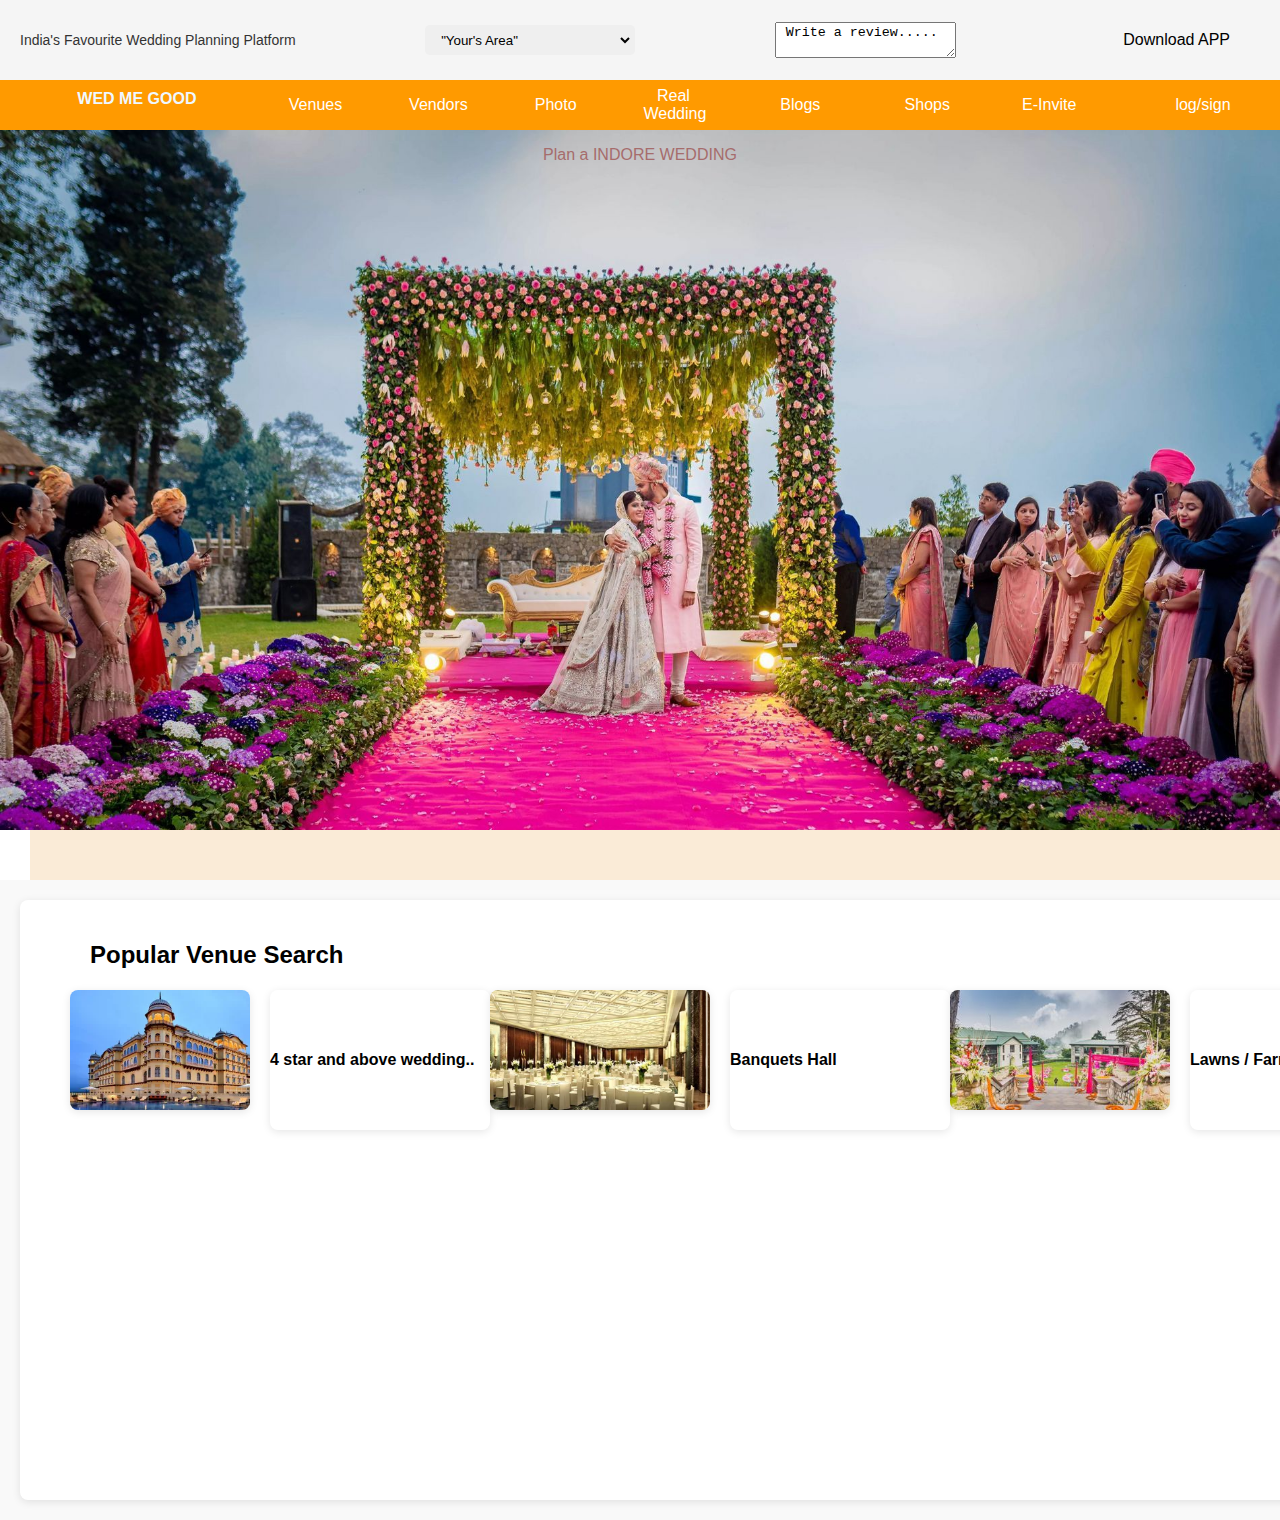
<file: index.html>
<!DOCTYPE html>
<html lang="en">
<head>
    <meta charset="UTF-8">
    <meta name="viewport" content="width=device-width, initial-scale=1.0">
    <title> WedMeGood </title>
    <link rel="stylesheet" href="style.css">
    <link rel="stylesheet" href="https://cdnjs.cloudflare.com/ajax/libs/font-awesome/6.5.2/css/all.min.css" integrity="sha512-SnH5WK+bZxgPHs44uWIX+LLJAJ9/2PkPKZ5QiAj6Ta86w+fsb2TkcmfRyVX3pBnMFcV7oQPJkl9QevSCWr3W6A==" crossorigin="anonymous" referrerpolicy="no-referrer" />
</head>
<body>
    <!-- Modal for Download App -->
    <div id="downloadModal" class="modal">
        <div class="modal-content">
            <span class="close">&times;</span>
            <h2>Download Our App</h2>
            <p>Download WedMeGood app from your device's app store</p>
            <div style="text-align: center;">
                <a href="#" style="margin: 10px;">Google Play Store</a>
                <a href="#" style="margin: 10px;">Apple App Store</a>
            </div>
        </div>
    </div>

    <!-- Modal for Contact -->
    <div id="contactModal" class="modal">
        <div class="modal-content">
            <span class="close">&times;</span>
            <h2>Contact Us</h2>
            <form id="contactForm">
                <input type="text" id="name" placeholder="Your Name" required>
                <input type="email" id="email" placeholder="Your Email" required>
                <textarea id="message" placeholder="Your Message" required></textarea>
                <button type="submit" class="submit-btn">Send Message</button>
            </form>
        </div>
    </div>
    <header>
        <div class="header1"> 

            <div class="text1">
                India's Favourite Wedding Planning Platform

            </div>

            
            <select name= "Your's Area" class="select" onchange="filterByArea(this.value)"> 
                <option value="Your's Area"> "Your's Area"</option>
                <option value=" Bhopal "> Bhopal </option>
                <option value=" indore "> indore  </option>
                <option value=" Jabalpur "> Jabalpur </option>
               
            </select>
        

            <div class="review">
                <i class="fa-regular fa-clipboard"></i>
                <textarea name="review " class = textarea placeholder="write a review" onchange="handleReviewChange(this)"> Write a review.....   </textarea>
            </div>


            <div class = "download_app" onclick="openModal('downloadModal')">
                <i class="fa-solid fa-download"></i>
                <div class="download_app"> Download APP </div>
            </div>

        </div>


            <div class = "header_2">  
                <div class="logo">

                    <div class="logo1">
                       

                    <i class="fa-brands fa-bluesky"></i>
                        
                    </div>

                    <div class="logo_name">
                        <b> WED ME GOOD </b>
                    </div>          
                </div>


                <div class="nav-item venues" onclick="navigateTo('venues')">

                    Venues

                </div>

                <div class="nav-item venders" onclick="navigateTo('vendors')">

                    Vendors

                </div>

                <div class="nav-item photo" onclick="navigateTo('photos')">

                    Photo

                </div>

                <div class="nav-item real_wedding" onclick="navigateTo('weddings')">

                    Real Wedding


                </div>

                <div class="nav-item blogs" onclick="navigateTo('blogs')">

                    Blogs
                </div>

                <div class="nav-item shopes" onclick="navigateTo('shops')">

                    Shops
                </div>

                <div class="nav-item E_invite" onclick="navigateTo('invites')">

                    E-Invite

                </div>

                <div class="search" onclick="toggleSearch()">

                    <i class="fa-solid fa-magnifying-glass"></i>
                    

                </div>

                <div class="log_in" onclick="toggleLoginPanel()">

                    log/sign

                </div>
                
            </div>

     </header>

     <main>
        <div class="hero">
       
            <div class="write">
                <p> Plan a INDORE WEDDING </p>
            </div>

        </div>

        <div class="venderbox">

            <div class="vbox">
                <i class="fa-solid fa-house"></i>
            </div>
        </div>
     </main>

     <section class="content">
        <div class="col1">

            

                <div class="wvsearch">
                   <h2> Popular Venue Search </h2>
                </div>

            <div class="vensearch">

                <div class="vnsearch1 venue-card" onclick="selectVenue(this, '4 star venues')">

                </div>

                <div class="vnsearch2 venue-card" onclick="selectVenue(this, '4 star and above wedding')">

                    <div> 4 star and above wedding..</div>
                </div>

                <div class="vnsearch3 venue-card" onclick="selectVenue(this, 'Banquets Hall')">


                </div>

                <div class="vnsearch4 venue-card" onclick="selectVenue(this, 'Banquets Hall')">

                    <div> Banquets Hall </div>

                </div>

                <div class="vnsearch5 venue-card" onclick="selectVenue(this, 'Lawns')">

                </div>

                <div class="vnsearch6 venue-card" onclick="selectVenue(this, 'Lawns / FarmHouse')">

                    Lawns / FarmHouse
                </div>

                <div class="vnsearch7 contact-card">

                    <br>
                    <div onclick="openModal('contactModal')"> 
                        <i class="fa-brands fa-whatsapp"></i>

                        contact us :   
                    </div>
                    
                    <p class="phone-number"> <i class="fa-solid fa-phone"></i> <a href="tel:9691184503">9691184503</a></p>
                    <p class="phone-number"> <i class="fa-solid fa-phone"></i> <a href="tel:9200539212">9200539212</a></p>


                </div>

            </div>
    
        </div>

        <div class="col2">
               
            

                <div class="popwr">
                    <b><h2> Popoular Search  </h2> </b>
                </div>
            

            
        </div>
    
    </section>

    <script>
        // Modal functionality
        const contactModal = document.getElementById('contactModal');
        
        function openModal(modalId) {
            const modal = document.getElementById(modalId);
            if (modal) {
                modal.style.display = 'block';
                document.body.style.overflow = 'hidden';
            }
        }
        
        function closeModal(modalId) {
            const modal = document.getElementById(modalId);
            if (modal) {
                modal.style.display = 'none';
                document.body.style.overflow = 'auto';
            }
        }
        
        // Close modal when X is clicked
        document.querySelectorAll('.close').forEach(btn => {
            btn.onclick = function() {
                this.parentElement.parentElement.style.display = 'none';
                document.body.style.overflow = 'auto';
            }
        });
        
        // Close modal when clicking outside
        window.onclick = function(event) {
            if (event.target.classList.contains('modal')) {
                event.target.style.display = 'none';
                document.body.style.overflow = 'auto';
            }
        }
        
        // Form submission
        const contactForm = document.getElementById('contactForm');
        if (contactForm) {
            contactForm.onsubmit = function(e) {
                e.preventDefault();
                const name = document.getElementById('name').value;
                alert('Thank you ' + name + '! We will contact you soon.');
                this.reset();
                closeModal('contactModal');
            }
        }
        
        // Navigation
        function navigateTo(section) {
            alert('Navigating to ' + section + ' section');
            // Add your navigation logic here
        }
        
        // Filter by area
        function filterByArea(area) {
            if (area !== 'Your\'s Area') {
                console.log('Filtering by area: ' + area);
                // Add filtering logic here
            }
        }
        
        // Handle review change
        function handleReviewChange(element) {
            if (element.value.trim().length > 10) {
                console.log('Review submitted');
                // Add review submission logic
            }
        }
        
        // Toggle Search
        function toggleSearch() {
            alert('Search functionality coming soon!');
        }
        
        // Toggle Login Panel
        function toggleLoginPanel() {
            alert('Login/Sign up feature coming soon!');
        }
        
        // Select venue
        function selectVenue(element, venueName) {
            // Remove previous selection
            document.querySelectorAll('.venue-card').forEach(card => {
                card.classList.remove('selected');
            });
            
            // Add selection to clicked element
            element.classList.add('selected');
            console.log('Selected venue: ' + venueName);
        }
        
        // Add smooth scroll behavior
        document.querySelectorAll('a[href^="#"]').forEach(anchor => {
            anchor.addEventListener('click', function (e) {
                e.preventDefault();
                const target = document.querySelector(this.getAttribute('href'));
                if (target) {
                    target.scrollIntoView({ behavior: 'smooth' });
                }
            });
        });
    </script>
</body>
</html>
</file>
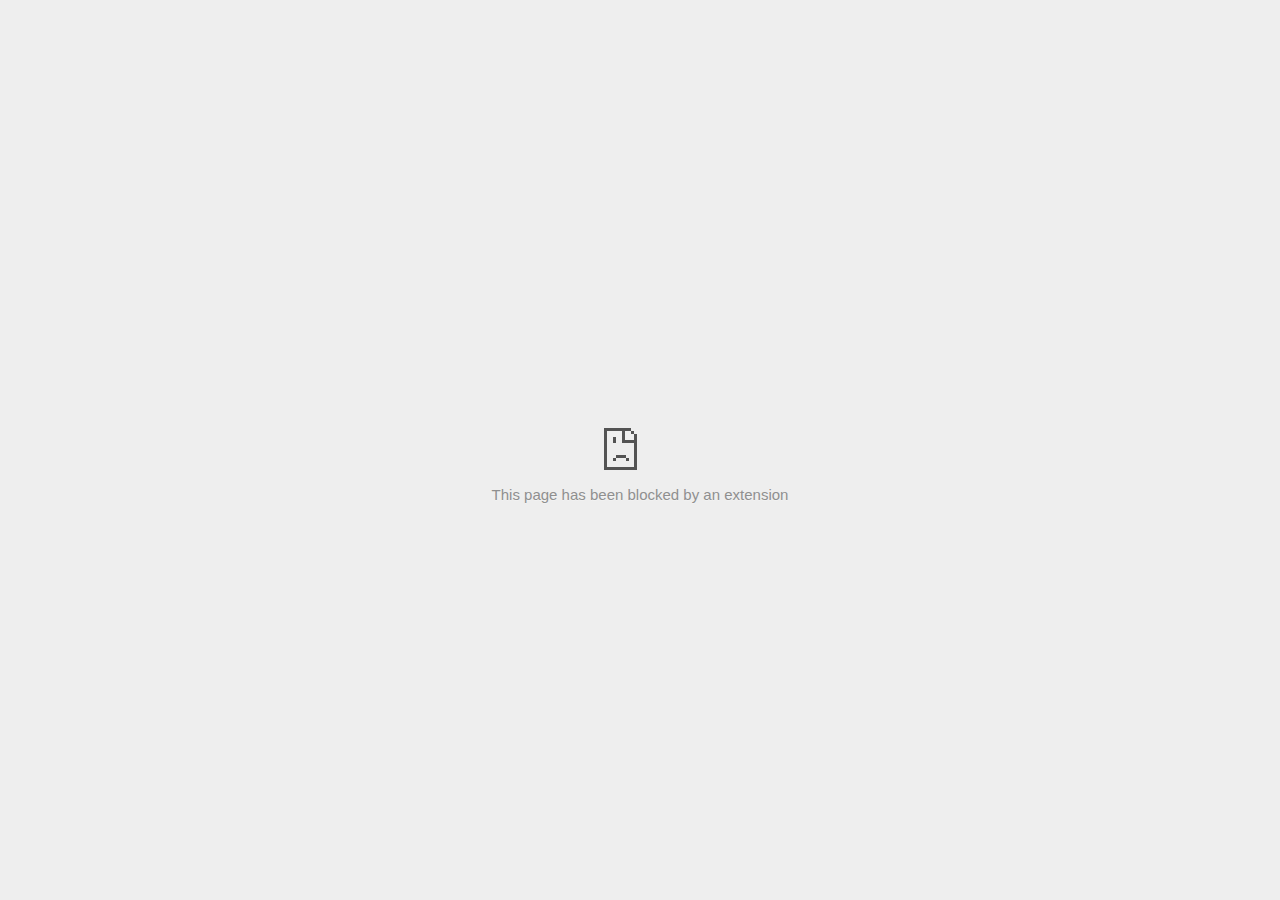
<file: vbox_files/944669879(1).html>
<!DOCTYPE html>
<!-- saved from url=(0029)chrome-error://chromewebdata/ -->
<html dir="ltr" lang="en" subframe=""><head><meta http-equiv="Content-Type" content="text/html; charset=UTF-8">
  
  <meta name="color-scheme" content="light dark">
  <meta name="theme-color" content="#fff">
  <meta name="viewport" content="width=device-width, initial-scale=1.0,
                                 maximum-scale=1.0, user-scalable=no">
  <title>td.doubleclick.net</title>
  <style>/* Copyright 2017 The Chromium Authors
 * Use of this source code is governed by a BSD-style license that can be
 * found in the LICENSE file. */

a {
  color: var(--link-color);
}

body {
  --background-color: #fff;
  --error-code-color: var(--google-gray-700);
  --google-blue-100: rgb(210, 227, 252);
  --google-blue-300: rgb(138, 180, 248);
  --google-blue-600: rgb(26, 115, 232);
  --google-blue-700: rgb(25, 103, 210);
  --google-gray-100: rgb(241, 243, 244);
  --google-gray-300: rgb(218, 220, 224);
  --google-gray-500: rgb(154, 160, 166);
  --google-gray-50: rgb(248, 249, 250);
  --google-gray-600: rgb(128, 134, 139);
  --google-gray-700: rgb(95, 99, 104);
  --google-gray-800: rgb(60, 64, 67);
  --google-gray-900: rgb(32, 33, 36);
  --heading-color: var(--google-gray-900);
  --link-color: rgb(88, 88, 88);
  --popup-container-background-color: rgba(0,0,0,.65);
  --primary-button-fill-color-active: var(--google-blue-700);
  --primary-button-fill-color: var(--google-blue-600);
  --primary-button-text-color: #fff;
  --quiet-background-color: rgb(247, 247, 247);
  --secondary-button-border-color: var(--google-gray-500);
  --secondary-button-fill-color: #fff;
  --secondary-button-hover-border-color: var(--google-gray-600);
  --secondary-button-hover-fill-color: var(--google-gray-50);
  --secondary-button-text-color: var(--google-gray-700);
  --small-link-color: var(--google-gray-700);
  --text-color: var(--google-gray-700);
  background: var(--background-color);
  color: var(--text-color);
  word-wrap: break-word;
}

.nav-wrapper .secondary-button {
  background: var(--secondary-button-fill-color);
  border: 1px solid var(--secondary-button-border-color);
  color: var(--secondary-button-text-color);
  float: none;
  margin: 0;
  padding: 8px 16px;
}

.hidden {
  display: none;
}

html {
  -webkit-text-size-adjust: 100%;
  font-size: 125%;
}

.icon {
  background-repeat: no-repeat;
  background-size: 100%;
}

@media (prefers-color-scheme: dark) {
  body {
    --background-color: var(--google-gray-900);
    --error-code-color: var(--google-gray-500);
    --heading-color: var(--google-gray-500);
    --link-color: var(--google-blue-300);
    --primary-button-fill-color-active: rgb(129, 162, 208);
    --primary-button-fill-color: var(--google-blue-300);
    --primary-button-text-color: var(--google-gray-900);
    --quiet-background-color: var(--background-color);
    --secondary-button-border-color: var(--google-gray-700);
    --secondary-button-fill-color: var(--google-gray-900);
    --secondary-button-hover-fill-color: rgb(48, 51, 57);
    --secondary-button-text-color: var(--google-blue-300);
    --small-link-color: var(--google-blue-300);
    --text-color: var(--google-gray-500);
  }
}
</style>
  <style>/* Copyright 2014 The Chromium Authors
   Use of this source code is governed by a BSD-style license that can be
   found in the LICENSE file. */

button {
  border: 0;
  border-radius: 20px;
  box-sizing: border-box;
  color: var(--primary-button-text-color);
  cursor: pointer;
  float: right;
  font-size: .875em;
  margin: 0;
  padding: 8px 16px;
  transition: box-shadow 150ms cubic-bezier(0.4, 0, 0.2, 1);
  user-select: none;
}

[dir='rtl'] button {
  float: left;
}

.bad-clock button,
.captive-portal button,
.https-only button,
.insecure-form button,
.lookalike-url button,
.main-frame-blocked button,
.neterror button,
.pdf button,
.ssl button,
.enterprise-block button,
.enterprise-warn button,
.safe-browsing-billing button {
  background: var(--primary-button-fill-color);
}

button:active {
  background: var(--primary-button-fill-color-active);
  outline: 0;
}

#debugging {
  display: inline;
  overflow: auto;
}

.debugging-content {
  line-height: 1em;
  margin-bottom: 0;
  margin-top: 1em;
}

.debugging-content-fixed-width {
  display: block;
  font-family: monospace;
  font-size: 1.2em;
  margin-top: 0.5em;
}

.debugging-title {
  font-weight: bold;
}

#details {
  margin: 0 0 50px;
}

#details p:not(:first-of-type) {
  margin-top: 20px;
}

.secondary-button:active {
  border-color: white;
  box-shadow: 0 1px 2px 0 rgba(60, 64, 67, .3),
      0 2px 6px 2px rgba(60, 64, 67, .15);
}

.secondary-button:hover {
  background: var(--secondary-button-hover-fill-color);
  border-color: var(--secondary-button-hover-border-color);
  text-decoration: none;
}

.error-code {
  color: var(--error-code-color);
  font-size: .8em;
  margin-top: 12px;
  text-transform: uppercase;
}

#error-debugging-info {
  font-size: 0.8em;
}

h1 {
  color: var(--heading-color);
  font-size: 1.6em;
  font-weight: normal;
  line-height: 1.25em;
  margin-bottom: 16px;
}

h2 {
  font-size: 1.2em;
  font-weight: normal;
}

.icon {
  height: 72px;
  margin: 0 0 40px;
  width: 72px;
}

input[type=checkbox] {
  opacity: 0;
}

input[type=checkbox]:focus ~ .checkbox::after {
  outline: -webkit-focus-ring-color auto 5px;
}

.interstitial-wrapper {
  box-sizing: border-box;
  font-size: 1em;
  line-height: 1.6em;
  margin: 14vh auto 0;
  max-width: 600px;
  width: 100%;
}

#main-message > p {
  display: inline;
}

#extended-reporting-opt-in {
  font-size: .875em;
  margin-top: 32px;
}

#extended-reporting-opt-in label {
  display: grid;
  grid-template-columns: 1.8em 1fr;
  position: relative;
}

#enhanced-protection-message {
  border-radius: 20px;
  font-size: 1em;
  margin-top: 32px;
  padding: 10px 5px;
}

#enhanced-protection-message a {
  color: var(--google-red-10);
}

#enhanced-protection-message label {
  display: grid;
  grid-template-columns: 2.5em 1fr;
  position: relative;
}

#enhanced-protection-message div {
  margin: 0.5em;
}

#enhanced-protection-message .icon {
  height: 1.5em;
  vertical-align: middle;
  width: 1.5em;
}

.nav-wrapper {
  margin-top: 51px;
}

.nav-wrapper::after {
  clear: both;
  content: '';
  display: table;
  width: 100%;
}

.small-link {
  color: var(--small-link-color);
  font-size: .875em;
}

.checkboxes {
  flex: 0 0 24px;
}

.checkbox {
  --padding: .9em;
  background: transparent;
  display: block;
  height: 1em;
  left: -1em;
  padding-inline-start: var(--padding);
  position: absolute;
  right: 0;
  top: -.5em;
  width: 1em;
}

.checkbox::after {
  border: 1px solid white;
  border-radius: 2px;
  content: '';
  height: 1em;
  left: var(--padding);
  position: absolute;
  top: var(--padding);
  width: 1em;
}

.checkbox::before {
  background: transparent;
  border: 2px solid white;
  border-inline-end-width: 0;
  border-top-width: 0;
  content: '';
  height: .2em;
  left: calc(.3em + var(--padding));
  opacity: 0;
  position: absolute;
  top: calc(.3em  + var(--padding));
  transform: rotate(-45deg);
  width: .5em;
}

input[type=checkbox]:checked ~ .checkbox::before {
  opacity: 1;
}

#recurrent-error-message {
  background: #ededed;
  border-radius: 4px;
  margin-bottom: 16px;
  margin-top: 12px;
  padding: 12px 16px;
}

.showing-recurrent-error-message #extended-reporting-opt-in {
  margin-top: 16px;
}

.showing-recurrent-error-message #enhanced-protection-message {
  margin-top: 16px;
}

@media (max-width: 700px) {
  .interstitial-wrapper {
    padding: 0 10%;
  }

  #error-debugging-info {
    overflow: auto;
  }
}

@media (max-width: 420px) {
  button,
  [dir='rtl'] button,
  .small-link {
    float: none;
    font-size: .825em;
    font-weight: 500;
    margin: 0;
    width: 100%;
  }

  button {
    padding: 16px 24px;
  }

  #details {
    margin: 20px 0 20px 0;
  }

  #details p:not(:first-of-type) {
    margin-top: 10px;
  }

  .secondary-button:not(.hidden) {
    display: block;
    margin-top: 20px;
    text-align: center;
    width: 100%;
  }

  .interstitial-wrapper {
    padding: 0 5%;
  }

  #extended-reporting-opt-in {
    margin-top: 24px;
  }

  #enhanced-protection-message {
    margin-top: 24px;
  }

  .nav-wrapper {
    margin-top: 30px;
  }
}

/**
 * Mobile specific styling.
 * Navigation buttons are anchored to the bottom of the screen.
 * Details message replaces the top content in its own scrollable area.
 */

@media (max-width: 420px) {
  .nav-wrapper .secondary-button {
    border: 0;
    margin: 16px 0 0;
    margin-inline-end: 0;
    padding-bottom: 16px;
    padding-top: 16px;
  }
}

/* Fixed nav. */
@media (min-width: 240px) and (max-width: 420px) and
       (min-height: 401px),
       (min-width: 421px) and (min-height: 240px) and
       (max-height: 560px) {
  body .nav-wrapper {
    background: var(--background-color);
    bottom: 0;
    box-shadow: 0 -12px 24px var(--background-color);
    left: 0;
    margin: 0 auto;
    max-width: 736px;
    padding-inline-end: 24px;
    padding-inline-start: 24px;
    position: fixed;
    right: 0;
    width: 100%;
    z-index: 2;
  }

  .interstitial-wrapper {
    max-width: 736px;
  }

  #details,
  #main-content {
    padding-bottom: 40px;
  }

  #details {
    padding-top: 5.5vh;
  }

  button.small-link {
    color: var(--google-blue-600);
  }
}

@media (max-width: 420px) and (orientation: portrait),
       (max-height: 560px) {
  body {
    margin: 0 auto;
  }

  button,
  [dir='rtl'] button,
  button.small-link,
  .nav-wrapper .secondary-button {
    font-family: Roboto-Regular,Helvetica;
    font-size: .933em;
    margin: 6px 0;
    transform: translatez(0);
  }

  .nav-wrapper {
    box-sizing: border-box;
    padding-bottom: 8px;
    width: 100%;
  }

  #details {
    box-sizing: border-box;
    height: auto;
    margin: 0;
    opacity: 1;
    transition: opacity 250ms cubic-bezier(0.4, 0, 0.2, 1);
  }

  #details.hidden,
  #main-content.hidden {
    height: 0;
    opacity: 0;
    overflow: hidden;
    padding-bottom: 0;
    transition: none;
  }

  h1 {
    font-size: 1.5em;
    margin-bottom: 8px;
  }

  .icon {
    margin-bottom: 5.69vh;
  }

  .interstitial-wrapper {
    box-sizing: border-box;
    margin: 7vh auto 12px;
    padding: 0 24px;
    position: relative;
  }

  .interstitial-wrapper p {
    font-size: .95em;
    line-height: 1.61em;
    margin-top: 8px;
  }

  #main-content {
    margin: 0;
    transition: opacity 100ms cubic-bezier(0.4, 0, 0.2, 1);
  }

  .small-link {
    border: 0;
  }

  .suggested-left > #control-buttons,
  .suggested-right > #control-buttons {
    float: none;
    margin: 0;
  }
}

@media (min-width: 421px) and (min-height: 500px) and (max-height: 560px) {
  .interstitial-wrapper {
    margin-top: 10vh;
  }
}

@media (min-height: 400px) and (orientation:portrait) {
  .interstitial-wrapper {
    margin-bottom: 145px;
  }
}

@media (min-height: 299px) {
  .nav-wrapper {
    padding-bottom: 16px;
  }
}

@media (max-height: 560px) and (min-height: 240px) and (orientation:landscape) {
  .extended-reporting-has-checkbox #details {
    padding-bottom: 80px;
  }
}

@media (min-height: 500px) and (max-height: 650px) and (max-width: 414px) and
       (orientation: portrait) {
  .interstitial-wrapper {
    margin-top: 7vh;
  }
}

@media (min-height: 650px) and (max-width: 414px) and (orientation: portrait) {
  .interstitial-wrapper {
    margin-top: 10vh;
  }
}

/* Small mobile screens. No fixed nav. */
@media (max-height: 400px) and (orientation: portrait),
       (max-height: 239px) and (orientation: landscape),
       (max-width: 419px) and (max-height: 399px) {
  .interstitial-wrapper {
    display: flex;
    flex-direction: column;
    margin-bottom: 0;
  }

  #details {
    flex: 1 1 auto;
    order: 0;
  }

  #main-content {
    flex: 1 1 auto;
    order: 0;
  }

  .nav-wrapper {
    flex: 0 1 auto;
    margin-top: 8px;
    order: 1;
    padding-inline-end: 0;
    padding-inline-start: 0;
    position: relative;
    width: 100%;
  }

  button,
  .nav-wrapper .secondary-button {
    padding: 16px 24px;
  }

  button.small-link {
    color: var(--google-blue-600);
  }
}

@media (max-width: 239px) and (orientation: portrait) {
  .nav-wrapper {
    padding-inline-end: 0;
    padding-inline-start: 0;
  }
}
</style>
  <style>/* Copyright 2013 The Chromium Authors
 * Use of this source code is governed by a BSD-style license that can be
 * found in the LICENSE file. */

/* Don't use the main frame div when the error is in a subframe. */
html[subframe] #main-frame-error {
  display: none;
}

/* Don't use the subframe error div when the error is in a main frame. */
html:not([subframe]) #sub-frame-error {
  display: none;
}

h1 {
  margin-top: 0;
  word-wrap: break-word;
}

h1 span {
  font-weight: 500;
}

a {
  text-decoration: none;
}

.icon {
  -webkit-user-select: none;
  display: inline-block;
}

.icon-generic {
  /* Can't access chrome://theme/IDR_ERROR_NETWORK_GENERIC from an untrusted
   * renderer process, so embed the resource manually. */
  content: image-set(
      url([data-uri]) 1x,
      url([data-uri]) 2x);
}

.icon-info {
  content: image-set(
      url([data-uri]) 1x,
      url([data-uri]) 2x);
}

.icon-offline {
  content: image-set(
      url([data-uri]) 1x,
      url([data-uri]) 2x);
  position: relative;
}

.icon-disabled {
  content: image-set(
      url([data-uri]) 1x,
      url([data-uri]) 2x);
  width: 112px;
}

.hidden {
  display: none;
}

#suggestions-list a {
  color: var(--google-blue-600);
}

#suggestions-list p {
  margin-block-end: 0;
}

#suggestions-list ul {
  margin-top: 0;
}

.single-suggestion {
  list-style-type: none;
  padding-inline-start: 0;
}

#error-information-button {
  content: url([data-uri]);
  height: 24px;
  vertical-align: -.15em;
  width: 24px;
}

.use-popup-container#error-information-popup-container
  #error-information-popup {
  align-items: center;
  background-color: var(--popup-container-background-color);
  display: flex;
  height: 100%;
  left: 0;
  position: fixed;
  top: 0;
  width: 100%;
  z-index: 100;
}

.use-popup-container#error-information-popup-container
  #error-information-popup-content > p {
  margin-bottom: 11px;
  margin-inline-start: 20px;
}

.use-popup-container#error-information-popup-container #suggestions-list ul {
  margin-inline-start: 15px;
}

.use-popup-container#error-information-popup-container
  #error-information-popup-box {
  background-color: var(--background-color);
  left: 5%;
  padding-bottom: 15px;
  padding-top: 15px;
  position: fixed;
  width: 90%;
  z-index: 101;
}

.use-popup-container#error-information-popup-container div.error-code {
  margin-inline-start: 20px;
}

.use-popup-container#error-information-popup-container #suggestions-list p {
  margin-inline-start: 20px;
}

:not(.use-popup-container)#error-information-popup-container
  #error-information-popup-close {
  display: none;
}

#error-information-popup-close {
  margin-bottom: 0;
  margin-inline-end: 35px;
  margin-top: 15px;
  text-align: end;
}

.link-button {
  color: rgb(66, 133, 244);
  display: inline-block;
  font-weight: bold;
  text-transform: uppercase;
}

#sub-frame-error-details {

  color: #8F8F8F;

  /* Not done on mobile for performance reasons. */
  text-shadow: 0 1px 0 rgba(255,255,255,0.3);

}

[jscontent=hostName],
[jscontent=failedUrl] {
  overflow-wrap: break-word;
}

.secondary-button {
  background: #d9d9d9;
  color: #696969;
  margin-inline-end: 16px;
}

.snackbar {
  background: #323232;
  border-radius: 2px;
  bottom: 24px;
  box-sizing: border-box;
  color: #fff;
  font-size: .87em;
  left: 24px;
  max-width: 568px;
  min-width: 288px;
  opacity: 0;
  padding: 16px 24px 12px;
  position: fixed;
  transform: translateY(90px);
  will-change: opacity, transform;
  z-index: 999;
}

.snackbar-show {
  -webkit-animation:
    show-snackbar 250ms cubic-bezier(0, 0, 0.2, 1) forwards,
    hide-snackbar 250ms cubic-bezier(0.4, 0, 1, 1) forwards 5s;
}

@-webkit-keyframes show-snackbar {
  100% {
    opacity: 1;
    transform: translateY(0);
  }
}

@-webkit-keyframes hide-snackbar {
  0% {
    opacity: 1;
    transform: translateY(0);
  }
  100% {
    opacity: 0;
    transform: translateY(90px);
  }
}

.suggestions {
  margin-top: 18px;
}

.suggestion-header {
  font-weight: bold;
  margin-bottom: 4px;
}

.suggestion-body {
  color: #777;
}

/* Decrease padding at low sizes. */
@media (max-width: 640px), (max-height: 640px) {
  h1 {
    margin: 0 0 15px;
  }
  .suggestions {
    margin-top: 10px;
  }
  .suggestion-header {
    margin-bottom: 0;
  }
}

#download-link,
#download-link-clicked {
  margin-bottom: 30px;
  margin-top: 30px;
}

#download-link-clicked {
  color: #BBB;
}

#download-link::before,
#download-link-clicked::before {
  content: url([data-uri]);
  display: inline-block;
  margin-inline-end: 4px;
  vertical-align: -webkit-baseline-middle;
}

#download-link-clicked::before {
  opacity: 0;
  width: 0;
}

#offline-content-list-visibility-card {
  border: 1px solid white;
  border-radius: 8px;
  display: flex;
  font-size: .8em;
  justify-content: space-between;
  line-height: 1;
}

#offline-content-list.list-hidden #offline-content-list-visibility-card {
  border-color: rgb(218, 220, 224);
}

#offline-content-list-visibility-card > div {
  padding: 1em;
}

#offline-content-list-title {
  color: var(--google-gray-700);
}

#offline-content-list-show-text,
#offline-content-list-hide-text {
  color: rgb(66, 133, 244);
}

/* Hides the "hide" text div when the offline content list is collapsed/hidden
 * and, alternatively, hides the "show" text div when the offline content list
 * is expanded/shown.
 */
#offline-content-list.list-hidden #offline-content-list-hide-text,
#offline-content-list:not(.list-hidden) #offline-content-list-show-text {
  display: none;
}

/* Controls the animation of the offline content list when it is expanded/shown.
 */
#offline-content-suggestions {
  /* Max-height has to be set for the height animation to work. The chosen value
   * is a little greater than the maximum height the list will have, when all
   * suggestions have images, so that it is never clamped. This makes so that
   * when the actual height is smaller then the animation is not as smooth.
   */
  max-height: 27em;
  transition: max-height 200ms ease-in, visibility 0s 200ms,
              opacity 200ms 200ms linear;
}

/* Controls the animation of the offline content list when it is
 * collapsed/hidden.
 */
#offline-content-list.list-hidden #offline-content-suggestions {
  max-height: 0;
  opacity: 0;
  transition: opacity 200ms linear, visibility 0s 200ms,
              max-height 200ms 200ms ease-out;
  visibility: hidden;
}

#offline-content-list {
  margin-inline-start: -5%;
  width: 110%;
}

/* The selectors below adjust the "overflow" of the suggestion cards contents
 * based on the same screen size based strategy used for the main frame, which
 * is applied by the `interstitial-wrapper` class. */
@media (max-width: 420px)  {
  #offline-content-list {
    margin-inline-start: -2.5%;
    width: 105%;
  }
}
@media (max-width: 420px) and (orientation: portrait),
       (max-height: 560px) {
  #offline-content-list {
    margin-inline-start: -12px;
    width: calc(100% + 24px);
  }
}

.suggestion-with-image .offline-content-suggestion-thumbnail {
  flex-basis: 8.2em;
  flex-shrink: 0;
}

.suggestion-with-image .offline-content-suggestion-thumbnail > img {
  height: 100%;
  width: 100%;
}

.suggestion-with-image #offline-content-list:not(.is-rtl)
.offline-content-suggestion-thumbnail > img {
  border-bottom-right-radius: 7px;
  border-top-right-radius: 7px;
}

.suggestion-with-image #offline-content-list.is-rtl
.offline-content-suggestion-thumbnail > img {
  border-bottom-left-radius: 7px;
  border-top-left-radius: 7px;
}

.suggestion-with-icon .offline-content-suggestion-thumbnail {
  align-items: center;
  display: flex;
  justify-content: center;
  min-height: 4.2em;
  min-width: 4.2em;
}

.suggestion-with-icon .offline-content-suggestion-thumbnail > div {
  align-items: center;
  background-color: rgb(241, 243, 244);
  border-radius: 50%;
  display: flex;
  height: 2.3em;
  justify-content: center;
  width: 2.3em;
}

.suggestion-with-icon .offline-content-suggestion-thumbnail > div > img {
  height: 1.45em;
  width: 1.45em;
}

.offline-content-suggestion-favicon {
  height: 1em;
  margin-inline-end: 0.4em;
  width: 1.4em;
}

.offline-content-suggestion-favicon > img {
  height: 1.4em;
  width: 1.4em;
}

.no-favicon .offline-content-suggestion-favicon {
  display: none;
}

.image-video {
  content: url([data-uri]);
}

.image-music-note {
  content: url([data-uri]);
}

.image-earth {
  content: url([data-uri]);
}

.image-file {
  content: url([data-uri]);
}

.offline-content-suggestion-texts {
  display: flex;
  flex-direction: column;
  justify-content: space-between;
  line-height: 1.3;
  padding: .9em;
  width: 100%;
}

.offline-content-suggestion-title {
  -webkit-box-orient: vertical;
  -webkit-line-clamp: 3;
  color: rgb(32, 33, 36);
  display: -webkit-box;
  font-size: 1.1em;
  overflow: hidden;
  text-overflow: ellipsis;
}

div.offline-content-suggestion {
  align-items: stretch;
  border: 1px solid rgb(218, 220, 224);
  border-radius: 8px;
  display: flex;
  justify-content: space-between;
  margin-bottom: .8em;
}

.suggestion-with-image {
  flex-direction: row;
  height: 8.2em;
  max-height: 8.2em;
}

.suggestion-with-icon {
  flex-direction: row-reverse;
  height: 4.2em;
  max-height: 4.2em;
}

.suggestion-with-icon .offline-content-suggestion-title {
  -webkit-line-clamp: 1;
  word-break: break-all;
}

.suggestion-with-icon .offline-content-suggestion-texts {
  padding-inline-start: 0;
}

.offline-content-suggestion-attribution-freshness {
  color: rgb(95, 99, 104);
  display: flex;
  font-size: .8em;
  line-height: 1.7em;
}

.offline-content-suggestion-attribution {
  -webkit-box-orient: vertical;
  -webkit-line-clamp: 1;
  display: -webkit-box;
  flex-shrink: 1;
  margin-inline-end: 0.3em;
  overflow: hidden;
  overflow-wrap: break-word;
  text-overflow: ellipsis;
  word-break: break-all;
}

.no-attribution .offline-content-suggestion-attribution {
  display: none;
}

.offline-content-suggestion-freshness::before {
  content: '-';
  display: inline-block;
  flex-shrink: 0;
  margin-inline-end: .1em;
  margin-inline-start: .1em;
}

.no-attribution .offline-content-suggestion-freshness::before {
  display: none;
}

.offline-content-suggestion-freshness {
  flex-shrink: 0;
}

.suggestion-with-image .offline-content-suggestion-pin-spacer {
  flex-grow: 100;
  flex-shrink: 1;
}

.suggestion-with-image .offline-content-suggestion-pin {
  content: url([data-uri]);
  flex-shrink: 0;
  height: 1.4em;
  margin-inline-start: .4em;
  width: 1.4em;
}

/* Controls the animation (and a bit more) of the launch-downloads-home action
 * button when the offline content list is expanded/shown.
 */
#offline-content-list-action {
  text-align: center;
  transition: visibility 0s 200ms, opacity 200ms 200ms linear;
}

/* Controls the animation of the launch-downloads-home action button when the
 * offline content list is collapsed/hidden.
 */
#offline-content-list.list-hidden #offline-content-list-action {
  opacity: 0;
  transition: opacity 200ms linear, visibility 0s 200ms;
  visibility: hidden;
}

#cancel-save-page-button {
  background-image: url([data-uri]);
  background-position: right 27px center;
  background-repeat: no-repeat;
  border: 1px solid var(--google-gray-300);
  border-radius: 5px;
  color: var(--google-gray-700);
  margin-bottom: 26px;
  padding-bottom: 16px;
  padding-inline-end: 88px;
  padding-inline-start: 16px;
  padding-top: 16px;
  text-align: start;
}

html[dir='rtl'] #cancel-save-page-button {
  background-position: left 27px center;
}

#save-page-for-later-button {
  display: flex;
  justify-content: start;
}

#save-page-for-later-button a::before {
  content: url([data-uri]);
  display: inline-block;
  margin-inline-end: 4px;
  vertical-align: -webkit-baseline-middle;
}

.hidden#save-page-for-later-button {
  display: none;
}

/* Don't allow overflow when in a subframe. */
html[subframe] body {
  overflow: hidden;
}

#sub-frame-error {
  -webkit-align-items: center;
  -webkit-flex-flow: column;
  -webkit-justify-content: center;
  background-color: #DDD;
  display: -webkit-flex;
  height: 100%;
  left: 0;
  position: absolute;
  text-align: center;
  top: 0;
  transition: background-color 200ms ease-in-out;
  width: 100%;
}

#sub-frame-error:hover {
  background-color: #EEE;
}

#sub-frame-error .icon-generic {
  margin: 0 0 16px;
}

#sub-frame-error-details {
  margin: 0 10px;
  text-align: center;
  opacity: 0;
}

/* Show details only when hovering. */
#sub-frame-error:hover #sub-frame-error-details {
  opacity: 1;
}

/* If the iframe is too small, always hide the error code. */
/* TODO(mmenke): See if overflow: no-display works better, once supported. */
@media (max-width: 200px), (max-height: 95px) {
  #sub-frame-error-details {
    display: none;
  }
}

/* Adjust icon for small embedded frames in apps. */
@media (max-height: 100px) {
  #sub-frame-error .icon-generic {
    height: auto;
    margin: 0;
    padding-top: 0;
    width: 25px;
  }
}

/* details-button is special; it's a <button> element that looks like a link. */
#details-button {
  box-shadow: none;
  min-width: 0;
}

/* Styles for platform dependent separation of controls and details button. */
.suggested-left > #control-buttons,
.suggested-right > #details-button {
  float: left;
}

.suggested-right > #control-buttons,
.suggested-left > #details-button {
  float: right;
}

.suggested-left .secondary-button {
  margin-inline-end: 0;
  margin-inline-start: 16px;
}

#details-button.singular {
  float: none;
}

/* download-button shows both icon and text. */
#download-button {
  padding-bottom: 4px;
  padding-top: 4px;
  position: relative;
}

#download-button::before {
  background: image-set(
      url([data-uri]) 1x,
      url([data-uri]) 2x)
    no-repeat;
  content: '';
  display: inline-block;
  height: 24px;
  margin-inline-end: 4px;
  margin-inline-start: -4px;
  vertical-align: middle;
  width: 24px;
}

#download-button:disabled {
  background: rgb(180, 206, 249);
  color: rgb(255, 255, 255);
}

#buttons::after {
  clear: both;
  content: '';
  display: block;
  width: 100%;
}

/* Offline page */
html[dir='rtl'] .runner-container,
html[dir='rtl'].offline .icon-offline {
  transform: scaleX(-1);
}

.offline {
  transition: filter 1.5s cubic-bezier(0.65, 0.05, 0.36, 1),
              background-color 1.5s cubic-bezier(0.65, 0.05, 0.36, 1);

  will-change: filter, background-color;

}

.offline body {
  transition: background-color 1.5s cubic-bezier(0.65, 0.05, 0.36, 1);
}

.offline #main-message > p {
  display: none;
}

.offline.inverted {
  background-color: #fff;
  filter: invert(1);
}

.offline.inverted body {
  background-color: #fff;
}

.offline .interstitial-wrapper {
  color: var(--text-color);
  font-size: 1em;
  line-height: 1.55;
  margin: 0 auto;
  max-width: 600px;
  padding-top: 100px;
  position: relative;
  width: 100%;
}

.offline .runner-container {
  direction: ltr;
  height: 150px;
  max-width: 600px;
  overflow: hidden;
  position: absolute;
  top: 35px;
  width: 44px;
}

.offline .runner-container:focus {
  outline: none;
}

.offline .runner-container:focus-visible {
  outline: 3px solid var(--google-blue-300);
}

.offline .runner-canvas {
  height: 150px;
  max-width: 600px;
  opacity: 1;
  overflow: hidden;
  position: absolute;
  top: 0;
  z-index: 10;
}

.offline .controller {
  height: 100vh;
  left: 0;
  position: absolute;
  top: 0;
  width: 100vw;
  z-index: 9;
}

#offline-resources {
  display: none;
}

#offline-instruction {
  image-rendering: pixelated;
  left: 0;
  margin: auto;
  position: absolute;
  right: 0;
  top: 60px;
  width: fit-content;
}

.offline-runner-live-region {
  bottom: 0;
  clip-path: polygon(0 0, 0 0, 0 0);
  color: var(--background-color);
  display: block;
  font-size: xx-small;
  overflow: hidden;
  position: absolute;
  text-align: center;
  transition: color 1.5s cubic-bezier(0.65, 0.05, 0.36, 1);
  user-select: none;
}

/* Custom toggle */
.slow-speed-option {
  align-items: center;
  background: var(--google-gray-50);
  border-radius: 24px/50%;
  bottom: 0;
  color: var(--error-code-color);
  display: inline-flex;
  font-size: 1em;
  left: 0;
  line-height: 1.1em;
  margin: 5px auto;
  padding: 2px 12px 3px 20px;
  position: absolute;
  right: 0;
  width: max-content;
  z-index: 999;
}

.slow-speed-option.hidden {
  display: none;
}

.slow-speed-option [type=checkbox] {
  opacity: 0;
  pointer-events: none;
  position: absolute;
}

.slow-speed-option .slow-speed-toggle {
  cursor: pointer;
  margin-inline-start: 8px;
  padding: 8px 4px;
  position: relative;
}

.slow-speed-option [type=checkbox]:disabled ~ .slow-speed-toggle {
  cursor: default;
}

.slow-speed-option-label [type=checkbox] {
  opacity: 0;
  pointer-events: none;
  position: absolute;
}

.slow-speed-option .slow-speed-toggle::before,
.slow-speed-option .slow-speed-toggle::after {
  content: '';
  display: block;
  margin: 0 3px;
  transition: all 100ms cubic-bezier(0.4, 0, 1, 1);
}

.slow-speed-option .slow-speed-toggle::before {
  background: rgb(189,193,198);
  border-radius: 0.65em;
  height: 0.9em;
  width: 2em;
}

.slow-speed-option .slow-speed-toggle::after {
  background: #fff;
  border-radius: 50%;
  box-shadow: 0 1px 3px 0 rgb(0 0 0 / 40%);
  height: 1.2em;
  position: absolute;
  top: 51%;
  transform: translate(-20%, -50%);
  width: 1.1em;
}

.slow-speed-option [type=checkbox]:focus + .slow-speed-toggle {
  box-shadow: 0 0 8px rgb(94, 158, 214);
  outline: 1px solid rgb(93, 157, 213);
}

.slow-speed-option [type=checkbox]:checked + .slow-speed-toggle::before {
  background: var(--google-blue-600);
  opacity: 0.5;
}

.slow-speed-option [type=checkbox]:checked + .slow-speed-toggle::after {
  background: var(--google-blue-600);
  transform: translate(calc(2em - 90%), -50%);
}

.slow-speed-option [type=checkbox]:checked:disabled +
  .slow-speed-toggle::before {
  background: rgb(189,193,198);
}

.slow-speed-option [type=checkbox]:checked:disabled +
  .slow-speed-toggle::after {
  background: var(--google-gray-50);
}

@media (max-width: 420px) {
  #download-button {
    padding-bottom: 12px;
    padding-top: 12px;
  }

  .suggested-left > #control-buttons,
  .suggested-right > #control-buttons {
    float: none;
  }

  .snackbar {
    border-radius: 0;
    bottom: 0;
    left: 0;
    width: 100%;
  }
}

@media (max-height: 350px) {
  h1 {
    margin: 0 0 15px;
  }

  .icon-offline {
    margin: 0 0 10px;
  }

  .interstitial-wrapper {
    margin-top: 5%;
  }

  .nav-wrapper {
    margin-top: 30px;
  }
}

@media (min-width: 420px) and (max-width: 736px) and
       (min-height: 240px) and (max-height: 420px) and
       (orientation:landscape) {
  .interstitial-wrapper {
    margin-bottom: 100px;
  }
}

@media (max-width: 360px) and (max-height: 480px) {
  .offline .interstitial-wrapper {
    padding-top: 60px;
  }

  .offline .runner-container {
    top: 8px;
  }
}

@media (min-height: 240px) and (orientation: landscape) {
  .offline .interstitial-wrapper {
    margin-bottom: 90px;
  }

  .icon-offline {
    margin-bottom: 20px;
  }
}

@media (max-height: 320px) and (orientation: landscape) {
  .icon-offline {
    margin-bottom: 0;
  }

  .offline .runner-container {
    top: 10px;
  }
}

@media (max-width: 240px) {
  button {
    padding-inline-end: 12px;
    padding-inline-start: 12px;
  }

  .interstitial-wrapper {
    overflow: inherit;
    padding: 0 8px;
  }
}

@media (max-width: 120px) {
  button {
    width: auto;
  }
}

.arcade-mode,
.arcade-mode .runner-container,
.arcade-mode .runner-canvas {
  image-rendering: pixelated;
  max-width: 100%;
  overflow: hidden;
}

.arcade-mode #buttons,
.arcade-mode #main-content {
  opacity: 0;
  overflow: hidden;
}

.arcade-mode .interstitial-wrapper {
  height: 100vh;
  max-width: 100%;
  overflow: hidden;
}

.arcade-mode .runner-container {
  left: 0;
  margin: auto;
  right: 0;
  transform-origin: top center;
  transition: transform 250ms cubic-bezier(0.4, 0, 1, 1) 400ms;
  z-index: 2;
}

@media (prefers-color-scheme: dark) {
  .icon {
    filter: invert(1);
  }

  .offline .runner-canvas {
    filter: invert(1);
  }

  .offline.inverted {
    background-color: var(--background-color);
    filter: invert(0);
  }

  .offline.inverted body {
    background-color: #fff;
  }

  .offline.inverted .offline-runner-live-region {
    color: #fff;
  }

  #suggestions-list a {
    color: var(--link-color);
  }

  #error-information-button {
    filter: invert(0.6);
  }

  .slow-speed-option {
    background: var(--google-gray-800);
    color: var(--google-gray-100);
  }

  .slow-speed-option .slow-speed-toggle::before,
  .slow-speed-option [type=checkbox]:checked:disabled +
    .slow-speed-toggle::before {
     background: rgb(189,193,198);
  }

  .slow-speed-option [type=checkbox]:checked + .slow-speed-toggle::after,
  .slow-speed-option [type=checkbox]:checked + .slow-speed-toggle::before {
    background: var(--google-blue-300);
  }
}
</style>
  <script>(function(){function l(a,b,c){return Function.prototype.call.apply(Array.prototype.slice,arguments)}function m(a,b,c){var e=l(arguments,2);return function(){return b.apply(a,e)}}function n(a,b){var c=new p(b);for(c.h=[a];c.h.length;){var e=c,d=c.h.shift();e.i(d);for(d=d.firstChild;d;d=d.nextSibling)1==d.nodeType&&e.h.push(d);}}function p(a){this.i=a;}function q(a){a.style.display="";}function r(a){a.style.display="none";}var t=/\s*;\s*/;function u(a,b){this.l.apply(this,arguments);}u.prototype.l=function(a,b){this.a||(this.a={});if(b){var c=this.a,e=b.a;for(d in e)c[d]=e[d];}else {var d=this.a;e=v;for(c in e)d[c]=e[c];}this.a.$this=a;this.a.$context=this;this.f="undefined"!=typeof a&&null!=a?a:"";b||(this.a.$top=this.f);};var v={$default:null},w=[];function x(a){for(var b in a.a)delete a.a[b];a.f=null;w.push(a);}function y(a,b,c){try{return b.call(c,a.a,a.f)}catch(e){return v.$default}}
u.prototype.clone=function(a,b,c){if(0<w.length){var e=w.pop();u.call(e,a,this);a=e;}else a=new u(a,this);a.a.$index=b;a.a.$count=c;return a};var z;window.trustedTypes&&(z=trustedTypes.createPolicy("jstemplate",{createScript:function(a){return a}}));var A={};function B(a){if(!A[a])try{var b="(function(a_, b_) { with (a_) with (b_) return "+a+" })",c=window.trustedTypes?z.createScript(b):b;A[a]=window.eval(c);}catch(e){}return A[a]}
function E(a){var b=[];a=a.split(t);for(var c=0,e=a.length;c<e;++c){var d=a[c].indexOf(":");if(!(0>d)){var g=a[c].substr(0,d).replace(/^\s+/,"").replace(/\s+$/,"");d=B(a[c].substr(d+1));b.push(g,d);}}return b}function F(){}var G=0,H={0:{}},I={},J={},K=[];function L(a){a.__jstcache||n(a,function(b){M(b);});}var N=[["jsselect",B],["jsdisplay",B],["jsvalues",E],["jsvars",E],["jseval",function(a){var b=[];a=a.split(t);for(var c=0,e=a.length;c<e;++c)if(a[c]){var d=B(a[c]);b.push(d);}return b}],["transclude",function(a){return a}],["jscontent",B],["jsskip",B]];
function M(a){if(a.__jstcache)return a.__jstcache;var b=a.getAttribute("jstcache");if(null!=b)return a.__jstcache=H[b];b=K.length=0;for(var c=N.length;b<c;++b){var e=N[b][0],d=a.getAttribute(e);J[e]=d;null!=d&&K.push(e+"="+d);}if(0==K.length)return a.setAttribute("jstcache","0"),a.__jstcache=H[0];var g=K.join("&");if(b=I[g])return a.setAttribute("jstcache",b),a.__jstcache=H[b];var h={};b=0;for(c=N.length;b<c;++b){d=N[b];e=d[0];var f=d[1];d=J[e];null!=d&&(h[e]=f(d));}b=""+ ++G;a.setAttribute("jstcache",
b);H[b]=h;I[g]=b;return a.__jstcache=h}function P(a,b){a.j.push(b);a.o.push(0);}function Q(a){return a.c.length?a.c.pop():[]}
F.prototype.g=function(a,b){var c=R(b),e=c.transclude;if(e)(c=S(e))?(b.parentNode.replaceChild(c,b),e=Q(this),e.push(this.g,a,c),P(this,e)):b.parentNode.removeChild(b);else if(c=c.jsselect){c=y(a,c,b);var d=b.getAttribute("jsinstance");var g=!1;d&&("*"==d.charAt(0)?(d=parseInt(d.substr(1),10),g=!0):d=parseInt(d,10));var h=null!=c&&"object"==typeof c&&"number"==typeof c.length;e=h?c.length:1;var f=h&&0==e;if(h)if(f)d?b.parentNode.removeChild(b):(b.setAttribute("jsinstance","*0"),r(b));else if(q(b),
null===d||""===d||g&&d<e-1){g=Q(this);d=d||0;for(h=e-1;d<h;++d){var k=b.cloneNode(!0);b.parentNode.insertBefore(k,b);T(k,c,d);f=a.clone(c[d],d,e);g.push(this.b,f,k,x,f,null);}T(b,c,d);f=a.clone(c[d],d,e);g.push(this.b,f,b,x,f,null);P(this,g);}else d<e?(g=c[d],T(b,c,d),f=a.clone(g,d,e),g=Q(this),g.push(this.b,f,b,x,f,null),P(this,g)):b.parentNode.removeChild(b);else null==c?r(b):(q(b),f=a.clone(c,0,1),g=Q(this),g.push(this.b,f,b,x,f,null),P(this,g));}else this.b(a,b);};
F.prototype.b=function(a,b){var c=R(b),e=c.jsdisplay;if(e){if(!y(a,e,b)){r(b);return}q(b);}if(e=c.jsvars)for(var d=0,g=e.length;d<g;d+=2){var h=e[d],f=y(a,e[d+1],b);a.a[h]=f;}if(e=c.jsvalues)for(d=0,g=e.length;d<g;d+=2)if(f=e[d],h=y(a,e[d+1],b),"$"==f.charAt(0))a.a[f]=h;else if("."==f.charAt(0)){f=f.substr(1).split(".");for(var k=b,O=f.length,C=0,U=O-1;C<U;++C){var D=f[C];k[D]||(k[D]={});k=k[D];}k[f[O-1]]=h;}else f&&("boolean"==typeof h?h?b.setAttribute(f,f):b.removeAttribute(f):b.setAttribute(f,""+h));
if(e=c.jseval)for(d=0,g=e.length;d<g;++d)y(a,e[d],b);e=c.jsskip;if(!e||!y(a,e,b))if(c=c.jscontent){if(c=""+y(a,c,b),b.innerHTML!=c){for(;b.firstChild;)e=b.firstChild,e.parentNode.removeChild(e);b.appendChild(this.m.createTextNode(c));}}else {c=Q(this);for(e=b.firstChild;e;e=e.nextSibling)1==e.nodeType&&c.push(this.g,a,e);c.length&&P(this,c);}};function R(a){if(a.__jstcache)return a.__jstcache;var b=a.getAttribute("jstcache");return b?a.__jstcache=H[b]:M(a)}
function S(a,b){var c=document;if(b){var e=c.getElementById(a);if(!e){e=b();var d=c.getElementById("jsts");d||(d=c.createElement("div"),d.id="jsts",r(d),d.style.position="absolute",c.body.appendChild(d));var g=c.createElement("div");d.appendChild(g);g.innerHTML=e;e=c.getElementById(a);}c=e;}else c=c.getElementById(a);return c?(L(c),c=c.cloneNode(!0),c.removeAttribute("id"),c):null}function T(a,b,c){c==b.length-1?a.setAttribute("jsinstance","*"+c):a.setAttribute("jsinstance",""+c);}window.jstGetTemplate=S;window.JsEvalContext=u;window.jstProcess=function(a,b){var c=new F;L(b);c.m=b?9==b.nodeType?b:b.ownerDocument||document:document;var e=m(c,c.g,a,b),d=c.j=[],g=c.o=[];c.c=[];e();for(var h,f,k;d.length;)h=d[d.length-1],e=g[g.length-1],e>=h.length?(e=c,f=d.pop(),f.length=0,e.c.push(f),g.pop()):(f=h[e++],k=h[e++],h=h[e++],g[g.length-1]=e,f.call(c,k,h));};
})();

// Copyright 2017 The Chromium Authors
// Use of this source code is governed by a BSD-style license that can be
// found in the LICENSE file.


const HIDDEN_CLASS$1 = 'hidden';

// 

//

// Copyright 2015 The Chromium Authors
// Use of this source code is governed by a BSD-style license that can be
// found in the LICENSE file.


let mobileNav = false;

/**
 * For small screen mobile the navigation buttons are moved
 * below the advanced text.
 */
function onResize() {
  const helpOuterBox = document.querySelector('#details');
  const mainContent = document.querySelector('#main-content');
  const mediaQuery = '(min-width: 240px) and (max-width: 420px) and ' +
      '(min-height: 401px), ' +
      '(max-height: 560px) and (min-height: 240px) and ' +
      '(min-width: 421px)';

  const detailsHidden = helpOuterBox.classList.contains(HIDDEN_CLASS$1);
  const runnerContainer = document.querySelector('.runner-container');

  // Check for change in nav status.
  if (mobileNav !== window.matchMedia(mediaQuery).matches) {
    mobileNav = !mobileNav;

    // Handle showing the top content / details sections according to state.
    if (mobileNav) {
      mainContent.classList.toggle(HIDDEN_CLASS$1, !detailsHidden);
      helpOuterBox.classList.toggle(HIDDEN_CLASS$1, detailsHidden);
      if (runnerContainer) {
        runnerContainer.classList.toggle(HIDDEN_CLASS$1, !detailsHidden);
      }
    } else if (!detailsHidden) {
      // Non mobile nav with visible details.
      mainContent.classList.remove(HIDDEN_CLASS$1);
      helpOuterBox.classList.remove(HIDDEN_CLASS$1);
      if (runnerContainer) {
        runnerContainer.classList.remove(HIDDEN_CLASS$1);
      }
    }
  }
}

function setupMobileNav() {
  window.addEventListener('resize', onResize);
  onResize();
}

document.addEventListener('DOMContentLoaded', setupMobileNav);

// Copyright 2022 The Chromium Authors
// Use of this source code is governed by a BSD-style license that can be
// found in the LICENSE file.
/**
 * Verify |value| is truthy.
 * @param value A value to check for truthiness. Note that this
 *     may be used to test whether |value| is defined or not, and we don't want
 *     to force a cast to boolean.
 */
function assert(value, message) {
    if (value) {
        return;
    }
    throw new Error('Assertion failed' + (message ? `: ${message}` : ''));
}

// Copyright 2022 The Chromium Authors
// Use of this source code is governed by a BSD-style license that can be
// found in the LICENSE file.
/**
 * @fileoverview This file defines a singleton which provides access to all data
 * that is available as soon as the page's resources are loaded (before DOM
 * content has finished loading). This data includes both localized strings and
 * any data that is important to have ready from a very early stage (e.g. things
 * that must be displayed right away).
 *
 * Note that loadTimeData is not guaranteed to be consistent between page
 * refreshes (https://crbug.com/740629) and should not contain values that might
 * change if the page is re-opened later.
 */
class LoadTimeData {
    data_ = null;
    /**
     * Sets the backing object.
     *
     * Note that there is no getter for |data_| to discourage abuse of the form:
     *
     *     var value = loadTimeData.data()['key'];
     */
    set data(value) {
        assert(!this.data_, 'Re-setting data.');
        this.data_ = value;
    }
    /**
     * @param id An ID of a value that might exist.
     * @return True if |id| is a key in the dictionary.
     */
    valueExists(id) {
        assert(this.data_, 'No data. Did you remember to include strings.js?');
        return id in this.data_;
    }
    /**
     * Fetches a value, expecting that it exists.
     * @param id The key that identifies the desired value.
     * @return The corresponding value.
     */
    getValue(id) {
        assert(this.data_, 'No data. Did you remember to include strings.js?');
        const value = this.data_[id];
        assert(typeof value !== 'undefined', 'Could not find value for ' + id);
        return value;
    }
    /**
     * As above, but also makes sure that the value is a string.
     * @param id The key that identifies the desired string.
     * @return The corresponding string value.
     */
    getString(id) {
        const value = this.getValue(id);
        assert(typeof value === 'string', `[${value}] (${id}) is not a string`);
        return value;
    }
    /**
     * Returns a formatted localized string where $1 to $9 are replaced by the
     * second to the tenth argument.
     * @param id The ID of the string we want.
     * @param args The extra values to include in the formatted output.
     * @return The formatted string.
     */
    getStringF(id, ...args) {
        const value = this.getString(id);
        if (!value) {
            return '';
        }
        return this.substituteString(value, ...args);
    }
    /**
     * Returns a formatted localized string where $1 to $9 are replaced by the
     * second to the tenth argument. Any standalone $ signs must be escaped as
     * $$.
     * @param label The label to substitute through. This is not an resource ID.
     * @param args The extra values to include in the formatted output.
     * @return The formatted string.
     */
    substituteString(label, ...args) {
        return label.replace(/\$(.|$|\n)/g, function (m) {
            assert(m.match(/\$[$1-9]/), 'Unescaped $ found in localized string.');
            if (m === '$$') {
                return '$';
            }
            const substitute = args[Number(m[1]) - 1];
            if (substitute === undefined || substitute === null) {
                // Not all callers actually provide values for all substitutes. Return
                // an empty value for this case.
                return '';
            }
            return substitute.toString();
        });
    }
    /**
     * Returns a formatted string where $1 to $9 are replaced by the second to
     * tenth argument, split apart into a list of pieces describing how the
     * substitution was performed. Any standalone $ signs must be escaped as $$.
     * @param label A localized string to substitute through.
     *     This is not an resource ID.
     * @param args The extra values to include in the formatted output.
     * @return The formatted string pieces.
     */
    getSubstitutedStringPieces(label, ...args) {
        // Split the string by separately matching all occurrences of $1-9 and of
        // non $1-9 pieces.
        const pieces = (label.match(/(\$[1-9])|(([^$]|\$([^1-9]|$))+)/g) ||
            []).map(function (p) {
            // Pieces that are not $1-9 should be returned after replacing $$
            // with $.
            if (!p.match(/^\$[1-9]$/)) {
                assert((p.match(/\$/g) || []).length % 2 === 0, 'Unescaped $ found in localized string.');
                return { value: p.replace(/\$\$/g, '$'), arg: null };
            }
            // Otherwise, return the substitution value.
            const substitute = args[Number(p[1]) - 1];
            if (substitute === undefined || substitute === null) {
                // Not all callers actually provide values for all substitutes. Return
                // an empty value for this case.
                return { value: '', arg: p };
            }
            return { value: substitute.toString(), arg: p };
        });
        return pieces;
    }
    /**
     * As above, but also makes sure that the value is a boolean.
     * @param id The key that identifies the desired boolean.
     * @return The corresponding boolean value.
     */
    getBoolean(id) {
        const value = this.getValue(id);
        assert(typeof value === 'boolean', `[${value}] (${id}) is not a boolean`);
        return value;
    }
    /**
     * As above, but also makes sure that the value is an integer.
     * @param id The key that identifies the desired number.
     * @return The corresponding number value.
     */
    getInteger(id) {
        const value = this.getValue(id);
        assert(typeof value === 'number', `[${value}] (${id}) is not a number`);
        assert(value === Math.floor(value), 'Number isn\'t integer: ' + value);
        return value;
    }
    /**
     * Override values in loadTimeData with the values found in |replacements|.
     * @param replacements The dictionary object of keys to replace.
     */
    overrideValues(replacements) {
        assert(typeof replacements === 'object', 'Replacements must be a dictionary object.');
        assert(this.data_, 'Data must exist before being overridden');
        for (const key in replacements) {
            this.data_[key] = replacements[key];
        }
    }
    /**
     * Reset loadTimeData's data. Should only be used in tests.
     * @param newData The data to restore to, when null restores to unset state.
     */
    resetForTesting(newData = null) {
        this.data_ = newData;
    }
    /**
     * @return Whether loadTimeData.data has been set.
     */
    isInitialized() {
        return this.data_ !== null;
    }
}
const loadTimeData = new LoadTimeData();

// Copyright 2023 The Chromium Authors
// Use of this source code is governed by a BSD-style license that can be
// found in the LICENSE file.

const HIDDEN_CLASS = 'hidden';

// Copyright 2021 The Chromium Authors
// Use of this source code is governed by a BSD-style license that can be
// found in the LICENSE file.

/* @const
 * Add matching sprite definition and config to spriteDefinitionByType.
 */
const GAME_TYPE = ['altgame'];

//******************************************************************************

/**
 * Collision box object.
 * @param {number} x X position.
 * @param {number} y Y Position.
 * @param {number} w Width.
 * @param {number} h Height.
 * @constructor
 */
function CollisionBox(x, y, w, h) {
  this.x = x;
  this.y = y;
  this.width = w;
  this.height = h;
}

/**
 * T-Rex runner sprite definitions.
 */
const spriteDefinitionByType = {
  original: {
    LDPI: {
      BACKGROUND_EL: {x: 86, y: 2},
      CACTUS_LARGE: {x: 332, y: 2},
      CACTUS_SMALL: {x: 228, y: 2},
      OBSTACLE_2: {x: 332, y: 2},
      OBSTACLE: {x: 228, y: 2},
      CLOUD: {x: 86, y: 2},
      HORIZON: {x: 2, y: 54},
      MOON: {x: 484, y: 2},
      PTERODACTYL: {x: 134, y: 2},
      RESTART: {x: 2, y: 68},
      TEXT_SPRITE: {x: 655, y: 2},
      TREX: {x: 848, y: 2},
      STAR: {x: 645, y: 2},
      COLLECTABLE: {x: 0, y: 0},
      ALT_GAME_END: {x: 32, y: 0},
    },
    HDPI: {
      BACKGROUND_EL: {x: 166, y: 2},
      CACTUS_LARGE: {x: 652, y: 2},
      CACTUS_SMALL: {x: 446, y: 2},
      OBSTACLE_2: {x: 652, y: 2},
      OBSTACLE: {x: 446, y: 2},
      CLOUD: {x: 166, y: 2},
      HORIZON: {x: 2, y: 104},
      MOON: {x: 954, y: 2},
      PTERODACTYL: {x: 260, y: 2},
      RESTART: {x: 2, y: 130},
      TEXT_SPRITE: {x: 1294, y: 2},
      TREX: {x: 1678, y: 2},
      STAR: {x: 1276, y: 2},
      COLLECTABLE: {x: 0, y: 0},
      ALT_GAME_END: {x: 64, y: 0},
    },
    MAX_GAP_COEFFICIENT: 1.5,
    MAX_OBSTACLE_LENGTH: 3,
    HAS_CLOUDS: 1,
    BOTTOM_PAD: 10,
    TREX: {
      WAITING_1: {x: 44, w: 44, h: 47, xOffset: 0},
      WAITING_2: {x: 0, w: 44, h: 47, xOffset: 0},
      RUNNING_1: {x: 88, w: 44, h: 47, xOffset: 0},
      RUNNING_2: {x: 132, w: 44, h: 47, xOffset: 0},
      JUMPING: {x: 0, w: 44, h: 47, xOffset: 0},
      CRASHED: {x: 220, w: 44, h: 47, xOffset: 0},
      COLLISION_BOXES: [
        new CollisionBox(22, 0, 17, 16),
        new CollisionBox(1, 18, 30, 9),
        new CollisionBox(10, 35, 14, 8),
        new CollisionBox(1, 24, 29, 5),
        new CollisionBox(5, 30, 21, 4),
        new CollisionBox(9, 34, 15, 4),
      ],
    },
    /** @type {Array<ObstacleType>} */
    OBSTACLES: [
      {
        type: 'CACTUS_SMALL',
        width: 17,
        height: 35,
        yPos: 105,
        multipleSpeed: 4,
        minGap: 120,
        minSpeed: 0,
        collisionBoxes: [
          new CollisionBox(0, 7, 5, 27),
          new CollisionBox(4, 0, 6, 34),
          new CollisionBox(10, 4, 7, 14),
        ],
      },
      {
        type: 'CACTUS_LARGE',
        width: 25,
        height: 50,
        yPos: 90,
        multipleSpeed: 7,
        minGap: 120,
        minSpeed: 0,
        collisionBoxes: [
          new CollisionBox(0, 12, 7, 38),
          new CollisionBox(8, 0, 7, 49),
          new CollisionBox(13, 10, 10, 38),
        ],
      },
      {
        type: 'PTERODACTYL',
        width: 46,
        height: 40,
        yPos: [100, 75, 50],    // Variable height.
        yPosMobile: [100, 50],  // Variable height mobile.
        multipleSpeed: 999,
        minSpeed: 8.5,
        minGap: 150,
        collisionBoxes: [
          new CollisionBox(15, 15, 16, 5),
          new CollisionBox(18, 21, 24, 6),
          new CollisionBox(2, 14, 4, 3),
          new CollisionBox(6, 10, 4, 7),
          new CollisionBox(10, 8, 6, 9),
        ],
        numFrames: 2,
        frameRate: 1000 / 6,
        speedOffset: .8,
      },
      {
        type: 'COLLECTABLE',
        width: 31,
        height: 24,
        yPos: 104,
        multipleSpeed: 1000,
        minGap: 9999,
        minSpeed: 0,
        collisionBoxes: [
          new CollisionBox(0, 0, 32, 25),
        ],
      },
    ],
    BACKGROUND_EL: {
      'CLOUD': {
        HEIGHT: 14,
        MAX_CLOUD_GAP: 400,
        MAX_SKY_LEVEL: 30,
        MIN_CLOUD_GAP: 100,
        MIN_SKY_LEVEL: 71,
        OFFSET: 4,
        WIDTH: 46,
        X_POS: 1,
        Y_POS: 120,
      },
    },
    BACKGROUND_EL_CONFIG: {
      MAX_BG_ELS: 1,
      MAX_GAP: 400,
      MIN_GAP: 100,
      POS: 0,
      SPEED: 0.5,
      Y_POS: 125,
    },
    LINES: [
      {SOURCE_X: 2, SOURCE_Y: 52, WIDTH: 600, HEIGHT: 12, YPOS: 127},
    ],
    ALT_GAME_OVER_TEXT_CONFIG: {
      TEXT_X: 32,
      TEXT_Y: 0,
      TEXT_WIDTH: 246,
      TEXT_HEIGHT: 17,
      FLASH_DURATION: 1500,
      FLASHING: false,
    },
  },
  altgame: {
    LDPI: {
      BACKGROUND_EL: {x: 260, y: 19},
      OBSTACLE1: {x: 152, y: 65},
      OBSTACLE2: {x: 188, y: 65},
      OBSTACLE3: {x: 152, y: 65},
      OBSTACLE4: {x: 188, y: 65},
      OBSTACLE5: {x: 0, y: 60},
      OBSTACLE6: {x: 42, y: 58},
      OBSTACLE7: {x: 98, y: 58},
      OBSTACLE8: {x: 96, y: 19},
      HORIZON: {x: 0, y: 3},
      TREX: {x: 557, y: 63},
      COLLECTABLE: {x: 193, y: 19},
    },
    HDPI: {
      BACKGROUND_EL: {x: 520, y: 38},
      OBSTACLE1: {x: 304, y: 130},
      OBSTACLE2: {x: 376, y: 130},
      OBSTACLE3: {x: 304, y: 130},
      OBSTACLE4: {x: 376, y: 130},
      OBSTACLE5: {x: 0, y: 120},
      OBSTACLE6: {x: 84, y: 116},
      OBSTACLE7: {x: 196, y: 116},
      OBSTACLE8: {x: 192, y: 38},
      HORIZON: {x: 0, y: 6},
      TREX: {x: 1114, y: 126},
      COLLECTABLE: {x: 386, y: 38},
    },
    MAX_GAP_COEFFICIENT: 1.5,
    MAX_OBSTACLE_LENGTH: 2,
    HAS_CLOUDS: 0,
    BOTTOM_PAD: 10,
    TREX: {
      MAX_JUMP_HEIGHT: 50,
      MIN_JUMP_HEIGHT: 40,
      INITIAL_JUMP_VELOCITY: -10,
      RUNNING_1: {x: 96, w: 49, h: 47, xOffset: 0},
      RUNNING_2: {x: 145, w: 49, h: 47, xOffset: 0},
      JUMPING: {x: 47, w: 49, h: 47, xOffset: 0},
      CRASHED: {x: 194, w: 61, h: 47, xOffset: 0},
      DUCKING_1: {x: 257, w: 55, h: 26, xOffset: 0},
      DUCKING_2: {x: 316, w: 55, h: 26, xOffset: 0},
      COLLISION_BOXES: [
        new CollisionBox(22, 0, 17, 16),
        new CollisionBox(1, 18, 30, 9),
        new CollisionBox(10, 35, 14, 8),
        new CollisionBox(1, 24, 29, 5),
        new CollisionBox(5, 30, 21, 4),
        new CollisionBox(9, 34, 15, 4),
      ],
    },
    /** @type {Array<ObstacleType>} */
    OBSTACLES: [
      {
        type: 'OBSTACLE1',
        width: 36,
        height: 45,
        yPos: 95,
        multipleSpeed: 999,
        minGap: 120,
        minSpeed: 0,
        collisionBoxes: [
          new CollisionBox(0, 17, 8, 28),
          new CollisionBox(6, 3, 24, 42),
          new CollisionBox(28, 17, 8, 28),
        ],
      },
      {
        type: 'OBSTACLE2',
        width: 36,
        height: 45,
        yPos: 95,
        multipleSpeed: 999,
        minGap: 120,
        minSpeed: 0,
        collisionBoxes: [
          new CollisionBox(0, 17, 8, 28),
          new CollisionBox(6, 3, 24, 42),
          new CollisionBox(28, 17, 8, 28),
        ],
      },
      {
        type: 'OBSTACLE3',
        width: 72,
        height: 45,
        yPos: 95,
        multipleSpeed: 999,
        minGap: 120,
        minSpeed: 8,
        collisionBoxes: [
          new CollisionBox(0, 17, 8, 28),
          new CollisionBox(6, 3, 24, 42),
          new CollisionBox(28, 17, 8, 28),
          new CollisionBox(36, 17, 8, 28),
          new CollisionBox(42, 3, 24, 42),
          new CollisionBox(64, 17, 8, 28),
        ],
      },
      {
        type: 'OBSTACLE4',
        width: 72,
        height: 45,
        yPos: 95,
        multipleSpeed: 999,
        minGap: 120,
        minSpeed: 8,
        collisionBoxes: [
          new CollisionBox(0, 17, 8, 28),
          new CollisionBox(6, 3, 24, 42),
          new CollisionBox(28, 17, 8, 28),
          new CollisionBox(36, 17, 8, 28),
          new CollisionBox(42, 3, 24, 42),
          new CollisionBox(64, 17, 8, 28),
        ],
      },
      {
        type: 'OBSTACLE5',
        width: 42,
        height: 50,
        yPos: 95,
        multipleSpeed: 999,
        minGap: 120,
        minSpeed: 5,
        collisionBoxes: [
          new CollisionBox(0, 0, 42, 50),
        ],
      },
      {
        type: 'OBSTACLE6',
        width: 56,
        height: 52,
        yPos: 93,
        multipleSpeed: 999,
        minGap: 120,
        minSpeed: 7,
        collisionBoxes: [
          new CollisionBox(0, 11, 8, 40),
          new CollisionBox(8, 0, 19, 51),
          new CollisionBox(27, 11, 28, 40),
        ],
      },
      {
        type: 'OBSTACLE7',
        width: 54,
        height: 52,
        yPos: 93,
        multipleSpeed: 999,
        minGap: 120,
        minSpeed: 6,
        collisionBoxes: [
          new CollisionBox(0, 11, 19, 40),
          new CollisionBox(19, 0, 19, 51),
          new CollisionBox(38, 14, 15, 37),
        ],
      },
      {
        type: 'OBSTACLE8',
        width: 49,
        height: 20,
        yPos: [100, 75, 50],    // Variable height.
        yPosMobile: [100, 50],  // Variable height mobile.
        multipleSpeed: 999,
        minSpeed: 8.5,
        minGap: 150,
        collisionBoxes: [
          new CollisionBox(15, 15, 16, 5),
          new CollisionBox(18, 21, 24, 6),
          new CollisionBox(2, 14, 4, 3),
          new CollisionBox(6, 10, 4, 7),
          new CollisionBox(10, 8, 6, 9),
        ],
        numFrames: 2,
        frameRate: 1000 / 6,
        speedOffset: .8,
      },
    ],
    BACKGROUND_EL: {
      'GROUP1': {
        HEIGHT: 91,
        MAX_CLOUD_GAP: 600,
        MAX_SKY_LEVEL: 0,
        MIN_CLOUD_GAP: 300,
        MIN_SKY_LEVEL: 0,
        OFFSET: 11,
        WIDTH: 131,
        X_POS: 260,
      },
      'GROUP2': {
        HEIGHT: 91,
        MAX_CLOUD_GAP: 600,
        MAX_SKY_LEVEL: 0,
        MIN_CLOUD_GAP: 300,
        MIN_SKY_LEVEL: 0,
        OFFSET: 11,
        WIDTH: 166,
        X_POS: 391,
      },
    },
    BACKGROUND_EL_CONFIG: {
      MAX_BG_ELS: 8,
      MAX_GAP: 600,
      MIN_GAP: 300,
      POS: 0,
      SPEED: 0.8,
      Y_POS: 122,
    },
    LINES: [
      {SOURCE_X: 2, SOURCE_Y: 3, WIDTH: 600, HEIGHT: 12, YPOS: 128},
    ],
  },
};

// Copyright 2014 The Chromium Authors
// Use of this source code is governed by a BSD-style license that can be
// found in the LICENSE file.


/**
 * T-Rex runner.
 * @param {string} outerContainerId Outer containing element id.
 * @param {!Object=} opt_config
 * @constructor
 * @implements {EventListener}
 * @export
 */
function Runner(outerContainerId, opt_config) {
  // Singleton
  if (Runner.instance_) {
    return Runner.instance_;
  }
  Runner.instance_ = this;

  this.outerContainerEl = document.querySelector(outerContainerId);
  this.containerEl = null;
  this.snackbarEl = null;
  // A div to intercept touch events. Only set while (playing && useTouch).
  this.touchController = null;

  this.config = opt_config || Object.assign(Runner.config, Runner.normalConfig);
  // Logical dimensions of the container.
  this.dimensions = Runner.defaultDimensions;

  this.gameType = null;
  Runner.spriteDefinition = spriteDefinitionByType['original'];

  this.altGameImageSprite = null;
  this.altGameModeActive = false;
  this.altGameModeFlashTimer = null;
  this.fadeInTimer = 0;

  this.canvas = null;
  this.canvasCtx = null;

  this.tRex = null;

  this.distanceMeter = null;
  this.distanceRan = 0;

  this.highestScore = 0;
  this.syncHighestScore = false;

  this.time = 0;
  this.runningTime = 0;
  this.msPerFrame = 1000 / FPS;
  this.currentSpeed = this.config.SPEED;
  Runner.slowDown = false;

  this.obstacles = [];

  this.activated = false; // Whether the easter egg has been activated.
  this.playing = false; // Whether the game is currently in play state.
  this.crashed = false;
  this.paused = false;
  this.inverted = false;
  this.invertTimer = 0;
  this.resizeTimerId_ = null;

  this.playCount = 0;

  // Sound FX.
  this.audioBuffer = null;

  /** @type {Object} */
  this.soundFx = {};
  this.generatedSoundFx = null;

  // Global web audio context for playing sounds.
  this.audioContext = null;

  // Images.
  this.images = {};
  this.imagesLoaded = 0;

  // Gamepad state.
  this.pollingGamepads = false;
  this.gamepadIndex = undefined;
  this.previousGamepad = null;

  if (this.isDisabled()) {
    this.setupDisabledRunner();
  } else {
    if (Runner.isAltGameModeEnabled()) {
      this.initAltGameType();
      Runner.gameType = this.gameType;
    }
    this.loadImages();

    window['initializeEasterEggHighScore'] =
        this.initializeHighScore.bind(this);
  }
}

/**
 * Default game width.
 * @const
 */
const DEFAULT_WIDTH = 600;

/**
 * Frames per second.
 * @const
 */
const FPS = 60;

/** @const */
const IS_HIDPI = window.devicePixelRatio > 1;

/** @const */
const IS_IOS = /CriOS/.test(window.navigator.userAgent);

/** @const */
const IS_MOBILE = /Android/.test(window.navigator.userAgent) || IS_IOS;

/** @const */
const IS_RTL = document.querySelector('html').dir == 'rtl';

/** @const */
const ARCADE_MODE_URL = 'chrome://dino/';

/** @const */
const RESOURCE_POSTFIX = 'offline-resources-';

/** @const */
const A11Y_STRINGS = {
  ariaLabel: 'dinoGameA11yAriaLabel',
  description: 'dinoGameA11yDescription',
  gameOver: 'dinoGameA11yGameOver',
  highScore: 'dinoGameA11yHighScore',
  jump: 'dinoGameA11yJump',
  started: 'dinoGameA11yStartGame',
  speedLabel: 'dinoGameA11ySpeedToggle',
};

/**
 * Default game configuration.
 * Shared config for all  versions of the game. Additional parameters are
 * defined in Runner.normalConfig and Runner.slowConfig.
 */
Runner.config = {
  AUDIOCUE_PROXIMITY_THRESHOLD: 190,
  AUDIOCUE_PROXIMITY_THRESHOLD_MOBILE_A11Y: 250,
  BG_CLOUD_SPEED: 0.2,
  BOTTOM_PAD: 10,
  // Scroll Y threshold at which the game can be activated.
  CANVAS_IN_VIEW_OFFSET: -10,
  CLEAR_TIME: 3000,
  CLOUD_FREQUENCY: 0.5,
  FADE_DURATION: 1,
  FLASH_DURATION: 1000,
  GAMEOVER_CLEAR_TIME: 1200,
  INITIAL_JUMP_VELOCITY: 12,
  INVERT_FADE_DURATION: 12000,
  MAX_BLINK_COUNT: 3,
  MAX_CLOUDS: 6,
  MAX_OBSTACLE_LENGTH: 3,
  MAX_OBSTACLE_DUPLICATION: 2,
  RESOURCE_TEMPLATE_ID: 'audio-resources',
  SPEED: 6,
  SPEED_DROP_COEFFICIENT: 3,
  ARCADE_MODE_INITIAL_TOP_POSITION: 35,
  ARCADE_MODE_TOP_POSITION_PERCENT: 0.1,
};

Runner.normalConfig = {
  ACCELERATION: 0.001,
  AUDIOCUE_PROXIMITY_THRESHOLD: 190,
  AUDIOCUE_PROXIMITY_THRESHOLD_MOBILE_A11Y: 250,
  GAP_COEFFICIENT: 0.6,
  INVERT_DISTANCE: 700,
  MAX_SPEED: 13,
  MOBILE_SPEED_COEFFICIENT: 1.2,
  SPEED: 6,
};


Runner.slowConfig = {
  ACCELERATION: 0.0005,
  AUDIOCUE_PROXIMITY_THRESHOLD: 170,
  AUDIOCUE_PROXIMITY_THRESHOLD_MOBILE_A11Y: 220,
  GAP_COEFFICIENT: 0.3,
  INVERT_DISTANCE: 350,
  MAX_SPEED: 9,
  MOBILE_SPEED_COEFFICIENT: 1.5,
  SPEED: 4.2,
};


/**
 * Default dimensions.
 */
Runner.defaultDimensions = {
  WIDTH: DEFAULT_WIDTH,
  HEIGHT: 150,
};


/**
 * CSS class names.
 * @enum {string}
 */
Runner.classes = {
  ARCADE_MODE: 'arcade-mode',
  CANVAS: 'runner-canvas',
  CONTAINER: 'runner-container',
  CRASHED: 'crashed',
  ICON: 'icon-offline',
  INVERTED: 'inverted',
  SNACKBAR: 'snackbar',
  SNACKBAR_SHOW: 'snackbar-show',
  TOUCH_CONTROLLER: 'controller',
};


/**
 * Sound FX. Reference to the ID of the audio tag on interstitial page.
 * @enum {string}
 */
Runner.sounds = {
  BUTTON_PRESS: 'offline-sound-press',
  HIT: 'offline-sound-hit',
  SCORE: 'offline-sound-reached',
};


/**
 * Key code mapping.
 * @enum {Object}
 */
Runner.keycodes = {
  JUMP: {'38': 1, '32': 1},  // Up, spacebar
  DUCK: {'40': 1},           // Down
  RESTART: {'13': 1},        // Enter
};


/**
 * Runner event names.
 * @enum {string}
 */
Runner.events = {
  ANIM_END: 'webkitAnimationEnd',
  CLICK: 'click',
  KEYDOWN: 'keydown',
  KEYUP: 'keyup',
  POINTERDOWN: 'pointerdown',
  POINTERUP: 'pointerup',
  RESIZE: 'resize',
  TOUCHEND: 'touchend',
  TOUCHSTART: 'touchstart',
  VISIBILITY: 'visibilitychange',
  BLUR: 'blur',
  FOCUS: 'focus',
  LOAD: 'load',
  GAMEPADCONNECTED: 'gamepadconnected',
};

Runner.prototype = {
  /**
   * Initialize alternative game type.
   */
  initAltGameType() {
    if (GAME_TYPE.length > 0) {
      this.gameType = loadTimeData && loadTimeData.valueExists('altGameType') ?
          GAME_TYPE[parseInt(loadTimeData.getValue('altGameType'), 10) - 1] :
          '';
    }
  },

  /**
   * Whether the easter egg has been disabled. CrOS enterprise enrolled devices.
   * @return {boolean}
   */
  isDisabled() {
    return loadTimeData && loadTimeData.valueExists('disabledEasterEgg');
  },

  /**
   * For disabled instances, set up a snackbar with the disabled message.
   */
  setupDisabledRunner() {
    this.containerEl = document.createElement('div');
    this.containerEl.className = Runner.classes.SNACKBAR;
    this.containerEl.textContent = loadTimeData.getValue('disabledEasterEgg');
    this.outerContainerEl.appendChild(this.containerEl);

    // Show notification when the activation key is pressed.
    document.addEventListener(Runner.events.KEYDOWN, function(e) {
      if (Runner.keycodes.JUMP[e.keyCode]) {
        this.containerEl.classList.add(Runner.classes.SNACKBAR_SHOW);
        document.querySelector('.icon').classList.add('icon-disabled');
      }
    }.bind(this));
  },

  /**
   * Setting individual settings for debugging.
   * @param {string} setting
   * @param {number|string} value
   */
  updateConfigSetting(setting, value) {
    if (setting in this.config && value !== undefined) {
      this.config[setting] = value;

      switch (setting) {
        case 'GRAVITY':
        case 'MIN_JUMP_HEIGHT':
        case 'SPEED_DROP_COEFFICIENT':
          this.tRex.config[setting] = value;
          break;
        case 'INITIAL_JUMP_VELOCITY':
          this.tRex.setJumpVelocity(value);
          break;
        case 'SPEED':
          this.setSpeed(/** @type {number} */ (value));
          break;
      }
    }
  },

  /**
   * Creates an on page image element from the base 64 encoded string source.
   * @param {string} resourceName Name in data object,
   * @return {HTMLImageElement} The created element.
   */
  createImageElement(resourceName) {
    const imgSrc = loadTimeData && loadTimeData.valueExists(resourceName) ?
        loadTimeData.getString(resourceName) :
        null;

    if (imgSrc) {
      const el =
          /** @type {HTMLImageElement} */ (document.createElement('img'));
      el.id = resourceName;
      el.src = imgSrc;
      document.getElementById('offline-resources').appendChild(el);
      return el;
    }
    return null;
  },

  /**
   * Cache the appropriate image sprite from the page and get the sprite sheet
   * definition.
   */
  loadImages() {
    let scale = '1x';
    this.spriteDef = Runner.spriteDefinition.LDPI;
    if (IS_HIDPI) {
      scale = '2x';
      this.spriteDef = Runner.spriteDefinition.HDPI;
    }

    Runner.imageSprite = /** @type {HTMLImageElement} */
        (document.getElementById(RESOURCE_POSTFIX + scale));

    if (this.gameType) {
      Runner.altGameImageSprite = /** @type {HTMLImageElement} */
          (this.createImageElement('altGameSpecificImage' + scale));
      Runner.altCommonImageSprite = /** @type {HTMLImageElement} */
          (this.createImageElement('altGameCommonImage' + scale));
    }
    Runner.origImageSprite = Runner.imageSprite;

    // Disable the alt game mode if the sprites can't be loaded.
    if (!Runner.altGameImageSprite || !Runner.altCommonImageSprite) {
      Runner.isAltGameModeEnabled = () => false;
      this.altGameModeActive = false;
    }

    if (Runner.imageSprite.complete) {
      this.init();
    } else {
      // If the images are not yet loaded, add a listener.
      Runner.imageSprite.addEventListener(Runner.events.LOAD,
          this.init.bind(this));
    }
  },

  /**
   * Load and decode base 64 encoded sounds.
   */
  loadSounds() {
    if (!IS_IOS) {
      this.audioContext = new AudioContext();

      const resourceTemplate =
          document.getElementById(this.config.RESOURCE_TEMPLATE_ID).content;

      for (const sound in Runner.sounds) {
        let soundSrc =
            resourceTemplate.getElementById(Runner.sounds[sound]).src;
        soundSrc = soundSrc.substr(soundSrc.indexOf(',') + 1);
        const buffer = decodeBase64ToArrayBuffer(soundSrc);

        // Async, so no guarantee of order in array.
        this.audioContext.decodeAudioData(buffer, function(index, audioData) {
            this.soundFx[index] = audioData;
          }.bind(this, sound));
      }
    }
  },

  /**
   * Sets the game speed. Adjust the speed accordingly if on a smaller screen.
   * @param {number=} opt_speed
   */
  setSpeed(opt_speed) {
    const speed = opt_speed || this.currentSpeed;

    // Reduce the speed on smaller mobile screens.
    if (this.dimensions.WIDTH < DEFAULT_WIDTH) {
      const mobileSpeed = Runner.slowDown ? speed :
                                            speed * this.dimensions.WIDTH /
              DEFAULT_WIDTH * this.config.MOBILE_SPEED_COEFFICIENT;
      this.currentSpeed = mobileSpeed > speed ? speed : mobileSpeed;
    } else if (opt_speed) {
      this.currentSpeed = opt_speed;
    }
  },

  /**
   * Game initialiser.
   */
  init() {
    // Hide the static icon.
    document.querySelector('.' + Runner.classes.ICON).style.visibility =
        'hidden';

    this.adjustDimensions();
    this.setSpeed();

    const ariaLabel = getA11yString(A11Y_STRINGS.ariaLabel);
    this.containerEl = document.createElement('div');
    this.containerEl.setAttribute('role', IS_MOBILE ? 'button' : 'application');
    this.containerEl.setAttribute('tabindex', '0');
    this.containerEl.setAttribute('title', ariaLabel);

    this.containerEl.className = Runner.classes.CONTAINER;

    // Player canvas container.
    this.canvas = createCanvas(this.containerEl, this.dimensions.WIDTH,
        this.dimensions.HEIGHT);

    // Live region for game status updates.
    this.a11yStatusEl = document.createElement('span');
    this.a11yStatusEl.className = 'offline-runner-live-region';
    this.a11yStatusEl.setAttribute('aria-live', 'assertive');
    this.a11yStatusEl.textContent = '';
    Runner.a11yStatusEl = this.a11yStatusEl;

    // Add checkbox to slow down the game.
    this.slowSpeedCheckboxLabel = document.createElement('label');
    this.slowSpeedCheckboxLabel.className = 'slow-speed-option hidden';
    this.slowSpeedCheckboxLabel.textContent =
        getA11yString(A11Y_STRINGS.speedLabel);

    this.slowSpeedCheckbox = document.createElement('input');
    this.slowSpeedCheckbox.setAttribute('type', 'checkbox');
    this.slowSpeedCheckbox.setAttribute(
        'title', getA11yString(A11Y_STRINGS.speedLabel));
    this.slowSpeedCheckbox.setAttribute('tabindex', '0');
    this.slowSpeedCheckbox.setAttribute('checked', 'checked');

    this.slowSpeedToggleEl = document.createElement('span');
    this.slowSpeedToggleEl.className = 'slow-speed-toggle';

    this.slowSpeedCheckboxLabel.appendChild(this.slowSpeedCheckbox);
    this.slowSpeedCheckboxLabel.appendChild(this.slowSpeedToggleEl);

    if (IS_IOS) {
      this.outerContainerEl.appendChild(this.a11yStatusEl);
    } else {
      this.containerEl.appendChild(this.a11yStatusEl);
    }

    announcePhrase(getA11yString(A11Y_STRINGS.description));

    this.generatedSoundFx = new GeneratedSoundFx();

    this.canvasCtx =
        /** @type {CanvasRenderingContext2D} */ (this.canvas.getContext('2d'));
    this.canvasCtx.fillStyle = '#f7f7f7';
    this.canvasCtx.fill();
    Runner.updateCanvasScaling(this.canvas);

    // Horizon contains clouds, obstacles and the ground.
    this.horizon = new Horizon(this.canvas, this.spriteDef, this.dimensions,
        this.config.GAP_COEFFICIENT);

    // Distance meter
    this.distanceMeter = new DistanceMeter(this.canvas,
          this.spriteDef.TEXT_SPRITE, this.dimensions.WIDTH);

    // Draw t-rex
    this.tRex = new Trex(this.canvas, this.spriteDef.TREX);

    this.outerContainerEl.appendChild(this.containerEl);
    this.outerContainerEl.appendChild(this.slowSpeedCheckboxLabel);

    this.startListening();
    this.update();

    window.addEventListener(Runner.events.RESIZE,
        this.debounceResize.bind(this));

    // Handle dark mode
    const darkModeMediaQuery =
        window.matchMedia('(prefers-color-scheme: dark)');
    this.isDarkMode = darkModeMediaQuery && darkModeMediaQuery.matches;
    darkModeMediaQuery.addListener((e) => {
      this.isDarkMode = e.matches;
    });
  },

  /**
   * Create the touch controller. A div that covers whole screen.
   */
  createTouchController() {
    this.touchController = document.createElement('div');
    this.touchController.className = Runner.classes.TOUCH_CONTROLLER;
    this.touchController.addEventListener(Runner.events.TOUCHSTART, this);
    this.touchController.addEventListener(Runner.events.TOUCHEND, this);
    this.outerContainerEl.appendChild(this.touchController);
  },

  /**
   * Debounce the resize event.
   */
  debounceResize() {
    if (!this.resizeTimerId_) {
      this.resizeTimerId_ =
          setInterval(this.adjustDimensions.bind(this), 250);
    }
  },

  /**
   * Adjust game space dimensions on resize.
   */
  adjustDimensions() {
    clearInterval(this.resizeTimerId_);
    this.resizeTimerId_ = null;

    const boxStyles = window.getComputedStyle(this.outerContainerEl);
    const padding = Number(boxStyles.paddingLeft.substr(0,
        boxStyles.paddingLeft.length - 2));

    this.dimensions.WIDTH = this.outerContainerEl.offsetWidth - padding * 2;
    if (this.isArcadeMode()) {
      this.dimensions.WIDTH = Math.min(DEFAULT_WIDTH, this.dimensions.WIDTH);
      if (this.activated) {
        this.setArcadeModeContainerScale();
      }
    }

    // Redraw the elements back onto the canvas.
    if (this.canvas) {
      this.canvas.width = this.dimensions.WIDTH;
      this.canvas.height = this.dimensions.HEIGHT;

      Runner.updateCanvasScaling(this.canvas);

      this.distanceMeter.calcXPos(this.dimensions.WIDTH);
      this.clearCanvas();
      this.horizon.update(0, 0, true);
      this.tRex.update(0);

      // Outer container and distance meter.
      if (this.playing || this.crashed || this.paused) {
        this.containerEl.style.width = this.dimensions.WIDTH + 'px';
        this.containerEl.style.height = this.dimensions.HEIGHT + 'px';
        this.distanceMeter.update(0, Math.ceil(this.distanceRan));
        this.stop();
      } else {
        this.tRex.draw(0, 0);
      }

      // Game over panel.
      if (this.crashed && this.gameOverPanel) {
        this.gameOverPanel.updateDimensions(this.dimensions.WIDTH);
        this.gameOverPanel.draw(this.altGameModeActive, this.tRex);
      }
    }
  },

  /**
   * Play the game intro.
   * Canvas container width expands out to the full width.
   */
  playIntro() {
    if (!this.activated && !this.crashed) {
      this.playingIntro = true;
      this.tRex.playingIntro = true;

      // CSS animation definition.
      const keyframes = '@-webkit-keyframes intro { ' +
            'from { width:' + Trex.config.WIDTH + 'px }' +
            'to { width: ' + this.dimensions.WIDTH + 'px }' +
          '}';
      document.styleSheets[0].insertRule(keyframes, 0);

      this.containerEl.addEventListener(Runner.events.ANIM_END,
          this.startGame.bind(this));

      this.containerEl.style.webkitAnimation = 'intro .4s ease-out 1 both';
      this.containerEl.style.width = this.dimensions.WIDTH + 'px';

      this.setPlayStatus(true);
      this.activated = true;
    } else if (this.crashed) {
      this.restart();
    }
  },


  /**
   * Update the game status to started.
   */
  startGame() {
    if (this.isArcadeMode()) {
      this.setArcadeMode();
    }
    this.toggleSpeed();
    this.runningTime = 0;
    this.playingIntro = false;
    this.tRex.playingIntro = false;
    this.containerEl.style.webkitAnimation = '';
    this.playCount++;
    this.generatedSoundFx.background();
    announcePhrase(getA11yString(A11Y_STRINGS.started));

    if (Runner.audioCues) {
      this.containerEl.setAttribute('title', getA11yString(A11Y_STRINGS.jump));
    }

    // Handle tabbing off the page. Pause the current game.
    document.addEventListener(Runner.events.VISIBILITY,
          this.onVisibilityChange.bind(this));

    window.addEventListener(Runner.events.BLUR,
          this.onVisibilityChange.bind(this));

    window.addEventListener(Runner.events.FOCUS,
          this.onVisibilityChange.bind(this));
  },

  clearCanvas() {
    this.canvasCtx.clearRect(0, 0, this.dimensions.WIDTH,
        this.dimensions.HEIGHT);
  },

  /**
   * Checks whether the canvas area is in the viewport of the browser
   * through the current scroll position.
   * @return boolean.
   */
  isCanvasInView() {
    return this.containerEl.getBoundingClientRect().top >
        Runner.config.CANVAS_IN_VIEW_OFFSET;
  },

  /**
   * Enable the alt game mode. Switching out the sprites.
   */
  enableAltGameMode() {
    Runner.imageSprite = Runner.altGameImageSprite;
    Runner.spriteDefinition = spriteDefinitionByType[Runner.gameType];

    if (IS_HIDPI) {
      this.spriteDef = Runner.spriteDefinition.HDPI;
    } else {
      this.spriteDef = Runner.spriteDefinition.LDPI;
    }

    this.altGameModeActive = true;
    this.tRex.enableAltGameMode(this.spriteDef.TREX);
    this.horizon.enableAltGameMode(this.spriteDef);
    this.generatedSoundFx.background();
  },

  /**
   * Update the game frame and schedules the next one.
   */
  update() {
    this.updatePending = false;

    const now = getTimeStamp();
    let deltaTime = now - (this.time || now);

    // Flashing when switching game modes.
    if (this.altGameModeFlashTimer < 0 || this.altGameModeFlashTimer === 0) {
      this.altGameModeFlashTimer = null;
      this.tRex.setFlashing(false);
      this.enableAltGameMode();
    } else if (this.altGameModeFlashTimer > 0) {
      this.altGameModeFlashTimer -= deltaTime;
      this.tRex.update(deltaTime);
      deltaTime = 0;
    }

    this.time = now;

    if (this.playing) {
      this.clearCanvas();

      // Additional fade in - Prevents jump when switching sprites
      if (this.altGameModeActive &&
          this.fadeInTimer <= this.config.FADE_DURATION) {
        this.fadeInTimer += deltaTime / 1000;
        this.canvasCtx.globalAlpha = this.fadeInTimer;
      } else {
        this.canvasCtx.globalAlpha = 1;
      }

      if (this.tRex.jumping) {
        this.tRex.updateJump(deltaTime);
      }

      this.runningTime += deltaTime;
      const hasObstacles = this.runningTime > this.config.CLEAR_TIME;

      // First jump triggers the intro.
      if (this.tRex.jumpCount === 1 && !this.playingIntro) {
        this.playIntro();
      }

      // The horizon doesn't move until the intro is over.
      if (this.playingIntro) {
        this.horizon.update(0, this.currentSpeed, hasObstacles);
      } else if (!this.crashed) {
        const showNightMode = this.isDarkMode ^ this.inverted;
        deltaTime = !this.activated ? 0 : deltaTime;
        this.horizon.update(
            deltaTime, this.currentSpeed, hasObstacles, showNightMode);
      }

      // Check for collisions.
      let collision = hasObstacles &&
          checkForCollision(this.horizon.obstacles[0], this.tRex);

      // For a11y, audio cues.
      if (Runner.audioCues && hasObstacles) {
        const jumpObstacle =
            this.horizon.obstacles[0].typeConfig.type != 'COLLECTABLE';

        if (!this.horizon.obstacles[0].jumpAlerted) {
          const threshold = Runner.isMobileMouseInput ?
              Runner.config.AUDIOCUE_PROXIMITY_THRESHOLD_MOBILE_A11Y :
              Runner.config.AUDIOCUE_PROXIMITY_THRESHOLD;
          const adjProximityThreshold = threshold +
              (threshold * Math.log10(this.currentSpeed / Runner.config.SPEED));

          if (this.horizon.obstacles[0].xPos < adjProximityThreshold) {
            if (jumpObstacle) {
              this.generatedSoundFx.jump();
            }
            this.horizon.obstacles[0].jumpAlerted = true;
          }
        }
      }

      // Activated alt game mode.
      if (Runner.isAltGameModeEnabled() && collision &&
          this.horizon.obstacles[0].typeConfig.type == 'COLLECTABLE') {
        this.horizon.removeFirstObstacle();
        this.tRex.setFlashing(true);
        collision = false;
        this.altGameModeFlashTimer = this.config.FLASH_DURATION;
        this.runningTime = 0;
        this.generatedSoundFx.collect();
      }

      if (!collision) {
        this.distanceRan += this.currentSpeed * deltaTime / this.msPerFrame;

        if (this.currentSpeed < this.config.MAX_SPEED) {
          this.currentSpeed += this.config.ACCELERATION;
        }
      } else {
        this.gameOver();
      }

      const playAchievementSound = this.distanceMeter.update(deltaTime,
          Math.ceil(this.distanceRan));

      if (!Runner.audioCues && playAchievementSound) {
        this.playSound(this.soundFx.SCORE);
      }

      // Night mode.
      if (!Runner.isAltGameModeEnabled()) {
        if (this.invertTimer > this.config.INVERT_FADE_DURATION) {
          this.invertTimer = 0;
          this.invertTrigger = false;
          this.invert(false);
        } else if (this.invertTimer) {
          this.invertTimer += deltaTime;
        } else {
          const actualDistance =
              this.distanceMeter.getActualDistance(Math.ceil(this.distanceRan));

          if (actualDistance > 0) {
            this.invertTrigger =
                !(actualDistance % this.config.INVERT_DISTANCE);

            if (this.invertTrigger && this.invertTimer === 0) {
              this.invertTimer += deltaTime;
              this.invert(false);
            }
          }
        }
      }
    }

    if (this.playing || (!this.activated &&
        this.tRex.blinkCount < Runner.config.MAX_BLINK_COUNT)) {
      this.tRex.update(deltaTime);
      this.scheduleNextUpdate();
    }
  },

  /**
   * Event handler.
   * @param {Event} e
   */
  handleEvent(e) {
    return (function(evtType, events) {
      switch (evtType) {
        case events.KEYDOWN:
        case events.TOUCHSTART:
        case events.POINTERDOWN:
          this.onKeyDown(e);
          break;
        case events.KEYUP:
        case events.TOUCHEND:
        case events.POINTERUP:
          this.onKeyUp(e);
          break;
        case events.GAMEPADCONNECTED:
          this.onGamepadConnected(e);
          break;
      }
    }.bind(this))(e.type, Runner.events);
  },

  /**
   * Initialize audio cues if activated by focus on the canvas element.
   * @param {Event} e
   */
  handleCanvasKeyPress(e) {
    if (!this.activated && !Runner.audioCues) {
      this.toggleSpeed();
      Runner.audioCues = true;
      this.generatedSoundFx.init();
      Runner.generatedSoundFx = this.generatedSoundFx;
      Runner.config.CLEAR_TIME *= 1.2;
    } else if (e.keyCode && Runner.keycodes.JUMP[e.keyCode]) {
      this.onKeyDown(e);
    }
  },

  /**
   * Prevent space key press from scrolling.
   * @param {Event} e
   */
  preventScrolling(e) {
    if (e.keyCode === 32) {
      e.preventDefault();
    }
  },

  /**
   * Toggle speed setting if toggle is shown.
   */
  toggleSpeed() {
    if (Runner.audioCues) {
      const speedChange = Runner.slowDown != this.slowSpeedCheckbox.checked;

      if (speedChange) {
        Runner.slowDown = this.slowSpeedCheckbox.checked;
        const updatedConfig =
            Runner.slowDown ? Runner.slowConfig : Runner.normalConfig;

        Runner.config = Object.assign(Runner.config, updatedConfig);
        this.currentSpeed = updatedConfig.SPEED;
        this.tRex.enableSlowConfig();
        this.horizon.adjustObstacleSpeed();
      }
      if (this.playing) {
        this.disableSpeedToggle(true);
      }
    }
  },

  /**
   * Show the speed toggle.
   * From focus event or when audio cues are activated.
   * @param {Event=} e
   */
  showSpeedToggle(e) {
    const isFocusEvent = e && e.type == 'focus';
    if (Runner.audioCues || isFocusEvent) {
      this.slowSpeedCheckboxLabel.classList.toggle(
          HIDDEN_CLASS, isFocusEvent ? false : !this.crashed);
    }
  },

  /**
   * Disable the speed toggle.
   * @param {boolean} disable
   */
  disableSpeedToggle(disable) {
    if (disable) {
      this.slowSpeedCheckbox.setAttribute('disabled', 'disabled');
    } else {
      this.slowSpeedCheckbox.removeAttribute('disabled');
    }
  },

  /**
   * Bind relevant key / mouse / touch listeners.
   */
  startListening() {
    // A11y keyboard / screen reader activation.
    this.containerEl.addEventListener(
        Runner.events.KEYDOWN, this.handleCanvasKeyPress.bind(this));
    if (!IS_MOBILE) {
      this.containerEl.addEventListener(
          Runner.events.FOCUS, this.showSpeedToggle.bind(this));
    }
    this.canvas.addEventListener(
        Runner.events.KEYDOWN, this.preventScrolling.bind(this));
    this.canvas.addEventListener(
        Runner.events.KEYUP, this.preventScrolling.bind(this));

    // Keys.
    document.addEventListener(Runner.events.KEYDOWN, this);
    document.addEventListener(Runner.events.KEYUP, this);

    // Touch / pointer.
    this.containerEl.addEventListener(Runner.events.TOUCHSTART, this);
    document.addEventListener(Runner.events.POINTERDOWN, this);
    document.addEventListener(Runner.events.POINTERUP, this);

    if (this.isArcadeMode()) {
      // Gamepad
      window.addEventListener(Runner.events.GAMEPADCONNECTED, this);
    }
  },

  /**
   * Remove all listeners.
   */
  stopListening() {
    document.removeEventListener(Runner.events.KEYDOWN, this);
    document.removeEventListener(Runner.events.KEYUP, this);

    if (this.touchController) {
      this.touchController.removeEventListener(Runner.events.TOUCHSTART, this);
      this.touchController.removeEventListener(Runner.events.TOUCHEND, this);
    }

    this.containerEl.removeEventListener(Runner.events.TOUCHSTART, this);
    document.removeEventListener(Runner.events.POINTERDOWN, this);
    document.removeEventListener(Runner.events.POINTERUP, this);

    if (this.isArcadeMode()) {
      window.removeEventListener(Runner.events.GAMEPADCONNECTED, this);
    }
  },

  /**
   * Process keydown.
   * @param {Event} e
   */
  onKeyDown(e) {
    // Prevent native page scrolling whilst tapping on mobile.
    if (IS_MOBILE && this.playing) {
      e.preventDefault();
    }

    if (this.isCanvasInView()) {
      // Allow toggling of speed toggle.
      if (Runner.keycodes.JUMP[e.keyCode] &&
          e.target == this.slowSpeedCheckbox) {
        return;
      }

      if (!this.crashed && !this.paused) {
        // For a11y, screen reader activation.
        const isMobileMouseInput = IS_MOBILE &&
            e.type === Runner.events.POINTERDOWN && e.pointerType == 'mouse' &&
            (e.target == this.containerEl ||
             (IS_IOS &&
              (e.target == this.touchController || e.target == this.canvas)));

        if (Runner.keycodes.JUMP[e.keyCode] ||
            e.type === Runner.events.TOUCHSTART || isMobileMouseInput) {
          e.preventDefault();
          // Starting the game for the first time.
          if (!this.playing) {
            // Started by touch so create a touch controller.
            if (!this.touchController && e.type === Runner.events.TOUCHSTART) {
              this.createTouchController();
            }

            if (isMobileMouseInput) {
              this.handleCanvasKeyPress(e);
            }
            this.loadSounds();
            this.setPlayStatus(true);
            this.update();
            if (window.errorPageController) {
              errorPageController.trackEasterEgg();
            }
          }
          // Start jump.
          if (!this.tRex.jumping && !this.tRex.ducking) {
            if (Runner.audioCues) {
              this.generatedSoundFx.cancelFootSteps();
            } else {
              this.playSound(this.soundFx.BUTTON_PRESS);
            }
            this.tRex.startJump(this.currentSpeed);
          }
        } else if (this.playing && Runner.keycodes.DUCK[e.keyCode]) {
          e.preventDefault();
          if (this.tRex.jumping) {
            // Speed drop, activated only when jump key is not pressed.
            this.tRex.setSpeedDrop();
          } else if (!this.tRex.jumping && !this.tRex.ducking) {
            // Duck.
            this.tRex.setDuck(true);
          }
        }
      }
    }
  },

  /**
   * Process key up.
   * @param {Event} e
   */
  onKeyUp(e) {
    const keyCode = String(e.keyCode);
    const isjumpKey = Runner.keycodes.JUMP[keyCode] ||
        e.type === Runner.events.TOUCHEND || e.type === Runner.events.POINTERUP;

    if (this.isRunning() && isjumpKey) {
      this.tRex.endJump();
    } else if (Runner.keycodes.DUCK[keyCode]) {
      this.tRex.speedDrop = false;
      this.tRex.setDuck(false);
    } else if (this.crashed) {
      // Check that enough time has elapsed before allowing jump key to restart.
      const deltaTime = getTimeStamp() - this.time;

      if (this.isCanvasInView() &&
          (Runner.keycodes.RESTART[keyCode] || this.isLeftClickOnCanvas(e) ||
          (deltaTime >= this.config.GAMEOVER_CLEAR_TIME &&
          Runner.keycodes.JUMP[keyCode]))) {
        this.handleGameOverClicks(e);
      }
    } else if (this.paused && isjumpKey) {
      // Reset the jump state
      this.tRex.reset();
      this.play();
    }
  },

  /**
   * Process gamepad connected event.
   * @param {Event} e
   */
  onGamepadConnected(e) {
    if (!this.pollingGamepads) {
      this.pollGamepadState();
    }
  },

  /**
   * rAF loop for gamepad polling.
   */
  pollGamepadState() {
    const gamepads = navigator.getGamepads();
    this.pollActiveGamepad(gamepads);

    this.pollingGamepads = true;
    requestAnimationFrame(this.pollGamepadState.bind(this));
  },

  /**
   * Polls for a gamepad with the jump button pressed. If one is found this
   * becomes the "active" gamepad and all others are ignored.
   * @param {!Array<Gamepad>} gamepads
   */
  pollForActiveGamepad(gamepads) {
    for (let i = 0; i < gamepads.length; ++i) {
      if (gamepads[i] && gamepads[i].buttons.length > 0 &&
          gamepads[i].buttons[0].pressed) {
        this.gamepadIndex = i;
        this.pollActiveGamepad(gamepads);
        return;
      }
    }
  },

  /**
   * Polls the chosen gamepad for button presses and generates KeyboardEvents
   * to integrate with the rest of the game logic.
   * @param {!Array<Gamepad>} gamepads
   */
  pollActiveGamepad(gamepads) {
    if (this.gamepadIndex === undefined) {
      this.pollForActiveGamepad(gamepads);
      return;
    }

    const gamepad = gamepads[this.gamepadIndex];
    if (!gamepad) {
      this.gamepadIndex = undefined;
      this.pollForActiveGamepad(gamepads);
      return;
    }

    // The gamepad specification defines the typical mapping of physical buttons
    // to button indicies: https://w3c.github.io/gamepad/#remapping
    this.pollGamepadButton(gamepad, 0, 38);  // Jump
    if (gamepad.buttons.length >= 2) {
      this.pollGamepadButton(gamepad, 1, 40);  // Duck
    }
    if (gamepad.buttons.length >= 10) {
      this.pollGamepadButton(gamepad, 9, 13);  // Restart
    }

    this.previousGamepad = gamepad;
  },

  /**
   * Generates a key event based on a gamepad button.
   * @param {!Gamepad} gamepad
   * @param {number} buttonIndex
   * @param {number} keyCode
   */
  pollGamepadButton(gamepad, buttonIndex, keyCode) {
    const state = gamepad.buttons[buttonIndex].pressed;
    let previousState = false;
    if (this.previousGamepad) {
      previousState = this.previousGamepad.buttons[buttonIndex].pressed;
    }
    // Generate key events on the rising and falling edge of a button press.
    if (state !== previousState) {
      const e = new KeyboardEvent(state ? Runner.events.KEYDOWN
                                      : Runner.events.KEYUP,
                                { keyCode: keyCode });
      document.dispatchEvent(e);
    }
  },

  /**
   * Handle interactions on the game over screen state.
   * A user is able to tap the high score twice to reset it.
   * @param {Event} e
   */
  handleGameOverClicks(e) {
    if (e.target != this.slowSpeedCheckbox) {
      e.preventDefault();
      if (this.distanceMeter.hasClickedOnHighScore(e) && this.highestScore) {
        if (this.distanceMeter.isHighScoreFlashing()) {
          // Subsequent click, reset the high score.
          this.saveHighScore(0, true);
          this.distanceMeter.resetHighScore();
        } else {
          // First click, flash the high score.
          this.distanceMeter.startHighScoreFlashing();
        }
      } else {
        this.distanceMeter.cancelHighScoreFlashing();
        this.restart();
      }
    }
  },

  /**
   * Returns whether the event was a left click on canvas.
   * On Windows right click is registered as a click.
   * @param {Event} e
   * @return {boolean}
   */
  isLeftClickOnCanvas(e) {
    return e.button != null && e.button < 2 &&
        e.type === Runner.events.POINTERUP &&
        (e.target === this.canvas ||
         (IS_MOBILE && Runner.audioCues && e.target === this.containerEl));
  },

  /**
   * RequestAnimationFrame wrapper.
   */
  scheduleNextUpdate() {
    if (!this.updatePending) {
      this.updatePending = true;
      this.raqId = requestAnimationFrame(this.update.bind(this));
    }
  },

  /**
   * Whether the game is running.
   * @return {boolean}
   */
  isRunning() {
    return !!this.raqId;
  },

  /**
   * Set the initial high score as stored in the user's profile.
   * @param {number} highScore
   */
  initializeHighScore(highScore) {
    this.syncHighestScore = true;
    highScore = Math.ceil(highScore);
    if (highScore < this.highestScore) {
      if (window.errorPageController) {
        errorPageController.updateEasterEggHighScore(this.highestScore);
      }
      return;
    }
    this.highestScore = highScore;
    this.distanceMeter.setHighScore(this.highestScore);
  },

  /**
   * Sets the current high score and saves to the profile if available.
   * @param {number} distanceRan Total distance ran.
   * @param {boolean=} opt_resetScore Whether to reset the score.
   */
  saveHighScore(distanceRan, opt_resetScore) {
    this.highestScore = Math.ceil(distanceRan);
    this.distanceMeter.setHighScore(this.highestScore);

    // Store the new high score in the profile.
    if (this.syncHighestScore && window.errorPageController) {
      if (opt_resetScore) {
        errorPageController.resetEasterEggHighScore();
      } else {
        errorPageController.updateEasterEggHighScore(this.highestScore);
      }
    }
  },

  /**
   * Game over state.
   */
  gameOver() {
    this.playSound(this.soundFx.HIT);
    vibrate(200);

    this.stop();
    this.crashed = true;
    this.distanceMeter.achievement = false;

    this.tRex.update(100, Trex.status.CRASHED);

    // Game over panel.
    if (!this.gameOverPanel) {
      const origSpriteDef = IS_HIDPI ? spriteDefinitionByType.original.HDPI :
                                       spriteDefinitionByType.original.LDPI;

      if (this.canvas) {
        if (Runner.isAltGameModeEnabled) {
          this.gameOverPanel = new GameOverPanel(
              this.canvas, origSpriteDef.TEXT_SPRITE, origSpriteDef.RESTART,
              this.dimensions, origSpriteDef.ALT_GAME_END,
              this.altGameModeActive);
        } else {
          this.gameOverPanel = new GameOverPanel(
              this.canvas, origSpriteDef.TEXT_SPRITE, origSpriteDef.RESTART,
              this.dimensions);
        }
      }
    }

    this.gameOverPanel.draw(this.altGameModeActive, this.tRex);

    // Update the high score.
    if (this.distanceRan > this.highestScore) {
      this.saveHighScore(this.distanceRan);
    }

    // Reset the time clock.
    this.time = getTimeStamp();

    if (Runner.audioCues) {
      this.generatedSoundFx.stopAll();
      announcePhrase(
          getA11yString(A11Y_STRINGS.gameOver)
              .replace(
                  '$1',
                  this.distanceMeter.getActualDistance(this.distanceRan)
                      .toString()) +
          ' ' +
          getA11yString(A11Y_STRINGS.highScore)
              .replace(
                  '$1',

                  this.distanceMeter.getActualDistance(this.highestScore)
                      .toString()));
      this.containerEl.setAttribute(
          'title', getA11yString(A11Y_STRINGS.ariaLabel));
    }
    this.showSpeedToggle();
    this.disableSpeedToggle(false);
  },

  stop() {
    this.setPlayStatus(false);
    this.paused = true;
    cancelAnimationFrame(this.raqId);
    this.raqId = 0;
    this.generatedSoundFx.stopAll();
  },

  play() {
    if (!this.crashed) {
      this.setPlayStatus(true);
      this.paused = false;
      this.tRex.update(0, Trex.status.RUNNING);
      this.time = getTimeStamp();
      this.update();
      this.generatedSoundFx.background();
    }
  },

  restart() {
    if (!this.raqId) {
      this.playCount++;
      this.runningTime = 0;
      this.setPlayStatus(true);
      this.toggleSpeed();
      this.paused = false;
      this.crashed = false;
      this.distanceRan = 0;
      this.setSpeed(this.config.SPEED);
      this.time = getTimeStamp();
      this.containerEl.classList.remove(Runner.classes.CRASHED);
      this.clearCanvas();
      this.distanceMeter.reset();
      this.horizon.reset();
      this.tRex.reset();
      this.playSound(this.soundFx.BUTTON_PRESS);
      this.invert(true);
      this.flashTimer = null;
      this.update();
      this.gameOverPanel.reset();
      this.generatedSoundFx.background();
      this.containerEl.setAttribute('title', getA11yString(A11Y_STRINGS.jump));
      announcePhrase(getA11yString(A11Y_STRINGS.started));
    }
  },

  setPlayStatus(isPlaying) {
    if (this.touchController) {
      this.touchController.classList.toggle(HIDDEN_CLASS, !isPlaying);
    }
    this.playing = isPlaying;
  },

  /**
   * Whether the game should go into arcade mode.
   * @return {boolean}
   */
  isArcadeMode() {
    // In RTL languages the title is wrapped with the left to right mark
    // control characters &#x202A; and &#x202C but are invisible.
    return IS_RTL ? document.title.indexOf(ARCADE_MODE_URL) == 1 :
                    document.title === ARCADE_MODE_URL;
  },

  /**
   * Hides offline messaging for a fullscreen game only experience.
   */
  setArcadeMode() {
    document.body.classList.add(Runner.classes.ARCADE_MODE);
    this.setArcadeModeContainerScale();
  },

  /**
   * Sets the scaling for arcade mode.
   */
  setArcadeModeContainerScale() {
    const windowHeight = window.innerHeight;
    const scaleHeight = windowHeight / this.dimensions.HEIGHT;
    const scaleWidth = window.innerWidth / this.dimensions.WIDTH;
    const scale = Math.max(1, Math.min(scaleHeight, scaleWidth));
    const scaledCanvasHeight = this.dimensions.HEIGHT * scale;
    // Positions the game container at 10% of the available vertical window
    // height minus the game container height.
    const translateY = Math.ceil(Math.max(0, (windowHeight - scaledCanvasHeight -
        Runner.config.ARCADE_MODE_INITIAL_TOP_POSITION) *
        Runner.config.ARCADE_MODE_TOP_POSITION_PERCENT)) *
        window.devicePixelRatio;

    const cssScale = IS_RTL ? -scale + ',' + scale : scale;
    this.containerEl.style.transform =
        'scale(' + cssScale + ') translateY(' + translateY + 'px)';
  },

  /**
   * Pause the game if the tab is not in focus.
   */
  onVisibilityChange(e) {
    if (document.hidden || document.webkitHidden || e.type === 'blur' ||
        document.visibilityState !== 'visible') {
      this.stop();
    } else if (!this.crashed) {
      this.tRex.reset();
      this.play();
    }
  },

  /**
   * Play a sound.
   * @param {AudioBuffer} soundBuffer
   */
  playSound(soundBuffer) {
    if (soundBuffer) {
      const sourceNode = this.audioContext.createBufferSource();
      sourceNode.buffer = soundBuffer;
      sourceNode.connect(this.audioContext.destination);
      sourceNode.start(0);
    }
  },

  /**
   * Inverts the current page / canvas colors.
   * @param {boolean} reset Whether to reset colors.
   */
  invert(reset) {
    const htmlEl = document.firstElementChild;

    if (reset) {
      htmlEl.classList.toggle(Runner.classes.INVERTED,
          false);
      this.invertTimer = 0;
      this.inverted = false;
    } else {
      this.inverted = htmlEl.classList.toggle(
          Runner.classes.INVERTED, this.invertTrigger);
    }
  },
};


/**
 * Updates the canvas size taking into
 * account the backing store pixel ratio and
 * the device pixel ratio.
 *
 * See article by Paul Lewis:
 * http://www.html5rocks.com/en/tutorials/canvas/hidpi/
 *
 * @param {HTMLCanvasElement} canvas
 * @param {number=} opt_width
 * @param {number=} opt_height
 * @return {boolean} Whether the canvas was scaled.
 */
Runner.updateCanvasScaling = function(canvas, opt_width, opt_height) {
  const context =
      /** @type {CanvasRenderingContext2D} */ (canvas.getContext('2d'));

  // Query the various pixel ratios
  const devicePixelRatio = Math.floor(window.devicePixelRatio) || 1;
  /** @suppress {missingProperties} */
  const backingStoreRatio =
      Math.floor(context.webkitBackingStorePixelRatio) || 1;
  const ratio = devicePixelRatio / backingStoreRatio;

  // Upscale the canvas if the two ratios don't match
  if (devicePixelRatio !== backingStoreRatio) {
    const oldWidth = opt_width || canvas.width;
    const oldHeight = opt_height || canvas.height;

    canvas.width = oldWidth * ratio;
    canvas.height = oldHeight * ratio;

    canvas.style.width = oldWidth + 'px';
    canvas.style.height = oldHeight + 'px';

    // Scale the context to counter the fact that we've manually scaled
    // our canvas element.
    context.scale(ratio, ratio);
    return true;
  } else if (devicePixelRatio === 1) {
    // Reset the canvas width / height. Fixes scaling bug when the page is
    // zoomed and the devicePixelRatio changes accordingly.
    canvas.style.width = canvas.width + 'px';
    canvas.style.height = canvas.height + 'px';
  }
  return false;
};


/**
 * Whether events are enabled.
 * @return {boolean}
 */
Runner.isAltGameModeEnabled = function() {
  return loadTimeData && loadTimeData.valueExists('enableAltGameMode');
};


/**
 * Generated sound FX class for audio cues.
 * @constructor
 */
function GeneratedSoundFx() {
  this.audioCues = false;
  this.context = null;
  this.panner = null;
}

GeneratedSoundFx.prototype = {
  init() {
    this.audioCues = true;
    if (!this.context) {
      // iOS only supports the webkit version.
      this.context = window.webkitAudioContext ? new webkitAudioContext() :
                                                 new AudioContext();
      if (IS_IOS) {
        this.context.onstatechange = (function() {
                                       if (this.context.state != 'running') {
                                         this.context.resume();
                                       }
                                     }).bind(this);
        this.context.resume();
      }
      this.panner = this.context.createStereoPanner ?
          this.context.createStereoPanner() :
          null;
    }
  },

  stopAll() {
    this.cancelFootSteps();
  },

  /**
   * Play oscillators at certain frequency and for a certain time.
   * @param {number} frequency
   * @param {number} startTime
   * @param {number} duration
   * @param {?number=} opt_vol
   * @param {number=} opt_pan
   */
  playNote(frequency, startTime, duration, opt_vol, opt_pan) {
    const osc1 = this.context.createOscillator();
    const osc2 = this.context.createOscillator();
    const volume = this.context.createGain();

    // Set oscillator wave type
    osc1.type = 'triangle';
    osc2.type = 'triangle';
    volume.gain.value = 0.1;

    // Set up node routing
    if (this.panner) {
      this.panner.pan.value = opt_pan || 0;
      osc1.connect(volume).connect(this.panner);
      osc2.connect(volume).connect(this.panner);
      this.panner.connect(this.context.destination);
    } else {
      osc1.connect(volume);
      osc2.connect(volume);
      volume.connect(this.context.destination);
    }

    // Detune oscillators for chorus effect
    osc1.frequency.value = frequency + 1;
    osc2.frequency.value = frequency - 2;

    // Fade out
    volume.gain.setValueAtTime(opt_vol || 0.01, startTime + duration - 0.05);
    volume.gain.linearRampToValueAtTime(0.00001, startTime + duration);

    // Start oscillators
    osc1.start(startTime);
    osc2.start(startTime);
    // Stop oscillators
    osc1.stop(startTime + duration);
    osc2.stop(startTime + duration);
  },

  background() {
    if (this.audioCues) {
      const now = this.context.currentTime;
      this.playNote(493.883, now, 0.116);
      this.playNote(659.255, now + 0.116, 0.232);
      this.loopFootSteps();
    }
  },

  loopFootSteps() {
    if (this.audioCues && !this.bgSoundIntervalId) {
      this.bgSoundIntervalId = setInterval(function() {
        this.playNote(73.42, this.context.currentTime, 0.05, 0.16);
        this.playNote(69.30, this.context.currentTime + 0.116, 0.116, 0.16);
      }.bind(this), 280);
    }
  },

  cancelFootSteps() {
    if (this.audioCues && this.bgSoundIntervalId) {
      clearInterval(this.bgSoundIntervalId);
      this.bgSoundIntervalId = null;
      this.playNote(103.83, this.context.currentTime, 0.232, 0.02);
      this.playNote(116.54, this.context.currentTime + 0.116, 0.232, 0.02);
    }
  },

  collect() {
    if (this.audioCues) {
      this.cancelFootSteps();
      const now = this.context.currentTime;
      this.playNote(830.61, now, 0.116);
      this.playNote(1318.51, now + 0.116, 0.232);
    }
  },

  jump() {
    if (this.audioCues) {
      const now = this.context.currentTime;
      this.playNote(659.25, now, 0.116, 0.3, -0.6);
      this.playNote(880, now + 0.116, 0.232, 0.3, -0.6);
    }
  },
};


/**
 * For screen readers make an announcement to the live region.
 * @param {string} phrase Sentence to speak.
 */
function announcePhrase(phrase) {
  if (Runner.a11yStatusEl) {
    Runner.a11yStatusEl.textContent = '';
    Runner.a11yStatusEl.textContent = phrase;
  }
}


/**
 * Returns a string from loadTimeData data object.
 * @param {string} stringName
 * @return {string}
 */
function getA11yString(stringName) {
  return loadTimeData && loadTimeData.valueExists(stringName) ?
      loadTimeData.getString(stringName) :
      '';
}


/**
 * Get random number.
 * @param {number} min
 * @param {number} max
 */
function getRandomNum(min, max) {
  return Math.floor(Math.random() * (max - min + 1)) + min;
}


/**
 * Vibrate on mobile devices.
 * @param {number} duration Duration of the vibration in milliseconds.
 */
function vibrate(duration) {
  if (IS_MOBILE && window.navigator.vibrate) {
    window.navigator.vibrate(duration);
  }
}


/**
 * Create canvas element.
 * @param {Element} container Element to append canvas to.
 * @param {number} width
 * @param {number} height
 * @param {string=} opt_classname
 * @return {HTMLCanvasElement}
 */
function createCanvas(container, width, height, opt_classname) {
  const canvas =
      /** @type {!HTMLCanvasElement} */ (document.createElement('canvas'));
  canvas.className = opt_classname ? Runner.classes.CANVAS + ' ' +
      opt_classname : Runner.classes.CANVAS;
  canvas.width = width;
  canvas.height = height;
  container.appendChild(canvas);

  return canvas;
}


/**
 * Decodes the base 64 audio to ArrayBuffer used by Web Audio.
 * @param {string} base64String
 */
function decodeBase64ToArrayBuffer(base64String) {
  const len = (base64String.length / 4) * 3;
  const str = atob(base64String);
  const arrayBuffer = new ArrayBuffer(len);
  const bytes = new Uint8Array(arrayBuffer);

  for (let i = 0; i < len; i++) {
    bytes[i] = str.charCodeAt(i);
  }
  return bytes.buffer;
}


/**
 * Return the current timestamp.
 * @return {number}
 */
function getTimeStamp() {
  return IS_IOS ? new Date().getTime() : performance.now();
}


//******************************************************************************


/**
 * Game over panel.
 * @param {!HTMLCanvasElement} canvas
 * @param {Object} textImgPos
 * @param {Object} restartImgPos
 * @param {!Object} dimensions Canvas dimensions.
 * @param {Object=} opt_altGameEndImgPos
 * @param {boolean=} opt_altGameActive
 * @constructor
 */
function GameOverPanel(
    canvas, textImgPos, restartImgPos, dimensions, opt_altGameEndImgPos,
    opt_altGameActive) {
  this.canvas = canvas;
  this.canvasCtx =
      /** @type {CanvasRenderingContext2D} */ (canvas.getContext('2d'));
  this.canvasDimensions = dimensions;
  this.textImgPos = textImgPos;
  this.restartImgPos = restartImgPos;
  this.altGameEndImgPos = opt_altGameEndImgPos;
  this.altGameModeActive = opt_altGameActive;

  // Retry animation.
  this.frameTimeStamp = 0;
  this.animTimer = 0;
  this.currentFrame = 0;

  this.gameOverRafId = null;

  this.flashTimer = 0;
  this.flashCounter = 0;
  this.originalText = true;
}

GameOverPanel.RESTART_ANIM_DURATION = 875;
GameOverPanel.LOGO_PAUSE_DURATION = 875;
GameOverPanel.FLASH_ITERATIONS = 5;

/**
 * Animation frames spec.
 */
GameOverPanel.animConfig = {
  frames: [0, 36, 72, 108, 144, 180, 216, 252],
  msPerFrame: GameOverPanel.RESTART_ANIM_DURATION / 8,
};

/**
 * Dimensions used in the panel.
 * @enum {number}
 */
GameOverPanel.dimensions = {
  TEXT_X: 0,
  TEXT_Y: 13,
  TEXT_WIDTH: 191,
  TEXT_HEIGHT: 11,
  RESTART_WIDTH: 36,
  RESTART_HEIGHT: 32,
};


GameOverPanel.prototype = {
  /**
   * Update the panel dimensions.
   * @param {number} width New canvas width.
   * @param {number} opt_height Optional new canvas height.
   */
  updateDimensions(width, opt_height) {
    this.canvasDimensions.WIDTH = width;
    if (opt_height) {
      this.canvasDimensions.HEIGHT = opt_height;
    }
    this.currentFrame = GameOverPanel.animConfig.frames.length - 1;
  },

  drawGameOverText(dimensions, opt_useAltText) {
    const centerX = this.canvasDimensions.WIDTH / 2;
    let textSourceX = dimensions.TEXT_X;
    let textSourceY = dimensions.TEXT_Y;
    let textSourceWidth = dimensions.TEXT_WIDTH;
    let textSourceHeight = dimensions.TEXT_HEIGHT;

    const textTargetX = Math.round(centerX - (dimensions.TEXT_WIDTH / 2));
    const textTargetY = Math.round((this.canvasDimensions.HEIGHT - 25) / 3);
    const textTargetWidth = dimensions.TEXT_WIDTH;
    const textTargetHeight = dimensions.TEXT_HEIGHT;

    if (IS_HIDPI) {
      textSourceY *= 2;
      textSourceX *= 2;
      textSourceWidth *= 2;
      textSourceHeight *= 2;
    }

    if (!opt_useAltText) {
      textSourceX += this.textImgPos.x;
      textSourceY += this.textImgPos.y;
    }

    const spriteSource =
        opt_useAltText ? Runner.altCommonImageSprite : Runner.origImageSprite;

    this.canvasCtx.save();

    if (IS_RTL) {
      this.canvasCtx.translate(this.canvasDimensions.WIDTH, 0);
      this.canvasCtx.scale(-1, 1);
    }

    // Game over text from sprite.
    this.canvasCtx.drawImage(
        spriteSource, textSourceX, textSourceY, textSourceWidth,
        textSourceHeight, textTargetX, textTargetY, textTargetWidth,
        textTargetHeight);

    this.canvasCtx.restore();
  },

  /**
   * Draw additional adornments for alternative game types.
   */
  drawAltGameElements(tRex) {
    // Additional adornments.
    if (this.altGameModeActive && Runner.spriteDefinition.ALT_GAME_END_CONFIG) {
      const altGameEndConfig = Runner.spriteDefinition.ALT_GAME_END_CONFIG;

      let altGameEndSourceWidth = altGameEndConfig.WIDTH;
      let altGameEndSourceHeight = altGameEndConfig.HEIGHT;
      const altGameEndTargetX = tRex.xPos + altGameEndConfig.X_OFFSET;
      const altGameEndTargetY = tRex.yPos + altGameEndConfig.Y_OFFSET;

      if (IS_HIDPI) {
        altGameEndSourceWidth *= 2;
        altGameEndSourceHeight *= 2;
      }

      this.canvasCtx.drawImage(
          Runner.altCommonImageSprite, this.altGameEndImgPos.x,
          this.altGameEndImgPos.y, altGameEndSourceWidth,
          altGameEndSourceHeight, altGameEndTargetX, altGameEndTargetY,
          altGameEndConfig.WIDTH, altGameEndConfig.HEIGHT);
    }
  },

  /**
   * Draw restart button.
   */
  drawRestartButton() {
    const dimensions = GameOverPanel.dimensions;
    let framePosX = GameOverPanel.animConfig.frames[this.currentFrame];
    let restartSourceWidth = dimensions.RESTART_WIDTH;
    let restartSourceHeight = dimensions.RESTART_HEIGHT;
    const restartTargetX =
        (this.canvasDimensions.WIDTH / 2) - (dimensions.RESTART_WIDTH / 2);
    const restartTargetY = this.canvasDimensions.HEIGHT / 2;

    if (IS_HIDPI) {
      restartSourceWidth *= 2;
      restartSourceHeight *= 2;
      framePosX *= 2;
    }

    this.canvasCtx.save();

    if (IS_RTL) {
      this.canvasCtx.translate(this.canvasDimensions.WIDTH, 0);
      this.canvasCtx.scale(-1, 1);
    }

    this.canvasCtx.drawImage(
        Runner.origImageSprite, this.restartImgPos.x + framePosX,
        this.restartImgPos.y, restartSourceWidth, restartSourceHeight,
        restartTargetX, restartTargetY, dimensions.RESTART_WIDTH,
        dimensions.RESTART_HEIGHT);
    this.canvasCtx.restore();
  },


  /**
   * Draw the panel.
   * @param {boolean} opt_altGameModeActive
   * @param {!Trex} opt_tRex
   */
  draw(opt_altGameModeActive, opt_tRex) {
    if (opt_altGameModeActive) {
      this.altGameModeActive = opt_altGameModeActive;
    }

    this.drawGameOverText(GameOverPanel.dimensions, false);
    this.drawRestartButton();
    this.drawAltGameElements(opt_tRex);
    this.update();
  },

  /**
   * Update animation frames.
   */
  update() {
    const now = getTimeStamp();
    const deltaTime = now - (this.frameTimeStamp || now);

    this.frameTimeStamp = now;
    this.animTimer += deltaTime;
    this.flashTimer += deltaTime;

    // Restart Button
    if (this.currentFrame == 0 &&
        this.animTimer > GameOverPanel.LOGO_PAUSE_DURATION) {
      this.animTimer = 0;
      this.currentFrame++;
      this.drawRestartButton();
    } else if (
        this.currentFrame > 0 &&
        this.currentFrame < GameOverPanel.animConfig.frames.length) {
      if (this.animTimer >= GameOverPanel.animConfig.msPerFrame) {
        this.currentFrame++;
        this.drawRestartButton();
      }
    } else if (
        !this.altGameModeActive &&
        this.currentFrame == GameOverPanel.animConfig.frames.length) {
      this.reset();
      return;
    }

    // Game over text
    if (this.altGameModeActive &&
        spriteDefinitionByType.original.ALT_GAME_OVER_TEXT_CONFIG) {
      const altTextConfig =
          spriteDefinitionByType.original.ALT_GAME_OVER_TEXT_CONFIG;

      if (altTextConfig.FLASHING) {
        if (this.flashCounter < GameOverPanel.FLASH_ITERATIONS &&
            this.flashTimer > altTextConfig.FLASH_DURATION) {
          this.flashTimer = 0;
          this.originalText = !this.originalText;

          this.clearGameOverTextBounds();
          if (this.originalText) {
            this.drawGameOverText(GameOverPanel.dimensions, false);
            this.flashCounter++;
          } else {
            this.drawGameOverText(altTextConfig, true);
          }
        } else if (this.flashCounter >= GameOverPanel.FLASH_ITERATIONS) {
          this.reset();
          return;
        }
      } else {
        this.clearGameOverTextBounds(altTextConfig);
        this.drawGameOverText(altTextConfig, true);
      }
    }

    this.gameOverRafId = requestAnimationFrame(this.update.bind(this));
  },

  /**
   * Clear game over text.
   * @param {Object} dimensions Game over text config.
   */
  clearGameOverTextBounds(dimensions) {
    this.canvasCtx.save();

    this.canvasCtx.clearRect(
        Math.round(
            this.canvasDimensions.WIDTH / 2 - (dimensions.TEXT_WIDTH / 2)),
        Math.round((this.canvasDimensions.HEIGHT - 25) / 3),
        dimensions.TEXT_WIDTH, dimensions.TEXT_HEIGHT + 4);
    this.canvasCtx.restore();
  },

  reset() {
    if (this.gameOverRafId) {
      cancelAnimationFrame(this.gameOverRafId);
      this.gameOverRafId = null;
    }
    this.animTimer = 0;
    this.frameTimeStamp = 0;
    this.currentFrame = 0;
    this.flashTimer = 0;
    this.flashCounter = 0;
    this.originalText = true;
  },
};


//******************************************************************************

/**
 * Check for a collision.
 * @param {!Obstacle} obstacle
 * @param {!Trex} tRex T-rex object.
 * @param {CanvasRenderingContext2D=} opt_canvasCtx Optional canvas context for
 *    drawing collision boxes.
 * @return {Array<CollisionBox>|undefined}
 */
function checkForCollision(obstacle, tRex, opt_canvasCtx) {
  Runner.defaultDimensions.WIDTH + obstacle.xPos;

  // Adjustments are made to the bounding box as there is a 1 pixel white
  // border around the t-rex and obstacles.
  const tRexBox = new CollisionBox(
      tRex.xPos + 1,
      tRex.yPos + 1,
      tRex.config.WIDTH - 2,
      tRex.config.HEIGHT - 2);

  const obstacleBox = new CollisionBox(
      obstacle.xPos + 1,
      obstacle.yPos + 1,
      obstacle.typeConfig.width * obstacle.size - 2,
      obstacle.typeConfig.height - 2);

  // Debug outer box
  if (opt_canvasCtx) {
    drawCollisionBoxes(opt_canvasCtx, tRexBox, obstacleBox);
  }

  // Simple outer bounds check.
  if (boxCompare(tRexBox, obstacleBox)) {
    const collisionBoxes = obstacle.collisionBoxes;
    let tRexCollisionBoxes = [];

    if (Runner.isAltGameModeEnabled()) {
      tRexCollisionBoxes = Runner.spriteDefinition.TREX.COLLISION_BOXES;
    } else {
      tRexCollisionBoxes = tRex.ducking ? Trex.collisionBoxes.DUCKING :
                                          Trex.collisionBoxes.RUNNING;
    }

    // Detailed axis aligned box check.
    for (let t = 0; t < tRexCollisionBoxes.length; t++) {
      for (let i = 0; i < collisionBoxes.length; i++) {
        // Adjust the box to actual positions.
        const adjTrexBox =
            createAdjustedCollisionBox(tRexCollisionBoxes[t], tRexBox);
        const adjObstacleBox =
            createAdjustedCollisionBox(collisionBoxes[i], obstacleBox);
        const crashed = boxCompare(adjTrexBox, adjObstacleBox);

        // Draw boxes for debug.
        if (opt_canvasCtx) {
          drawCollisionBoxes(opt_canvasCtx, adjTrexBox, adjObstacleBox);
        }

        if (crashed) {
          return [adjTrexBox, adjObstacleBox];
        }
      }
    }
  }
}


/**
 * Adjust the collision box.
 * @param {!CollisionBox} box The original box.
 * @param {!CollisionBox} adjustment Adjustment box.
 * @return {CollisionBox} The adjusted collision box object.
 */
function createAdjustedCollisionBox(box, adjustment) {
  return new CollisionBox(
      box.x + adjustment.x,
      box.y + adjustment.y,
      box.width,
      box.height);
}


/**
 * Draw the collision boxes for debug.
 */
function drawCollisionBoxes(canvasCtx, tRexBox, obstacleBox) {
  canvasCtx.save();
  canvasCtx.strokeStyle = '#f00';
  canvasCtx.strokeRect(tRexBox.x, tRexBox.y, tRexBox.width, tRexBox.height);

  canvasCtx.strokeStyle = '#0f0';
  canvasCtx.strokeRect(obstacleBox.x, obstacleBox.y,
      obstacleBox.width, obstacleBox.height);
  canvasCtx.restore();
}


/**
 * Compare two collision boxes for a collision.
 * @param {CollisionBox} tRexBox
 * @param {CollisionBox} obstacleBox
 * @return {boolean} Whether the boxes intersected.
 */
function boxCompare(tRexBox, obstacleBox) {
  let crashed = false;
  tRexBox.x;
  tRexBox.y;

  const obstacleBoxX = obstacleBox.x;
  obstacleBox.y;

  // Axis-Aligned Bounding Box method.
  if (tRexBox.x < obstacleBoxX + obstacleBox.width &&
      tRexBox.x + tRexBox.width > obstacleBoxX &&
      tRexBox.y < obstacleBox.y + obstacleBox.height &&
      tRexBox.height + tRexBox.y > obstacleBox.y) {
    crashed = true;
  }

  return crashed;
}


//******************************************************************************

/**
 * Obstacle.
 * @param {CanvasRenderingContext2D} canvasCtx
 * @param {ObstacleType} type
 * @param {Object} spriteImgPos Obstacle position in sprite.
 * @param {Object} dimensions
 * @param {number} gapCoefficient Mutipler in determining the gap.
 * @param {number} speed
 * @param {number=} opt_xOffset
 * @param {boolean=} opt_isAltGameMode
 * @constructor
 */
function Obstacle(
    canvasCtx, type, spriteImgPos, dimensions, gapCoefficient, speed,
    opt_xOffset, opt_isAltGameMode) {
  this.canvasCtx = canvasCtx;
  this.spritePos = spriteImgPos;
  this.typeConfig = type;
  this.gapCoefficient = Runner.slowDown ? gapCoefficient * 2 : gapCoefficient;
  this.size = getRandomNum(1, Obstacle.MAX_OBSTACLE_LENGTH);
  this.dimensions = dimensions;
  this.remove = false;
  this.xPos = dimensions.WIDTH + (opt_xOffset || 0);
  this.yPos = 0;
  this.width = 0;
  this.collisionBoxes = [];
  this.gap = 0;
  this.speedOffset = 0;
  this.altGameModeActive = opt_isAltGameMode;
  this.imageSprite = this.typeConfig.type == 'COLLECTABLE' ?
      Runner.altCommonImageSprite :
      this.altGameModeActive ? Runner.altGameImageSprite : Runner.imageSprite;

  // For animated obstacles.
  this.currentFrame = 0;
  this.timer = 0;

  this.init(speed);
}

/**
 * Coefficient for calculating the maximum gap.
 */
Obstacle.MAX_GAP_COEFFICIENT = 1.5;

/**
 * Maximum obstacle grouping count.
 */
Obstacle.MAX_OBSTACLE_LENGTH = 3;


Obstacle.prototype = {
  /**
   * Initialise the DOM for the obstacle.
   * @param {number} speed
   */
  init(speed) {
    this.cloneCollisionBoxes();

    // Only allow sizing if we're at the right speed.
    if (this.size > 1 && this.typeConfig.multipleSpeed > speed) {
      this.size = 1;
    }

    this.width = this.typeConfig.width * this.size;

    // Check if obstacle can be positioned at various heights.
    if (Array.isArray(this.typeConfig.yPos)) {
      const yPosConfig =
          IS_MOBILE ? this.typeConfig.yPosMobile : this.typeConfig.yPos;
      this.yPos = yPosConfig[getRandomNum(0, yPosConfig.length - 1)];
    } else {
      this.yPos = this.typeConfig.yPos;
    }

    this.draw();

    // Make collision box adjustments,
    // Central box is adjusted to the size as one box.
    //      ____        ______        ________
    //    _|   |-|    _|     |-|    _|       |-|
    //   | |<->| |   | |<--->| |   | |<----->| |
    //   | | 1 | |   | |  2  | |   | |   3   | |
    //   |_|___|_|   |_|_____|_|   |_|_______|_|
    //
    if (this.size > 1) {
      this.collisionBoxes[1].width = this.width - this.collisionBoxes[0].width -
          this.collisionBoxes[2].width;
      this.collisionBoxes[2].x = this.width - this.collisionBoxes[2].width;
    }

    // For obstacles that go at a different speed from the horizon.
    if (this.typeConfig.speedOffset) {
      this.speedOffset = Math.random() > 0.5 ? this.typeConfig.speedOffset :
                                               -this.typeConfig.speedOffset;
    }

    this.gap = this.getGap(this.gapCoefficient, speed);

    // Increase gap for audio cues enabled.
    if (Runner.audioCues) {
      this.gap *= 2;
    }
  },

  /**
   * Draw and crop based on size.
   */
  draw() {
    let sourceWidth = this.typeConfig.width;
    let sourceHeight = this.typeConfig.height;

    if (IS_HIDPI) {
      sourceWidth = sourceWidth * 2;
      sourceHeight = sourceHeight * 2;
    }

    // X position in sprite.
    let sourceX =
        (sourceWidth * this.size) * (0.5 * (this.size - 1)) + this.spritePos.x;

    // Animation frames.
    if (this.currentFrame > 0) {
      sourceX += sourceWidth * this.currentFrame;
    }

    this.canvasCtx.drawImage(
        this.imageSprite, sourceX, this.spritePos.y, sourceWidth * this.size,
        sourceHeight, this.xPos, this.yPos, this.typeConfig.width * this.size,
        this.typeConfig.height);
  },

  /**
   * Obstacle frame update.
   * @param {number} deltaTime
   * @param {number} speed
   */
  update(deltaTime, speed) {
    if (!this.remove) {
      if (this.typeConfig.speedOffset) {
        speed += this.speedOffset;
      }
      this.xPos -= Math.floor((speed * FPS / 1000) * deltaTime);

      // Update frame
      if (this.typeConfig.numFrames) {
        this.timer += deltaTime;
        if (this.timer >= this.typeConfig.frameRate) {
          this.currentFrame =
              this.currentFrame === this.typeConfig.numFrames - 1 ?
              0 :
              this.currentFrame + 1;
          this.timer = 0;
        }
      }
      this.draw();

      if (!this.isVisible()) {
        this.remove = true;
      }
    }
  },

  /**
   * Calculate a random gap size.
   * - Minimum gap gets wider as speed increses
   * @param {number} gapCoefficient
   * @param {number} speed
   * @return {number} The gap size.
   */
  getGap(gapCoefficient, speed) {
    const minGap = Math.round(
        this.width * speed + this.typeConfig.minGap * gapCoefficient);
    const maxGap = Math.round(minGap * Obstacle.MAX_GAP_COEFFICIENT);
    return getRandomNum(minGap, maxGap);
  },

  /**
   * Check if obstacle is visible.
   * @return {boolean} Whether the obstacle is in the game area.
   */
  isVisible() {
    return this.xPos + this.width > 0;
  },

  /**
   * Make a copy of the collision boxes, since these will change based on
   * obstacle type and size.
   */
  cloneCollisionBoxes() {
    const collisionBoxes = this.typeConfig.collisionBoxes;

    for (let i = collisionBoxes.length - 1; i >= 0; i--) {
      this.collisionBoxes[i] = new CollisionBox(
          collisionBoxes[i].x, collisionBoxes[i].y, collisionBoxes[i].width,
          collisionBoxes[i].height);
    }
  },
};


//******************************************************************************
/**
 * T-rex game character.
 * @param {HTMLCanvasElement} canvas
 * @param {Object} spritePos Positioning within image sprite.
 * @constructor
 */
function Trex(canvas, spritePos) {
  this.canvas = canvas;
  this.canvasCtx =
      /** @type {CanvasRenderingContext2D} */ (canvas.getContext('2d'));
  this.spritePos = spritePos;
  this.xPos = 0;
  this.yPos = 0;
  this.xInitialPos = 0;
  // Position when on the ground.
  this.groundYPos = 0;
  this.currentFrame = 0;
  this.currentAnimFrames = [];
  this.blinkDelay = 0;
  this.blinkCount = 0;
  this.animStartTime = 0;
  this.timer = 0;
  this.msPerFrame = 1000 / FPS;
  this.config = Object.assign(Trex.config, Trex.normalJumpConfig);
  // Current status.
  this.status = Trex.status.WAITING;
  this.jumping = false;
  this.ducking = false;
  this.jumpVelocity = 0;
  this.reachedMinHeight = false;
  this.speedDrop = false;
  this.jumpCount = 0;
  this.jumpspotX = 0;
  this.altGameModeEnabled = false;
  this.flashing = false;

  this.init();
}


/**
 * T-rex player config.
 */
Trex.config = {
  DROP_VELOCITY: -5,
  FLASH_OFF: 175,
  FLASH_ON: 100,
  HEIGHT: 47,
  HEIGHT_DUCK: 25,
  INTRO_DURATION: 1500,
  SPEED_DROP_COEFFICIENT: 3,
  SPRITE_WIDTH: 262,
  START_X_POS: 50,
  WIDTH: 44,
  WIDTH_DUCK: 59,
};

Trex.slowJumpConfig = {
  GRAVITY: 0.25,
  MAX_JUMP_HEIGHT: 50,
  MIN_JUMP_HEIGHT: 45,
  INITIAL_JUMP_VELOCITY: -20,
};

Trex.normalJumpConfig = {
  GRAVITY: 0.6,
  MAX_JUMP_HEIGHT: 30,
  MIN_JUMP_HEIGHT: 30,
  INITIAL_JUMP_VELOCITY: -10,
};

/**
 * Used in collision detection.
 * @enum {Array<CollisionBox>}
 */
Trex.collisionBoxes = {
  DUCKING: [new CollisionBox(1, 18, 55, 25)],
  RUNNING: [
    new CollisionBox(22, 0, 17, 16),
    new CollisionBox(1, 18, 30, 9),
    new CollisionBox(10, 35, 14, 8),
    new CollisionBox(1, 24, 29, 5),
    new CollisionBox(5, 30, 21, 4),
    new CollisionBox(9, 34, 15, 4),
  ],
};


/**
 * Animation states.
 * @enum {string}
 */
Trex.status = {
  CRASHED: 'CRASHED',
  DUCKING: 'DUCKING',
  JUMPING: 'JUMPING',
  RUNNING: 'RUNNING',
  WAITING: 'WAITING',
};

/**
 * Blinking coefficient.
 * @const
 */
Trex.BLINK_TIMING = 7000;


/**
 * Animation config for different states.
 * @enum {Object}
 */
Trex.animFrames = {
  WAITING: {
    frames: [44, 0],
    msPerFrame: 1000 / 3,
  },
  RUNNING: {
    frames: [88, 132],
    msPerFrame: 1000 / 12,
  },
  CRASHED: {
    frames: [220],
    msPerFrame: 1000 / 60,
  },
  JUMPING: {
    frames: [0],
    msPerFrame: 1000 / 60,
  },
  DUCKING: {
    frames: [264, 323],
    msPerFrame: 1000 / 8,
  },
};


Trex.prototype = {
  /**
   * T-rex player initaliser.
   * Sets the t-rex to blink at random intervals.
   */
  init() {
    this.groundYPos = Runner.defaultDimensions.HEIGHT - this.config.HEIGHT -
        Runner.config.BOTTOM_PAD;
    this.yPos = this.groundYPos;
    this.minJumpHeight = this.groundYPos - this.config.MIN_JUMP_HEIGHT;

    this.draw(0, 0);
    this.update(0, Trex.status.WAITING);
  },

  /**
   * Assign the appropriate jump parameters based on the game speed.
   */
  enableSlowConfig: function() {
    const jumpConfig =
        Runner.slowDown ? Trex.slowJumpConfig : Trex.normalJumpConfig;
    Trex.config = Object.assign(Trex.config, jumpConfig);

    this.adjustAltGameConfigForSlowSpeed();
  },

  /**
   * Enables the alternative game. Redefines the dino config.
   * @param {Object} spritePos New positioning within image sprite.
   */
  enableAltGameMode: function(spritePos) {
    this.altGameModeEnabled = true;
    this.spritePos = spritePos;
    const spriteDefinition = Runner.spriteDefinition['TREX'];

    // Update animation frames.
    Trex.animFrames.RUNNING.frames =
        [spriteDefinition.RUNNING_1.x, spriteDefinition.RUNNING_2.x];
    Trex.animFrames.CRASHED.frames = [spriteDefinition.CRASHED.x];

    if (typeof spriteDefinition.JUMPING.x == 'object') {
      Trex.animFrames.JUMPING.frames = spriteDefinition.JUMPING.x;
    } else {
      Trex.animFrames.JUMPING.frames = [spriteDefinition.JUMPING.x];
    }

    Trex.animFrames.DUCKING.frames =
        [spriteDefinition.DUCKING_1.x, spriteDefinition.DUCKING_2.x];

    // Update Trex config
    Trex.config.GRAVITY = spriteDefinition.GRAVITY || Trex.config.GRAVITY;
    Trex.config.HEIGHT = spriteDefinition.RUNNING_1.h,
    Trex.config.INITIAL_JUMP_VELOCITY = spriteDefinition.INITIAL_JUMP_VELOCITY;
    Trex.config.MAX_JUMP_HEIGHT = spriteDefinition.MAX_JUMP_HEIGHT;
    Trex.config.MIN_JUMP_HEIGHT = spriteDefinition.MIN_JUMP_HEIGHT;
    Trex.config.WIDTH = spriteDefinition.RUNNING_1.w;
    Trex.config.WIDTH_CRASHED = spriteDefinition.CRASHED.w;
    Trex.config.WIDTH_JUMP = spriteDefinition.JUMPING.w;
    Trex.config.INVERT_JUMP = spriteDefinition.INVERT_JUMP;

    this.adjustAltGameConfigForSlowSpeed(spriteDefinition.GRAVITY);
    this.config = Trex.config;

    // Adjust bottom horizon placement.
    this.groundYPos = Runner.defaultDimensions.HEIGHT - this.config.HEIGHT -
        Runner.spriteDefinition['BOTTOM_PAD'];
    this.yPos = this.groundYPos;
    this.reset();
  },

  /**
   * Slow speeds adjustments for the alt game modes.
   * @param {number=} opt_gravityValue
   */
  adjustAltGameConfigForSlowSpeed: function(opt_gravityValue) {
    if (Runner.slowDown) {
      if (opt_gravityValue) {
        Trex.config.GRAVITY = opt_gravityValue / 1.5;
      }
      Trex.config.MIN_JUMP_HEIGHT *= 1.5;
      Trex.config.MAX_JUMP_HEIGHT *= 1.5;
      Trex.config.INITIAL_JUMP_VELOCITY =
          Trex.config.INITIAL_JUMP_VELOCITY * 1.5;
    }
  },

  /**
   * Setter whether dino is flashing.
   * @param {boolean} status
   */
  setFlashing: function(status) {
    this.flashing = status;
  },

  /**
   * Setter for the jump velocity.
   * The approriate drop velocity is also set.
   * @param {number} setting
   */
  setJumpVelocity(setting) {
    this.config.INITIAL_JUMP_VELOCITY = -setting;
    this.config.DROP_VELOCITY = -setting / 2;
  },

  /**
   * Set the animation status.
   * @param {!number} deltaTime
   * @param {Trex.status=} opt_status Optional status to switch to.
   */
  update(deltaTime, opt_status) {
    this.timer += deltaTime;

    // Update the status.
    if (opt_status) {
      this.status = opt_status;
      this.currentFrame = 0;
      this.msPerFrame = Trex.animFrames[opt_status].msPerFrame;
      this.currentAnimFrames = Trex.animFrames[opt_status].frames;

      if (opt_status === Trex.status.WAITING) {
        this.animStartTime = getTimeStamp();
        this.setBlinkDelay();
      }
    }
    // Game intro animation, T-rex moves in from the left.
    if (this.playingIntro && this.xPos < this.config.START_X_POS) {
      this.xPos += Math.round((this.config.START_X_POS /
          this.config.INTRO_DURATION) * deltaTime);
      this.xInitialPos = this.xPos;
    }

    if (this.status === Trex.status.WAITING) {
      this.blink(getTimeStamp());
    } else {
      this.draw(this.currentAnimFrames[this.currentFrame], 0);
    }

    // Update the frame position.
    if (!this.flashing && this.timer >= this.msPerFrame) {
      this.currentFrame = this.currentFrame ==
          this.currentAnimFrames.length - 1 ? 0 : this.currentFrame + 1;
      this.timer = 0;
    }

    // Speed drop becomes duck if the down key is still being pressed.
    if (this.speedDrop && this.yPos === this.groundYPos) {
      this.speedDrop = false;
      this.setDuck(true);
    }
  },

  /**
   * Draw the t-rex to a particular position.
   * @param {number} x
   * @param {number} y
   */
  draw(x, y) {
    let sourceX = x;
    let sourceY = y;
    let sourceWidth = this.ducking && this.status !== Trex.status.CRASHED ?
        this.config.WIDTH_DUCK :
        this.config.WIDTH;
    let sourceHeight = this.config.HEIGHT;
    const outputHeight = sourceHeight;
    const outputWidth =
        this.altGameModeEnabled && this.status == Trex.status.CRASHED ?
        this.config.WIDTH_CRASHED :
        this.config.WIDTH;

    let jumpOffset = Runner.spriteDefinition.TREX.JUMPING.xOffset;

    // Width of sprite can change on jump or crashed.
    if (this.altGameModeEnabled) {
      if (this.jumping && this.status !== Trex.status.CRASHED) {
        sourceWidth = this.config.WIDTH_JUMP;
      } else if (this.status == Trex.status.CRASHED) {
        sourceWidth = this.config.WIDTH_CRASHED;
      }
    }

    if (IS_HIDPI) {
      sourceX *= 2;
      sourceY *= 2;
      sourceWidth *= 2;
      sourceHeight *= 2;
      jumpOffset *= 2;
    }

    // Adjustments for sprite sheet position.
    sourceX += this.spritePos.x;
    sourceY += this.spritePos.y;

    // Flashing.
    if (this.flashing) {
      if (this.timer < this.config.FLASH_ON) {
        this.canvasCtx.globalAlpha = 0.5;
      } else if (this.timer > this.config.FLASH_OFF) {
        this.timer = 0;
      }
    }

    // Ducking.
    if (this.ducking && this.status !== Trex.status.CRASHED) {
      this.canvasCtx.drawImage(Runner.imageSprite, sourceX, sourceY,
          sourceWidth, sourceHeight,
          this.xPos, this.yPos,
          this.config.WIDTH_DUCK, outputHeight);
    } else if (
        this.altGameModeEnabled && this.jumping &&
        this.status !== Trex.status.CRASHED) {
      // Jumping with adjustments.
      this.canvasCtx.drawImage(
          Runner.imageSprite, sourceX, sourceY, sourceWidth, sourceHeight,
          this.xPos - jumpOffset, this.yPos, this.config.WIDTH_JUMP,
          outputHeight);
    } else {
      // Crashed whilst ducking. Trex is standing up so needs adjustment.
      if (this.ducking && this.status === Trex.status.CRASHED) {
        this.xPos++;
      }
      // Standing / running
      this.canvasCtx.drawImage(
          Runner.imageSprite, sourceX, sourceY, sourceWidth, sourceHeight,
          this.xPos, this.yPos, outputWidth, outputHeight);
    }
    this.canvasCtx.globalAlpha = 1;
  },

  /**
   * Sets a random time for the blink to happen.
   */
  setBlinkDelay() {
    this.blinkDelay = Math.ceil(Math.random() * Trex.BLINK_TIMING);
  },

  /**
   * Make t-rex blink at random intervals.
   * @param {number} time Current time in milliseconds.
   */
  blink(time) {
    const deltaTime = time - this.animStartTime;

    if (deltaTime >= this.blinkDelay) {
      this.draw(this.currentAnimFrames[this.currentFrame], 0);

      if (this.currentFrame === 1) {
        // Set new random delay to blink.
        this.setBlinkDelay();
        this.animStartTime = time;
        this.blinkCount++;
      }
    }
  },

  /**
   * Initialise a jump.
   * @param {number} speed
   */
  startJump(speed) {
    if (!this.jumping) {
      this.update(0, Trex.status.JUMPING);
      // Tweak the jump velocity based on the speed.
      this.jumpVelocity = this.config.INITIAL_JUMP_VELOCITY - (speed / 10);
      this.jumping = true;
      this.reachedMinHeight = false;
      this.speedDrop = false;

      if (this.config.INVERT_JUMP) {
        this.minJumpHeight = this.groundYPos + this.config.MIN_JUMP_HEIGHT;
      }
    }
  },

  /**
   * Jump is complete, falling down.
   */
  endJump() {
    if (this.reachedMinHeight &&
        this.jumpVelocity < this.config.DROP_VELOCITY) {
      this.jumpVelocity = this.config.DROP_VELOCITY;
    }
  },

  /**
   * Update frame for a jump.
   * @param {number} deltaTime
   */
  updateJump(deltaTime) {
    const msPerFrame = Trex.animFrames[this.status].msPerFrame;
    const framesElapsed = deltaTime / msPerFrame;

    // Speed drop makes Trex fall faster.
    if (this.speedDrop) {
      this.yPos += Math.round(this.jumpVelocity *
          this.config.SPEED_DROP_COEFFICIENT * framesElapsed);
    } else if (this.config.INVERT_JUMP) {
      this.yPos -= Math.round(this.jumpVelocity * framesElapsed);
    } else {
      this.yPos += Math.round(this.jumpVelocity * framesElapsed);
    }

    this.jumpVelocity += this.config.GRAVITY * framesElapsed;

    // Minimum height has been reached.
    if (this.config.INVERT_JUMP && (this.yPos > this.minJumpHeight) ||
        !this.config.INVERT_JUMP && (this.yPos < this.minJumpHeight) ||
        this.speedDrop) {
      this.reachedMinHeight = true;
    }

    // Reached max height.
    if (this.config.INVERT_JUMP && (this.yPos > -this.config.MAX_JUMP_HEIGHT) ||
        !this.config.INVERT_JUMP && (this.yPos < this.config.MAX_JUMP_HEIGHT) ||
        this.speedDrop) {
      this.endJump();
    }

    // Back down at ground level. Jump completed.
    if ((this.config.INVERT_JUMP && this.yPos) < this.groundYPos ||
        (!this.config.INVERT_JUMP && this.yPos) > this.groundYPos) {
      this.reset();
      this.jumpCount++;

      if (Runner.audioCues) {
        Runner.generatedSoundFx.loopFootSteps();
      }
    }
  },

  /**
   * Set the speed drop. Immediately cancels the current jump.
   */
  setSpeedDrop() {
    this.speedDrop = true;
    this.jumpVelocity = 1;
  },

  /**
   * @param {boolean} isDucking
   */
  setDuck(isDucking) {
    if (isDucking && this.status !== Trex.status.DUCKING) {
      this.update(0, Trex.status.DUCKING);
      this.ducking = true;
    } else if (this.status === Trex.status.DUCKING) {
      this.update(0, Trex.status.RUNNING);
      this.ducking = false;
    }
  },

  /**
   * Reset the t-rex to running at start of game.
   */
  reset() {
    this.xPos = this.xInitialPos;
    this.yPos = this.groundYPos;
    this.jumpVelocity = 0;
    this.jumping = false;
    this.ducking = false;
    this.update(0, Trex.status.RUNNING);
    this.midair = false;
    this.speedDrop = false;
    this.jumpCount = 0;
  },
};


//******************************************************************************

/**
 * Handles displaying the distance meter.
 * @param {!HTMLCanvasElement} canvas
 * @param {Object} spritePos Image position in sprite.
 * @param {number} canvasWidth
 * @constructor
 */
function DistanceMeter(canvas, spritePos, canvasWidth) {
  this.canvas = canvas;
  this.canvasCtx =
      /** @type {CanvasRenderingContext2D} */ (canvas.getContext('2d'));
  this.image = Runner.imageSprite;
  this.spritePos = spritePos;
  this.x = 0;
  this.y = 5;

  this.currentDistance = 0;
  this.maxScore = 0;
  this.highScore = '0';
  this.container = null;

  this.digits = [];
  this.achievement = false;
  this.defaultString = '';
  this.flashTimer = 0;
  this.flashIterations = 0;
  this.invertTrigger = false;
  this.flashingRafId = null;
  this.highScoreBounds = {};
  this.highScoreFlashing = false;

  this.config = DistanceMeter.config;
  this.maxScoreUnits = this.config.MAX_DISTANCE_UNITS;
  this.canvasWidth = canvasWidth;
  this.init(canvasWidth);
}


/**
 * @enum {number}
 */
DistanceMeter.dimensions = {
  WIDTH: 10,
  HEIGHT: 13,
  DEST_WIDTH: 11,
};


/**
 * Y positioning of the digits in the sprite sheet.
 * X position is always 0.
 * @type {Array<number>}
 */
DistanceMeter.yPos = [0, 13, 27, 40, 53, 67, 80, 93, 107, 120];


/**
 * Distance meter config.
 * @enum {number}
 */
DistanceMeter.config = {
  // Number of digits.
  MAX_DISTANCE_UNITS: 5,

  // Distance that causes achievement animation.
  ACHIEVEMENT_DISTANCE: 100,

  // Used for conversion from pixel distance to a scaled unit.
  COEFFICIENT: 0.025,

  // Flash duration in milliseconds.
  FLASH_DURATION: 1000 / 4,

  // Flash iterations for achievement animation.
  FLASH_ITERATIONS: 3,

  // Padding around the high score hit area.
  HIGH_SCORE_HIT_AREA_PADDING: 4,
};


DistanceMeter.prototype = {
  /**
   * Initialise the distance meter to '00000'.
   * @param {number} width Canvas width in px.
   */
  init(width) {
    let maxDistanceStr = '';

    this.calcXPos(width);
    this.maxScore = this.maxScoreUnits;
    for (let i = 0; i < this.maxScoreUnits; i++) {
      this.draw(i, 0);
      this.defaultString += '0';
      maxDistanceStr += '9';
    }

    this.maxScore = parseInt(maxDistanceStr, 10);
  },

  /**
   * Calculate the xPos in the canvas.
   * @param {number} canvasWidth
   */
  calcXPos(canvasWidth) {
    this.x = canvasWidth - (DistanceMeter.dimensions.DEST_WIDTH *
        (this.maxScoreUnits + 1));
  },

  /**
   * Draw a digit to canvas.
   * @param {number} digitPos Position of the digit.
   * @param {number} value Digit value 0-9.
   * @param {boolean=} opt_highScore Whether drawing the high score.
   */
  draw(digitPos, value, opt_highScore) {
    let sourceWidth = DistanceMeter.dimensions.WIDTH;
    let sourceHeight = DistanceMeter.dimensions.HEIGHT;
    let sourceX = DistanceMeter.dimensions.WIDTH * value;
    let sourceY = 0;

    const targetX = digitPos * DistanceMeter.dimensions.DEST_WIDTH;
    const targetY = this.y;
    const targetWidth = DistanceMeter.dimensions.WIDTH;
    const targetHeight = DistanceMeter.dimensions.HEIGHT;

    // For high DPI we 2x source values.
    if (IS_HIDPI) {
      sourceWidth *= 2;
      sourceHeight *= 2;
      sourceX *= 2;
    }

    sourceX += this.spritePos.x;
    sourceY += this.spritePos.y;

    this.canvasCtx.save();

    if (IS_RTL) {
      if (opt_highScore) {
        this.canvasCtx.translate(
            this.canvasWidth -
                (DistanceMeter.dimensions.WIDTH * (this.maxScoreUnits + 3)),
            this.y);
      } else {
        this.canvasCtx.translate(
            this.canvasWidth - DistanceMeter.dimensions.WIDTH, this.y);
      }
      this.canvasCtx.scale(-1, 1);
    } else {
      const highScoreX =
          this.x - (this.maxScoreUnits * 2) * DistanceMeter.dimensions.WIDTH;
      if (opt_highScore) {
        this.canvasCtx.translate(highScoreX, this.y);
      } else {
        this.canvasCtx.translate(this.x, this.y);
      }
    }

    this.canvasCtx.drawImage(
        this.image,
        sourceX,
        sourceY,
        sourceWidth,
        sourceHeight,
        targetX,
        targetY,
        targetWidth,
        targetHeight,
    );

    this.canvasCtx.restore();
  },

  /**
   * Covert pixel distance to a 'real' distance.
   * @param {number} distance Pixel distance ran.
   * @return {number} The 'real' distance ran.
   */
  getActualDistance(distance) {
    return distance ? Math.round(distance * this.config.COEFFICIENT) : 0;
  },

  /**
   * Update the distance meter.
   * @param {number} distance
   * @param {number} deltaTime
   * @return {boolean} Whether the acheivement sound fx should be played.
   */
  update(deltaTime, distance) {
    let paint = true;
    let playSound = false;

    if (!this.achievement) {
      distance = this.getActualDistance(distance);
      // Score has gone beyond the initial digit count.
      if (distance > this.maxScore && this.maxScoreUnits ==
        this.config.MAX_DISTANCE_UNITS) {
        this.maxScoreUnits++;
        this.maxScore = parseInt(this.maxScore + '9', 10);
      } else {
        this.distance = 0;
      }

      if (distance > 0) {
        // Achievement unlocked.
        if (distance % this.config.ACHIEVEMENT_DISTANCE === 0) {
          // Flash score and play sound.
          this.achievement = true;
          this.flashTimer = 0;
          playSound = true;
        }

        // Create a string representation of the distance with leading 0.
        const distanceStr = (this.defaultString +
            distance).substr(-this.maxScoreUnits);
        this.digits = distanceStr.split('');
      } else {
        this.digits = this.defaultString.split('');
      }
    } else {
      // Control flashing of the score on reaching acheivement.
      if (this.flashIterations <= this.config.FLASH_ITERATIONS) {
        this.flashTimer += deltaTime;

        if (this.flashTimer < this.config.FLASH_DURATION) {
          paint = false;
        } else if (this.flashTimer > this.config.FLASH_DURATION * 2) {
          this.flashTimer = 0;
          this.flashIterations++;
        }
      } else {
        this.achievement = false;
        this.flashIterations = 0;
        this.flashTimer = 0;
      }
    }

    // Draw the digits if not flashing.
    if (paint) {
      for (let i = this.digits.length - 1; i >= 0; i--) {
        this.draw(i, parseInt(this.digits[i], 10));
      }
    }

    this.drawHighScore();
    return playSound;
  },

  /**
   * Draw the high score.
   */
  drawHighScore() {
    if (parseInt(this.highScore, 10) > 0) {
      this.canvasCtx.save();
      this.canvasCtx.globalAlpha = .8;
      for (let i = this.highScore.length - 1; i >= 0; i--) {
        this.draw(i, parseInt(this.highScore[i], 10), true);
      }
      this.canvasCtx.restore();
    }
  },

  /**
   * Set the highscore as a array string.
   * Position of char in the sprite: H - 10, I - 11.
   * @param {number} distance Distance ran in pixels.
   */
  setHighScore(distance) {
    distance = this.getActualDistance(distance);
    const highScoreStr = (this.defaultString +
        distance).substr(-this.maxScoreUnits);

    this.highScore = ['10', '11', ''].concat(highScoreStr.split(''));
  },


  /**
   * Whether a clicked is in the high score area.
   * @param {Event} e Event object.
   * @return {boolean} Whether the click was in the high score bounds.
   */
  hasClickedOnHighScore(e) {
    let x = 0;
    let y = 0;

    if (e.touches) {
      // Bounds for touch differ from pointer.
      const canvasBounds = this.canvas.getBoundingClientRect();
      x = e.touches[0].clientX - canvasBounds.left;
      y = e.touches[0].clientY - canvasBounds.top;
    } else {
      x = e.offsetX;
      y = e.offsetY;
    }

    this.highScoreBounds = this.getHighScoreBounds();
    return x >= this.highScoreBounds.x && x <=
        this.highScoreBounds.x + this.highScoreBounds.width &&
        y >= this.highScoreBounds.y && y <=
        this.highScoreBounds.y + this.highScoreBounds.height;
  },

  /**
   * Get the bounding box for the high score.
   * @return {Object} Object with x, y, width and height properties.
   */
  getHighScoreBounds() {
    return {
      x: (this.x - (this.maxScoreUnits * 2) * DistanceMeter.dimensions.WIDTH) -
          DistanceMeter.config.HIGH_SCORE_HIT_AREA_PADDING,
      y: this.y,
      width: DistanceMeter.dimensions.WIDTH * (this.highScore.length + 1) +
          DistanceMeter.config.HIGH_SCORE_HIT_AREA_PADDING,
      height: DistanceMeter.dimensions.HEIGHT +
          (DistanceMeter.config.HIGH_SCORE_HIT_AREA_PADDING * 2),
    };
  },

  /**
   * Animate flashing the high score to indicate ready for resetting.
   * The flashing stops following this.config.FLASH_ITERATIONS x 2 flashes.
   */
  flashHighScore() {
    const now = getTimeStamp();
    const deltaTime = now - (this.frameTimeStamp || now);
    let paint = true;
    this.frameTimeStamp = now;

    // Reached the max number of flashes.
    if (this.flashIterations > this.config.FLASH_ITERATIONS * 2) {
      this.cancelHighScoreFlashing();
      return;
    }

    this.flashTimer += deltaTime;

    if (this.flashTimer < this.config.FLASH_DURATION) {
      paint = false;
    } else if (this.flashTimer > this.config.FLASH_DURATION * 2) {
      this.flashTimer = 0;
      this.flashIterations++;
    }

    if (paint) {
      this.drawHighScore();
    } else {
      this.clearHighScoreBounds();
    }
    // Frame update.
    this.flashingRafId =
        requestAnimationFrame(this.flashHighScore.bind(this));
  },

  /**
   * Draw empty rectangle over high score.
   */
  clearHighScoreBounds() {
    this.canvasCtx.save();
    this.canvasCtx.fillStyle = '#fff';
    this.canvasCtx.rect(this.highScoreBounds.x, this.highScoreBounds.y,
        this.highScoreBounds.width, this.highScoreBounds.height);
    this.canvasCtx.fill();
    this.canvasCtx.restore();
  },

  /**
   * Starts the flashing of the high score.
   */
  startHighScoreFlashing() {
    this.highScoreFlashing = true;
    this.flashHighScore();
  },

  /**
   * Whether high score is flashing.
   * @return {boolean}
   */
  isHighScoreFlashing() {
    return this.highScoreFlashing;
  },

  /**
   * Stop flashing the high score.
   */
  cancelHighScoreFlashing() {
    if (this.flashingRafId) {
      cancelAnimationFrame(this.flashingRafId);
    }
    this.flashIterations = 0;
    this.flashTimer = 0;
    this.highScoreFlashing = false;
    this.clearHighScoreBounds();
    this.drawHighScore();
  },

  /**
   * Clear the high score.
   */
  resetHighScore() {
    this.setHighScore(0);
    this.cancelHighScoreFlashing();
  },

  /**
   * Reset the distance meter back to '00000'.
   */
  reset() {
    this.update(0, 0);
    this.achievement = false;
  },
};


//******************************************************************************

/**
 * Cloud background item.
 * Similar to an obstacle object but without collision boxes.
 * @param {HTMLCanvasElement} canvas Canvas element.
 * @param {Object} spritePos Position of image in sprite.
 * @param {number} containerWidth
 * @constructor
 */
function Cloud(canvas, spritePos, containerWidth) {
  this.canvas = canvas;
  this.canvasCtx =
      /** @type {CanvasRenderingContext2D} */ (this.canvas.getContext('2d'));
  this.spritePos = spritePos;
  this.containerWidth = containerWidth;
  this.xPos = containerWidth;
  this.yPos = 0;
  this.remove = false;
  this.gap =
      getRandomNum(Cloud.config.MIN_CLOUD_GAP, Cloud.config.MAX_CLOUD_GAP);

  this.init();
}


/**
 * Cloud object config.
 * @enum {number}
 */
Cloud.config = {
  HEIGHT: 14,
  MAX_CLOUD_GAP: 400,
  MAX_SKY_LEVEL: 30,
  MIN_CLOUD_GAP: 100,
  MIN_SKY_LEVEL: 71,
  WIDTH: 46,
};


Cloud.prototype = {
  /**
   * Initialise the cloud. Sets the Cloud height.
   */
  init() {
    this.yPos = getRandomNum(Cloud.config.MAX_SKY_LEVEL,
        Cloud.config.MIN_SKY_LEVEL);
    this.draw();
  },

  /**
   * Draw the cloud.
   */
  draw() {
    this.canvasCtx.save();
    let sourceWidth = Cloud.config.WIDTH;
    let sourceHeight = Cloud.config.HEIGHT;
    const outputWidth = sourceWidth;
    const outputHeight = sourceHeight;
    if (IS_HIDPI) {
      sourceWidth = sourceWidth * 2;
      sourceHeight = sourceHeight * 2;
    }

    this.canvasCtx.drawImage(Runner.imageSprite, this.spritePos.x,
        this.spritePos.y,
        sourceWidth, sourceHeight,
        this.xPos, this.yPos,
        outputWidth, outputHeight);

    this.canvasCtx.restore();
  },

  /**
   * Update the cloud position.
   * @param {number} speed
   */
  update(speed) {
    if (!this.remove) {
      this.xPos -= Math.ceil(speed);
      this.draw();

      // Mark as removeable if no longer in the canvas.
      if (!this.isVisible()) {
        this.remove = true;
      }
    }
  },

  /**
   * Check if the cloud is visible on the stage.
   * @return {boolean}
   */
  isVisible() {
    return this.xPos + Cloud.config.WIDTH > 0;
  },
};


/**
 * Background item.
 * Similar to cloud, without random y position.
 * @param {HTMLCanvasElement} canvas Canvas element.
 * @param {Object} spritePos Position of image in sprite.
 * @param {number} containerWidth
 * @param {string} type Element type.
 * @constructor
 */
function BackgroundEl(canvas, spritePos, containerWidth, type) {
  this.canvas = canvas;
  this.canvasCtx =
      /** @type {CanvasRenderingContext2D} */ (this.canvas.getContext('2d'));
  this.spritePos = spritePos;
  this.containerWidth = containerWidth;
  this.xPos = containerWidth;
  this.yPos = 0;
  this.remove = false;
  this.type = type;
  this.gap =
      getRandomNum(BackgroundEl.config.MIN_GAP, BackgroundEl.config.MAX_GAP);
  this.animTimer = 0;
  this.switchFrames = false;

  this.spriteConfig = {};
  this.init();
}

/**
 * Background element object config.
 * Real values assigned when game type changes.
 * @enum {number}
 */
BackgroundEl.config = {
  MAX_BG_ELS: 0,
  MAX_GAP: 0,
  MIN_GAP: 0,
  POS: 0,
  SPEED: 0,
  Y_POS: 0,
  MS_PER_FRAME: 0,  // only needed when BACKGROUND_EL.FIXED is true
};


BackgroundEl.prototype = {
  /**
   * Initialise the element setting the y position.
   */
  init() {
    this.spriteConfig = Runner.spriteDefinition.BACKGROUND_EL[this.type];
    if (this.spriteConfig.FIXED) {
      this.xPos = this.spriteConfig.FIXED_X_POS;
    }
    this.yPos = BackgroundEl.config.Y_POS - this.spriteConfig.HEIGHT +
        this.spriteConfig.OFFSET;
    this.draw();
  },

  /**
   * Draw the element.
   */
  draw() {
    this.canvasCtx.save();
    let sourceWidth = this.spriteConfig.WIDTH;
    let sourceHeight = this.spriteConfig.HEIGHT;
    let sourceX = this.spriteConfig.X_POS;
    const outputWidth = sourceWidth;
    const outputHeight = sourceHeight;

    if (IS_HIDPI) {
      sourceWidth *= 2;
      sourceHeight *= 2;
      sourceX *= 2;
    }

    this.canvasCtx.drawImage(
        Runner.imageSprite, sourceX, this.spritePos.y, sourceWidth,
        sourceHeight, this.xPos, this.yPos, outputWidth, outputHeight);

    this.canvasCtx.restore();
  },

  /**
   * Update the background element position.
   * @param {number} speed
   */
  update(speed) {
    if (!this.remove) {
      if (this.spriteConfig.FIXED) {
        this.animTimer += speed;
        if (this.animTimer > BackgroundEl.config.MS_PER_FRAME) {
          this.animTimer = 0;
          this.switchFrames = !this.switchFrames;
        }

        if (this.spriteConfig.FIXED_Y_POS_1 &&
            this.spriteConfig.FIXED_Y_POS_2) {
          this.yPos = this.switchFrames ? this.spriteConfig.FIXED_Y_POS_1 :
                                          this.spriteConfig.FIXED_Y_POS_2;
        }
      } else {
        // Fixed speed, regardless of actual game speed.
        this.xPos -= BackgroundEl.config.SPEED;
      }
      this.draw();

      // Mark as removable if no longer in the canvas.
      if (!this.isVisible()) {
        this.remove = true;
      }
    }
  },

  /**
   * Check if the element is visible on the stage.
   * @return {boolean}
   */
  isVisible() {
    return this.xPos + this.spriteConfig.WIDTH > 0;
  },
};



//******************************************************************************

/**
 * Nightmode shows a moon and stars on the horizon.
 * @param {HTMLCanvasElement} canvas
 * @param {number} spritePos
 * @param {number} containerWidth
 * @constructor
 */
function NightMode(canvas, spritePos, containerWidth) {
  this.spritePos = spritePos;
  this.canvas = canvas;
  this.canvasCtx =
      /** @type {CanvasRenderingContext2D} */ (canvas.getContext('2d'));
  this.xPos = containerWidth - 50;
  this.yPos = 30;
  this.currentPhase = 0;
  this.opacity = 0;
  this.containerWidth = containerWidth;
  this.stars = [];
  this.drawStars = false;
  this.placeStars();
}

/**
 * @enum {number}
 */
NightMode.config = {
  FADE_SPEED: 0.035,
  HEIGHT: 40,
  MOON_SPEED: 0.25,
  NUM_STARS: 2,
  STAR_SIZE: 9,
  STAR_SPEED: 0.3,
  STAR_MAX_Y: 70,
  WIDTH: 20,
};

NightMode.phases = [140, 120, 100, 60, 40, 20, 0];

NightMode.prototype = {
  /**
   * Update moving moon, changing phases.
   * @param {boolean} activated Whether night mode is activated.
   */
  update(activated) {
    // Moon phase.
    if (activated && this.opacity === 0) {
      this.currentPhase++;

      if (this.currentPhase >= NightMode.phases.length) {
        this.currentPhase = 0;
      }
    }

    // Fade in / out.
    if (activated && (this.opacity < 1 || this.opacity === 0)) {
      this.opacity += NightMode.config.FADE_SPEED;
    } else if (this.opacity > 0) {
      this.opacity -= NightMode.config.FADE_SPEED;
    }

    // Set moon positioning.
    if (this.opacity > 0) {
      this.xPos = this.updateXPos(this.xPos, NightMode.config.MOON_SPEED);

      // Update stars.
      if (this.drawStars) {
        for (let i = 0; i < NightMode.config.NUM_STARS; i++) {
          this.stars[i].x =
              this.updateXPos(this.stars[i].x, NightMode.config.STAR_SPEED);
        }
      }
      this.draw();
    } else {
      this.opacity = 0;
      this.placeStars();
    }
    this.drawStars = true;
  },

  updateXPos(currentPos, speed) {
    if (currentPos < -NightMode.config.WIDTH) {
      currentPos = this.containerWidth;
    } else {
      currentPos -= speed;
    }
    return currentPos;
  },

  draw() {
    let moonSourceWidth = this.currentPhase === 3 ? NightMode.config.WIDTH * 2 :
                                                    NightMode.config.WIDTH;
    let moonSourceHeight = NightMode.config.HEIGHT;
    let moonSourceX = this.spritePos.x + NightMode.phases[this.currentPhase];
    const moonOutputWidth = moonSourceWidth;
    let starSize = NightMode.config.STAR_SIZE;
    let starSourceX = spriteDefinitionByType.original.LDPI.STAR.x;

    if (IS_HIDPI) {
      moonSourceWidth *= 2;
      moonSourceHeight *= 2;
      moonSourceX = this.spritePos.x +
          (NightMode.phases[this.currentPhase] * 2);
      starSize *= 2;
      starSourceX = spriteDefinitionByType.original.HDPI.STAR.x;
    }

    this.canvasCtx.save();
    this.canvasCtx.globalAlpha = this.opacity;

    // Stars.
    if (this.drawStars) {
      for (let i = 0; i < NightMode.config.NUM_STARS; i++) {
        this.canvasCtx.drawImage(
            Runner.origImageSprite, starSourceX, this.stars[i].sourceY,
            starSize, starSize, Math.round(this.stars[i].x), this.stars[i].y,
            NightMode.config.STAR_SIZE, NightMode.config.STAR_SIZE);
      }
    }

    // Moon.
    this.canvasCtx.drawImage(
        Runner.origImageSprite, moonSourceX, this.spritePos.y, moonSourceWidth,
        moonSourceHeight, Math.round(this.xPos), this.yPos, moonOutputWidth,
        NightMode.config.HEIGHT);

    this.canvasCtx.globalAlpha = 1;
    this.canvasCtx.restore();
  },

  // Do star placement.
  placeStars() {
    const segmentSize = Math.round(this.containerWidth /
        NightMode.config.NUM_STARS);

    for (let i = 0; i < NightMode.config.NUM_STARS; i++) {
      this.stars[i] = {};
      this.stars[i].x = getRandomNum(segmentSize * i, segmentSize * (i + 1));
      this.stars[i].y = getRandomNum(0, NightMode.config.STAR_MAX_Y);

      if (IS_HIDPI) {
        this.stars[i].sourceY = spriteDefinitionByType.original.HDPI.STAR.y +
            NightMode.config.STAR_SIZE * 2 * i;
      } else {
        this.stars[i].sourceY = spriteDefinitionByType.original.LDPI.STAR.y +
            NightMode.config.STAR_SIZE * i;
      }
    }
  },

  reset() {
    this.currentPhase = 0;
    this.opacity = 0;
    this.update(false);
  },

};


//******************************************************************************

/**
 * Horizon Line.
 * Consists of two connecting lines. Randomly assigns a flat / bumpy horizon.
 * @param {HTMLCanvasElement} canvas
 * @param {Object} lineConfig Configuration object.
 * @constructor
 */
function HorizonLine(canvas, lineConfig) {
  let sourceX = lineConfig.SOURCE_X;
  let sourceY = lineConfig.SOURCE_Y;

  if (IS_HIDPI) {
    sourceX *= 2;
    sourceY *= 2;
  }

  this.spritePos = {x: sourceX, y: sourceY};
  this.canvas = canvas;
  this.canvasCtx =
      /** @type {CanvasRenderingContext2D} */ (canvas.getContext('2d'));
  this.sourceDimensions = {};
  this.dimensions = lineConfig;

  this.sourceXPos = [this.spritePos.x, this.spritePos.x +
      this.dimensions.WIDTH];
  this.xPos = [];
  this.yPos = 0;
  this.bumpThreshold = 0.5;

  this.setSourceDimensions(lineConfig);
  this.draw();
}


/**
 * Horizon line dimensions.
 * @enum {number}
 */
HorizonLine.dimensions = {
  WIDTH: 600,
  HEIGHT: 12,
  YPOS: 127,
};


HorizonLine.prototype = {
  /**
   * Set the source dimensions of the horizon line.
   */
  setSourceDimensions(newDimensions) {
    for (const dimension in newDimensions) {
      if (dimension !== 'SOURCE_X' && dimension !== 'SOURCE_Y') {
        if (IS_HIDPI) {
          if (dimension !== 'YPOS') {
            this.sourceDimensions[dimension] = newDimensions[dimension] * 2;
          }
        } else {
          this.sourceDimensions[dimension] = newDimensions[dimension];
        }
        this.dimensions[dimension] = newDimensions[dimension];
      }
    }

    this.xPos = [0, newDimensions.WIDTH];
    this.yPos = newDimensions.YPOS;
  },

  /**
   * Return the crop x position of a type.
   */
  getRandomType() {
    return Math.random() > this.bumpThreshold ? this.dimensions.WIDTH : 0;
  },

  /**
   * Draw the horizon line.
   */
  draw() {
    this.canvasCtx.drawImage(Runner.imageSprite, this.sourceXPos[0],
        this.spritePos.y,
        this.sourceDimensions.WIDTH, this.sourceDimensions.HEIGHT,
        this.xPos[0], this.yPos,
        this.dimensions.WIDTH, this.dimensions.HEIGHT);

    this.canvasCtx.drawImage(Runner.imageSprite, this.sourceXPos[1],
        this.spritePos.y,
        this.sourceDimensions.WIDTH, this.sourceDimensions.HEIGHT,
        this.xPos[1], this.yPos,
        this.dimensions.WIDTH, this.dimensions.HEIGHT);
  },

  /**
   * Update the x position of an indivdual piece of the line.
   * @param {number} pos Line position.
   * @param {number} increment
   */
  updateXPos(pos, increment) {
    const line1 = pos;
    const line2 = pos === 0 ? 1 : 0;

    this.xPos[line1] -= increment;
    this.xPos[line2] = this.xPos[line1] + this.dimensions.WIDTH;

    if (this.xPos[line1] <= -this.dimensions.WIDTH) {
      this.xPos[line1] += this.dimensions.WIDTH * 2;
      this.xPos[line2] = this.xPos[line1] - this.dimensions.WIDTH;
      this.sourceXPos[line1] = this.getRandomType() + this.spritePos.x;
    }
  },

  /**
   * Update the horizon line.
   * @param {number} deltaTime
   * @param {number} speed
   */
  update(deltaTime, speed) {
    const increment = Math.floor(speed * (FPS / 1000) * deltaTime);

    if (this.xPos[0] <= 0) {
      this.updateXPos(0, increment);
    } else {
      this.updateXPos(1, increment);
    }
    this.draw();
  },

  /**
   * Reset horizon to the starting position.
   */
  reset() {
    this.xPos[0] = 0;
    this.xPos[1] = this.dimensions.WIDTH;
  },
};


//******************************************************************************

/**
 * Horizon background class.
 * @param {HTMLCanvasElement} canvas
 * @param {Object} spritePos Sprite positioning.
 * @param {Object} dimensions Canvas dimensions.
 * @param {number} gapCoefficient
 * @constructor
 */
function Horizon(canvas, spritePos, dimensions, gapCoefficient) {
  this.canvas = canvas;
  this.canvasCtx =
      /** @type {CanvasRenderingContext2D} */ (this.canvas.getContext('2d'));
  this.config = Horizon.config;
  this.dimensions = dimensions;
  this.gapCoefficient = gapCoefficient;
  this.obstacles = [];
  this.obstacleHistory = [];
  this.horizonOffsets = [0, 0];
  this.cloudFrequency = this.config.CLOUD_FREQUENCY;
  this.spritePos = spritePos;
  this.nightMode = null;
  this.altGameModeActive = false;

  // Cloud
  this.clouds = [];
  this.cloudSpeed = this.config.BG_CLOUD_SPEED;

  // Background elements
  this.backgroundEls = [];
  this.lastEl = null;
  this.backgroundSpeed = this.config.BG_CLOUD_SPEED;

  // Horizon
  this.horizonLine = null;
  this.horizonLines = [];
  this.init();
}


/**
 * Horizon config.
 * @enum {number}
 */
Horizon.config = {
  BG_CLOUD_SPEED: 0.2,
  BUMPY_THRESHOLD: .3,
  CLOUD_FREQUENCY: .5,
  HORIZON_HEIGHT: 16,
  MAX_CLOUDS: 6,
};


Horizon.prototype = {
  /**
   * Initialise the horizon. Just add the line and a cloud. No obstacles.
   */
  init() {
    Obstacle.types = spriteDefinitionByType.original.OBSTACLES;
    this.addCloud();
    // Multiple Horizon lines
    for (let i = 0; i < Runner.spriteDefinition.LINES.length; i++) {
      this.horizonLines.push(
          new HorizonLine(this.canvas, Runner.spriteDefinition.LINES[i]));
    }

    this.nightMode = new NightMode(this.canvas, this.spritePos.MOON,
        this.dimensions.WIDTH);
  },

  /**
   * Update obstacle definitions based on the speed of the game.
   */
  adjustObstacleSpeed: function() {
    for (let i = 0; i < Obstacle.types.length; i++) {
      if (Runner.slowDown) {
        Obstacle.types[i].multipleSpeed = Obstacle.types[i].multipleSpeed / 2;
        Obstacle.types[i].minGap *= 1.5;
        Obstacle.types[i].minSpeed = Obstacle.types[i].minSpeed / 2;

        // Convert variable y position obstacles to fixed.
        if (typeof (Obstacle.types[i].yPos) == 'object') {
          Obstacle.types[i].yPos = Obstacle.types[i].yPos[0];
          Obstacle.types[i].yPosMobile = Obstacle.types[i].yPos[0];
        }
      }
    }
  },

  /**
   * Update sprites to correspond to change in sprite sheet.
   * @param {number} spritePos
   */
  enableAltGameMode: function(spritePos) {
    // Clear existing horizon objects.
    this.clouds = [];
    this.backgroundEls = [];

    this.altGameModeActive = true;
    this.spritePos = spritePos;

    Obstacle.types = Runner.spriteDefinition.OBSTACLES;
    this.adjustObstacleSpeed();

    Obstacle.MAX_GAP_COEFFICIENT = Runner.spriteDefinition.MAX_GAP_COEFFICIENT;
    Obstacle.MAX_OBSTACLE_LENGTH = Runner.spriteDefinition.MAX_OBSTACLE_LENGTH;

    BackgroundEl.config = Runner.spriteDefinition.BACKGROUND_EL_CONFIG;

    this.horizonLines = [];
    for (let i = 0; i < Runner.spriteDefinition.LINES.length; i++) {
      this.horizonLines.push(
          new HorizonLine(this.canvas, Runner.spriteDefinition.LINES[i]));
    }
    this.reset();
  },

  /**
   * @param {number} deltaTime
   * @param {number} currentSpeed
   * @param {boolean} updateObstacles Used as an override to prevent
   *     the obstacles from being updated / added. This happens in the
   *     ease in section.
   * @param {boolean} showNightMode Night mode activated.
   */
  update(deltaTime, currentSpeed, updateObstacles, showNightMode) {
    this.runningTime += deltaTime;

    if (this.altGameModeActive) {
      this.updateBackgroundEls(deltaTime, currentSpeed);
    }

    for (let i = 0; i < this.horizonLines.length; i++) {
      this.horizonLines[i].update(deltaTime, currentSpeed);
    }

    if (!this.altGameModeActive || Runner.spriteDefinition.HAS_CLOUDS) {
      this.nightMode.update(showNightMode);
      this.updateClouds(deltaTime, currentSpeed);
    }

    if (updateObstacles) {
      this.updateObstacles(deltaTime, currentSpeed);
    }
  },

  /**
   * Update background element positions. Also handles creating new elements.
   * @param {number} elSpeed
   * @param {Array<Object>} bgElArray
   * @param {number} maxBgEl
   * @param {Function} bgElAddFunction
   * @param {number} frequency
   */
  updateBackgroundEl(elSpeed, bgElArray, maxBgEl, bgElAddFunction, frequency) {
    const numElements = bgElArray.length;

    if (numElements) {
      for (let i = numElements - 1; i >= 0; i--) {
        bgElArray[i].update(elSpeed);
      }

      const lastEl = bgElArray[numElements - 1];

      // Check for adding a new element.
      if (numElements < maxBgEl &&
          (this.dimensions.WIDTH - lastEl.xPos) > lastEl.gap &&
          frequency > Math.random()) {
        bgElAddFunction();
      }
    } else {
      bgElAddFunction();
    }
  },

  /**
   * Update the cloud positions.
   * @param {number} deltaTime
   * @param {number} speed
   */
  updateClouds(deltaTime, speed) {
    const elSpeed = this.cloudSpeed / 1000 * deltaTime * speed;
    this.updateBackgroundEl(
        elSpeed, this.clouds, this.config.MAX_CLOUDS, this.addCloud.bind(this),
        this.cloudFrequency);

    // Remove expired elements.
    this.clouds = this.clouds.filter((obj) => !obj.remove);
  },

  /**
   * Update the background element positions.
   * @param {number} deltaTime
   * @param {number} speed
   */
  updateBackgroundEls(deltaTime, speed) {
    this.updateBackgroundEl(
        deltaTime, this.backgroundEls, BackgroundEl.config.MAX_BG_ELS,
        this.addBackgroundEl.bind(this), this.cloudFrequency);

    // Remove expired elements.
    this.backgroundEls = this.backgroundEls.filter((obj) => !obj.remove);
  },

  /**
   * Update the obstacle positions.
   * @param {number} deltaTime
   * @param {number} currentSpeed
   */
  updateObstacles(deltaTime, currentSpeed) {
    const updatedObstacles = this.obstacles.slice(0);

    for (let i = 0; i < this.obstacles.length; i++) {
      const obstacle = this.obstacles[i];
      obstacle.update(deltaTime, currentSpeed);

      // Clean up existing obstacles.
      if (obstacle.remove) {
        updatedObstacles.shift();
      }
    }
    this.obstacles = updatedObstacles;

    if (this.obstacles.length > 0) {
      const lastObstacle = this.obstacles[this.obstacles.length - 1];

      if (lastObstacle && !lastObstacle.followingObstacleCreated &&
          lastObstacle.isVisible() &&
          (lastObstacle.xPos + lastObstacle.width + lastObstacle.gap) <
          this.dimensions.WIDTH) {
        this.addNewObstacle(currentSpeed);
        lastObstacle.followingObstacleCreated = true;
      }
    } else {
      // Create new obstacles.
      this.addNewObstacle(currentSpeed);
    }
  },

  removeFirstObstacle() {
    this.obstacles.shift();
  },

  /**
   * Add a new obstacle.
   * @param {number} currentSpeed
   */
  addNewObstacle(currentSpeed) {
    const obstacleCount =
        Obstacle.types[Obstacle.types.length - 1].type != 'COLLECTABLE' ||
            (Runner.isAltGameModeEnabled() && !this.altGameModeActive ||
             this.altGameModeActive) ?
        Obstacle.types.length - 1 :
        Obstacle.types.length - 2;
    const obstacleTypeIndex =
        obstacleCount > 0 ? getRandomNum(0, obstacleCount) : 0;
    const obstacleType = Obstacle.types[obstacleTypeIndex];

    // Check for multiples of the same type of obstacle.
    // Also check obstacle is available at current speed.
    if ((obstacleCount > 0 && this.duplicateObstacleCheck(obstacleType.type)) ||
        currentSpeed < obstacleType.minSpeed) {
      this.addNewObstacle(currentSpeed);
    } else {
      const obstacleSpritePos = this.spritePos[obstacleType.type];

      this.obstacles.push(new Obstacle(
          this.canvasCtx, obstacleType, obstacleSpritePos, this.dimensions,
          this.gapCoefficient, currentSpeed, obstacleType.width,
          this.altGameModeActive));

      this.obstacleHistory.unshift(obstacleType.type);

      if (this.obstacleHistory.length > 1) {
        this.obstacleHistory.splice(Runner.config.MAX_OBSTACLE_DUPLICATION);
      }
    }
  },

  /**
   * Returns whether the previous two obstacles are the same as the next one.
   * Maximum duplication is set in config value MAX_OBSTACLE_DUPLICATION.
   * @return {boolean}
   */
  duplicateObstacleCheck(nextObstacleType) {
    let duplicateCount = 0;

    for (let i = 0; i < this.obstacleHistory.length; i++) {
      duplicateCount =
          this.obstacleHistory[i] === nextObstacleType ? duplicateCount + 1 : 0;
    }
    return duplicateCount >= Runner.config.MAX_OBSTACLE_DUPLICATION;
  },

  /**
   * Reset the horizon layer.
   * Remove existing obstacles and reposition the horizon line.
   */
  reset() {
    this.obstacles = [];
    for (let l = 0; l < this.horizonLines.length; l++) {
      this.horizonLines[l].reset();
    }

    this.nightMode.reset();
  },

  /**
   * Update the canvas width and scaling.
   * @param {number} width Canvas width.
   * @param {number} height Canvas height.
   */
  resize(width, height) {
    this.canvas.width = width;
    this.canvas.height = height;
  },

  /**
   * Add a new cloud to the horizon.
   */
  addCloud() {
    this.clouds.push(new Cloud(this.canvas, this.spritePos.CLOUD,
        this.dimensions.WIDTH));
  },

  /**
   * Add a random background element to the horizon.
   */
  addBackgroundEl() {
    const backgroundElTypes =
        Object.keys(Runner.spriteDefinition.BACKGROUND_EL);

    if (backgroundElTypes.length > 0) {
      let index = getRandomNum(0, backgroundElTypes.length - 1);
      let type = backgroundElTypes[index];

      // Add variation if available.
      while (type == this.lastEl && backgroundElTypes.length > 1) {
        index = getRandomNum(0, backgroundElTypes.length - 1);
        type = backgroundElTypes[index];
      }

      this.lastEl = type;
      this.backgroundEls.push(new BackgroundEl(
          this.canvas, this.spritePos.BACKGROUND_EL, this.dimensions.WIDTH,
          type));
    }
  },
};

// Copyright 2013 The Chromium Authors
// Use of this source code is governed by a BSD-style license that can be
// found in the LICENSE file.


function toggleHelpBox() {
  const helpBoxOuter = document.getElementById('details');
  helpBoxOuter.classList.toggle(HIDDEN_CLASS);
  const detailsButton = document.getElementById('details-button');
  if (helpBoxOuter.classList.contains(HIDDEN_CLASS)) {
    /** @suppress {missingProperties} */
    detailsButton.innerText = detailsButton.detailsText;
  } else {
    /** @suppress {missingProperties} */
    detailsButton.innerText = detailsButton.hideDetailsText;
  }

  // Details appears over the main content on small screens.
  if (mobileNav) {
    document.getElementById('main-content').classList.toggle(HIDDEN_CLASS);
    const runnerContainer = document.querySelector('.runner-container');
    if (runnerContainer) {
      runnerContainer.classList.toggle(HIDDEN_CLASS);
    }
  }
}

function diagnoseErrors() {
  if (window.errorPageController) {
    window.errorPageController.diagnoseErrorsButtonClick();
  }
}

// Subframes use a different layout but the same html file.  This is to make it
// easier to support platforms that load the error page via different
// mechanisms (Currently just iOS).
let isSubFrame = false;
if (window.top.location !== window.location) {
  document.documentElement.setAttribute('subframe', '');
  isSubFrame = true;
}

// Re-renders the error page using |strings| as the dictionary of values.
// Used by NetErrorTabHelper to update DNS error pages with probe results.
function updateForDnsProbe(strings) {
  const context = new JsEvalContext(strings);
  jstProcess(context, document.body);
  onDocumentLoadOrUpdate();
}

// Adds an icon class to the list and removes classes previously set.
function updateIconClass(newClass) {
  const frameSelector = isSubFrame ? '#sub-frame-error' : '#main-frame-error';
  const iconEl = document.querySelector(frameSelector + ' .icon');

  if (iconEl.classList.contains(newClass)) {
    return;
  }

  iconEl.className = 'icon ' + newClass;
}

// Implements button clicks.  This function is needed during the transition
// between implementing these in trunk chromium and implementing them in iOS.
function reloadButtonClick(url) {
  if (window.errorPageController) {
    // 

    // 
    window.errorPageController.reloadButtonClick();
    // 
  } else {
    window.location = url;
  }
}

function downloadButtonClick() {
  if (window.errorPageController) {
    window.errorPageController.downloadButtonClick();
    const downloadButton = document.getElementById('download-button');
    downloadButton.disabled = true;
    /** @suppress {missingProperties} */
    downloadButton.textContent = downloadButton.disabledText;

    document.getElementById('download-link-wrapper')
        .classList.add(HIDDEN_CLASS);
    document.getElementById('download-link-clicked-wrapper')
        .classList.remove(HIDDEN_CLASS);
  }
}

function detailsButtonClick() {
  if (window.errorPageController) {
    window.errorPageController.detailsButtonClick();
  }
}
// clang-format off
// 

function setAutoFetchState(scheduled, can_schedule) {
  document.getElementById('cancel-save-page-button')
      .classList.toggle(HIDDEN_CLASS, !scheduled);
  document.getElementById('save-page-for-later-button')
      .classList.toggle(HIDDEN_CLASS, scheduled || !can_schedule);
}

function savePageLaterClick() {
  window.errorPageController.savePageForLater();
  // savePageForLater will eventually trigger a call to setAutoFetchState() when
  // it completes.
}

function cancelSavePageClick() {
  window.errorPageController.cancelSavePage();
  // setAutoFetchState is not called in response to cancelSavePage(), so do it
  // now.
  setAutoFetchState(false, true);
}

function toggleErrorInformationPopup() {
  document.getElementById('error-information-popup-container')
      .classList.toggle(HIDDEN_CLASS);
}

function launchDownloadsPage() {
  window.errorPageController.launchDownloadsPage();
}

function toggleOfflineContentListVisibility(updatePref) {
  if (!loadTimeData.valueExists('offlineContentList')) {
    return;
  }

  const contentListElement = document.getElementById('offline-content-list');
  const isVisible = !contentListElement.classList.toggle('list-hidden');

  if (updatePref && window.errorPageController) {
    window.errorPageController.listVisibilityChanged(isVisible);
  }
}

// Called on document load, and from updateForDnsProbe().
function onDocumentLoadOrUpdate() {
  const downloadButtonVisible = loadTimeData.valueExists('downloadButton') &&
      loadTimeData.getValue('downloadButton').msg;
  const detailsButton = document.getElementById('details-button');

  // If offline content suggestions will be visible, the usual buttons will not
  // be presented.
  const offlineContentVisible =
      loadTimeData.valueExists('suggestedOfflineContentPresentation');
  if (offlineContentVisible) {
    document.querySelector('.nav-wrapper').classList.add(HIDDEN_CLASS);
    detailsButton.classList.add(HIDDEN_CLASS);

    document.getElementById('download-link').hidden = !downloadButtonVisible;
    document.getElementById('download-links-wrapper')
        .classList.remove(HIDDEN_CLASS);
    document.getElementById('error-information-popup-container')
        .classList.add('use-popup-container', HIDDEN_CLASS);
    document.getElementById('error-information-button')
        .classList.remove(HIDDEN_CLASS);
  }

  loadTimeData.valueExists('attemptAutoFetch') &&
      loadTimeData.getValue('attemptAutoFetch');

  const reloadButtonVisible = loadTimeData.valueExists('reloadButton') &&
      loadTimeData.getValue('reloadButton').msg;

  const reloadButton = document.getElementById('reload-button');
  const downloadButton = document.getElementById('download-button');
  if (reloadButton.style.display === 'none' &&
      downloadButton.style.display === 'none') {
    detailsButton.classList.add('singular');
  }

  // Show or hide control buttons.
  const controlButtonDiv = document.getElementById('control-buttons');
  controlButtonDiv.hidden =
      offlineContentVisible || !(reloadButtonVisible || downloadButtonVisible);

  const iconClass = loadTimeData.valueExists('iconClass') &&
      loadTimeData.getValue('iconClass');

  updateIconClass(iconClass);

  if (!isSubFrame && iconClass === 'icon-offline') {
    document.documentElement.classList.add('offline');
    new Runner('.interstitial-wrapper');
  }
}

function onDocumentLoad() {
  // `loadTimeDataRaw` is injected to the `window` scope from C++.
  loadTimeData.data = window.loadTimeDataRaw;
  jstProcess(new JsEvalContext(window.loadTimeDataRaw), document.body);

  // Sets up the proper button layout for the current platform.
  const buttonsDiv = document.getElementById('buttons');
  {
    buttonsDiv.classList.add('suggested-left');
  }

  onDocumentLoadOrUpdate();
}

// Expose methods that are triggered either
//  - By `onclick=...` handlers in the HTML code, OR
//  - By `href="javascript:..."` in localized links.
//  - By inected JS code coming from C++
//
//  since those need to be available on the 'window' object.
Object.assign(window, {
  cancelSavePageClick,
  detailsButtonClick,
  diagnoseErrors,
  downloadButtonClick,
  launchDownloadsPage,
  reloadButtonClick,
  savePageLaterClick,
  toggleErrorInformationPopup,
  toggleHelpBox,
  toggleOfflineContentListVisibility,
  updateForDnsProbe,
});

document.addEventListener('DOMContentLoaded', onDocumentLoad);
//# sourceMappingURL=neterror.rollup.js.map
</script>
</head>
<body class="neterror" style="font-family: &#39;Segoe UI&#39;, Tahoma, sans-serif; font-size: 75%" jstcache="0">
  <div id="main-frame-error" class="interstitial-wrapper" jstcache="0">
    <div id="main-content" jstcache="0">
      <div class="icon" jstcache="0"></div>
      <div id="main-message" jstcache="0">
        <h1 jstcache="0">
          <span jsselect="heading" jsvalues=".innerHTML:msg" jstcache="9"><span jscontent="hostName" jstcache="22">td.doubleclick.net</span> is blocked</span>
          <a id="error-information-button" class="hidden" onclick="toggleErrorInformationPopup();" jstcache="0"></a>
        </h1>
        <p jsselect="summary" jsvalues=".innerHTML:msg" jstcache="1">This page has been blocked by an extension</p>
        <!--The suggestion list and error code are normally presented inline,
          in which case error-information-popup-* divs have no effect. When
          error-information-popup-container has the use-popup-container class, this
          information is provided in a popup instead.-->
        <div id="error-information-popup-container" jstcache="0">
          <div id="error-information-popup" jstcache="0">
            <div id="error-information-popup-box" jstcache="0">
              <div id="error-information-popup-content" jstcache="0">
                <div id="suggestions-list" style="" jsdisplay="(suggestionsSummaryList &amp;&amp; suggestionsSummaryList.length)" jstcache="16">
                  <p jsvalues=".innerHTML:suggestionsSummaryListHeader" jstcache="18"></p>
                  <ul jsvalues=".className:suggestionsSummaryList.length == 1 ? &#39;single-suggestion&#39; : &#39;&#39;" jstcache="19" class="single-suggestion">
                    <li jsselect="suggestionsSummaryList" jsvalues=".innerHTML:summary" jstcache="21" jsinstance="*0">Try disabling your extensions.</li>
                  </ul>
                </div>
                <div class="error-code" jscontent="errorCode" jstcache="17">ERR_BLOCKED_BY_CLIENT</div>
                <p id="error-information-popup-close" jstcache="0">
                  <a class="link-button" jscontent="closeDescriptionPopup" onclick="toggleErrorInformationPopup();" jstcache="20">null</a>
                </p>
              </div>
            </div>
          </div>
        </div>
        <div id="download-links-wrapper" class="hidden" jstcache="0">
          <div id="download-link-wrapper" jstcache="0">
            <a id="download-link" class="link-button" onclick="downloadButtonClick()" jsselect="downloadButton" jscontent="msg" jsvalues=".disabledText:disabledMsg" jstcache="6" style="display: none;">
            </a>
          </div>
          <div id="download-link-clicked-wrapper" class="hidden" jstcache="0">
            <div id="download-link-clicked" class="link-button" jsselect="downloadButton" jscontent="disabledMsg" jstcache="11" style="display: none;">
            </div>
          </div>
        </div>
        <div id="save-page-for-later-button" class="hidden" jstcache="0">
          <a class="link-button" onclick="savePageLaterClick()" jsselect="savePageLater" jscontent="savePageMsg" jstcache="10" style="display: none;">
          </a>
        </div>
        <div id="cancel-save-page-button" class="hidden" onclick="cancelSavePageClick()" jsselect="savePageLater" jsvalues=".innerHTML:cancelMsg" jstcache="4" style="display: none;">
        </div>
        <div id="offline-content-list" class="list-hidden" hidden="" jstcache="0">
          <div id="offline-content-list-visibility-card" onclick="toggleOfflineContentListVisibility(true)" jstcache="0">
            <div id="offline-content-list-title" jsselect="offlineContentList" jscontent="title" jstcache="12" style="display: none;">
            </div>
            <div jstcache="0">
              <div id="offline-content-list-show-text" jsselect="offlineContentList" jscontent="showText" jstcache="14" style="display: none;">
              </div>
              <div id="offline-content-list-hide-text" jsselect="offlineContentList" jscontent="hideText" jstcache="15" style="display: none;">
              </div>
            </div>
          </div>
          <div id="offline-content-suggestions" jstcache="0"></div>
          <div id="offline-content-list-action" jstcache="0">
            <a class="link-button" onclick="launchDownloadsPage()" jsselect="offlineContentList" jscontent="actionText" jstcache="13" style="display: none;">
            </a>
          </div>
        </div>
      </div>
    </div>
    <div id="buttons" class="nav-wrapper suggested-left" jstcache="0">
      <div id="control-buttons" jstcache="0">
        <button id="reload-button" class="blue-button text-button" onclick="reloadButtonClick(this.url);" jsselect="reloadButton" jsvalues=".url:reloadUrl" jscontent="msg" jstcache="5">Reload</button>
        <button id="download-button" class="blue-button text-button" onclick="downloadButtonClick()" jsselect="downloadButton" jscontent="msg" jsvalues=".disabledText:disabledMsg" jstcache="6" style="display: none;">
        </button>
      </div>
      <button id="details-button" class="secondary-button text-button small-link" onclick="detailsButtonClick(); toggleHelpBox()" jscontent="details" jsdisplay="(suggestionsDetails &amp;&amp; suggestionsDetails.length &gt; 0) || diagnose" jsvalues=".detailsText:details; .hideDetailsText:hideDetails;" jstcache="2" style="display: none;"></button>
    </div>
    <div id="details" class="hidden" jstcache="0">
      <div class="suggestions" jsselect="suggestionsDetails" jstcache="3" jsinstance="*0" style="display: none;">
        <div class="suggestion-header" jsvalues=".innerHTML:header" jstcache="7"></div>
        <div class="suggestion-body" jsvalues=".innerHTML:body" jstcache="8"></div>
      </div>
    </div>
  </div>
  <div id="sub-frame-error" jstcache="0">
    <!-- Show details when hovering over the icon, in case the details are
         hidden because they're too large. -->
    <div class="icon icon-generic" jstcache="0"></div>
    <div id="sub-frame-error-details" jsselect="summary" jsvalues=".innerHTML:msg" jstcache="1">This page has been blocked by an extension</div>
  </div>

  <div id="offline-resources" jstcache="0">
    <img id="offline-resources-1x" src="[data-uri]" jstcache="0">
    <img id="offline-resources-2x" src="[data-uri]" jstcache="0">
    <template id="audio-resources" jstcache="0"></template>
  </div>


<script jstcache="0">var loadTimeDataRaw = {"details":"Details","errorCode":"ERR_BLOCKED_BY_CLIENT","fontfamily":"'Segoe UI', Tahoma, sans-serif","fontfamilyMd":"'Segoe UI', Tahoma, sans-serif","fontsize":"75%","heading":{"hostName":"td.doubleclick.net","msg":"\u003Cspan jscontent=\"hostName\">\u003C/span> is blocked"},"hideDetails":"Hide details","iconClass":"icon-generic","language":"en","reloadButton":{"msg":"Reload","reloadUrl":"https://td.doubleclick.net/td/rul/944669879?random=1717432563699&cv=11&fst=1717432563699&fmt=3&bg=ffffff&guid=ON&async=1&gtm=45be45t0v9126650442za200&gcd=13l3l3l3l1&dma=0&u_w=1536&u_h=864&url=https%3A%2F%2Fwww.wedmegood.com%2Fdehradun-wedding&ref=https%3A%2F%2Fwww.google.com%2F&hn=www.googleadservices.com&frm=0&tiba=Plan%20a%20Dehradun%20Wedding%20-%20Find%20Vendors%2C%20Inspiration%20%26%20Ideas&npa=0&pscdl=noapi&auid=1005685150.1712520359&uaa=x86&uab=64&uafvl=Google%2520Chrome%3B125.0.6422.113%7CChromium%3B125.0.6422.113%7CNot.A%252FBrand%3B24.0.0.0&uamb=0&uam=&uap=Windows&uapv=15.0.0&uaw=0&fledge=1&data=event%3Dpage_view%3Bpage_path%3D%2Fdehradun-wedding"},"suggestionsDetails":[],"suggestionsSummaryList":[{"summary":"Try disabling your extensions."}],"summary":{"failedUrl":"https://td.doubleclick.net/td/rul/944669879?random=1717432563699&cv=11&fst=1717432563699&fmt=3&bg=ffffff&guid=ON&async=1&gtm=45be45t0v9126650442za200&gcd=13l3l3l3l1&dma=0&u_w=1536&u_h=864&url=https%3A%2F%2Fwww.wedmegood.com%2Fdehradun-wedding&ref=https%3A%2F%2Fwww.google.com%2F&hn=www.googleadservices.com&frm=0&tiba=Plan%20a%20Dehradun%20Wedding%20-%20Find%20Vendors%2C%20Inspiration%20%26%20Ideas&npa=0&pscdl=noapi&auid=1005685150.1712520359&uaa=x86&uab=64&uafvl=Google%2520Chrome%3B125.0.6422.113%7CChromium%3B125.0.6422.113%7CNot.A%252FBrand%3B24.0.0.0&uamb=0&uam=&uap=Windows&uapv=15.0.0&uaw=0&fledge=1&data=event%3Dpage_view%3Bpage_path%3D%2Fdehradun-wedding","hostName":"td.doubleclick.net","msg":"This page has been blocked by an extension"},"textdirection":"ltr","title":"td.doubleclick.net"};</script></body></html>
</file>
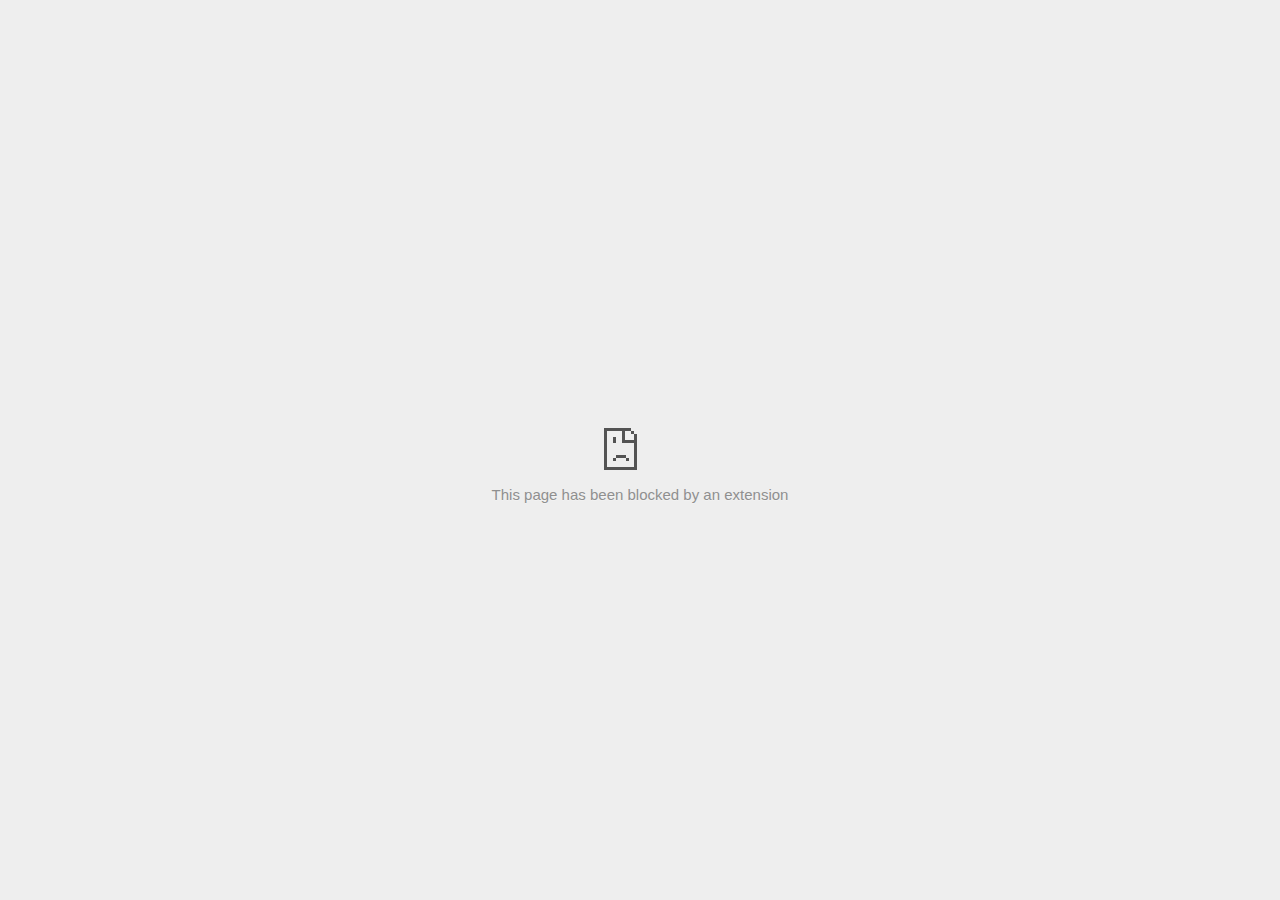
<file: vbox_files/944669879(2).html>
<!DOCTYPE html>
<!-- saved from url=(0029)chrome-error://chromewebdata/ -->
<html dir="ltr" lang="en" subframe=""><head><meta http-equiv="Content-Type" content="text/html; charset=UTF-8">
  
  <meta name="color-scheme" content="light dark">
  <meta name="theme-color" content="#fff">
  <meta name="viewport" content="width=device-width, initial-scale=1.0,
                                 maximum-scale=1.0, user-scalable=no">
  <title>td.doubleclick.net</title>
  <style>/* Copyright 2017 The Chromium Authors
 * Use of this source code is governed by a BSD-style license that can be
 * found in the LICENSE file. */

a {
  color: var(--link-color);
}

body {
  --background-color: #fff;
  --error-code-color: var(--google-gray-700);
  --google-blue-100: rgb(210, 227, 252);
  --google-blue-300: rgb(138, 180, 248);
  --google-blue-600: rgb(26, 115, 232);
  --google-blue-700: rgb(25, 103, 210);
  --google-gray-100: rgb(241, 243, 244);
  --google-gray-300: rgb(218, 220, 224);
  --google-gray-500: rgb(154, 160, 166);
  --google-gray-50: rgb(248, 249, 250);
  --google-gray-600: rgb(128, 134, 139);
  --google-gray-700: rgb(95, 99, 104);
  --google-gray-800: rgb(60, 64, 67);
  --google-gray-900: rgb(32, 33, 36);
  --heading-color: var(--google-gray-900);
  --link-color: rgb(88, 88, 88);
  --popup-container-background-color: rgba(0,0,0,.65);
  --primary-button-fill-color-active: var(--google-blue-700);
  --primary-button-fill-color: var(--google-blue-600);
  --primary-button-text-color: #fff;
  --quiet-background-color: rgb(247, 247, 247);
  --secondary-button-border-color: var(--google-gray-500);
  --secondary-button-fill-color: #fff;
  --secondary-button-hover-border-color: var(--google-gray-600);
  --secondary-button-hover-fill-color: var(--google-gray-50);
  --secondary-button-text-color: var(--google-gray-700);
  --small-link-color: var(--google-gray-700);
  --text-color: var(--google-gray-700);
  background: var(--background-color);
  color: var(--text-color);
  word-wrap: break-word;
}

.nav-wrapper .secondary-button {
  background: var(--secondary-button-fill-color);
  border: 1px solid var(--secondary-button-border-color);
  color: var(--secondary-button-text-color);
  float: none;
  margin: 0;
  padding: 8px 16px;
}

.hidden {
  display: none;
}

html {
  -webkit-text-size-adjust: 100%;
  font-size: 125%;
}

.icon {
  background-repeat: no-repeat;
  background-size: 100%;
}

@media (prefers-color-scheme: dark) {
  body {
    --background-color: var(--google-gray-900);
    --error-code-color: var(--google-gray-500);
    --heading-color: var(--google-gray-500);
    --link-color: var(--google-blue-300);
    --primary-button-fill-color-active: rgb(129, 162, 208);
    --primary-button-fill-color: var(--google-blue-300);
    --primary-button-text-color: var(--google-gray-900);
    --quiet-background-color: var(--background-color);
    --secondary-button-border-color: var(--google-gray-700);
    --secondary-button-fill-color: var(--google-gray-900);
    --secondary-button-hover-fill-color: rgb(48, 51, 57);
    --secondary-button-text-color: var(--google-blue-300);
    --small-link-color: var(--google-blue-300);
    --text-color: var(--google-gray-500);
  }
}
</style>
  <style>/* Copyright 2014 The Chromium Authors
   Use of this source code is governed by a BSD-style license that can be
   found in the LICENSE file. */

button {
  border: 0;
  border-radius: 20px;
  box-sizing: border-box;
  color: var(--primary-button-text-color);
  cursor: pointer;
  float: right;
  font-size: .875em;
  margin: 0;
  padding: 8px 16px;
  transition: box-shadow 150ms cubic-bezier(0.4, 0, 0.2, 1);
  user-select: none;
}

[dir='rtl'] button {
  float: left;
}

.bad-clock button,
.captive-portal button,
.https-only button,
.insecure-form button,
.lookalike-url button,
.main-frame-blocked button,
.neterror button,
.pdf button,
.ssl button,
.enterprise-block button,
.enterprise-warn button,
.safe-browsing-billing button {
  background: var(--primary-button-fill-color);
}

button:active {
  background: var(--primary-button-fill-color-active);
  outline: 0;
}

#debugging {
  display: inline;
  overflow: auto;
}

.debugging-content {
  line-height: 1em;
  margin-bottom: 0;
  margin-top: 1em;
}

.debugging-content-fixed-width {
  display: block;
  font-family: monospace;
  font-size: 1.2em;
  margin-top: 0.5em;
}

.debugging-title {
  font-weight: bold;
}

#details {
  margin: 0 0 50px;
}

#details p:not(:first-of-type) {
  margin-top: 20px;
}

.secondary-button:active {
  border-color: white;
  box-shadow: 0 1px 2px 0 rgba(60, 64, 67, .3),
      0 2px 6px 2px rgba(60, 64, 67, .15);
}

.secondary-button:hover {
  background: var(--secondary-button-hover-fill-color);
  border-color: var(--secondary-button-hover-border-color);
  text-decoration: none;
}

.error-code {
  color: var(--error-code-color);
  font-size: .8em;
  margin-top: 12px;
  text-transform: uppercase;
}

#error-debugging-info {
  font-size: 0.8em;
}

h1 {
  color: var(--heading-color);
  font-size: 1.6em;
  font-weight: normal;
  line-height: 1.25em;
  margin-bottom: 16px;
}

h2 {
  font-size: 1.2em;
  font-weight: normal;
}

.icon {
  height: 72px;
  margin: 0 0 40px;
  width: 72px;
}

input[type=checkbox] {
  opacity: 0;
}

input[type=checkbox]:focus ~ .checkbox::after {
  outline: -webkit-focus-ring-color auto 5px;
}

.interstitial-wrapper {
  box-sizing: border-box;
  font-size: 1em;
  line-height: 1.6em;
  margin: 14vh auto 0;
  max-width: 600px;
  width: 100%;
}

#main-message > p {
  display: inline;
}

#extended-reporting-opt-in {
  font-size: .875em;
  margin-top: 32px;
}

#extended-reporting-opt-in label {
  display: grid;
  grid-template-columns: 1.8em 1fr;
  position: relative;
}

#enhanced-protection-message {
  border-radius: 20px;
  font-size: 1em;
  margin-top: 32px;
  padding: 10px 5px;
}

#enhanced-protection-message a {
  color: var(--google-red-10);
}

#enhanced-protection-message label {
  display: grid;
  grid-template-columns: 2.5em 1fr;
  position: relative;
}

#enhanced-protection-message div {
  margin: 0.5em;
}

#enhanced-protection-message .icon {
  height: 1.5em;
  vertical-align: middle;
  width: 1.5em;
}

.nav-wrapper {
  margin-top: 51px;
}

.nav-wrapper::after {
  clear: both;
  content: '';
  display: table;
  width: 100%;
}

.small-link {
  color: var(--small-link-color);
  font-size: .875em;
}

.checkboxes {
  flex: 0 0 24px;
}

.checkbox {
  --padding: .9em;
  background: transparent;
  display: block;
  height: 1em;
  left: -1em;
  padding-inline-start: var(--padding);
  position: absolute;
  right: 0;
  top: -.5em;
  width: 1em;
}

.checkbox::after {
  border: 1px solid white;
  border-radius: 2px;
  content: '';
  height: 1em;
  left: var(--padding);
  position: absolute;
  top: var(--padding);
  width: 1em;
}

.checkbox::before {
  background: transparent;
  border: 2px solid white;
  border-inline-end-width: 0;
  border-top-width: 0;
  content: '';
  height: .2em;
  left: calc(.3em + var(--padding));
  opacity: 0;
  position: absolute;
  top: calc(.3em  + var(--padding));
  transform: rotate(-45deg);
  width: .5em;
}

input[type=checkbox]:checked ~ .checkbox::before {
  opacity: 1;
}

#recurrent-error-message {
  background: #ededed;
  border-radius: 4px;
  margin-bottom: 16px;
  margin-top: 12px;
  padding: 12px 16px;
}

.showing-recurrent-error-message #extended-reporting-opt-in {
  margin-top: 16px;
}

.showing-recurrent-error-message #enhanced-protection-message {
  margin-top: 16px;
}

@media (max-width: 700px) {
  .interstitial-wrapper {
    padding: 0 10%;
  }

  #error-debugging-info {
    overflow: auto;
  }
}

@media (max-width: 420px) {
  button,
  [dir='rtl'] button,
  .small-link {
    float: none;
    font-size: .825em;
    font-weight: 500;
    margin: 0;
    width: 100%;
  }

  button {
    padding: 16px 24px;
  }

  #details {
    margin: 20px 0 20px 0;
  }

  #details p:not(:first-of-type) {
    margin-top: 10px;
  }

  .secondary-button:not(.hidden) {
    display: block;
    margin-top: 20px;
    text-align: center;
    width: 100%;
  }

  .interstitial-wrapper {
    padding: 0 5%;
  }

  #extended-reporting-opt-in {
    margin-top: 24px;
  }

  #enhanced-protection-message {
    margin-top: 24px;
  }

  .nav-wrapper {
    margin-top: 30px;
  }
}

/**
 * Mobile specific styling.
 * Navigation buttons are anchored to the bottom of the screen.
 * Details message replaces the top content in its own scrollable area.
 */

@media (max-width: 420px) {
  .nav-wrapper .secondary-button {
    border: 0;
    margin: 16px 0 0;
    margin-inline-end: 0;
    padding-bottom: 16px;
    padding-top: 16px;
  }
}

/* Fixed nav. */
@media (min-width: 240px) and (max-width: 420px) and
       (min-height: 401px),
       (min-width: 421px) and (min-height: 240px) and
       (max-height: 560px) {
  body .nav-wrapper {
    background: var(--background-color);
    bottom: 0;
    box-shadow: 0 -12px 24px var(--background-color);
    left: 0;
    margin: 0 auto;
    max-width: 736px;
    padding-inline-end: 24px;
    padding-inline-start: 24px;
    position: fixed;
    right: 0;
    width: 100%;
    z-index: 2;
  }

  .interstitial-wrapper {
    max-width: 736px;
  }

  #details,
  #main-content {
    padding-bottom: 40px;
  }

  #details {
    padding-top: 5.5vh;
  }

  button.small-link {
    color: var(--google-blue-600);
  }
}

@media (max-width: 420px) and (orientation: portrait),
       (max-height: 560px) {
  body {
    margin: 0 auto;
  }

  button,
  [dir='rtl'] button,
  button.small-link,
  .nav-wrapper .secondary-button {
    font-family: Roboto-Regular,Helvetica;
    font-size: .933em;
    margin: 6px 0;
    transform: translatez(0);
  }

  .nav-wrapper {
    box-sizing: border-box;
    padding-bottom: 8px;
    width: 100%;
  }

  #details {
    box-sizing: border-box;
    height: auto;
    margin: 0;
    opacity: 1;
    transition: opacity 250ms cubic-bezier(0.4, 0, 0.2, 1);
  }

  #details.hidden,
  #main-content.hidden {
    height: 0;
    opacity: 0;
    overflow: hidden;
    padding-bottom: 0;
    transition: none;
  }

  h1 {
    font-size: 1.5em;
    margin-bottom: 8px;
  }

  .icon {
    margin-bottom: 5.69vh;
  }

  .interstitial-wrapper {
    box-sizing: border-box;
    margin: 7vh auto 12px;
    padding: 0 24px;
    position: relative;
  }

  .interstitial-wrapper p {
    font-size: .95em;
    line-height: 1.61em;
    margin-top: 8px;
  }

  #main-content {
    margin: 0;
    transition: opacity 100ms cubic-bezier(0.4, 0, 0.2, 1);
  }

  .small-link {
    border: 0;
  }

  .suggested-left > #control-buttons,
  .suggested-right > #control-buttons {
    float: none;
    margin: 0;
  }
}

@media (min-width: 421px) and (min-height: 500px) and (max-height: 560px) {
  .interstitial-wrapper {
    margin-top: 10vh;
  }
}

@media (min-height: 400px) and (orientation:portrait) {
  .interstitial-wrapper {
    margin-bottom: 145px;
  }
}

@media (min-height: 299px) {
  .nav-wrapper {
    padding-bottom: 16px;
  }
}

@media (max-height: 560px) and (min-height: 240px) and (orientation:landscape) {
  .extended-reporting-has-checkbox #details {
    padding-bottom: 80px;
  }
}

@media (min-height: 500px) and (max-height: 650px) and (max-width: 414px) and
       (orientation: portrait) {
  .interstitial-wrapper {
    margin-top: 7vh;
  }
}

@media (min-height: 650px) and (max-width: 414px) and (orientation: portrait) {
  .interstitial-wrapper {
    margin-top: 10vh;
  }
}

/* Small mobile screens. No fixed nav. */
@media (max-height: 400px) and (orientation: portrait),
       (max-height: 239px) and (orientation: landscape),
       (max-width: 419px) and (max-height: 399px) {
  .interstitial-wrapper {
    display: flex;
    flex-direction: column;
    margin-bottom: 0;
  }

  #details {
    flex: 1 1 auto;
    order: 0;
  }

  #main-content {
    flex: 1 1 auto;
    order: 0;
  }

  .nav-wrapper {
    flex: 0 1 auto;
    margin-top: 8px;
    order: 1;
    padding-inline-end: 0;
    padding-inline-start: 0;
    position: relative;
    width: 100%;
  }

  button,
  .nav-wrapper .secondary-button {
    padding: 16px 24px;
  }

  button.small-link {
    color: var(--google-blue-600);
  }
}

@media (max-width: 239px) and (orientation: portrait) {
  .nav-wrapper {
    padding-inline-end: 0;
    padding-inline-start: 0;
  }
}
</style>
  <style>/* Copyright 2013 The Chromium Authors
 * Use of this source code is governed by a BSD-style license that can be
 * found in the LICENSE file. */

/* Don't use the main frame div when the error is in a subframe. */
html[subframe] #main-frame-error {
  display: none;
}

/* Don't use the subframe error div when the error is in a main frame. */
html:not([subframe]) #sub-frame-error {
  display: none;
}

h1 {
  margin-top: 0;
  word-wrap: break-word;
}

h1 span {
  font-weight: 500;
}

a {
  text-decoration: none;
}

.icon {
  -webkit-user-select: none;
  display: inline-block;
}

.icon-generic {
  /* Can't access chrome://theme/IDR_ERROR_NETWORK_GENERIC from an untrusted
   * renderer process, so embed the resource manually. */
  content: image-set(
      url([data-uri]) 1x,
      url([data-uri]) 2x);
}

.icon-info {
  content: image-set(
      url([data-uri]) 1x,
      url([data-uri]) 2x);
}

.icon-offline {
  content: image-set(
      url([data-uri]) 1x,
      url([data-uri]) 2x);
  position: relative;
}

.icon-disabled {
  content: image-set(
      url([data-uri]) 1x,
      url([data-uri]) 2x);
  width: 112px;
}

.hidden {
  display: none;
}

#suggestions-list a {
  color: var(--google-blue-600);
}

#suggestions-list p {
  margin-block-end: 0;
}

#suggestions-list ul {
  margin-top: 0;
}

.single-suggestion {
  list-style-type: none;
  padding-inline-start: 0;
}

#error-information-button {
  content: url([data-uri]);
  height: 24px;
  vertical-align: -.15em;
  width: 24px;
}

.use-popup-container#error-information-popup-container
  #error-information-popup {
  align-items: center;
  background-color: var(--popup-container-background-color);
  display: flex;
  height: 100%;
  left: 0;
  position: fixed;
  top: 0;
  width: 100%;
  z-index: 100;
}

.use-popup-container#error-information-popup-container
  #error-information-popup-content > p {
  margin-bottom: 11px;
  margin-inline-start: 20px;
}

.use-popup-container#error-information-popup-container #suggestions-list ul {
  margin-inline-start: 15px;
}

.use-popup-container#error-information-popup-container
  #error-information-popup-box {
  background-color: var(--background-color);
  left: 5%;
  padding-bottom: 15px;
  padding-top: 15px;
  position: fixed;
  width: 90%;
  z-index: 101;
}

.use-popup-container#error-information-popup-container div.error-code {
  margin-inline-start: 20px;
}

.use-popup-container#error-information-popup-container #suggestions-list p {
  margin-inline-start: 20px;
}

:not(.use-popup-container)#error-information-popup-container
  #error-information-popup-close {
  display: none;
}

#error-information-popup-close {
  margin-bottom: 0;
  margin-inline-end: 35px;
  margin-top: 15px;
  text-align: end;
}

.link-button {
  color: rgb(66, 133, 244);
  display: inline-block;
  font-weight: bold;
  text-transform: uppercase;
}

#sub-frame-error-details {

  color: #8F8F8F;

  /* Not done on mobile for performance reasons. */
  text-shadow: 0 1px 0 rgba(255,255,255,0.3);

}

[jscontent=hostName],
[jscontent=failedUrl] {
  overflow-wrap: break-word;
}

.secondary-button {
  background: #d9d9d9;
  color: #696969;
  margin-inline-end: 16px;
}

.snackbar {
  background: #323232;
  border-radius: 2px;
  bottom: 24px;
  box-sizing: border-box;
  color: #fff;
  font-size: .87em;
  left: 24px;
  max-width: 568px;
  min-width: 288px;
  opacity: 0;
  padding: 16px 24px 12px;
  position: fixed;
  transform: translateY(90px);
  will-change: opacity, transform;
  z-index: 999;
}

.snackbar-show {
  -webkit-animation:
    show-snackbar 250ms cubic-bezier(0, 0, 0.2, 1) forwards,
    hide-snackbar 250ms cubic-bezier(0.4, 0, 1, 1) forwards 5s;
}

@-webkit-keyframes show-snackbar {
  100% {
    opacity: 1;
    transform: translateY(0);
  }
}

@-webkit-keyframes hide-snackbar {
  0% {
    opacity: 1;
    transform: translateY(0);
  }
  100% {
    opacity: 0;
    transform: translateY(90px);
  }
}

.suggestions {
  margin-top: 18px;
}

.suggestion-header {
  font-weight: bold;
  margin-bottom: 4px;
}

.suggestion-body {
  color: #777;
}

/* Decrease padding at low sizes. */
@media (max-width: 640px), (max-height: 640px) {
  h1 {
    margin: 0 0 15px;
  }
  .suggestions {
    margin-top: 10px;
  }
  .suggestion-header {
    margin-bottom: 0;
  }
}

#download-link,
#download-link-clicked {
  margin-bottom: 30px;
  margin-top: 30px;
}

#download-link-clicked {
  color: #BBB;
}

#download-link::before,
#download-link-clicked::before {
  content: url([data-uri]);
  display: inline-block;
  margin-inline-end: 4px;
  vertical-align: -webkit-baseline-middle;
}

#download-link-clicked::before {
  opacity: 0;
  width: 0;
}

#offline-content-list-visibility-card {
  border: 1px solid white;
  border-radius: 8px;
  display: flex;
  font-size: .8em;
  justify-content: space-between;
  line-height: 1;
}

#offline-content-list.list-hidden #offline-content-list-visibility-card {
  border-color: rgb(218, 220, 224);
}

#offline-content-list-visibility-card > div {
  padding: 1em;
}

#offline-content-list-title {
  color: var(--google-gray-700);
}

#offline-content-list-show-text,
#offline-content-list-hide-text {
  color: rgb(66, 133, 244);
}

/* Hides the "hide" text div when the offline content list is collapsed/hidden
 * and, alternatively, hides the "show" text div when the offline content list
 * is expanded/shown.
 */
#offline-content-list.list-hidden #offline-content-list-hide-text,
#offline-content-list:not(.list-hidden) #offline-content-list-show-text {
  display: none;
}

/* Controls the animation of the offline content list when it is expanded/shown.
 */
#offline-content-suggestions {
  /* Max-height has to be set for the height animation to work. The chosen value
   * is a little greater than the maximum height the list will have, when all
   * suggestions have images, so that it is never clamped. This makes so that
   * when the actual height is smaller then the animation is not as smooth.
   */
  max-height: 27em;
  transition: max-height 200ms ease-in, visibility 0s 200ms,
              opacity 200ms 200ms linear;
}

/* Controls the animation of the offline content list when it is
 * collapsed/hidden.
 */
#offline-content-list.list-hidden #offline-content-suggestions {
  max-height: 0;
  opacity: 0;
  transition: opacity 200ms linear, visibility 0s 200ms,
              max-height 200ms 200ms ease-out;
  visibility: hidden;
}

#offline-content-list {
  margin-inline-start: -5%;
  width: 110%;
}

/* The selectors below adjust the "overflow" of the suggestion cards contents
 * based on the same screen size based strategy used for the main frame, which
 * is applied by the `interstitial-wrapper` class. */
@media (max-width: 420px)  {
  #offline-content-list {
    margin-inline-start: -2.5%;
    width: 105%;
  }
}
@media (max-width: 420px) and (orientation: portrait),
       (max-height: 560px) {
  #offline-content-list {
    margin-inline-start: -12px;
    width: calc(100% + 24px);
  }
}

.suggestion-with-image .offline-content-suggestion-thumbnail {
  flex-basis: 8.2em;
  flex-shrink: 0;
}

.suggestion-with-image .offline-content-suggestion-thumbnail > img {
  height: 100%;
  width: 100%;
}

.suggestion-with-image #offline-content-list:not(.is-rtl)
.offline-content-suggestion-thumbnail > img {
  border-bottom-right-radius: 7px;
  border-top-right-radius: 7px;
}

.suggestion-with-image #offline-content-list.is-rtl
.offline-content-suggestion-thumbnail > img {
  border-bottom-left-radius: 7px;
  border-top-left-radius: 7px;
}

.suggestion-with-icon .offline-content-suggestion-thumbnail {
  align-items: center;
  display: flex;
  justify-content: center;
  min-height: 4.2em;
  min-width: 4.2em;
}

.suggestion-with-icon .offline-content-suggestion-thumbnail > div {
  align-items: center;
  background-color: rgb(241, 243, 244);
  border-radius: 50%;
  display: flex;
  height: 2.3em;
  justify-content: center;
  width: 2.3em;
}

.suggestion-with-icon .offline-content-suggestion-thumbnail > div > img {
  height: 1.45em;
  width: 1.45em;
}

.offline-content-suggestion-favicon {
  height: 1em;
  margin-inline-end: 0.4em;
  width: 1.4em;
}

.offline-content-suggestion-favicon > img {
  height: 1.4em;
  width: 1.4em;
}

.no-favicon .offline-content-suggestion-favicon {
  display: none;
}

.image-video {
  content: url([data-uri]);
}

.image-music-note {
  content: url([data-uri]);
}

.image-earth {
  content: url([data-uri]);
}

.image-file {
  content: url([data-uri]);
}

.offline-content-suggestion-texts {
  display: flex;
  flex-direction: column;
  justify-content: space-between;
  line-height: 1.3;
  padding: .9em;
  width: 100%;
}

.offline-content-suggestion-title {
  -webkit-box-orient: vertical;
  -webkit-line-clamp: 3;
  color: rgb(32, 33, 36);
  display: -webkit-box;
  font-size: 1.1em;
  overflow: hidden;
  text-overflow: ellipsis;
}

div.offline-content-suggestion {
  align-items: stretch;
  border: 1px solid rgb(218, 220, 224);
  border-radius: 8px;
  display: flex;
  justify-content: space-between;
  margin-bottom: .8em;
}

.suggestion-with-image {
  flex-direction: row;
  height: 8.2em;
  max-height: 8.2em;
}

.suggestion-with-icon {
  flex-direction: row-reverse;
  height: 4.2em;
  max-height: 4.2em;
}

.suggestion-with-icon .offline-content-suggestion-title {
  -webkit-line-clamp: 1;
  word-break: break-all;
}

.suggestion-with-icon .offline-content-suggestion-texts {
  padding-inline-start: 0;
}

.offline-content-suggestion-attribution-freshness {
  color: rgb(95, 99, 104);
  display: flex;
  font-size: .8em;
  line-height: 1.7em;
}

.offline-content-suggestion-attribution {
  -webkit-box-orient: vertical;
  -webkit-line-clamp: 1;
  display: -webkit-box;
  flex-shrink: 1;
  margin-inline-end: 0.3em;
  overflow: hidden;
  overflow-wrap: break-word;
  text-overflow: ellipsis;
  word-break: break-all;
}

.no-attribution .offline-content-suggestion-attribution {
  display: none;
}

.offline-content-suggestion-freshness::before {
  content: '-';
  display: inline-block;
  flex-shrink: 0;
  margin-inline-end: .1em;
  margin-inline-start: .1em;
}

.no-attribution .offline-content-suggestion-freshness::before {
  display: none;
}

.offline-content-suggestion-freshness {
  flex-shrink: 0;
}

.suggestion-with-image .offline-content-suggestion-pin-spacer {
  flex-grow: 100;
  flex-shrink: 1;
}

.suggestion-with-image .offline-content-suggestion-pin {
  content: url([data-uri]);
  flex-shrink: 0;
  height: 1.4em;
  margin-inline-start: .4em;
  width: 1.4em;
}

/* Controls the animation (and a bit more) of the launch-downloads-home action
 * button when the offline content list is expanded/shown.
 */
#offline-content-list-action {
  text-align: center;
  transition: visibility 0s 200ms, opacity 200ms 200ms linear;
}

/* Controls the animation of the launch-downloads-home action button when the
 * offline content list is collapsed/hidden.
 */
#offline-content-list.list-hidden #offline-content-list-action {
  opacity: 0;
  transition: opacity 200ms linear, visibility 0s 200ms;
  visibility: hidden;
}

#cancel-save-page-button {
  background-image: url([data-uri]);
  background-position: right 27px center;
  background-repeat: no-repeat;
  border: 1px solid var(--google-gray-300);
  border-radius: 5px;
  color: var(--google-gray-700);
  margin-bottom: 26px;
  padding-bottom: 16px;
  padding-inline-end: 88px;
  padding-inline-start: 16px;
  padding-top: 16px;
  text-align: start;
}

html[dir='rtl'] #cancel-save-page-button {
  background-position: left 27px center;
}

#save-page-for-later-button {
  display: flex;
  justify-content: start;
}

#save-page-for-later-button a::before {
  content: url([data-uri]);
  display: inline-block;
  margin-inline-end: 4px;
  vertical-align: -webkit-baseline-middle;
}

.hidden#save-page-for-later-button {
  display: none;
}

/* Don't allow overflow when in a subframe. */
html[subframe] body {
  overflow: hidden;
}

#sub-frame-error {
  -webkit-align-items: center;
  -webkit-flex-flow: column;
  -webkit-justify-content: center;
  background-color: #DDD;
  display: -webkit-flex;
  height: 100%;
  left: 0;
  position: absolute;
  text-align: center;
  top: 0;
  transition: background-color 200ms ease-in-out;
  width: 100%;
}

#sub-frame-error:hover {
  background-color: #EEE;
}

#sub-frame-error .icon-generic {
  margin: 0 0 16px;
}

#sub-frame-error-details {
  margin: 0 10px;
  text-align: center;
  opacity: 0;
}

/* Show details only when hovering. */
#sub-frame-error:hover #sub-frame-error-details {
  opacity: 1;
}

/* If the iframe is too small, always hide the error code. */
/* TODO(mmenke): See if overflow: no-display works better, once supported. */
@media (max-width: 200px), (max-height: 95px) {
  #sub-frame-error-details {
    display: none;
  }
}

/* Adjust icon for small embedded frames in apps. */
@media (max-height: 100px) {
  #sub-frame-error .icon-generic {
    height: auto;
    margin: 0;
    padding-top: 0;
    width: 25px;
  }
}

/* details-button is special; it's a <button> element that looks like a link. */
#details-button {
  box-shadow: none;
  min-width: 0;
}

/* Styles for platform dependent separation of controls and details button. */
.suggested-left > #control-buttons,
.suggested-right > #details-button {
  float: left;
}

.suggested-right > #control-buttons,
.suggested-left > #details-button {
  float: right;
}

.suggested-left .secondary-button {
  margin-inline-end: 0;
  margin-inline-start: 16px;
}

#details-button.singular {
  float: none;
}

/* download-button shows both icon and text. */
#download-button {
  padding-bottom: 4px;
  padding-top: 4px;
  position: relative;
}

#download-button::before {
  background: image-set(
      url([data-uri]) 1x,
      url([data-uri]) 2x)
    no-repeat;
  content: '';
  display: inline-block;
  height: 24px;
  margin-inline-end: 4px;
  margin-inline-start: -4px;
  vertical-align: middle;
  width: 24px;
}

#download-button:disabled {
  background: rgb(180, 206, 249);
  color: rgb(255, 255, 255);
}

#buttons::after {
  clear: both;
  content: '';
  display: block;
  width: 100%;
}

/* Offline page */
html[dir='rtl'] .runner-container,
html[dir='rtl'].offline .icon-offline {
  transform: scaleX(-1);
}

.offline {
  transition: filter 1.5s cubic-bezier(0.65, 0.05, 0.36, 1),
              background-color 1.5s cubic-bezier(0.65, 0.05, 0.36, 1);

  will-change: filter, background-color;

}

.offline body {
  transition: background-color 1.5s cubic-bezier(0.65, 0.05, 0.36, 1);
}

.offline #main-message > p {
  display: none;
}

.offline.inverted {
  background-color: #fff;
  filter: invert(1);
}

.offline.inverted body {
  background-color: #fff;
}

.offline .interstitial-wrapper {
  color: var(--text-color);
  font-size: 1em;
  line-height: 1.55;
  margin: 0 auto;
  max-width: 600px;
  padding-top: 100px;
  position: relative;
  width: 100%;
}

.offline .runner-container {
  direction: ltr;
  height: 150px;
  max-width: 600px;
  overflow: hidden;
  position: absolute;
  top: 35px;
  width: 44px;
}

.offline .runner-container:focus {
  outline: none;
}

.offline .runner-container:focus-visible {
  outline: 3px solid var(--google-blue-300);
}

.offline .runner-canvas {
  height: 150px;
  max-width: 600px;
  opacity: 1;
  overflow: hidden;
  position: absolute;
  top: 0;
  z-index: 10;
}

.offline .controller {
  height: 100vh;
  left: 0;
  position: absolute;
  top: 0;
  width: 100vw;
  z-index: 9;
}

#offline-resources {
  display: none;
}

#offline-instruction {
  image-rendering: pixelated;
  left: 0;
  margin: auto;
  position: absolute;
  right: 0;
  top: 60px;
  width: fit-content;
}

.offline-runner-live-region {
  bottom: 0;
  clip-path: polygon(0 0, 0 0, 0 0);
  color: var(--background-color);
  display: block;
  font-size: xx-small;
  overflow: hidden;
  position: absolute;
  text-align: center;
  transition: color 1.5s cubic-bezier(0.65, 0.05, 0.36, 1);
  user-select: none;
}

/* Custom toggle */
.slow-speed-option {
  align-items: center;
  background: var(--google-gray-50);
  border-radius: 24px/50%;
  bottom: 0;
  color: var(--error-code-color);
  display: inline-flex;
  font-size: 1em;
  left: 0;
  line-height: 1.1em;
  margin: 5px auto;
  padding: 2px 12px 3px 20px;
  position: absolute;
  right: 0;
  width: max-content;
  z-index: 999;
}

.slow-speed-option.hidden {
  display: none;
}

.slow-speed-option [type=checkbox] {
  opacity: 0;
  pointer-events: none;
  position: absolute;
}

.slow-speed-option .slow-speed-toggle {
  cursor: pointer;
  margin-inline-start: 8px;
  padding: 8px 4px;
  position: relative;
}

.slow-speed-option [type=checkbox]:disabled ~ .slow-speed-toggle {
  cursor: default;
}

.slow-speed-option-label [type=checkbox] {
  opacity: 0;
  pointer-events: none;
  position: absolute;
}

.slow-speed-option .slow-speed-toggle::before,
.slow-speed-option .slow-speed-toggle::after {
  content: '';
  display: block;
  margin: 0 3px;
  transition: all 100ms cubic-bezier(0.4, 0, 1, 1);
}

.slow-speed-option .slow-speed-toggle::before {
  background: rgb(189,193,198);
  border-radius: 0.65em;
  height: 0.9em;
  width: 2em;
}

.slow-speed-option .slow-speed-toggle::after {
  background: #fff;
  border-radius: 50%;
  box-shadow: 0 1px 3px 0 rgb(0 0 0 / 40%);
  height: 1.2em;
  position: absolute;
  top: 51%;
  transform: translate(-20%, -50%);
  width: 1.1em;
}

.slow-speed-option [type=checkbox]:focus + .slow-speed-toggle {
  box-shadow: 0 0 8px rgb(94, 158, 214);
  outline: 1px solid rgb(93, 157, 213);
}

.slow-speed-option [type=checkbox]:checked + .slow-speed-toggle::before {
  background: var(--google-blue-600);
  opacity: 0.5;
}

.slow-speed-option [type=checkbox]:checked + .slow-speed-toggle::after {
  background: var(--google-blue-600);
  transform: translate(calc(2em - 90%), -50%);
}

.slow-speed-option [type=checkbox]:checked:disabled +
  .slow-speed-toggle::before {
  background: rgb(189,193,198);
}

.slow-speed-option [type=checkbox]:checked:disabled +
  .slow-speed-toggle::after {
  background: var(--google-gray-50);
}

@media (max-width: 420px) {
  #download-button {
    padding-bottom: 12px;
    padding-top: 12px;
  }

  .suggested-left > #control-buttons,
  .suggested-right > #control-buttons {
    float: none;
  }

  .snackbar {
    border-radius: 0;
    bottom: 0;
    left: 0;
    width: 100%;
  }
}

@media (max-height: 350px) {
  h1 {
    margin: 0 0 15px;
  }

  .icon-offline {
    margin: 0 0 10px;
  }

  .interstitial-wrapper {
    margin-top: 5%;
  }

  .nav-wrapper {
    margin-top: 30px;
  }
}

@media (min-width: 420px) and (max-width: 736px) and
       (min-height: 240px) and (max-height: 420px) and
       (orientation:landscape) {
  .interstitial-wrapper {
    margin-bottom: 100px;
  }
}

@media (max-width: 360px) and (max-height: 480px) {
  .offline .interstitial-wrapper {
    padding-top: 60px;
  }

  .offline .runner-container {
    top: 8px;
  }
}

@media (min-height: 240px) and (orientation: landscape) {
  .offline .interstitial-wrapper {
    margin-bottom: 90px;
  }

  .icon-offline {
    margin-bottom: 20px;
  }
}

@media (max-height: 320px) and (orientation: landscape) {
  .icon-offline {
    margin-bottom: 0;
  }

  .offline .runner-container {
    top: 10px;
  }
}

@media (max-width: 240px) {
  button {
    padding-inline-end: 12px;
    padding-inline-start: 12px;
  }

  .interstitial-wrapper {
    overflow: inherit;
    padding: 0 8px;
  }
}

@media (max-width: 120px) {
  button {
    width: auto;
  }
}

.arcade-mode,
.arcade-mode .runner-container,
.arcade-mode .runner-canvas {
  image-rendering: pixelated;
  max-width: 100%;
  overflow: hidden;
}

.arcade-mode #buttons,
.arcade-mode #main-content {
  opacity: 0;
  overflow: hidden;
}

.arcade-mode .interstitial-wrapper {
  height: 100vh;
  max-width: 100%;
  overflow: hidden;
}

.arcade-mode .runner-container {
  left: 0;
  margin: auto;
  right: 0;
  transform-origin: top center;
  transition: transform 250ms cubic-bezier(0.4, 0, 1, 1) 400ms;
  z-index: 2;
}

@media (prefers-color-scheme: dark) {
  .icon {
    filter: invert(1);
  }

  .offline .runner-canvas {
    filter: invert(1);
  }

  .offline.inverted {
    background-color: var(--background-color);
    filter: invert(0);
  }

  .offline.inverted body {
    background-color: #fff;
  }

  .offline.inverted .offline-runner-live-region {
    color: #fff;
  }

  #suggestions-list a {
    color: var(--link-color);
  }

  #error-information-button {
    filter: invert(0.6);
  }

  .slow-speed-option {
    background: var(--google-gray-800);
    color: var(--google-gray-100);
  }

  .slow-speed-option .slow-speed-toggle::before,
  .slow-speed-option [type=checkbox]:checked:disabled +
    .slow-speed-toggle::before {
     background: rgb(189,193,198);
  }

  .slow-speed-option [type=checkbox]:checked + .slow-speed-toggle::after,
  .slow-speed-option [type=checkbox]:checked + .slow-speed-toggle::before {
    background: var(--google-blue-300);
  }
}
</style>
  <script>(function(){function l(a,b,c){return Function.prototype.call.apply(Array.prototype.slice,arguments)}function m(a,b,c){var e=l(arguments,2);return function(){return b.apply(a,e)}}function n(a,b){var c=new p(b);for(c.h=[a];c.h.length;){var e=c,d=c.h.shift();e.i(d);for(d=d.firstChild;d;d=d.nextSibling)1==d.nodeType&&e.h.push(d);}}function p(a){this.i=a;}function q(a){a.style.display="";}function r(a){a.style.display="none";}var t=/\s*;\s*/;function u(a,b){this.l.apply(this,arguments);}u.prototype.l=function(a,b){this.a||(this.a={});if(b){var c=this.a,e=b.a;for(d in e)c[d]=e[d];}else {var d=this.a;e=v;for(c in e)d[c]=e[c];}this.a.$this=a;this.a.$context=this;this.f="undefined"!=typeof a&&null!=a?a:"";b||(this.a.$top=this.f);};var v={$default:null},w=[];function x(a){for(var b in a.a)delete a.a[b];a.f=null;w.push(a);}function y(a,b,c){try{return b.call(c,a.a,a.f)}catch(e){return v.$default}}
u.prototype.clone=function(a,b,c){if(0<w.length){var e=w.pop();u.call(e,a,this);a=e;}else a=new u(a,this);a.a.$index=b;a.a.$count=c;return a};var z;window.trustedTypes&&(z=trustedTypes.createPolicy("jstemplate",{createScript:function(a){return a}}));var A={};function B(a){if(!A[a])try{var b="(function(a_, b_) { with (a_) with (b_) return "+a+" })",c=window.trustedTypes?z.createScript(b):b;A[a]=window.eval(c);}catch(e){}return A[a]}
function E(a){var b=[];a=a.split(t);for(var c=0,e=a.length;c<e;++c){var d=a[c].indexOf(":");if(!(0>d)){var g=a[c].substr(0,d).replace(/^\s+/,"").replace(/\s+$/,"");d=B(a[c].substr(d+1));b.push(g,d);}}return b}function F(){}var G=0,H={0:{}},I={},J={},K=[];function L(a){a.__jstcache||n(a,function(b){M(b);});}var N=[["jsselect",B],["jsdisplay",B],["jsvalues",E],["jsvars",E],["jseval",function(a){var b=[];a=a.split(t);for(var c=0,e=a.length;c<e;++c)if(a[c]){var d=B(a[c]);b.push(d);}return b}],["transclude",function(a){return a}],["jscontent",B],["jsskip",B]];
function M(a){if(a.__jstcache)return a.__jstcache;var b=a.getAttribute("jstcache");if(null!=b)return a.__jstcache=H[b];b=K.length=0;for(var c=N.length;b<c;++b){var e=N[b][0],d=a.getAttribute(e);J[e]=d;null!=d&&K.push(e+"="+d);}if(0==K.length)return a.setAttribute("jstcache","0"),a.__jstcache=H[0];var g=K.join("&");if(b=I[g])return a.setAttribute("jstcache",b),a.__jstcache=H[b];var h={};b=0;for(c=N.length;b<c;++b){d=N[b];e=d[0];var f=d[1];d=J[e];null!=d&&(h[e]=f(d));}b=""+ ++G;a.setAttribute("jstcache",
b);H[b]=h;I[g]=b;return a.__jstcache=h}function P(a,b){a.j.push(b);a.o.push(0);}function Q(a){return a.c.length?a.c.pop():[]}
F.prototype.g=function(a,b){var c=R(b),e=c.transclude;if(e)(c=S(e))?(b.parentNode.replaceChild(c,b),e=Q(this),e.push(this.g,a,c),P(this,e)):b.parentNode.removeChild(b);else if(c=c.jsselect){c=y(a,c,b);var d=b.getAttribute("jsinstance");var g=!1;d&&("*"==d.charAt(0)?(d=parseInt(d.substr(1),10),g=!0):d=parseInt(d,10));var h=null!=c&&"object"==typeof c&&"number"==typeof c.length;e=h?c.length:1;var f=h&&0==e;if(h)if(f)d?b.parentNode.removeChild(b):(b.setAttribute("jsinstance","*0"),r(b));else if(q(b),
null===d||""===d||g&&d<e-1){g=Q(this);d=d||0;for(h=e-1;d<h;++d){var k=b.cloneNode(!0);b.parentNode.insertBefore(k,b);T(k,c,d);f=a.clone(c[d],d,e);g.push(this.b,f,k,x,f,null);}T(b,c,d);f=a.clone(c[d],d,e);g.push(this.b,f,b,x,f,null);P(this,g);}else d<e?(g=c[d],T(b,c,d),f=a.clone(g,d,e),g=Q(this),g.push(this.b,f,b,x,f,null),P(this,g)):b.parentNode.removeChild(b);else null==c?r(b):(q(b),f=a.clone(c,0,1),g=Q(this),g.push(this.b,f,b,x,f,null),P(this,g));}else this.b(a,b);};
F.prototype.b=function(a,b){var c=R(b),e=c.jsdisplay;if(e){if(!y(a,e,b)){r(b);return}q(b);}if(e=c.jsvars)for(var d=0,g=e.length;d<g;d+=2){var h=e[d],f=y(a,e[d+1],b);a.a[h]=f;}if(e=c.jsvalues)for(d=0,g=e.length;d<g;d+=2)if(f=e[d],h=y(a,e[d+1],b),"$"==f.charAt(0))a.a[f]=h;else if("."==f.charAt(0)){f=f.substr(1).split(".");for(var k=b,O=f.length,C=0,U=O-1;C<U;++C){var D=f[C];k[D]||(k[D]={});k=k[D];}k[f[O-1]]=h;}else f&&("boolean"==typeof h?h?b.setAttribute(f,f):b.removeAttribute(f):b.setAttribute(f,""+h));
if(e=c.jseval)for(d=0,g=e.length;d<g;++d)y(a,e[d],b);e=c.jsskip;if(!e||!y(a,e,b))if(c=c.jscontent){if(c=""+y(a,c,b),b.innerHTML!=c){for(;b.firstChild;)e=b.firstChild,e.parentNode.removeChild(e);b.appendChild(this.m.createTextNode(c));}}else {c=Q(this);for(e=b.firstChild;e;e=e.nextSibling)1==e.nodeType&&c.push(this.g,a,e);c.length&&P(this,c);}};function R(a){if(a.__jstcache)return a.__jstcache;var b=a.getAttribute("jstcache");return b?a.__jstcache=H[b]:M(a)}
function S(a,b){var c=document;if(b){var e=c.getElementById(a);if(!e){e=b();var d=c.getElementById("jsts");d||(d=c.createElement("div"),d.id="jsts",r(d),d.style.position="absolute",c.body.appendChild(d));var g=c.createElement("div");d.appendChild(g);g.innerHTML=e;e=c.getElementById(a);}c=e;}else c=c.getElementById(a);return c?(L(c),c=c.cloneNode(!0),c.removeAttribute("id"),c):null}function T(a,b,c){c==b.length-1?a.setAttribute("jsinstance","*"+c):a.setAttribute("jsinstance",""+c);}window.jstGetTemplate=S;window.JsEvalContext=u;window.jstProcess=function(a,b){var c=new F;L(b);c.m=b?9==b.nodeType?b:b.ownerDocument||document:document;var e=m(c,c.g,a,b),d=c.j=[],g=c.o=[];c.c=[];e();for(var h,f,k;d.length;)h=d[d.length-1],e=g[g.length-1],e>=h.length?(e=c,f=d.pop(),f.length=0,e.c.push(f),g.pop()):(f=h[e++],k=h[e++],h=h[e++],g[g.length-1]=e,f.call(c,k,h));};
})();

// Copyright 2017 The Chromium Authors
// Use of this source code is governed by a BSD-style license that can be
// found in the LICENSE file.


const HIDDEN_CLASS$1 = 'hidden';

// 

//

// Copyright 2015 The Chromium Authors
// Use of this source code is governed by a BSD-style license that can be
// found in the LICENSE file.


let mobileNav = false;

/**
 * For small screen mobile the navigation buttons are moved
 * below the advanced text.
 */
function onResize() {
  const helpOuterBox = document.querySelector('#details');
  const mainContent = document.querySelector('#main-content');
  const mediaQuery = '(min-width: 240px) and (max-width: 420px) and ' +
      '(min-height: 401px), ' +
      '(max-height: 560px) and (min-height: 240px) and ' +
      '(min-width: 421px)';

  const detailsHidden = helpOuterBox.classList.contains(HIDDEN_CLASS$1);
  const runnerContainer = document.querySelector('.runner-container');

  // Check for change in nav status.
  if (mobileNav !== window.matchMedia(mediaQuery).matches) {
    mobileNav = !mobileNav;

    // Handle showing the top content / details sections according to state.
    if (mobileNav) {
      mainContent.classList.toggle(HIDDEN_CLASS$1, !detailsHidden);
      helpOuterBox.classList.toggle(HIDDEN_CLASS$1, detailsHidden);
      if (runnerContainer) {
        runnerContainer.classList.toggle(HIDDEN_CLASS$1, !detailsHidden);
      }
    } else if (!detailsHidden) {
      // Non mobile nav with visible details.
      mainContent.classList.remove(HIDDEN_CLASS$1);
      helpOuterBox.classList.remove(HIDDEN_CLASS$1);
      if (runnerContainer) {
        runnerContainer.classList.remove(HIDDEN_CLASS$1);
      }
    }
  }
}

function setupMobileNav() {
  window.addEventListener('resize', onResize);
  onResize();
}

document.addEventListener('DOMContentLoaded', setupMobileNav);

// Copyright 2022 The Chromium Authors
// Use of this source code is governed by a BSD-style license that can be
// found in the LICENSE file.
/**
 * Verify |value| is truthy.
 * @param value A value to check for truthiness. Note that this
 *     may be used to test whether |value| is defined or not, and we don't want
 *     to force a cast to boolean.
 */
function assert(value, message) {
    if (value) {
        return;
    }
    throw new Error('Assertion failed' + (message ? `: ${message}` : ''));
}

// Copyright 2022 The Chromium Authors
// Use of this source code is governed by a BSD-style license that can be
// found in the LICENSE file.
/**
 * @fileoverview This file defines a singleton which provides access to all data
 * that is available as soon as the page's resources are loaded (before DOM
 * content has finished loading). This data includes both localized strings and
 * any data that is important to have ready from a very early stage (e.g. things
 * that must be displayed right away).
 *
 * Note that loadTimeData is not guaranteed to be consistent between page
 * refreshes (https://crbug.com/740629) and should not contain values that might
 * change if the page is re-opened later.
 */
class LoadTimeData {
    data_ = null;
    /**
     * Sets the backing object.
     *
     * Note that there is no getter for |data_| to discourage abuse of the form:
     *
     *     var value = loadTimeData.data()['key'];
     */
    set data(value) {
        assert(!this.data_, 'Re-setting data.');
        this.data_ = value;
    }
    /**
     * @param id An ID of a value that might exist.
     * @return True if |id| is a key in the dictionary.
     */
    valueExists(id) {
        assert(this.data_, 'No data. Did you remember to include strings.js?');
        return id in this.data_;
    }
    /**
     * Fetches a value, expecting that it exists.
     * @param id The key that identifies the desired value.
     * @return The corresponding value.
     */
    getValue(id) {
        assert(this.data_, 'No data. Did you remember to include strings.js?');
        const value = this.data_[id];
        assert(typeof value !== 'undefined', 'Could not find value for ' + id);
        return value;
    }
    /**
     * As above, but also makes sure that the value is a string.
     * @param id The key that identifies the desired string.
     * @return The corresponding string value.
     */
    getString(id) {
        const value = this.getValue(id);
        assert(typeof value === 'string', `[${value}] (${id}) is not a string`);
        return value;
    }
    /**
     * Returns a formatted localized string where $1 to $9 are replaced by the
     * second to the tenth argument.
     * @param id The ID of the string we want.
     * @param args The extra values to include in the formatted output.
     * @return The formatted string.
     */
    getStringF(id, ...args) {
        const value = this.getString(id);
        if (!value) {
            return '';
        }
        return this.substituteString(value, ...args);
    }
    /**
     * Returns a formatted localized string where $1 to $9 are replaced by the
     * second to the tenth argument. Any standalone $ signs must be escaped as
     * $$.
     * @param label The label to substitute through. This is not an resource ID.
     * @param args The extra values to include in the formatted output.
     * @return The formatted string.
     */
    substituteString(label, ...args) {
        return label.replace(/\$(.|$|\n)/g, function (m) {
            assert(m.match(/\$[$1-9]/), 'Unescaped $ found in localized string.');
            if (m === '$$') {
                return '$';
            }
            const substitute = args[Number(m[1]) - 1];
            if (substitute === undefined || substitute === null) {
                // Not all callers actually provide values for all substitutes. Return
                // an empty value for this case.
                return '';
            }
            return substitute.toString();
        });
    }
    /**
     * Returns a formatted string where $1 to $9 are replaced by the second to
     * tenth argument, split apart into a list of pieces describing how the
     * substitution was performed. Any standalone $ signs must be escaped as $$.
     * @param label A localized string to substitute through.
     *     This is not an resource ID.
     * @param args The extra values to include in the formatted output.
     * @return The formatted string pieces.
     */
    getSubstitutedStringPieces(label, ...args) {
        // Split the string by separately matching all occurrences of $1-9 and of
        // non $1-9 pieces.
        const pieces = (label.match(/(\$[1-9])|(([^$]|\$([^1-9]|$))+)/g) ||
            []).map(function (p) {
            // Pieces that are not $1-9 should be returned after replacing $$
            // with $.
            if (!p.match(/^\$[1-9]$/)) {
                assert((p.match(/\$/g) || []).length % 2 === 0, 'Unescaped $ found in localized string.');
                return { value: p.replace(/\$\$/g, '$'), arg: null };
            }
            // Otherwise, return the substitution value.
            const substitute = args[Number(p[1]) - 1];
            if (substitute === undefined || substitute === null) {
                // Not all callers actually provide values for all substitutes. Return
                // an empty value for this case.
                return { value: '', arg: p };
            }
            return { value: substitute.toString(), arg: p };
        });
        return pieces;
    }
    /**
     * As above, but also makes sure that the value is a boolean.
     * @param id The key that identifies the desired boolean.
     * @return The corresponding boolean value.
     */
    getBoolean(id) {
        const value = this.getValue(id);
        assert(typeof value === 'boolean', `[${value}] (${id}) is not a boolean`);
        return value;
    }
    /**
     * As above, but also makes sure that the value is an integer.
     * @param id The key that identifies the desired number.
     * @return The corresponding number value.
     */
    getInteger(id) {
        const value = this.getValue(id);
        assert(typeof value === 'number', `[${value}] (${id}) is not a number`);
        assert(value === Math.floor(value), 'Number isn\'t integer: ' + value);
        return value;
    }
    /**
     * Override values in loadTimeData with the values found in |replacements|.
     * @param replacements The dictionary object of keys to replace.
     */
    overrideValues(replacements) {
        assert(typeof replacements === 'object', 'Replacements must be a dictionary object.');
        assert(this.data_, 'Data must exist before being overridden');
        for (const key in replacements) {
            this.data_[key] = replacements[key];
        }
    }
    /**
     * Reset loadTimeData's data. Should only be used in tests.
     * @param newData The data to restore to, when null restores to unset state.
     */
    resetForTesting(newData = null) {
        this.data_ = newData;
    }
    /**
     * @return Whether loadTimeData.data has been set.
     */
    isInitialized() {
        return this.data_ !== null;
    }
}
const loadTimeData = new LoadTimeData();

// Copyright 2023 The Chromium Authors
// Use of this source code is governed by a BSD-style license that can be
// found in the LICENSE file.

const HIDDEN_CLASS = 'hidden';

// Copyright 2021 The Chromium Authors
// Use of this source code is governed by a BSD-style license that can be
// found in the LICENSE file.

/* @const
 * Add matching sprite definition and config to spriteDefinitionByType.
 */
const GAME_TYPE = ['altgame'];

//******************************************************************************

/**
 * Collision box object.
 * @param {number} x X position.
 * @param {number} y Y Position.
 * @param {number} w Width.
 * @param {number} h Height.
 * @constructor
 */
function CollisionBox(x, y, w, h) {
  this.x = x;
  this.y = y;
  this.width = w;
  this.height = h;
}

/**
 * T-Rex runner sprite definitions.
 */
const spriteDefinitionByType = {
  original: {
    LDPI: {
      BACKGROUND_EL: {x: 86, y: 2},
      CACTUS_LARGE: {x: 332, y: 2},
      CACTUS_SMALL: {x: 228, y: 2},
      OBSTACLE_2: {x: 332, y: 2},
      OBSTACLE: {x: 228, y: 2},
      CLOUD: {x: 86, y: 2},
      HORIZON: {x: 2, y: 54},
      MOON: {x: 484, y: 2},
      PTERODACTYL: {x: 134, y: 2},
      RESTART: {x: 2, y: 68},
      TEXT_SPRITE: {x: 655, y: 2},
      TREX: {x: 848, y: 2},
      STAR: {x: 645, y: 2},
      COLLECTABLE: {x: 0, y: 0},
      ALT_GAME_END: {x: 32, y: 0},
    },
    HDPI: {
      BACKGROUND_EL: {x: 166, y: 2},
      CACTUS_LARGE: {x: 652, y: 2},
      CACTUS_SMALL: {x: 446, y: 2},
      OBSTACLE_2: {x: 652, y: 2},
      OBSTACLE: {x: 446, y: 2},
      CLOUD: {x: 166, y: 2},
      HORIZON: {x: 2, y: 104},
      MOON: {x: 954, y: 2},
      PTERODACTYL: {x: 260, y: 2},
      RESTART: {x: 2, y: 130},
      TEXT_SPRITE: {x: 1294, y: 2},
      TREX: {x: 1678, y: 2},
      STAR: {x: 1276, y: 2},
      COLLECTABLE: {x: 0, y: 0},
      ALT_GAME_END: {x: 64, y: 0},
    },
    MAX_GAP_COEFFICIENT: 1.5,
    MAX_OBSTACLE_LENGTH: 3,
    HAS_CLOUDS: 1,
    BOTTOM_PAD: 10,
    TREX: {
      WAITING_1: {x: 44, w: 44, h: 47, xOffset: 0},
      WAITING_2: {x: 0, w: 44, h: 47, xOffset: 0},
      RUNNING_1: {x: 88, w: 44, h: 47, xOffset: 0},
      RUNNING_2: {x: 132, w: 44, h: 47, xOffset: 0},
      JUMPING: {x: 0, w: 44, h: 47, xOffset: 0},
      CRASHED: {x: 220, w: 44, h: 47, xOffset: 0},
      COLLISION_BOXES: [
        new CollisionBox(22, 0, 17, 16),
        new CollisionBox(1, 18, 30, 9),
        new CollisionBox(10, 35, 14, 8),
        new CollisionBox(1, 24, 29, 5),
        new CollisionBox(5, 30, 21, 4),
        new CollisionBox(9, 34, 15, 4),
      ],
    },
    /** @type {Array<ObstacleType>} */
    OBSTACLES: [
      {
        type: 'CACTUS_SMALL',
        width: 17,
        height: 35,
        yPos: 105,
        multipleSpeed: 4,
        minGap: 120,
        minSpeed: 0,
        collisionBoxes: [
          new CollisionBox(0, 7, 5, 27),
          new CollisionBox(4, 0, 6, 34),
          new CollisionBox(10, 4, 7, 14),
        ],
      },
      {
        type: 'CACTUS_LARGE',
        width: 25,
        height: 50,
        yPos: 90,
        multipleSpeed: 7,
        minGap: 120,
        minSpeed: 0,
        collisionBoxes: [
          new CollisionBox(0, 12, 7, 38),
          new CollisionBox(8, 0, 7, 49),
          new CollisionBox(13, 10, 10, 38),
        ],
      },
      {
        type: 'PTERODACTYL',
        width: 46,
        height: 40,
        yPos: [100, 75, 50],    // Variable height.
        yPosMobile: [100, 50],  // Variable height mobile.
        multipleSpeed: 999,
        minSpeed: 8.5,
        minGap: 150,
        collisionBoxes: [
          new CollisionBox(15, 15, 16, 5),
          new CollisionBox(18, 21, 24, 6),
          new CollisionBox(2, 14, 4, 3),
          new CollisionBox(6, 10, 4, 7),
          new CollisionBox(10, 8, 6, 9),
        ],
        numFrames: 2,
        frameRate: 1000 / 6,
        speedOffset: .8,
      },
      {
        type: 'COLLECTABLE',
        width: 31,
        height: 24,
        yPos: 104,
        multipleSpeed: 1000,
        minGap: 9999,
        minSpeed: 0,
        collisionBoxes: [
          new CollisionBox(0, 0, 32, 25),
        ],
      },
    ],
    BACKGROUND_EL: {
      'CLOUD': {
        HEIGHT: 14,
        MAX_CLOUD_GAP: 400,
        MAX_SKY_LEVEL: 30,
        MIN_CLOUD_GAP: 100,
        MIN_SKY_LEVEL: 71,
        OFFSET: 4,
        WIDTH: 46,
        X_POS: 1,
        Y_POS: 120,
      },
    },
    BACKGROUND_EL_CONFIG: {
      MAX_BG_ELS: 1,
      MAX_GAP: 400,
      MIN_GAP: 100,
      POS: 0,
      SPEED: 0.5,
      Y_POS: 125,
    },
    LINES: [
      {SOURCE_X: 2, SOURCE_Y: 52, WIDTH: 600, HEIGHT: 12, YPOS: 127},
    ],
    ALT_GAME_OVER_TEXT_CONFIG: {
      TEXT_X: 32,
      TEXT_Y: 0,
      TEXT_WIDTH: 246,
      TEXT_HEIGHT: 17,
      FLASH_DURATION: 1500,
      FLASHING: false,
    },
  },
  altgame: {
    LDPI: {
      BACKGROUND_EL: {x: 260, y: 19},
      OBSTACLE1: {x: 152, y: 65},
      OBSTACLE2: {x: 188, y: 65},
      OBSTACLE3: {x: 152, y: 65},
      OBSTACLE4: {x: 188, y: 65},
      OBSTACLE5: {x: 0, y: 60},
      OBSTACLE6: {x: 42, y: 58},
      OBSTACLE7: {x: 98, y: 58},
      OBSTACLE8: {x: 96, y: 19},
      HORIZON: {x: 0, y: 3},
      TREX: {x: 557, y: 63},
      COLLECTABLE: {x: 193, y: 19},
    },
    HDPI: {
      BACKGROUND_EL: {x: 520, y: 38},
      OBSTACLE1: {x: 304, y: 130},
      OBSTACLE2: {x: 376, y: 130},
      OBSTACLE3: {x: 304, y: 130},
      OBSTACLE4: {x: 376, y: 130},
      OBSTACLE5: {x: 0, y: 120},
      OBSTACLE6: {x: 84, y: 116},
      OBSTACLE7: {x: 196, y: 116},
      OBSTACLE8: {x: 192, y: 38},
      HORIZON: {x: 0, y: 6},
      TREX: {x: 1114, y: 126},
      COLLECTABLE: {x: 386, y: 38},
    },
    MAX_GAP_COEFFICIENT: 1.5,
    MAX_OBSTACLE_LENGTH: 2,
    HAS_CLOUDS: 0,
    BOTTOM_PAD: 10,
    TREX: {
      MAX_JUMP_HEIGHT: 50,
      MIN_JUMP_HEIGHT: 40,
      INITIAL_JUMP_VELOCITY: -10,
      RUNNING_1: {x: 96, w: 49, h: 47, xOffset: 0},
      RUNNING_2: {x: 145, w: 49, h: 47, xOffset: 0},
      JUMPING: {x: 47, w: 49, h: 47, xOffset: 0},
      CRASHED: {x: 194, w: 61, h: 47, xOffset: 0},
      DUCKING_1: {x: 257, w: 55, h: 26, xOffset: 0},
      DUCKING_2: {x: 316, w: 55, h: 26, xOffset: 0},
      COLLISION_BOXES: [
        new CollisionBox(22, 0, 17, 16),
        new CollisionBox(1, 18, 30, 9),
        new CollisionBox(10, 35, 14, 8),
        new CollisionBox(1, 24, 29, 5),
        new CollisionBox(5, 30, 21, 4),
        new CollisionBox(9, 34, 15, 4),
      ],
    },
    /** @type {Array<ObstacleType>} */
    OBSTACLES: [
      {
        type: 'OBSTACLE1',
        width: 36,
        height: 45,
        yPos: 95,
        multipleSpeed: 999,
        minGap: 120,
        minSpeed: 0,
        collisionBoxes: [
          new CollisionBox(0, 17, 8, 28),
          new CollisionBox(6, 3, 24, 42),
          new CollisionBox(28, 17, 8, 28),
        ],
      },
      {
        type: 'OBSTACLE2',
        width: 36,
        height: 45,
        yPos: 95,
        multipleSpeed: 999,
        minGap: 120,
        minSpeed: 0,
        collisionBoxes: [
          new CollisionBox(0, 17, 8, 28),
          new CollisionBox(6, 3, 24, 42),
          new CollisionBox(28, 17, 8, 28),
        ],
      },
      {
        type: 'OBSTACLE3',
        width: 72,
        height: 45,
        yPos: 95,
        multipleSpeed: 999,
        minGap: 120,
        minSpeed: 8,
        collisionBoxes: [
          new CollisionBox(0, 17, 8, 28),
          new CollisionBox(6, 3, 24, 42),
          new CollisionBox(28, 17, 8, 28),
          new CollisionBox(36, 17, 8, 28),
          new CollisionBox(42, 3, 24, 42),
          new CollisionBox(64, 17, 8, 28),
        ],
      },
      {
        type: 'OBSTACLE4',
        width: 72,
        height: 45,
        yPos: 95,
        multipleSpeed: 999,
        minGap: 120,
        minSpeed: 8,
        collisionBoxes: [
          new CollisionBox(0, 17, 8, 28),
          new CollisionBox(6, 3, 24, 42),
          new CollisionBox(28, 17, 8, 28),
          new CollisionBox(36, 17, 8, 28),
          new CollisionBox(42, 3, 24, 42),
          new CollisionBox(64, 17, 8, 28),
        ],
      },
      {
        type: 'OBSTACLE5',
        width: 42,
        height: 50,
        yPos: 95,
        multipleSpeed: 999,
        minGap: 120,
        minSpeed: 5,
        collisionBoxes: [
          new CollisionBox(0, 0, 42, 50),
        ],
      },
      {
        type: 'OBSTACLE6',
        width: 56,
        height: 52,
        yPos: 93,
        multipleSpeed: 999,
        minGap: 120,
        minSpeed: 7,
        collisionBoxes: [
          new CollisionBox(0, 11, 8, 40),
          new CollisionBox(8, 0, 19, 51),
          new CollisionBox(27, 11, 28, 40),
        ],
      },
      {
        type: 'OBSTACLE7',
        width: 54,
        height: 52,
        yPos: 93,
        multipleSpeed: 999,
        minGap: 120,
        minSpeed: 6,
        collisionBoxes: [
          new CollisionBox(0, 11, 19, 40),
          new CollisionBox(19, 0, 19, 51),
          new CollisionBox(38, 14, 15, 37),
        ],
      },
      {
        type: 'OBSTACLE8',
        width: 49,
        height: 20,
        yPos: [100, 75, 50],    // Variable height.
        yPosMobile: [100, 50],  // Variable height mobile.
        multipleSpeed: 999,
        minSpeed: 8.5,
        minGap: 150,
        collisionBoxes: [
          new CollisionBox(15, 15, 16, 5),
          new CollisionBox(18, 21, 24, 6),
          new CollisionBox(2, 14, 4, 3),
          new CollisionBox(6, 10, 4, 7),
          new CollisionBox(10, 8, 6, 9),
        ],
        numFrames: 2,
        frameRate: 1000 / 6,
        speedOffset: .8,
      },
    ],
    BACKGROUND_EL: {
      'GROUP1': {
        HEIGHT: 91,
        MAX_CLOUD_GAP: 600,
        MAX_SKY_LEVEL: 0,
        MIN_CLOUD_GAP: 300,
        MIN_SKY_LEVEL: 0,
        OFFSET: 11,
        WIDTH: 131,
        X_POS: 260,
      },
      'GROUP2': {
        HEIGHT: 91,
        MAX_CLOUD_GAP: 600,
        MAX_SKY_LEVEL: 0,
        MIN_CLOUD_GAP: 300,
        MIN_SKY_LEVEL: 0,
        OFFSET: 11,
        WIDTH: 166,
        X_POS: 391,
      },
    },
    BACKGROUND_EL_CONFIG: {
      MAX_BG_ELS: 8,
      MAX_GAP: 600,
      MIN_GAP: 300,
      POS: 0,
      SPEED: 0.8,
      Y_POS: 122,
    },
    LINES: [
      {SOURCE_X: 2, SOURCE_Y: 3, WIDTH: 600, HEIGHT: 12, YPOS: 128},
    ],
  },
};

// Copyright 2014 The Chromium Authors
// Use of this source code is governed by a BSD-style license that can be
// found in the LICENSE file.


/**
 * T-Rex runner.
 * @param {string} outerContainerId Outer containing element id.
 * @param {!Object=} opt_config
 * @constructor
 * @implements {EventListener}
 * @export
 */
function Runner(outerContainerId, opt_config) {
  // Singleton
  if (Runner.instance_) {
    return Runner.instance_;
  }
  Runner.instance_ = this;

  this.outerContainerEl = document.querySelector(outerContainerId);
  this.containerEl = null;
  this.snackbarEl = null;
  // A div to intercept touch events. Only set while (playing && useTouch).
  this.touchController = null;

  this.config = opt_config || Object.assign(Runner.config, Runner.normalConfig);
  // Logical dimensions of the container.
  this.dimensions = Runner.defaultDimensions;

  this.gameType = null;
  Runner.spriteDefinition = spriteDefinitionByType['original'];

  this.altGameImageSprite = null;
  this.altGameModeActive = false;
  this.altGameModeFlashTimer = null;
  this.fadeInTimer = 0;

  this.canvas = null;
  this.canvasCtx = null;

  this.tRex = null;

  this.distanceMeter = null;
  this.distanceRan = 0;

  this.highestScore = 0;
  this.syncHighestScore = false;

  this.time = 0;
  this.runningTime = 0;
  this.msPerFrame = 1000 / FPS;
  this.currentSpeed = this.config.SPEED;
  Runner.slowDown = false;

  this.obstacles = [];

  this.activated = false; // Whether the easter egg has been activated.
  this.playing = false; // Whether the game is currently in play state.
  this.crashed = false;
  this.paused = false;
  this.inverted = false;
  this.invertTimer = 0;
  this.resizeTimerId_ = null;

  this.playCount = 0;

  // Sound FX.
  this.audioBuffer = null;

  /** @type {Object} */
  this.soundFx = {};
  this.generatedSoundFx = null;

  // Global web audio context for playing sounds.
  this.audioContext = null;

  // Images.
  this.images = {};
  this.imagesLoaded = 0;

  // Gamepad state.
  this.pollingGamepads = false;
  this.gamepadIndex = undefined;
  this.previousGamepad = null;

  if (this.isDisabled()) {
    this.setupDisabledRunner();
  } else {
    if (Runner.isAltGameModeEnabled()) {
      this.initAltGameType();
      Runner.gameType = this.gameType;
    }
    this.loadImages();

    window['initializeEasterEggHighScore'] =
        this.initializeHighScore.bind(this);
  }
}

/**
 * Default game width.
 * @const
 */
const DEFAULT_WIDTH = 600;

/**
 * Frames per second.
 * @const
 */
const FPS = 60;

/** @const */
const IS_HIDPI = window.devicePixelRatio > 1;

/** @const */
const IS_IOS = /CriOS/.test(window.navigator.userAgent);

/** @const */
const IS_MOBILE = /Android/.test(window.navigator.userAgent) || IS_IOS;

/** @const */
const IS_RTL = document.querySelector('html').dir == 'rtl';

/** @const */
const ARCADE_MODE_URL = 'chrome://dino/';

/** @const */
const RESOURCE_POSTFIX = 'offline-resources-';

/** @const */
const A11Y_STRINGS = {
  ariaLabel: 'dinoGameA11yAriaLabel',
  description: 'dinoGameA11yDescription',
  gameOver: 'dinoGameA11yGameOver',
  highScore: 'dinoGameA11yHighScore',
  jump: 'dinoGameA11yJump',
  started: 'dinoGameA11yStartGame',
  speedLabel: 'dinoGameA11ySpeedToggle',
};

/**
 * Default game configuration.
 * Shared config for all  versions of the game. Additional parameters are
 * defined in Runner.normalConfig and Runner.slowConfig.
 */
Runner.config = {
  AUDIOCUE_PROXIMITY_THRESHOLD: 190,
  AUDIOCUE_PROXIMITY_THRESHOLD_MOBILE_A11Y: 250,
  BG_CLOUD_SPEED: 0.2,
  BOTTOM_PAD: 10,
  // Scroll Y threshold at which the game can be activated.
  CANVAS_IN_VIEW_OFFSET: -10,
  CLEAR_TIME: 3000,
  CLOUD_FREQUENCY: 0.5,
  FADE_DURATION: 1,
  FLASH_DURATION: 1000,
  GAMEOVER_CLEAR_TIME: 1200,
  INITIAL_JUMP_VELOCITY: 12,
  INVERT_FADE_DURATION: 12000,
  MAX_BLINK_COUNT: 3,
  MAX_CLOUDS: 6,
  MAX_OBSTACLE_LENGTH: 3,
  MAX_OBSTACLE_DUPLICATION: 2,
  RESOURCE_TEMPLATE_ID: 'audio-resources',
  SPEED: 6,
  SPEED_DROP_COEFFICIENT: 3,
  ARCADE_MODE_INITIAL_TOP_POSITION: 35,
  ARCADE_MODE_TOP_POSITION_PERCENT: 0.1,
};

Runner.normalConfig = {
  ACCELERATION: 0.001,
  AUDIOCUE_PROXIMITY_THRESHOLD: 190,
  AUDIOCUE_PROXIMITY_THRESHOLD_MOBILE_A11Y: 250,
  GAP_COEFFICIENT: 0.6,
  INVERT_DISTANCE: 700,
  MAX_SPEED: 13,
  MOBILE_SPEED_COEFFICIENT: 1.2,
  SPEED: 6,
};


Runner.slowConfig = {
  ACCELERATION: 0.0005,
  AUDIOCUE_PROXIMITY_THRESHOLD: 170,
  AUDIOCUE_PROXIMITY_THRESHOLD_MOBILE_A11Y: 220,
  GAP_COEFFICIENT: 0.3,
  INVERT_DISTANCE: 350,
  MAX_SPEED: 9,
  MOBILE_SPEED_COEFFICIENT: 1.5,
  SPEED: 4.2,
};


/**
 * Default dimensions.
 */
Runner.defaultDimensions = {
  WIDTH: DEFAULT_WIDTH,
  HEIGHT: 150,
};


/**
 * CSS class names.
 * @enum {string}
 */
Runner.classes = {
  ARCADE_MODE: 'arcade-mode',
  CANVAS: 'runner-canvas',
  CONTAINER: 'runner-container',
  CRASHED: 'crashed',
  ICON: 'icon-offline',
  INVERTED: 'inverted',
  SNACKBAR: 'snackbar',
  SNACKBAR_SHOW: 'snackbar-show',
  TOUCH_CONTROLLER: 'controller',
};


/**
 * Sound FX. Reference to the ID of the audio tag on interstitial page.
 * @enum {string}
 */
Runner.sounds = {
  BUTTON_PRESS: 'offline-sound-press',
  HIT: 'offline-sound-hit',
  SCORE: 'offline-sound-reached',
};


/**
 * Key code mapping.
 * @enum {Object}
 */
Runner.keycodes = {
  JUMP: {'38': 1, '32': 1},  // Up, spacebar
  DUCK: {'40': 1},           // Down
  RESTART: {'13': 1},        // Enter
};


/**
 * Runner event names.
 * @enum {string}
 */
Runner.events = {
  ANIM_END: 'webkitAnimationEnd',
  CLICK: 'click',
  KEYDOWN: 'keydown',
  KEYUP: 'keyup',
  POINTERDOWN: 'pointerdown',
  POINTERUP: 'pointerup',
  RESIZE: 'resize',
  TOUCHEND: 'touchend',
  TOUCHSTART: 'touchstart',
  VISIBILITY: 'visibilitychange',
  BLUR: 'blur',
  FOCUS: 'focus',
  LOAD: 'load',
  GAMEPADCONNECTED: 'gamepadconnected',
};

Runner.prototype = {
  /**
   * Initialize alternative game type.
   */
  initAltGameType() {
    if (GAME_TYPE.length > 0) {
      this.gameType = loadTimeData && loadTimeData.valueExists('altGameType') ?
          GAME_TYPE[parseInt(loadTimeData.getValue('altGameType'), 10) - 1] :
          '';
    }
  },

  /**
   * Whether the easter egg has been disabled. CrOS enterprise enrolled devices.
   * @return {boolean}
   */
  isDisabled() {
    return loadTimeData && loadTimeData.valueExists('disabledEasterEgg');
  },

  /**
   * For disabled instances, set up a snackbar with the disabled message.
   */
  setupDisabledRunner() {
    this.containerEl = document.createElement('div');
    this.containerEl.className = Runner.classes.SNACKBAR;
    this.containerEl.textContent = loadTimeData.getValue('disabledEasterEgg');
    this.outerContainerEl.appendChild(this.containerEl);

    // Show notification when the activation key is pressed.
    document.addEventListener(Runner.events.KEYDOWN, function(e) {
      if (Runner.keycodes.JUMP[e.keyCode]) {
        this.containerEl.classList.add(Runner.classes.SNACKBAR_SHOW);
        document.querySelector('.icon').classList.add('icon-disabled');
      }
    }.bind(this));
  },

  /**
   * Setting individual settings for debugging.
   * @param {string} setting
   * @param {number|string} value
   */
  updateConfigSetting(setting, value) {
    if (setting in this.config && value !== undefined) {
      this.config[setting] = value;

      switch (setting) {
        case 'GRAVITY':
        case 'MIN_JUMP_HEIGHT':
        case 'SPEED_DROP_COEFFICIENT':
          this.tRex.config[setting] = value;
          break;
        case 'INITIAL_JUMP_VELOCITY':
          this.tRex.setJumpVelocity(value);
          break;
        case 'SPEED':
          this.setSpeed(/** @type {number} */ (value));
          break;
      }
    }
  },

  /**
   * Creates an on page image element from the base 64 encoded string source.
   * @param {string} resourceName Name in data object,
   * @return {HTMLImageElement} The created element.
   */
  createImageElement(resourceName) {
    const imgSrc = loadTimeData && loadTimeData.valueExists(resourceName) ?
        loadTimeData.getString(resourceName) :
        null;

    if (imgSrc) {
      const el =
          /** @type {HTMLImageElement} */ (document.createElement('img'));
      el.id = resourceName;
      el.src = imgSrc;
      document.getElementById('offline-resources').appendChild(el);
      return el;
    }
    return null;
  },

  /**
   * Cache the appropriate image sprite from the page and get the sprite sheet
   * definition.
   */
  loadImages() {
    let scale = '1x';
    this.spriteDef = Runner.spriteDefinition.LDPI;
    if (IS_HIDPI) {
      scale = '2x';
      this.spriteDef = Runner.spriteDefinition.HDPI;
    }

    Runner.imageSprite = /** @type {HTMLImageElement} */
        (document.getElementById(RESOURCE_POSTFIX + scale));

    if (this.gameType) {
      Runner.altGameImageSprite = /** @type {HTMLImageElement} */
          (this.createImageElement('altGameSpecificImage' + scale));
      Runner.altCommonImageSprite = /** @type {HTMLImageElement} */
          (this.createImageElement('altGameCommonImage' + scale));
    }
    Runner.origImageSprite = Runner.imageSprite;

    // Disable the alt game mode if the sprites can't be loaded.
    if (!Runner.altGameImageSprite || !Runner.altCommonImageSprite) {
      Runner.isAltGameModeEnabled = () => false;
      this.altGameModeActive = false;
    }

    if (Runner.imageSprite.complete) {
      this.init();
    } else {
      // If the images are not yet loaded, add a listener.
      Runner.imageSprite.addEventListener(Runner.events.LOAD,
          this.init.bind(this));
    }
  },

  /**
   * Load and decode base 64 encoded sounds.
   */
  loadSounds() {
    if (!IS_IOS) {
      this.audioContext = new AudioContext();

      const resourceTemplate =
          document.getElementById(this.config.RESOURCE_TEMPLATE_ID).content;

      for (const sound in Runner.sounds) {
        let soundSrc =
            resourceTemplate.getElementById(Runner.sounds[sound]).src;
        soundSrc = soundSrc.substr(soundSrc.indexOf(',') + 1);
        const buffer = decodeBase64ToArrayBuffer(soundSrc);

        // Async, so no guarantee of order in array.
        this.audioContext.decodeAudioData(buffer, function(index, audioData) {
            this.soundFx[index] = audioData;
          }.bind(this, sound));
      }
    }
  },

  /**
   * Sets the game speed. Adjust the speed accordingly if on a smaller screen.
   * @param {number=} opt_speed
   */
  setSpeed(opt_speed) {
    const speed = opt_speed || this.currentSpeed;

    // Reduce the speed on smaller mobile screens.
    if (this.dimensions.WIDTH < DEFAULT_WIDTH) {
      const mobileSpeed = Runner.slowDown ? speed :
                                            speed * this.dimensions.WIDTH /
              DEFAULT_WIDTH * this.config.MOBILE_SPEED_COEFFICIENT;
      this.currentSpeed = mobileSpeed > speed ? speed : mobileSpeed;
    } else if (opt_speed) {
      this.currentSpeed = opt_speed;
    }
  },

  /**
   * Game initialiser.
   */
  init() {
    // Hide the static icon.
    document.querySelector('.' + Runner.classes.ICON).style.visibility =
        'hidden';

    this.adjustDimensions();
    this.setSpeed();

    const ariaLabel = getA11yString(A11Y_STRINGS.ariaLabel);
    this.containerEl = document.createElement('div');
    this.containerEl.setAttribute('role', IS_MOBILE ? 'button' : 'application');
    this.containerEl.setAttribute('tabindex', '0');
    this.containerEl.setAttribute('title', ariaLabel);

    this.containerEl.className = Runner.classes.CONTAINER;

    // Player canvas container.
    this.canvas = createCanvas(this.containerEl, this.dimensions.WIDTH,
        this.dimensions.HEIGHT);

    // Live region for game status updates.
    this.a11yStatusEl = document.createElement('span');
    this.a11yStatusEl.className = 'offline-runner-live-region';
    this.a11yStatusEl.setAttribute('aria-live', 'assertive');
    this.a11yStatusEl.textContent = '';
    Runner.a11yStatusEl = this.a11yStatusEl;

    // Add checkbox to slow down the game.
    this.slowSpeedCheckboxLabel = document.createElement('label');
    this.slowSpeedCheckboxLabel.className = 'slow-speed-option hidden';
    this.slowSpeedCheckboxLabel.textContent =
        getA11yString(A11Y_STRINGS.speedLabel);

    this.slowSpeedCheckbox = document.createElement('input');
    this.slowSpeedCheckbox.setAttribute('type', 'checkbox');
    this.slowSpeedCheckbox.setAttribute(
        'title', getA11yString(A11Y_STRINGS.speedLabel));
    this.slowSpeedCheckbox.setAttribute('tabindex', '0');
    this.slowSpeedCheckbox.setAttribute('checked', 'checked');

    this.slowSpeedToggleEl = document.createElement('span');
    this.slowSpeedToggleEl.className = 'slow-speed-toggle';

    this.slowSpeedCheckboxLabel.appendChild(this.slowSpeedCheckbox);
    this.slowSpeedCheckboxLabel.appendChild(this.slowSpeedToggleEl);

    if (IS_IOS) {
      this.outerContainerEl.appendChild(this.a11yStatusEl);
    } else {
      this.containerEl.appendChild(this.a11yStatusEl);
    }

    announcePhrase(getA11yString(A11Y_STRINGS.description));

    this.generatedSoundFx = new GeneratedSoundFx();

    this.canvasCtx =
        /** @type {CanvasRenderingContext2D} */ (this.canvas.getContext('2d'));
    this.canvasCtx.fillStyle = '#f7f7f7';
    this.canvasCtx.fill();
    Runner.updateCanvasScaling(this.canvas);

    // Horizon contains clouds, obstacles and the ground.
    this.horizon = new Horizon(this.canvas, this.spriteDef, this.dimensions,
        this.config.GAP_COEFFICIENT);

    // Distance meter
    this.distanceMeter = new DistanceMeter(this.canvas,
          this.spriteDef.TEXT_SPRITE, this.dimensions.WIDTH);

    // Draw t-rex
    this.tRex = new Trex(this.canvas, this.spriteDef.TREX);

    this.outerContainerEl.appendChild(this.containerEl);
    this.outerContainerEl.appendChild(this.slowSpeedCheckboxLabel);

    this.startListening();
    this.update();

    window.addEventListener(Runner.events.RESIZE,
        this.debounceResize.bind(this));

    // Handle dark mode
    const darkModeMediaQuery =
        window.matchMedia('(prefers-color-scheme: dark)');
    this.isDarkMode = darkModeMediaQuery && darkModeMediaQuery.matches;
    darkModeMediaQuery.addListener((e) => {
      this.isDarkMode = e.matches;
    });
  },

  /**
   * Create the touch controller. A div that covers whole screen.
   */
  createTouchController() {
    this.touchController = document.createElement('div');
    this.touchController.className = Runner.classes.TOUCH_CONTROLLER;
    this.touchController.addEventListener(Runner.events.TOUCHSTART, this);
    this.touchController.addEventListener(Runner.events.TOUCHEND, this);
    this.outerContainerEl.appendChild(this.touchController);
  },

  /**
   * Debounce the resize event.
   */
  debounceResize() {
    if (!this.resizeTimerId_) {
      this.resizeTimerId_ =
          setInterval(this.adjustDimensions.bind(this), 250);
    }
  },

  /**
   * Adjust game space dimensions on resize.
   */
  adjustDimensions() {
    clearInterval(this.resizeTimerId_);
    this.resizeTimerId_ = null;

    const boxStyles = window.getComputedStyle(this.outerContainerEl);
    const padding = Number(boxStyles.paddingLeft.substr(0,
        boxStyles.paddingLeft.length - 2));

    this.dimensions.WIDTH = this.outerContainerEl.offsetWidth - padding * 2;
    if (this.isArcadeMode()) {
      this.dimensions.WIDTH = Math.min(DEFAULT_WIDTH, this.dimensions.WIDTH);
      if (this.activated) {
        this.setArcadeModeContainerScale();
      }
    }

    // Redraw the elements back onto the canvas.
    if (this.canvas) {
      this.canvas.width = this.dimensions.WIDTH;
      this.canvas.height = this.dimensions.HEIGHT;

      Runner.updateCanvasScaling(this.canvas);

      this.distanceMeter.calcXPos(this.dimensions.WIDTH);
      this.clearCanvas();
      this.horizon.update(0, 0, true);
      this.tRex.update(0);

      // Outer container and distance meter.
      if (this.playing || this.crashed || this.paused) {
        this.containerEl.style.width = this.dimensions.WIDTH + 'px';
        this.containerEl.style.height = this.dimensions.HEIGHT + 'px';
        this.distanceMeter.update(0, Math.ceil(this.distanceRan));
        this.stop();
      } else {
        this.tRex.draw(0, 0);
      }

      // Game over panel.
      if (this.crashed && this.gameOverPanel) {
        this.gameOverPanel.updateDimensions(this.dimensions.WIDTH);
        this.gameOverPanel.draw(this.altGameModeActive, this.tRex);
      }
    }
  },

  /**
   * Play the game intro.
   * Canvas container width expands out to the full width.
   */
  playIntro() {
    if (!this.activated && !this.crashed) {
      this.playingIntro = true;
      this.tRex.playingIntro = true;

      // CSS animation definition.
      const keyframes = '@-webkit-keyframes intro { ' +
            'from { width:' + Trex.config.WIDTH + 'px }' +
            'to { width: ' + this.dimensions.WIDTH + 'px }' +
          '}';
      document.styleSheets[0].insertRule(keyframes, 0);

      this.containerEl.addEventListener(Runner.events.ANIM_END,
          this.startGame.bind(this));

      this.containerEl.style.webkitAnimation = 'intro .4s ease-out 1 both';
      this.containerEl.style.width = this.dimensions.WIDTH + 'px';

      this.setPlayStatus(true);
      this.activated = true;
    } else if (this.crashed) {
      this.restart();
    }
  },


  /**
   * Update the game status to started.
   */
  startGame() {
    if (this.isArcadeMode()) {
      this.setArcadeMode();
    }
    this.toggleSpeed();
    this.runningTime = 0;
    this.playingIntro = false;
    this.tRex.playingIntro = false;
    this.containerEl.style.webkitAnimation = '';
    this.playCount++;
    this.generatedSoundFx.background();
    announcePhrase(getA11yString(A11Y_STRINGS.started));

    if (Runner.audioCues) {
      this.containerEl.setAttribute('title', getA11yString(A11Y_STRINGS.jump));
    }

    // Handle tabbing off the page. Pause the current game.
    document.addEventListener(Runner.events.VISIBILITY,
          this.onVisibilityChange.bind(this));

    window.addEventListener(Runner.events.BLUR,
          this.onVisibilityChange.bind(this));

    window.addEventListener(Runner.events.FOCUS,
          this.onVisibilityChange.bind(this));
  },

  clearCanvas() {
    this.canvasCtx.clearRect(0, 0, this.dimensions.WIDTH,
        this.dimensions.HEIGHT);
  },

  /**
   * Checks whether the canvas area is in the viewport of the browser
   * through the current scroll position.
   * @return boolean.
   */
  isCanvasInView() {
    return this.containerEl.getBoundingClientRect().top >
        Runner.config.CANVAS_IN_VIEW_OFFSET;
  },

  /**
   * Enable the alt game mode. Switching out the sprites.
   */
  enableAltGameMode() {
    Runner.imageSprite = Runner.altGameImageSprite;
    Runner.spriteDefinition = spriteDefinitionByType[Runner.gameType];

    if (IS_HIDPI) {
      this.spriteDef = Runner.spriteDefinition.HDPI;
    } else {
      this.spriteDef = Runner.spriteDefinition.LDPI;
    }

    this.altGameModeActive = true;
    this.tRex.enableAltGameMode(this.spriteDef.TREX);
    this.horizon.enableAltGameMode(this.spriteDef);
    this.generatedSoundFx.background();
  },

  /**
   * Update the game frame and schedules the next one.
   */
  update() {
    this.updatePending = false;

    const now = getTimeStamp();
    let deltaTime = now - (this.time || now);

    // Flashing when switching game modes.
    if (this.altGameModeFlashTimer < 0 || this.altGameModeFlashTimer === 0) {
      this.altGameModeFlashTimer = null;
      this.tRex.setFlashing(false);
      this.enableAltGameMode();
    } else if (this.altGameModeFlashTimer > 0) {
      this.altGameModeFlashTimer -= deltaTime;
      this.tRex.update(deltaTime);
      deltaTime = 0;
    }

    this.time = now;

    if (this.playing) {
      this.clearCanvas();

      // Additional fade in - Prevents jump when switching sprites
      if (this.altGameModeActive &&
          this.fadeInTimer <= this.config.FADE_DURATION) {
        this.fadeInTimer += deltaTime / 1000;
        this.canvasCtx.globalAlpha = this.fadeInTimer;
      } else {
        this.canvasCtx.globalAlpha = 1;
      }

      if (this.tRex.jumping) {
        this.tRex.updateJump(deltaTime);
      }

      this.runningTime += deltaTime;
      const hasObstacles = this.runningTime > this.config.CLEAR_TIME;

      // First jump triggers the intro.
      if (this.tRex.jumpCount === 1 && !this.playingIntro) {
        this.playIntro();
      }

      // The horizon doesn't move until the intro is over.
      if (this.playingIntro) {
        this.horizon.update(0, this.currentSpeed, hasObstacles);
      } else if (!this.crashed) {
        const showNightMode = this.isDarkMode ^ this.inverted;
        deltaTime = !this.activated ? 0 : deltaTime;
        this.horizon.update(
            deltaTime, this.currentSpeed, hasObstacles, showNightMode);
      }

      // Check for collisions.
      let collision = hasObstacles &&
          checkForCollision(this.horizon.obstacles[0], this.tRex);

      // For a11y, audio cues.
      if (Runner.audioCues && hasObstacles) {
        const jumpObstacle =
            this.horizon.obstacles[0].typeConfig.type != 'COLLECTABLE';

        if (!this.horizon.obstacles[0].jumpAlerted) {
          const threshold = Runner.isMobileMouseInput ?
              Runner.config.AUDIOCUE_PROXIMITY_THRESHOLD_MOBILE_A11Y :
              Runner.config.AUDIOCUE_PROXIMITY_THRESHOLD;
          const adjProximityThreshold = threshold +
              (threshold * Math.log10(this.currentSpeed / Runner.config.SPEED));

          if (this.horizon.obstacles[0].xPos < adjProximityThreshold) {
            if (jumpObstacle) {
              this.generatedSoundFx.jump();
            }
            this.horizon.obstacles[0].jumpAlerted = true;
          }
        }
      }

      // Activated alt game mode.
      if (Runner.isAltGameModeEnabled() && collision &&
          this.horizon.obstacles[0].typeConfig.type == 'COLLECTABLE') {
        this.horizon.removeFirstObstacle();
        this.tRex.setFlashing(true);
        collision = false;
        this.altGameModeFlashTimer = this.config.FLASH_DURATION;
        this.runningTime = 0;
        this.generatedSoundFx.collect();
      }

      if (!collision) {
        this.distanceRan += this.currentSpeed * deltaTime / this.msPerFrame;

        if (this.currentSpeed < this.config.MAX_SPEED) {
          this.currentSpeed += this.config.ACCELERATION;
        }
      } else {
        this.gameOver();
      }

      const playAchievementSound = this.distanceMeter.update(deltaTime,
          Math.ceil(this.distanceRan));

      if (!Runner.audioCues && playAchievementSound) {
        this.playSound(this.soundFx.SCORE);
      }

      // Night mode.
      if (!Runner.isAltGameModeEnabled()) {
        if (this.invertTimer > this.config.INVERT_FADE_DURATION) {
          this.invertTimer = 0;
          this.invertTrigger = false;
          this.invert(false);
        } else if (this.invertTimer) {
          this.invertTimer += deltaTime;
        } else {
          const actualDistance =
              this.distanceMeter.getActualDistance(Math.ceil(this.distanceRan));

          if (actualDistance > 0) {
            this.invertTrigger =
                !(actualDistance % this.config.INVERT_DISTANCE);

            if (this.invertTrigger && this.invertTimer === 0) {
              this.invertTimer += deltaTime;
              this.invert(false);
            }
          }
        }
      }
    }

    if (this.playing || (!this.activated &&
        this.tRex.blinkCount < Runner.config.MAX_BLINK_COUNT)) {
      this.tRex.update(deltaTime);
      this.scheduleNextUpdate();
    }
  },

  /**
   * Event handler.
   * @param {Event} e
   */
  handleEvent(e) {
    return (function(evtType, events) {
      switch (evtType) {
        case events.KEYDOWN:
        case events.TOUCHSTART:
        case events.POINTERDOWN:
          this.onKeyDown(e);
          break;
        case events.KEYUP:
        case events.TOUCHEND:
        case events.POINTERUP:
          this.onKeyUp(e);
          break;
        case events.GAMEPADCONNECTED:
          this.onGamepadConnected(e);
          break;
      }
    }.bind(this))(e.type, Runner.events);
  },

  /**
   * Initialize audio cues if activated by focus on the canvas element.
   * @param {Event} e
   */
  handleCanvasKeyPress(e) {
    if (!this.activated && !Runner.audioCues) {
      this.toggleSpeed();
      Runner.audioCues = true;
      this.generatedSoundFx.init();
      Runner.generatedSoundFx = this.generatedSoundFx;
      Runner.config.CLEAR_TIME *= 1.2;
    } else if (e.keyCode && Runner.keycodes.JUMP[e.keyCode]) {
      this.onKeyDown(e);
    }
  },

  /**
   * Prevent space key press from scrolling.
   * @param {Event} e
   */
  preventScrolling(e) {
    if (e.keyCode === 32) {
      e.preventDefault();
    }
  },

  /**
   * Toggle speed setting if toggle is shown.
   */
  toggleSpeed() {
    if (Runner.audioCues) {
      const speedChange = Runner.slowDown != this.slowSpeedCheckbox.checked;

      if (speedChange) {
        Runner.slowDown = this.slowSpeedCheckbox.checked;
        const updatedConfig =
            Runner.slowDown ? Runner.slowConfig : Runner.normalConfig;

        Runner.config = Object.assign(Runner.config, updatedConfig);
        this.currentSpeed = updatedConfig.SPEED;
        this.tRex.enableSlowConfig();
        this.horizon.adjustObstacleSpeed();
      }
      if (this.playing) {
        this.disableSpeedToggle(true);
      }
    }
  },

  /**
   * Show the speed toggle.
   * From focus event or when audio cues are activated.
   * @param {Event=} e
   */
  showSpeedToggle(e) {
    const isFocusEvent = e && e.type == 'focus';
    if (Runner.audioCues || isFocusEvent) {
      this.slowSpeedCheckboxLabel.classList.toggle(
          HIDDEN_CLASS, isFocusEvent ? false : !this.crashed);
    }
  },

  /**
   * Disable the speed toggle.
   * @param {boolean} disable
   */
  disableSpeedToggle(disable) {
    if (disable) {
      this.slowSpeedCheckbox.setAttribute('disabled', 'disabled');
    } else {
      this.slowSpeedCheckbox.removeAttribute('disabled');
    }
  },

  /**
   * Bind relevant key / mouse / touch listeners.
   */
  startListening() {
    // A11y keyboard / screen reader activation.
    this.containerEl.addEventListener(
        Runner.events.KEYDOWN, this.handleCanvasKeyPress.bind(this));
    if (!IS_MOBILE) {
      this.containerEl.addEventListener(
          Runner.events.FOCUS, this.showSpeedToggle.bind(this));
    }
    this.canvas.addEventListener(
        Runner.events.KEYDOWN, this.preventScrolling.bind(this));
    this.canvas.addEventListener(
        Runner.events.KEYUP, this.preventScrolling.bind(this));

    // Keys.
    document.addEventListener(Runner.events.KEYDOWN, this);
    document.addEventListener(Runner.events.KEYUP, this);

    // Touch / pointer.
    this.containerEl.addEventListener(Runner.events.TOUCHSTART, this);
    document.addEventListener(Runner.events.POINTERDOWN, this);
    document.addEventListener(Runner.events.POINTERUP, this);

    if (this.isArcadeMode()) {
      // Gamepad
      window.addEventListener(Runner.events.GAMEPADCONNECTED, this);
    }
  },

  /**
   * Remove all listeners.
   */
  stopListening() {
    document.removeEventListener(Runner.events.KEYDOWN, this);
    document.removeEventListener(Runner.events.KEYUP, this);

    if (this.touchController) {
      this.touchController.removeEventListener(Runner.events.TOUCHSTART, this);
      this.touchController.removeEventListener(Runner.events.TOUCHEND, this);
    }

    this.containerEl.removeEventListener(Runner.events.TOUCHSTART, this);
    document.removeEventListener(Runner.events.POINTERDOWN, this);
    document.removeEventListener(Runner.events.POINTERUP, this);

    if (this.isArcadeMode()) {
      window.removeEventListener(Runner.events.GAMEPADCONNECTED, this);
    }
  },

  /**
   * Process keydown.
   * @param {Event} e
   */
  onKeyDown(e) {
    // Prevent native page scrolling whilst tapping on mobile.
    if (IS_MOBILE && this.playing) {
      e.preventDefault();
    }

    if (this.isCanvasInView()) {
      // Allow toggling of speed toggle.
      if (Runner.keycodes.JUMP[e.keyCode] &&
          e.target == this.slowSpeedCheckbox) {
        return;
      }

      if (!this.crashed && !this.paused) {
        // For a11y, screen reader activation.
        const isMobileMouseInput = IS_MOBILE &&
            e.type === Runner.events.POINTERDOWN && e.pointerType == 'mouse' &&
            (e.target == this.containerEl ||
             (IS_IOS &&
              (e.target == this.touchController || e.target == this.canvas)));

        if (Runner.keycodes.JUMP[e.keyCode] ||
            e.type === Runner.events.TOUCHSTART || isMobileMouseInput) {
          e.preventDefault();
          // Starting the game for the first time.
          if (!this.playing) {
            // Started by touch so create a touch controller.
            if (!this.touchController && e.type === Runner.events.TOUCHSTART) {
              this.createTouchController();
            }

            if (isMobileMouseInput) {
              this.handleCanvasKeyPress(e);
            }
            this.loadSounds();
            this.setPlayStatus(true);
            this.update();
            if (window.errorPageController) {
              errorPageController.trackEasterEgg();
            }
          }
          // Start jump.
          if (!this.tRex.jumping && !this.tRex.ducking) {
            if (Runner.audioCues) {
              this.generatedSoundFx.cancelFootSteps();
            } else {
              this.playSound(this.soundFx.BUTTON_PRESS);
            }
            this.tRex.startJump(this.currentSpeed);
          }
        } else if (this.playing && Runner.keycodes.DUCK[e.keyCode]) {
          e.preventDefault();
          if (this.tRex.jumping) {
            // Speed drop, activated only when jump key is not pressed.
            this.tRex.setSpeedDrop();
          } else if (!this.tRex.jumping && !this.tRex.ducking) {
            // Duck.
            this.tRex.setDuck(true);
          }
        }
      }
    }
  },

  /**
   * Process key up.
   * @param {Event} e
   */
  onKeyUp(e) {
    const keyCode = String(e.keyCode);
    const isjumpKey = Runner.keycodes.JUMP[keyCode] ||
        e.type === Runner.events.TOUCHEND || e.type === Runner.events.POINTERUP;

    if (this.isRunning() && isjumpKey) {
      this.tRex.endJump();
    } else if (Runner.keycodes.DUCK[keyCode]) {
      this.tRex.speedDrop = false;
      this.tRex.setDuck(false);
    } else if (this.crashed) {
      // Check that enough time has elapsed before allowing jump key to restart.
      const deltaTime = getTimeStamp() - this.time;

      if (this.isCanvasInView() &&
          (Runner.keycodes.RESTART[keyCode] || this.isLeftClickOnCanvas(e) ||
          (deltaTime >= this.config.GAMEOVER_CLEAR_TIME &&
          Runner.keycodes.JUMP[keyCode]))) {
        this.handleGameOverClicks(e);
      }
    } else if (this.paused && isjumpKey) {
      // Reset the jump state
      this.tRex.reset();
      this.play();
    }
  },

  /**
   * Process gamepad connected event.
   * @param {Event} e
   */
  onGamepadConnected(e) {
    if (!this.pollingGamepads) {
      this.pollGamepadState();
    }
  },

  /**
   * rAF loop for gamepad polling.
   */
  pollGamepadState() {
    const gamepads = navigator.getGamepads();
    this.pollActiveGamepad(gamepads);

    this.pollingGamepads = true;
    requestAnimationFrame(this.pollGamepadState.bind(this));
  },

  /**
   * Polls for a gamepad with the jump button pressed. If one is found this
   * becomes the "active" gamepad and all others are ignored.
   * @param {!Array<Gamepad>} gamepads
   */
  pollForActiveGamepad(gamepads) {
    for (let i = 0; i < gamepads.length; ++i) {
      if (gamepads[i] && gamepads[i].buttons.length > 0 &&
          gamepads[i].buttons[0].pressed) {
        this.gamepadIndex = i;
        this.pollActiveGamepad(gamepads);
        return;
      }
    }
  },

  /**
   * Polls the chosen gamepad for button presses and generates KeyboardEvents
   * to integrate with the rest of the game logic.
   * @param {!Array<Gamepad>} gamepads
   */
  pollActiveGamepad(gamepads) {
    if (this.gamepadIndex === undefined) {
      this.pollForActiveGamepad(gamepads);
      return;
    }

    const gamepad = gamepads[this.gamepadIndex];
    if (!gamepad) {
      this.gamepadIndex = undefined;
      this.pollForActiveGamepad(gamepads);
      return;
    }

    // The gamepad specification defines the typical mapping of physical buttons
    // to button indicies: https://w3c.github.io/gamepad/#remapping
    this.pollGamepadButton(gamepad, 0, 38);  // Jump
    if (gamepad.buttons.length >= 2) {
      this.pollGamepadButton(gamepad, 1, 40);  // Duck
    }
    if (gamepad.buttons.length >= 10) {
      this.pollGamepadButton(gamepad, 9, 13);  // Restart
    }

    this.previousGamepad = gamepad;
  },

  /**
   * Generates a key event based on a gamepad button.
   * @param {!Gamepad} gamepad
   * @param {number} buttonIndex
   * @param {number} keyCode
   */
  pollGamepadButton(gamepad, buttonIndex, keyCode) {
    const state = gamepad.buttons[buttonIndex].pressed;
    let previousState = false;
    if (this.previousGamepad) {
      previousState = this.previousGamepad.buttons[buttonIndex].pressed;
    }
    // Generate key events on the rising and falling edge of a button press.
    if (state !== previousState) {
      const e = new KeyboardEvent(state ? Runner.events.KEYDOWN
                                      : Runner.events.KEYUP,
                                { keyCode: keyCode });
      document.dispatchEvent(e);
    }
  },

  /**
   * Handle interactions on the game over screen state.
   * A user is able to tap the high score twice to reset it.
   * @param {Event} e
   */
  handleGameOverClicks(e) {
    if (e.target != this.slowSpeedCheckbox) {
      e.preventDefault();
      if (this.distanceMeter.hasClickedOnHighScore(e) && this.highestScore) {
        if (this.distanceMeter.isHighScoreFlashing()) {
          // Subsequent click, reset the high score.
          this.saveHighScore(0, true);
          this.distanceMeter.resetHighScore();
        } else {
          // First click, flash the high score.
          this.distanceMeter.startHighScoreFlashing();
        }
      } else {
        this.distanceMeter.cancelHighScoreFlashing();
        this.restart();
      }
    }
  },

  /**
   * Returns whether the event was a left click on canvas.
   * On Windows right click is registered as a click.
   * @param {Event} e
   * @return {boolean}
   */
  isLeftClickOnCanvas(e) {
    return e.button != null && e.button < 2 &&
        e.type === Runner.events.POINTERUP &&
        (e.target === this.canvas ||
         (IS_MOBILE && Runner.audioCues && e.target === this.containerEl));
  },

  /**
   * RequestAnimationFrame wrapper.
   */
  scheduleNextUpdate() {
    if (!this.updatePending) {
      this.updatePending = true;
      this.raqId = requestAnimationFrame(this.update.bind(this));
    }
  },

  /**
   * Whether the game is running.
   * @return {boolean}
   */
  isRunning() {
    return !!this.raqId;
  },

  /**
   * Set the initial high score as stored in the user's profile.
   * @param {number} highScore
   */
  initializeHighScore(highScore) {
    this.syncHighestScore = true;
    highScore = Math.ceil(highScore);
    if (highScore < this.highestScore) {
      if (window.errorPageController) {
        errorPageController.updateEasterEggHighScore(this.highestScore);
      }
      return;
    }
    this.highestScore = highScore;
    this.distanceMeter.setHighScore(this.highestScore);
  },

  /**
   * Sets the current high score and saves to the profile if available.
   * @param {number} distanceRan Total distance ran.
   * @param {boolean=} opt_resetScore Whether to reset the score.
   */
  saveHighScore(distanceRan, opt_resetScore) {
    this.highestScore = Math.ceil(distanceRan);
    this.distanceMeter.setHighScore(this.highestScore);

    // Store the new high score in the profile.
    if (this.syncHighestScore && window.errorPageController) {
      if (opt_resetScore) {
        errorPageController.resetEasterEggHighScore();
      } else {
        errorPageController.updateEasterEggHighScore(this.highestScore);
      }
    }
  },

  /**
   * Game over state.
   */
  gameOver() {
    this.playSound(this.soundFx.HIT);
    vibrate(200);

    this.stop();
    this.crashed = true;
    this.distanceMeter.achievement = false;

    this.tRex.update(100, Trex.status.CRASHED);

    // Game over panel.
    if (!this.gameOverPanel) {
      const origSpriteDef = IS_HIDPI ? spriteDefinitionByType.original.HDPI :
                                       spriteDefinitionByType.original.LDPI;

      if (this.canvas) {
        if (Runner.isAltGameModeEnabled) {
          this.gameOverPanel = new GameOverPanel(
              this.canvas, origSpriteDef.TEXT_SPRITE, origSpriteDef.RESTART,
              this.dimensions, origSpriteDef.ALT_GAME_END,
              this.altGameModeActive);
        } else {
          this.gameOverPanel = new GameOverPanel(
              this.canvas, origSpriteDef.TEXT_SPRITE, origSpriteDef.RESTART,
              this.dimensions);
        }
      }
    }

    this.gameOverPanel.draw(this.altGameModeActive, this.tRex);

    // Update the high score.
    if (this.distanceRan > this.highestScore) {
      this.saveHighScore(this.distanceRan);
    }

    // Reset the time clock.
    this.time = getTimeStamp();

    if (Runner.audioCues) {
      this.generatedSoundFx.stopAll();
      announcePhrase(
          getA11yString(A11Y_STRINGS.gameOver)
              .replace(
                  '$1',
                  this.distanceMeter.getActualDistance(this.distanceRan)
                      .toString()) +
          ' ' +
          getA11yString(A11Y_STRINGS.highScore)
              .replace(
                  '$1',

                  this.distanceMeter.getActualDistance(this.highestScore)
                      .toString()));
      this.containerEl.setAttribute(
          'title', getA11yString(A11Y_STRINGS.ariaLabel));
    }
    this.showSpeedToggle();
    this.disableSpeedToggle(false);
  },

  stop() {
    this.setPlayStatus(false);
    this.paused = true;
    cancelAnimationFrame(this.raqId);
    this.raqId = 0;
    this.generatedSoundFx.stopAll();
  },

  play() {
    if (!this.crashed) {
      this.setPlayStatus(true);
      this.paused = false;
      this.tRex.update(0, Trex.status.RUNNING);
      this.time = getTimeStamp();
      this.update();
      this.generatedSoundFx.background();
    }
  },

  restart() {
    if (!this.raqId) {
      this.playCount++;
      this.runningTime = 0;
      this.setPlayStatus(true);
      this.toggleSpeed();
      this.paused = false;
      this.crashed = false;
      this.distanceRan = 0;
      this.setSpeed(this.config.SPEED);
      this.time = getTimeStamp();
      this.containerEl.classList.remove(Runner.classes.CRASHED);
      this.clearCanvas();
      this.distanceMeter.reset();
      this.horizon.reset();
      this.tRex.reset();
      this.playSound(this.soundFx.BUTTON_PRESS);
      this.invert(true);
      this.flashTimer = null;
      this.update();
      this.gameOverPanel.reset();
      this.generatedSoundFx.background();
      this.containerEl.setAttribute('title', getA11yString(A11Y_STRINGS.jump));
      announcePhrase(getA11yString(A11Y_STRINGS.started));
    }
  },

  setPlayStatus(isPlaying) {
    if (this.touchController) {
      this.touchController.classList.toggle(HIDDEN_CLASS, !isPlaying);
    }
    this.playing = isPlaying;
  },

  /**
   * Whether the game should go into arcade mode.
   * @return {boolean}
   */
  isArcadeMode() {
    // In RTL languages the title is wrapped with the left to right mark
    // control characters &#x202A; and &#x202C but are invisible.
    return IS_RTL ? document.title.indexOf(ARCADE_MODE_URL) == 1 :
                    document.title === ARCADE_MODE_URL;
  },

  /**
   * Hides offline messaging for a fullscreen game only experience.
   */
  setArcadeMode() {
    document.body.classList.add(Runner.classes.ARCADE_MODE);
    this.setArcadeModeContainerScale();
  },

  /**
   * Sets the scaling for arcade mode.
   */
  setArcadeModeContainerScale() {
    const windowHeight = window.innerHeight;
    const scaleHeight = windowHeight / this.dimensions.HEIGHT;
    const scaleWidth = window.innerWidth / this.dimensions.WIDTH;
    const scale = Math.max(1, Math.min(scaleHeight, scaleWidth));
    const scaledCanvasHeight = this.dimensions.HEIGHT * scale;
    // Positions the game container at 10% of the available vertical window
    // height minus the game container height.
    const translateY = Math.ceil(Math.max(0, (windowHeight - scaledCanvasHeight -
        Runner.config.ARCADE_MODE_INITIAL_TOP_POSITION) *
        Runner.config.ARCADE_MODE_TOP_POSITION_PERCENT)) *
        window.devicePixelRatio;

    const cssScale = IS_RTL ? -scale + ',' + scale : scale;
    this.containerEl.style.transform =
        'scale(' + cssScale + ') translateY(' + translateY + 'px)';
  },

  /**
   * Pause the game if the tab is not in focus.
   */
  onVisibilityChange(e) {
    if (document.hidden || document.webkitHidden || e.type === 'blur' ||
        document.visibilityState !== 'visible') {
      this.stop();
    } else if (!this.crashed) {
      this.tRex.reset();
      this.play();
    }
  },

  /**
   * Play a sound.
   * @param {AudioBuffer} soundBuffer
   */
  playSound(soundBuffer) {
    if (soundBuffer) {
      const sourceNode = this.audioContext.createBufferSource();
      sourceNode.buffer = soundBuffer;
      sourceNode.connect(this.audioContext.destination);
      sourceNode.start(0);
    }
  },

  /**
   * Inverts the current page / canvas colors.
   * @param {boolean} reset Whether to reset colors.
   */
  invert(reset) {
    const htmlEl = document.firstElementChild;

    if (reset) {
      htmlEl.classList.toggle(Runner.classes.INVERTED,
          false);
      this.invertTimer = 0;
      this.inverted = false;
    } else {
      this.inverted = htmlEl.classList.toggle(
          Runner.classes.INVERTED, this.invertTrigger);
    }
  },
};


/**
 * Updates the canvas size taking into
 * account the backing store pixel ratio and
 * the device pixel ratio.
 *
 * See article by Paul Lewis:
 * http://www.html5rocks.com/en/tutorials/canvas/hidpi/
 *
 * @param {HTMLCanvasElement} canvas
 * @param {number=} opt_width
 * @param {number=} opt_height
 * @return {boolean} Whether the canvas was scaled.
 */
Runner.updateCanvasScaling = function(canvas, opt_width, opt_height) {
  const context =
      /** @type {CanvasRenderingContext2D} */ (canvas.getContext('2d'));

  // Query the various pixel ratios
  const devicePixelRatio = Math.floor(window.devicePixelRatio) || 1;
  /** @suppress {missingProperties} */
  const backingStoreRatio =
      Math.floor(context.webkitBackingStorePixelRatio) || 1;
  const ratio = devicePixelRatio / backingStoreRatio;

  // Upscale the canvas if the two ratios don't match
  if (devicePixelRatio !== backingStoreRatio) {
    const oldWidth = opt_width || canvas.width;
    const oldHeight = opt_height || canvas.height;

    canvas.width = oldWidth * ratio;
    canvas.height = oldHeight * ratio;

    canvas.style.width = oldWidth + 'px';
    canvas.style.height = oldHeight + 'px';

    // Scale the context to counter the fact that we've manually scaled
    // our canvas element.
    context.scale(ratio, ratio);
    return true;
  } else if (devicePixelRatio === 1) {
    // Reset the canvas width / height. Fixes scaling bug when the page is
    // zoomed and the devicePixelRatio changes accordingly.
    canvas.style.width = canvas.width + 'px';
    canvas.style.height = canvas.height + 'px';
  }
  return false;
};


/**
 * Whether events are enabled.
 * @return {boolean}
 */
Runner.isAltGameModeEnabled = function() {
  return loadTimeData && loadTimeData.valueExists('enableAltGameMode');
};


/**
 * Generated sound FX class for audio cues.
 * @constructor
 */
function GeneratedSoundFx() {
  this.audioCues = false;
  this.context = null;
  this.panner = null;
}

GeneratedSoundFx.prototype = {
  init() {
    this.audioCues = true;
    if (!this.context) {
      // iOS only supports the webkit version.
      this.context = window.webkitAudioContext ? new webkitAudioContext() :
                                                 new AudioContext();
      if (IS_IOS) {
        this.context.onstatechange = (function() {
                                       if (this.context.state != 'running') {
                                         this.context.resume();
                                       }
                                     }).bind(this);
        this.context.resume();
      }
      this.panner = this.context.createStereoPanner ?
          this.context.createStereoPanner() :
          null;
    }
  },

  stopAll() {
    this.cancelFootSteps();
  },

  /**
   * Play oscillators at certain frequency and for a certain time.
   * @param {number} frequency
   * @param {number} startTime
   * @param {number} duration
   * @param {?number=} opt_vol
   * @param {number=} opt_pan
   */
  playNote(frequency, startTime, duration, opt_vol, opt_pan) {
    const osc1 = this.context.createOscillator();
    const osc2 = this.context.createOscillator();
    const volume = this.context.createGain();

    // Set oscillator wave type
    osc1.type = 'triangle';
    osc2.type = 'triangle';
    volume.gain.value = 0.1;

    // Set up node routing
    if (this.panner) {
      this.panner.pan.value = opt_pan || 0;
      osc1.connect(volume).connect(this.panner);
      osc2.connect(volume).connect(this.panner);
      this.panner.connect(this.context.destination);
    } else {
      osc1.connect(volume);
      osc2.connect(volume);
      volume.connect(this.context.destination);
    }

    // Detune oscillators for chorus effect
    osc1.frequency.value = frequency + 1;
    osc2.frequency.value = frequency - 2;

    // Fade out
    volume.gain.setValueAtTime(opt_vol || 0.01, startTime + duration - 0.05);
    volume.gain.linearRampToValueAtTime(0.00001, startTime + duration);

    // Start oscillators
    osc1.start(startTime);
    osc2.start(startTime);
    // Stop oscillators
    osc1.stop(startTime + duration);
    osc2.stop(startTime + duration);
  },

  background() {
    if (this.audioCues) {
      const now = this.context.currentTime;
      this.playNote(493.883, now, 0.116);
      this.playNote(659.255, now + 0.116, 0.232);
      this.loopFootSteps();
    }
  },

  loopFootSteps() {
    if (this.audioCues && !this.bgSoundIntervalId) {
      this.bgSoundIntervalId = setInterval(function() {
        this.playNote(73.42, this.context.currentTime, 0.05, 0.16);
        this.playNote(69.30, this.context.currentTime + 0.116, 0.116, 0.16);
      }.bind(this), 280);
    }
  },

  cancelFootSteps() {
    if (this.audioCues && this.bgSoundIntervalId) {
      clearInterval(this.bgSoundIntervalId);
      this.bgSoundIntervalId = null;
      this.playNote(103.83, this.context.currentTime, 0.232, 0.02);
      this.playNote(116.54, this.context.currentTime + 0.116, 0.232, 0.02);
    }
  },

  collect() {
    if (this.audioCues) {
      this.cancelFootSteps();
      const now = this.context.currentTime;
      this.playNote(830.61, now, 0.116);
      this.playNote(1318.51, now + 0.116, 0.232);
    }
  },

  jump() {
    if (this.audioCues) {
      const now = this.context.currentTime;
      this.playNote(659.25, now, 0.116, 0.3, -0.6);
      this.playNote(880, now + 0.116, 0.232, 0.3, -0.6);
    }
  },
};


/**
 * For screen readers make an announcement to the live region.
 * @param {string} phrase Sentence to speak.
 */
function announcePhrase(phrase) {
  if (Runner.a11yStatusEl) {
    Runner.a11yStatusEl.textContent = '';
    Runner.a11yStatusEl.textContent = phrase;
  }
}


/**
 * Returns a string from loadTimeData data object.
 * @param {string} stringName
 * @return {string}
 */
function getA11yString(stringName) {
  return loadTimeData && loadTimeData.valueExists(stringName) ?
      loadTimeData.getString(stringName) :
      '';
}


/**
 * Get random number.
 * @param {number} min
 * @param {number} max
 */
function getRandomNum(min, max) {
  return Math.floor(Math.random() * (max - min + 1)) + min;
}


/**
 * Vibrate on mobile devices.
 * @param {number} duration Duration of the vibration in milliseconds.
 */
function vibrate(duration) {
  if (IS_MOBILE && window.navigator.vibrate) {
    window.navigator.vibrate(duration);
  }
}


/**
 * Create canvas element.
 * @param {Element} container Element to append canvas to.
 * @param {number} width
 * @param {number} height
 * @param {string=} opt_classname
 * @return {HTMLCanvasElement}
 */
function createCanvas(container, width, height, opt_classname) {
  const canvas =
      /** @type {!HTMLCanvasElement} */ (document.createElement('canvas'));
  canvas.className = opt_classname ? Runner.classes.CANVAS + ' ' +
      opt_classname : Runner.classes.CANVAS;
  canvas.width = width;
  canvas.height = height;
  container.appendChild(canvas);

  return canvas;
}


/**
 * Decodes the base 64 audio to ArrayBuffer used by Web Audio.
 * @param {string} base64String
 */
function decodeBase64ToArrayBuffer(base64String) {
  const len = (base64String.length / 4) * 3;
  const str = atob(base64String);
  const arrayBuffer = new ArrayBuffer(len);
  const bytes = new Uint8Array(arrayBuffer);

  for (let i = 0; i < len; i++) {
    bytes[i] = str.charCodeAt(i);
  }
  return bytes.buffer;
}


/**
 * Return the current timestamp.
 * @return {number}
 */
function getTimeStamp() {
  return IS_IOS ? new Date().getTime() : performance.now();
}


//******************************************************************************


/**
 * Game over panel.
 * @param {!HTMLCanvasElement} canvas
 * @param {Object} textImgPos
 * @param {Object} restartImgPos
 * @param {!Object} dimensions Canvas dimensions.
 * @param {Object=} opt_altGameEndImgPos
 * @param {boolean=} opt_altGameActive
 * @constructor
 */
function GameOverPanel(
    canvas, textImgPos, restartImgPos, dimensions, opt_altGameEndImgPos,
    opt_altGameActive) {
  this.canvas = canvas;
  this.canvasCtx =
      /** @type {CanvasRenderingContext2D} */ (canvas.getContext('2d'));
  this.canvasDimensions = dimensions;
  this.textImgPos = textImgPos;
  this.restartImgPos = restartImgPos;
  this.altGameEndImgPos = opt_altGameEndImgPos;
  this.altGameModeActive = opt_altGameActive;

  // Retry animation.
  this.frameTimeStamp = 0;
  this.animTimer = 0;
  this.currentFrame = 0;

  this.gameOverRafId = null;

  this.flashTimer = 0;
  this.flashCounter = 0;
  this.originalText = true;
}

GameOverPanel.RESTART_ANIM_DURATION = 875;
GameOverPanel.LOGO_PAUSE_DURATION = 875;
GameOverPanel.FLASH_ITERATIONS = 5;

/**
 * Animation frames spec.
 */
GameOverPanel.animConfig = {
  frames: [0, 36, 72, 108, 144, 180, 216, 252],
  msPerFrame: GameOverPanel.RESTART_ANIM_DURATION / 8,
};

/**
 * Dimensions used in the panel.
 * @enum {number}
 */
GameOverPanel.dimensions = {
  TEXT_X: 0,
  TEXT_Y: 13,
  TEXT_WIDTH: 191,
  TEXT_HEIGHT: 11,
  RESTART_WIDTH: 36,
  RESTART_HEIGHT: 32,
};


GameOverPanel.prototype = {
  /**
   * Update the panel dimensions.
   * @param {number} width New canvas width.
   * @param {number} opt_height Optional new canvas height.
   */
  updateDimensions(width, opt_height) {
    this.canvasDimensions.WIDTH = width;
    if (opt_height) {
      this.canvasDimensions.HEIGHT = opt_height;
    }
    this.currentFrame = GameOverPanel.animConfig.frames.length - 1;
  },

  drawGameOverText(dimensions, opt_useAltText) {
    const centerX = this.canvasDimensions.WIDTH / 2;
    let textSourceX = dimensions.TEXT_X;
    let textSourceY = dimensions.TEXT_Y;
    let textSourceWidth = dimensions.TEXT_WIDTH;
    let textSourceHeight = dimensions.TEXT_HEIGHT;

    const textTargetX = Math.round(centerX - (dimensions.TEXT_WIDTH / 2));
    const textTargetY = Math.round((this.canvasDimensions.HEIGHT - 25) / 3);
    const textTargetWidth = dimensions.TEXT_WIDTH;
    const textTargetHeight = dimensions.TEXT_HEIGHT;

    if (IS_HIDPI) {
      textSourceY *= 2;
      textSourceX *= 2;
      textSourceWidth *= 2;
      textSourceHeight *= 2;
    }

    if (!opt_useAltText) {
      textSourceX += this.textImgPos.x;
      textSourceY += this.textImgPos.y;
    }

    const spriteSource =
        opt_useAltText ? Runner.altCommonImageSprite : Runner.origImageSprite;

    this.canvasCtx.save();

    if (IS_RTL) {
      this.canvasCtx.translate(this.canvasDimensions.WIDTH, 0);
      this.canvasCtx.scale(-1, 1);
    }

    // Game over text from sprite.
    this.canvasCtx.drawImage(
        spriteSource, textSourceX, textSourceY, textSourceWidth,
        textSourceHeight, textTargetX, textTargetY, textTargetWidth,
        textTargetHeight);

    this.canvasCtx.restore();
  },

  /**
   * Draw additional adornments for alternative game types.
   */
  drawAltGameElements(tRex) {
    // Additional adornments.
    if (this.altGameModeActive && Runner.spriteDefinition.ALT_GAME_END_CONFIG) {
      const altGameEndConfig = Runner.spriteDefinition.ALT_GAME_END_CONFIG;

      let altGameEndSourceWidth = altGameEndConfig.WIDTH;
      let altGameEndSourceHeight = altGameEndConfig.HEIGHT;
      const altGameEndTargetX = tRex.xPos + altGameEndConfig.X_OFFSET;
      const altGameEndTargetY = tRex.yPos + altGameEndConfig.Y_OFFSET;

      if (IS_HIDPI) {
        altGameEndSourceWidth *= 2;
        altGameEndSourceHeight *= 2;
      }

      this.canvasCtx.drawImage(
          Runner.altCommonImageSprite, this.altGameEndImgPos.x,
          this.altGameEndImgPos.y, altGameEndSourceWidth,
          altGameEndSourceHeight, altGameEndTargetX, altGameEndTargetY,
          altGameEndConfig.WIDTH, altGameEndConfig.HEIGHT);
    }
  },

  /**
   * Draw restart button.
   */
  drawRestartButton() {
    const dimensions = GameOverPanel.dimensions;
    let framePosX = GameOverPanel.animConfig.frames[this.currentFrame];
    let restartSourceWidth = dimensions.RESTART_WIDTH;
    let restartSourceHeight = dimensions.RESTART_HEIGHT;
    const restartTargetX =
        (this.canvasDimensions.WIDTH / 2) - (dimensions.RESTART_WIDTH / 2);
    const restartTargetY = this.canvasDimensions.HEIGHT / 2;

    if (IS_HIDPI) {
      restartSourceWidth *= 2;
      restartSourceHeight *= 2;
      framePosX *= 2;
    }

    this.canvasCtx.save();

    if (IS_RTL) {
      this.canvasCtx.translate(this.canvasDimensions.WIDTH, 0);
      this.canvasCtx.scale(-1, 1);
    }

    this.canvasCtx.drawImage(
        Runner.origImageSprite, this.restartImgPos.x + framePosX,
        this.restartImgPos.y, restartSourceWidth, restartSourceHeight,
        restartTargetX, restartTargetY, dimensions.RESTART_WIDTH,
        dimensions.RESTART_HEIGHT);
    this.canvasCtx.restore();
  },


  /**
   * Draw the panel.
   * @param {boolean} opt_altGameModeActive
   * @param {!Trex} opt_tRex
   */
  draw(opt_altGameModeActive, opt_tRex) {
    if (opt_altGameModeActive) {
      this.altGameModeActive = opt_altGameModeActive;
    }

    this.drawGameOverText(GameOverPanel.dimensions, false);
    this.drawRestartButton();
    this.drawAltGameElements(opt_tRex);
    this.update();
  },

  /**
   * Update animation frames.
   */
  update() {
    const now = getTimeStamp();
    const deltaTime = now - (this.frameTimeStamp || now);

    this.frameTimeStamp = now;
    this.animTimer += deltaTime;
    this.flashTimer += deltaTime;

    // Restart Button
    if (this.currentFrame == 0 &&
        this.animTimer > GameOverPanel.LOGO_PAUSE_DURATION) {
      this.animTimer = 0;
      this.currentFrame++;
      this.drawRestartButton();
    } else if (
        this.currentFrame > 0 &&
        this.currentFrame < GameOverPanel.animConfig.frames.length) {
      if (this.animTimer >= GameOverPanel.animConfig.msPerFrame) {
        this.currentFrame++;
        this.drawRestartButton();
      }
    } else if (
        !this.altGameModeActive &&
        this.currentFrame == GameOverPanel.animConfig.frames.length) {
      this.reset();
      return;
    }

    // Game over text
    if (this.altGameModeActive &&
        spriteDefinitionByType.original.ALT_GAME_OVER_TEXT_CONFIG) {
      const altTextConfig =
          spriteDefinitionByType.original.ALT_GAME_OVER_TEXT_CONFIG;

      if (altTextConfig.FLASHING) {
        if (this.flashCounter < GameOverPanel.FLASH_ITERATIONS &&
            this.flashTimer > altTextConfig.FLASH_DURATION) {
          this.flashTimer = 0;
          this.originalText = !this.originalText;

          this.clearGameOverTextBounds();
          if (this.originalText) {
            this.drawGameOverText(GameOverPanel.dimensions, false);
            this.flashCounter++;
          } else {
            this.drawGameOverText(altTextConfig, true);
          }
        } else if (this.flashCounter >= GameOverPanel.FLASH_ITERATIONS) {
          this.reset();
          return;
        }
      } else {
        this.clearGameOverTextBounds(altTextConfig);
        this.drawGameOverText(altTextConfig, true);
      }
    }

    this.gameOverRafId = requestAnimationFrame(this.update.bind(this));
  },

  /**
   * Clear game over text.
   * @param {Object} dimensions Game over text config.
   */
  clearGameOverTextBounds(dimensions) {
    this.canvasCtx.save();

    this.canvasCtx.clearRect(
        Math.round(
            this.canvasDimensions.WIDTH / 2 - (dimensions.TEXT_WIDTH / 2)),
        Math.round((this.canvasDimensions.HEIGHT - 25) / 3),
        dimensions.TEXT_WIDTH, dimensions.TEXT_HEIGHT + 4);
    this.canvasCtx.restore();
  },

  reset() {
    if (this.gameOverRafId) {
      cancelAnimationFrame(this.gameOverRafId);
      this.gameOverRafId = null;
    }
    this.animTimer = 0;
    this.frameTimeStamp = 0;
    this.currentFrame = 0;
    this.flashTimer = 0;
    this.flashCounter = 0;
    this.originalText = true;
  },
};


//******************************************************************************

/**
 * Check for a collision.
 * @param {!Obstacle} obstacle
 * @param {!Trex} tRex T-rex object.
 * @param {CanvasRenderingContext2D=} opt_canvasCtx Optional canvas context for
 *    drawing collision boxes.
 * @return {Array<CollisionBox>|undefined}
 */
function checkForCollision(obstacle, tRex, opt_canvasCtx) {
  Runner.defaultDimensions.WIDTH + obstacle.xPos;

  // Adjustments are made to the bounding box as there is a 1 pixel white
  // border around the t-rex and obstacles.
  const tRexBox = new CollisionBox(
      tRex.xPos + 1,
      tRex.yPos + 1,
      tRex.config.WIDTH - 2,
      tRex.config.HEIGHT - 2);

  const obstacleBox = new CollisionBox(
      obstacle.xPos + 1,
      obstacle.yPos + 1,
      obstacle.typeConfig.width * obstacle.size - 2,
      obstacle.typeConfig.height - 2);

  // Debug outer box
  if (opt_canvasCtx) {
    drawCollisionBoxes(opt_canvasCtx, tRexBox, obstacleBox);
  }

  // Simple outer bounds check.
  if (boxCompare(tRexBox, obstacleBox)) {
    const collisionBoxes = obstacle.collisionBoxes;
    let tRexCollisionBoxes = [];

    if (Runner.isAltGameModeEnabled()) {
      tRexCollisionBoxes = Runner.spriteDefinition.TREX.COLLISION_BOXES;
    } else {
      tRexCollisionBoxes = tRex.ducking ? Trex.collisionBoxes.DUCKING :
                                          Trex.collisionBoxes.RUNNING;
    }

    // Detailed axis aligned box check.
    for (let t = 0; t < tRexCollisionBoxes.length; t++) {
      for (let i = 0; i < collisionBoxes.length; i++) {
        // Adjust the box to actual positions.
        const adjTrexBox =
            createAdjustedCollisionBox(tRexCollisionBoxes[t], tRexBox);
        const adjObstacleBox =
            createAdjustedCollisionBox(collisionBoxes[i], obstacleBox);
        const crashed = boxCompare(adjTrexBox, adjObstacleBox);

        // Draw boxes for debug.
        if (opt_canvasCtx) {
          drawCollisionBoxes(opt_canvasCtx, adjTrexBox, adjObstacleBox);
        }

        if (crashed) {
          return [adjTrexBox, adjObstacleBox];
        }
      }
    }
  }
}


/**
 * Adjust the collision box.
 * @param {!CollisionBox} box The original box.
 * @param {!CollisionBox} adjustment Adjustment box.
 * @return {CollisionBox} The adjusted collision box object.
 */
function createAdjustedCollisionBox(box, adjustment) {
  return new CollisionBox(
      box.x + adjustment.x,
      box.y + adjustment.y,
      box.width,
      box.height);
}


/**
 * Draw the collision boxes for debug.
 */
function drawCollisionBoxes(canvasCtx, tRexBox, obstacleBox) {
  canvasCtx.save();
  canvasCtx.strokeStyle = '#f00';
  canvasCtx.strokeRect(tRexBox.x, tRexBox.y, tRexBox.width, tRexBox.height);

  canvasCtx.strokeStyle = '#0f0';
  canvasCtx.strokeRect(obstacleBox.x, obstacleBox.y,
      obstacleBox.width, obstacleBox.height);
  canvasCtx.restore();
}


/**
 * Compare two collision boxes for a collision.
 * @param {CollisionBox} tRexBox
 * @param {CollisionBox} obstacleBox
 * @return {boolean} Whether the boxes intersected.
 */
function boxCompare(tRexBox, obstacleBox) {
  let crashed = false;
  tRexBox.x;
  tRexBox.y;

  const obstacleBoxX = obstacleBox.x;
  obstacleBox.y;

  // Axis-Aligned Bounding Box method.
  if (tRexBox.x < obstacleBoxX + obstacleBox.width &&
      tRexBox.x + tRexBox.width > obstacleBoxX &&
      tRexBox.y < obstacleBox.y + obstacleBox.height &&
      tRexBox.height + tRexBox.y > obstacleBox.y) {
    crashed = true;
  }

  return crashed;
}


//******************************************************************************

/**
 * Obstacle.
 * @param {CanvasRenderingContext2D} canvasCtx
 * @param {ObstacleType} type
 * @param {Object} spriteImgPos Obstacle position in sprite.
 * @param {Object} dimensions
 * @param {number} gapCoefficient Mutipler in determining the gap.
 * @param {number} speed
 * @param {number=} opt_xOffset
 * @param {boolean=} opt_isAltGameMode
 * @constructor
 */
function Obstacle(
    canvasCtx, type, spriteImgPos, dimensions, gapCoefficient, speed,
    opt_xOffset, opt_isAltGameMode) {
  this.canvasCtx = canvasCtx;
  this.spritePos = spriteImgPos;
  this.typeConfig = type;
  this.gapCoefficient = Runner.slowDown ? gapCoefficient * 2 : gapCoefficient;
  this.size = getRandomNum(1, Obstacle.MAX_OBSTACLE_LENGTH);
  this.dimensions = dimensions;
  this.remove = false;
  this.xPos = dimensions.WIDTH + (opt_xOffset || 0);
  this.yPos = 0;
  this.width = 0;
  this.collisionBoxes = [];
  this.gap = 0;
  this.speedOffset = 0;
  this.altGameModeActive = opt_isAltGameMode;
  this.imageSprite = this.typeConfig.type == 'COLLECTABLE' ?
      Runner.altCommonImageSprite :
      this.altGameModeActive ? Runner.altGameImageSprite : Runner.imageSprite;

  // For animated obstacles.
  this.currentFrame = 0;
  this.timer = 0;

  this.init(speed);
}

/**
 * Coefficient for calculating the maximum gap.
 */
Obstacle.MAX_GAP_COEFFICIENT = 1.5;

/**
 * Maximum obstacle grouping count.
 */
Obstacle.MAX_OBSTACLE_LENGTH = 3;


Obstacle.prototype = {
  /**
   * Initialise the DOM for the obstacle.
   * @param {number} speed
   */
  init(speed) {
    this.cloneCollisionBoxes();

    // Only allow sizing if we're at the right speed.
    if (this.size > 1 && this.typeConfig.multipleSpeed > speed) {
      this.size = 1;
    }

    this.width = this.typeConfig.width * this.size;

    // Check if obstacle can be positioned at various heights.
    if (Array.isArray(this.typeConfig.yPos)) {
      const yPosConfig =
          IS_MOBILE ? this.typeConfig.yPosMobile : this.typeConfig.yPos;
      this.yPos = yPosConfig[getRandomNum(0, yPosConfig.length - 1)];
    } else {
      this.yPos = this.typeConfig.yPos;
    }

    this.draw();

    // Make collision box adjustments,
    // Central box is adjusted to the size as one box.
    //      ____        ______        ________
    //    _|   |-|    _|     |-|    _|       |-|
    //   | |<->| |   | |<--->| |   | |<----->| |
    //   | | 1 | |   | |  2  | |   | |   3   | |
    //   |_|___|_|   |_|_____|_|   |_|_______|_|
    //
    if (this.size > 1) {
      this.collisionBoxes[1].width = this.width - this.collisionBoxes[0].width -
          this.collisionBoxes[2].width;
      this.collisionBoxes[2].x = this.width - this.collisionBoxes[2].width;
    }

    // For obstacles that go at a different speed from the horizon.
    if (this.typeConfig.speedOffset) {
      this.speedOffset = Math.random() > 0.5 ? this.typeConfig.speedOffset :
                                               -this.typeConfig.speedOffset;
    }

    this.gap = this.getGap(this.gapCoefficient, speed);

    // Increase gap for audio cues enabled.
    if (Runner.audioCues) {
      this.gap *= 2;
    }
  },

  /**
   * Draw and crop based on size.
   */
  draw() {
    let sourceWidth = this.typeConfig.width;
    let sourceHeight = this.typeConfig.height;

    if (IS_HIDPI) {
      sourceWidth = sourceWidth * 2;
      sourceHeight = sourceHeight * 2;
    }

    // X position in sprite.
    let sourceX =
        (sourceWidth * this.size) * (0.5 * (this.size - 1)) + this.spritePos.x;

    // Animation frames.
    if (this.currentFrame > 0) {
      sourceX += sourceWidth * this.currentFrame;
    }

    this.canvasCtx.drawImage(
        this.imageSprite, sourceX, this.spritePos.y, sourceWidth * this.size,
        sourceHeight, this.xPos, this.yPos, this.typeConfig.width * this.size,
        this.typeConfig.height);
  },

  /**
   * Obstacle frame update.
   * @param {number} deltaTime
   * @param {number} speed
   */
  update(deltaTime, speed) {
    if (!this.remove) {
      if (this.typeConfig.speedOffset) {
        speed += this.speedOffset;
      }
      this.xPos -= Math.floor((speed * FPS / 1000) * deltaTime);

      // Update frame
      if (this.typeConfig.numFrames) {
        this.timer += deltaTime;
        if (this.timer >= this.typeConfig.frameRate) {
          this.currentFrame =
              this.currentFrame === this.typeConfig.numFrames - 1 ?
              0 :
              this.currentFrame + 1;
          this.timer = 0;
        }
      }
      this.draw();

      if (!this.isVisible()) {
        this.remove = true;
      }
    }
  },

  /**
   * Calculate a random gap size.
   * - Minimum gap gets wider as speed increses
   * @param {number} gapCoefficient
   * @param {number} speed
   * @return {number} The gap size.
   */
  getGap(gapCoefficient, speed) {
    const minGap = Math.round(
        this.width * speed + this.typeConfig.minGap * gapCoefficient);
    const maxGap = Math.round(minGap * Obstacle.MAX_GAP_COEFFICIENT);
    return getRandomNum(minGap, maxGap);
  },

  /**
   * Check if obstacle is visible.
   * @return {boolean} Whether the obstacle is in the game area.
   */
  isVisible() {
    return this.xPos + this.width > 0;
  },

  /**
   * Make a copy of the collision boxes, since these will change based on
   * obstacle type and size.
   */
  cloneCollisionBoxes() {
    const collisionBoxes = this.typeConfig.collisionBoxes;

    for (let i = collisionBoxes.length - 1; i >= 0; i--) {
      this.collisionBoxes[i] = new CollisionBox(
          collisionBoxes[i].x, collisionBoxes[i].y, collisionBoxes[i].width,
          collisionBoxes[i].height);
    }
  },
};


//******************************************************************************
/**
 * T-rex game character.
 * @param {HTMLCanvasElement} canvas
 * @param {Object} spritePos Positioning within image sprite.
 * @constructor
 */
function Trex(canvas, spritePos) {
  this.canvas = canvas;
  this.canvasCtx =
      /** @type {CanvasRenderingContext2D} */ (canvas.getContext('2d'));
  this.spritePos = spritePos;
  this.xPos = 0;
  this.yPos = 0;
  this.xInitialPos = 0;
  // Position when on the ground.
  this.groundYPos = 0;
  this.currentFrame = 0;
  this.currentAnimFrames = [];
  this.blinkDelay = 0;
  this.blinkCount = 0;
  this.animStartTime = 0;
  this.timer = 0;
  this.msPerFrame = 1000 / FPS;
  this.config = Object.assign(Trex.config, Trex.normalJumpConfig);
  // Current status.
  this.status = Trex.status.WAITING;
  this.jumping = false;
  this.ducking = false;
  this.jumpVelocity = 0;
  this.reachedMinHeight = false;
  this.speedDrop = false;
  this.jumpCount = 0;
  this.jumpspotX = 0;
  this.altGameModeEnabled = false;
  this.flashing = false;

  this.init();
}


/**
 * T-rex player config.
 */
Trex.config = {
  DROP_VELOCITY: -5,
  FLASH_OFF: 175,
  FLASH_ON: 100,
  HEIGHT: 47,
  HEIGHT_DUCK: 25,
  INTRO_DURATION: 1500,
  SPEED_DROP_COEFFICIENT: 3,
  SPRITE_WIDTH: 262,
  START_X_POS: 50,
  WIDTH: 44,
  WIDTH_DUCK: 59,
};

Trex.slowJumpConfig = {
  GRAVITY: 0.25,
  MAX_JUMP_HEIGHT: 50,
  MIN_JUMP_HEIGHT: 45,
  INITIAL_JUMP_VELOCITY: -20,
};

Trex.normalJumpConfig = {
  GRAVITY: 0.6,
  MAX_JUMP_HEIGHT: 30,
  MIN_JUMP_HEIGHT: 30,
  INITIAL_JUMP_VELOCITY: -10,
};

/**
 * Used in collision detection.
 * @enum {Array<CollisionBox>}
 */
Trex.collisionBoxes = {
  DUCKING: [new CollisionBox(1, 18, 55, 25)],
  RUNNING: [
    new CollisionBox(22, 0, 17, 16),
    new CollisionBox(1, 18, 30, 9),
    new CollisionBox(10, 35, 14, 8),
    new CollisionBox(1, 24, 29, 5),
    new CollisionBox(5, 30, 21, 4),
    new CollisionBox(9, 34, 15, 4),
  ],
};


/**
 * Animation states.
 * @enum {string}
 */
Trex.status = {
  CRASHED: 'CRASHED',
  DUCKING: 'DUCKING',
  JUMPING: 'JUMPING',
  RUNNING: 'RUNNING',
  WAITING: 'WAITING',
};

/**
 * Blinking coefficient.
 * @const
 */
Trex.BLINK_TIMING = 7000;


/**
 * Animation config for different states.
 * @enum {Object}
 */
Trex.animFrames = {
  WAITING: {
    frames: [44, 0],
    msPerFrame: 1000 / 3,
  },
  RUNNING: {
    frames: [88, 132],
    msPerFrame: 1000 / 12,
  },
  CRASHED: {
    frames: [220],
    msPerFrame: 1000 / 60,
  },
  JUMPING: {
    frames: [0],
    msPerFrame: 1000 / 60,
  },
  DUCKING: {
    frames: [264, 323],
    msPerFrame: 1000 / 8,
  },
};


Trex.prototype = {
  /**
   * T-rex player initaliser.
   * Sets the t-rex to blink at random intervals.
   */
  init() {
    this.groundYPos = Runner.defaultDimensions.HEIGHT - this.config.HEIGHT -
        Runner.config.BOTTOM_PAD;
    this.yPos = this.groundYPos;
    this.minJumpHeight = this.groundYPos - this.config.MIN_JUMP_HEIGHT;

    this.draw(0, 0);
    this.update(0, Trex.status.WAITING);
  },

  /**
   * Assign the appropriate jump parameters based on the game speed.
   */
  enableSlowConfig: function() {
    const jumpConfig =
        Runner.slowDown ? Trex.slowJumpConfig : Trex.normalJumpConfig;
    Trex.config = Object.assign(Trex.config, jumpConfig);

    this.adjustAltGameConfigForSlowSpeed();
  },

  /**
   * Enables the alternative game. Redefines the dino config.
   * @param {Object} spritePos New positioning within image sprite.
   */
  enableAltGameMode: function(spritePos) {
    this.altGameModeEnabled = true;
    this.spritePos = spritePos;
    const spriteDefinition = Runner.spriteDefinition['TREX'];

    // Update animation frames.
    Trex.animFrames.RUNNING.frames =
        [spriteDefinition.RUNNING_1.x, spriteDefinition.RUNNING_2.x];
    Trex.animFrames.CRASHED.frames = [spriteDefinition.CRASHED.x];

    if (typeof spriteDefinition.JUMPING.x == 'object') {
      Trex.animFrames.JUMPING.frames = spriteDefinition.JUMPING.x;
    } else {
      Trex.animFrames.JUMPING.frames = [spriteDefinition.JUMPING.x];
    }

    Trex.animFrames.DUCKING.frames =
        [spriteDefinition.DUCKING_1.x, spriteDefinition.DUCKING_2.x];

    // Update Trex config
    Trex.config.GRAVITY = spriteDefinition.GRAVITY || Trex.config.GRAVITY;
    Trex.config.HEIGHT = spriteDefinition.RUNNING_1.h,
    Trex.config.INITIAL_JUMP_VELOCITY = spriteDefinition.INITIAL_JUMP_VELOCITY;
    Trex.config.MAX_JUMP_HEIGHT = spriteDefinition.MAX_JUMP_HEIGHT;
    Trex.config.MIN_JUMP_HEIGHT = spriteDefinition.MIN_JUMP_HEIGHT;
    Trex.config.WIDTH = spriteDefinition.RUNNING_1.w;
    Trex.config.WIDTH_CRASHED = spriteDefinition.CRASHED.w;
    Trex.config.WIDTH_JUMP = spriteDefinition.JUMPING.w;
    Trex.config.INVERT_JUMP = spriteDefinition.INVERT_JUMP;

    this.adjustAltGameConfigForSlowSpeed(spriteDefinition.GRAVITY);
    this.config = Trex.config;

    // Adjust bottom horizon placement.
    this.groundYPos = Runner.defaultDimensions.HEIGHT - this.config.HEIGHT -
        Runner.spriteDefinition['BOTTOM_PAD'];
    this.yPos = this.groundYPos;
    this.reset();
  },

  /**
   * Slow speeds adjustments for the alt game modes.
   * @param {number=} opt_gravityValue
   */
  adjustAltGameConfigForSlowSpeed: function(opt_gravityValue) {
    if (Runner.slowDown) {
      if (opt_gravityValue) {
        Trex.config.GRAVITY = opt_gravityValue / 1.5;
      }
      Trex.config.MIN_JUMP_HEIGHT *= 1.5;
      Trex.config.MAX_JUMP_HEIGHT *= 1.5;
      Trex.config.INITIAL_JUMP_VELOCITY =
          Trex.config.INITIAL_JUMP_VELOCITY * 1.5;
    }
  },

  /**
   * Setter whether dino is flashing.
   * @param {boolean} status
   */
  setFlashing: function(status) {
    this.flashing = status;
  },

  /**
   * Setter for the jump velocity.
   * The approriate drop velocity is also set.
   * @param {number} setting
   */
  setJumpVelocity(setting) {
    this.config.INITIAL_JUMP_VELOCITY = -setting;
    this.config.DROP_VELOCITY = -setting / 2;
  },

  /**
   * Set the animation status.
   * @param {!number} deltaTime
   * @param {Trex.status=} opt_status Optional status to switch to.
   */
  update(deltaTime, opt_status) {
    this.timer += deltaTime;

    // Update the status.
    if (opt_status) {
      this.status = opt_status;
      this.currentFrame = 0;
      this.msPerFrame = Trex.animFrames[opt_status].msPerFrame;
      this.currentAnimFrames = Trex.animFrames[opt_status].frames;

      if (opt_status === Trex.status.WAITING) {
        this.animStartTime = getTimeStamp();
        this.setBlinkDelay();
      }
    }
    // Game intro animation, T-rex moves in from the left.
    if (this.playingIntro && this.xPos < this.config.START_X_POS) {
      this.xPos += Math.round((this.config.START_X_POS /
          this.config.INTRO_DURATION) * deltaTime);
      this.xInitialPos = this.xPos;
    }

    if (this.status === Trex.status.WAITING) {
      this.blink(getTimeStamp());
    } else {
      this.draw(this.currentAnimFrames[this.currentFrame], 0);
    }

    // Update the frame position.
    if (!this.flashing && this.timer >= this.msPerFrame) {
      this.currentFrame = this.currentFrame ==
          this.currentAnimFrames.length - 1 ? 0 : this.currentFrame + 1;
      this.timer = 0;
    }

    // Speed drop becomes duck if the down key is still being pressed.
    if (this.speedDrop && this.yPos === this.groundYPos) {
      this.speedDrop = false;
      this.setDuck(true);
    }
  },

  /**
   * Draw the t-rex to a particular position.
   * @param {number} x
   * @param {number} y
   */
  draw(x, y) {
    let sourceX = x;
    let sourceY = y;
    let sourceWidth = this.ducking && this.status !== Trex.status.CRASHED ?
        this.config.WIDTH_DUCK :
        this.config.WIDTH;
    let sourceHeight = this.config.HEIGHT;
    const outputHeight = sourceHeight;
    const outputWidth =
        this.altGameModeEnabled && this.status == Trex.status.CRASHED ?
        this.config.WIDTH_CRASHED :
        this.config.WIDTH;

    let jumpOffset = Runner.spriteDefinition.TREX.JUMPING.xOffset;

    // Width of sprite can change on jump or crashed.
    if (this.altGameModeEnabled) {
      if (this.jumping && this.status !== Trex.status.CRASHED) {
        sourceWidth = this.config.WIDTH_JUMP;
      } else if (this.status == Trex.status.CRASHED) {
        sourceWidth = this.config.WIDTH_CRASHED;
      }
    }

    if (IS_HIDPI) {
      sourceX *= 2;
      sourceY *= 2;
      sourceWidth *= 2;
      sourceHeight *= 2;
      jumpOffset *= 2;
    }

    // Adjustments for sprite sheet position.
    sourceX += this.spritePos.x;
    sourceY += this.spritePos.y;

    // Flashing.
    if (this.flashing) {
      if (this.timer < this.config.FLASH_ON) {
        this.canvasCtx.globalAlpha = 0.5;
      } else if (this.timer > this.config.FLASH_OFF) {
        this.timer = 0;
      }
    }

    // Ducking.
    if (this.ducking && this.status !== Trex.status.CRASHED) {
      this.canvasCtx.drawImage(Runner.imageSprite, sourceX, sourceY,
          sourceWidth, sourceHeight,
          this.xPos, this.yPos,
          this.config.WIDTH_DUCK, outputHeight);
    } else if (
        this.altGameModeEnabled && this.jumping &&
        this.status !== Trex.status.CRASHED) {
      // Jumping with adjustments.
      this.canvasCtx.drawImage(
          Runner.imageSprite, sourceX, sourceY, sourceWidth, sourceHeight,
          this.xPos - jumpOffset, this.yPos, this.config.WIDTH_JUMP,
          outputHeight);
    } else {
      // Crashed whilst ducking. Trex is standing up so needs adjustment.
      if (this.ducking && this.status === Trex.status.CRASHED) {
        this.xPos++;
      }
      // Standing / running
      this.canvasCtx.drawImage(
          Runner.imageSprite, sourceX, sourceY, sourceWidth, sourceHeight,
          this.xPos, this.yPos, outputWidth, outputHeight);
    }
    this.canvasCtx.globalAlpha = 1;
  },

  /**
   * Sets a random time for the blink to happen.
   */
  setBlinkDelay() {
    this.blinkDelay = Math.ceil(Math.random() * Trex.BLINK_TIMING);
  },

  /**
   * Make t-rex blink at random intervals.
   * @param {number} time Current time in milliseconds.
   */
  blink(time) {
    const deltaTime = time - this.animStartTime;

    if (deltaTime >= this.blinkDelay) {
      this.draw(this.currentAnimFrames[this.currentFrame], 0);

      if (this.currentFrame === 1) {
        // Set new random delay to blink.
        this.setBlinkDelay();
        this.animStartTime = time;
        this.blinkCount++;
      }
    }
  },

  /**
   * Initialise a jump.
   * @param {number} speed
   */
  startJump(speed) {
    if (!this.jumping) {
      this.update(0, Trex.status.JUMPING);
      // Tweak the jump velocity based on the speed.
      this.jumpVelocity = this.config.INITIAL_JUMP_VELOCITY - (speed / 10);
      this.jumping = true;
      this.reachedMinHeight = false;
      this.speedDrop = false;

      if (this.config.INVERT_JUMP) {
        this.minJumpHeight = this.groundYPos + this.config.MIN_JUMP_HEIGHT;
      }
    }
  },

  /**
   * Jump is complete, falling down.
   */
  endJump() {
    if (this.reachedMinHeight &&
        this.jumpVelocity < this.config.DROP_VELOCITY) {
      this.jumpVelocity = this.config.DROP_VELOCITY;
    }
  },

  /**
   * Update frame for a jump.
   * @param {number} deltaTime
   */
  updateJump(deltaTime) {
    const msPerFrame = Trex.animFrames[this.status].msPerFrame;
    const framesElapsed = deltaTime / msPerFrame;

    // Speed drop makes Trex fall faster.
    if (this.speedDrop) {
      this.yPos += Math.round(this.jumpVelocity *
          this.config.SPEED_DROP_COEFFICIENT * framesElapsed);
    } else if (this.config.INVERT_JUMP) {
      this.yPos -= Math.round(this.jumpVelocity * framesElapsed);
    } else {
      this.yPos += Math.round(this.jumpVelocity * framesElapsed);
    }

    this.jumpVelocity += this.config.GRAVITY * framesElapsed;

    // Minimum height has been reached.
    if (this.config.INVERT_JUMP && (this.yPos > this.minJumpHeight) ||
        !this.config.INVERT_JUMP && (this.yPos < this.minJumpHeight) ||
        this.speedDrop) {
      this.reachedMinHeight = true;
    }

    // Reached max height.
    if (this.config.INVERT_JUMP && (this.yPos > -this.config.MAX_JUMP_HEIGHT) ||
        !this.config.INVERT_JUMP && (this.yPos < this.config.MAX_JUMP_HEIGHT) ||
        this.speedDrop) {
      this.endJump();
    }

    // Back down at ground level. Jump completed.
    if ((this.config.INVERT_JUMP && this.yPos) < this.groundYPos ||
        (!this.config.INVERT_JUMP && this.yPos) > this.groundYPos) {
      this.reset();
      this.jumpCount++;

      if (Runner.audioCues) {
        Runner.generatedSoundFx.loopFootSteps();
      }
    }
  },

  /**
   * Set the speed drop. Immediately cancels the current jump.
   */
  setSpeedDrop() {
    this.speedDrop = true;
    this.jumpVelocity = 1;
  },

  /**
   * @param {boolean} isDucking
   */
  setDuck(isDucking) {
    if (isDucking && this.status !== Trex.status.DUCKING) {
      this.update(0, Trex.status.DUCKING);
      this.ducking = true;
    } else if (this.status === Trex.status.DUCKING) {
      this.update(0, Trex.status.RUNNING);
      this.ducking = false;
    }
  },

  /**
   * Reset the t-rex to running at start of game.
   */
  reset() {
    this.xPos = this.xInitialPos;
    this.yPos = this.groundYPos;
    this.jumpVelocity = 0;
    this.jumping = false;
    this.ducking = false;
    this.update(0, Trex.status.RUNNING);
    this.midair = false;
    this.speedDrop = false;
    this.jumpCount = 0;
  },
};


//******************************************************************************

/**
 * Handles displaying the distance meter.
 * @param {!HTMLCanvasElement} canvas
 * @param {Object} spritePos Image position in sprite.
 * @param {number} canvasWidth
 * @constructor
 */
function DistanceMeter(canvas, spritePos, canvasWidth) {
  this.canvas = canvas;
  this.canvasCtx =
      /** @type {CanvasRenderingContext2D} */ (canvas.getContext('2d'));
  this.image = Runner.imageSprite;
  this.spritePos = spritePos;
  this.x = 0;
  this.y = 5;

  this.currentDistance = 0;
  this.maxScore = 0;
  this.highScore = '0';
  this.container = null;

  this.digits = [];
  this.achievement = false;
  this.defaultString = '';
  this.flashTimer = 0;
  this.flashIterations = 0;
  this.invertTrigger = false;
  this.flashingRafId = null;
  this.highScoreBounds = {};
  this.highScoreFlashing = false;

  this.config = DistanceMeter.config;
  this.maxScoreUnits = this.config.MAX_DISTANCE_UNITS;
  this.canvasWidth = canvasWidth;
  this.init(canvasWidth);
}


/**
 * @enum {number}
 */
DistanceMeter.dimensions = {
  WIDTH: 10,
  HEIGHT: 13,
  DEST_WIDTH: 11,
};


/**
 * Y positioning of the digits in the sprite sheet.
 * X position is always 0.
 * @type {Array<number>}
 */
DistanceMeter.yPos = [0, 13, 27, 40, 53, 67, 80, 93, 107, 120];


/**
 * Distance meter config.
 * @enum {number}
 */
DistanceMeter.config = {
  // Number of digits.
  MAX_DISTANCE_UNITS: 5,

  // Distance that causes achievement animation.
  ACHIEVEMENT_DISTANCE: 100,

  // Used for conversion from pixel distance to a scaled unit.
  COEFFICIENT: 0.025,

  // Flash duration in milliseconds.
  FLASH_DURATION: 1000 / 4,

  // Flash iterations for achievement animation.
  FLASH_ITERATIONS: 3,

  // Padding around the high score hit area.
  HIGH_SCORE_HIT_AREA_PADDING: 4,
};


DistanceMeter.prototype = {
  /**
   * Initialise the distance meter to '00000'.
   * @param {number} width Canvas width in px.
   */
  init(width) {
    let maxDistanceStr = '';

    this.calcXPos(width);
    this.maxScore = this.maxScoreUnits;
    for (let i = 0; i < this.maxScoreUnits; i++) {
      this.draw(i, 0);
      this.defaultString += '0';
      maxDistanceStr += '9';
    }

    this.maxScore = parseInt(maxDistanceStr, 10);
  },

  /**
   * Calculate the xPos in the canvas.
   * @param {number} canvasWidth
   */
  calcXPos(canvasWidth) {
    this.x = canvasWidth - (DistanceMeter.dimensions.DEST_WIDTH *
        (this.maxScoreUnits + 1));
  },

  /**
   * Draw a digit to canvas.
   * @param {number} digitPos Position of the digit.
   * @param {number} value Digit value 0-9.
   * @param {boolean=} opt_highScore Whether drawing the high score.
   */
  draw(digitPos, value, opt_highScore) {
    let sourceWidth = DistanceMeter.dimensions.WIDTH;
    let sourceHeight = DistanceMeter.dimensions.HEIGHT;
    let sourceX = DistanceMeter.dimensions.WIDTH * value;
    let sourceY = 0;

    const targetX = digitPos * DistanceMeter.dimensions.DEST_WIDTH;
    const targetY = this.y;
    const targetWidth = DistanceMeter.dimensions.WIDTH;
    const targetHeight = DistanceMeter.dimensions.HEIGHT;

    // For high DPI we 2x source values.
    if (IS_HIDPI) {
      sourceWidth *= 2;
      sourceHeight *= 2;
      sourceX *= 2;
    }

    sourceX += this.spritePos.x;
    sourceY += this.spritePos.y;

    this.canvasCtx.save();

    if (IS_RTL) {
      if (opt_highScore) {
        this.canvasCtx.translate(
            this.canvasWidth -
                (DistanceMeter.dimensions.WIDTH * (this.maxScoreUnits + 3)),
            this.y);
      } else {
        this.canvasCtx.translate(
            this.canvasWidth - DistanceMeter.dimensions.WIDTH, this.y);
      }
      this.canvasCtx.scale(-1, 1);
    } else {
      const highScoreX =
          this.x - (this.maxScoreUnits * 2) * DistanceMeter.dimensions.WIDTH;
      if (opt_highScore) {
        this.canvasCtx.translate(highScoreX, this.y);
      } else {
        this.canvasCtx.translate(this.x, this.y);
      }
    }

    this.canvasCtx.drawImage(
        this.image,
        sourceX,
        sourceY,
        sourceWidth,
        sourceHeight,
        targetX,
        targetY,
        targetWidth,
        targetHeight,
    );

    this.canvasCtx.restore();
  },

  /**
   * Covert pixel distance to a 'real' distance.
   * @param {number} distance Pixel distance ran.
   * @return {number} The 'real' distance ran.
   */
  getActualDistance(distance) {
    return distance ? Math.round(distance * this.config.COEFFICIENT) : 0;
  },

  /**
   * Update the distance meter.
   * @param {number} distance
   * @param {number} deltaTime
   * @return {boolean} Whether the acheivement sound fx should be played.
   */
  update(deltaTime, distance) {
    let paint = true;
    let playSound = false;

    if (!this.achievement) {
      distance = this.getActualDistance(distance);
      // Score has gone beyond the initial digit count.
      if (distance > this.maxScore && this.maxScoreUnits ==
        this.config.MAX_DISTANCE_UNITS) {
        this.maxScoreUnits++;
        this.maxScore = parseInt(this.maxScore + '9', 10);
      } else {
        this.distance = 0;
      }

      if (distance > 0) {
        // Achievement unlocked.
        if (distance % this.config.ACHIEVEMENT_DISTANCE === 0) {
          // Flash score and play sound.
          this.achievement = true;
          this.flashTimer = 0;
          playSound = true;
        }

        // Create a string representation of the distance with leading 0.
        const distanceStr = (this.defaultString +
            distance).substr(-this.maxScoreUnits);
        this.digits = distanceStr.split('');
      } else {
        this.digits = this.defaultString.split('');
      }
    } else {
      // Control flashing of the score on reaching acheivement.
      if (this.flashIterations <= this.config.FLASH_ITERATIONS) {
        this.flashTimer += deltaTime;

        if (this.flashTimer < this.config.FLASH_DURATION) {
          paint = false;
        } else if (this.flashTimer > this.config.FLASH_DURATION * 2) {
          this.flashTimer = 0;
          this.flashIterations++;
        }
      } else {
        this.achievement = false;
        this.flashIterations = 0;
        this.flashTimer = 0;
      }
    }

    // Draw the digits if not flashing.
    if (paint) {
      for (let i = this.digits.length - 1; i >= 0; i--) {
        this.draw(i, parseInt(this.digits[i], 10));
      }
    }

    this.drawHighScore();
    return playSound;
  },

  /**
   * Draw the high score.
   */
  drawHighScore() {
    if (parseInt(this.highScore, 10) > 0) {
      this.canvasCtx.save();
      this.canvasCtx.globalAlpha = .8;
      for (let i = this.highScore.length - 1; i >= 0; i--) {
        this.draw(i, parseInt(this.highScore[i], 10), true);
      }
      this.canvasCtx.restore();
    }
  },

  /**
   * Set the highscore as a array string.
   * Position of char in the sprite: H - 10, I - 11.
   * @param {number} distance Distance ran in pixels.
   */
  setHighScore(distance) {
    distance = this.getActualDistance(distance);
    const highScoreStr = (this.defaultString +
        distance).substr(-this.maxScoreUnits);

    this.highScore = ['10', '11', ''].concat(highScoreStr.split(''));
  },


  /**
   * Whether a clicked is in the high score area.
   * @param {Event} e Event object.
   * @return {boolean} Whether the click was in the high score bounds.
   */
  hasClickedOnHighScore(e) {
    let x = 0;
    let y = 0;

    if (e.touches) {
      // Bounds for touch differ from pointer.
      const canvasBounds = this.canvas.getBoundingClientRect();
      x = e.touches[0].clientX - canvasBounds.left;
      y = e.touches[0].clientY - canvasBounds.top;
    } else {
      x = e.offsetX;
      y = e.offsetY;
    }

    this.highScoreBounds = this.getHighScoreBounds();
    return x >= this.highScoreBounds.x && x <=
        this.highScoreBounds.x + this.highScoreBounds.width &&
        y >= this.highScoreBounds.y && y <=
        this.highScoreBounds.y + this.highScoreBounds.height;
  },

  /**
   * Get the bounding box for the high score.
   * @return {Object} Object with x, y, width and height properties.
   */
  getHighScoreBounds() {
    return {
      x: (this.x - (this.maxScoreUnits * 2) * DistanceMeter.dimensions.WIDTH) -
          DistanceMeter.config.HIGH_SCORE_HIT_AREA_PADDING,
      y: this.y,
      width: DistanceMeter.dimensions.WIDTH * (this.highScore.length + 1) +
          DistanceMeter.config.HIGH_SCORE_HIT_AREA_PADDING,
      height: DistanceMeter.dimensions.HEIGHT +
          (DistanceMeter.config.HIGH_SCORE_HIT_AREA_PADDING * 2),
    };
  },

  /**
   * Animate flashing the high score to indicate ready for resetting.
   * The flashing stops following this.config.FLASH_ITERATIONS x 2 flashes.
   */
  flashHighScore() {
    const now = getTimeStamp();
    const deltaTime = now - (this.frameTimeStamp || now);
    let paint = true;
    this.frameTimeStamp = now;

    // Reached the max number of flashes.
    if (this.flashIterations > this.config.FLASH_ITERATIONS * 2) {
      this.cancelHighScoreFlashing();
      return;
    }

    this.flashTimer += deltaTime;

    if (this.flashTimer < this.config.FLASH_DURATION) {
      paint = false;
    } else if (this.flashTimer > this.config.FLASH_DURATION * 2) {
      this.flashTimer = 0;
      this.flashIterations++;
    }

    if (paint) {
      this.drawHighScore();
    } else {
      this.clearHighScoreBounds();
    }
    // Frame update.
    this.flashingRafId =
        requestAnimationFrame(this.flashHighScore.bind(this));
  },

  /**
   * Draw empty rectangle over high score.
   */
  clearHighScoreBounds() {
    this.canvasCtx.save();
    this.canvasCtx.fillStyle = '#fff';
    this.canvasCtx.rect(this.highScoreBounds.x, this.highScoreBounds.y,
        this.highScoreBounds.width, this.highScoreBounds.height);
    this.canvasCtx.fill();
    this.canvasCtx.restore();
  },

  /**
   * Starts the flashing of the high score.
   */
  startHighScoreFlashing() {
    this.highScoreFlashing = true;
    this.flashHighScore();
  },

  /**
   * Whether high score is flashing.
   * @return {boolean}
   */
  isHighScoreFlashing() {
    return this.highScoreFlashing;
  },

  /**
   * Stop flashing the high score.
   */
  cancelHighScoreFlashing() {
    if (this.flashingRafId) {
      cancelAnimationFrame(this.flashingRafId);
    }
    this.flashIterations = 0;
    this.flashTimer = 0;
    this.highScoreFlashing = false;
    this.clearHighScoreBounds();
    this.drawHighScore();
  },

  /**
   * Clear the high score.
   */
  resetHighScore() {
    this.setHighScore(0);
    this.cancelHighScoreFlashing();
  },

  /**
   * Reset the distance meter back to '00000'.
   */
  reset() {
    this.update(0, 0);
    this.achievement = false;
  },
};


//******************************************************************************

/**
 * Cloud background item.
 * Similar to an obstacle object but without collision boxes.
 * @param {HTMLCanvasElement} canvas Canvas element.
 * @param {Object} spritePos Position of image in sprite.
 * @param {number} containerWidth
 * @constructor
 */
function Cloud(canvas, spritePos, containerWidth) {
  this.canvas = canvas;
  this.canvasCtx =
      /** @type {CanvasRenderingContext2D} */ (this.canvas.getContext('2d'));
  this.spritePos = spritePos;
  this.containerWidth = containerWidth;
  this.xPos = containerWidth;
  this.yPos = 0;
  this.remove = false;
  this.gap =
      getRandomNum(Cloud.config.MIN_CLOUD_GAP, Cloud.config.MAX_CLOUD_GAP);

  this.init();
}


/**
 * Cloud object config.
 * @enum {number}
 */
Cloud.config = {
  HEIGHT: 14,
  MAX_CLOUD_GAP: 400,
  MAX_SKY_LEVEL: 30,
  MIN_CLOUD_GAP: 100,
  MIN_SKY_LEVEL: 71,
  WIDTH: 46,
};


Cloud.prototype = {
  /**
   * Initialise the cloud. Sets the Cloud height.
   */
  init() {
    this.yPos = getRandomNum(Cloud.config.MAX_SKY_LEVEL,
        Cloud.config.MIN_SKY_LEVEL);
    this.draw();
  },

  /**
   * Draw the cloud.
   */
  draw() {
    this.canvasCtx.save();
    let sourceWidth = Cloud.config.WIDTH;
    let sourceHeight = Cloud.config.HEIGHT;
    const outputWidth = sourceWidth;
    const outputHeight = sourceHeight;
    if (IS_HIDPI) {
      sourceWidth = sourceWidth * 2;
      sourceHeight = sourceHeight * 2;
    }

    this.canvasCtx.drawImage(Runner.imageSprite, this.spritePos.x,
        this.spritePos.y,
        sourceWidth, sourceHeight,
        this.xPos, this.yPos,
        outputWidth, outputHeight);

    this.canvasCtx.restore();
  },

  /**
   * Update the cloud position.
   * @param {number} speed
   */
  update(speed) {
    if (!this.remove) {
      this.xPos -= Math.ceil(speed);
      this.draw();

      // Mark as removeable if no longer in the canvas.
      if (!this.isVisible()) {
        this.remove = true;
      }
    }
  },

  /**
   * Check if the cloud is visible on the stage.
   * @return {boolean}
   */
  isVisible() {
    return this.xPos + Cloud.config.WIDTH > 0;
  },
};


/**
 * Background item.
 * Similar to cloud, without random y position.
 * @param {HTMLCanvasElement} canvas Canvas element.
 * @param {Object} spritePos Position of image in sprite.
 * @param {number} containerWidth
 * @param {string} type Element type.
 * @constructor
 */
function BackgroundEl(canvas, spritePos, containerWidth, type) {
  this.canvas = canvas;
  this.canvasCtx =
      /** @type {CanvasRenderingContext2D} */ (this.canvas.getContext('2d'));
  this.spritePos = spritePos;
  this.containerWidth = containerWidth;
  this.xPos = containerWidth;
  this.yPos = 0;
  this.remove = false;
  this.type = type;
  this.gap =
      getRandomNum(BackgroundEl.config.MIN_GAP, BackgroundEl.config.MAX_GAP);
  this.animTimer = 0;
  this.switchFrames = false;

  this.spriteConfig = {};
  this.init();
}

/**
 * Background element object config.
 * Real values assigned when game type changes.
 * @enum {number}
 */
BackgroundEl.config = {
  MAX_BG_ELS: 0,
  MAX_GAP: 0,
  MIN_GAP: 0,
  POS: 0,
  SPEED: 0,
  Y_POS: 0,
  MS_PER_FRAME: 0,  // only needed when BACKGROUND_EL.FIXED is true
};


BackgroundEl.prototype = {
  /**
   * Initialise the element setting the y position.
   */
  init() {
    this.spriteConfig = Runner.spriteDefinition.BACKGROUND_EL[this.type];
    if (this.spriteConfig.FIXED) {
      this.xPos = this.spriteConfig.FIXED_X_POS;
    }
    this.yPos = BackgroundEl.config.Y_POS - this.spriteConfig.HEIGHT +
        this.spriteConfig.OFFSET;
    this.draw();
  },

  /**
   * Draw the element.
   */
  draw() {
    this.canvasCtx.save();
    let sourceWidth = this.spriteConfig.WIDTH;
    let sourceHeight = this.spriteConfig.HEIGHT;
    let sourceX = this.spriteConfig.X_POS;
    const outputWidth = sourceWidth;
    const outputHeight = sourceHeight;

    if (IS_HIDPI) {
      sourceWidth *= 2;
      sourceHeight *= 2;
      sourceX *= 2;
    }

    this.canvasCtx.drawImage(
        Runner.imageSprite, sourceX, this.spritePos.y, sourceWidth,
        sourceHeight, this.xPos, this.yPos, outputWidth, outputHeight);

    this.canvasCtx.restore();
  },

  /**
   * Update the background element position.
   * @param {number} speed
   */
  update(speed) {
    if (!this.remove) {
      if (this.spriteConfig.FIXED) {
        this.animTimer += speed;
        if (this.animTimer > BackgroundEl.config.MS_PER_FRAME) {
          this.animTimer = 0;
          this.switchFrames = !this.switchFrames;
        }

        if (this.spriteConfig.FIXED_Y_POS_1 &&
            this.spriteConfig.FIXED_Y_POS_2) {
          this.yPos = this.switchFrames ? this.spriteConfig.FIXED_Y_POS_1 :
                                          this.spriteConfig.FIXED_Y_POS_2;
        }
      } else {
        // Fixed speed, regardless of actual game speed.
        this.xPos -= BackgroundEl.config.SPEED;
      }
      this.draw();

      // Mark as removable if no longer in the canvas.
      if (!this.isVisible()) {
        this.remove = true;
      }
    }
  },

  /**
   * Check if the element is visible on the stage.
   * @return {boolean}
   */
  isVisible() {
    return this.xPos + this.spriteConfig.WIDTH > 0;
  },
};



//******************************************************************************

/**
 * Nightmode shows a moon and stars on the horizon.
 * @param {HTMLCanvasElement} canvas
 * @param {number} spritePos
 * @param {number} containerWidth
 * @constructor
 */
function NightMode(canvas, spritePos, containerWidth) {
  this.spritePos = spritePos;
  this.canvas = canvas;
  this.canvasCtx =
      /** @type {CanvasRenderingContext2D} */ (canvas.getContext('2d'));
  this.xPos = containerWidth - 50;
  this.yPos = 30;
  this.currentPhase = 0;
  this.opacity = 0;
  this.containerWidth = containerWidth;
  this.stars = [];
  this.drawStars = false;
  this.placeStars();
}

/**
 * @enum {number}
 */
NightMode.config = {
  FADE_SPEED: 0.035,
  HEIGHT: 40,
  MOON_SPEED: 0.25,
  NUM_STARS: 2,
  STAR_SIZE: 9,
  STAR_SPEED: 0.3,
  STAR_MAX_Y: 70,
  WIDTH: 20,
};

NightMode.phases = [140, 120, 100, 60, 40, 20, 0];

NightMode.prototype = {
  /**
   * Update moving moon, changing phases.
   * @param {boolean} activated Whether night mode is activated.
   */
  update(activated) {
    // Moon phase.
    if (activated && this.opacity === 0) {
      this.currentPhase++;

      if (this.currentPhase >= NightMode.phases.length) {
        this.currentPhase = 0;
      }
    }

    // Fade in / out.
    if (activated && (this.opacity < 1 || this.opacity === 0)) {
      this.opacity += NightMode.config.FADE_SPEED;
    } else if (this.opacity > 0) {
      this.opacity -= NightMode.config.FADE_SPEED;
    }

    // Set moon positioning.
    if (this.opacity > 0) {
      this.xPos = this.updateXPos(this.xPos, NightMode.config.MOON_SPEED);

      // Update stars.
      if (this.drawStars) {
        for (let i = 0; i < NightMode.config.NUM_STARS; i++) {
          this.stars[i].x =
              this.updateXPos(this.stars[i].x, NightMode.config.STAR_SPEED);
        }
      }
      this.draw();
    } else {
      this.opacity = 0;
      this.placeStars();
    }
    this.drawStars = true;
  },

  updateXPos(currentPos, speed) {
    if (currentPos < -NightMode.config.WIDTH) {
      currentPos = this.containerWidth;
    } else {
      currentPos -= speed;
    }
    return currentPos;
  },

  draw() {
    let moonSourceWidth = this.currentPhase === 3 ? NightMode.config.WIDTH * 2 :
                                                    NightMode.config.WIDTH;
    let moonSourceHeight = NightMode.config.HEIGHT;
    let moonSourceX = this.spritePos.x + NightMode.phases[this.currentPhase];
    const moonOutputWidth = moonSourceWidth;
    let starSize = NightMode.config.STAR_SIZE;
    let starSourceX = spriteDefinitionByType.original.LDPI.STAR.x;

    if (IS_HIDPI) {
      moonSourceWidth *= 2;
      moonSourceHeight *= 2;
      moonSourceX = this.spritePos.x +
          (NightMode.phases[this.currentPhase] * 2);
      starSize *= 2;
      starSourceX = spriteDefinitionByType.original.HDPI.STAR.x;
    }

    this.canvasCtx.save();
    this.canvasCtx.globalAlpha = this.opacity;

    // Stars.
    if (this.drawStars) {
      for (let i = 0; i < NightMode.config.NUM_STARS; i++) {
        this.canvasCtx.drawImage(
            Runner.origImageSprite, starSourceX, this.stars[i].sourceY,
            starSize, starSize, Math.round(this.stars[i].x), this.stars[i].y,
            NightMode.config.STAR_SIZE, NightMode.config.STAR_SIZE);
      }
    }

    // Moon.
    this.canvasCtx.drawImage(
        Runner.origImageSprite, moonSourceX, this.spritePos.y, moonSourceWidth,
        moonSourceHeight, Math.round(this.xPos), this.yPos, moonOutputWidth,
        NightMode.config.HEIGHT);

    this.canvasCtx.globalAlpha = 1;
    this.canvasCtx.restore();
  },

  // Do star placement.
  placeStars() {
    const segmentSize = Math.round(this.containerWidth /
        NightMode.config.NUM_STARS);

    for (let i = 0; i < NightMode.config.NUM_STARS; i++) {
      this.stars[i] = {};
      this.stars[i].x = getRandomNum(segmentSize * i, segmentSize * (i + 1));
      this.stars[i].y = getRandomNum(0, NightMode.config.STAR_MAX_Y);

      if (IS_HIDPI) {
        this.stars[i].sourceY = spriteDefinitionByType.original.HDPI.STAR.y +
            NightMode.config.STAR_SIZE * 2 * i;
      } else {
        this.stars[i].sourceY = spriteDefinitionByType.original.LDPI.STAR.y +
            NightMode.config.STAR_SIZE * i;
      }
    }
  },

  reset() {
    this.currentPhase = 0;
    this.opacity = 0;
    this.update(false);
  },

};


//******************************************************************************

/**
 * Horizon Line.
 * Consists of two connecting lines. Randomly assigns a flat / bumpy horizon.
 * @param {HTMLCanvasElement} canvas
 * @param {Object} lineConfig Configuration object.
 * @constructor
 */
function HorizonLine(canvas, lineConfig) {
  let sourceX = lineConfig.SOURCE_X;
  let sourceY = lineConfig.SOURCE_Y;

  if (IS_HIDPI) {
    sourceX *= 2;
    sourceY *= 2;
  }

  this.spritePos = {x: sourceX, y: sourceY};
  this.canvas = canvas;
  this.canvasCtx =
      /** @type {CanvasRenderingContext2D} */ (canvas.getContext('2d'));
  this.sourceDimensions = {};
  this.dimensions = lineConfig;

  this.sourceXPos = [this.spritePos.x, this.spritePos.x +
      this.dimensions.WIDTH];
  this.xPos = [];
  this.yPos = 0;
  this.bumpThreshold = 0.5;

  this.setSourceDimensions(lineConfig);
  this.draw();
}


/**
 * Horizon line dimensions.
 * @enum {number}
 */
HorizonLine.dimensions = {
  WIDTH: 600,
  HEIGHT: 12,
  YPOS: 127,
};


HorizonLine.prototype = {
  /**
   * Set the source dimensions of the horizon line.
   */
  setSourceDimensions(newDimensions) {
    for (const dimension in newDimensions) {
      if (dimension !== 'SOURCE_X' && dimension !== 'SOURCE_Y') {
        if (IS_HIDPI) {
          if (dimension !== 'YPOS') {
            this.sourceDimensions[dimension] = newDimensions[dimension] * 2;
          }
        } else {
          this.sourceDimensions[dimension] = newDimensions[dimension];
        }
        this.dimensions[dimension] = newDimensions[dimension];
      }
    }

    this.xPos = [0, newDimensions.WIDTH];
    this.yPos = newDimensions.YPOS;
  },

  /**
   * Return the crop x position of a type.
   */
  getRandomType() {
    return Math.random() > this.bumpThreshold ? this.dimensions.WIDTH : 0;
  },

  /**
   * Draw the horizon line.
   */
  draw() {
    this.canvasCtx.drawImage(Runner.imageSprite, this.sourceXPos[0],
        this.spritePos.y,
        this.sourceDimensions.WIDTH, this.sourceDimensions.HEIGHT,
        this.xPos[0], this.yPos,
        this.dimensions.WIDTH, this.dimensions.HEIGHT);

    this.canvasCtx.drawImage(Runner.imageSprite, this.sourceXPos[1],
        this.spritePos.y,
        this.sourceDimensions.WIDTH, this.sourceDimensions.HEIGHT,
        this.xPos[1], this.yPos,
        this.dimensions.WIDTH, this.dimensions.HEIGHT);
  },

  /**
   * Update the x position of an indivdual piece of the line.
   * @param {number} pos Line position.
   * @param {number} increment
   */
  updateXPos(pos, increment) {
    const line1 = pos;
    const line2 = pos === 0 ? 1 : 0;

    this.xPos[line1] -= increment;
    this.xPos[line2] = this.xPos[line1] + this.dimensions.WIDTH;

    if (this.xPos[line1] <= -this.dimensions.WIDTH) {
      this.xPos[line1] += this.dimensions.WIDTH * 2;
      this.xPos[line2] = this.xPos[line1] - this.dimensions.WIDTH;
      this.sourceXPos[line1] = this.getRandomType() + this.spritePos.x;
    }
  },

  /**
   * Update the horizon line.
   * @param {number} deltaTime
   * @param {number} speed
   */
  update(deltaTime, speed) {
    const increment = Math.floor(speed * (FPS / 1000) * deltaTime);

    if (this.xPos[0] <= 0) {
      this.updateXPos(0, increment);
    } else {
      this.updateXPos(1, increment);
    }
    this.draw();
  },

  /**
   * Reset horizon to the starting position.
   */
  reset() {
    this.xPos[0] = 0;
    this.xPos[1] = this.dimensions.WIDTH;
  },
};


//******************************************************************************

/**
 * Horizon background class.
 * @param {HTMLCanvasElement} canvas
 * @param {Object} spritePos Sprite positioning.
 * @param {Object} dimensions Canvas dimensions.
 * @param {number} gapCoefficient
 * @constructor
 */
function Horizon(canvas, spritePos, dimensions, gapCoefficient) {
  this.canvas = canvas;
  this.canvasCtx =
      /** @type {CanvasRenderingContext2D} */ (this.canvas.getContext('2d'));
  this.config = Horizon.config;
  this.dimensions = dimensions;
  this.gapCoefficient = gapCoefficient;
  this.obstacles = [];
  this.obstacleHistory = [];
  this.horizonOffsets = [0, 0];
  this.cloudFrequency = this.config.CLOUD_FREQUENCY;
  this.spritePos = spritePos;
  this.nightMode = null;
  this.altGameModeActive = false;

  // Cloud
  this.clouds = [];
  this.cloudSpeed = this.config.BG_CLOUD_SPEED;

  // Background elements
  this.backgroundEls = [];
  this.lastEl = null;
  this.backgroundSpeed = this.config.BG_CLOUD_SPEED;

  // Horizon
  this.horizonLine = null;
  this.horizonLines = [];
  this.init();
}


/**
 * Horizon config.
 * @enum {number}
 */
Horizon.config = {
  BG_CLOUD_SPEED: 0.2,
  BUMPY_THRESHOLD: .3,
  CLOUD_FREQUENCY: .5,
  HORIZON_HEIGHT: 16,
  MAX_CLOUDS: 6,
};


Horizon.prototype = {
  /**
   * Initialise the horizon. Just add the line and a cloud. No obstacles.
   */
  init() {
    Obstacle.types = spriteDefinitionByType.original.OBSTACLES;
    this.addCloud();
    // Multiple Horizon lines
    for (let i = 0; i < Runner.spriteDefinition.LINES.length; i++) {
      this.horizonLines.push(
          new HorizonLine(this.canvas, Runner.spriteDefinition.LINES[i]));
    }

    this.nightMode = new NightMode(this.canvas, this.spritePos.MOON,
        this.dimensions.WIDTH);
  },

  /**
   * Update obstacle definitions based on the speed of the game.
   */
  adjustObstacleSpeed: function() {
    for (let i = 0; i < Obstacle.types.length; i++) {
      if (Runner.slowDown) {
        Obstacle.types[i].multipleSpeed = Obstacle.types[i].multipleSpeed / 2;
        Obstacle.types[i].minGap *= 1.5;
        Obstacle.types[i].minSpeed = Obstacle.types[i].minSpeed / 2;

        // Convert variable y position obstacles to fixed.
        if (typeof (Obstacle.types[i].yPos) == 'object') {
          Obstacle.types[i].yPos = Obstacle.types[i].yPos[0];
          Obstacle.types[i].yPosMobile = Obstacle.types[i].yPos[0];
        }
      }
    }
  },

  /**
   * Update sprites to correspond to change in sprite sheet.
   * @param {number} spritePos
   */
  enableAltGameMode: function(spritePos) {
    // Clear existing horizon objects.
    this.clouds = [];
    this.backgroundEls = [];

    this.altGameModeActive = true;
    this.spritePos = spritePos;

    Obstacle.types = Runner.spriteDefinition.OBSTACLES;
    this.adjustObstacleSpeed();

    Obstacle.MAX_GAP_COEFFICIENT = Runner.spriteDefinition.MAX_GAP_COEFFICIENT;
    Obstacle.MAX_OBSTACLE_LENGTH = Runner.spriteDefinition.MAX_OBSTACLE_LENGTH;

    BackgroundEl.config = Runner.spriteDefinition.BACKGROUND_EL_CONFIG;

    this.horizonLines = [];
    for (let i = 0; i < Runner.spriteDefinition.LINES.length; i++) {
      this.horizonLines.push(
          new HorizonLine(this.canvas, Runner.spriteDefinition.LINES[i]));
    }
    this.reset();
  },

  /**
   * @param {number} deltaTime
   * @param {number} currentSpeed
   * @param {boolean} updateObstacles Used as an override to prevent
   *     the obstacles from being updated / added. This happens in the
   *     ease in section.
   * @param {boolean} showNightMode Night mode activated.
   */
  update(deltaTime, currentSpeed, updateObstacles, showNightMode) {
    this.runningTime += deltaTime;

    if (this.altGameModeActive) {
      this.updateBackgroundEls(deltaTime, currentSpeed);
    }

    for (let i = 0; i < this.horizonLines.length; i++) {
      this.horizonLines[i].update(deltaTime, currentSpeed);
    }

    if (!this.altGameModeActive || Runner.spriteDefinition.HAS_CLOUDS) {
      this.nightMode.update(showNightMode);
      this.updateClouds(deltaTime, currentSpeed);
    }

    if (updateObstacles) {
      this.updateObstacles(deltaTime, currentSpeed);
    }
  },

  /**
   * Update background element positions. Also handles creating new elements.
   * @param {number} elSpeed
   * @param {Array<Object>} bgElArray
   * @param {number} maxBgEl
   * @param {Function} bgElAddFunction
   * @param {number} frequency
   */
  updateBackgroundEl(elSpeed, bgElArray, maxBgEl, bgElAddFunction, frequency) {
    const numElements = bgElArray.length;

    if (numElements) {
      for (let i = numElements - 1; i >= 0; i--) {
        bgElArray[i].update(elSpeed);
      }

      const lastEl = bgElArray[numElements - 1];

      // Check for adding a new element.
      if (numElements < maxBgEl &&
          (this.dimensions.WIDTH - lastEl.xPos) > lastEl.gap &&
          frequency > Math.random()) {
        bgElAddFunction();
      }
    } else {
      bgElAddFunction();
    }
  },

  /**
   * Update the cloud positions.
   * @param {number} deltaTime
   * @param {number} speed
   */
  updateClouds(deltaTime, speed) {
    const elSpeed = this.cloudSpeed / 1000 * deltaTime * speed;
    this.updateBackgroundEl(
        elSpeed, this.clouds, this.config.MAX_CLOUDS, this.addCloud.bind(this),
        this.cloudFrequency);

    // Remove expired elements.
    this.clouds = this.clouds.filter((obj) => !obj.remove);
  },

  /**
   * Update the background element positions.
   * @param {number} deltaTime
   * @param {number} speed
   */
  updateBackgroundEls(deltaTime, speed) {
    this.updateBackgroundEl(
        deltaTime, this.backgroundEls, BackgroundEl.config.MAX_BG_ELS,
        this.addBackgroundEl.bind(this), this.cloudFrequency);

    // Remove expired elements.
    this.backgroundEls = this.backgroundEls.filter((obj) => !obj.remove);
  },

  /**
   * Update the obstacle positions.
   * @param {number} deltaTime
   * @param {number} currentSpeed
   */
  updateObstacles(deltaTime, currentSpeed) {
    const updatedObstacles = this.obstacles.slice(0);

    for (let i = 0; i < this.obstacles.length; i++) {
      const obstacle = this.obstacles[i];
      obstacle.update(deltaTime, currentSpeed);

      // Clean up existing obstacles.
      if (obstacle.remove) {
        updatedObstacles.shift();
      }
    }
    this.obstacles = updatedObstacles;

    if (this.obstacles.length > 0) {
      const lastObstacle = this.obstacles[this.obstacles.length - 1];

      if (lastObstacle && !lastObstacle.followingObstacleCreated &&
          lastObstacle.isVisible() &&
          (lastObstacle.xPos + lastObstacle.width + lastObstacle.gap) <
          this.dimensions.WIDTH) {
        this.addNewObstacle(currentSpeed);
        lastObstacle.followingObstacleCreated = true;
      }
    } else {
      // Create new obstacles.
      this.addNewObstacle(currentSpeed);
    }
  },

  removeFirstObstacle() {
    this.obstacles.shift();
  },

  /**
   * Add a new obstacle.
   * @param {number} currentSpeed
   */
  addNewObstacle(currentSpeed) {
    const obstacleCount =
        Obstacle.types[Obstacle.types.length - 1].type != 'COLLECTABLE' ||
            (Runner.isAltGameModeEnabled() && !this.altGameModeActive ||
             this.altGameModeActive) ?
        Obstacle.types.length - 1 :
        Obstacle.types.length - 2;
    const obstacleTypeIndex =
        obstacleCount > 0 ? getRandomNum(0, obstacleCount) : 0;
    const obstacleType = Obstacle.types[obstacleTypeIndex];

    // Check for multiples of the same type of obstacle.
    // Also check obstacle is available at current speed.
    if ((obstacleCount > 0 && this.duplicateObstacleCheck(obstacleType.type)) ||
        currentSpeed < obstacleType.minSpeed) {
      this.addNewObstacle(currentSpeed);
    } else {
      const obstacleSpritePos = this.spritePos[obstacleType.type];

      this.obstacles.push(new Obstacle(
          this.canvasCtx, obstacleType, obstacleSpritePos, this.dimensions,
          this.gapCoefficient, currentSpeed, obstacleType.width,
          this.altGameModeActive));

      this.obstacleHistory.unshift(obstacleType.type);

      if (this.obstacleHistory.length > 1) {
        this.obstacleHistory.splice(Runner.config.MAX_OBSTACLE_DUPLICATION);
      }
    }
  },

  /**
   * Returns whether the previous two obstacles are the same as the next one.
   * Maximum duplication is set in config value MAX_OBSTACLE_DUPLICATION.
   * @return {boolean}
   */
  duplicateObstacleCheck(nextObstacleType) {
    let duplicateCount = 0;

    for (let i = 0; i < this.obstacleHistory.length; i++) {
      duplicateCount =
          this.obstacleHistory[i] === nextObstacleType ? duplicateCount + 1 : 0;
    }
    return duplicateCount >= Runner.config.MAX_OBSTACLE_DUPLICATION;
  },

  /**
   * Reset the horizon layer.
   * Remove existing obstacles and reposition the horizon line.
   */
  reset() {
    this.obstacles = [];
    for (let l = 0; l < this.horizonLines.length; l++) {
      this.horizonLines[l].reset();
    }

    this.nightMode.reset();
  },

  /**
   * Update the canvas width and scaling.
   * @param {number} width Canvas width.
   * @param {number} height Canvas height.
   */
  resize(width, height) {
    this.canvas.width = width;
    this.canvas.height = height;
  },

  /**
   * Add a new cloud to the horizon.
   */
  addCloud() {
    this.clouds.push(new Cloud(this.canvas, this.spritePos.CLOUD,
        this.dimensions.WIDTH));
  },

  /**
   * Add a random background element to the horizon.
   */
  addBackgroundEl() {
    const backgroundElTypes =
        Object.keys(Runner.spriteDefinition.BACKGROUND_EL);

    if (backgroundElTypes.length > 0) {
      let index = getRandomNum(0, backgroundElTypes.length - 1);
      let type = backgroundElTypes[index];

      // Add variation if available.
      while (type == this.lastEl && backgroundElTypes.length > 1) {
        index = getRandomNum(0, backgroundElTypes.length - 1);
        type = backgroundElTypes[index];
      }

      this.lastEl = type;
      this.backgroundEls.push(new BackgroundEl(
          this.canvas, this.spritePos.BACKGROUND_EL, this.dimensions.WIDTH,
          type));
    }
  },
};

// Copyright 2013 The Chromium Authors
// Use of this source code is governed by a BSD-style license that can be
// found in the LICENSE file.


function toggleHelpBox() {
  const helpBoxOuter = document.getElementById('details');
  helpBoxOuter.classList.toggle(HIDDEN_CLASS);
  const detailsButton = document.getElementById('details-button');
  if (helpBoxOuter.classList.contains(HIDDEN_CLASS)) {
    /** @suppress {missingProperties} */
    detailsButton.innerText = detailsButton.detailsText;
  } else {
    /** @suppress {missingProperties} */
    detailsButton.innerText = detailsButton.hideDetailsText;
  }

  // Details appears over the main content on small screens.
  if (mobileNav) {
    document.getElementById('main-content').classList.toggle(HIDDEN_CLASS);
    const runnerContainer = document.querySelector('.runner-container');
    if (runnerContainer) {
      runnerContainer.classList.toggle(HIDDEN_CLASS);
    }
  }
}

function diagnoseErrors() {
  if (window.errorPageController) {
    window.errorPageController.diagnoseErrorsButtonClick();
  }
}

// Subframes use a different layout but the same html file.  This is to make it
// easier to support platforms that load the error page via different
// mechanisms (Currently just iOS).
let isSubFrame = false;
if (window.top.location !== window.location) {
  document.documentElement.setAttribute('subframe', '');
  isSubFrame = true;
}

// Re-renders the error page using |strings| as the dictionary of values.
// Used by NetErrorTabHelper to update DNS error pages with probe results.
function updateForDnsProbe(strings) {
  const context = new JsEvalContext(strings);
  jstProcess(context, document.body);
  onDocumentLoadOrUpdate();
}

// Adds an icon class to the list and removes classes previously set.
function updateIconClass(newClass) {
  const frameSelector = isSubFrame ? '#sub-frame-error' : '#main-frame-error';
  const iconEl = document.querySelector(frameSelector + ' .icon');

  if (iconEl.classList.contains(newClass)) {
    return;
  }

  iconEl.className = 'icon ' + newClass;
}

// Implements button clicks.  This function is needed during the transition
// between implementing these in trunk chromium and implementing them in iOS.
function reloadButtonClick(url) {
  if (window.errorPageController) {
    // 

    // 
    window.errorPageController.reloadButtonClick();
    // 
  } else {
    window.location = url;
  }
}

function downloadButtonClick() {
  if (window.errorPageController) {
    window.errorPageController.downloadButtonClick();
    const downloadButton = document.getElementById('download-button');
    downloadButton.disabled = true;
    /** @suppress {missingProperties} */
    downloadButton.textContent = downloadButton.disabledText;

    document.getElementById('download-link-wrapper')
        .classList.add(HIDDEN_CLASS);
    document.getElementById('download-link-clicked-wrapper')
        .classList.remove(HIDDEN_CLASS);
  }
}

function detailsButtonClick() {
  if (window.errorPageController) {
    window.errorPageController.detailsButtonClick();
  }
}
// clang-format off
// 

function setAutoFetchState(scheduled, can_schedule) {
  document.getElementById('cancel-save-page-button')
      .classList.toggle(HIDDEN_CLASS, !scheduled);
  document.getElementById('save-page-for-later-button')
      .classList.toggle(HIDDEN_CLASS, scheduled || !can_schedule);
}

function savePageLaterClick() {
  window.errorPageController.savePageForLater();
  // savePageForLater will eventually trigger a call to setAutoFetchState() when
  // it completes.
}

function cancelSavePageClick() {
  window.errorPageController.cancelSavePage();
  // setAutoFetchState is not called in response to cancelSavePage(), so do it
  // now.
  setAutoFetchState(false, true);
}

function toggleErrorInformationPopup() {
  document.getElementById('error-information-popup-container')
      .classList.toggle(HIDDEN_CLASS);
}

function launchDownloadsPage() {
  window.errorPageController.launchDownloadsPage();
}

function toggleOfflineContentListVisibility(updatePref) {
  if (!loadTimeData.valueExists('offlineContentList')) {
    return;
  }

  const contentListElement = document.getElementById('offline-content-list');
  const isVisible = !contentListElement.classList.toggle('list-hidden');

  if (updatePref && window.errorPageController) {
    window.errorPageController.listVisibilityChanged(isVisible);
  }
}

// Called on document load, and from updateForDnsProbe().
function onDocumentLoadOrUpdate() {
  const downloadButtonVisible = loadTimeData.valueExists('downloadButton') &&
      loadTimeData.getValue('downloadButton').msg;
  const detailsButton = document.getElementById('details-button');

  // If offline content suggestions will be visible, the usual buttons will not
  // be presented.
  const offlineContentVisible =
      loadTimeData.valueExists('suggestedOfflineContentPresentation');
  if (offlineContentVisible) {
    document.querySelector('.nav-wrapper').classList.add(HIDDEN_CLASS);
    detailsButton.classList.add(HIDDEN_CLASS);

    document.getElementById('download-link').hidden = !downloadButtonVisible;
    document.getElementById('download-links-wrapper')
        .classList.remove(HIDDEN_CLASS);
    document.getElementById('error-information-popup-container')
        .classList.add('use-popup-container', HIDDEN_CLASS);
    document.getElementById('error-information-button')
        .classList.remove(HIDDEN_CLASS);
  }

  loadTimeData.valueExists('attemptAutoFetch') &&
      loadTimeData.getValue('attemptAutoFetch');

  const reloadButtonVisible = loadTimeData.valueExists('reloadButton') &&
      loadTimeData.getValue('reloadButton').msg;

  const reloadButton = document.getElementById('reload-button');
  const downloadButton = document.getElementById('download-button');
  if (reloadButton.style.display === 'none' &&
      downloadButton.style.display === 'none') {
    detailsButton.classList.add('singular');
  }

  // Show or hide control buttons.
  const controlButtonDiv = document.getElementById('control-buttons');
  controlButtonDiv.hidden =
      offlineContentVisible || !(reloadButtonVisible || downloadButtonVisible);

  const iconClass = loadTimeData.valueExists('iconClass') &&
      loadTimeData.getValue('iconClass');

  updateIconClass(iconClass);

  if (!isSubFrame && iconClass === 'icon-offline') {
    document.documentElement.classList.add('offline');
    new Runner('.interstitial-wrapper');
  }
}

function onDocumentLoad() {
  // `loadTimeDataRaw` is injected to the `window` scope from C++.
  loadTimeData.data = window.loadTimeDataRaw;
  jstProcess(new JsEvalContext(window.loadTimeDataRaw), document.body);

  // Sets up the proper button layout for the current platform.
  const buttonsDiv = document.getElementById('buttons');
  {
    buttonsDiv.classList.add('suggested-left');
  }

  onDocumentLoadOrUpdate();
}

// Expose methods that are triggered either
//  - By `onclick=...` handlers in the HTML code, OR
//  - By `href="javascript:..."` in localized links.
//  - By inected JS code coming from C++
//
//  since those need to be available on the 'window' object.
Object.assign(window, {
  cancelSavePageClick,
  detailsButtonClick,
  diagnoseErrors,
  downloadButtonClick,
  launchDownloadsPage,
  reloadButtonClick,
  savePageLaterClick,
  toggleErrorInformationPopup,
  toggleHelpBox,
  toggleOfflineContentListVisibility,
  updateForDnsProbe,
});

document.addEventListener('DOMContentLoaded', onDocumentLoad);
//# sourceMappingURL=neterror.rollup.js.map
</script>
</head>
<body class="neterror" style="font-family: &#39;Segoe UI&#39;, Tahoma, sans-serif; font-size: 75%" jstcache="0">
  <div id="main-frame-error" class="interstitial-wrapper" jstcache="0">
    <div id="main-content" jstcache="0">
      <div class="icon" jstcache="0"></div>
      <div id="main-message" jstcache="0">
        <h1 jstcache="0">
          <span jsselect="heading" jsvalues=".innerHTML:msg" jstcache="9"><span jscontent="hostName" jstcache="22">td.doubleclick.net</span> is blocked</span>
          <a id="error-information-button" class="hidden" onclick="toggleErrorInformationPopup();" jstcache="0"></a>
        </h1>
        <p jsselect="summary" jsvalues=".innerHTML:msg" jstcache="1">This page has been blocked by an extension</p>
        <!--The suggestion list and error code are normally presented inline,
          in which case error-information-popup-* divs have no effect. When
          error-information-popup-container has the use-popup-container class, this
          information is provided in a popup instead.-->
        <div id="error-information-popup-container" jstcache="0">
          <div id="error-information-popup" jstcache="0">
            <div id="error-information-popup-box" jstcache="0">
              <div id="error-information-popup-content" jstcache="0">
                <div id="suggestions-list" style="" jsdisplay="(suggestionsSummaryList &amp;&amp; suggestionsSummaryList.length)" jstcache="16">
                  <p jsvalues=".innerHTML:suggestionsSummaryListHeader" jstcache="18"></p>
                  <ul jsvalues=".className:suggestionsSummaryList.length == 1 ? &#39;single-suggestion&#39; : &#39;&#39;" jstcache="19" class="single-suggestion">
                    <li jsselect="suggestionsSummaryList" jsvalues=".innerHTML:summary" jstcache="21" jsinstance="*0">Try disabling your extensions.</li>
                  </ul>
                </div>
                <div class="error-code" jscontent="errorCode" jstcache="17">ERR_BLOCKED_BY_CLIENT</div>
                <p id="error-information-popup-close" jstcache="0">
                  <a class="link-button" jscontent="closeDescriptionPopup" onclick="toggleErrorInformationPopup();" jstcache="20">null</a>
                </p>
              </div>
            </div>
          </div>
        </div>
        <div id="download-links-wrapper" class="hidden" jstcache="0">
          <div id="download-link-wrapper" jstcache="0">
            <a id="download-link" class="link-button" onclick="downloadButtonClick()" jsselect="downloadButton" jscontent="msg" jsvalues=".disabledText:disabledMsg" jstcache="6" style="display: none;">
            </a>
          </div>
          <div id="download-link-clicked-wrapper" class="hidden" jstcache="0">
            <div id="download-link-clicked" class="link-button" jsselect="downloadButton" jscontent="disabledMsg" jstcache="11" style="display: none;">
            </div>
          </div>
        </div>
        <div id="save-page-for-later-button" class="hidden" jstcache="0">
          <a class="link-button" onclick="savePageLaterClick()" jsselect="savePageLater" jscontent="savePageMsg" jstcache="10" style="display: none;">
          </a>
        </div>
        <div id="cancel-save-page-button" class="hidden" onclick="cancelSavePageClick()" jsselect="savePageLater" jsvalues=".innerHTML:cancelMsg" jstcache="4" style="display: none;">
        </div>
        <div id="offline-content-list" class="list-hidden" hidden="" jstcache="0">
          <div id="offline-content-list-visibility-card" onclick="toggleOfflineContentListVisibility(true)" jstcache="0">
            <div id="offline-content-list-title" jsselect="offlineContentList" jscontent="title" jstcache="12" style="display: none;">
            </div>
            <div jstcache="0">
              <div id="offline-content-list-show-text" jsselect="offlineContentList" jscontent="showText" jstcache="14" style="display: none;">
              </div>
              <div id="offline-content-list-hide-text" jsselect="offlineContentList" jscontent="hideText" jstcache="15" style="display: none;">
              </div>
            </div>
          </div>
          <div id="offline-content-suggestions" jstcache="0"></div>
          <div id="offline-content-list-action" jstcache="0">
            <a class="link-button" onclick="launchDownloadsPage()" jsselect="offlineContentList" jscontent="actionText" jstcache="13" style="display: none;">
            </a>
          </div>
        </div>
      </div>
    </div>
    <div id="buttons" class="nav-wrapper suggested-left" jstcache="0">
      <div id="control-buttons" jstcache="0">
        <button id="reload-button" class="blue-button text-button" onclick="reloadButtonClick(this.url);" jsselect="reloadButton" jsvalues=".url:reloadUrl" jscontent="msg" jstcache="5">Reload</button>
        <button id="download-button" class="blue-button text-button" onclick="downloadButtonClick()" jsselect="downloadButton" jscontent="msg" jsvalues=".disabledText:disabledMsg" jstcache="6" style="display: none;">
        </button>
      </div>
      <button id="details-button" class="secondary-button text-button small-link" onclick="detailsButtonClick(); toggleHelpBox()" jscontent="details" jsdisplay="(suggestionsDetails &amp;&amp; suggestionsDetails.length &gt; 0) || diagnose" jsvalues=".detailsText:details; .hideDetailsText:hideDetails;" jstcache="2" style="display: none;"></button>
    </div>
    <div id="details" class="hidden" jstcache="0">
      <div class="suggestions" jsselect="suggestionsDetails" jstcache="3" jsinstance="*0" style="display: none;">
        <div class="suggestion-header" jsvalues=".innerHTML:header" jstcache="7"></div>
        <div class="suggestion-body" jsvalues=".innerHTML:body" jstcache="8"></div>
      </div>
    </div>
  </div>
  <div id="sub-frame-error" jstcache="0">
    <!-- Show details when hovering over the icon, in case the details are
         hidden because they're too large. -->
    <div class="icon icon-generic" jstcache="0"></div>
    <div id="sub-frame-error-details" jsselect="summary" jsvalues=".innerHTML:msg" jstcache="1">This page has been blocked by an extension</div>
  </div>

  <div id="offline-resources" jstcache="0">
    <img id="offline-resources-1x" src="[data-uri]" jstcache="0">
    <img id="offline-resources-2x" src="[data-uri]" jstcache="0">
    <template id="audio-resources" jstcache="0"></template>
  </div>


<script jstcache="0">var loadTimeDataRaw = {"details":"Details","errorCode":"ERR_BLOCKED_BY_CLIENT","fontfamily":"'Segoe UI', Tahoma, sans-serif","fontfamilyMd":"'Segoe UI', Tahoma, sans-serif","fontsize":"75%","heading":{"hostName":"td.doubleclick.net","msg":"\u003Cspan jscontent=\"hostName\">\u003C/span> is blocked"},"hideDetails":"Hide details","iconClass":"icon-generic","language":"en","reloadButton":{"msg":"Reload","reloadUrl":"https://td.doubleclick.net/td/rul/944669879?random=1717432776232&cv=11&fst=1717432776232&fmt=3&bg=ffffff&guid=ON&async=1&gtm=45be45t0v9126650442za200&gcd=13l3l3l3l1&dma=0&u_w=1536&u_h=864&url=https%3A%2F%2Fwww.wedmegood.com%2Fdehradun-wedding&ref=https%3A%2F%2Fwww.google.com%2F&hn=www.googleadservices.com&frm=0&tiba=Plan%20a%20Dehradun%20Wedding%20-%20Find%20Vendors%2C%20Inspiration%20%26%20Ideas&npa=0&pscdl=noapi&auid=1005685150.1712520359&uaa=x86&uab=64&uafvl=Google%2520Chrome%3B125.0.6422.113%7CChromium%3B125.0.6422.113%7CNot.A%252FBrand%3B24.0.0.0&uamb=0&uam=&uap=Windows&uapv=15.0.0&uaw=0&fledge=1&data=event%3DHome_menu%3Bevent_category%3DNav_header_menu%3Bevent_label%3DMain_menu"},"suggestionsDetails":[],"suggestionsSummaryList":[{"summary":"Try disabling your extensions."}],"summary":{"failedUrl":"https://td.doubleclick.net/td/rul/944669879?random=1717432776232&cv=11&fst=1717432776232&fmt=3&bg=ffffff&guid=ON&async=1&gtm=45be45t0v9126650442za200&gcd=13l3l3l3l1&dma=0&u_w=1536&u_h=864&url=https%3A%2F%2Fwww.wedmegood.com%2Fdehradun-wedding&ref=https%3A%2F%2Fwww.google.com%2F&hn=www.googleadservices.com&frm=0&tiba=Plan%20a%20Dehradun%20Wedding%20-%20Find%20Vendors%2C%20Inspiration%20%26%20Ideas&npa=0&pscdl=noapi&auid=1005685150.1712520359&uaa=x86&uab=64&uafvl=Google%2520Chrome%3B125.0.6422.113%7CChromium%3B125.0.6422.113%7CNot.A%252FBrand%3B24.0.0.0&uamb=0&uam=&uap=Windows&uapv=15.0.0&uaw=0&fledge=1&data=event%3DHome_menu%3Bevent_category%3DNav_header_menu%3Bevent_label%3DMain_menu","hostName":"td.doubleclick.net","msg":"This page has been blocked by an extension"},"textdirection":"ltr","title":"td.doubleclick.net"};</script></body></html>
</file>
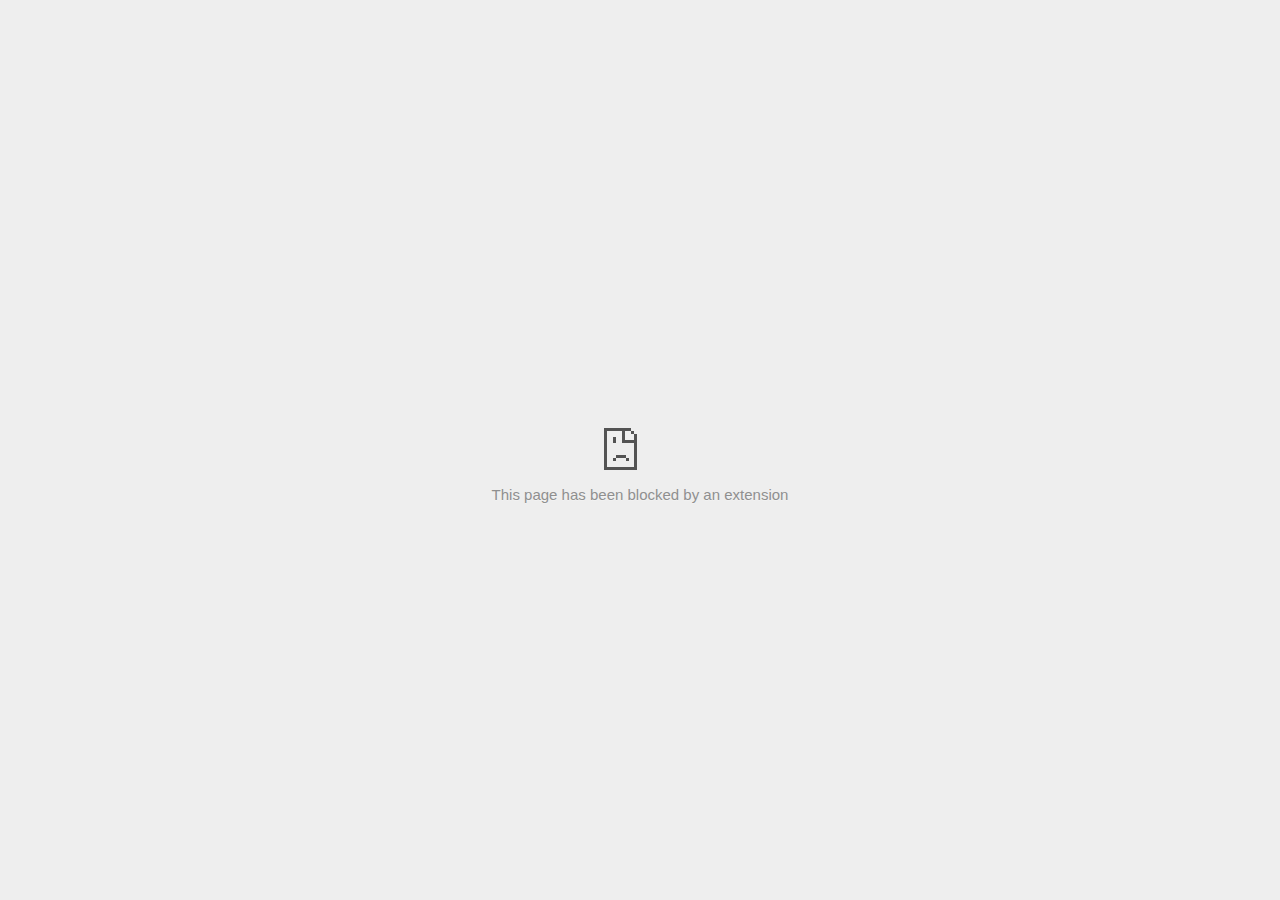
<file: vbox_files/944669879(3).html>
<!DOCTYPE html>
<!-- saved from url=(0029)chrome-error://chromewebdata/ -->
<html dir="ltr" lang="en" subframe=""><head><meta http-equiv="Content-Type" content="text/html; charset=UTF-8">
  
  <meta name="color-scheme" content="light dark">
  <meta name="theme-color" content="#fff">
  <meta name="viewport" content="width=device-width, initial-scale=1.0,
                                 maximum-scale=1.0, user-scalable=no">
  <title>td.doubleclick.net</title>
  <style>/* Copyright 2017 The Chromium Authors
 * Use of this source code is governed by a BSD-style license that can be
 * found in the LICENSE file. */

a {
  color: var(--link-color);
}

body {
  --background-color: #fff;
  --error-code-color: var(--google-gray-700);
  --google-blue-100: rgb(210, 227, 252);
  --google-blue-300: rgb(138, 180, 248);
  --google-blue-600: rgb(26, 115, 232);
  --google-blue-700: rgb(25, 103, 210);
  --google-gray-100: rgb(241, 243, 244);
  --google-gray-300: rgb(218, 220, 224);
  --google-gray-500: rgb(154, 160, 166);
  --google-gray-50: rgb(248, 249, 250);
  --google-gray-600: rgb(128, 134, 139);
  --google-gray-700: rgb(95, 99, 104);
  --google-gray-800: rgb(60, 64, 67);
  --google-gray-900: rgb(32, 33, 36);
  --heading-color: var(--google-gray-900);
  --link-color: rgb(88, 88, 88);
  --popup-container-background-color: rgba(0,0,0,.65);
  --primary-button-fill-color-active: var(--google-blue-700);
  --primary-button-fill-color: var(--google-blue-600);
  --primary-button-text-color: #fff;
  --quiet-background-color: rgb(247, 247, 247);
  --secondary-button-border-color: var(--google-gray-500);
  --secondary-button-fill-color: #fff;
  --secondary-button-hover-border-color: var(--google-gray-600);
  --secondary-button-hover-fill-color: var(--google-gray-50);
  --secondary-button-text-color: var(--google-gray-700);
  --small-link-color: var(--google-gray-700);
  --text-color: var(--google-gray-700);
  background: var(--background-color);
  color: var(--text-color);
  word-wrap: break-word;
}

.nav-wrapper .secondary-button {
  background: var(--secondary-button-fill-color);
  border: 1px solid var(--secondary-button-border-color);
  color: var(--secondary-button-text-color);
  float: none;
  margin: 0;
  padding: 8px 16px;
}

.hidden {
  display: none;
}

html {
  -webkit-text-size-adjust: 100%;
  font-size: 125%;
}

.icon {
  background-repeat: no-repeat;
  background-size: 100%;
}

@media (prefers-color-scheme: dark) {
  body {
    --background-color: var(--google-gray-900);
    --error-code-color: var(--google-gray-500);
    --heading-color: var(--google-gray-500);
    --link-color: var(--google-blue-300);
    --primary-button-fill-color-active: rgb(129, 162, 208);
    --primary-button-fill-color: var(--google-blue-300);
    --primary-button-text-color: var(--google-gray-900);
    --quiet-background-color: var(--background-color);
    --secondary-button-border-color: var(--google-gray-700);
    --secondary-button-fill-color: var(--google-gray-900);
    --secondary-button-hover-fill-color: rgb(48, 51, 57);
    --secondary-button-text-color: var(--google-blue-300);
    --small-link-color: var(--google-blue-300);
    --text-color: var(--google-gray-500);
  }
}
</style>
  <style>/* Copyright 2014 The Chromium Authors
   Use of this source code is governed by a BSD-style license that can be
   found in the LICENSE file. */

button {
  border: 0;
  border-radius: 20px;
  box-sizing: border-box;
  color: var(--primary-button-text-color);
  cursor: pointer;
  float: right;
  font-size: .875em;
  margin: 0;
  padding: 8px 16px;
  transition: box-shadow 150ms cubic-bezier(0.4, 0, 0.2, 1);
  user-select: none;
}

[dir='rtl'] button {
  float: left;
}

.bad-clock button,
.captive-portal button,
.https-only button,
.insecure-form button,
.lookalike-url button,
.main-frame-blocked button,
.neterror button,
.pdf button,
.ssl button,
.enterprise-block button,
.enterprise-warn button,
.safe-browsing-billing button {
  background: var(--primary-button-fill-color);
}

button:active {
  background: var(--primary-button-fill-color-active);
  outline: 0;
}

#debugging {
  display: inline;
  overflow: auto;
}

.debugging-content {
  line-height: 1em;
  margin-bottom: 0;
  margin-top: 1em;
}

.debugging-content-fixed-width {
  display: block;
  font-family: monospace;
  font-size: 1.2em;
  margin-top: 0.5em;
}

.debugging-title {
  font-weight: bold;
}

#details {
  margin: 0 0 50px;
}

#details p:not(:first-of-type) {
  margin-top: 20px;
}

.secondary-button:active {
  border-color: white;
  box-shadow: 0 1px 2px 0 rgba(60, 64, 67, .3),
      0 2px 6px 2px rgba(60, 64, 67, .15);
}

.secondary-button:hover {
  background: var(--secondary-button-hover-fill-color);
  border-color: var(--secondary-button-hover-border-color);
  text-decoration: none;
}

.error-code {
  color: var(--error-code-color);
  font-size: .8em;
  margin-top: 12px;
  text-transform: uppercase;
}

#error-debugging-info {
  font-size: 0.8em;
}

h1 {
  color: var(--heading-color);
  font-size: 1.6em;
  font-weight: normal;
  line-height: 1.25em;
  margin-bottom: 16px;
}

h2 {
  font-size: 1.2em;
  font-weight: normal;
}

.icon {
  height: 72px;
  margin: 0 0 40px;
  width: 72px;
}

input[type=checkbox] {
  opacity: 0;
}

input[type=checkbox]:focus ~ .checkbox::after {
  outline: -webkit-focus-ring-color auto 5px;
}

.interstitial-wrapper {
  box-sizing: border-box;
  font-size: 1em;
  line-height: 1.6em;
  margin: 14vh auto 0;
  max-width: 600px;
  width: 100%;
}

#main-message > p {
  display: inline;
}

#extended-reporting-opt-in {
  font-size: .875em;
  margin-top: 32px;
}

#extended-reporting-opt-in label {
  display: grid;
  grid-template-columns: 1.8em 1fr;
  position: relative;
}

#enhanced-protection-message {
  border-radius: 20px;
  font-size: 1em;
  margin-top: 32px;
  padding: 10px 5px;
}

#enhanced-protection-message a {
  color: var(--google-red-10);
}

#enhanced-protection-message label {
  display: grid;
  grid-template-columns: 2.5em 1fr;
  position: relative;
}

#enhanced-protection-message div {
  margin: 0.5em;
}

#enhanced-protection-message .icon {
  height: 1.5em;
  vertical-align: middle;
  width: 1.5em;
}

.nav-wrapper {
  margin-top: 51px;
}

.nav-wrapper::after {
  clear: both;
  content: '';
  display: table;
  width: 100%;
}

.small-link {
  color: var(--small-link-color);
  font-size: .875em;
}

.checkboxes {
  flex: 0 0 24px;
}

.checkbox {
  --padding: .9em;
  background: transparent;
  display: block;
  height: 1em;
  left: -1em;
  padding-inline-start: var(--padding);
  position: absolute;
  right: 0;
  top: -.5em;
  width: 1em;
}

.checkbox::after {
  border: 1px solid white;
  border-radius: 2px;
  content: '';
  height: 1em;
  left: var(--padding);
  position: absolute;
  top: var(--padding);
  width: 1em;
}

.checkbox::before {
  background: transparent;
  border: 2px solid white;
  border-inline-end-width: 0;
  border-top-width: 0;
  content: '';
  height: .2em;
  left: calc(.3em + var(--padding));
  opacity: 0;
  position: absolute;
  top: calc(.3em  + var(--padding));
  transform: rotate(-45deg);
  width: .5em;
}

input[type=checkbox]:checked ~ .checkbox::before {
  opacity: 1;
}

#recurrent-error-message {
  background: #ededed;
  border-radius: 4px;
  margin-bottom: 16px;
  margin-top: 12px;
  padding: 12px 16px;
}

.showing-recurrent-error-message #extended-reporting-opt-in {
  margin-top: 16px;
}

.showing-recurrent-error-message #enhanced-protection-message {
  margin-top: 16px;
}

@media (max-width: 700px) {
  .interstitial-wrapper {
    padding: 0 10%;
  }

  #error-debugging-info {
    overflow: auto;
  }
}

@media (max-width: 420px) {
  button,
  [dir='rtl'] button,
  .small-link {
    float: none;
    font-size: .825em;
    font-weight: 500;
    margin: 0;
    width: 100%;
  }

  button {
    padding: 16px 24px;
  }

  #details {
    margin: 20px 0 20px 0;
  }

  #details p:not(:first-of-type) {
    margin-top: 10px;
  }

  .secondary-button:not(.hidden) {
    display: block;
    margin-top: 20px;
    text-align: center;
    width: 100%;
  }

  .interstitial-wrapper {
    padding: 0 5%;
  }

  #extended-reporting-opt-in {
    margin-top: 24px;
  }

  #enhanced-protection-message {
    margin-top: 24px;
  }

  .nav-wrapper {
    margin-top: 30px;
  }
}

/**
 * Mobile specific styling.
 * Navigation buttons are anchored to the bottom of the screen.
 * Details message replaces the top content in its own scrollable area.
 */

@media (max-width: 420px) {
  .nav-wrapper .secondary-button {
    border: 0;
    margin: 16px 0 0;
    margin-inline-end: 0;
    padding-bottom: 16px;
    padding-top: 16px;
  }
}

/* Fixed nav. */
@media (min-width: 240px) and (max-width: 420px) and
       (min-height: 401px),
       (min-width: 421px) and (min-height: 240px) and
       (max-height: 560px) {
  body .nav-wrapper {
    background: var(--background-color);
    bottom: 0;
    box-shadow: 0 -12px 24px var(--background-color);
    left: 0;
    margin: 0 auto;
    max-width: 736px;
    padding-inline-end: 24px;
    padding-inline-start: 24px;
    position: fixed;
    right: 0;
    width: 100%;
    z-index: 2;
  }

  .interstitial-wrapper {
    max-width: 736px;
  }

  #details,
  #main-content {
    padding-bottom: 40px;
  }

  #details {
    padding-top: 5.5vh;
  }

  button.small-link {
    color: var(--google-blue-600);
  }
}

@media (max-width: 420px) and (orientation: portrait),
       (max-height: 560px) {
  body {
    margin: 0 auto;
  }

  button,
  [dir='rtl'] button,
  button.small-link,
  .nav-wrapper .secondary-button {
    font-family: Roboto-Regular,Helvetica;
    font-size: .933em;
    margin: 6px 0;
    transform: translatez(0);
  }

  .nav-wrapper {
    box-sizing: border-box;
    padding-bottom: 8px;
    width: 100%;
  }

  #details {
    box-sizing: border-box;
    height: auto;
    margin: 0;
    opacity: 1;
    transition: opacity 250ms cubic-bezier(0.4, 0, 0.2, 1);
  }

  #details.hidden,
  #main-content.hidden {
    height: 0;
    opacity: 0;
    overflow: hidden;
    padding-bottom: 0;
    transition: none;
  }

  h1 {
    font-size: 1.5em;
    margin-bottom: 8px;
  }

  .icon {
    margin-bottom: 5.69vh;
  }

  .interstitial-wrapper {
    box-sizing: border-box;
    margin: 7vh auto 12px;
    padding: 0 24px;
    position: relative;
  }

  .interstitial-wrapper p {
    font-size: .95em;
    line-height: 1.61em;
    margin-top: 8px;
  }

  #main-content {
    margin: 0;
    transition: opacity 100ms cubic-bezier(0.4, 0, 0.2, 1);
  }

  .small-link {
    border: 0;
  }

  .suggested-left > #control-buttons,
  .suggested-right > #control-buttons {
    float: none;
    margin: 0;
  }
}

@media (min-width: 421px) and (min-height: 500px) and (max-height: 560px) {
  .interstitial-wrapper {
    margin-top: 10vh;
  }
}

@media (min-height: 400px) and (orientation:portrait) {
  .interstitial-wrapper {
    margin-bottom: 145px;
  }
}

@media (min-height: 299px) {
  .nav-wrapper {
    padding-bottom: 16px;
  }
}

@media (max-height: 560px) and (min-height: 240px) and (orientation:landscape) {
  .extended-reporting-has-checkbox #details {
    padding-bottom: 80px;
  }
}

@media (min-height: 500px) and (max-height: 650px) and (max-width: 414px) and
       (orientation: portrait) {
  .interstitial-wrapper {
    margin-top: 7vh;
  }
}

@media (min-height: 650px) and (max-width: 414px) and (orientation: portrait) {
  .interstitial-wrapper {
    margin-top: 10vh;
  }
}

/* Small mobile screens. No fixed nav. */
@media (max-height: 400px) and (orientation: portrait),
       (max-height: 239px) and (orientation: landscape),
       (max-width: 419px) and (max-height: 399px) {
  .interstitial-wrapper {
    display: flex;
    flex-direction: column;
    margin-bottom: 0;
  }

  #details {
    flex: 1 1 auto;
    order: 0;
  }

  #main-content {
    flex: 1 1 auto;
    order: 0;
  }

  .nav-wrapper {
    flex: 0 1 auto;
    margin-top: 8px;
    order: 1;
    padding-inline-end: 0;
    padding-inline-start: 0;
    position: relative;
    width: 100%;
  }

  button,
  .nav-wrapper .secondary-button {
    padding: 16px 24px;
  }

  button.small-link {
    color: var(--google-blue-600);
  }
}

@media (max-width: 239px) and (orientation: portrait) {
  .nav-wrapper {
    padding-inline-end: 0;
    padding-inline-start: 0;
  }
}
</style>
  <style>/* Copyright 2013 The Chromium Authors
 * Use of this source code is governed by a BSD-style license that can be
 * found in the LICENSE file. */

/* Don't use the main frame div when the error is in a subframe. */
html[subframe] #main-frame-error {
  display: none;
}

/* Don't use the subframe error div when the error is in a main frame. */
html:not([subframe]) #sub-frame-error {
  display: none;
}

h1 {
  margin-top: 0;
  word-wrap: break-word;
}

h1 span {
  font-weight: 500;
}

a {
  text-decoration: none;
}

.icon {
  -webkit-user-select: none;
  display: inline-block;
}

.icon-generic {
  /* Can't access chrome://theme/IDR_ERROR_NETWORK_GENERIC from an untrusted
   * renderer process, so embed the resource manually. */
  content: image-set(
      url([data-uri]) 1x,
      url([data-uri]) 2x);
}

.icon-info {
  content: image-set(
      url([data-uri]) 1x,
      url([data-uri]) 2x);
}

.icon-offline {
  content: image-set(
      url([data-uri]) 1x,
      url([data-uri]) 2x);
  position: relative;
}

.icon-disabled {
  content: image-set(
      url([data-uri]) 1x,
      url([data-uri]) 2x);
  width: 112px;
}

.hidden {
  display: none;
}

#suggestions-list a {
  color: var(--google-blue-600);
}

#suggestions-list p {
  margin-block-end: 0;
}

#suggestions-list ul {
  margin-top: 0;
}

.single-suggestion {
  list-style-type: none;
  padding-inline-start: 0;
}

#error-information-button {
  content: url([data-uri]);
  height: 24px;
  vertical-align: -.15em;
  width: 24px;
}

.use-popup-container#error-information-popup-container
  #error-information-popup {
  align-items: center;
  background-color: var(--popup-container-background-color);
  display: flex;
  height: 100%;
  left: 0;
  position: fixed;
  top: 0;
  width: 100%;
  z-index: 100;
}

.use-popup-container#error-information-popup-container
  #error-information-popup-content > p {
  margin-bottom: 11px;
  margin-inline-start: 20px;
}

.use-popup-container#error-information-popup-container #suggestions-list ul {
  margin-inline-start: 15px;
}

.use-popup-container#error-information-popup-container
  #error-information-popup-box {
  background-color: var(--background-color);
  left: 5%;
  padding-bottom: 15px;
  padding-top: 15px;
  position: fixed;
  width: 90%;
  z-index: 101;
}

.use-popup-container#error-information-popup-container div.error-code {
  margin-inline-start: 20px;
}

.use-popup-container#error-information-popup-container #suggestions-list p {
  margin-inline-start: 20px;
}

:not(.use-popup-container)#error-information-popup-container
  #error-information-popup-close {
  display: none;
}

#error-information-popup-close {
  margin-bottom: 0;
  margin-inline-end: 35px;
  margin-top: 15px;
  text-align: end;
}

.link-button {
  color: rgb(66, 133, 244);
  display: inline-block;
  font-weight: bold;
  text-transform: uppercase;
}

#sub-frame-error-details {

  color: #8F8F8F;

  /* Not done on mobile for performance reasons. */
  text-shadow: 0 1px 0 rgba(255,255,255,0.3);

}

[jscontent=hostName],
[jscontent=failedUrl] {
  overflow-wrap: break-word;
}

.secondary-button {
  background: #d9d9d9;
  color: #696969;
  margin-inline-end: 16px;
}

.snackbar {
  background: #323232;
  border-radius: 2px;
  bottom: 24px;
  box-sizing: border-box;
  color: #fff;
  font-size: .87em;
  left: 24px;
  max-width: 568px;
  min-width: 288px;
  opacity: 0;
  padding: 16px 24px 12px;
  position: fixed;
  transform: translateY(90px);
  will-change: opacity, transform;
  z-index: 999;
}

.snackbar-show {
  -webkit-animation:
    show-snackbar 250ms cubic-bezier(0, 0, 0.2, 1) forwards,
    hide-snackbar 250ms cubic-bezier(0.4, 0, 1, 1) forwards 5s;
}

@-webkit-keyframes show-snackbar {
  100% {
    opacity: 1;
    transform: translateY(0);
  }
}

@-webkit-keyframes hide-snackbar {
  0% {
    opacity: 1;
    transform: translateY(0);
  }
  100% {
    opacity: 0;
    transform: translateY(90px);
  }
}

.suggestions {
  margin-top: 18px;
}

.suggestion-header {
  font-weight: bold;
  margin-bottom: 4px;
}

.suggestion-body {
  color: #777;
}

/* Decrease padding at low sizes. */
@media (max-width: 640px), (max-height: 640px) {
  h1 {
    margin: 0 0 15px;
  }
  .suggestions {
    margin-top: 10px;
  }
  .suggestion-header {
    margin-bottom: 0;
  }
}

#download-link,
#download-link-clicked {
  margin-bottom: 30px;
  margin-top: 30px;
}

#download-link-clicked {
  color: #BBB;
}

#download-link::before,
#download-link-clicked::before {
  content: url([data-uri]);
  display: inline-block;
  margin-inline-end: 4px;
  vertical-align: -webkit-baseline-middle;
}

#download-link-clicked::before {
  opacity: 0;
  width: 0;
}

#offline-content-list-visibility-card {
  border: 1px solid white;
  border-radius: 8px;
  display: flex;
  font-size: .8em;
  justify-content: space-between;
  line-height: 1;
}

#offline-content-list.list-hidden #offline-content-list-visibility-card {
  border-color: rgb(218, 220, 224);
}

#offline-content-list-visibility-card > div {
  padding: 1em;
}

#offline-content-list-title {
  color: var(--google-gray-700);
}

#offline-content-list-show-text,
#offline-content-list-hide-text {
  color: rgb(66, 133, 244);
}

/* Hides the "hide" text div when the offline content list is collapsed/hidden
 * and, alternatively, hides the "show" text div when the offline content list
 * is expanded/shown.
 */
#offline-content-list.list-hidden #offline-content-list-hide-text,
#offline-content-list:not(.list-hidden) #offline-content-list-show-text {
  display: none;
}

/* Controls the animation of the offline content list when it is expanded/shown.
 */
#offline-content-suggestions {
  /* Max-height has to be set for the height animation to work. The chosen value
   * is a little greater than the maximum height the list will have, when all
   * suggestions have images, so that it is never clamped. This makes so that
   * when the actual height is smaller then the animation is not as smooth.
   */
  max-height: 27em;
  transition: max-height 200ms ease-in, visibility 0s 200ms,
              opacity 200ms 200ms linear;
}

/* Controls the animation of the offline content list when it is
 * collapsed/hidden.
 */
#offline-content-list.list-hidden #offline-content-suggestions {
  max-height: 0;
  opacity: 0;
  transition: opacity 200ms linear, visibility 0s 200ms,
              max-height 200ms 200ms ease-out;
  visibility: hidden;
}

#offline-content-list {
  margin-inline-start: -5%;
  width: 110%;
}

/* The selectors below adjust the "overflow" of the suggestion cards contents
 * based on the same screen size based strategy used for the main frame, which
 * is applied by the `interstitial-wrapper` class. */
@media (max-width: 420px)  {
  #offline-content-list {
    margin-inline-start: -2.5%;
    width: 105%;
  }
}
@media (max-width: 420px) and (orientation: portrait),
       (max-height: 560px) {
  #offline-content-list {
    margin-inline-start: -12px;
    width: calc(100% + 24px);
  }
}

.suggestion-with-image .offline-content-suggestion-thumbnail {
  flex-basis: 8.2em;
  flex-shrink: 0;
}

.suggestion-with-image .offline-content-suggestion-thumbnail > img {
  height: 100%;
  width: 100%;
}

.suggestion-with-image #offline-content-list:not(.is-rtl)
.offline-content-suggestion-thumbnail > img {
  border-bottom-right-radius: 7px;
  border-top-right-radius: 7px;
}

.suggestion-with-image #offline-content-list.is-rtl
.offline-content-suggestion-thumbnail > img {
  border-bottom-left-radius: 7px;
  border-top-left-radius: 7px;
}

.suggestion-with-icon .offline-content-suggestion-thumbnail {
  align-items: center;
  display: flex;
  justify-content: center;
  min-height: 4.2em;
  min-width: 4.2em;
}

.suggestion-with-icon .offline-content-suggestion-thumbnail > div {
  align-items: center;
  background-color: rgb(241, 243, 244);
  border-radius: 50%;
  display: flex;
  height: 2.3em;
  justify-content: center;
  width: 2.3em;
}

.suggestion-with-icon .offline-content-suggestion-thumbnail > div > img {
  height: 1.45em;
  width: 1.45em;
}

.offline-content-suggestion-favicon {
  height: 1em;
  margin-inline-end: 0.4em;
  width: 1.4em;
}

.offline-content-suggestion-favicon > img {
  height: 1.4em;
  width: 1.4em;
}

.no-favicon .offline-content-suggestion-favicon {
  display: none;
}

.image-video {
  content: url([data-uri]);
}

.image-music-note {
  content: url([data-uri]);
}

.image-earth {
  content: url([data-uri]);
}

.image-file {
  content: url([data-uri]);
}

.offline-content-suggestion-texts {
  display: flex;
  flex-direction: column;
  justify-content: space-between;
  line-height: 1.3;
  padding: .9em;
  width: 100%;
}

.offline-content-suggestion-title {
  -webkit-box-orient: vertical;
  -webkit-line-clamp: 3;
  color: rgb(32, 33, 36);
  display: -webkit-box;
  font-size: 1.1em;
  overflow: hidden;
  text-overflow: ellipsis;
}

div.offline-content-suggestion {
  align-items: stretch;
  border: 1px solid rgb(218, 220, 224);
  border-radius: 8px;
  display: flex;
  justify-content: space-between;
  margin-bottom: .8em;
}

.suggestion-with-image {
  flex-direction: row;
  height: 8.2em;
  max-height: 8.2em;
}

.suggestion-with-icon {
  flex-direction: row-reverse;
  height: 4.2em;
  max-height: 4.2em;
}

.suggestion-with-icon .offline-content-suggestion-title {
  -webkit-line-clamp: 1;
  word-break: break-all;
}

.suggestion-with-icon .offline-content-suggestion-texts {
  padding-inline-start: 0;
}

.offline-content-suggestion-attribution-freshness {
  color: rgb(95, 99, 104);
  display: flex;
  font-size: .8em;
  line-height: 1.7em;
}

.offline-content-suggestion-attribution {
  -webkit-box-orient: vertical;
  -webkit-line-clamp: 1;
  display: -webkit-box;
  flex-shrink: 1;
  margin-inline-end: 0.3em;
  overflow: hidden;
  overflow-wrap: break-word;
  text-overflow: ellipsis;
  word-break: break-all;
}

.no-attribution .offline-content-suggestion-attribution {
  display: none;
}

.offline-content-suggestion-freshness::before {
  content: '-';
  display: inline-block;
  flex-shrink: 0;
  margin-inline-end: .1em;
  margin-inline-start: .1em;
}

.no-attribution .offline-content-suggestion-freshness::before {
  display: none;
}

.offline-content-suggestion-freshness {
  flex-shrink: 0;
}

.suggestion-with-image .offline-content-suggestion-pin-spacer {
  flex-grow: 100;
  flex-shrink: 1;
}

.suggestion-with-image .offline-content-suggestion-pin {
  content: url([data-uri]);
  flex-shrink: 0;
  height: 1.4em;
  margin-inline-start: .4em;
  width: 1.4em;
}

/* Controls the animation (and a bit more) of the launch-downloads-home action
 * button when the offline content list is expanded/shown.
 */
#offline-content-list-action {
  text-align: center;
  transition: visibility 0s 200ms, opacity 200ms 200ms linear;
}

/* Controls the animation of the launch-downloads-home action button when the
 * offline content list is collapsed/hidden.
 */
#offline-content-list.list-hidden #offline-content-list-action {
  opacity: 0;
  transition: opacity 200ms linear, visibility 0s 200ms;
  visibility: hidden;
}

#cancel-save-page-button {
  background-image: url([data-uri]);
  background-position: right 27px center;
  background-repeat: no-repeat;
  border: 1px solid var(--google-gray-300);
  border-radius: 5px;
  color: var(--google-gray-700);
  margin-bottom: 26px;
  padding-bottom: 16px;
  padding-inline-end: 88px;
  padding-inline-start: 16px;
  padding-top: 16px;
  text-align: start;
}

html[dir='rtl'] #cancel-save-page-button {
  background-position: left 27px center;
}

#save-page-for-later-button {
  display: flex;
  justify-content: start;
}

#save-page-for-later-button a::before {
  content: url([data-uri]);
  display: inline-block;
  margin-inline-end: 4px;
  vertical-align: -webkit-baseline-middle;
}

.hidden#save-page-for-later-button {
  display: none;
}

/* Don't allow overflow when in a subframe. */
html[subframe] body {
  overflow: hidden;
}

#sub-frame-error {
  -webkit-align-items: center;
  -webkit-flex-flow: column;
  -webkit-justify-content: center;
  background-color: #DDD;
  display: -webkit-flex;
  height: 100%;
  left: 0;
  position: absolute;
  text-align: center;
  top: 0;
  transition: background-color 200ms ease-in-out;
  width: 100%;
}

#sub-frame-error:hover {
  background-color: #EEE;
}

#sub-frame-error .icon-generic {
  margin: 0 0 16px;
}

#sub-frame-error-details {
  margin: 0 10px;
  text-align: center;
  opacity: 0;
}

/* Show details only when hovering. */
#sub-frame-error:hover #sub-frame-error-details {
  opacity: 1;
}

/* If the iframe is too small, always hide the error code. */
/* TODO(mmenke): See if overflow: no-display works better, once supported. */
@media (max-width: 200px), (max-height: 95px) {
  #sub-frame-error-details {
    display: none;
  }
}

/* Adjust icon for small embedded frames in apps. */
@media (max-height: 100px) {
  #sub-frame-error .icon-generic {
    height: auto;
    margin: 0;
    padding-top: 0;
    width: 25px;
  }
}

/* details-button is special; it's a <button> element that looks like a link. */
#details-button {
  box-shadow: none;
  min-width: 0;
}

/* Styles for platform dependent separation of controls and details button. */
.suggested-left > #control-buttons,
.suggested-right > #details-button {
  float: left;
}

.suggested-right > #control-buttons,
.suggested-left > #details-button {
  float: right;
}

.suggested-left .secondary-button {
  margin-inline-end: 0;
  margin-inline-start: 16px;
}

#details-button.singular {
  float: none;
}

/* download-button shows both icon and text. */
#download-button {
  padding-bottom: 4px;
  padding-top: 4px;
  position: relative;
}

#download-button::before {
  background: image-set(
      url([data-uri]) 1x,
      url([data-uri]) 2x)
    no-repeat;
  content: '';
  display: inline-block;
  height: 24px;
  margin-inline-end: 4px;
  margin-inline-start: -4px;
  vertical-align: middle;
  width: 24px;
}

#download-button:disabled {
  background: rgb(180, 206, 249);
  color: rgb(255, 255, 255);
}

#buttons::after {
  clear: both;
  content: '';
  display: block;
  width: 100%;
}

/* Offline page */
html[dir='rtl'] .runner-container,
html[dir='rtl'].offline .icon-offline {
  transform: scaleX(-1);
}

.offline {
  transition: filter 1.5s cubic-bezier(0.65, 0.05, 0.36, 1),
              background-color 1.5s cubic-bezier(0.65, 0.05, 0.36, 1);

  will-change: filter, background-color;

}

.offline body {
  transition: background-color 1.5s cubic-bezier(0.65, 0.05, 0.36, 1);
}

.offline #main-message > p {
  display: none;
}

.offline.inverted {
  background-color: #fff;
  filter: invert(1);
}

.offline.inverted body {
  background-color: #fff;
}

.offline .interstitial-wrapper {
  color: var(--text-color);
  font-size: 1em;
  line-height: 1.55;
  margin: 0 auto;
  max-width: 600px;
  padding-top: 100px;
  position: relative;
  width: 100%;
}

.offline .runner-container {
  direction: ltr;
  height: 150px;
  max-width: 600px;
  overflow: hidden;
  position: absolute;
  top: 35px;
  width: 44px;
}

.offline .runner-container:focus {
  outline: none;
}

.offline .runner-container:focus-visible {
  outline: 3px solid var(--google-blue-300);
}

.offline .runner-canvas {
  height: 150px;
  max-width: 600px;
  opacity: 1;
  overflow: hidden;
  position: absolute;
  top: 0;
  z-index: 10;
}

.offline .controller {
  height: 100vh;
  left: 0;
  position: absolute;
  top: 0;
  width: 100vw;
  z-index: 9;
}

#offline-resources {
  display: none;
}

#offline-instruction {
  image-rendering: pixelated;
  left: 0;
  margin: auto;
  position: absolute;
  right: 0;
  top: 60px;
  width: fit-content;
}

.offline-runner-live-region {
  bottom: 0;
  clip-path: polygon(0 0, 0 0, 0 0);
  color: var(--background-color);
  display: block;
  font-size: xx-small;
  overflow: hidden;
  position: absolute;
  text-align: center;
  transition: color 1.5s cubic-bezier(0.65, 0.05, 0.36, 1);
  user-select: none;
}

/* Custom toggle */
.slow-speed-option {
  align-items: center;
  background: var(--google-gray-50);
  border-radius: 24px/50%;
  bottom: 0;
  color: var(--error-code-color);
  display: inline-flex;
  font-size: 1em;
  left: 0;
  line-height: 1.1em;
  margin: 5px auto;
  padding: 2px 12px 3px 20px;
  position: absolute;
  right: 0;
  width: max-content;
  z-index: 999;
}

.slow-speed-option.hidden {
  display: none;
}

.slow-speed-option [type=checkbox] {
  opacity: 0;
  pointer-events: none;
  position: absolute;
}

.slow-speed-option .slow-speed-toggle {
  cursor: pointer;
  margin-inline-start: 8px;
  padding: 8px 4px;
  position: relative;
}

.slow-speed-option [type=checkbox]:disabled ~ .slow-speed-toggle {
  cursor: default;
}

.slow-speed-option-label [type=checkbox] {
  opacity: 0;
  pointer-events: none;
  position: absolute;
}

.slow-speed-option .slow-speed-toggle::before,
.slow-speed-option .slow-speed-toggle::after {
  content: '';
  display: block;
  margin: 0 3px;
  transition: all 100ms cubic-bezier(0.4, 0, 1, 1);
}

.slow-speed-option .slow-speed-toggle::before {
  background: rgb(189,193,198);
  border-radius: 0.65em;
  height: 0.9em;
  width: 2em;
}

.slow-speed-option .slow-speed-toggle::after {
  background: #fff;
  border-radius: 50%;
  box-shadow: 0 1px 3px 0 rgb(0 0 0 / 40%);
  height: 1.2em;
  position: absolute;
  top: 51%;
  transform: translate(-20%, -50%);
  width: 1.1em;
}

.slow-speed-option [type=checkbox]:focus + .slow-speed-toggle {
  box-shadow: 0 0 8px rgb(94, 158, 214);
  outline: 1px solid rgb(93, 157, 213);
}

.slow-speed-option [type=checkbox]:checked + .slow-speed-toggle::before {
  background: var(--google-blue-600);
  opacity: 0.5;
}

.slow-speed-option [type=checkbox]:checked + .slow-speed-toggle::after {
  background: var(--google-blue-600);
  transform: translate(calc(2em - 90%), -50%);
}

.slow-speed-option [type=checkbox]:checked:disabled +
  .slow-speed-toggle::before {
  background: rgb(189,193,198);
}

.slow-speed-option [type=checkbox]:checked:disabled +
  .slow-speed-toggle::after {
  background: var(--google-gray-50);
}

@media (max-width: 420px) {
  #download-button {
    padding-bottom: 12px;
    padding-top: 12px;
  }

  .suggested-left > #control-buttons,
  .suggested-right > #control-buttons {
    float: none;
  }

  .snackbar {
    border-radius: 0;
    bottom: 0;
    left: 0;
    width: 100%;
  }
}

@media (max-height: 350px) {
  h1 {
    margin: 0 0 15px;
  }

  .icon-offline {
    margin: 0 0 10px;
  }

  .interstitial-wrapper {
    margin-top: 5%;
  }

  .nav-wrapper {
    margin-top: 30px;
  }
}

@media (min-width: 420px) and (max-width: 736px) and
       (min-height: 240px) and (max-height: 420px) and
       (orientation:landscape) {
  .interstitial-wrapper {
    margin-bottom: 100px;
  }
}

@media (max-width: 360px) and (max-height: 480px) {
  .offline .interstitial-wrapper {
    padding-top: 60px;
  }

  .offline .runner-container {
    top: 8px;
  }
}

@media (min-height: 240px) and (orientation: landscape) {
  .offline .interstitial-wrapper {
    margin-bottom: 90px;
  }

  .icon-offline {
    margin-bottom: 20px;
  }
}

@media (max-height: 320px) and (orientation: landscape) {
  .icon-offline {
    margin-bottom: 0;
  }

  .offline .runner-container {
    top: 10px;
  }
}

@media (max-width: 240px) {
  button {
    padding-inline-end: 12px;
    padding-inline-start: 12px;
  }

  .interstitial-wrapper {
    overflow: inherit;
    padding: 0 8px;
  }
}

@media (max-width: 120px) {
  button {
    width: auto;
  }
}

.arcade-mode,
.arcade-mode .runner-container,
.arcade-mode .runner-canvas {
  image-rendering: pixelated;
  max-width: 100%;
  overflow: hidden;
}

.arcade-mode #buttons,
.arcade-mode #main-content {
  opacity: 0;
  overflow: hidden;
}

.arcade-mode .interstitial-wrapper {
  height: 100vh;
  max-width: 100%;
  overflow: hidden;
}

.arcade-mode .runner-container {
  left: 0;
  margin: auto;
  right: 0;
  transform-origin: top center;
  transition: transform 250ms cubic-bezier(0.4, 0, 1, 1) 400ms;
  z-index: 2;
}

@media (prefers-color-scheme: dark) {
  .icon {
    filter: invert(1);
  }

  .offline .runner-canvas {
    filter: invert(1);
  }

  .offline.inverted {
    background-color: var(--background-color);
    filter: invert(0);
  }

  .offline.inverted body {
    background-color: #fff;
  }

  .offline.inverted .offline-runner-live-region {
    color: #fff;
  }

  #suggestions-list a {
    color: var(--link-color);
  }

  #error-information-button {
    filter: invert(0.6);
  }

  .slow-speed-option {
    background: var(--google-gray-800);
    color: var(--google-gray-100);
  }

  .slow-speed-option .slow-speed-toggle::before,
  .slow-speed-option [type=checkbox]:checked:disabled +
    .slow-speed-toggle::before {
     background: rgb(189,193,198);
  }

  .slow-speed-option [type=checkbox]:checked + .slow-speed-toggle::after,
  .slow-speed-option [type=checkbox]:checked + .slow-speed-toggle::before {
    background: var(--google-blue-300);
  }
}
</style>
  <script>(function(){function l(a,b,c){return Function.prototype.call.apply(Array.prototype.slice,arguments)}function m(a,b,c){var e=l(arguments,2);return function(){return b.apply(a,e)}}function n(a,b){var c=new p(b);for(c.h=[a];c.h.length;){var e=c,d=c.h.shift();e.i(d);for(d=d.firstChild;d;d=d.nextSibling)1==d.nodeType&&e.h.push(d);}}function p(a){this.i=a;}function q(a){a.style.display="";}function r(a){a.style.display="none";}var t=/\s*;\s*/;function u(a,b){this.l.apply(this,arguments);}u.prototype.l=function(a,b){this.a||(this.a={});if(b){var c=this.a,e=b.a;for(d in e)c[d]=e[d];}else {var d=this.a;e=v;for(c in e)d[c]=e[c];}this.a.$this=a;this.a.$context=this;this.f="undefined"!=typeof a&&null!=a?a:"";b||(this.a.$top=this.f);};var v={$default:null},w=[];function x(a){for(var b in a.a)delete a.a[b];a.f=null;w.push(a);}function y(a,b,c){try{return b.call(c,a.a,a.f)}catch(e){return v.$default}}
u.prototype.clone=function(a,b,c){if(0<w.length){var e=w.pop();u.call(e,a,this);a=e;}else a=new u(a,this);a.a.$index=b;a.a.$count=c;return a};var z;window.trustedTypes&&(z=trustedTypes.createPolicy("jstemplate",{createScript:function(a){return a}}));var A={};function B(a){if(!A[a])try{var b="(function(a_, b_) { with (a_) with (b_) return "+a+" })",c=window.trustedTypes?z.createScript(b):b;A[a]=window.eval(c);}catch(e){}return A[a]}
function E(a){var b=[];a=a.split(t);for(var c=0,e=a.length;c<e;++c){var d=a[c].indexOf(":");if(!(0>d)){var g=a[c].substr(0,d).replace(/^\s+/,"").replace(/\s+$/,"");d=B(a[c].substr(d+1));b.push(g,d);}}return b}function F(){}var G=0,H={0:{}},I={},J={},K=[];function L(a){a.__jstcache||n(a,function(b){M(b);});}var N=[["jsselect",B],["jsdisplay",B],["jsvalues",E],["jsvars",E],["jseval",function(a){var b=[];a=a.split(t);for(var c=0,e=a.length;c<e;++c)if(a[c]){var d=B(a[c]);b.push(d);}return b}],["transclude",function(a){return a}],["jscontent",B],["jsskip",B]];
function M(a){if(a.__jstcache)return a.__jstcache;var b=a.getAttribute("jstcache");if(null!=b)return a.__jstcache=H[b];b=K.length=0;for(var c=N.length;b<c;++b){var e=N[b][0],d=a.getAttribute(e);J[e]=d;null!=d&&K.push(e+"="+d);}if(0==K.length)return a.setAttribute("jstcache","0"),a.__jstcache=H[0];var g=K.join("&");if(b=I[g])return a.setAttribute("jstcache",b),a.__jstcache=H[b];var h={};b=0;for(c=N.length;b<c;++b){d=N[b];e=d[0];var f=d[1];d=J[e];null!=d&&(h[e]=f(d));}b=""+ ++G;a.setAttribute("jstcache",
b);H[b]=h;I[g]=b;return a.__jstcache=h}function P(a,b){a.j.push(b);a.o.push(0);}function Q(a){return a.c.length?a.c.pop():[]}
F.prototype.g=function(a,b){var c=R(b),e=c.transclude;if(e)(c=S(e))?(b.parentNode.replaceChild(c,b),e=Q(this),e.push(this.g,a,c),P(this,e)):b.parentNode.removeChild(b);else if(c=c.jsselect){c=y(a,c,b);var d=b.getAttribute("jsinstance");var g=!1;d&&("*"==d.charAt(0)?(d=parseInt(d.substr(1),10),g=!0):d=parseInt(d,10));var h=null!=c&&"object"==typeof c&&"number"==typeof c.length;e=h?c.length:1;var f=h&&0==e;if(h)if(f)d?b.parentNode.removeChild(b):(b.setAttribute("jsinstance","*0"),r(b));else if(q(b),
null===d||""===d||g&&d<e-1){g=Q(this);d=d||0;for(h=e-1;d<h;++d){var k=b.cloneNode(!0);b.parentNode.insertBefore(k,b);T(k,c,d);f=a.clone(c[d],d,e);g.push(this.b,f,k,x,f,null);}T(b,c,d);f=a.clone(c[d],d,e);g.push(this.b,f,b,x,f,null);P(this,g);}else d<e?(g=c[d],T(b,c,d),f=a.clone(g,d,e),g=Q(this),g.push(this.b,f,b,x,f,null),P(this,g)):b.parentNode.removeChild(b);else null==c?r(b):(q(b),f=a.clone(c,0,1),g=Q(this),g.push(this.b,f,b,x,f,null),P(this,g));}else this.b(a,b);};
F.prototype.b=function(a,b){var c=R(b),e=c.jsdisplay;if(e){if(!y(a,e,b)){r(b);return}q(b);}if(e=c.jsvars)for(var d=0,g=e.length;d<g;d+=2){var h=e[d],f=y(a,e[d+1],b);a.a[h]=f;}if(e=c.jsvalues)for(d=0,g=e.length;d<g;d+=2)if(f=e[d],h=y(a,e[d+1],b),"$"==f.charAt(0))a.a[f]=h;else if("."==f.charAt(0)){f=f.substr(1).split(".");for(var k=b,O=f.length,C=0,U=O-1;C<U;++C){var D=f[C];k[D]||(k[D]={});k=k[D];}k[f[O-1]]=h;}else f&&("boolean"==typeof h?h?b.setAttribute(f,f):b.removeAttribute(f):b.setAttribute(f,""+h));
if(e=c.jseval)for(d=0,g=e.length;d<g;++d)y(a,e[d],b);e=c.jsskip;if(!e||!y(a,e,b))if(c=c.jscontent){if(c=""+y(a,c,b),b.innerHTML!=c){for(;b.firstChild;)e=b.firstChild,e.parentNode.removeChild(e);b.appendChild(this.m.createTextNode(c));}}else {c=Q(this);for(e=b.firstChild;e;e=e.nextSibling)1==e.nodeType&&c.push(this.g,a,e);c.length&&P(this,c);}};function R(a){if(a.__jstcache)return a.__jstcache;var b=a.getAttribute("jstcache");return b?a.__jstcache=H[b]:M(a)}
function S(a,b){var c=document;if(b){var e=c.getElementById(a);if(!e){e=b();var d=c.getElementById("jsts");d||(d=c.createElement("div"),d.id="jsts",r(d),d.style.position="absolute",c.body.appendChild(d));var g=c.createElement("div");d.appendChild(g);g.innerHTML=e;e=c.getElementById(a);}c=e;}else c=c.getElementById(a);return c?(L(c),c=c.cloneNode(!0),c.removeAttribute("id"),c):null}function T(a,b,c){c==b.length-1?a.setAttribute("jsinstance","*"+c):a.setAttribute("jsinstance",""+c);}window.jstGetTemplate=S;window.JsEvalContext=u;window.jstProcess=function(a,b){var c=new F;L(b);c.m=b?9==b.nodeType?b:b.ownerDocument||document:document;var e=m(c,c.g,a,b),d=c.j=[],g=c.o=[];c.c=[];e();for(var h,f,k;d.length;)h=d[d.length-1],e=g[g.length-1],e>=h.length?(e=c,f=d.pop(),f.length=0,e.c.push(f),g.pop()):(f=h[e++],k=h[e++],h=h[e++],g[g.length-1]=e,f.call(c,k,h));};
})();

// Copyright 2017 The Chromium Authors
// Use of this source code is governed by a BSD-style license that can be
// found in the LICENSE file.


const HIDDEN_CLASS$1 = 'hidden';

// 

//

// Copyright 2015 The Chromium Authors
// Use of this source code is governed by a BSD-style license that can be
// found in the LICENSE file.


let mobileNav = false;

/**
 * For small screen mobile the navigation buttons are moved
 * below the advanced text.
 */
function onResize() {
  const helpOuterBox = document.querySelector('#details');
  const mainContent = document.querySelector('#main-content');
  const mediaQuery = '(min-width: 240px) and (max-width: 420px) and ' +
      '(min-height: 401px), ' +
      '(max-height: 560px) and (min-height: 240px) and ' +
      '(min-width: 421px)';

  const detailsHidden = helpOuterBox.classList.contains(HIDDEN_CLASS$1);
  const runnerContainer = document.querySelector('.runner-container');

  // Check for change in nav status.
  if (mobileNav !== window.matchMedia(mediaQuery).matches) {
    mobileNav = !mobileNav;

    // Handle showing the top content / details sections according to state.
    if (mobileNav) {
      mainContent.classList.toggle(HIDDEN_CLASS$1, !detailsHidden);
      helpOuterBox.classList.toggle(HIDDEN_CLASS$1, detailsHidden);
      if (runnerContainer) {
        runnerContainer.classList.toggle(HIDDEN_CLASS$1, !detailsHidden);
      }
    } else if (!detailsHidden) {
      // Non mobile nav with visible details.
      mainContent.classList.remove(HIDDEN_CLASS$1);
      helpOuterBox.classList.remove(HIDDEN_CLASS$1);
      if (runnerContainer) {
        runnerContainer.classList.remove(HIDDEN_CLASS$1);
      }
    }
  }
}

function setupMobileNav() {
  window.addEventListener('resize', onResize);
  onResize();
}

document.addEventListener('DOMContentLoaded', setupMobileNav);

// Copyright 2022 The Chromium Authors
// Use of this source code is governed by a BSD-style license that can be
// found in the LICENSE file.
/**
 * Verify |value| is truthy.
 * @param value A value to check for truthiness. Note that this
 *     may be used to test whether |value| is defined or not, and we don't want
 *     to force a cast to boolean.
 */
function assert(value, message) {
    if (value) {
        return;
    }
    throw new Error('Assertion failed' + (message ? `: ${message}` : ''));
}

// Copyright 2022 The Chromium Authors
// Use of this source code is governed by a BSD-style license that can be
// found in the LICENSE file.
/**
 * @fileoverview This file defines a singleton which provides access to all data
 * that is available as soon as the page's resources are loaded (before DOM
 * content has finished loading). This data includes both localized strings and
 * any data that is important to have ready from a very early stage (e.g. things
 * that must be displayed right away).
 *
 * Note that loadTimeData is not guaranteed to be consistent between page
 * refreshes (https://crbug.com/740629) and should not contain values that might
 * change if the page is re-opened later.
 */
class LoadTimeData {
    data_ = null;
    /**
     * Sets the backing object.
     *
     * Note that there is no getter for |data_| to discourage abuse of the form:
     *
     *     var value = loadTimeData.data()['key'];
     */
    set data(value) {
        assert(!this.data_, 'Re-setting data.');
        this.data_ = value;
    }
    /**
     * @param id An ID of a value that might exist.
     * @return True if |id| is a key in the dictionary.
     */
    valueExists(id) {
        assert(this.data_, 'No data. Did you remember to include strings.js?');
        return id in this.data_;
    }
    /**
     * Fetches a value, expecting that it exists.
     * @param id The key that identifies the desired value.
     * @return The corresponding value.
     */
    getValue(id) {
        assert(this.data_, 'No data. Did you remember to include strings.js?');
        const value = this.data_[id];
        assert(typeof value !== 'undefined', 'Could not find value for ' + id);
        return value;
    }
    /**
     * As above, but also makes sure that the value is a string.
     * @param id The key that identifies the desired string.
     * @return The corresponding string value.
     */
    getString(id) {
        const value = this.getValue(id);
        assert(typeof value === 'string', `[${value}] (${id}) is not a string`);
        return value;
    }
    /**
     * Returns a formatted localized string where $1 to $9 are replaced by the
     * second to the tenth argument.
     * @param id The ID of the string we want.
     * @param args The extra values to include in the formatted output.
     * @return The formatted string.
     */
    getStringF(id, ...args) {
        const value = this.getString(id);
        if (!value) {
            return '';
        }
        return this.substituteString(value, ...args);
    }
    /**
     * Returns a formatted localized string where $1 to $9 are replaced by the
     * second to the tenth argument. Any standalone $ signs must be escaped as
     * $$.
     * @param label The label to substitute through. This is not an resource ID.
     * @param args The extra values to include in the formatted output.
     * @return The formatted string.
     */
    substituteString(label, ...args) {
        return label.replace(/\$(.|$|\n)/g, function (m) {
            assert(m.match(/\$[$1-9]/), 'Unescaped $ found in localized string.');
            if (m === '$$') {
                return '$';
            }
            const substitute = args[Number(m[1]) - 1];
            if (substitute === undefined || substitute === null) {
                // Not all callers actually provide values for all substitutes. Return
                // an empty value for this case.
                return '';
            }
            return substitute.toString();
        });
    }
    /**
     * Returns a formatted string where $1 to $9 are replaced by the second to
     * tenth argument, split apart into a list of pieces describing how the
     * substitution was performed. Any standalone $ signs must be escaped as $$.
     * @param label A localized string to substitute through.
     *     This is not an resource ID.
     * @param args The extra values to include in the formatted output.
     * @return The formatted string pieces.
     */
    getSubstitutedStringPieces(label, ...args) {
        // Split the string by separately matching all occurrences of $1-9 and of
        // non $1-9 pieces.
        const pieces = (label.match(/(\$[1-9])|(([^$]|\$([^1-9]|$))+)/g) ||
            []).map(function (p) {
            // Pieces that are not $1-9 should be returned after replacing $$
            // with $.
            if (!p.match(/^\$[1-9]$/)) {
                assert((p.match(/\$/g) || []).length % 2 === 0, 'Unescaped $ found in localized string.');
                return { value: p.replace(/\$\$/g, '$'), arg: null };
            }
            // Otherwise, return the substitution value.
            const substitute = args[Number(p[1]) - 1];
            if (substitute === undefined || substitute === null) {
                // Not all callers actually provide values for all substitutes. Return
                // an empty value for this case.
                return { value: '', arg: p };
            }
            return { value: substitute.toString(), arg: p };
        });
        return pieces;
    }
    /**
     * As above, but also makes sure that the value is a boolean.
     * @param id The key that identifies the desired boolean.
     * @return The corresponding boolean value.
     */
    getBoolean(id) {
        const value = this.getValue(id);
        assert(typeof value === 'boolean', `[${value}] (${id}) is not a boolean`);
        return value;
    }
    /**
     * As above, but also makes sure that the value is an integer.
     * @param id The key that identifies the desired number.
     * @return The corresponding number value.
     */
    getInteger(id) {
        const value = this.getValue(id);
        assert(typeof value === 'number', `[${value}] (${id}) is not a number`);
        assert(value === Math.floor(value), 'Number isn\'t integer: ' + value);
        return value;
    }
    /**
     * Override values in loadTimeData with the values found in |replacements|.
     * @param replacements The dictionary object of keys to replace.
     */
    overrideValues(replacements) {
        assert(typeof replacements === 'object', 'Replacements must be a dictionary object.');
        assert(this.data_, 'Data must exist before being overridden');
        for (const key in replacements) {
            this.data_[key] = replacements[key];
        }
    }
    /**
     * Reset loadTimeData's data. Should only be used in tests.
     * @param newData The data to restore to, when null restores to unset state.
     */
    resetForTesting(newData = null) {
        this.data_ = newData;
    }
    /**
     * @return Whether loadTimeData.data has been set.
     */
    isInitialized() {
        return this.data_ !== null;
    }
}
const loadTimeData = new LoadTimeData();

// Copyright 2023 The Chromium Authors
// Use of this source code is governed by a BSD-style license that can be
// found in the LICENSE file.

const HIDDEN_CLASS = 'hidden';

// Copyright 2021 The Chromium Authors
// Use of this source code is governed by a BSD-style license that can be
// found in the LICENSE file.

/* @const
 * Add matching sprite definition and config to spriteDefinitionByType.
 */
const GAME_TYPE = ['altgame'];

//******************************************************************************

/**
 * Collision box object.
 * @param {number} x X position.
 * @param {number} y Y Position.
 * @param {number} w Width.
 * @param {number} h Height.
 * @constructor
 */
function CollisionBox(x, y, w, h) {
  this.x = x;
  this.y = y;
  this.width = w;
  this.height = h;
}

/**
 * T-Rex runner sprite definitions.
 */
const spriteDefinitionByType = {
  original: {
    LDPI: {
      BACKGROUND_EL: {x: 86, y: 2},
      CACTUS_LARGE: {x: 332, y: 2},
      CACTUS_SMALL: {x: 228, y: 2},
      OBSTACLE_2: {x: 332, y: 2},
      OBSTACLE: {x: 228, y: 2},
      CLOUD: {x: 86, y: 2},
      HORIZON: {x: 2, y: 54},
      MOON: {x: 484, y: 2},
      PTERODACTYL: {x: 134, y: 2},
      RESTART: {x: 2, y: 68},
      TEXT_SPRITE: {x: 655, y: 2},
      TREX: {x: 848, y: 2},
      STAR: {x: 645, y: 2},
      COLLECTABLE: {x: 0, y: 0},
      ALT_GAME_END: {x: 32, y: 0},
    },
    HDPI: {
      BACKGROUND_EL: {x: 166, y: 2},
      CACTUS_LARGE: {x: 652, y: 2},
      CACTUS_SMALL: {x: 446, y: 2},
      OBSTACLE_2: {x: 652, y: 2},
      OBSTACLE: {x: 446, y: 2},
      CLOUD: {x: 166, y: 2},
      HORIZON: {x: 2, y: 104},
      MOON: {x: 954, y: 2},
      PTERODACTYL: {x: 260, y: 2},
      RESTART: {x: 2, y: 130},
      TEXT_SPRITE: {x: 1294, y: 2},
      TREX: {x: 1678, y: 2},
      STAR: {x: 1276, y: 2},
      COLLECTABLE: {x: 0, y: 0},
      ALT_GAME_END: {x: 64, y: 0},
    },
    MAX_GAP_COEFFICIENT: 1.5,
    MAX_OBSTACLE_LENGTH: 3,
    HAS_CLOUDS: 1,
    BOTTOM_PAD: 10,
    TREX: {
      WAITING_1: {x: 44, w: 44, h: 47, xOffset: 0},
      WAITING_2: {x: 0, w: 44, h: 47, xOffset: 0},
      RUNNING_1: {x: 88, w: 44, h: 47, xOffset: 0},
      RUNNING_2: {x: 132, w: 44, h: 47, xOffset: 0},
      JUMPING: {x: 0, w: 44, h: 47, xOffset: 0},
      CRASHED: {x: 220, w: 44, h: 47, xOffset: 0},
      COLLISION_BOXES: [
        new CollisionBox(22, 0, 17, 16),
        new CollisionBox(1, 18, 30, 9),
        new CollisionBox(10, 35, 14, 8),
        new CollisionBox(1, 24, 29, 5),
        new CollisionBox(5, 30, 21, 4),
        new CollisionBox(9, 34, 15, 4),
      ],
    },
    /** @type {Array<ObstacleType>} */
    OBSTACLES: [
      {
        type: 'CACTUS_SMALL',
        width: 17,
        height: 35,
        yPos: 105,
        multipleSpeed: 4,
        minGap: 120,
        minSpeed: 0,
        collisionBoxes: [
          new CollisionBox(0, 7, 5, 27),
          new CollisionBox(4, 0, 6, 34),
          new CollisionBox(10, 4, 7, 14),
        ],
      },
      {
        type: 'CACTUS_LARGE',
        width: 25,
        height: 50,
        yPos: 90,
        multipleSpeed: 7,
        minGap: 120,
        minSpeed: 0,
        collisionBoxes: [
          new CollisionBox(0, 12, 7, 38),
          new CollisionBox(8, 0, 7, 49),
          new CollisionBox(13, 10, 10, 38),
        ],
      },
      {
        type: 'PTERODACTYL',
        width: 46,
        height: 40,
        yPos: [100, 75, 50],    // Variable height.
        yPosMobile: [100, 50],  // Variable height mobile.
        multipleSpeed: 999,
        minSpeed: 8.5,
        minGap: 150,
        collisionBoxes: [
          new CollisionBox(15, 15, 16, 5),
          new CollisionBox(18, 21, 24, 6),
          new CollisionBox(2, 14, 4, 3),
          new CollisionBox(6, 10, 4, 7),
          new CollisionBox(10, 8, 6, 9),
        ],
        numFrames: 2,
        frameRate: 1000 / 6,
        speedOffset: .8,
      },
      {
        type: 'COLLECTABLE',
        width: 31,
        height: 24,
        yPos: 104,
        multipleSpeed: 1000,
        minGap: 9999,
        minSpeed: 0,
        collisionBoxes: [
          new CollisionBox(0, 0, 32, 25),
        ],
      },
    ],
    BACKGROUND_EL: {
      'CLOUD': {
        HEIGHT: 14,
        MAX_CLOUD_GAP: 400,
        MAX_SKY_LEVEL: 30,
        MIN_CLOUD_GAP: 100,
        MIN_SKY_LEVEL: 71,
        OFFSET: 4,
        WIDTH: 46,
        X_POS: 1,
        Y_POS: 120,
      },
    },
    BACKGROUND_EL_CONFIG: {
      MAX_BG_ELS: 1,
      MAX_GAP: 400,
      MIN_GAP: 100,
      POS: 0,
      SPEED: 0.5,
      Y_POS: 125,
    },
    LINES: [
      {SOURCE_X: 2, SOURCE_Y: 52, WIDTH: 600, HEIGHT: 12, YPOS: 127},
    ],
    ALT_GAME_OVER_TEXT_CONFIG: {
      TEXT_X: 32,
      TEXT_Y: 0,
      TEXT_WIDTH: 246,
      TEXT_HEIGHT: 17,
      FLASH_DURATION: 1500,
      FLASHING: false,
    },
  },
  altgame: {
    LDPI: {
      BACKGROUND_EL: {x: 260, y: 19},
      OBSTACLE1: {x: 152, y: 65},
      OBSTACLE2: {x: 188, y: 65},
      OBSTACLE3: {x: 152, y: 65},
      OBSTACLE4: {x: 188, y: 65},
      OBSTACLE5: {x: 0, y: 60},
      OBSTACLE6: {x: 42, y: 58},
      OBSTACLE7: {x: 98, y: 58},
      OBSTACLE8: {x: 96, y: 19},
      HORIZON: {x: 0, y: 3},
      TREX: {x: 557, y: 63},
      COLLECTABLE: {x: 193, y: 19},
    },
    HDPI: {
      BACKGROUND_EL: {x: 520, y: 38},
      OBSTACLE1: {x: 304, y: 130},
      OBSTACLE2: {x: 376, y: 130},
      OBSTACLE3: {x: 304, y: 130},
      OBSTACLE4: {x: 376, y: 130},
      OBSTACLE5: {x: 0, y: 120},
      OBSTACLE6: {x: 84, y: 116},
      OBSTACLE7: {x: 196, y: 116},
      OBSTACLE8: {x: 192, y: 38},
      HORIZON: {x: 0, y: 6},
      TREX: {x: 1114, y: 126},
      COLLECTABLE: {x: 386, y: 38},
    },
    MAX_GAP_COEFFICIENT: 1.5,
    MAX_OBSTACLE_LENGTH: 2,
    HAS_CLOUDS: 0,
    BOTTOM_PAD: 10,
    TREX: {
      MAX_JUMP_HEIGHT: 50,
      MIN_JUMP_HEIGHT: 40,
      INITIAL_JUMP_VELOCITY: -10,
      RUNNING_1: {x: 96, w: 49, h: 47, xOffset: 0},
      RUNNING_2: {x: 145, w: 49, h: 47, xOffset: 0},
      JUMPING: {x: 47, w: 49, h: 47, xOffset: 0},
      CRASHED: {x: 194, w: 61, h: 47, xOffset: 0},
      DUCKING_1: {x: 257, w: 55, h: 26, xOffset: 0},
      DUCKING_2: {x: 316, w: 55, h: 26, xOffset: 0},
      COLLISION_BOXES: [
        new CollisionBox(22, 0, 17, 16),
        new CollisionBox(1, 18, 30, 9),
        new CollisionBox(10, 35, 14, 8),
        new CollisionBox(1, 24, 29, 5),
        new CollisionBox(5, 30, 21, 4),
        new CollisionBox(9, 34, 15, 4),
      ],
    },
    /** @type {Array<ObstacleType>} */
    OBSTACLES: [
      {
        type: 'OBSTACLE1',
        width: 36,
        height: 45,
        yPos: 95,
        multipleSpeed: 999,
        minGap: 120,
        minSpeed: 0,
        collisionBoxes: [
          new CollisionBox(0, 17, 8, 28),
          new CollisionBox(6, 3, 24, 42),
          new CollisionBox(28, 17, 8, 28),
        ],
      },
      {
        type: 'OBSTACLE2',
        width: 36,
        height: 45,
        yPos: 95,
        multipleSpeed: 999,
        minGap: 120,
        minSpeed: 0,
        collisionBoxes: [
          new CollisionBox(0, 17, 8, 28),
          new CollisionBox(6, 3, 24, 42),
          new CollisionBox(28, 17, 8, 28),
        ],
      },
      {
        type: 'OBSTACLE3',
        width: 72,
        height: 45,
        yPos: 95,
        multipleSpeed: 999,
        minGap: 120,
        minSpeed: 8,
        collisionBoxes: [
          new CollisionBox(0, 17, 8, 28),
          new CollisionBox(6, 3, 24, 42),
          new CollisionBox(28, 17, 8, 28),
          new CollisionBox(36, 17, 8, 28),
          new CollisionBox(42, 3, 24, 42),
          new CollisionBox(64, 17, 8, 28),
        ],
      },
      {
        type: 'OBSTACLE4',
        width: 72,
        height: 45,
        yPos: 95,
        multipleSpeed: 999,
        minGap: 120,
        minSpeed: 8,
        collisionBoxes: [
          new CollisionBox(0, 17, 8, 28),
          new CollisionBox(6, 3, 24, 42),
          new CollisionBox(28, 17, 8, 28),
          new CollisionBox(36, 17, 8, 28),
          new CollisionBox(42, 3, 24, 42),
          new CollisionBox(64, 17, 8, 28),
        ],
      },
      {
        type: 'OBSTACLE5',
        width: 42,
        height: 50,
        yPos: 95,
        multipleSpeed: 999,
        minGap: 120,
        minSpeed: 5,
        collisionBoxes: [
          new CollisionBox(0, 0, 42, 50),
        ],
      },
      {
        type: 'OBSTACLE6',
        width: 56,
        height: 52,
        yPos: 93,
        multipleSpeed: 999,
        minGap: 120,
        minSpeed: 7,
        collisionBoxes: [
          new CollisionBox(0, 11, 8, 40),
          new CollisionBox(8, 0, 19, 51),
          new CollisionBox(27, 11, 28, 40),
        ],
      },
      {
        type: 'OBSTACLE7',
        width: 54,
        height: 52,
        yPos: 93,
        multipleSpeed: 999,
        minGap: 120,
        minSpeed: 6,
        collisionBoxes: [
          new CollisionBox(0, 11, 19, 40),
          new CollisionBox(19, 0, 19, 51),
          new CollisionBox(38, 14, 15, 37),
        ],
      },
      {
        type: 'OBSTACLE8',
        width: 49,
        height: 20,
        yPos: [100, 75, 50],    // Variable height.
        yPosMobile: [100, 50],  // Variable height mobile.
        multipleSpeed: 999,
        minSpeed: 8.5,
        minGap: 150,
        collisionBoxes: [
          new CollisionBox(15, 15, 16, 5),
          new CollisionBox(18, 21, 24, 6),
          new CollisionBox(2, 14, 4, 3),
          new CollisionBox(6, 10, 4, 7),
          new CollisionBox(10, 8, 6, 9),
        ],
        numFrames: 2,
        frameRate: 1000 / 6,
        speedOffset: .8,
      },
    ],
    BACKGROUND_EL: {
      'GROUP1': {
        HEIGHT: 91,
        MAX_CLOUD_GAP: 600,
        MAX_SKY_LEVEL: 0,
        MIN_CLOUD_GAP: 300,
        MIN_SKY_LEVEL: 0,
        OFFSET: 11,
        WIDTH: 131,
        X_POS: 260,
      },
      'GROUP2': {
        HEIGHT: 91,
        MAX_CLOUD_GAP: 600,
        MAX_SKY_LEVEL: 0,
        MIN_CLOUD_GAP: 300,
        MIN_SKY_LEVEL: 0,
        OFFSET: 11,
        WIDTH: 166,
        X_POS: 391,
      },
    },
    BACKGROUND_EL_CONFIG: {
      MAX_BG_ELS: 8,
      MAX_GAP: 600,
      MIN_GAP: 300,
      POS: 0,
      SPEED: 0.8,
      Y_POS: 122,
    },
    LINES: [
      {SOURCE_X: 2, SOURCE_Y: 3, WIDTH: 600, HEIGHT: 12, YPOS: 128},
    ],
  },
};

// Copyright 2014 The Chromium Authors
// Use of this source code is governed by a BSD-style license that can be
// found in the LICENSE file.


/**
 * T-Rex runner.
 * @param {string} outerContainerId Outer containing element id.
 * @param {!Object=} opt_config
 * @constructor
 * @implements {EventListener}
 * @export
 */
function Runner(outerContainerId, opt_config) {
  // Singleton
  if (Runner.instance_) {
    return Runner.instance_;
  }
  Runner.instance_ = this;

  this.outerContainerEl = document.querySelector(outerContainerId);
  this.containerEl = null;
  this.snackbarEl = null;
  // A div to intercept touch events. Only set while (playing && useTouch).
  this.touchController = null;

  this.config = opt_config || Object.assign(Runner.config, Runner.normalConfig);
  // Logical dimensions of the container.
  this.dimensions = Runner.defaultDimensions;

  this.gameType = null;
  Runner.spriteDefinition = spriteDefinitionByType['original'];

  this.altGameImageSprite = null;
  this.altGameModeActive = false;
  this.altGameModeFlashTimer = null;
  this.fadeInTimer = 0;

  this.canvas = null;
  this.canvasCtx = null;

  this.tRex = null;

  this.distanceMeter = null;
  this.distanceRan = 0;

  this.highestScore = 0;
  this.syncHighestScore = false;

  this.time = 0;
  this.runningTime = 0;
  this.msPerFrame = 1000 / FPS;
  this.currentSpeed = this.config.SPEED;
  Runner.slowDown = false;

  this.obstacles = [];

  this.activated = false; // Whether the easter egg has been activated.
  this.playing = false; // Whether the game is currently in play state.
  this.crashed = false;
  this.paused = false;
  this.inverted = false;
  this.invertTimer = 0;
  this.resizeTimerId_ = null;

  this.playCount = 0;

  // Sound FX.
  this.audioBuffer = null;

  /** @type {Object} */
  this.soundFx = {};
  this.generatedSoundFx = null;

  // Global web audio context for playing sounds.
  this.audioContext = null;

  // Images.
  this.images = {};
  this.imagesLoaded = 0;

  // Gamepad state.
  this.pollingGamepads = false;
  this.gamepadIndex = undefined;
  this.previousGamepad = null;

  if (this.isDisabled()) {
    this.setupDisabledRunner();
  } else {
    if (Runner.isAltGameModeEnabled()) {
      this.initAltGameType();
      Runner.gameType = this.gameType;
    }
    this.loadImages();

    window['initializeEasterEggHighScore'] =
        this.initializeHighScore.bind(this);
  }
}

/**
 * Default game width.
 * @const
 */
const DEFAULT_WIDTH = 600;

/**
 * Frames per second.
 * @const
 */
const FPS = 60;

/** @const */
const IS_HIDPI = window.devicePixelRatio > 1;

/** @const */
const IS_IOS = /CriOS/.test(window.navigator.userAgent);

/** @const */
const IS_MOBILE = /Android/.test(window.navigator.userAgent) || IS_IOS;

/** @const */
const IS_RTL = document.querySelector('html').dir == 'rtl';

/** @const */
const ARCADE_MODE_URL = 'chrome://dino/';

/** @const */
const RESOURCE_POSTFIX = 'offline-resources-';

/** @const */
const A11Y_STRINGS = {
  ariaLabel: 'dinoGameA11yAriaLabel',
  description: 'dinoGameA11yDescription',
  gameOver: 'dinoGameA11yGameOver',
  highScore: 'dinoGameA11yHighScore',
  jump: 'dinoGameA11yJump',
  started: 'dinoGameA11yStartGame',
  speedLabel: 'dinoGameA11ySpeedToggle',
};

/**
 * Default game configuration.
 * Shared config for all  versions of the game. Additional parameters are
 * defined in Runner.normalConfig and Runner.slowConfig.
 */
Runner.config = {
  AUDIOCUE_PROXIMITY_THRESHOLD: 190,
  AUDIOCUE_PROXIMITY_THRESHOLD_MOBILE_A11Y: 250,
  BG_CLOUD_SPEED: 0.2,
  BOTTOM_PAD: 10,
  // Scroll Y threshold at which the game can be activated.
  CANVAS_IN_VIEW_OFFSET: -10,
  CLEAR_TIME: 3000,
  CLOUD_FREQUENCY: 0.5,
  FADE_DURATION: 1,
  FLASH_DURATION: 1000,
  GAMEOVER_CLEAR_TIME: 1200,
  INITIAL_JUMP_VELOCITY: 12,
  INVERT_FADE_DURATION: 12000,
  MAX_BLINK_COUNT: 3,
  MAX_CLOUDS: 6,
  MAX_OBSTACLE_LENGTH: 3,
  MAX_OBSTACLE_DUPLICATION: 2,
  RESOURCE_TEMPLATE_ID: 'audio-resources',
  SPEED: 6,
  SPEED_DROP_COEFFICIENT: 3,
  ARCADE_MODE_INITIAL_TOP_POSITION: 35,
  ARCADE_MODE_TOP_POSITION_PERCENT: 0.1,
};

Runner.normalConfig = {
  ACCELERATION: 0.001,
  AUDIOCUE_PROXIMITY_THRESHOLD: 190,
  AUDIOCUE_PROXIMITY_THRESHOLD_MOBILE_A11Y: 250,
  GAP_COEFFICIENT: 0.6,
  INVERT_DISTANCE: 700,
  MAX_SPEED: 13,
  MOBILE_SPEED_COEFFICIENT: 1.2,
  SPEED: 6,
};


Runner.slowConfig = {
  ACCELERATION: 0.0005,
  AUDIOCUE_PROXIMITY_THRESHOLD: 170,
  AUDIOCUE_PROXIMITY_THRESHOLD_MOBILE_A11Y: 220,
  GAP_COEFFICIENT: 0.3,
  INVERT_DISTANCE: 350,
  MAX_SPEED: 9,
  MOBILE_SPEED_COEFFICIENT: 1.5,
  SPEED: 4.2,
};


/**
 * Default dimensions.
 */
Runner.defaultDimensions = {
  WIDTH: DEFAULT_WIDTH,
  HEIGHT: 150,
};


/**
 * CSS class names.
 * @enum {string}
 */
Runner.classes = {
  ARCADE_MODE: 'arcade-mode',
  CANVAS: 'runner-canvas',
  CONTAINER: 'runner-container',
  CRASHED: 'crashed',
  ICON: 'icon-offline',
  INVERTED: 'inverted',
  SNACKBAR: 'snackbar',
  SNACKBAR_SHOW: 'snackbar-show',
  TOUCH_CONTROLLER: 'controller',
};


/**
 * Sound FX. Reference to the ID of the audio tag on interstitial page.
 * @enum {string}
 */
Runner.sounds = {
  BUTTON_PRESS: 'offline-sound-press',
  HIT: 'offline-sound-hit',
  SCORE: 'offline-sound-reached',
};


/**
 * Key code mapping.
 * @enum {Object}
 */
Runner.keycodes = {
  JUMP: {'38': 1, '32': 1},  // Up, spacebar
  DUCK: {'40': 1},           // Down
  RESTART: {'13': 1},        // Enter
};


/**
 * Runner event names.
 * @enum {string}
 */
Runner.events = {
  ANIM_END: 'webkitAnimationEnd',
  CLICK: 'click',
  KEYDOWN: 'keydown',
  KEYUP: 'keyup',
  POINTERDOWN: 'pointerdown',
  POINTERUP: 'pointerup',
  RESIZE: 'resize',
  TOUCHEND: 'touchend',
  TOUCHSTART: 'touchstart',
  VISIBILITY: 'visibilitychange',
  BLUR: 'blur',
  FOCUS: 'focus',
  LOAD: 'load',
  GAMEPADCONNECTED: 'gamepadconnected',
};

Runner.prototype = {
  /**
   * Initialize alternative game type.
   */
  initAltGameType() {
    if (GAME_TYPE.length > 0) {
      this.gameType = loadTimeData && loadTimeData.valueExists('altGameType') ?
          GAME_TYPE[parseInt(loadTimeData.getValue('altGameType'), 10) - 1] :
          '';
    }
  },

  /**
   * Whether the easter egg has been disabled. CrOS enterprise enrolled devices.
   * @return {boolean}
   */
  isDisabled() {
    return loadTimeData && loadTimeData.valueExists('disabledEasterEgg');
  },

  /**
   * For disabled instances, set up a snackbar with the disabled message.
   */
  setupDisabledRunner() {
    this.containerEl = document.createElement('div');
    this.containerEl.className = Runner.classes.SNACKBAR;
    this.containerEl.textContent = loadTimeData.getValue('disabledEasterEgg');
    this.outerContainerEl.appendChild(this.containerEl);

    // Show notification when the activation key is pressed.
    document.addEventListener(Runner.events.KEYDOWN, function(e) {
      if (Runner.keycodes.JUMP[e.keyCode]) {
        this.containerEl.classList.add(Runner.classes.SNACKBAR_SHOW);
        document.querySelector('.icon').classList.add('icon-disabled');
      }
    }.bind(this));
  },

  /**
   * Setting individual settings for debugging.
   * @param {string} setting
   * @param {number|string} value
   */
  updateConfigSetting(setting, value) {
    if (setting in this.config && value !== undefined) {
      this.config[setting] = value;

      switch (setting) {
        case 'GRAVITY':
        case 'MIN_JUMP_HEIGHT':
        case 'SPEED_DROP_COEFFICIENT':
          this.tRex.config[setting] = value;
          break;
        case 'INITIAL_JUMP_VELOCITY':
          this.tRex.setJumpVelocity(value);
          break;
        case 'SPEED':
          this.setSpeed(/** @type {number} */ (value));
          break;
      }
    }
  },

  /**
   * Creates an on page image element from the base 64 encoded string source.
   * @param {string} resourceName Name in data object,
   * @return {HTMLImageElement} The created element.
   */
  createImageElement(resourceName) {
    const imgSrc = loadTimeData && loadTimeData.valueExists(resourceName) ?
        loadTimeData.getString(resourceName) :
        null;

    if (imgSrc) {
      const el =
          /** @type {HTMLImageElement} */ (document.createElement('img'));
      el.id = resourceName;
      el.src = imgSrc;
      document.getElementById('offline-resources').appendChild(el);
      return el;
    }
    return null;
  },

  /**
   * Cache the appropriate image sprite from the page and get the sprite sheet
   * definition.
   */
  loadImages() {
    let scale = '1x';
    this.spriteDef = Runner.spriteDefinition.LDPI;
    if (IS_HIDPI) {
      scale = '2x';
      this.spriteDef = Runner.spriteDefinition.HDPI;
    }

    Runner.imageSprite = /** @type {HTMLImageElement} */
        (document.getElementById(RESOURCE_POSTFIX + scale));

    if (this.gameType) {
      Runner.altGameImageSprite = /** @type {HTMLImageElement} */
          (this.createImageElement('altGameSpecificImage' + scale));
      Runner.altCommonImageSprite = /** @type {HTMLImageElement} */
          (this.createImageElement('altGameCommonImage' + scale));
    }
    Runner.origImageSprite = Runner.imageSprite;

    // Disable the alt game mode if the sprites can't be loaded.
    if (!Runner.altGameImageSprite || !Runner.altCommonImageSprite) {
      Runner.isAltGameModeEnabled = () => false;
      this.altGameModeActive = false;
    }

    if (Runner.imageSprite.complete) {
      this.init();
    } else {
      // If the images are not yet loaded, add a listener.
      Runner.imageSprite.addEventListener(Runner.events.LOAD,
          this.init.bind(this));
    }
  },

  /**
   * Load and decode base 64 encoded sounds.
   */
  loadSounds() {
    if (!IS_IOS) {
      this.audioContext = new AudioContext();

      const resourceTemplate =
          document.getElementById(this.config.RESOURCE_TEMPLATE_ID).content;

      for (const sound in Runner.sounds) {
        let soundSrc =
            resourceTemplate.getElementById(Runner.sounds[sound]).src;
        soundSrc = soundSrc.substr(soundSrc.indexOf(',') + 1);
        const buffer = decodeBase64ToArrayBuffer(soundSrc);

        // Async, so no guarantee of order in array.
        this.audioContext.decodeAudioData(buffer, function(index, audioData) {
            this.soundFx[index] = audioData;
          }.bind(this, sound));
      }
    }
  },

  /**
   * Sets the game speed. Adjust the speed accordingly if on a smaller screen.
   * @param {number=} opt_speed
   */
  setSpeed(opt_speed) {
    const speed = opt_speed || this.currentSpeed;

    // Reduce the speed on smaller mobile screens.
    if (this.dimensions.WIDTH < DEFAULT_WIDTH) {
      const mobileSpeed = Runner.slowDown ? speed :
                                            speed * this.dimensions.WIDTH /
              DEFAULT_WIDTH * this.config.MOBILE_SPEED_COEFFICIENT;
      this.currentSpeed = mobileSpeed > speed ? speed : mobileSpeed;
    } else if (opt_speed) {
      this.currentSpeed = opt_speed;
    }
  },

  /**
   * Game initialiser.
   */
  init() {
    // Hide the static icon.
    document.querySelector('.' + Runner.classes.ICON).style.visibility =
        'hidden';

    this.adjustDimensions();
    this.setSpeed();

    const ariaLabel = getA11yString(A11Y_STRINGS.ariaLabel);
    this.containerEl = document.createElement('div');
    this.containerEl.setAttribute('role', IS_MOBILE ? 'button' : 'application');
    this.containerEl.setAttribute('tabindex', '0');
    this.containerEl.setAttribute('title', ariaLabel);

    this.containerEl.className = Runner.classes.CONTAINER;

    // Player canvas container.
    this.canvas = createCanvas(this.containerEl, this.dimensions.WIDTH,
        this.dimensions.HEIGHT);

    // Live region for game status updates.
    this.a11yStatusEl = document.createElement('span');
    this.a11yStatusEl.className = 'offline-runner-live-region';
    this.a11yStatusEl.setAttribute('aria-live', 'assertive');
    this.a11yStatusEl.textContent = '';
    Runner.a11yStatusEl = this.a11yStatusEl;

    // Add checkbox to slow down the game.
    this.slowSpeedCheckboxLabel = document.createElement('label');
    this.slowSpeedCheckboxLabel.className = 'slow-speed-option hidden';
    this.slowSpeedCheckboxLabel.textContent =
        getA11yString(A11Y_STRINGS.speedLabel);

    this.slowSpeedCheckbox = document.createElement('input');
    this.slowSpeedCheckbox.setAttribute('type', 'checkbox');
    this.slowSpeedCheckbox.setAttribute(
        'title', getA11yString(A11Y_STRINGS.speedLabel));
    this.slowSpeedCheckbox.setAttribute('tabindex', '0');
    this.slowSpeedCheckbox.setAttribute('checked', 'checked');

    this.slowSpeedToggleEl = document.createElement('span');
    this.slowSpeedToggleEl.className = 'slow-speed-toggle';

    this.slowSpeedCheckboxLabel.appendChild(this.slowSpeedCheckbox);
    this.slowSpeedCheckboxLabel.appendChild(this.slowSpeedToggleEl);

    if (IS_IOS) {
      this.outerContainerEl.appendChild(this.a11yStatusEl);
    } else {
      this.containerEl.appendChild(this.a11yStatusEl);
    }

    announcePhrase(getA11yString(A11Y_STRINGS.description));

    this.generatedSoundFx = new GeneratedSoundFx();

    this.canvasCtx =
        /** @type {CanvasRenderingContext2D} */ (this.canvas.getContext('2d'));
    this.canvasCtx.fillStyle = '#f7f7f7';
    this.canvasCtx.fill();
    Runner.updateCanvasScaling(this.canvas);

    // Horizon contains clouds, obstacles and the ground.
    this.horizon = new Horizon(this.canvas, this.spriteDef, this.dimensions,
        this.config.GAP_COEFFICIENT);

    // Distance meter
    this.distanceMeter = new DistanceMeter(this.canvas,
          this.spriteDef.TEXT_SPRITE, this.dimensions.WIDTH);

    // Draw t-rex
    this.tRex = new Trex(this.canvas, this.spriteDef.TREX);

    this.outerContainerEl.appendChild(this.containerEl);
    this.outerContainerEl.appendChild(this.slowSpeedCheckboxLabel);

    this.startListening();
    this.update();

    window.addEventListener(Runner.events.RESIZE,
        this.debounceResize.bind(this));

    // Handle dark mode
    const darkModeMediaQuery =
        window.matchMedia('(prefers-color-scheme: dark)');
    this.isDarkMode = darkModeMediaQuery && darkModeMediaQuery.matches;
    darkModeMediaQuery.addListener((e) => {
      this.isDarkMode = e.matches;
    });
  },

  /**
   * Create the touch controller. A div that covers whole screen.
   */
  createTouchController() {
    this.touchController = document.createElement('div');
    this.touchController.className = Runner.classes.TOUCH_CONTROLLER;
    this.touchController.addEventListener(Runner.events.TOUCHSTART, this);
    this.touchController.addEventListener(Runner.events.TOUCHEND, this);
    this.outerContainerEl.appendChild(this.touchController);
  },

  /**
   * Debounce the resize event.
   */
  debounceResize() {
    if (!this.resizeTimerId_) {
      this.resizeTimerId_ =
          setInterval(this.adjustDimensions.bind(this), 250);
    }
  },

  /**
   * Adjust game space dimensions on resize.
   */
  adjustDimensions() {
    clearInterval(this.resizeTimerId_);
    this.resizeTimerId_ = null;

    const boxStyles = window.getComputedStyle(this.outerContainerEl);
    const padding = Number(boxStyles.paddingLeft.substr(0,
        boxStyles.paddingLeft.length - 2));

    this.dimensions.WIDTH = this.outerContainerEl.offsetWidth - padding * 2;
    if (this.isArcadeMode()) {
      this.dimensions.WIDTH = Math.min(DEFAULT_WIDTH, this.dimensions.WIDTH);
      if (this.activated) {
        this.setArcadeModeContainerScale();
      }
    }

    // Redraw the elements back onto the canvas.
    if (this.canvas) {
      this.canvas.width = this.dimensions.WIDTH;
      this.canvas.height = this.dimensions.HEIGHT;

      Runner.updateCanvasScaling(this.canvas);

      this.distanceMeter.calcXPos(this.dimensions.WIDTH);
      this.clearCanvas();
      this.horizon.update(0, 0, true);
      this.tRex.update(0);

      // Outer container and distance meter.
      if (this.playing || this.crashed || this.paused) {
        this.containerEl.style.width = this.dimensions.WIDTH + 'px';
        this.containerEl.style.height = this.dimensions.HEIGHT + 'px';
        this.distanceMeter.update(0, Math.ceil(this.distanceRan));
        this.stop();
      } else {
        this.tRex.draw(0, 0);
      }

      // Game over panel.
      if (this.crashed && this.gameOverPanel) {
        this.gameOverPanel.updateDimensions(this.dimensions.WIDTH);
        this.gameOverPanel.draw(this.altGameModeActive, this.tRex);
      }
    }
  },

  /**
   * Play the game intro.
   * Canvas container width expands out to the full width.
   */
  playIntro() {
    if (!this.activated && !this.crashed) {
      this.playingIntro = true;
      this.tRex.playingIntro = true;

      // CSS animation definition.
      const keyframes = '@-webkit-keyframes intro { ' +
            'from { width:' + Trex.config.WIDTH + 'px }' +
            'to { width: ' + this.dimensions.WIDTH + 'px }' +
          '}';
      document.styleSheets[0].insertRule(keyframes, 0);

      this.containerEl.addEventListener(Runner.events.ANIM_END,
          this.startGame.bind(this));

      this.containerEl.style.webkitAnimation = 'intro .4s ease-out 1 both';
      this.containerEl.style.width = this.dimensions.WIDTH + 'px';

      this.setPlayStatus(true);
      this.activated = true;
    } else if (this.crashed) {
      this.restart();
    }
  },


  /**
   * Update the game status to started.
   */
  startGame() {
    if (this.isArcadeMode()) {
      this.setArcadeMode();
    }
    this.toggleSpeed();
    this.runningTime = 0;
    this.playingIntro = false;
    this.tRex.playingIntro = false;
    this.containerEl.style.webkitAnimation = '';
    this.playCount++;
    this.generatedSoundFx.background();
    announcePhrase(getA11yString(A11Y_STRINGS.started));

    if (Runner.audioCues) {
      this.containerEl.setAttribute('title', getA11yString(A11Y_STRINGS.jump));
    }

    // Handle tabbing off the page. Pause the current game.
    document.addEventListener(Runner.events.VISIBILITY,
          this.onVisibilityChange.bind(this));

    window.addEventListener(Runner.events.BLUR,
          this.onVisibilityChange.bind(this));

    window.addEventListener(Runner.events.FOCUS,
          this.onVisibilityChange.bind(this));
  },

  clearCanvas() {
    this.canvasCtx.clearRect(0, 0, this.dimensions.WIDTH,
        this.dimensions.HEIGHT);
  },

  /**
   * Checks whether the canvas area is in the viewport of the browser
   * through the current scroll position.
   * @return boolean.
   */
  isCanvasInView() {
    return this.containerEl.getBoundingClientRect().top >
        Runner.config.CANVAS_IN_VIEW_OFFSET;
  },

  /**
   * Enable the alt game mode. Switching out the sprites.
   */
  enableAltGameMode() {
    Runner.imageSprite = Runner.altGameImageSprite;
    Runner.spriteDefinition = spriteDefinitionByType[Runner.gameType];

    if (IS_HIDPI) {
      this.spriteDef = Runner.spriteDefinition.HDPI;
    } else {
      this.spriteDef = Runner.spriteDefinition.LDPI;
    }

    this.altGameModeActive = true;
    this.tRex.enableAltGameMode(this.spriteDef.TREX);
    this.horizon.enableAltGameMode(this.spriteDef);
    this.generatedSoundFx.background();
  },

  /**
   * Update the game frame and schedules the next one.
   */
  update() {
    this.updatePending = false;

    const now = getTimeStamp();
    let deltaTime = now - (this.time || now);

    // Flashing when switching game modes.
    if (this.altGameModeFlashTimer < 0 || this.altGameModeFlashTimer === 0) {
      this.altGameModeFlashTimer = null;
      this.tRex.setFlashing(false);
      this.enableAltGameMode();
    } else if (this.altGameModeFlashTimer > 0) {
      this.altGameModeFlashTimer -= deltaTime;
      this.tRex.update(deltaTime);
      deltaTime = 0;
    }

    this.time = now;

    if (this.playing) {
      this.clearCanvas();

      // Additional fade in - Prevents jump when switching sprites
      if (this.altGameModeActive &&
          this.fadeInTimer <= this.config.FADE_DURATION) {
        this.fadeInTimer += deltaTime / 1000;
        this.canvasCtx.globalAlpha = this.fadeInTimer;
      } else {
        this.canvasCtx.globalAlpha = 1;
      }

      if (this.tRex.jumping) {
        this.tRex.updateJump(deltaTime);
      }

      this.runningTime += deltaTime;
      const hasObstacles = this.runningTime > this.config.CLEAR_TIME;

      // First jump triggers the intro.
      if (this.tRex.jumpCount === 1 && !this.playingIntro) {
        this.playIntro();
      }

      // The horizon doesn't move until the intro is over.
      if (this.playingIntro) {
        this.horizon.update(0, this.currentSpeed, hasObstacles);
      } else if (!this.crashed) {
        const showNightMode = this.isDarkMode ^ this.inverted;
        deltaTime = !this.activated ? 0 : deltaTime;
        this.horizon.update(
            deltaTime, this.currentSpeed, hasObstacles, showNightMode);
      }

      // Check for collisions.
      let collision = hasObstacles &&
          checkForCollision(this.horizon.obstacles[0], this.tRex);

      // For a11y, audio cues.
      if (Runner.audioCues && hasObstacles) {
        const jumpObstacle =
            this.horizon.obstacles[0].typeConfig.type != 'COLLECTABLE';

        if (!this.horizon.obstacles[0].jumpAlerted) {
          const threshold = Runner.isMobileMouseInput ?
              Runner.config.AUDIOCUE_PROXIMITY_THRESHOLD_MOBILE_A11Y :
              Runner.config.AUDIOCUE_PROXIMITY_THRESHOLD;
          const adjProximityThreshold = threshold +
              (threshold * Math.log10(this.currentSpeed / Runner.config.SPEED));

          if (this.horizon.obstacles[0].xPos < adjProximityThreshold) {
            if (jumpObstacle) {
              this.generatedSoundFx.jump();
            }
            this.horizon.obstacles[0].jumpAlerted = true;
          }
        }
      }

      // Activated alt game mode.
      if (Runner.isAltGameModeEnabled() && collision &&
          this.horizon.obstacles[0].typeConfig.type == 'COLLECTABLE') {
        this.horizon.removeFirstObstacle();
        this.tRex.setFlashing(true);
        collision = false;
        this.altGameModeFlashTimer = this.config.FLASH_DURATION;
        this.runningTime = 0;
        this.generatedSoundFx.collect();
      }

      if (!collision) {
        this.distanceRan += this.currentSpeed * deltaTime / this.msPerFrame;

        if (this.currentSpeed < this.config.MAX_SPEED) {
          this.currentSpeed += this.config.ACCELERATION;
        }
      } else {
        this.gameOver();
      }

      const playAchievementSound = this.distanceMeter.update(deltaTime,
          Math.ceil(this.distanceRan));

      if (!Runner.audioCues && playAchievementSound) {
        this.playSound(this.soundFx.SCORE);
      }

      // Night mode.
      if (!Runner.isAltGameModeEnabled()) {
        if (this.invertTimer > this.config.INVERT_FADE_DURATION) {
          this.invertTimer = 0;
          this.invertTrigger = false;
          this.invert(false);
        } else if (this.invertTimer) {
          this.invertTimer += deltaTime;
        } else {
          const actualDistance =
              this.distanceMeter.getActualDistance(Math.ceil(this.distanceRan));

          if (actualDistance > 0) {
            this.invertTrigger =
                !(actualDistance % this.config.INVERT_DISTANCE);

            if (this.invertTrigger && this.invertTimer === 0) {
              this.invertTimer += deltaTime;
              this.invert(false);
            }
          }
        }
      }
    }

    if (this.playing || (!this.activated &&
        this.tRex.blinkCount < Runner.config.MAX_BLINK_COUNT)) {
      this.tRex.update(deltaTime);
      this.scheduleNextUpdate();
    }
  },

  /**
   * Event handler.
   * @param {Event} e
   */
  handleEvent(e) {
    return (function(evtType, events) {
      switch (evtType) {
        case events.KEYDOWN:
        case events.TOUCHSTART:
        case events.POINTERDOWN:
          this.onKeyDown(e);
          break;
        case events.KEYUP:
        case events.TOUCHEND:
        case events.POINTERUP:
          this.onKeyUp(e);
          break;
        case events.GAMEPADCONNECTED:
          this.onGamepadConnected(e);
          break;
      }
    }.bind(this))(e.type, Runner.events);
  },

  /**
   * Initialize audio cues if activated by focus on the canvas element.
   * @param {Event} e
   */
  handleCanvasKeyPress(e) {
    if (!this.activated && !Runner.audioCues) {
      this.toggleSpeed();
      Runner.audioCues = true;
      this.generatedSoundFx.init();
      Runner.generatedSoundFx = this.generatedSoundFx;
      Runner.config.CLEAR_TIME *= 1.2;
    } else if (e.keyCode && Runner.keycodes.JUMP[e.keyCode]) {
      this.onKeyDown(e);
    }
  },

  /**
   * Prevent space key press from scrolling.
   * @param {Event} e
   */
  preventScrolling(e) {
    if (e.keyCode === 32) {
      e.preventDefault();
    }
  },

  /**
   * Toggle speed setting if toggle is shown.
   */
  toggleSpeed() {
    if (Runner.audioCues) {
      const speedChange = Runner.slowDown != this.slowSpeedCheckbox.checked;

      if (speedChange) {
        Runner.slowDown = this.slowSpeedCheckbox.checked;
        const updatedConfig =
            Runner.slowDown ? Runner.slowConfig : Runner.normalConfig;

        Runner.config = Object.assign(Runner.config, updatedConfig);
        this.currentSpeed = updatedConfig.SPEED;
        this.tRex.enableSlowConfig();
        this.horizon.adjustObstacleSpeed();
      }
      if (this.playing) {
        this.disableSpeedToggle(true);
      }
    }
  },

  /**
   * Show the speed toggle.
   * From focus event or when audio cues are activated.
   * @param {Event=} e
   */
  showSpeedToggle(e) {
    const isFocusEvent = e && e.type == 'focus';
    if (Runner.audioCues || isFocusEvent) {
      this.slowSpeedCheckboxLabel.classList.toggle(
          HIDDEN_CLASS, isFocusEvent ? false : !this.crashed);
    }
  },

  /**
   * Disable the speed toggle.
   * @param {boolean} disable
   */
  disableSpeedToggle(disable) {
    if (disable) {
      this.slowSpeedCheckbox.setAttribute('disabled', 'disabled');
    } else {
      this.slowSpeedCheckbox.removeAttribute('disabled');
    }
  },

  /**
   * Bind relevant key / mouse / touch listeners.
   */
  startListening() {
    // A11y keyboard / screen reader activation.
    this.containerEl.addEventListener(
        Runner.events.KEYDOWN, this.handleCanvasKeyPress.bind(this));
    if (!IS_MOBILE) {
      this.containerEl.addEventListener(
          Runner.events.FOCUS, this.showSpeedToggle.bind(this));
    }
    this.canvas.addEventListener(
        Runner.events.KEYDOWN, this.preventScrolling.bind(this));
    this.canvas.addEventListener(
        Runner.events.KEYUP, this.preventScrolling.bind(this));

    // Keys.
    document.addEventListener(Runner.events.KEYDOWN, this);
    document.addEventListener(Runner.events.KEYUP, this);

    // Touch / pointer.
    this.containerEl.addEventListener(Runner.events.TOUCHSTART, this);
    document.addEventListener(Runner.events.POINTERDOWN, this);
    document.addEventListener(Runner.events.POINTERUP, this);

    if (this.isArcadeMode()) {
      // Gamepad
      window.addEventListener(Runner.events.GAMEPADCONNECTED, this);
    }
  },

  /**
   * Remove all listeners.
   */
  stopListening() {
    document.removeEventListener(Runner.events.KEYDOWN, this);
    document.removeEventListener(Runner.events.KEYUP, this);

    if (this.touchController) {
      this.touchController.removeEventListener(Runner.events.TOUCHSTART, this);
      this.touchController.removeEventListener(Runner.events.TOUCHEND, this);
    }

    this.containerEl.removeEventListener(Runner.events.TOUCHSTART, this);
    document.removeEventListener(Runner.events.POINTERDOWN, this);
    document.removeEventListener(Runner.events.POINTERUP, this);

    if (this.isArcadeMode()) {
      window.removeEventListener(Runner.events.GAMEPADCONNECTED, this);
    }
  },

  /**
   * Process keydown.
   * @param {Event} e
   */
  onKeyDown(e) {
    // Prevent native page scrolling whilst tapping on mobile.
    if (IS_MOBILE && this.playing) {
      e.preventDefault();
    }

    if (this.isCanvasInView()) {
      // Allow toggling of speed toggle.
      if (Runner.keycodes.JUMP[e.keyCode] &&
          e.target == this.slowSpeedCheckbox) {
        return;
      }

      if (!this.crashed && !this.paused) {
        // For a11y, screen reader activation.
        const isMobileMouseInput = IS_MOBILE &&
            e.type === Runner.events.POINTERDOWN && e.pointerType == 'mouse' &&
            (e.target == this.containerEl ||
             (IS_IOS &&
              (e.target == this.touchController || e.target == this.canvas)));

        if (Runner.keycodes.JUMP[e.keyCode] ||
            e.type === Runner.events.TOUCHSTART || isMobileMouseInput) {
          e.preventDefault();
          // Starting the game for the first time.
          if (!this.playing) {
            // Started by touch so create a touch controller.
            if (!this.touchController && e.type === Runner.events.TOUCHSTART) {
              this.createTouchController();
            }

            if (isMobileMouseInput) {
              this.handleCanvasKeyPress(e);
            }
            this.loadSounds();
            this.setPlayStatus(true);
            this.update();
            if (window.errorPageController) {
              errorPageController.trackEasterEgg();
            }
          }
          // Start jump.
          if (!this.tRex.jumping && !this.tRex.ducking) {
            if (Runner.audioCues) {
              this.generatedSoundFx.cancelFootSteps();
            } else {
              this.playSound(this.soundFx.BUTTON_PRESS);
            }
            this.tRex.startJump(this.currentSpeed);
          }
        } else if (this.playing && Runner.keycodes.DUCK[e.keyCode]) {
          e.preventDefault();
          if (this.tRex.jumping) {
            // Speed drop, activated only when jump key is not pressed.
            this.tRex.setSpeedDrop();
          } else if (!this.tRex.jumping && !this.tRex.ducking) {
            // Duck.
            this.tRex.setDuck(true);
          }
        }
      }
    }
  },

  /**
   * Process key up.
   * @param {Event} e
   */
  onKeyUp(e) {
    const keyCode = String(e.keyCode);
    const isjumpKey = Runner.keycodes.JUMP[keyCode] ||
        e.type === Runner.events.TOUCHEND || e.type === Runner.events.POINTERUP;

    if (this.isRunning() && isjumpKey) {
      this.tRex.endJump();
    } else if (Runner.keycodes.DUCK[keyCode]) {
      this.tRex.speedDrop = false;
      this.tRex.setDuck(false);
    } else if (this.crashed) {
      // Check that enough time has elapsed before allowing jump key to restart.
      const deltaTime = getTimeStamp() - this.time;

      if (this.isCanvasInView() &&
          (Runner.keycodes.RESTART[keyCode] || this.isLeftClickOnCanvas(e) ||
          (deltaTime >= this.config.GAMEOVER_CLEAR_TIME &&
          Runner.keycodes.JUMP[keyCode]))) {
        this.handleGameOverClicks(e);
      }
    } else if (this.paused && isjumpKey) {
      // Reset the jump state
      this.tRex.reset();
      this.play();
    }
  },

  /**
   * Process gamepad connected event.
   * @param {Event} e
   */
  onGamepadConnected(e) {
    if (!this.pollingGamepads) {
      this.pollGamepadState();
    }
  },

  /**
   * rAF loop for gamepad polling.
   */
  pollGamepadState() {
    const gamepads = navigator.getGamepads();
    this.pollActiveGamepad(gamepads);

    this.pollingGamepads = true;
    requestAnimationFrame(this.pollGamepadState.bind(this));
  },

  /**
   * Polls for a gamepad with the jump button pressed. If one is found this
   * becomes the "active" gamepad and all others are ignored.
   * @param {!Array<Gamepad>} gamepads
   */
  pollForActiveGamepad(gamepads) {
    for (let i = 0; i < gamepads.length; ++i) {
      if (gamepads[i] && gamepads[i].buttons.length > 0 &&
          gamepads[i].buttons[0].pressed) {
        this.gamepadIndex = i;
        this.pollActiveGamepad(gamepads);
        return;
      }
    }
  },

  /**
   * Polls the chosen gamepad for button presses and generates KeyboardEvents
   * to integrate with the rest of the game logic.
   * @param {!Array<Gamepad>} gamepads
   */
  pollActiveGamepad(gamepads) {
    if (this.gamepadIndex === undefined) {
      this.pollForActiveGamepad(gamepads);
      return;
    }

    const gamepad = gamepads[this.gamepadIndex];
    if (!gamepad) {
      this.gamepadIndex = undefined;
      this.pollForActiveGamepad(gamepads);
      return;
    }

    // The gamepad specification defines the typical mapping of physical buttons
    // to button indicies: https://w3c.github.io/gamepad/#remapping
    this.pollGamepadButton(gamepad, 0, 38);  // Jump
    if (gamepad.buttons.length >= 2) {
      this.pollGamepadButton(gamepad, 1, 40);  // Duck
    }
    if (gamepad.buttons.length >= 10) {
      this.pollGamepadButton(gamepad, 9, 13);  // Restart
    }

    this.previousGamepad = gamepad;
  },

  /**
   * Generates a key event based on a gamepad button.
   * @param {!Gamepad} gamepad
   * @param {number} buttonIndex
   * @param {number} keyCode
   */
  pollGamepadButton(gamepad, buttonIndex, keyCode) {
    const state = gamepad.buttons[buttonIndex].pressed;
    let previousState = false;
    if (this.previousGamepad) {
      previousState = this.previousGamepad.buttons[buttonIndex].pressed;
    }
    // Generate key events on the rising and falling edge of a button press.
    if (state !== previousState) {
      const e = new KeyboardEvent(state ? Runner.events.KEYDOWN
                                      : Runner.events.KEYUP,
                                { keyCode: keyCode });
      document.dispatchEvent(e);
    }
  },

  /**
   * Handle interactions on the game over screen state.
   * A user is able to tap the high score twice to reset it.
   * @param {Event} e
   */
  handleGameOverClicks(e) {
    if (e.target != this.slowSpeedCheckbox) {
      e.preventDefault();
      if (this.distanceMeter.hasClickedOnHighScore(e) && this.highestScore) {
        if (this.distanceMeter.isHighScoreFlashing()) {
          // Subsequent click, reset the high score.
          this.saveHighScore(0, true);
          this.distanceMeter.resetHighScore();
        } else {
          // First click, flash the high score.
          this.distanceMeter.startHighScoreFlashing();
        }
      } else {
        this.distanceMeter.cancelHighScoreFlashing();
        this.restart();
      }
    }
  },

  /**
   * Returns whether the event was a left click on canvas.
   * On Windows right click is registered as a click.
   * @param {Event} e
   * @return {boolean}
   */
  isLeftClickOnCanvas(e) {
    return e.button != null && e.button < 2 &&
        e.type === Runner.events.POINTERUP &&
        (e.target === this.canvas ||
         (IS_MOBILE && Runner.audioCues && e.target === this.containerEl));
  },

  /**
   * RequestAnimationFrame wrapper.
   */
  scheduleNextUpdate() {
    if (!this.updatePending) {
      this.updatePending = true;
      this.raqId = requestAnimationFrame(this.update.bind(this));
    }
  },

  /**
   * Whether the game is running.
   * @return {boolean}
   */
  isRunning() {
    return !!this.raqId;
  },

  /**
   * Set the initial high score as stored in the user's profile.
   * @param {number} highScore
   */
  initializeHighScore(highScore) {
    this.syncHighestScore = true;
    highScore = Math.ceil(highScore);
    if (highScore < this.highestScore) {
      if (window.errorPageController) {
        errorPageController.updateEasterEggHighScore(this.highestScore);
      }
      return;
    }
    this.highestScore = highScore;
    this.distanceMeter.setHighScore(this.highestScore);
  },

  /**
   * Sets the current high score and saves to the profile if available.
   * @param {number} distanceRan Total distance ran.
   * @param {boolean=} opt_resetScore Whether to reset the score.
   */
  saveHighScore(distanceRan, opt_resetScore) {
    this.highestScore = Math.ceil(distanceRan);
    this.distanceMeter.setHighScore(this.highestScore);

    // Store the new high score in the profile.
    if (this.syncHighestScore && window.errorPageController) {
      if (opt_resetScore) {
        errorPageController.resetEasterEggHighScore();
      } else {
        errorPageController.updateEasterEggHighScore(this.highestScore);
      }
    }
  },

  /**
   * Game over state.
   */
  gameOver() {
    this.playSound(this.soundFx.HIT);
    vibrate(200);

    this.stop();
    this.crashed = true;
    this.distanceMeter.achievement = false;

    this.tRex.update(100, Trex.status.CRASHED);

    // Game over panel.
    if (!this.gameOverPanel) {
      const origSpriteDef = IS_HIDPI ? spriteDefinitionByType.original.HDPI :
                                       spriteDefinitionByType.original.LDPI;

      if (this.canvas) {
        if (Runner.isAltGameModeEnabled) {
          this.gameOverPanel = new GameOverPanel(
              this.canvas, origSpriteDef.TEXT_SPRITE, origSpriteDef.RESTART,
              this.dimensions, origSpriteDef.ALT_GAME_END,
              this.altGameModeActive);
        } else {
          this.gameOverPanel = new GameOverPanel(
              this.canvas, origSpriteDef.TEXT_SPRITE, origSpriteDef.RESTART,
              this.dimensions);
        }
      }
    }

    this.gameOverPanel.draw(this.altGameModeActive, this.tRex);

    // Update the high score.
    if (this.distanceRan > this.highestScore) {
      this.saveHighScore(this.distanceRan);
    }

    // Reset the time clock.
    this.time = getTimeStamp();

    if (Runner.audioCues) {
      this.generatedSoundFx.stopAll();
      announcePhrase(
          getA11yString(A11Y_STRINGS.gameOver)
              .replace(
                  '$1',
                  this.distanceMeter.getActualDistance(this.distanceRan)
                      .toString()) +
          ' ' +
          getA11yString(A11Y_STRINGS.highScore)
              .replace(
                  '$1',

                  this.distanceMeter.getActualDistance(this.highestScore)
                      .toString()));
      this.containerEl.setAttribute(
          'title', getA11yString(A11Y_STRINGS.ariaLabel));
    }
    this.showSpeedToggle();
    this.disableSpeedToggle(false);
  },

  stop() {
    this.setPlayStatus(false);
    this.paused = true;
    cancelAnimationFrame(this.raqId);
    this.raqId = 0;
    this.generatedSoundFx.stopAll();
  },

  play() {
    if (!this.crashed) {
      this.setPlayStatus(true);
      this.paused = false;
      this.tRex.update(0, Trex.status.RUNNING);
      this.time = getTimeStamp();
      this.update();
      this.generatedSoundFx.background();
    }
  },

  restart() {
    if (!this.raqId) {
      this.playCount++;
      this.runningTime = 0;
      this.setPlayStatus(true);
      this.toggleSpeed();
      this.paused = false;
      this.crashed = false;
      this.distanceRan = 0;
      this.setSpeed(this.config.SPEED);
      this.time = getTimeStamp();
      this.containerEl.classList.remove(Runner.classes.CRASHED);
      this.clearCanvas();
      this.distanceMeter.reset();
      this.horizon.reset();
      this.tRex.reset();
      this.playSound(this.soundFx.BUTTON_PRESS);
      this.invert(true);
      this.flashTimer = null;
      this.update();
      this.gameOverPanel.reset();
      this.generatedSoundFx.background();
      this.containerEl.setAttribute('title', getA11yString(A11Y_STRINGS.jump));
      announcePhrase(getA11yString(A11Y_STRINGS.started));
    }
  },

  setPlayStatus(isPlaying) {
    if (this.touchController) {
      this.touchController.classList.toggle(HIDDEN_CLASS, !isPlaying);
    }
    this.playing = isPlaying;
  },

  /**
   * Whether the game should go into arcade mode.
   * @return {boolean}
   */
  isArcadeMode() {
    // In RTL languages the title is wrapped with the left to right mark
    // control characters &#x202A; and &#x202C but are invisible.
    return IS_RTL ? document.title.indexOf(ARCADE_MODE_URL) == 1 :
                    document.title === ARCADE_MODE_URL;
  },

  /**
   * Hides offline messaging for a fullscreen game only experience.
   */
  setArcadeMode() {
    document.body.classList.add(Runner.classes.ARCADE_MODE);
    this.setArcadeModeContainerScale();
  },

  /**
   * Sets the scaling for arcade mode.
   */
  setArcadeModeContainerScale() {
    const windowHeight = window.innerHeight;
    const scaleHeight = windowHeight / this.dimensions.HEIGHT;
    const scaleWidth = window.innerWidth / this.dimensions.WIDTH;
    const scale = Math.max(1, Math.min(scaleHeight, scaleWidth));
    const scaledCanvasHeight = this.dimensions.HEIGHT * scale;
    // Positions the game container at 10% of the available vertical window
    // height minus the game container height.
    const translateY = Math.ceil(Math.max(0, (windowHeight - scaledCanvasHeight -
        Runner.config.ARCADE_MODE_INITIAL_TOP_POSITION) *
        Runner.config.ARCADE_MODE_TOP_POSITION_PERCENT)) *
        window.devicePixelRatio;

    const cssScale = IS_RTL ? -scale + ',' + scale : scale;
    this.containerEl.style.transform =
        'scale(' + cssScale + ') translateY(' + translateY + 'px)';
  },

  /**
   * Pause the game if the tab is not in focus.
   */
  onVisibilityChange(e) {
    if (document.hidden || document.webkitHidden || e.type === 'blur' ||
        document.visibilityState !== 'visible') {
      this.stop();
    } else if (!this.crashed) {
      this.tRex.reset();
      this.play();
    }
  },

  /**
   * Play a sound.
   * @param {AudioBuffer} soundBuffer
   */
  playSound(soundBuffer) {
    if (soundBuffer) {
      const sourceNode = this.audioContext.createBufferSource();
      sourceNode.buffer = soundBuffer;
      sourceNode.connect(this.audioContext.destination);
      sourceNode.start(0);
    }
  },

  /**
   * Inverts the current page / canvas colors.
   * @param {boolean} reset Whether to reset colors.
   */
  invert(reset) {
    const htmlEl = document.firstElementChild;

    if (reset) {
      htmlEl.classList.toggle(Runner.classes.INVERTED,
          false);
      this.invertTimer = 0;
      this.inverted = false;
    } else {
      this.inverted = htmlEl.classList.toggle(
          Runner.classes.INVERTED, this.invertTrigger);
    }
  },
};


/**
 * Updates the canvas size taking into
 * account the backing store pixel ratio and
 * the device pixel ratio.
 *
 * See article by Paul Lewis:
 * http://www.html5rocks.com/en/tutorials/canvas/hidpi/
 *
 * @param {HTMLCanvasElement} canvas
 * @param {number=} opt_width
 * @param {number=} opt_height
 * @return {boolean} Whether the canvas was scaled.
 */
Runner.updateCanvasScaling = function(canvas, opt_width, opt_height) {
  const context =
      /** @type {CanvasRenderingContext2D} */ (canvas.getContext('2d'));

  // Query the various pixel ratios
  const devicePixelRatio = Math.floor(window.devicePixelRatio) || 1;
  /** @suppress {missingProperties} */
  const backingStoreRatio =
      Math.floor(context.webkitBackingStorePixelRatio) || 1;
  const ratio = devicePixelRatio / backingStoreRatio;

  // Upscale the canvas if the two ratios don't match
  if (devicePixelRatio !== backingStoreRatio) {
    const oldWidth = opt_width || canvas.width;
    const oldHeight = opt_height || canvas.height;

    canvas.width = oldWidth * ratio;
    canvas.height = oldHeight * ratio;

    canvas.style.width = oldWidth + 'px';
    canvas.style.height = oldHeight + 'px';

    // Scale the context to counter the fact that we've manually scaled
    // our canvas element.
    context.scale(ratio, ratio);
    return true;
  } else if (devicePixelRatio === 1) {
    // Reset the canvas width / height. Fixes scaling bug when the page is
    // zoomed and the devicePixelRatio changes accordingly.
    canvas.style.width = canvas.width + 'px';
    canvas.style.height = canvas.height + 'px';
  }
  return false;
};


/**
 * Whether events are enabled.
 * @return {boolean}
 */
Runner.isAltGameModeEnabled = function() {
  return loadTimeData && loadTimeData.valueExists('enableAltGameMode');
};


/**
 * Generated sound FX class for audio cues.
 * @constructor
 */
function GeneratedSoundFx() {
  this.audioCues = false;
  this.context = null;
  this.panner = null;
}

GeneratedSoundFx.prototype = {
  init() {
    this.audioCues = true;
    if (!this.context) {
      // iOS only supports the webkit version.
      this.context = window.webkitAudioContext ? new webkitAudioContext() :
                                                 new AudioContext();
      if (IS_IOS) {
        this.context.onstatechange = (function() {
                                       if (this.context.state != 'running') {
                                         this.context.resume();
                                       }
                                     }).bind(this);
        this.context.resume();
      }
      this.panner = this.context.createStereoPanner ?
          this.context.createStereoPanner() :
          null;
    }
  },

  stopAll() {
    this.cancelFootSteps();
  },

  /**
   * Play oscillators at certain frequency and for a certain time.
   * @param {number} frequency
   * @param {number} startTime
   * @param {number} duration
   * @param {?number=} opt_vol
   * @param {number=} opt_pan
   */
  playNote(frequency, startTime, duration, opt_vol, opt_pan) {
    const osc1 = this.context.createOscillator();
    const osc2 = this.context.createOscillator();
    const volume = this.context.createGain();

    // Set oscillator wave type
    osc1.type = 'triangle';
    osc2.type = 'triangle';
    volume.gain.value = 0.1;

    // Set up node routing
    if (this.panner) {
      this.panner.pan.value = opt_pan || 0;
      osc1.connect(volume).connect(this.panner);
      osc2.connect(volume).connect(this.panner);
      this.panner.connect(this.context.destination);
    } else {
      osc1.connect(volume);
      osc2.connect(volume);
      volume.connect(this.context.destination);
    }

    // Detune oscillators for chorus effect
    osc1.frequency.value = frequency + 1;
    osc2.frequency.value = frequency - 2;

    // Fade out
    volume.gain.setValueAtTime(opt_vol || 0.01, startTime + duration - 0.05);
    volume.gain.linearRampToValueAtTime(0.00001, startTime + duration);

    // Start oscillators
    osc1.start(startTime);
    osc2.start(startTime);
    // Stop oscillators
    osc1.stop(startTime + duration);
    osc2.stop(startTime + duration);
  },

  background() {
    if (this.audioCues) {
      const now = this.context.currentTime;
      this.playNote(493.883, now, 0.116);
      this.playNote(659.255, now + 0.116, 0.232);
      this.loopFootSteps();
    }
  },

  loopFootSteps() {
    if (this.audioCues && !this.bgSoundIntervalId) {
      this.bgSoundIntervalId = setInterval(function() {
        this.playNote(73.42, this.context.currentTime, 0.05, 0.16);
        this.playNote(69.30, this.context.currentTime + 0.116, 0.116, 0.16);
      }.bind(this), 280);
    }
  },

  cancelFootSteps() {
    if (this.audioCues && this.bgSoundIntervalId) {
      clearInterval(this.bgSoundIntervalId);
      this.bgSoundIntervalId = null;
      this.playNote(103.83, this.context.currentTime, 0.232, 0.02);
      this.playNote(116.54, this.context.currentTime + 0.116, 0.232, 0.02);
    }
  },

  collect() {
    if (this.audioCues) {
      this.cancelFootSteps();
      const now = this.context.currentTime;
      this.playNote(830.61, now, 0.116);
      this.playNote(1318.51, now + 0.116, 0.232);
    }
  },

  jump() {
    if (this.audioCues) {
      const now = this.context.currentTime;
      this.playNote(659.25, now, 0.116, 0.3, -0.6);
      this.playNote(880, now + 0.116, 0.232, 0.3, -0.6);
    }
  },
};


/**
 * For screen readers make an announcement to the live region.
 * @param {string} phrase Sentence to speak.
 */
function announcePhrase(phrase) {
  if (Runner.a11yStatusEl) {
    Runner.a11yStatusEl.textContent = '';
    Runner.a11yStatusEl.textContent = phrase;
  }
}


/**
 * Returns a string from loadTimeData data object.
 * @param {string} stringName
 * @return {string}
 */
function getA11yString(stringName) {
  return loadTimeData && loadTimeData.valueExists(stringName) ?
      loadTimeData.getString(stringName) :
      '';
}


/**
 * Get random number.
 * @param {number} min
 * @param {number} max
 */
function getRandomNum(min, max) {
  return Math.floor(Math.random() * (max - min + 1)) + min;
}


/**
 * Vibrate on mobile devices.
 * @param {number} duration Duration of the vibration in milliseconds.
 */
function vibrate(duration) {
  if (IS_MOBILE && window.navigator.vibrate) {
    window.navigator.vibrate(duration);
  }
}


/**
 * Create canvas element.
 * @param {Element} container Element to append canvas to.
 * @param {number} width
 * @param {number} height
 * @param {string=} opt_classname
 * @return {HTMLCanvasElement}
 */
function createCanvas(container, width, height, opt_classname) {
  const canvas =
      /** @type {!HTMLCanvasElement} */ (document.createElement('canvas'));
  canvas.className = opt_classname ? Runner.classes.CANVAS + ' ' +
      opt_classname : Runner.classes.CANVAS;
  canvas.width = width;
  canvas.height = height;
  container.appendChild(canvas);

  return canvas;
}


/**
 * Decodes the base 64 audio to ArrayBuffer used by Web Audio.
 * @param {string} base64String
 */
function decodeBase64ToArrayBuffer(base64String) {
  const len = (base64String.length / 4) * 3;
  const str = atob(base64String);
  const arrayBuffer = new ArrayBuffer(len);
  const bytes = new Uint8Array(arrayBuffer);

  for (let i = 0; i < len; i++) {
    bytes[i] = str.charCodeAt(i);
  }
  return bytes.buffer;
}


/**
 * Return the current timestamp.
 * @return {number}
 */
function getTimeStamp() {
  return IS_IOS ? new Date().getTime() : performance.now();
}


//******************************************************************************


/**
 * Game over panel.
 * @param {!HTMLCanvasElement} canvas
 * @param {Object} textImgPos
 * @param {Object} restartImgPos
 * @param {!Object} dimensions Canvas dimensions.
 * @param {Object=} opt_altGameEndImgPos
 * @param {boolean=} opt_altGameActive
 * @constructor
 */
function GameOverPanel(
    canvas, textImgPos, restartImgPos, dimensions, opt_altGameEndImgPos,
    opt_altGameActive) {
  this.canvas = canvas;
  this.canvasCtx =
      /** @type {CanvasRenderingContext2D} */ (canvas.getContext('2d'));
  this.canvasDimensions = dimensions;
  this.textImgPos = textImgPos;
  this.restartImgPos = restartImgPos;
  this.altGameEndImgPos = opt_altGameEndImgPos;
  this.altGameModeActive = opt_altGameActive;

  // Retry animation.
  this.frameTimeStamp = 0;
  this.animTimer = 0;
  this.currentFrame = 0;

  this.gameOverRafId = null;

  this.flashTimer = 0;
  this.flashCounter = 0;
  this.originalText = true;
}

GameOverPanel.RESTART_ANIM_DURATION = 875;
GameOverPanel.LOGO_PAUSE_DURATION = 875;
GameOverPanel.FLASH_ITERATIONS = 5;

/**
 * Animation frames spec.
 */
GameOverPanel.animConfig = {
  frames: [0, 36, 72, 108, 144, 180, 216, 252],
  msPerFrame: GameOverPanel.RESTART_ANIM_DURATION / 8,
};

/**
 * Dimensions used in the panel.
 * @enum {number}
 */
GameOverPanel.dimensions = {
  TEXT_X: 0,
  TEXT_Y: 13,
  TEXT_WIDTH: 191,
  TEXT_HEIGHT: 11,
  RESTART_WIDTH: 36,
  RESTART_HEIGHT: 32,
};


GameOverPanel.prototype = {
  /**
   * Update the panel dimensions.
   * @param {number} width New canvas width.
   * @param {number} opt_height Optional new canvas height.
   */
  updateDimensions(width, opt_height) {
    this.canvasDimensions.WIDTH = width;
    if (opt_height) {
      this.canvasDimensions.HEIGHT = opt_height;
    }
    this.currentFrame = GameOverPanel.animConfig.frames.length - 1;
  },

  drawGameOverText(dimensions, opt_useAltText) {
    const centerX = this.canvasDimensions.WIDTH / 2;
    let textSourceX = dimensions.TEXT_X;
    let textSourceY = dimensions.TEXT_Y;
    let textSourceWidth = dimensions.TEXT_WIDTH;
    let textSourceHeight = dimensions.TEXT_HEIGHT;

    const textTargetX = Math.round(centerX - (dimensions.TEXT_WIDTH / 2));
    const textTargetY = Math.round((this.canvasDimensions.HEIGHT - 25) / 3);
    const textTargetWidth = dimensions.TEXT_WIDTH;
    const textTargetHeight = dimensions.TEXT_HEIGHT;

    if (IS_HIDPI) {
      textSourceY *= 2;
      textSourceX *= 2;
      textSourceWidth *= 2;
      textSourceHeight *= 2;
    }

    if (!opt_useAltText) {
      textSourceX += this.textImgPos.x;
      textSourceY += this.textImgPos.y;
    }

    const spriteSource =
        opt_useAltText ? Runner.altCommonImageSprite : Runner.origImageSprite;

    this.canvasCtx.save();

    if (IS_RTL) {
      this.canvasCtx.translate(this.canvasDimensions.WIDTH, 0);
      this.canvasCtx.scale(-1, 1);
    }

    // Game over text from sprite.
    this.canvasCtx.drawImage(
        spriteSource, textSourceX, textSourceY, textSourceWidth,
        textSourceHeight, textTargetX, textTargetY, textTargetWidth,
        textTargetHeight);

    this.canvasCtx.restore();
  },

  /**
   * Draw additional adornments for alternative game types.
   */
  drawAltGameElements(tRex) {
    // Additional adornments.
    if (this.altGameModeActive && Runner.spriteDefinition.ALT_GAME_END_CONFIG) {
      const altGameEndConfig = Runner.spriteDefinition.ALT_GAME_END_CONFIG;

      let altGameEndSourceWidth = altGameEndConfig.WIDTH;
      let altGameEndSourceHeight = altGameEndConfig.HEIGHT;
      const altGameEndTargetX = tRex.xPos + altGameEndConfig.X_OFFSET;
      const altGameEndTargetY = tRex.yPos + altGameEndConfig.Y_OFFSET;

      if (IS_HIDPI) {
        altGameEndSourceWidth *= 2;
        altGameEndSourceHeight *= 2;
      }

      this.canvasCtx.drawImage(
          Runner.altCommonImageSprite, this.altGameEndImgPos.x,
          this.altGameEndImgPos.y, altGameEndSourceWidth,
          altGameEndSourceHeight, altGameEndTargetX, altGameEndTargetY,
          altGameEndConfig.WIDTH, altGameEndConfig.HEIGHT);
    }
  },

  /**
   * Draw restart button.
   */
  drawRestartButton() {
    const dimensions = GameOverPanel.dimensions;
    let framePosX = GameOverPanel.animConfig.frames[this.currentFrame];
    let restartSourceWidth = dimensions.RESTART_WIDTH;
    let restartSourceHeight = dimensions.RESTART_HEIGHT;
    const restartTargetX =
        (this.canvasDimensions.WIDTH / 2) - (dimensions.RESTART_WIDTH / 2);
    const restartTargetY = this.canvasDimensions.HEIGHT / 2;

    if (IS_HIDPI) {
      restartSourceWidth *= 2;
      restartSourceHeight *= 2;
      framePosX *= 2;
    }

    this.canvasCtx.save();

    if (IS_RTL) {
      this.canvasCtx.translate(this.canvasDimensions.WIDTH, 0);
      this.canvasCtx.scale(-1, 1);
    }

    this.canvasCtx.drawImage(
        Runner.origImageSprite, this.restartImgPos.x + framePosX,
        this.restartImgPos.y, restartSourceWidth, restartSourceHeight,
        restartTargetX, restartTargetY, dimensions.RESTART_WIDTH,
        dimensions.RESTART_HEIGHT);
    this.canvasCtx.restore();
  },


  /**
   * Draw the panel.
   * @param {boolean} opt_altGameModeActive
   * @param {!Trex} opt_tRex
   */
  draw(opt_altGameModeActive, opt_tRex) {
    if (opt_altGameModeActive) {
      this.altGameModeActive = opt_altGameModeActive;
    }

    this.drawGameOverText(GameOverPanel.dimensions, false);
    this.drawRestartButton();
    this.drawAltGameElements(opt_tRex);
    this.update();
  },

  /**
   * Update animation frames.
   */
  update() {
    const now = getTimeStamp();
    const deltaTime = now - (this.frameTimeStamp || now);

    this.frameTimeStamp = now;
    this.animTimer += deltaTime;
    this.flashTimer += deltaTime;

    // Restart Button
    if (this.currentFrame == 0 &&
        this.animTimer > GameOverPanel.LOGO_PAUSE_DURATION) {
      this.animTimer = 0;
      this.currentFrame++;
      this.drawRestartButton();
    } else if (
        this.currentFrame > 0 &&
        this.currentFrame < GameOverPanel.animConfig.frames.length) {
      if (this.animTimer >= GameOverPanel.animConfig.msPerFrame) {
        this.currentFrame++;
        this.drawRestartButton();
      }
    } else if (
        !this.altGameModeActive &&
        this.currentFrame == GameOverPanel.animConfig.frames.length) {
      this.reset();
      return;
    }

    // Game over text
    if (this.altGameModeActive &&
        spriteDefinitionByType.original.ALT_GAME_OVER_TEXT_CONFIG) {
      const altTextConfig =
          spriteDefinitionByType.original.ALT_GAME_OVER_TEXT_CONFIG;

      if (altTextConfig.FLASHING) {
        if (this.flashCounter < GameOverPanel.FLASH_ITERATIONS &&
            this.flashTimer > altTextConfig.FLASH_DURATION) {
          this.flashTimer = 0;
          this.originalText = !this.originalText;

          this.clearGameOverTextBounds();
          if (this.originalText) {
            this.drawGameOverText(GameOverPanel.dimensions, false);
            this.flashCounter++;
          } else {
            this.drawGameOverText(altTextConfig, true);
          }
        } else if (this.flashCounter >= GameOverPanel.FLASH_ITERATIONS) {
          this.reset();
          return;
        }
      } else {
        this.clearGameOverTextBounds(altTextConfig);
        this.drawGameOverText(altTextConfig, true);
      }
    }

    this.gameOverRafId = requestAnimationFrame(this.update.bind(this));
  },

  /**
   * Clear game over text.
   * @param {Object} dimensions Game over text config.
   */
  clearGameOverTextBounds(dimensions) {
    this.canvasCtx.save();

    this.canvasCtx.clearRect(
        Math.round(
            this.canvasDimensions.WIDTH / 2 - (dimensions.TEXT_WIDTH / 2)),
        Math.round((this.canvasDimensions.HEIGHT - 25) / 3),
        dimensions.TEXT_WIDTH, dimensions.TEXT_HEIGHT + 4);
    this.canvasCtx.restore();
  },

  reset() {
    if (this.gameOverRafId) {
      cancelAnimationFrame(this.gameOverRafId);
      this.gameOverRafId = null;
    }
    this.animTimer = 0;
    this.frameTimeStamp = 0;
    this.currentFrame = 0;
    this.flashTimer = 0;
    this.flashCounter = 0;
    this.originalText = true;
  },
};


//******************************************************************************

/**
 * Check for a collision.
 * @param {!Obstacle} obstacle
 * @param {!Trex} tRex T-rex object.
 * @param {CanvasRenderingContext2D=} opt_canvasCtx Optional canvas context for
 *    drawing collision boxes.
 * @return {Array<CollisionBox>|undefined}
 */
function checkForCollision(obstacle, tRex, opt_canvasCtx) {
  Runner.defaultDimensions.WIDTH + obstacle.xPos;

  // Adjustments are made to the bounding box as there is a 1 pixel white
  // border around the t-rex and obstacles.
  const tRexBox = new CollisionBox(
      tRex.xPos + 1,
      tRex.yPos + 1,
      tRex.config.WIDTH - 2,
      tRex.config.HEIGHT - 2);

  const obstacleBox = new CollisionBox(
      obstacle.xPos + 1,
      obstacle.yPos + 1,
      obstacle.typeConfig.width * obstacle.size - 2,
      obstacle.typeConfig.height - 2);

  // Debug outer box
  if (opt_canvasCtx) {
    drawCollisionBoxes(opt_canvasCtx, tRexBox, obstacleBox);
  }

  // Simple outer bounds check.
  if (boxCompare(tRexBox, obstacleBox)) {
    const collisionBoxes = obstacle.collisionBoxes;
    let tRexCollisionBoxes = [];

    if (Runner.isAltGameModeEnabled()) {
      tRexCollisionBoxes = Runner.spriteDefinition.TREX.COLLISION_BOXES;
    } else {
      tRexCollisionBoxes = tRex.ducking ? Trex.collisionBoxes.DUCKING :
                                          Trex.collisionBoxes.RUNNING;
    }

    // Detailed axis aligned box check.
    for (let t = 0; t < tRexCollisionBoxes.length; t++) {
      for (let i = 0; i < collisionBoxes.length; i++) {
        // Adjust the box to actual positions.
        const adjTrexBox =
            createAdjustedCollisionBox(tRexCollisionBoxes[t], tRexBox);
        const adjObstacleBox =
            createAdjustedCollisionBox(collisionBoxes[i], obstacleBox);
        const crashed = boxCompare(adjTrexBox, adjObstacleBox);

        // Draw boxes for debug.
        if (opt_canvasCtx) {
          drawCollisionBoxes(opt_canvasCtx, adjTrexBox, adjObstacleBox);
        }

        if (crashed) {
          return [adjTrexBox, adjObstacleBox];
        }
      }
    }
  }
}


/**
 * Adjust the collision box.
 * @param {!CollisionBox} box The original box.
 * @param {!CollisionBox} adjustment Adjustment box.
 * @return {CollisionBox} The adjusted collision box object.
 */
function createAdjustedCollisionBox(box, adjustment) {
  return new CollisionBox(
      box.x + adjustment.x,
      box.y + adjustment.y,
      box.width,
      box.height);
}


/**
 * Draw the collision boxes for debug.
 */
function drawCollisionBoxes(canvasCtx, tRexBox, obstacleBox) {
  canvasCtx.save();
  canvasCtx.strokeStyle = '#f00';
  canvasCtx.strokeRect(tRexBox.x, tRexBox.y, tRexBox.width, tRexBox.height);

  canvasCtx.strokeStyle = '#0f0';
  canvasCtx.strokeRect(obstacleBox.x, obstacleBox.y,
      obstacleBox.width, obstacleBox.height);
  canvasCtx.restore();
}


/**
 * Compare two collision boxes for a collision.
 * @param {CollisionBox} tRexBox
 * @param {CollisionBox} obstacleBox
 * @return {boolean} Whether the boxes intersected.
 */
function boxCompare(tRexBox, obstacleBox) {
  let crashed = false;
  tRexBox.x;
  tRexBox.y;

  const obstacleBoxX = obstacleBox.x;
  obstacleBox.y;

  // Axis-Aligned Bounding Box method.
  if (tRexBox.x < obstacleBoxX + obstacleBox.width &&
      tRexBox.x + tRexBox.width > obstacleBoxX &&
      tRexBox.y < obstacleBox.y + obstacleBox.height &&
      tRexBox.height + tRexBox.y > obstacleBox.y) {
    crashed = true;
  }

  return crashed;
}


//******************************************************************************

/**
 * Obstacle.
 * @param {CanvasRenderingContext2D} canvasCtx
 * @param {ObstacleType} type
 * @param {Object} spriteImgPos Obstacle position in sprite.
 * @param {Object} dimensions
 * @param {number} gapCoefficient Mutipler in determining the gap.
 * @param {number} speed
 * @param {number=} opt_xOffset
 * @param {boolean=} opt_isAltGameMode
 * @constructor
 */
function Obstacle(
    canvasCtx, type, spriteImgPos, dimensions, gapCoefficient, speed,
    opt_xOffset, opt_isAltGameMode) {
  this.canvasCtx = canvasCtx;
  this.spritePos = spriteImgPos;
  this.typeConfig = type;
  this.gapCoefficient = Runner.slowDown ? gapCoefficient * 2 : gapCoefficient;
  this.size = getRandomNum(1, Obstacle.MAX_OBSTACLE_LENGTH);
  this.dimensions = dimensions;
  this.remove = false;
  this.xPos = dimensions.WIDTH + (opt_xOffset || 0);
  this.yPos = 0;
  this.width = 0;
  this.collisionBoxes = [];
  this.gap = 0;
  this.speedOffset = 0;
  this.altGameModeActive = opt_isAltGameMode;
  this.imageSprite = this.typeConfig.type == 'COLLECTABLE' ?
      Runner.altCommonImageSprite :
      this.altGameModeActive ? Runner.altGameImageSprite : Runner.imageSprite;

  // For animated obstacles.
  this.currentFrame = 0;
  this.timer = 0;

  this.init(speed);
}

/**
 * Coefficient for calculating the maximum gap.
 */
Obstacle.MAX_GAP_COEFFICIENT = 1.5;

/**
 * Maximum obstacle grouping count.
 */
Obstacle.MAX_OBSTACLE_LENGTH = 3;


Obstacle.prototype = {
  /**
   * Initialise the DOM for the obstacle.
   * @param {number} speed
   */
  init(speed) {
    this.cloneCollisionBoxes();

    // Only allow sizing if we're at the right speed.
    if (this.size > 1 && this.typeConfig.multipleSpeed > speed) {
      this.size = 1;
    }

    this.width = this.typeConfig.width * this.size;

    // Check if obstacle can be positioned at various heights.
    if (Array.isArray(this.typeConfig.yPos)) {
      const yPosConfig =
          IS_MOBILE ? this.typeConfig.yPosMobile : this.typeConfig.yPos;
      this.yPos = yPosConfig[getRandomNum(0, yPosConfig.length - 1)];
    } else {
      this.yPos = this.typeConfig.yPos;
    }

    this.draw();

    // Make collision box adjustments,
    // Central box is adjusted to the size as one box.
    //      ____        ______        ________
    //    _|   |-|    _|     |-|    _|       |-|
    //   | |<->| |   | |<--->| |   | |<----->| |
    //   | | 1 | |   | |  2  | |   | |   3   | |
    //   |_|___|_|   |_|_____|_|   |_|_______|_|
    //
    if (this.size > 1) {
      this.collisionBoxes[1].width = this.width - this.collisionBoxes[0].width -
          this.collisionBoxes[2].width;
      this.collisionBoxes[2].x = this.width - this.collisionBoxes[2].width;
    }

    // For obstacles that go at a different speed from the horizon.
    if (this.typeConfig.speedOffset) {
      this.speedOffset = Math.random() > 0.5 ? this.typeConfig.speedOffset :
                                               -this.typeConfig.speedOffset;
    }

    this.gap = this.getGap(this.gapCoefficient, speed);

    // Increase gap for audio cues enabled.
    if (Runner.audioCues) {
      this.gap *= 2;
    }
  },

  /**
   * Draw and crop based on size.
   */
  draw() {
    let sourceWidth = this.typeConfig.width;
    let sourceHeight = this.typeConfig.height;

    if (IS_HIDPI) {
      sourceWidth = sourceWidth * 2;
      sourceHeight = sourceHeight * 2;
    }

    // X position in sprite.
    let sourceX =
        (sourceWidth * this.size) * (0.5 * (this.size - 1)) + this.spritePos.x;

    // Animation frames.
    if (this.currentFrame > 0) {
      sourceX += sourceWidth * this.currentFrame;
    }

    this.canvasCtx.drawImage(
        this.imageSprite, sourceX, this.spritePos.y, sourceWidth * this.size,
        sourceHeight, this.xPos, this.yPos, this.typeConfig.width * this.size,
        this.typeConfig.height);
  },

  /**
   * Obstacle frame update.
   * @param {number} deltaTime
   * @param {number} speed
   */
  update(deltaTime, speed) {
    if (!this.remove) {
      if (this.typeConfig.speedOffset) {
        speed += this.speedOffset;
      }
      this.xPos -= Math.floor((speed * FPS / 1000) * deltaTime);

      // Update frame
      if (this.typeConfig.numFrames) {
        this.timer += deltaTime;
        if (this.timer >= this.typeConfig.frameRate) {
          this.currentFrame =
              this.currentFrame === this.typeConfig.numFrames - 1 ?
              0 :
              this.currentFrame + 1;
          this.timer = 0;
        }
      }
      this.draw();

      if (!this.isVisible()) {
        this.remove = true;
      }
    }
  },

  /**
   * Calculate a random gap size.
   * - Minimum gap gets wider as speed increses
   * @param {number} gapCoefficient
   * @param {number} speed
   * @return {number} The gap size.
   */
  getGap(gapCoefficient, speed) {
    const minGap = Math.round(
        this.width * speed + this.typeConfig.minGap * gapCoefficient);
    const maxGap = Math.round(minGap * Obstacle.MAX_GAP_COEFFICIENT);
    return getRandomNum(minGap, maxGap);
  },

  /**
   * Check if obstacle is visible.
   * @return {boolean} Whether the obstacle is in the game area.
   */
  isVisible() {
    return this.xPos + this.width > 0;
  },

  /**
   * Make a copy of the collision boxes, since these will change based on
   * obstacle type and size.
   */
  cloneCollisionBoxes() {
    const collisionBoxes = this.typeConfig.collisionBoxes;

    for (let i = collisionBoxes.length - 1; i >= 0; i--) {
      this.collisionBoxes[i] = new CollisionBox(
          collisionBoxes[i].x, collisionBoxes[i].y, collisionBoxes[i].width,
          collisionBoxes[i].height);
    }
  },
};


//******************************************************************************
/**
 * T-rex game character.
 * @param {HTMLCanvasElement} canvas
 * @param {Object} spritePos Positioning within image sprite.
 * @constructor
 */
function Trex(canvas, spritePos) {
  this.canvas = canvas;
  this.canvasCtx =
      /** @type {CanvasRenderingContext2D} */ (canvas.getContext('2d'));
  this.spritePos = spritePos;
  this.xPos = 0;
  this.yPos = 0;
  this.xInitialPos = 0;
  // Position when on the ground.
  this.groundYPos = 0;
  this.currentFrame = 0;
  this.currentAnimFrames = [];
  this.blinkDelay = 0;
  this.blinkCount = 0;
  this.animStartTime = 0;
  this.timer = 0;
  this.msPerFrame = 1000 / FPS;
  this.config = Object.assign(Trex.config, Trex.normalJumpConfig);
  // Current status.
  this.status = Trex.status.WAITING;
  this.jumping = false;
  this.ducking = false;
  this.jumpVelocity = 0;
  this.reachedMinHeight = false;
  this.speedDrop = false;
  this.jumpCount = 0;
  this.jumpspotX = 0;
  this.altGameModeEnabled = false;
  this.flashing = false;

  this.init();
}


/**
 * T-rex player config.
 */
Trex.config = {
  DROP_VELOCITY: -5,
  FLASH_OFF: 175,
  FLASH_ON: 100,
  HEIGHT: 47,
  HEIGHT_DUCK: 25,
  INTRO_DURATION: 1500,
  SPEED_DROP_COEFFICIENT: 3,
  SPRITE_WIDTH: 262,
  START_X_POS: 50,
  WIDTH: 44,
  WIDTH_DUCK: 59,
};

Trex.slowJumpConfig = {
  GRAVITY: 0.25,
  MAX_JUMP_HEIGHT: 50,
  MIN_JUMP_HEIGHT: 45,
  INITIAL_JUMP_VELOCITY: -20,
};

Trex.normalJumpConfig = {
  GRAVITY: 0.6,
  MAX_JUMP_HEIGHT: 30,
  MIN_JUMP_HEIGHT: 30,
  INITIAL_JUMP_VELOCITY: -10,
};

/**
 * Used in collision detection.
 * @enum {Array<CollisionBox>}
 */
Trex.collisionBoxes = {
  DUCKING: [new CollisionBox(1, 18, 55, 25)],
  RUNNING: [
    new CollisionBox(22, 0, 17, 16),
    new CollisionBox(1, 18, 30, 9),
    new CollisionBox(10, 35, 14, 8),
    new CollisionBox(1, 24, 29, 5),
    new CollisionBox(5, 30, 21, 4),
    new CollisionBox(9, 34, 15, 4),
  ],
};


/**
 * Animation states.
 * @enum {string}
 */
Trex.status = {
  CRASHED: 'CRASHED',
  DUCKING: 'DUCKING',
  JUMPING: 'JUMPING',
  RUNNING: 'RUNNING',
  WAITING: 'WAITING',
};

/**
 * Blinking coefficient.
 * @const
 */
Trex.BLINK_TIMING = 7000;


/**
 * Animation config for different states.
 * @enum {Object}
 */
Trex.animFrames = {
  WAITING: {
    frames: [44, 0],
    msPerFrame: 1000 / 3,
  },
  RUNNING: {
    frames: [88, 132],
    msPerFrame: 1000 / 12,
  },
  CRASHED: {
    frames: [220],
    msPerFrame: 1000 / 60,
  },
  JUMPING: {
    frames: [0],
    msPerFrame: 1000 / 60,
  },
  DUCKING: {
    frames: [264, 323],
    msPerFrame: 1000 / 8,
  },
};


Trex.prototype = {
  /**
   * T-rex player initaliser.
   * Sets the t-rex to blink at random intervals.
   */
  init() {
    this.groundYPos = Runner.defaultDimensions.HEIGHT - this.config.HEIGHT -
        Runner.config.BOTTOM_PAD;
    this.yPos = this.groundYPos;
    this.minJumpHeight = this.groundYPos - this.config.MIN_JUMP_HEIGHT;

    this.draw(0, 0);
    this.update(0, Trex.status.WAITING);
  },

  /**
   * Assign the appropriate jump parameters based on the game speed.
   */
  enableSlowConfig: function() {
    const jumpConfig =
        Runner.slowDown ? Trex.slowJumpConfig : Trex.normalJumpConfig;
    Trex.config = Object.assign(Trex.config, jumpConfig);

    this.adjustAltGameConfigForSlowSpeed();
  },

  /**
   * Enables the alternative game. Redefines the dino config.
   * @param {Object} spritePos New positioning within image sprite.
   */
  enableAltGameMode: function(spritePos) {
    this.altGameModeEnabled = true;
    this.spritePos = spritePos;
    const spriteDefinition = Runner.spriteDefinition['TREX'];

    // Update animation frames.
    Trex.animFrames.RUNNING.frames =
        [spriteDefinition.RUNNING_1.x, spriteDefinition.RUNNING_2.x];
    Trex.animFrames.CRASHED.frames = [spriteDefinition.CRASHED.x];

    if (typeof spriteDefinition.JUMPING.x == 'object') {
      Trex.animFrames.JUMPING.frames = spriteDefinition.JUMPING.x;
    } else {
      Trex.animFrames.JUMPING.frames = [spriteDefinition.JUMPING.x];
    }

    Trex.animFrames.DUCKING.frames =
        [spriteDefinition.DUCKING_1.x, spriteDefinition.DUCKING_2.x];

    // Update Trex config
    Trex.config.GRAVITY = spriteDefinition.GRAVITY || Trex.config.GRAVITY;
    Trex.config.HEIGHT = spriteDefinition.RUNNING_1.h,
    Trex.config.INITIAL_JUMP_VELOCITY = spriteDefinition.INITIAL_JUMP_VELOCITY;
    Trex.config.MAX_JUMP_HEIGHT = spriteDefinition.MAX_JUMP_HEIGHT;
    Trex.config.MIN_JUMP_HEIGHT = spriteDefinition.MIN_JUMP_HEIGHT;
    Trex.config.WIDTH = spriteDefinition.RUNNING_1.w;
    Trex.config.WIDTH_CRASHED = spriteDefinition.CRASHED.w;
    Trex.config.WIDTH_JUMP = spriteDefinition.JUMPING.w;
    Trex.config.INVERT_JUMP = spriteDefinition.INVERT_JUMP;

    this.adjustAltGameConfigForSlowSpeed(spriteDefinition.GRAVITY);
    this.config = Trex.config;

    // Adjust bottom horizon placement.
    this.groundYPos = Runner.defaultDimensions.HEIGHT - this.config.HEIGHT -
        Runner.spriteDefinition['BOTTOM_PAD'];
    this.yPos = this.groundYPos;
    this.reset();
  },

  /**
   * Slow speeds adjustments for the alt game modes.
   * @param {number=} opt_gravityValue
   */
  adjustAltGameConfigForSlowSpeed: function(opt_gravityValue) {
    if (Runner.slowDown) {
      if (opt_gravityValue) {
        Trex.config.GRAVITY = opt_gravityValue / 1.5;
      }
      Trex.config.MIN_JUMP_HEIGHT *= 1.5;
      Trex.config.MAX_JUMP_HEIGHT *= 1.5;
      Trex.config.INITIAL_JUMP_VELOCITY =
          Trex.config.INITIAL_JUMP_VELOCITY * 1.5;
    }
  },

  /**
   * Setter whether dino is flashing.
   * @param {boolean} status
   */
  setFlashing: function(status) {
    this.flashing = status;
  },

  /**
   * Setter for the jump velocity.
   * The approriate drop velocity is also set.
   * @param {number} setting
   */
  setJumpVelocity(setting) {
    this.config.INITIAL_JUMP_VELOCITY = -setting;
    this.config.DROP_VELOCITY = -setting / 2;
  },

  /**
   * Set the animation status.
   * @param {!number} deltaTime
   * @param {Trex.status=} opt_status Optional status to switch to.
   */
  update(deltaTime, opt_status) {
    this.timer += deltaTime;

    // Update the status.
    if (opt_status) {
      this.status = opt_status;
      this.currentFrame = 0;
      this.msPerFrame = Trex.animFrames[opt_status].msPerFrame;
      this.currentAnimFrames = Trex.animFrames[opt_status].frames;

      if (opt_status === Trex.status.WAITING) {
        this.animStartTime = getTimeStamp();
        this.setBlinkDelay();
      }
    }
    // Game intro animation, T-rex moves in from the left.
    if (this.playingIntro && this.xPos < this.config.START_X_POS) {
      this.xPos += Math.round((this.config.START_X_POS /
          this.config.INTRO_DURATION) * deltaTime);
      this.xInitialPos = this.xPos;
    }

    if (this.status === Trex.status.WAITING) {
      this.blink(getTimeStamp());
    } else {
      this.draw(this.currentAnimFrames[this.currentFrame], 0);
    }

    // Update the frame position.
    if (!this.flashing && this.timer >= this.msPerFrame) {
      this.currentFrame = this.currentFrame ==
          this.currentAnimFrames.length - 1 ? 0 : this.currentFrame + 1;
      this.timer = 0;
    }

    // Speed drop becomes duck if the down key is still being pressed.
    if (this.speedDrop && this.yPos === this.groundYPos) {
      this.speedDrop = false;
      this.setDuck(true);
    }
  },

  /**
   * Draw the t-rex to a particular position.
   * @param {number} x
   * @param {number} y
   */
  draw(x, y) {
    let sourceX = x;
    let sourceY = y;
    let sourceWidth = this.ducking && this.status !== Trex.status.CRASHED ?
        this.config.WIDTH_DUCK :
        this.config.WIDTH;
    let sourceHeight = this.config.HEIGHT;
    const outputHeight = sourceHeight;
    const outputWidth =
        this.altGameModeEnabled && this.status == Trex.status.CRASHED ?
        this.config.WIDTH_CRASHED :
        this.config.WIDTH;

    let jumpOffset = Runner.spriteDefinition.TREX.JUMPING.xOffset;

    // Width of sprite can change on jump or crashed.
    if (this.altGameModeEnabled) {
      if (this.jumping && this.status !== Trex.status.CRASHED) {
        sourceWidth = this.config.WIDTH_JUMP;
      } else if (this.status == Trex.status.CRASHED) {
        sourceWidth = this.config.WIDTH_CRASHED;
      }
    }

    if (IS_HIDPI) {
      sourceX *= 2;
      sourceY *= 2;
      sourceWidth *= 2;
      sourceHeight *= 2;
      jumpOffset *= 2;
    }

    // Adjustments for sprite sheet position.
    sourceX += this.spritePos.x;
    sourceY += this.spritePos.y;

    // Flashing.
    if (this.flashing) {
      if (this.timer < this.config.FLASH_ON) {
        this.canvasCtx.globalAlpha = 0.5;
      } else if (this.timer > this.config.FLASH_OFF) {
        this.timer = 0;
      }
    }

    // Ducking.
    if (this.ducking && this.status !== Trex.status.CRASHED) {
      this.canvasCtx.drawImage(Runner.imageSprite, sourceX, sourceY,
          sourceWidth, sourceHeight,
          this.xPos, this.yPos,
          this.config.WIDTH_DUCK, outputHeight);
    } else if (
        this.altGameModeEnabled && this.jumping &&
        this.status !== Trex.status.CRASHED) {
      // Jumping with adjustments.
      this.canvasCtx.drawImage(
          Runner.imageSprite, sourceX, sourceY, sourceWidth, sourceHeight,
          this.xPos - jumpOffset, this.yPos, this.config.WIDTH_JUMP,
          outputHeight);
    } else {
      // Crashed whilst ducking. Trex is standing up so needs adjustment.
      if (this.ducking && this.status === Trex.status.CRASHED) {
        this.xPos++;
      }
      // Standing / running
      this.canvasCtx.drawImage(
          Runner.imageSprite, sourceX, sourceY, sourceWidth, sourceHeight,
          this.xPos, this.yPos, outputWidth, outputHeight);
    }
    this.canvasCtx.globalAlpha = 1;
  },

  /**
   * Sets a random time for the blink to happen.
   */
  setBlinkDelay() {
    this.blinkDelay = Math.ceil(Math.random() * Trex.BLINK_TIMING);
  },

  /**
   * Make t-rex blink at random intervals.
   * @param {number} time Current time in milliseconds.
   */
  blink(time) {
    const deltaTime = time - this.animStartTime;

    if (deltaTime >= this.blinkDelay) {
      this.draw(this.currentAnimFrames[this.currentFrame], 0);

      if (this.currentFrame === 1) {
        // Set new random delay to blink.
        this.setBlinkDelay();
        this.animStartTime = time;
        this.blinkCount++;
      }
    }
  },

  /**
   * Initialise a jump.
   * @param {number} speed
   */
  startJump(speed) {
    if (!this.jumping) {
      this.update(0, Trex.status.JUMPING);
      // Tweak the jump velocity based on the speed.
      this.jumpVelocity = this.config.INITIAL_JUMP_VELOCITY - (speed / 10);
      this.jumping = true;
      this.reachedMinHeight = false;
      this.speedDrop = false;

      if (this.config.INVERT_JUMP) {
        this.minJumpHeight = this.groundYPos + this.config.MIN_JUMP_HEIGHT;
      }
    }
  },

  /**
   * Jump is complete, falling down.
   */
  endJump() {
    if (this.reachedMinHeight &&
        this.jumpVelocity < this.config.DROP_VELOCITY) {
      this.jumpVelocity = this.config.DROP_VELOCITY;
    }
  },

  /**
   * Update frame for a jump.
   * @param {number} deltaTime
   */
  updateJump(deltaTime) {
    const msPerFrame = Trex.animFrames[this.status].msPerFrame;
    const framesElapsed = deltaTime / msPerFrame;

    // Speed drop makes Trex fall faster.
    if (this.speedDrop) {
      this.yPos += Math.round(this.jumpVelocity *
          this.config.SPEED_DROP_COEFFICIENT * framesElapsed);
    } else if (this.config.INVERT_JUMP) {
      this.yPos -= Math.round(this.jumpVelocity * framesElapsed);
    } else {
      this.yPos += Math.round(this.jumpVelocity * framesElapsed);
    }

    this.jumpVelocity += this.config.GRAVITY * framesElapsed;

    // Minimum height has been reached.
    if (this.config.INVERT_JUMP && (this.yPos > this.minJumpHeight) ||
        !this.config.INVERT_JUMP && (this.yPos < this.minJumpHeight) ||
        this.speedDrop) {
      this.reachedMinHeight = true;
    }

    // Reached max height.
    if (this.config.INVERT_JUMP && (this.yPos > -this.config.MAX_JUMP_HEIGHT) ||
        !this.config.INVERT_JUMP && (this.yPos < this.config.MAX_JUMP_HEIGHT) ||
        this.speedDrop) {
      this.endJump();
    }

    // Back down at ground level. Jump completed.
    if ((this.config.INVERT_JUMP && this.yPos) < this.groundYPos ||
        (!this.config.INVERT_JUMP && this.yPos) > this.groundYPos) {
      this.reset();
      this.jumpCount++;

      if (Runner.audioCues) {
        Runner.generatedSoundFx.loopFootSteps();
      }
    }
  },

  /**
   * Set the speed drop. Immediately cancels the current jump.
   */
  setSpeedDrop() {
    this.speedDrop = true;
    this.jumpVelocity = 1;
  },

  /**
   * @param {boolean} isDucking
   */
  setDuck(isDucking) {
    if (isDucking && this.status !== Trex.status.DUCKING) {
      this.update(0, Trex.status.DUCKING);
      this.ducking = true;
    } else if (this.status === Trex.status.DUCKING) {
      this.update(0, Trex.status.RUNNING);
      this.ducking = false;
    }
  },

  /**
   * Reset the t-rex to running at start of game.
   */
  reset() {
    this.xPos = this.xInitialPos;
    this.yPos = this.groundYPos;
    this.jumpVelocity = 0;
    this.jumping = false;
    this.ducking = false;
    this.update(0, Trex.status.RUNNING);
    this.midair = false;
    this.speedDrop = false;
    this.jumpCount = 0;
  },
};


//******************************************************************************

/**
 * Handles displaying the distance meter.
 * @param {!HTMLCanvasElement} canvas
 * @param {Object} spritePos Image position in sprite.
 * @param {number} canvasWidth
 * @constructor
 */
function DistanceMeter(canvas, spritePos, canvasWidth) {
  this.canvas = canvas;
  this.canvasCtx =
      /** @type {CanvasRenderingContext2D} */ (canvas.getContext('2d'));
  this.image = Runner.imageSprite;
  this.spritePos = spritePos;
  this.x = 0;
  this.y = 5;

  this.currentDistance = 0;
  this.maxScore = 0;
  this.highScore = '0';
  this.container = null;

  this.digits = [];
  this.achievement = false;
  this.defaultString = '';
  this.flashTimer = 0;
  this.flashIterations = 0;
  this.invertTrigger = false;
  this.flashingRafId = null;
  this.highScoreBounds = {};
  this.highScoreFlashing = false;

  this.config = DistanceMeter.config;
  this.maxScoreUnits = this.config.MAX_DISTANCE_UNITS;
  this.canvasWidth = canvasWidth;
  this.init(canvasWidth);
}


/**
 * @enum {number}
 */
DistanceMeter.dimensions = {
  WIDTH: 10,
  HEIGHT: 13,
  DEST_WIDTH: 11,
};


/**
 * Y positioning of the digits in the sprite sheet.
 * X position is always 0.
 * @type {Array<number>}
 */
DistanceMeter.yPos = [0, 13, 27, 40, 53, 67, 80, 93, 107, 120];


/**
 * Distance meter config.
 * @enum {number}
 */
DistanceMeter.config = {
  // Number of digits.
  MAX_DISTANCE_UNITS: 5,

  // Distance that causes achievement animation.
  ACHIEVEMENT_DISTANCE: 100,

  // Used for conversion from pixel distance to a scaled unit.
  COEFFICIENT: 0.025,

  // Flash duration in milliseconds.
  FLASH_DURATION: 1000 / 4,

  // Flash iterations for achievement animation.
  FLASH_ITERATIONS: 3,

  // Padding around the high score hit area.
  HIGH_SCORE_HIT_AREA_PADDING: 4,
};


DistanceMeter.prototype = {
  /**
   * Initialise the distance meter to '00000'.
   * @param {number} width Canvas width in px.
   */
  init(width) {
    let maxDistanceStr = '';

    this.calcXPos(width);
    this.maxScore = this.maxScoreUnits;
    for (let i = 0; i < this.maxScoreUnits; i++) {
      this.draw(i, 0);
      this.defaultString += '0';
      maxDistanceStr += '9';
    }

    this.maxScore = parseInt(maxDistanceStr, 10);
  },

  /**
   * Calculate the xPos in the canvas.
   * @param {number} canvasWidth
   */
  calcXPos(canvasWidth) {
    this.x = canvasWidth - (DistanceMeter.dimensions.DEST_WIDTH *
        (this.maxScoreUnits + 1));
  },

  /**
   * Draw a digit to canvas.
   * @param {number} digitPos Position of the digit.
   * @param {number} value Digit value 0-9.
   * @param {boolean=} opt_highScore Whether drawing the high score.
   */
  draw(digitPos, value, opt_highScore) {
    let sourceWidth = DistanceMeter.dimensions.WIDTH;
    let sourceHeight = DistanceMeter.dimensions.HEIGHT;
    let sourceX = DistanceMeter.dimensions.WIDTH * value;
    let sourceY = 0;

    const targetX = digitPos * DistanceMeter.dimensions.DEST_WIDTH;
    const targetY = this.y;
    const targetWidth = DistanceMeter.dimensions.WIDTH;
    const targetHeight = DistanceMeter.dimensions.HEIGHT;

    // For high DPI we 2x source values.
    if (IS_HIDPI) {
      sourceWidth *= 2;
      sourceHeight *= 2;
      sourceX *= 2;
    }

    sourceX += this.spritePos.x;
    sourceY += this.spritePos.y;

    this.canvasCtx.save();

    if (IS_RTL) {
      if (opt_highScore) {
        this.canvasCtx.translate(
            this.canvasWidth -
                (DistanceMeter.dimensions.WIDTH * (this.maxScoreUnits + 3)),
            this.y);
      } else {
        this.canvasCtx.translate(
            this.canvasWidth - DistanceMeter.dimensions.WIDTH, this.y);
      }
      this.canvasCtx.scale(-1, 1);
    } else {
      const highScoreX =
          this.x - (this.maxScoreUnits * 2) * DistanceMeter.dimensions.WIDTH;
      if (opt_highScore) {
        this.canvasCtx.translate(highScoreX, this.y);
      } else {
        this.canvasCtx.translate(this.x, this.y);
      }
    }

    this.canvasCtx.drawImage(
        this.image,
        sourceX,
        sourceY,
        sourceWidth,
        sourceHeight,
        targetX,
        targetY,
        targetWidth,
        targetHeight,
    );

    this.canvasCtx.restore();
  },

  /**
   * Covert pixel distance to a 'real' distance.
   * @param {number} distance Pixel distance ran.
   * @return {number} The 'real' distance ran.
   */
  getActualDistance(distance) {
    return distance ? Math.round(distance * this.config.COEFFICIENT) : 0;
  },

  /**
   * Update the distance meter.
   * @param {number} distance
   * @param {number} deltaTime
   * @return {boolean} Whether the acheivement sound fx should be played.
   */
  update(deltaTime, distance) {
    let paint = true;
    let playSound = false;

    if (!this.achievement) {
      distance = this.getActualDistance(distance);
      // Score has gone beyond the initial digit count.
      if (distance > this.maxScore && this.maxScoreUnits ==
        this.config.MAX_DISTANCE_UNITS) {
        this.maxScoreUnits++;
        this.maxScore = parseInt(this.maxScore + '9', 10);
      } else {
        this.distance = 0;
      }

      if (distance > 0) {
        // Achievement unlocked.
        if (distance % this.config.ACHIEVEMENT_DISTANCE === 0) {
          // Flash score and play sound.
          this.achievement = true;
          this.flashTimer = 0;
          playSound = true;
        }

        // Create a string representation of the distance with leading 0.
        const distanceStr = (this.defaultString +
            distance).substr(-this.maxScoreUnits);
        this.digits = distanceStr.split('');
      } else {
        this.digits = this.defaultString.split('');
      }
    } else {
      // Control flashing of the score on reaching acheivement.
      if (this.flashIterations <= this.config.FLASH_ITERATIONS) {
        this.flashTimer += deltaTime;

        if (this.flashTimer < this.config.FLASH_DURATION) {
          paint = false;
        } else if (this.flashTimer > this.config.FLASH_DURATION * 2) {
          this.flashTimer = 0;
          this.flashIterations++;
        }
      } else {
        this.achievement = false;
        this.flashIterations = 0;
        this.flashTimer = 0;
      }
    }

    // Draw the digits if not flashing.
    if (paint) {
      for (let i = this.digits.length - 1; i >= 0; i--) {
        this.draw(i, parseInt(this.digits[i], 10));
      }
    }

    this.drawHighScore();
    return playSound;
  },

  /**
   * Draw the high score.
   */
  drawHighScore() {
    if (parseInt(this.highScore, 10) > 0) {
      this.canvasCtx.save();
      this.canvasCtx.globalAlpha = .8;
      for (let i = this.highScore.length - 1; i >= 0; i--) {
        this.draw(i, parseInt(this.highScore[i], 10), true);
      }
      this.canvasCtx.restore();
    }
  },

  /**
   * Set the highscore as a array string.
   * Position of char in the sprite: H - 10, I - 11.
   * @param {number} distance Distance ran in pixels.
   */
  setHighScore(distance) {
    distance = this.getActualDistance(distance);
    const highScoreStr = (this.defaultString +
        distance).substr(-this.maxScoreUnits);

    this.highScore = ['10', '11', ''].concat(highScoreStr.split(''));
  },


  /**
   * Whether a clicked is in the high score area.
   * @param {Event} e Event object.
   * @return {boolean} Whether the click was in the high score bounds.
   */
  hasClickedOnHighScore(e) {
    let x = 0;
    let y = 0;

    if (e.touches) {
      // Bounds for touch differ from pointer.
      const canvasBounds = this.canvas.getBoundingClientRect();
      x = e.touches[0].clientX - canvasBounds.left;
      y = e.touches[0].clientY - canvasBounds.top;
    } else {
      x = e.offsetX;
      y = e.offsetY;
    }

    this.highScoreBounds = this.getHighScoreBounds();
    return x >= this.highScoreBounds.x && x <=
        this.highScoreBounds.x + this.highScoreBounds.width &&
        y >= this.highScoreBounds.y && y <=
        this.highScoreBounds.y + this.highScoreBounds.height;
  },

  /**
   * Get the bounding box for the high score.
   * @return {Object} Object with x, y, width and height properties.
   */
  getHighScoreBounds() {
    return {
      x: (this.x - (this.maxScoreUnits * 2) * DistanceMeter.dimensions.WIDTH) -
          DistanceMeter.config.HIGH_SCORE_HIT_AREA_PADDING,
      y: this.y,
      width: DistanceMeter.dimensions.WIDTH * (this.highScore.length + 1) +
          DistanceMeter.config.HIGH_SCORE_HIT_AREA_PADDING,
      height: DistanceMeter.dimensions.HEIGHT +
          (DistanceMeter.config.HIGH_SCORE_HIT_AREA_PADDING * 2),
    };
  },

  /**
   * Animate flashing the high score to indicate ready for resetting.
   * The flashing stops following this.config.FLASH_ITERATIONS x 2 flashes.
   */
  flashHighScore() {
    const now = getTimeStamp();
    const deltaTime = now - (this.frameTimeStamp || now);
    let paint = true;
    this.frameTimeStamp = now;

    // Reached the max number of flashes.
    if (this.flashIterations > this.config.FLASH_ITERATIONS * 2) {
      this.cancelHighScoreFlashing();
      return;
    }

    this.flashTimer += deltaTime;

    if (this.flashTimer < this.config.FLASH_DURATION) {
      paint = false;
    } else if (this.flashTimer > this.config.FLASH_DURATION * 2) {
      this.flashTimer = 0;
      this.flashIterations++;
    }

    if (paint) {
      this.drawHighScore();
    } else {
      this.clearHighScoreBounds();
    }
    // Frame update.
    this.flashingRafId =
        requestAnimationFrame(this.flashHighScore.bind(this));
  },

  /**
   * Draw empty rectangle over high score.
   */
  clearHighScoreBounds() {
    this.canvasCtx.save();
    this.canvasCtx.fillStyle = '#fff';
    this.canvasCtx.rect(this.highScoreBounds.x, this.highScoreBounds.y,
        this.highScoreBounds.width, this.highScoreBounds.height);
    this.canvasCtx.fill();
    this.canvasCtx.restore();
  },

  /**
   * Starts the flashing of the high score.
   */
  startHighScoreFlashing() {
    this.highScoreFlashing = true;
    this.flashHighScore();
  },

  /**
   * Whether high score is flashing.
   * @return {boolean}
   */
  isHighScoreFlashing() {
    return this.highScoreFlashing;
  },

  /**
   * Stop flashing the high score.
   */
  cancelHighScoreFlashing() {
    if (this.flashingRafId) {
      cancelAnimationFrame(this.flashingRafId);
    }
    this.flashIterations = 0;
    this.flashTimer = 0;
    this.highScoreFlashing = false;
    this.clearHighScoreBounds();
    this.drawHighScore();
  },

  /**
   * Clear the high score.
   */
  resetHighScore() {
    this.setHighScore(0);
    this.cancelHighScoreFlashing();
  },

  /**
   * Reset the distance meter back to '00000'.
   */
  reset() {
    this.update(0, 0);
    this.achievement = false;
  },
};


//******************************************************************************

/**
 * Cloud background item.
 * Similar to an obstacle object but without collision boxes.
 * @param {HTMLCanvasElement} canvas Canvas element.
 * @param {Object} spritePos Position of image in sprite.
 * @param {number} containerWidth
 * @constructor
 */
function Cloud(canvas, spritePos, containerWidth) {
  this.canvas = canvas;
  this.canvasCtx =
      /** @type {CanvasRenderingContext2D} */ (this.canvas.getContext('2d'));
  this.spritePos = spritePos;
  this.containerWidth = containerWidth;
  this.xPos = containerWidth;
  this.yPos = 0;
  this.remove = false;
  this.gap =
      getRandomNum(Cloud.config.MIN_CLOUD_GAP, Cloud.config.MAX_CLOUD_GAP);

  this.init();
}


/**
 * Cloud object config.
 * @enum {number}
 */
Cloud.config = {
  HEIGHT: 14,
  MAX_CLOUD_GAP: 400,
  MAX_SKY_LEVEL: 30,
  MIN_CLOUD_GAP: 100,
  MIN_SKY_LEVEL: 71,
  WIDTH: 46,
};


Cloud.prototype = {
  /**
   * Initialise the cloud. Sets the Cloud height.
   */
  init() {
    this.yPos = getRandomNum(Cloud.config.MAX_SKY_LEVEL,
        Cloud.config.MIN_SKY_LEVEL);
    this.draw();
  },

  /**
   * Draw the cloud.
   */
  draw() {
    this.canvasCtx.save();
    let sourceWidth = Cloud.config.WIDTH;
    let sourceHeight = Cloud.config.HEIGHT;
    const outputWidth = sourceWidth;
    const outputHeight = sourceHeight;
    if (IS_HIDPI) {
      sourceWidth = sourceWidth * 2;
      sourceHeight = sourceHeight * 2;
    }

    this.canvasCtx.drawImage(Runner.imageSprite, this.spritePos.x,
        this.spritePos.y,
        sourceWidth, sourceHeight,
        this.xPos, this.yPos,
        outputWidth, outputHeight);

    this.canvasCtx.restore();
  },

  /**
   * Update the cloud position.
   * @param {number} speed
   */
  update(speed) {
    if (!this.remove) {
      this.xPos -= Math.ceil(speed);
      this.draw();

      // Mark as removeable if no longer in the canvas.
      if (!this.isVisible()) {
        this.remove = true;
      }
    }
  },

  /**
   * Check if the cloud is visible on the stage.
   * @return {boolean}
   */
  isVisible() {
    return this.xPos + Cloud.config.WIDTH > 0;
  },
};


/**
 * Background item.
 * Similar to cloud, without random y position.
 * @param {HTMLCanvasElement} canvas Canvas element.
 * @param {Object} spritePos Position of image in sprite.
 * @param {number} containerWidth
 * @param {string} type Element type.
 * @constructor
 */
function BackgroundEl(canvas, spritePos, containerWidth, type) {
  this.canvas = canvas;
  this.canvasCtx =
      /** @type {CanvasRenderingContext2D} */ (this.canvas.getContext('2d'));
  this.spritePos = spritePos;
  this.containerWidth = containerWidth;
  this.xPos = containerWidth;
  this.yPos = 0;
  this.remove = false;
  this.type = type;
  this.gap =
      getRandomNum(BackgroundEl.config.MIN_GAP, BackgroundEl.config.MAX_GAP);
  this.animTimer = 0;
  this.switchFrames = false;

  this.spriteConfig = {};
  this.init();
}

/**
 * Background element object config.
 * Real values assigned when game type changes.
 * @enum {number}
 */
BackgroundEl.config = {
  MAX_BG_ELS: 0,
  MAX_GAP: 0,
  MIN_GAP: 0,
  POS: 0,
  SPEED: 0,
  Y_POS: 0,
  MS_PER_FRAME: 0,  // only needed when BACKGROUND_EL.FIXED is true
};


BackgroundEl.prototype = {
  /**
   * Initialise the element setting the y position.
   */
  init() {
    this.spriteConfig = Runner.spriteDefinition.BACKGROUND_EL[this.type];
    if (this.spriteConfig.FIXED) {
      this.xPos = this.spriteConfig.FIXED_X_POS;
    }
    this.yPos = BackgroundEl.config.Y_POS - this.spriteConfig.HEIGHT +
        this.spriteConfig.OFFSET;
    this.draw();
  },

  /**
   * Draw the element.
   */
  draw() {
    this.canvasCtx.save();
    let sourceWidth = this.spriteConfig.WIDTH;
    let sourceHeight = this.spriteConfig.HEIGHT;
    let sourceX = this.spriteConfig.X_POS;
    const outputWidth = sourceWidth;
    const outputHeight = sourceHeight;

    if (IS_HIDPI) {
      sourceWidth *= 2;
      sourceHeight *= 2;
      sourceX *= 2;
    }

    this.canvasCtx.drawImage(
        Runner.imageSprite, sourceX, this.spritePos.y, sourceWidth,
        sourceHeight, this.xPos, this.yPos, outputWidth, outputHeight);

    this.canvasCtx.restore();
  },

  /**
   * Update the background element position.
   * @param {number} speed
   */
  update(speed) {
    if (!this.remove) {
      if (this.spriteConfig.FIXED) {
        this.animTimer += speed;
        if (this.animTimer > BackgroundEl.config.MS_PER_FRAME) {
          this.animTimer = 0;
          this.switchFrames = !this.switchFrames;
        }

        if (this.spriteConfig.FIXED_Y_POS_1 &&
            this.spriteConfig.FIXED_Y_POS_2) {
          this.yPos = this.switchFrames ? this.spriteConfig.FIXED_Y_POS_1 :
                                          this.spriteConfig.FIXED_Y_POS_2;
        }
      } else {
        // Fixed speed, regardless of actual game speed.
        this.xPos -= BackgroundEl.config.SPEED;
      }
      this.draw();

      // Mark as removable if no longer in the canvas.
      if (!this.isVisible()) {
        this.remove = true;
      }
    }
  },

  /**
   * Check if the element is visible on the stage.
   * @return {boolean}
   */
  isVisible() {
    return this.xPos + this.spriteConfig.WIDTH > 0;
  },
};



//******************************************************************************

/**
 * Nightmode shows a moon and stars on the horizon.
 * @param {HTMLCanvasElement} canvas
 * @param {number} spritePos
 * @param {number} containerWidth
 * @constructor
 */
function NightMode(canvas, spritePos, containerWidth) {
  this.spritePos = spritePos;
  this.canvas = canvas;
  this.canvasCtx =
      /** @type {CanvasRenderingContext2D} */ (canvas.getContext('2d'));
  this.xPos = containerWidth - 50;
  this.yPos = 30;
  this.currentPhase = 0;
  this.opacity = 0;
  this.containerWidth = containerWidth;
  this.stars = [];
  this.drawStars = false;
  this.placeStars();
}

/**
 * @enum {number}
 */
NightMode.config = {
  FADE_SPEED: 0.035,
  HEIGHT: 40,
  MOON_SPEED: 0.25,
  NUM_STARS: 2,
  STAR_SIZE: 9,
  STAR_SPEED: 0.3,
  STAR_MAX_Y: 70,
  WIDTH: 20,
};

NightMode.phases = [140, 120, 100, 60, 40, 20, 0];

NightMode.prototype = {
  /**
   * Update moving moon, changing phases.
   * @param {boolean} activated Whether night mode is activated.
   */
  update(activated) {
    // Moon phase.
    if (activated && this.opacity === 0) {
      this.currentPhase++;

      if (this.currentPhase >= NightMode.phases.length) {
        this.currentPhase = 0;
      }
    }

    // Fade in / out.
    if (activated && (this.opacity < 1 || this.opacity === 0)) {
      this.opacity += NightMode.config.FADE_SPEED;
    } else if (this.opacity > 0) {
      this.opacity -= NightMode.config.FADE_SPEED;
    }

    // Set moon positioning.
    if (this.opacity > 0) {
      this.xPos = this.updateXPos(this.xPos, NightMode.config.MOON_SPEED);

      // Update stars.
      if (this.drawStars) {
        for (let i = 0; i < NightMode.config.NUM_STARS; i++) {
          this.stars[i].x =
              this.updateXPos(this.stars[i].x, NightMode.config.STAR_SPEED);
        }
      }
      this.draw();
    } else {
      this.opacity = 0;
      this.placeStars();
    }
    this.drawStars = true;
  },

  updateXPos(currentPos, speed) {
    if (currentPos < -NightMode.config.WIDTH) {
      currentPos = this.containerWidth;
    } else {
      currentPos -= speed;
    }
    return currentPos;
  },

  draw() {
    let moonSourceWidth = this.currentPhase === 3 ? NightMode.config.WIDTH * 2 :
                                                    NightMode.config.WIDTH;
    let moonSourceHeight = NightMode.config.HEIGHT;
    let moonSourceX = this.spritePos.x + NightMode.phases[this.currentPhase];
    const moonOutputWidth = moonSourceWidth;
    let starSize = NightMode.config.STAR_SIZE;
    let starSourceX = spriteDefinitionByType.original.LDPI.STAR.x;

    if (IS_HIDPI) {
      moonSourceWidth *= 2;
      moonSourceHeight *= 2;
      moonSourceX = this.spritePos.x +
          (NightMode.phases[this.currentPhase] * 2);
      starSize *= 2;
      starSourceX = spriteDefinitionByType.original.HDPI.STAR.x;
    }

    this.canvasCtx.save();
    this.canvasCtx.globalAlpha = this.opacity;

    // Stars.
    if (this.drawStars) {
      for (let i = 0; i < NightMode.config.NUM_STARS; i++) {
        this.canvasCtx.drawImage(
            Runner.origImageSprite, starSourceX, this.stars[i].sourceY,
            starSize, starSize, Math.round(this.stars[i].x), this.stars[i].y,
            NightMode.config.STAR_SIZE, NightMode.config.STAR_SIZE);
      }
    }

    // Moon.
    this.canvasCtx.drawImage(
        Runner.origImageSprite, moonSourceX, this.spritePos.y, moonSourceWidth,
        moonSourceHeight, Math.round(this.xPos), this.yPos, moonOutputWidth,
        NightMode.config.HEIGHT);

    this.canvasCtx.globalAlpha = 1;
    this.canvasCtx.restore();
  },

  // Do star placement.
  placeStars() {
    const segmentSize = Math.round(this.containerWidth /
        NightMode.config.NUM_STARS);

    for (let i = 0; i < NightMode.config.NUM_STARS; i++) {
      this.stars[i] = {};
      this.stars[i].x = getRandomNum(segmentSize * i, segmentSize * (i + 1));
      this.stars[i].y = getRandomNum(0, NightMode.config.STAR_MAX_Y);

      if (IS_HIDPI) {
        this.stars[i].sourceY = spriteDefinitionByType.original.HDPI.STAR.y +
            NightMode.config.STAR_SIZE * 2 * i;
      } else {
        this.stars[i].sourceY = spriteDefinitionByType.original.LDPI.STAR.y +
            NightMode.config.STAR_SIZE * i;
      }
    }
  },

  reset() {
    this.currentPhase = 0;
    this.opacity = 0;
    this.update(false);
  },

};


//******************************************************************************

/**
 * Horizon Line.
 * Consists of two connecting lines. Randomly assigns a flat / bumpy horizon.
 * @param {HTMLCanvasElement} canvas
 * @param {Object} lineConfig Configuration object.
 * @constructor
 */
function HorizonLine(canvas, lineConfig) {
  let sourceX = lineConfig.SOURCE_X;
  let sourceY = lineConfig.SOURCE_Y;

  if (IS_HIDPI) {
    sourceX *= 2;
    sourceY *= 2;
  }

  this.spritePos = {x: sourceX, y: sourceY};
  this.canvas = canvas;
  this.canvasCtx =
      /** @type {CanvasRenderingContext2D} */ (canvas.getContext('2d'));
  this.sourceDimensions = {};
  this.dimensions = lineConfig;

  this.sourceXPos = [this.spritePos.x, this.spritePos.x +
      this.dimensions.WIDTH];
  this.xPos = [];
  this.yPos = 0;
  this.bumpThreshold = 0.5;

  this.setSourceDimensions(lineConfig);
  this.draw();
}


/**
 * Horizon line dimensions.
 * @enum {number}
 */
HorizonLine.dimensions = {
  WIDTH: 600,
  HEIGHT: 12,
  YPOS: 127,
};


HorizonLine.prototype = {
  /**
   * Set the source dimensions of the horizon line.
   */
  setSourceDimensions(newDimensions) {
    for (const dimension in newDimensions) {
      if (dimension !== 'SOURCE_X' && dimension !== 'SOURCE_Y') {
        if (IS_HIDPI) {
          if (dimension !== 'YPOS') {
            this.sourceDimensions[dimension] = newDimensions[dimension] * 2;
          }
        } else {
          this.sourceDimensions[dimension] = newDimensions[dimension];
        }
        this.dimensions[dimension] = newDimensions[dimension];
      }
    }

    this.xPos = [0, newDimensions.WIDTH];
    this.yPos = newDimensions.YPOS;
  },

  /**
   * Return the crop x position of a type.
   */
  getRandomType() {
    return Math.random() > this.bumpThreshold ? this.dimensions.WIDTH : 0;
  },

  /**
   * Draw the horizon line.
   */
  draw() {
    this.canvasCtx.drawImage(Runner.imageSprite, this.sourceXPos[0],
        this.spritePos.y,
        this.sourceDimensions.WIDTH, this.sourceDimensions.HEIGHT,
        this.xPos[0], this.yPos,
        this.dimensions.WIDTH, this.dimensions.HEIGHT);

    this.canvasCtx.drawImage(Runner.imageSprite, this.sourceXPos[1],
        this.spritePos.y,
        this.sourceDimensions.WIDTH, this.sourceDimensions.HEIGHT,
        this.xPos[1], this.yPos,
        this.dimensions.WIDTH, this.dimensions.HEIGHT);
  },

  /**
   * Update the x position of an indivdual piece of the line.
   * @param {number} pos Line position.
   * @param {number} increment
   */
  updateXPos(pos, increment) {
    const line1 = pos;
    const line2 = pos === 0 ? 1 : 0;

    this.xPos[line1] -= increment;
    this.xPos[line2] = this.xPos[line1] + this.dimensions.WIDTH;

    if (this.xPos[line1] <= -this.dimensions.WIDTH) {
      this.xPos[line1] += this.dimensions.WIDTH * 2;
      this.xPos[line2] = this.xPos[line1] - this.dimensions.WIDTH;
      this.sourceXPos[line1] = this.getRandomType() + this.spritePos.x;
    }
  },

  /**
   * Update the horizon line.
   * @param {number} deltaTime
   * @param {number} speed
   */
  update(deltaTime, speed) {
    const increment = Math.floor(speed * (FPS / 1000) * deltaTime);

    if (this.xPos[0] <= 0) {
      this.updateXPos(0, increment);
    } else {
      this.updateXPos(1, increment);
    }
    this.draw();
  },

  /**
   * Reset horizon to the starting position.
   */
  reset() {
    this.xPos[0] = 0;
    this.xPos[1] = this.dimensions.WIDTH;
  },
};


//******************************************************************************

/**
 * Horizon background class.
 * @param {HTMLCanvasElement} canvas
 * @param {Object} spritePos Sprite positioning.
 * @param {Object} dimensions Canvas dimensions.
 * @param {number} gapCoefficient
 * @constructor
 */
function Horizon(canvas, spritePos, dimensions, gapCoefficient) {
  this.canvas = canvas;
  this.canvasCtx =
      /** @type {CanvasRenderingContext2D} */ (this.canvas.getContext('2d'));
  this.config = Horizon.config;
  this.dimensions = dimensions;
  this.gapCoefficient = gapCoefficient;
  this.obstacles = [];
  this.obstacleHistory = [];
  this.horizonOffsets = [0, 0];
  this.cloudFrequency = this.config.CLOUD_FREQUENCY;
  this.spritePos = spritePos;
  this.nightMode = null;
  this.altGameModeActive = false;

  // Cloud
  this.clouds = [];
  this.cloudSpeed = this.config.BG_CLOUD_SPEED;

  // Background elements
  this.backgroundEls = [];
  this.lastEl = null;
  this.backgroundSpeed = this.config.BG_CLOUD_SPEED;

  // Horizon
  this.horizonLine = null;
  this.horizonLines = [];
  this.init();
}


/**
 * Horizon config.
 * @enum {number}
 */
Horizon.config = {
  BG_CLOUD_SPEED: 0.2,
  BUMPY_THRESHOLD: .3,
  CLOUD_FREQUENCY: .5,
  HORIZON_HEIGHT: 16,
  MAX_CLOUDS: 6,
};


Horizon.prototype = {
  /**
   * Initialise the horizon. Just add the line and a cloud. No obstacles.
   */
  init() {
    Obstacle.types = spriteDefinitionByType.original.OBSTACLES;
    this.addCloud();
    // Multiple Horizon lines
    for (let i = 0; i < Runner.spriteDefinition.LINES.length; i++) {
      this.horizonLines.push(
          new HorizonLine(this.canvas, Runner.spriteDefinition.LINES[i]));
    }

    this.nightMode = new NightMode(this.canvas, this.spritePos.MOON,
        this.dimensions.WIDTH);
  },

  /**
   * Update obstacle definitions based on the speed of the game.
   */
  adjustObstacleSpeed: function() {
    for (let i = 0; i < Obstacle.types.length; i++) {
      if (Runner.slowDown) {
        Obstacle.types[i].multipleSpeed = Obstacle.types[i].multipleSpeed / 2;
        Obstacle.types[i].minGap *= 1.5;
        Obstacle.types[i].minSpeed = Obstacle.types[i].minSpeed / 2;

        // Convert variable y position obstacles to fixed.
        if (typeof (Obstacle.types[i].yPos) == 'object') {
          Obstacle.types[i].yPos = Obstacle.types[i].yPos[0];
          Obstacle.types[i].yPosMobile = Obstacle.types[i].yPos[0];
        }
      }
    }
  },

  /**
   * Update sprites to correspond to change in sprite sheet.
   * @param {number} spritePos
   */
  enableAltGameMode: function(spritePos) {
    // Clear existing horizon objects.
    this.clouds = [];
    this.backgroundEls = [];

    this.altGameModeActive = true;
    this.spritePos = spritePos;

    Obstacle.types = Runner.spriteDefinition.OBSTACLES;
    this.adjustObstacleSpeed();

    Obstacle.MAX_GAP_COEFFICIENT = Runner.spriteDefinition.MAX_GAP_COEFFICIENT;
    Obstacle.MAX_OBSTACLE_LENGTH = Runner.spriteDefinition.MAX_OBSTACLE_LENGTH;

    BackgroundEl.config = Runner.spriteDefinition.BACKGROUND_EL_CONFIG;

    this.horizonLines = [];
    for (let i = 0; i < Runner.spriteDefinition.LINES.length; i++) {
      this.horizonLines.push(
          new HorizonLine(this.canvas, Runner.spriteDefinition.LINES[i]));
    }
    this.reset();
  },

  /**
   * @param {number} deltaTime
   * @param {number} currentSpeed
   * @param {boolean} updateObstacles Used as an override to prevent
   *     the obstacles from being updated / added. This happens in the
   *     ease in section.
   * @param {boolean} showNightMode Night mode activated.
   */
  update(deltaTime, currentSpeed, updateObstacles, showNightMode) {
    this.runningTime += deltaTime;

    if (this.altGameModeActive) {
      this.updateBackgroundEls(deltaTime, currentSpeed);
    }

    for (let i = 0; i < this.horizonLines.length; i++) {
      this.horizonLines[i].update(deltaTime, currentSpeed);
    }

    if (!this.altGameModeActive || Runner.spriteDefinition.HAS_CLOUDS) {
      this.nightMode.update(showNightMode);
      this.updateClouds(deltaTime, currentSpeed);
    }

    if (updateObstacles) {
      this.updateObstacles(deltaTime, currentSpeed);
    }
  },

  /**
   * Update background element positions. Also handles creating new elements.
   * @param {number} elSpeed
   * @param {Array<Object>} bgElArray
   * @param {number} maxBgEl
   * @param {Function} bgElAddFunction
   * @param {number} frequency
   */
  updateBackgroundEl(elSpeed, bgElArray, maxBgEl, bgElAddFunction, frequency) {
    const numElements = bgElArray.length;

    if (numElements) {
      for (let i = numElements - 1; i >= 0; i--) {
        bgElArray[i].update(elSpeed);
      }

      const lastEl = bgElArray[numElements - 1];

      // Check for adding a new element.
      if (numElements < maxBgEl &&
          (this.dimensions.WIDTH - lastEl.xPos) > lastEl.gap &&
          frequency > Math.random()) {
        bgElAddFunction();
      }
    } else {
      bgElAddFunction();
    }
  },

  /**
   * Update the cloud positions.
   * @param {number} deltaTime
   * @param {number} speed
   */
  updateClouds(deltaTime, speed) {
    const elSpeed = this.cloudSpeed / 1000 * deltaTime * speed;
    this.updateBackgroundEl(
        elSpeed, this.clouds, this.config.MAX_CLOUDS, this.addCloud.bind(this),
        this.cloudFrequency);

    // Remove expired elements.
    this.clouds = this.clouds.filter((obj) => !obj.remove);
  },

  /**
   * Update the background element positions.
   * @param {number} deltaTime
   * @param {number} speed
   */
  updateBackgroundEls(deltaTime, speed) {
    this.updateBackgroundEl(
        deltaTime, this.backgroundEls, BackgroundEl.config.MAX_BG_ELS,
        this.addBackgroundEl.bind(this), this.cloudFrequency);

    // Remove expired elements.
    this.backgroundEls = this.backgroundEls.filter((obj) => !obj.remove);
  },

  /**
   * Update the obstacle positions.
   * @param {number} deltaTime
   * @param {number} currentSpeed
   */
  updateObstacles(deltaTime, currentSpeed) {
    const updatedObstacles = this.obstacles.slice(0);

    for (let i = 0; i < this.obstacles.length; i++) {
      const obstacle = this.obstacles[i];
      obstacle.update(deltaTime, currentSpeed);

      // Clean up existing obstacles.
      if (obstacle.remove) {
        updatedObstacles.shift();
      }
    }
    this.obstacles = updatedObstacles;

    if (this.obstacles.length > 0) {
      const lastObstacle = this.obstacles[this.obstacles.length - 1];

      if (lastObstacle && !lastObstacle.followingObstacleCreated &&
          lastObstacle.isVisible() &&
          (lastObstacle.xPos + lastObstacle.width + lastObstacle.gap) <
          this.dimensions.WIDTH) {
        this.addNewObstacle(currentSpeed);
        lastObstacle.followingObstacleCreated = true;
      }
    } else {
      // Create new obstacles.
      this.addNewObstacle(currentSpeed);
    }
  },

  removeFirstObstacle() {
    this.obstacles.shift();
  },

  /**
   * Add a new obstacle.
   * @param {number} currentSpeed
   */
  addNewObstacle(currentSpeed) {
    const obstacleCount =
        Obstacle.types[Obstacle.types.length - 1].type != 'COLLECTABLE' ||
            (Runner.isAltGameModeEnabled() && !this.altGameModeActive ||
             this.altGameModeActive) ?
        Obstacle.types.length - 1 :
        Obstacle.types.length - 2;
    const obstacleTypeIndex =
        obstacleCount > 0 ? getRandomNum(0, obstacleCount) : 0;
    const obstacleType = Obstacle.types[obstacleTypeIndex];

    // Check for multiples of the same type of obstacle.
    // Also check obstacle is available at current speed.
    if ((obstacleCount > 0 && this.duplicateObstacleCheck(obstacleType.type)) ||
        currentSpeed < obstacleType.minSpeed) {
      this.addNewObstacle(currentSpeed);
    } else {
      const obstacleSpritePos = this.spritePos[obstacleType.type];

      this.obstacles.push(new Obstacle(
          this.canvasCtx, obstacleType, obstacleSpritePos, this.dimensions,
          this.gapCoefficient, currentSpeed, obstacleType.width,
          this.altGameModeActive));

      this.obstacleHistory.unshift(obstacleType.type);

      if (this.obstacleHistory.length > 1) {
        this.obstacleHistory.splice(Runner.config.MAX_OBSTACLE_DUPLICATION);
      }
    }
  },

  /**
   * Returns whether the previous two obstacles are the same as the next one.
   * Maximum duplication is set in config value MAX_OBSTACLE_DUPLICATION.
   * @return {boolean}
   */
  duplicateObstacleCheck(nextObstacleType) {
    let duplicateCount = 0;

    for (let i = 0; i < this.obstacleHistory.length; i++) {
      duplicateCount =
          this.obstacleHistory[i] === nextObstacleType ? duplicateCount + 1 : 0;
    }
    return duplicateCount >= Runner.config.MAX_OBSTACLE_DUPLICATION;
  },

  /**
   * Reset the horizon layer.
   * Remove existing obstacles and reposition the horizon line.
   */
  reset() {
    this.obstacles = [];
    for (let l = 0; l < this.horizonLines.length; l++) {
      this.horizonLines[l].reset();
    }

    this.nightMode.reset();
  },

  /**
   * Update the canvas width and scaling.
   * @param {number} width Canvas width.
   * @param {number} height Canvas height.
   */
  resize(width, height) {
    this.canvas.width = width;
    this.canvas.height = height;
  },

  /**
   * Add a new cloud to the horizon.
   */
  addCloud() {
    this.clouds.push(new Cloud(this.canvas, this.spritePos.CLOUD,
        this.dimensions.WIDTH));
  },

  /**
   * Add a random background element to the horizon.
   */
  addBackgroundEl() {
    const backgroundElTypes =
        Object.keys(Runner.spriteDefinition.BACKGROUND_EL);

    if (backgroundElTypes.length > 0) {
      let index = getRandomNum(0, backgroundElTypes.length - 1);
      let type = backgroundElTypes[index];

      // Add variation if available.
      while (type == this.lastEl && backgroundElTypes.length > 1) {
        index = getRandomNum(0, backgroundElTypes.length - 1);
        type = backgroundElTypes[index];
      }

      this.lastEl = type;
      this.backgroundEls.push(new BackgroundEl(
          this.canvas, this.spritePos.BACKGROUND_EL, this.dimensions.WIDTH,
          type));
    }
  },
};

// Copyright 2013 The Chromium Authors
// Use of this source code is governed by a BSD-style license that can be
// found in the LICENSE file.


function toggleHelpBox() {
  const helpBoxOuter = document.getElementById('details');
  helpBoxOuter.classList.toggle(HIDDEN_CLASS);
  const detailsButton = document.getElementById('details-button');
  if (helpBoxOuter.classList.contains(HIDDEN_CLASS)) {
    /** @suppress {missingProperties} */
    detailsButton.innerText = detailsButton.detailsText;
  } else {
    /** @suppress {missingProperties} */
    detailsButton.innerText = detailsButton.hideDetailsText;
  }

  // Details appears over the main content on small screens.
  if (mobileNav) {
    document.getElementById('main-content').classList.toggle(HIDDEN_CLASS);
    const runnerContainer = document.querySelector('.runner-container');
    if (runnerContainer) {
      runnerContainer.classList.toggle(HIDDEN_CLASS);
    }
  }
}

function diagnoseErrors() {
  if (window.errorPageController) {
    window.errorPageController.diagnoseErrorsButtonClick();
  }
}

// Subframes use a different layout but the same html file.  This is to make it
// easier to support platforms that load the error page via different
// mechanisms (Currently just iOS).
let isSubFrame = false;
if (window.top.location !== window.location) {
  document.documentElement.setAttribute('subframe', '');
  isSubFrame = true;
}

// Re-renders the error page using |strings| as the dictionary of values.
// Used by NetErrorTabHelper to update DNS error pages with probe results.
function updateForDnsProbe(strings) {
  const context = new JsEvalContext(strings);
  jstProcess(context, document.body);
  onDocumentLoadOrUpdate();
}

// Adds an icon class to the list and removes classes previously set.
function updateIconClass(newClass) {
  const frameSelector = isSubFrame ? '#sub-frame-error' : '#main-frame-error';
  const iconEl = document.querySelector(frameSelector + ' .icon');

  if (iconEl.classList.contains(newClass)) {
    return;
  }

  iconEl.className = 'icon ' + newClass;
}

// Implements button clicks.  This function is needed during the transition
// between implementing these in trunk chromium and implementing them in iOS.
function reloadButtonClick(url) {
  if (window.errorPageController) {
    // 

    // 
    window.errorPageController.reloadButtonClick();
    // 
  } else {
    window.location = url;
  }
}

function downloadButtonClick() {
  if (window.errorPageController) {
    window.errorPageController.downloadButtonClick();
    const downloadButton = document.getElementById('download-button');
    downloadButton.disabled = true;
    /** @suppress {missingProperties} */
    downloadButton.textContent = downloadButton.disabledText;

    document.getElementById('download-link-wrapper')
        .classList.add(HIDDEN_CLASS);
    document.getElementById('download-link-clicked-wrapper')
        .classList.remove(HIDDEN_CLASS);
  }
}

function detailsButtonClick() {
  if (window.errorPageController) {
    window.errorPageController.detailsButtonClick();
  }
}
// clang-format off
// 

function setAutoFetchState(scheduled, can_schedule) {
  document.getElementById('cancel-save-page-button')
      .classList.toggle(HIDDEN_CLASS, !scheduled);
  document.getElementById('save-page-for-later-button')
      .classList.toggle(HIDDEN_CLASS, scheduled || !can_schedule);
}

function savePageLaterClick() {
  window.errorPageController.savePageForLater();
  // savePageForLater will eventually trigger a call to setAutoFetchState() when
  // it completes.
}

function cancelSavePageClick() {
  window.errorPageController.cancelSavePage();
  // setAutoFetchState is not called in response to cancelSavePage(), so do it
  // now.
  setAutoFetchState(false, true);
}

function toggleErrorInformationPopup() {
  document.getElementById('error-information-popup-container')
      .classList.toggle(HIDDEN_CLASS);
}

function launchDownloadsPage() {
  window.errorPageController.launchDownloadsPage();
}

function toggleOfflineContentListVisibility(updatePref) {
  if (!loadTimeData.valueExists('offlineContentList')) {
    return;
  }

  const contentListElement = document.getElementById('offline-content-list');
  const isVisible = !contentListElement.classList.toggle('list-hidden');

  if (updatePref && window.errorPageController) {
    window.errorPageController.listVisibilityChanged(isVisible);
  }
}

// Called on document load, and from updateForDnsProbe().
function onDocumentLoadOrUpdate() {
  const downloadButtonVisible = loadTimeData.valueExists('downloadButton') &&
      loadTimeData.getValue('downloadButton').msg;
  const detailsButton = document.getElementById('details-button');

  // If offline content suggestions will be visible, the usual buttons will not
  // be presented.
  const offlineContentVisible =
      loadTimeData.valueExists('suggestedOfflineContentPresentation');
  if (offlineContentVisible) {
    document.querySelector('.nav-wrapper').classList.add(HIDDEN_CLASS);
    detailsButton.classList.add(HIDDEN_CLASS);

    document.getElementById('download-link').hidden = !downloadButtonVisible;
    document.getElementById('download-links-wrapper')
        .classList.remove(HIDDEN_CLASS);
    document.getElementById('error-information-popup-container')
        .classList.add('use-popup-container', HIDDEN_CLASS);
    document.getElementById('error-information-button')
        .classList.remove(HIDDEN_CLASS);
  }

  loadTimeData.valueExists('attemptAutoFetch') &&
      loadTimeData.getValue('attemptAutoFetch');

  const reloadButtonVisible = loadTimeData.valueExists('reloadButton') &&
      loadTimeData.getValue('reloadButton').msg;

  const reloadButton = document.getElementById('reload-button');
  const downloadButton = document.getElementById('download-button');
  if (reloadButton.style.display === 'none' &&
      downloadButton.style.display === 'none') {
    detailsButton.classList.add('singular');
  }

  // Show or hide control buttons.
  const controlButtonDiv = document.getElementById('control-buttons');
  controlButtonDiv.hidden =
      offlineContentVisible || !(reloadButtonVisible || downloadButtonVisible);

  const iconClass = loadTimeData.valueExists('iconClass') &&
      loadTimeData.getValue('iconClass');

  updateIconClass(iconClass);

  if (!isSubFrame && iconClass === 'icon-offline') {
    document.documentElement.classList.add('offline');
    new Runner('.interstitial-wrapper');
  }
}

function onDocumentLoad() {
  // `loadTimeDataRaw` is injected to the `window` scope from C++.
  loadTimeData.data = window.loadTimeDataRaw;
  jstProcess(new JsEvalContext(window.loadTimeDataRaw), document.body);

  // Sets up the proper button layout for the current platform.
  const buttonsDiv = document.getElementById('buttons');
  {
    buttonsDiv.classList.add('suggested-left');
  }

  onDocumentLoadOrUpdate();
}

// Expose methods that are triggered either
//  - By `onclick=...` handlers in the HTML code, OR
//  - By `href="javascript:..."` in localized links.
//  - By inected JS code coming from C++
//
//  since those need to be available on the 'window' object.
Object.assign(window, {
  cancelSavePageClick,
  detailsButtonClick,
  diagnoseErrors,
  downloadButtonClick,
  launchDownloadsPage,
  reloadButtonClick,
  savePageLaterClick,
  toggleErrorInformationPopup,
  toggleHelpBox,
  toggleOfflineContentListVisibility,
  updateForDnsProbe,
});

document.addEventListener('DOMContentLoaded', onDocumentLoad);
//# sourceMappingURL=neterror.rollup.js.map
</script>
</head>
<body class="neterror" style="font-family: &#39;Segoe UI&#39;, Tahoma, sans-serif; font-size: 75%" jstcache="0">
  <div id="main-frame-error" class="interstitial-wrapper" jstcache="0">
    <div id="main-content" jstcache="0">
      <div class="icon" jstcache="0"></div>
      <div id="main-message" jstcache="0">
        <h1 jstcache="0">
          <span jsselect="heading" jsvalues=".innerHTML:msg" jstcache="9"><span jscontent="hostName" jstcache="22">td.doubleclick.net</span> is blocked</span>
          <a id="error-information-button" class="hidden" onclick="toggleErrorInformationPopup();" jstcache="0"></a>
        </h1>
        <p jsselect="summary" jsvalues=".innerHTML:msg" jstcache="1">This page has been blocked by an extension</p>
        <!--The suggestion list and error code are normally presented inline,
          in which case error-information-popup-* divs have no effect. When
          error-information-popup-container has the use-popup-container class, this
          information is provided in a popup instead.-->
        <div id="error-information-popup-container" jstcache="0">
          <div id="error-information-popup" jstcache="0">
            <div id="error-information-popup-box" jstcache="0">
              <div id="error-information-popup-content" jstcache="0">
                <div id="suggestions-list" style="" jsdisplay="(suggestionsSummaryList &amp;&amp; suggestionsSummaryList.length)" jstcache="16">
                  <p jsvalues=".innerHTML:suggestionsSummaryListHeader" jstcache="18"></p>
                  <ul jsvalues=".className:suggestionsSummaryList.length == 1 ? &#39;single-suggestion&#39; : &#39;&#39;" jstcache="19" class="single-suggestion">
                    <li jsselect="suggestionsSummaryList" jsvalues=".innerHTML:summary" jstcache="21" jsinstance="*0">Try disabling your extensions.</li>
                  </ul>
                </div>
                <div class="error-code" jscontent="errorCode" jstcache="17">ERR_BLOCKED_BY_CLIENT</div>
                <p id="error-information-popup-close" jstcache="0">
                  <a class="link-button" jscontent="closeDescriptionPopup" onclick="toggleErrorInformationPopup();" jstcache="20">null</a>
                </p>
              </div>
            </div>
          </div>
        </div>
        <div id="download-links-wrapper" class="hidden" jstcache="0">
          <div id="download-link-wrapper" jstcache="0">
            <a id="download-link" class="link-button" onclick="downloadButtonClick()" jsselect="downloadButton" jscontent="msg" jsvalues=".disabledText:disabledMsg" jstcache="6" style="display: none;">
            </a>
          </div>
          <div id="download-link-clicked-wrapper" class="hidden" jstcache="0">
            <div id="download-link-clicked" class="link-button" jsselect="downloadButton" jscontent="disabledMsg" jstcache="11" style="display: none;">
            </div>
          </div>
        </div>
        <div id="save-page-for-later-button" class="hidden" jstcache="0">
          <a class="link-button" onclick="savePageLaterClick()" jsselect="savePageLater" jscontent="savePageMsg" jstcache="10" style="display: none;">
          </a>
        </div>
        <div id="cancel-save-page-button" class="hidden" onclick="cancelSavePageClick()" jsselect="savePageLater" jsvalues=".innerHTML:cancelMsg" jstcache="4" style="display: none;">
        </div>
        <div id="offline-content-list" class="list-hidden" hidden="" jstcache="0">
          <div id="offline-content-list-visibility-card" onclick="toggleOfflineContentListVisibility(true)" jstcache="0">
            <div id="offline-content-list-title" jsselect="offlineContentList" jscontent="title" jstcache="12" style="display: none;">
            </div>
            <div jstcache="0">
              <div id="offline-content-list-show-text" jsselect="offlineContentList" jscontent="showText" jstcache="14" style="display: none;">
              </div>
              <div id="offline-content-list-hide-text" jsselect="offlineContentList" jscontent="hideText" jstcache="15" style="display: none;">
              </div>
            </div>
          </div>
          <div id="offline-content-suggestions" jstcache="0"></div>
          <div id="offline-content-list-action" jstcache="0">
            <a class="link-button" onclick="launchDownloadsPage()" jsselect="offlineContentList" jscontent="actionText" jstcache="13" style="display: none;">
            </a>
          </div>
        </div>
      </div>
    </div>
    <div id="buttons" class="nav-wrapper suggested-left" jstcache="0">
      <div id="control-buttons" jstcache="0">
        <button id="reload-button" class="blue-button text-button" onclick="reloadButtonClick(this.url);" jsselect="reloadButton" jsvalues=".url:reloadUrl" jscontent="msg" jstcache="5">Reload</button>
        <button id="download-button" class="blue-button text-button" onclick="downloadButtonClick()" jsselect="downloadButton" jscontent="msg" jsvalues=".disabledText:disabledMsg" jstcache="6" style="display: none;">
        </button>
      </div>
      <button id="details-button" class="secondary-button text-button small-link" onclick="detailsButtonClick(); toggleHelpBox()" jscontent="details" jsdisplay="(suggestionsDetails &amp;&amp; suggestionsDetails.length &gt; 0) || diagnose" jsvalues=".detailsText:details; .hideDetailsText:hideDetails;" jstcache="2" style="display: none;"></button>
    </div>
    <div id="details" class="hidden" jstcache="0">
      <div class="suggestions" jsselect="suggestionsDetails" jstcache="3" jsinstance="*0" style="display: none;">
        <div class="suggestion-header" jsvalues=".innerHTML:header" jstcache="7"></div>
        <div class="suggestion-body" jsvalues=".innerHTML:body" jstcache="8"></div>
      </div>
    </div>
  </div>
  <div id="sub-frame-error" jstcache="0">
    <!-- Show details when hovering over the icon, in case the details are
         hidden because they're too large. -->
    <div class="icon icon-generic" jstcache="0"></div>
    <div id="sub-frame-error-details" jsselect="summary" jsvalues=".innerHTML:msg" jstcache="1">This page has been blocked by an extension</div>
  </div>

  <div id="offline-resources" jstcache="0">
    <img id="offline-resources-1x" src="[data-uri]" jstcache="0">
    <img id="offline-resources-2x" src="[data-uri]" jstcache="0">
    <template id="audio-resources" jstcache="0"></template>
  </div>


<script jstcache="0">var loadTimeDataRaw = {"details":"Details","errorCode":"ERR_BLOCKED_BY_CLIENT","fontfamily":"'Segoe UI', Tahoma, sans-serif","fontfamilyMd":"'Segoe UI', Tahoma, sans-serif","fontsize":"75%","heading":{"hostName":"td.doubleclick.net","msg":"\u003Cspan jscontent=\"hostName\">\u003C/span> is blocked"},"hideDetails":"Hide details","iconClass":"icon-generic","language":"en","reloadButton":{"msg":"Reload","reloadUrl":"https://td.doubleclick.net/td/rul/944669879?random=1717432776291&cv=11&fst=1717432776291&fmt=3&bg=ffffff&guid=ON&async=1&gtm=45be45t0v9126650442za200&gcd=13l3l3l3l1&dma=0&u_w=1536&u_h=864&url=https%3A%2F%2Fwww.wedmegood.com%2Fdehradun-wedding&ref=https%3A%2F%2Fwww.google.com%2F&hn=www.googleadservices.com&frm=0&tiba=Plan%20a%20Dehradun%20Wedding%20-%20Find%20Vendors%2C%20Inspiration%20%26%20Ideas&npa=0&pscdl=noapi&auid=1005685150.1712520359&uaa=x86&uab=64&uafvl=Google%2520Chrome%3B125.0.6422.113%7CChromium%3B125.0.6422.113%7CNot.A%252FBrand%3B24.0.0.0&uamb=0&uam=&uap=Windows&uapv=15.0.0&uaw=0&fledge=1&data=event%3Dpage_view%3Bpage_path%3D%2Fdehradun-wedding"},"suggestionsDetails":[],"suggestionsSummaryList":[{"summary":"Try disabling your extensions."}],"summary":{"failedUrl":"https://td.doubleclick.net/td/rul/944669879?random=1717432776291&cv=11&fst=1717432776291&fmt=3&bg=ffffff&guid=ON&async=1&gtm=45be45t0v9126650442za200&gcd=13l3l3l3l1&dma=0&u_w=1536&u_h=864&url=https%3A%2F%2Fwww.wedmegood.com%2Fdehradun-wedding&ref=https%3A%2F%2Fwww.google.com%2F&hn=www.googleadservices.com&frm=0&tiba=Plan%20a%20Dehradun%20Wedding%20-%20Find%20Vendors%2C%20Inspiration%20%26%20Ideas&npa=0&pscdl=noapi&auid=1005685150.1712520359&uaa=x86&uab=64&uafvl=Google%2520Chrome%3B125.0.6422.113%7CChromium%3B125.0.6422.113%7CNot.A%252FBrand%3B24.0.0.0&uamb=0&uam=&uap=Windows&uapv=15.0.0&uaw=0&fledge=1&data=event%3Dpage_view%3Bpage_path%3D%2Fdehradun-wedding","hostName":"td.doubleclick.net","msg":"This page has been blocked by an extension"},"textdirection":"ltr","title":"td.doubleclick.net"};</script></body></html>
</file>
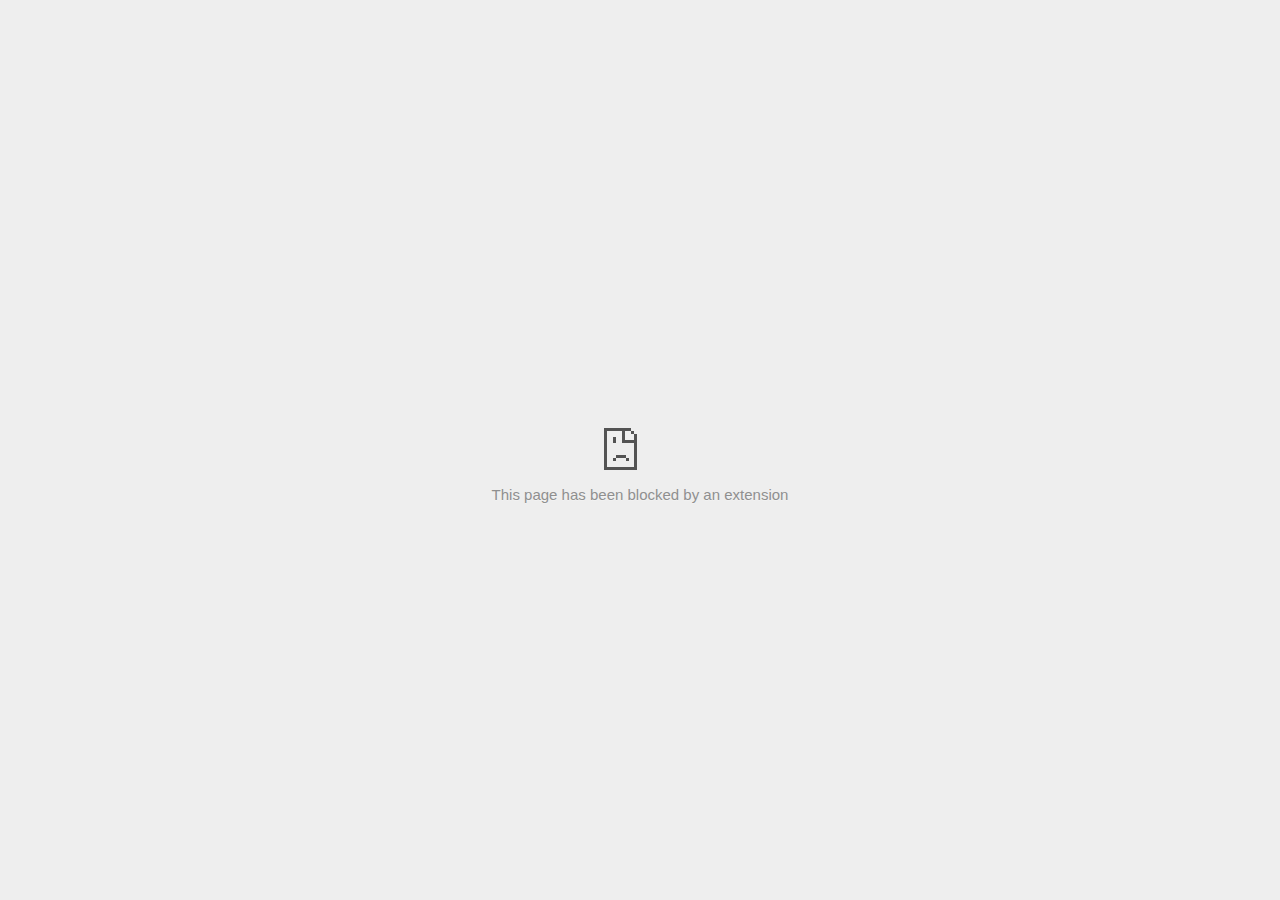
<file: vbox_files/944669879.html>
<!DOCTYPE html>
<!-- saved from url=(0029)chrome-error://chromewebdata/ -->
<html dir="ltr" lang="en" subframe=""><head><meta http-equiv="Content-Type" content="text/html; charset=UTF-8">
  
  <meta name="color-scheme" content="light dark">
  <meta name="theme-color" content="#fff">
  <meta name="viewport" content="width=device-width, initial-scale=1.0,
                                 maximum-scale=1.0, user-scalable=no">
  <title>td.doubleclick.net</title>
  <style>/* Copyright 2017 The Chromium Authors
 * Use of this source code is governed by a BSD-style license that can be
 * found in the LICENSE file. */

a {
  color: var(--link-color);
}

body {
  --background-color: #fff;
  --error-code-color: var(--google-gray-700);
  --google-blue-100: rgb(210, 227, 252);
  --google-blue-300: rgb(138, 180, 248);
  --google-blue-600: rgb(26, 115, 232);
  --google-blue-700: rgb(25, 103, 210);
  --google-gray-100: rgb(241, 243, 244);
  --google-gray-300: rgb(218, 220, 224);
  --google-gray-500: rgb(154, 160, 166);
  --google-gray-50: rgb(248, 249, 250);
  --google-gray-600: rgb(128, 134, 139);
  --google-gray-700: rgb(95, 99, 104);
  --google-gray-800: rgb(60, 64, 67);
  --google-gray-900: rgb(32, 33, 36);
  --heading-color: var(--google-gray-900);
  --link-color: rgb(88, 88, 88);
  --popup-container-background-color: rgba(0,0,0,.65);
  --primary-button-fill-color-active: var(--google-blue-700);
  --primary-button-fill-color: var(--google-blue-600);
  --primary-button-text-color: #fff;
  --quiet-background-color: rgb(247, 247, 247);
  --secondary-button-border-color: var(--google-gray-500);
  --secondary-button-fill-color: #fff;
  --secondary-button-hover-border-color: var(--google-gray-600);
  --secondary-button-hover-fill-color: var(--google-gray-50);
  --secondary-button-text-color: var(--google-gray-700);
  --small-link-color: var(--google-gray-700);
  --text-color: var(--google-gray-700);
  background: var(--background-color);
  color: var(--text-color);
  word-wrap: break-word;
}

.nav-wrapper .secondary-button {
  background: var(--secondary-button-fill-color);
  border: 1px solid var(--secondary-button-border-color);
  color: var(--secondary-button-text-color);
  float: none;
  margin: 0;
  padding: 8px 16px;
}

.hidden {
  display: none;
}

html {
  -webkit-text-size-adjust: 100%;
  font-size: 125%;
}

.icon {
  background-repeat: no-repeat;
  background-size: 100%;
}

@media (prefers-color-scheme: dark) {
  body {
    --background-color: var(--google-gray-900);
    --error-code-color: var(--google-gray-500);
    --heading-color: var(--google-gray-500);
    --link-color: var(--google-blue-300);
    --primary-button-fill-color-active: rgb(129, 162, 208);
    --primary-button-fill-color: var(--google-blue-300);
    --primary-button-text-color: var(--google-gray-900);
    --quiet-background-color: var(--background-color);
    --secondary-button-border-color: var(--google-gray-700);
    --secondary-button-fill-color: var(--google-gray-900);
    --secondary-button-hover-fill-color: rgb(48, 51, 57);
    --secondary-button-text-color: var(--google-blue-300);
    --small-link-color: var(--google-blue-300);
    --text-color: var(--google-gray-500);
  }
}
</style>
  <style>/* Copyright 2014 The Chromium Authors
   Use of this source code is governed by a BSD-style license that can be
   found in the LICENSE file. */

button {
  border: 0;
  border-radius: 20px;
  box-sizing: border-box;
  color: var(--primary-button-text-color);
  cursor: pointer;
  float: right;
  font-size: .875em;
  margin: 0;
  padding: 8px 16px;
  transition: box-shadow 150ms cubic-bezier(0.4, 0, 0.2, 1);
  user-select: none;
}

[dir='rtl'] button {
  float: left;
}

.bad-clock button,
.captive-portal button,
.https-only button,
.insecure-form button,
.lookalike-url button,
.main-frame-blocked button,
.neterror button,
.pdf button,
.ssl button,
.enterprise-block button,
.enterprise-warn button,
.safe-browsing-billing button {
  background: var(--primary-button-fill-color);
}

button:active {
  background: var(--primary-button-fill-color-active);
  outline: 0;
}

#debugging {
  display: inline;
  overflow: auto;
}

.debugging-content {
  line-height: 1em;
  margin-bottom: 0;
  margin-top: 1em;
}

.debugging-content-fixed-width {
  display: block;
  font-family: monospace;
  font-size: 1.2em;
  margin-top: 0.5em;
}

.debugging-title {
  font-weight: bold;
}

#details {
  margin: 0 0 50px;
}

#details p:not(:first-of-type) {
  margin-top: 20px;
}

.secondary-button:active {
  border-color: white;
  box-shadow: 0 1px 2px 0 rgba(60, 64, 67, .3),
      0 2px 6px 2px rgba(60, 64, 67, .15);
}

.secondary-button:hover {
  background: var(--secondary-button-hover-fill-color);
  border-color: var(--secondary-button-hover-border-color);
  text-decoration: none;
}

.error-code {
  color: var(--error-code-color);
  font-size: .8em;
  margin-top: 12px;
  text-transform: uppercase;
}

#error-debugging-info {
  font-size: 0.8em;
}

h1 {
  color: var(--heading-color);
  font-size: 1.6em;
  font-weight: normal;
  line-height: 1.25em;
  margin-bottom: 16px;
}

h2 {
  font-size: 1.2em;
  font-weight: normal;
}

.icon {
  height: 72px;
  margin: 0 0 40px;
  width: 72px;
}

input[type=checkbox] {
  opacity: 0;
}

input[type=checkbox]:focus ~ .checkbox::after {
  outline: -webkit-focus-ring-color auto 5px;
}

.interstitial-wrapper {
  box-sizing: border-box;
  font-size: 1em;
  line-height: 1.6em;
  margin: 14vh auto 0;
  max-width: 600px;
  width: 100%;
}

#main-message > p {
  display: inline;
}

#extended-reporting-opt-in {
  font-size: .875em;
  margin-top: 32px;
}

#extended-reporting-opt-in label {
  display: grid;
  grid-template-columns: 1.8em 1fr;
  position: relative;
}

#enhanced-protection-message {
  border-radius: 20px;
  font-size: 1em;
  margin-top: 32px;
  padding: 10px 5px;
}

#enhanced-protection-message a {
  color: var(--google-red-10);
}

#enhanced-protection-message label {
  display: grid;
  grid-template-columns: 2.5em 1fr;
  position: relative;
}

#enhanced-protection-message div {
  margin: 0.5em;
}

#enhanced-protection-message .icon {
  height: 1.5em;
  vertical-align: middle;
  width: 1.5em;
}

.nav-wrapper {
  margin-top: 51px;
}

.nav-wrapper::after {
  clear: both;
  content: '';
  display: table;
  width: 100%;
}

.small-link {
  color: var(--small-link-color);
  font-size: .875em;
}

.checkboxes {
  flex: 0 0 24px;
}

.checkbox {
  --padding: .9em;
  background: transparent;
  display: block;
  height: 1em;
  left: -1em;
  padding-inline-start: var(--padding);
  position: absolute;
  right: 0;
  top: -.5em;
  width: 1em;
}

.checkbox::after {
  border: 1px solid white;
  border-radius: 2px;
  content: '';
  height: 1em;
  left: var(--padding);
  position: absolute;
  top: var(--padding);
  width: 1em;
}

.checkbox::before {
  background: transparent;
  border: 2px solid white;
  border-inline-end-width: 0;
  border-top-width: 0;
  content: '';
  height: .2em;
  left: calc(.3em + var(--padding));
  opacity: 0;
  position: absolute;
  top: calc(.3em  + var(--padding));
  transform: rotate(-45deg);
  width: .5em;
}

input[type=checkbox]:checked ~ .checkbox::before {
  opacity: 1;
}

#recurrent-error-message {
  background: #ededed;
  border-radius: 4px;
  margin-bottom: 16px;
  margin-top: 12px;
  padding: 12px 16px;
}

.showing-recurrent-error-message #extended-reporting-opt-in {
  margin-top: 16px;
}

.showing-recurrent-error-message #enhanced-protection-message {
  margin-top: 16px;
}

@media (max-width: 700px) {
  .interstitial-wrapper {
    padding: 0 10%;
  }

  #error-debugging-info {
    overflow: auto;
  }
}

@media (max-width: 420px) {
  button,
  [dir='rtl'] button,
  .small-link {
    float: none;
    font-size: .825em;
    font-weight: 500;
    margin: 0;
    width: 100%;
  }

  button {
    padding: 16px 24px;
  }

  #details {
    margin: 20px 0 20px 0;
  }

  #details p:not(:first-of-type) {
    margin-top: 10px;
  }

  .secondary-button:not(.hidden) {
    display: block;
    margin-top: 20px;
    text-align: center;
    width: 100%;
  }

  .interstitial-wrapper {
    padding: 0 5%;
  }

  #extended-reporting-opt-in {
    margin-top: 24px;
  }

  #enhanced-protection-message {
    margin-top: 24px;
  }

  .nav-wrapper {
    margin-top: 30px;
  }
}

/**
 * Mobile specific styling.
 * Navigation buttons are anchored to the bottom of the screen.
 * Details message replaces the top content in its own scrollable area.
 */

@media (max-width: 420px) {
  .nav-wrapper .secondary-button {
    border: 0;
    margin: 16px 0 0;
    margin-inline-end: 0;
    padding-bottom: 16px;
    padding-top: 16px;
  }
}

/* Fixed nav. */
@media (min-width: 240px) and (max-width: 420px) and
       (min-height: 401px),
       (min-width: 421px) and (min-height: 240px) and
       (max-height: 560px) {
  body .nav-wrapper {
    background: var(--background-color);
    bottom: 0;
    box-shadow: 0 -12px 24px var(--background-color);
    left: 0;
    margin: 0 auto;
    max-width: 736px;
    padding-inline-end: 24px;
    padding-inline-start: 24px;
    position: fixed;
    right: 0;
    width: 100%;
    z-index: 2;
  }

  .interstitial-wrapper {
    max-width: 736px;
  }

  #details,
  #main-content {
    padding-bottom: 40px;
  }

  #details {
    padding-top: 5.5vh;
  }

  button.small-link {
    color: var(--google-blue-600);
  }
}

@media (max-width: 420px) and (orientation: portrait),
       (max-height: 560px) {
  body {
    margin: 0 auto;
  }

  button,
  [dir='rtl'] button,
  button.small-link,
  .nav-wrapper .secondary-button {
    font-family: Roboto-Regular,Helvetica;
    font-size: .933em;
    margin: 6px 0;
    transform: translatez(0);
  }

  .nav-wrapper {
    box-sizing: border-box;
    padding-bottom: 8px;
    width: 100%;
  }

  #details {
    box-sizing: border-box;
    height: auto;
    margin: 0;
    opacity: 1;
    transition: opacity 250ms cubic-bezier(0.4, 0, 0.2, 1);
  }

  #details.hidden,
  #main-content.hidden {
    height: 0;
    opacity: 0;
    overflow: hidden;
    padding-bottom: 0;
    transition: none;
  }

  h1 {
    font-size: 1.5em;
    margin-bottom: 8px;
  }

  .icon {
    margin-bottom: 5.69vh;
  }

  .interstitial-wrapper {
    box-sizing: border-box;
    margin: 7vh auto 12px;
    padding: 0 24px;
    position: relative;
  }

  .interstitial-wrapper p {
    font-size: .95em;
    line-height: 1.61em;
    margin-top: 8px;
  }

  #main-content {
    margin: 0;
    transition: opacity 100ms cubic-bezier(0.4, 0, 0.2, 1);
  }

  .small-link {
    border: 0;
  }

  .suggested-left > #control-buttons,
  .suggested-right > #control-buttons {
    float: none;
    margin: 0;
  }
}

@media (min-width: 421px) and (min-height: 500px) and (max-height: 560px) {
  .interstitial-wrapper {
    margin-top: 10vh;
  }
}

@media (min-height: 400px) and (orientation:portrait) {
  .interstitial-wrapper {
    margin-bottom: 145px;
  }
}

@media (min-height: 299px) {
  .nav-wrapper {
    padding-bottom: 16px;
  }
}

@media (max-height: 560px) and (min-height: 240px) and (orientation:landscape) {
  .extended-reporting-has-checkbox #details {
    padding-bottom: 80px;
  }
}

@media (min-height: 500px) and (max-height: 650px) and (max-width: 414px) and
       (orientation: portrait) {
  .interstitial-wrapper {
    margin-top: 7vh;
  }
}

@media (min-height: 650px) and (max-width: 414px) and (orientation: portrait) {
  .interstitial-wrapper {
    margin-top: 10vh;
  }
}

/* Small mobile screens. No fixed nav. */
@media (max-height: 400px) and (orientation: portrait),
       (max-height: 239px) and (orientation: landscape),
       (max-width: 419px) and (max-height: 399px) {
  .interstitial-wrapper {
    display: flex;
    flex-direction: column;
    margin-bottom: 0;
  }

  #details {
    flex: 1 1 auto;
    order: 0;
  }

  #main-content {
    flex: 1 1 auto;
    order: 0;
  }

  .nav-wrapper {
    flex: 0 1 auto;
    margin-top: 8px;
    order: 1;
    padding-inline-end: 0;
    padding-inline-start: 0;
    position: relative;
    width: 100%;
  }

  button,
  .nav-wrapper .secondary-button {
    padding: 16px 24px;
  }

  button.small-link {
    color: var(--google-blue-600);
  }
}

@media (max-width: 239px) and (orientation: portrait) {
  .nav-wrapper {
    padding-inline-end: 0;
    padding-inline-start: 0;
  }
}
</style>
  <style>/* Copyright 2013 The Chromium Authors
 * Use of this source code is governed by a BSD-style license that can be
 * found in the LICENSE file. */

/* Don't use the main frame div when the error is in a subframe. */
html[subframe] #main-frame-error {
  display: none;
}

/* Don't use the subframe error div when the error is in a main frame. */
html:not([subframe]) #sub-frame-error {
  display: none;
}

h1 {
  margin-top: 0;
  word-wrap: break-word;
}

h1 span {
  font-weight: 500;
}

a {
  text-decoration: none;
}

.icon {
  -webkit-user-select: none;
  display: inline-block;
}

.icon-generic {
  /* Can't access chrome://theme/IDR_ERROR_NETWORK_GENERIC from an untrusted
   * renderer process, so embed the resource manually. */
  content: image-set(
      url([data-uri]) 1x,
      url([data-uri]) 2x);
}

.icon-info {
  content: image-set(
      url([data-uri]) 1x,
      url([data-uri]) 2x);
}

.icon-offline {
  content: image-set(
      url([data-uri]) 1x,
      url([data-uri]) 2x);
  position: relative;
}

.icon-disabled {
  content: image-set(
      url([data-uri]) 1x,
      url([data-uri]) 2x);
  width: 112px;
}

.hidden {
  display: none;
}

#suggestions-list a {
  color: var(--google-blue-600);
}

#suggestions-list p {
  margin-block-end: 0;
}

#suggestions-list ul {
  margin-top: 0;
}

.single-suggestion {
  list-style-type: none;
  padding-inline-start: 0;
}

#error-information-button {
  content: url([data-uri]);
  height: 24px;
  vertical-align: -.15em;
  width: 24px;
}

.use-popup-container#error-information-popup-container
  #error-information-popup {
  align-items: center;
  background-color: var(--popup-container-background-color);
  display: flex;
  height: 100%;
  left: 0;
  position: fixed;
  top: 0;
  width: 100%;
  z-index: 100;
}

.use-popup-container#error-information-popup-container
  #error-information-popup-content > p {
  margin-bottom: 11px;
  margin-inline-start: 20px;
}

.use-popup-container#error-information-popup-container #suggestions-list ul {
  margin-inline-start: 15px;
}

.use-popup-container#error-information-popup-container
  #error-information-popup-box {
  background-color: var(--background-color);
  left: 5%;
  padding-bottom: 15px;
  padding-top: 15px;
  position: fixed;
  width: 90%;
  z-index: 101;
}

.use-popup-container#error-information-popup-container div.error-code {
  margin-inline-start: 20px;
}

.use-popup-container#error-information-popup-container #suggestions-list p {
  margin-inline-start: 20px;
}

:not(.use-popup-container)#error-information-popup-container
  #error-information-popup-close {
  display: none;
}

#error-information-popup-close {
  margin-bottom: 0;
  margin-inline-end: 35px;
  margin-top: 15px;
  text-align: end;
}

.link-button {
  color: rgb(66, 133, 244);
  display: inline-block;
  font-weight: bold;
  text-transform: uppercase;
}

#sub-frame-error-details {

  color: #8F8F8F;

  /* Not done on mobile for performance reasons. */
  text-shadow: 0 1px 0 rgba(255,255,255,0.3);

}

[jscontent=hostName],
[jscontent=failedUrl] {
  overflow-wrap: break-word;
}

.secondary-button {
  background: #d9d9d9;
  color: #696969;
  margin-inline-end: 16px;
}

.snackbar {
  background: #323232;
  border-radius: 2px;
  bottom: 24px;
  box-sizing: border-box;
  color: #fff;
  font-size: .87em;
  left: 24px;
  max-width: 568px;
  min-width: 288px;
  opacity: 0;
  padding: 16px 24px 12px;
  position: fixed;
  transform: translateY(90px);
  will-change: opacity, transform;
  z-index: 999;
}

.snackbar-show {
  -webkit-animation:
    show-snackbar 250ms cubic-bezier(0, 0, 0.2, 1) forwards,
    hide-snackbar 250ms cubic-bezier(0.4, 0, 1, 1) forwards 5s;
}

@-webkit-keyframes show-snackbar {
  100% {
    opacity: 1;
    transform: translateY(0);
  }
}

@-webkit-keyframes hide-snackbar {
  0% {
    opacity: 1;
    transform: translateY(0);
  }
  100% {
    opacity: 0;
    transform: translateY(90px);
  }
}

.suggestions {
  margin-top: 18px;
}

.suggestion-header {
  font-weight: bold;
  margin-bottom: 4px;
}

.suggestion-body {
  color: #777;
}

/* Decrease padding at low sizes. */
@media (max-width: 640px), (max-height: 640px) {
  h1 {
    margin: 0 0 15px;
  }
  .suggestions {
    margin-top: 10px;
  }
  .suggestion-header {
    margin-bottom: 0;
  }
}

#download-link,
#download-link-clicked {
  margin-bottom: 30px;
  margin-top: 30px;
}

#download-link-clicked {
  color: #BBB;
}

#download-link::before,
#download-link-clicked::before {
  content: url([data-uri]);
  display: inline-block;
  margin-inline-end: 4px;
  vertical-align: -webkit-baseline-middle;
}

#download-link-clicked::before {
  opacity: 0;
  width: 0;
}

#offline-content-list-visibility-card {
  border: 1px solid white;
  border-radius: 8px;
  display: flex;
  font-size: .8em;
  justify-content: space-between;
  line-height: 1;
}

#offline-content-list.list-hidden #offline-content-list-visibility-card {
  border-color: rgb(218, 220, 224);
}

#offline-content-list-visibility-card > div {
  padding: 1em;
}

#offline-content-list-title {
  color: var(--google-gray-700);
}

#offline-content-list-show-text,
#offline-content-list-hide-text {
  color: rgb(66, 133, 244);
}

/* Hides the "hide" text div when the offline content list is collapsed/hidden
 * and, alternatively, hides the "show" text div when the offline content list
 * is expanded/shown.
 */
#offline-content-list.list-hidden #offline-content-list-hide-text,
#offline-content-list:not(.list-hidden) #offline-content-list-show-text {
  display: none;
}

/* Controls the animation of the offline content list when it is expanded/shown.
 */
#offline-content-suggestions {
  /* Max-height has to be set for the height animation to work. The chosen value
   * is a little greater than the maximum height the list will have, when all
   * suggestions have images, so that it is never clamped. This makes so that
   * when the actual height is smaller then the animation is not as smooth.
   */
  max-height: 27em;
  transition: max-height 200ms ease-in, visibility 0s 200ms,
              opacity 200ms 200ms linear;
}

/* Controls the animation of the offline content list when it is
 * collapsed/hidden.
 */
#offline-content-list.list-hidden #offline-content-suggestions {
  max-height: 0;
  opacity: 0;
  transition: opacity 200ms linear, visibility 0s 200ms,
              max-height 200ms 200ms ease-out;
  visibility: hidden;
}

#offline-content-list {
  margin-inline-start: -5%;
  width: 110%;
}

/* The selectors below adjust the "overflow" of the suggestion cards contents
 * based on the same screen size based strategy used for the main frame, which
 * is applied by the `interstitial-wrapper` class. */
@media (max-width: 420px)  {
  #offline-content-list {
    margin-inline-start: -2.5%;
    width: 105%;
  }
}
@media (max-width: 420px) and (orientation: portrait),
       (max-height: 560px) {
  #offline-content-list {
    margin-inline-start: -12px;
    width: calc(100% + 24px);
  }
}

.suggestion-with-image .offline-content-suggestion-thumbnail {
  flex-basis: 8.2em;
  flex-shrink: 0;
}

.suggestion-with-image .offline-content-suggestion-thumbnail > img {
  height: 100%;
  width: 100%;
}

.suggestion-with-image #offline-content-list:not(.is-rtl)
.offline-content-suggestion-thumbnail > img {
  border-bottom-right-radius: 7px;
  border-top-right-radius: 7px;
}

.suggestion-with-image #offline-content-list.is-rtl
.offline-content-suggestion-thumbnail > img {
  border-bottom-left-radius: 7px;
  border-top-left-radius: 7px;
}

.suggestion-with-icon .offline-content-suggestion-thumbnail {
  align-items: center;
  display: flex;
  justify-content: center;
  min-height: 4.2em;
  min-width: 4.2em;
}

.suggestion-with-icon .offline-content-suggestion-thumbnail > div {
  align-items: center;
  background-color: rgb(241, 243, 244);
  border-radius: 50%;
  display: flex;
  height: 2.3em;
  justify-content: center;
  width: 2.3em;
}

.suggestion-with-icon .offline-content-suggestion-thumbnail > div > img {
  height: 1.45em;
  width: 1.45em;
}

.offline-content-suggestion-favicon {
  height: 1em;
  margin-inline-end: 0.4em;
  width: 1.4em;
}

.offline-content-suggestion-favicon > img {
  height: 1.4em;
  width: 1.4em;
}

.no-favicon .offline-content-suggestion-favicon {
  display: none;
}

.image-video {
  content: url([data-uri]);
}

.image-music-note {
  content: url([data-uri]);
}

.image-earth {
  content: url([data-uri]);
}

.image-file {
  content: url([data-uri]);
}

.offline-content-suggestion-texts {
  display: flex;
  flex-direction: column;
  justify-content: space-between;
  line-height: 1.3;
  padding: .9em;
  width: 100%;
}

.offline-content-suggestion-title {
  -webkit-box-orient: vertical;
  -webkit-line-clamp: 3;
  color: rgb(32, 33, 36);
  display: -webkit-box;
  font-size: 1.1em;
  overflow: hidden;
  text-overflow: ellipsis;
}

div.offline-content-suggestion {
  align-items: stretch;
  border: 1px solid rgb(218, 220, 224);
  border-radius: 8px;
  display: flex;
  justify-content: space-between;
  margin-bottom: .8em;
}

.suggestion-with-image {
  flex-direction: row;
  height: 8.2em;
  max-height: 8.2em;
}

.suggestion-with-icon {
  flex-direction: row-reverse;
  height: 4.2em;
  max-height: 4.2em;
}

.suggestion-with-icon .offline-content-suggestion-title {
  -webkit-line-clamp: 1;
  word-break: break-all;
}

.suggestion-with-icon .offline-content-suggestion-texts {
  padding-inline-start: 0;
}

.offline-content-suggestion-attribution-freshness {
  color: rgb(95, 99, 104);
  display: flex;
  font-size: .8em;
  line-height: 1.7em;
}

.offline-content-suggestion-attribution {
  -webkit-box-orient: vertical;
  -webkit-line-clamp: 1;
  display: -webkit-box;
  flex-shrink: 1;
  margin-inline-end: 0.3em;
  overflow: hidden;
  overflow-wrap: break-word;
  text-overflow: ellipsis;
  word-break: break-all;
}

.no-attribution .offline-content-suggestion-attribution {
  display: none;
}

.offline-content-suggestion-freshness::before {
  content: '-';
  display: inline-block;
  flex-shrink: 0;
  margin-inline-end: .1em;
  margin-inline-start: .1em;
}

.no-attribution .offline-content-suggestion-freshness::before {
  display: none;
}

.offline-content-suggestion-freshness {
  flex-shrink: 0;
}

.suggestion-with-image .offline-content-suggestion-pin-spacer {
  flex-grow: 100;
  flex-shrink: 1;
}

.suggestion-with-image .offline-content-suggestion-pin {
  content: url([data-uri]);
  flex-shrink: 0;
  height: 1.4em;
  margin-inline-start: .4em;
  width: 1.4em;
}

/* Controls the animation (and a bit more) of the launch-downloads-home action
 * button when the offline content list is expanded/shown.
 */
#offline-content-list-action {
  text-align: center;
  transition: visibility 0s 200ms, opacity 200ms 200ms linear;
}

/* Controls the animation of the launch-downloads-home action button when the
 * offline content list is collapsed/hidden.
 */
#offline-content-list.list-hidden #offline-content-list-action {
  opacity: 0;
  transition: opacity 200ms linear, visibility 0s 200ms;
  visibility: hidden;
}

#cancel-save-page-button {
  background-image: url([data-uri]);
  background-position: right 27px center;
  background-repeat: no-repeat;
  border: 1px solid var(--google-gray-300);
  border-radius: 5px;
  color: var(--google-gray-700);
  margin-bottom: 26px;
  padding-bottom: 16px;
  padding-inline-end: 88px;
  padding-inline-start: 16px;
  padding-top: 16px;
  text-align: start;
}

html[dir='rtl'] #cancel-save-page-button {
  background-position: left 27px center;
}

#save-page-for-later-button {
  display: flex;
  justify-content: start;
}

#save-page-for-later-button a::before {
  content: url([data-uri]);
  display: inline-block;
  margin-inline-end: 4px;
  vertical-align: -webkit-baseline-middle;
}

.hidden#save-page-for-later-button {
  display: none;
}

/* Don't allow overflow when in a subframe. */
html[subframe] body {
  overflow: hidden;
}

#sub-frame-error {
  -webkit-align-items: center;
  -webkit-flex-flow: column;
  -webkit-justify-content: center;
  background-color: #DDD;
  display: -webkit-flex;
  height: 100%;
  left: 0;
  position: absolute;
  text-align: center;
  top: 0;
  transition: background-color 200ms ease-in-out;
  width: 100%;
}

#sub-frame-error:hover {
  background-color: #EEE;
}

#sub-frame-error .icon-generic {
  margin: 0 0 16px;
}

#sub-frame-error-details {
  margin: 0 10px;
  text-align: center;
  opacity: 0;
}

/* Show details only when hovering. */
#sub-frame-error:hover #sub-frame-error-details {
  opacity: 1;
}

/* If the iframe is too small, always hide the error code. */
/* TODO(mmenke): See if overflow: no-display works better, once supported. */
@media (max-width: 200px), (max-height: 95px) {
  #sub-frame-error-details {
    display: none;
  }
}

/* Adjust icon for small embedded frames in apps. */
@media (max-height: 100px) {
  #sub-frame-error .icon-generic {
    height: auto;
    margin: 0;
    padding-top: 0;
    width: 25px;
  }
}

/* details-button is special; it's a <button> element that looks like a link. */
#details-button {
  box-shadow: none;
  min-width: 0;
}

/* Styles for platform dependent separation of controls and details button. */
.suggested-left > #control-buttons,
.suggested-right > #details-button {
  float: left;
}

.suggested-right > #control-buttons,
.suggested-left > #details-button {
  float: right;
}

.suggested-left .secondary-button {
  margin-inline-end: 0;
  margin-inline-start: 16px;
}

#details-button.singular {
  float: none;
}

/* download-button shows both icon and text. */
#download-button {
  padding-bottom: 4px;
  padding-top: 4px;
  position: relative;
}

#download-button::before {
  background: image-set(
      url([data-uri]) 1x,
      url([data-uri]) 2x)
    no-repeat;
  content: '';
  display: inline-block;
  height: 24px;
  margin-inline-end: 4px;
  margin-inline-start: -4px;
  vertical-align: middle;
  width: 24px;
}

#download-button:disabled {
  background: rgb(180, 206, 249);
  color: rgb(255, 255, 255);
}

#buttons::after {
  clear: both;
  content: '';
  display: block;
  width: 100%;
}

/* Offline page */
html[dir='rtl'] .runner-container,
html[dir='rtl'].offline .icon-offline {
  transform: scaleX(-1);
}

.offline {
  transition: filter 1.5s cubic-bezier(0.65, 0.05, 0.36, 1),
              background-color 1.5s cubic-bezier(0.65, 0.05, 0.36, 1);

  will-change: filter, background-color;

}

.offline body {
  transition: background-color 1.5s cubic-bezier(0.65, 0.05, 0.36, 1);
}

.offline #main-message > p {
  display: none;
}

.offline.inverted {
  background-color: #fff;
  filter: invert(1);
}

.offline.inverted body {
  background-color: #fff;
}

.offline .interstitial-wrapper {
  color: var(--text-color);
  font-size: 1em;
  line-height: 1.55;
  margin: 0 auto;
  max-width: 600px;
  padding-top: 100px;
  position: relative;
  width: 100%;
}

.offline .runner-container {
  direction: ltr;
  height: 150px;
  max-width: 600px;
  overflow: hidden;
  position: absolute;
  top: 35px;
  width: 44px;
}

.offline .runner-container:focus {
  outline: none;
}

.offline .runner-container:focus-visible {
  outline: 3px solid var(--google-blue-300);
}

.offline .runner-canvas {
  height: 150px;
  max-width: 600px;
  opacity: 1;
  overflow: hidden;
  position: absolute;
  top: 0;
  z-index: 10;
}

.offline .controller {
  height: 100vh;
  left: 0;
  position: absolute;
  top: 0;
  width: 100vw;
  z-index: 9;
}

#offline-resources {
  display: none;
}

#offline-instruction {
  image-rendering: pixelated;
  left: 0;
  margin: auto;
  position: absolute;
  right: 0;
  top: 60px;
  width: fit-content;
}

.offline-runner-live-region {
  bottom: 0;
  clip-path: polygon(0 0, 0 0, 0 0);
  color: var(--background-color);
  display: block;
  font-size: xx-small;
  overflow: hidden;
  position: absolute;
  text-align: center;
  transition: color 1.5s cubic-bezier(0.65, 0.05, 0.36, 1);
  user-select: none;
}

/* Custom toggle */
.slow-speed-option {
  align-items: center;
  background: var(--google-gray-50);
  border-radius: 24px/50%;
  bottom: 0;
  color: var(--error-code-color);
  display: inline-flex;
  font-size: 1em;
  left: 0;
  line-height: 1.1em;
  margin: 5px auto;
  padding: 2px 12px 3px 20px;
  position: absolute;
  right: 0;
  width: max-content;
  z-index: 999;
}

.slow-speed-option.hidden {
  display: none;
}

.slow-speed-option [type=checkbox] {
  opacity: 0;
  pointer-events: none;
  position: absolute;
}

.slow-speed-option .slow-speed-toggle {
  cursor: pointer;
  margin-inline-start: 8px;
  padding: 8px 4px;
  position: relative;
}

.slow-speed-option [type=checkbox]:disabled ~ .slow-speed-toggle {
  cursor: default;
}

.slow-speed-option-label [type=checkbox] {
  opacity: 0;
  pointer-events: none;
  position: absolute;
}

.slow-speed-option .slow-speed-toggle::before,
.slow-speed-option .slow-speed-toggle::after {
  content: '';
  display: block;
  margin: 0 3px;
  transition: all 100ms cubic-bezier(0.4, 0, 1, 1);
}

.slow-speed-option .slow-speed-toggle::before {
  background: rgb(189,193,198);
  border-radius: 0.65em;
  height: 0.9em;
  width: 2em;
}

.slow-speed-option .slow-speed-toggle::after {
  background: #fff;
  border-radius: 50%;
  box-shadow: 0 1px 3px 0 rgb(0 0 0 / 40%);
  height: 1.2em;
  position: absolute;
  top: 51%;
  transform: translate(-20%, -50%);
  width: 1.1em;
}

.slow-speed-option [type=checkbox]:focus + .slow-speed-toggle {
  box-shadow: 0 0 8px rgb(94, 158, 214);
  outline: 1px solid rgb(93, 157, 213);
}

.slow-speed-option [type=checkbox]:checked + .slow-speed-toggle::before {
  background: var(--google-blue-600);
  opacity: 0.5;
}

.slow-speed-option [type=checkbox]:checked + .slow-speed-toggle::after {
  background: var(--google-blue-600);
  transform: translate(calc(2em - 90%), -50%);
}

.slow-speed-option [type=checkbox]:checked:disabled +
  .slow-speed-toggle::before {
  background: rgb(189,193,198);
}

.slow-speed-option [type=checkbox]:checked:disabled +
  .slow-speed-toggle::after {
  background: var(--google-gray-50);
}

@media (max-width: 420px) {
  #download-button {
    padding-bottom: 12px;
    padding-top: 12px;
  }

  .suggested-left > #control-buttons,
  .suggested-right > #control-buttons {
    float: none;
  }

  .snackbar {
    border-radius: 0;
    bottom: 0;
    left: 0;
    width: 100%;
  }
}

@media (max-height: 350px) {
  h1 {
    margin: 0 0 15px;
  }

  .icon-offline {
    margin: 0 0 10px;
  }

  .interstitial-wrapper {
    margin-top: 5%;
  }

  .nav-wrapper {
    margin-top: 30px;
  }
}

@media (min-width: 420px) and (max-width: 736px) and
       (min-height: 240px) and (max-height: 420px) and
       (orientation:landscape) {
  .interstitial-wrapper {
    margin-bottom: 100px;
  }
}

@media (max-width: 360px) and (max-height: 480px) {
  .offline .interstitial-wrapper {
    padding-top: 60px;
  }

  .offline .runner-container {
    top: 8px;
  }
}

@media (min-height: 240px) and (orientation: landscape) {
  .offline .interstitial-wrapper {
    margin-bottom: 90px;
  }

  .icon-offline {
    margin-bottom: 20px;
  }
}

@media (max-height: 320px) and (orientation: landscape) {
  .icon-offline {
    margin-bottom: 0;
  }

  .offline .runner-container {
    top: 10px;
  }
}

@media (max-width: 240px) {
  button {
    padding-inline-end: 12px;
    padding-inline-start: 12px;
  }

  .interstitial-wrapper {
    overflow: inherit;
    padding: 0 8px;
  }
}

@media (max-width: 120px) {
  button {
    width: auto;
  }
}

.arcade-mode,
.arcade-mode .runner-container,
.arcade-mode .runner-canvas {
  image-rendering: pixelated;
  max-width: 100%;
  overflow: hidden;
}

.arcade-mode #buttons,
.arcade-mode #main-content {
  opacity: 0;
  overflow: hidden;
}

.arcade-mode .interstitial-wrapper {
  height: 100vh;
  max-width: 100%;
  overflow: hidden;
}

.arcade-mode .runner-container {
  left: 0;
  margin: auto;
  right: 0;
  transform-origin: top center;
  transition: transform 250ms cubic-bezier(0.4, 0, 1, 1) 400ms;
  z-index: 2;
}

@media (prefers-color-scheme: dark) {
  .icon {
    filter: invert(1);
  }

  .offline .runner-canvas {
    filter: invert(1);
  }

  .offline.inverted {
    background-color: var(--background-color);
    filter: invert(0);
  }

  .offline.inverted body {
    background-color: #fff;
  }

  .offline.inverted .offline-runner-live-region {
    color: #fff;
  }

  #suggestions-list a {
    color: var(--link-color);
  }

  #error-information-button {
    filter: invert(0.6);
  }

  .slow-speed-option {
    background: var(--google-gray-800);
    color: var(--google-gray-100);
  }

  .slow-speed-option .slow-speed-toggle::before,
  .slow-speed-option [type=checkbox]:checked:disabled +
    .slow-speed-toggle::before {
     background: rgb(189,193,198);
  }

  .slow-speed-option [type=checkbox]:checked + .slow-speed-toggle::after,
  .slow-speed-option [type=checkbox]:checked + .slow-speed-toggle::before {
    background: var(--google-blue-300);
  }
}
</style>
  <script>(function(){function l(a,b,c){return Function.prototype.call.apply(Array.prototype.slice,arguments)}function m(a,b,c){var e=l(arguments,2);return function(){return b.apply(a,e)}}function n(a,b){var c=new p(b);for(c.h=[a];c.h.length;){var e=c,d=c.h.shift();e.i(d);for(d=d.firstChild;d;d=d.nextSibling)1==d.nodeType&&e.h.push(d);}}function p(a){this.i=a;}function q(a){a.style.display="";}function r(a){a.style.display="none";}var t=/\s*;\s*/;function u(a,b){this.l.apply(this,arguments);}u.prototype.l=function(a,b){this.a||(this.a={});if(b){var c=this.a,e=b.a;for(d in e)c[d]=e[d];}else {var d=this.a;e=v;for(c in e)d[c]=e[c];}this.a.$this=a;this.a.$context=this;this.f="undefined"!=typeof a&&null!=a?a:"";b||(this.a.$top=this.f);};var v={$default:null},w=[];function x(a){for(var b in a.a)delete a.a[b];a.f=null;w.push(a);}function y(a,b,c){try{return b.call(c,a.a,a.f)}catch(e){return v.$default}}
u.prototype.clone=function(a,b,c){if(0<w.length){var e=w.pop();u.call(e,a,this);a=e;}else a=new u(a,this);a.a.$index=b;a.a.$count=c;return a};var z;window.trustedTypes&&(z=trustedTypes.createPolicy("jstemplate",{createScript:function(a){return a}}));var A={};function B(a){if(!A[a])try{var b="(function(a_, b_) { with (a_) with (b_) return "+a+" })",c=window.trustedTypes?z.createScript(b):b;A[a]=window.eval(c);}catch(e){}return A[a]}
function E(a){var b=[];a=a.split(t);for(var c=0,e=a.length;c<e;++c){var d=a[c].indexOf(":");if(!(0>d)){var g=a[c].substr(0,d).replace(/^\s+/,"").replace(/\s+$/,"");d=B(a[c].substr(d+1));b.push(g,d);}}return b}function F(){}var G=0,H={0:{}},I={},J={},K=[];function L(a){a.__jstcache||n(a,function(b){M(b);});}var N=[["jsselect",B],["jsdisplay",B],["jsvalues",E],["jsvars",E],["jseval",function(a){var b=[];a=a.split(t);for(var c=0,e=a.length;c<e;++c)if(a[c]){var d=B(a[c]);b.push(d);}return b}],["transclude",function(a){return a}],["jscontent",B],["jsskip",B]];
function M(a){if(a.__jstcache)return a.__jstcache;var b=a.getAttribute("jstcache");if(null!=b)return a.__jstcache=H[b];b=K.length=0;for(var c=N.length;b<c;++b){var e=N[b][0],d=a.getAttribute(e);J[e]=d;null!=d&&K.push(e+"="+d);}if(0==K.length)return a.setAttribute("jstcache","0"),a.__jstcache=H[0];var g=K.join("&");if(b=I[g])return a.setAttribute("jstcache",b),a.__jstcache=H[b];var h={};b=0;for(c=N.length;b<c;++b){d=N[b];e=d[0];var f=d[1];d=J[e];null!=d&&(h[e]=f(d));}b=""+ ++G;a.setAttribute("jstcache",
b);H[b]=h;I[g]=b;return a.__jstcache=h}function P(a,b){a.j.push(b);a.o.push(0);}function Q(a){return a.c.length?a.c.pop():[]}
F.prototype.g=function(a,b){var c=R(b),e=c.transclude;if(e)(c=S(e))?(b.parentNode.replaceChild(c,b),e=Q(this),e.push(this.g,a,c),P(this,e)):b.parentNode.removeChild(b);else if(c=c.jsselect){c=y(a,c,b);var d=b.getAttribute("jsinstance");var g=!1;d&&("*"==d.charAt(0)?(d=parseInt(d.substr(1),10),g=!0):d=parseInt(d,10));var h=null!=c&&"object"==typeof c&&"number"==typeof c.length;e=h?c.length:1;var f=h&&0==e;if(h)if(f)d?b.parentNode.removeChild(b):(b.setAttribute("jsinstance","*0"),r(b));else if(q(b),
null===d||""===d||g&&d<e-1){g=Q(this);d=d||0;for(h=e-1;d<h;++d){var k=b.cloneNode(!0);b.parentNode.insertBefore(k,b);T(k,c,d);f=a.clone(c[d],d,e);g.push(this.b,f,k,x,f,null);}T(b,c,d);f=a.clone(c[d],d,e);g.push(this.b,f,b,x,f,null);P(this,g);}else d<e?(g=c[d],T(b,c,d),f=a.clone(g,d,e),g=Q(this),g.push(this.b,f,b,x,f,null),P(this,g)):b.parentNode.removeChild(b);else null==c?r(b):(q(b),f=a.clone(c,0,1),g=Q(this),g.push(this.b,f,b,x,f,null),P(this,g));}else this.b(a,b);};
F.prototype.b=function(a,b){var c=R(b),e=c.jsdisplay;if(e){if(!y(a,e,b)){r(b);return}q(b);}if(e=c.jsvars)for(var d=0,g=e.length;d<g;d+=2){var h=e[d],f=y(a,e[d+1],b);a.a[h]=f;}if(e=c.jsvalues)for(d=0,g=e.length;d<g;d+=2)if(f=e[d],h=y(a,e[d+1],b),"$"==f.charAt(0))a.a[f]=h;else if("."==f.charAt(0)){f=f.substr(1).split(".");for(var k=b,O=f.length,C=0,U=O-1;C<U;++C){var D=f[C];k[D]||(k[D]={});k=k[D];}k[f[O-1]]=h;}else f&&("boolean"==typeof h?h?b.setAttribute(f,f):b.removeAttribute(f):b.setAttribute(f,""+h));
if(e=c.jseval)for(d=0,g=e.length;d<g;++d)y(a,e[d],b);e=c.jsskip;if(!e||!y(a,e,b))if(c=c.jscontent){if(c=""+y(a,c,b),b.innerHTML!=c){for(;b.firstChild;)e=b.firstChild,e.parentNode.removeChild(e);b.appendChild(this.m.createTextNode(c));}}else {c=Q(this);for(e=b.firstChild;e;e=e.nextSibling)1==e.nodeType&&c.push(this.g,a,e);c.length&&P(this,c);}};function R(a){if(a.__jstcache)return a.__jstcache;var b=a.getAttribute("jstcache");return b?a.__jstcache=H[b]:M(a)}
function S(a,b){var c=document;if(b){var e=c.getElementById(a);if(!e){e=b();var d=c.getElementById("jsts");d||(d=c.createElement("div"),d.id="jsts",r(d),d.style.position="absolute",c.body.appendChild(d));var g=c.createElement("div");d.appendChild(g);g.innerHTML=e;e=c.getElementById(a);}c=e;}else c=c.getElementById(a);return c?(L(c),c=c.cloneNode(!0),c.removeAttribute("id"),c):null}function T(a,b,c){c==b.length-1?a.setAttribute("jsinstance","*"+c):a.setAttribute("jsinstance",""+c);}window.jstGetTemplate=S;window.JsEvalContext=u;window.jstProcess=function(a,b){var c=new F;L(b);c.m=b?9==b.nodeType?b:b.ownerDocument||document:document;var e=m(c,c.g,a,b),d=c.j=[],g=c.o=[];c.c=[];e();for(var h,f,k;d.length;)h=d[d.length-1],e=g[g.length-1],e>=h.length?(e=c,f=d.pop(),f.length=0,e.c.push(f),g.pop()):(f=h[e++],k=h[e++],h=h[e++],g[g.length-1]=e,f.call(c,k,h));};
})();

// Copyright 2017 The Chromium Authors
// Use of this source code is governed by a BSD-style license that can be
// found in the LICENSE file.


const HIDDEN_CLASS$1 = 'hidden';

// 

//

// Copyright 2015 The Chromium Authors
// Use of this source code is governed by a BSD-style license that can be
// found in the LICENSE file.


let mobileNav = false;

/**
 * For small screen mobile the navigation buttons are moved
 * below the advanced text.
 */
function onResize() {
  const helpOuterBox = document.querySelector('#details');
  const mainContent = document.querySelector('#main-content');
  const mediaQuery = '(min-width: 240px) and (max-width: 420px) and ' +
      '(min-height: 401px), ' +
      '(max-height: 560px) and (min-height: 240px) and ' +
      '(min-width: 421px)';

  const detailsHidden = helpOuterBox.classList.contains(HIDDEN_CLASS$1);
  const runnerContainer = document.querySelector('.runner-container');

  // Check for change in nav status.
  if (mobileNav !== window.matchMedia(mediaQuery).matches) {
    mobileNav = !mobileNav;

    // Handle showing the top content / details sections according to state.
    if (mobileNav) {
      mainContent.classList.toggle(HIDDEN_CLASS$1, !detailsHidden);
      helpOuterBox.classList.toggle(HIDDEN_CLASS$1, detailsHidden);
      if (runnerContainer) {
        runnerContainer.classList.toggle(HIDDEN_CLASS$1, !detailsHidden);
      }
    } else if (!detailsHidden) {
      // Non mobile nav with visible details.
      mainContent.classList.remove(HIDDEN_CLASS$1);
      helpOuterBox.classList.remove(HIDDEN_CLASS$1);
      if (runnerContainer) {
        runnerContainer.classList.remove(HIDDEN_CLASS$1);
      }
    }
  }
}

function setupMobileNav() {
  window.addEventListener('resize', onResize);
  onResize();
}

document.addEventListener('DOMContentLoaded', setupMobileNav);

// Copyright 2022 The Chromium Authors
// Use of this source code is governed by a BSD-style license that can be
// found in the LICENSE file.
/**
 * Verify |value| is truthy.
 * @param value A value to check for truthiness. Note that this
 *     may be used to test whether |value| is defined or not, and we don't want
 *     to force a cast to boolean.
 */
function assert(value, message) {
    if (value) {
        return;
    }
    throw new Error('Assertion failed' + (message ? `: ${message}` : ''));
}

// Copyright 2022 The Chromium Authors
// Use of this source code is governed by a BSD-style license that can be
// found in the LICENSE file.
/**
 * @fileoverview This file defines a singleton which provides access to all data
 * that is available as soon as the page's resources are loaded (before DOM
 * content has finished loading). This data includes both localized strings and
 * any data that is important to have ready from a very early stage (e.g. things
 * that must be displayed right away).
 *
 * Note that loadTimeData is not guaranteed to be consistent between page
 * refreshes (https://crbug.com/740629) and should not contain values that might
 * change if the page is re-opened later.
 */
class LoadTimeData {
    data_ = null;
    /**
     * Sets the backing object.
     *
     * Note that there is no getter for |data_| to discourage abuse of the form:
     *
     *     var value = loadTimeData.data()['key'];
     */
    set data(value) {
        assert(!this.data_, 'Re-setting data.');
        this.data_ = value;
    }
    /**
     * @param id An ID of a value that might exist.
     * @return True if |id| is a key in the dictionary.
     */
    valueExists(id) {
        assert(this.data_, 'No data. Did you remember to include strings.js?');
        return id in this.data_;
    }
    /**
     * Fetches a value, expecting that it exists.
     * @param id The key that identifies the desired value.
     * @return The corresponding value.
     */
    getValue(id) {
        assert(this.data_, 'No data. Did you remember to include strings.js?');
        const value = this.data_[id];
        assert(typeof value !== 'undefined', 'Could not find value for ' + id);
        return value;
    }
    /**
     * As above, but also makes sure that the value is a string.
     * @param id The key that identifies the desired string.
     * @return The corresponding string value.
     */
    getString(id) {
        const value = this.getValue(id);
        assert(typeof value === 'string', `[${value}] (${id}) is not a string`);
        return value;
    }
    /**
     * Returns a formatted localized string where $1 to $9 are replaced by the
     * second to the tenth argument.
     * @param id The ID of the string we want.
     * @param args The extra values to include in the formatted output.
     * @return The formatted string.
     */
    getStringF(id, ...args) {
        const value = this.getString(id);
        if (!value) {
            return '';
        }
        return this.substituteString(value, ...args);
    }
    /**
     * Returns a formatted localized string where $1 to $9 are replaced by the
     * second to the tenth argument. Any standalone $ signs must be escaped as
     * $$.
     * @param label The label to substitute through. This is not an resource ID.
     * @param args The extra values to include in the formatted output.
     * @return The formatted string.
     */
    substituteString(label, ...args) {
        return label.replace(/\$(.|$|\n)/g, function (m) {
            assert(m.match(/\$[$1-9]/), 'Unescaped $ found in localized string.');
            if (m === '$$') {
                return '$';
            }
            const substitute = args[Number(m[1]) - 1];
            if (substitute === undefined || substitute === null) {
                // Not all callers actually provide values for all substitutes. Return
                // an empty value for this case.
                return '';
            }
            return substitute.toString();
        });
    }
    /**
     * Returns a formatted string where $1 to $9 are replaced by the second to
     * tenth argument, split apart into a list of pieces describing how the
     * substitution was performed. Any standalone $ signs must be escaped as $$.
     * @param label A localized string to substitute through.
     *     This is not an resource ID.
     * @param args The extra values to include in the formatted output.
     * @return The formatted string pieces.
     */
    getSubstitutedStringPieces(label, ...args) {
        // Split the string by separately matching all occurrences of $1-9 and of
        // non $1-9 pieces.
        const pieces = (label.match(/(\$[1-9])|(([^$]|\$([^1-9]|$))+)/g) ||
            []).map(function (p) {
            // Pieces that are not $1-9 should be returned after replacing $$
            // with $.
            if (!p.match(/^\$[1-9]$/)) {
                assert((p.match(/\$/g) || []).length % 2 === 0, 'Unescaped $ found in localized string.');
                return { value: p.replace(/\$\$/g, '$'), arg: null };
            }
            // Otherwise, return the substitution value.
            const substitute = args[Number(p[1]) - 1];
            if (substitute === undefined || substitute === null) {
                // Not all callers actually provide values for all substitutes. Return
                // an empty value for this case.
                return { value: '', arg: p };
            }
            return { value: substitute.toString(), arg: p };
        });
        return pieces;
    }
    /**
     * As above, but also makes sure that the value is a boolean.
     * @param id The key that identifies the desired boolean.
     * @return The corresponding boolean value.
     */
    getBoolean(id) {
        const value = this.getValue(id);
        assert(typeof value === 'boolean', `[${value}] (${id}) is not a boolean`);
        return value;
    }
    /**
     * As above, but also makes sure that the value is an integer.
     * @param id The key that identifies the desired number.
     * @return The corresponding number value.
     */
    getInteger(id) {
        const value = this.getValue(id);
        assert(typeof value === 'number', `[${value}] (${id}) is not a number`);
        assert(value === Math.floor(value), 'Number isn\'t integer: ' + value);
        return value;
    }
    /**
     * Override values in loadTimeData with the values found in |replacements|.
     * @param replacements The dictionary object of keys to replace.
     */
    overrideValues(replacements) {
        assert(typeof replacements === 'object', 'Replacements must be a dictionary object.');
        assert(this.data_, 'Data must exist before being overridden');
        for (const key in replacements) {
            this.data_[key] = replacements[key];
        }
    }
    /**
     * Reset loadTimeData's data. Should only be used in tests.
     * @param newData The data to restore to, when null restores to unset state.
     */
    resetForTesting(newData = null) {
        this.data_ = newData;
    }
    /**
     * @return Whether loadTimeData.data has been set.
     */
    isInitialized() {
        return this.data_ !== null;
    }
}
const loadTimeData = new LoadTimeData();

// Copyright 2023 The Chromium Authors
// Use of this source code is governed by a BSD-style license that can be
// found in the LICENSE file.

const HIDDEN_CLASS = 'hidden';

// Copyright 2021 The Chromium Authors
// Use of this source code is governed by a BSD-style license that can be
// found in the LICENSE file.

/* @const
 * Add matching sprite definition and config to spriteDefinitionByType.
 */
const GAME_TYPE = ['altgame'];

//******************************************************************************

/**
 * Collision box object.
 * @param {number} x X position.
 * @param {number} y Y Position.
 * @param {number} w Width.
 * @param {number} h Height.
 * @constructor
 */
function CollisionBox(x, y, w, h) {
  this.x = x;
  this.y = y;
  this.width = w;
  this.height = h;
}

/**
 * T-Rex runner sprite definitions.
 */
const spriteDefinitionByType = {
  original: {
    LDPI: {
      BACKGROUND_EL: {x: 86, y: 2},
      CACTUS_LARGE: {x: 332, y: 2},
      CACTUS_SMALL: {x: 228, y: 2},
      OBSTACLE_2: {x: 332, y: 2},
      OBSTACLE: {x: 228, y: 2},
      CLOUD: {x: 86, y: 2},
      HORIZON: {x: 2, y: 54},
      MOON: {x: 484, y: 2},
      PTERODACTYL: {x: 134, y: 2},
      RESTART: {x: 2, y: 68},
      TEXT_SPRITE: {x: 655, y: 2},
      TREX: {x: 848, y: 2},
      STAR: {x: 645, y: 2},
      COLLECTABLE: {x: 0, y: 0},
      ALT_GAME_END: {x: 32, y: 0},
    },
    HDPI: {
      BACKGROUND_EL: {x: 166, y: 2},
      CACTUS_LARGE: {x: 652, y: 2},
      CACTUS_SMALL: {x: 446, y: 2},
      OBSTACLE_2: {x: 652, y: 2},
      OBSTACLE: {x: 446, y: 2},
      CLOUD: {x: 166, y: 2},
      HORIZON: {x: 2, y: 104},
      MOON: {x: 954, y: 2},
      PTERODACTYL: {x: 260, y: 2},
      RESTART: {x: 2, y: 130},
      TEXT_SPRITE: {x: 1294, y: 2},
      TREX: {x: 1678, y: 2},
      STAR: {x: 1276, y: 2},
      COLLECTABLE: {x: 0, y: 0},
      ALT_GAME_END: {x: 64, y: 0},
    },
    MAX_GAP_COEFFICIENT: 1.5,
    MAX_OBSTACLE_LENGTH: 3,
    HAS_CLOUDS: 1,
    BOTTOM_PAD: 10,
    TREX: {
      WAITING_1: {x: 44, w: 44, h: 47, xOffset: 0},
      WAITING_2: {x: 0, w: 44, h: 47, xOffset: 0},
      RUNNING_1: {x: 88, w: 44, h: 47, xOffset: 0},
      RUNNING_2: {x: 132, w: 44, h: 47, xOffset: 0},
      JUMPING: {x: 0, w: 44, h: 47, xOffset: 0},
      CRASHED: {x: 220, w: 44, h: 47, xOffset: 0},
      COLLISION_BOXES: [
        new CollisionBox(22, 0, 17, 16),
        new CollisionBox(1, 18, 30, 9),
        new CollisionBox(10, 35, 14, 8),
        new CollisionBox(1, 24, 29, 5),
        new CollisionBox(5, 30, 21, 4),
        new CollisionBox(9, 34, 15, 4),
      ],
    },
    /** @type {Array<ObstacleType>} */
    OBSTACLES: [
      {
        type: 'CACTUS_SMALL',
        width: 17,
        height: 35,
        yPos: 105,
        multipleSpeed: 4,
        minGap: 120,
        minSpeed: 0,
        collisionBoxes: [
          new CollisionBox(0, 7, 5, 27),
          new CollisionBox(4, 0, 6, 34),
          new CollisionBox(10, 4, 7, 14),
        ],
      },
      {
        type: 'CACTUS_LARGE',
        width: 25,
        height: 50,
        yPos: 90,
        multipleSpeed: 7,
        minGap: 120,
        minSpeed: 0,
        collisionBoxes: [
          new CollisionBox(0, 12, 7, 38),
          new CollisionBox(8, 0, 7, 49),
          new CollisionBox(13, 10, 10, 38),
        ],
      },
      {
        type: 'PTERODACTYL',
        width: 46,
        height: 40,
        yPos: [100, 75, 50],    // Variable height.
        yPosMobile: [100, 50],  // Variable height mobile.
        multipleSpeed: 999,
        minSpeed: 8.5,
        minGap: 150,
        collisionBoxes: [
          new CollisionBox(15, 15, 16, 5),
          new CollisionBox(18, 21, 24, 6),
          new CollisionBox(2, 14, 4, 3),
          new CollisionBox(6, 10, 4, 7),
          new CollisionBox(10, 8, 6, 9),
        ],
        numFrames: 2,
        frameRate: 1000 / 6,
        speedOffset: .8,
      },
      {
        type: 'COLLECTABLE',
        width: 31,
        height: 24,
        yPos: 104,
        multipleSpeed: 1000,
        minGap: 9999,
        minSpeed: 0,
        collisionBoxes: [
          new CollisionBox(0, 0, 32, 25),
        ],
      },
    ],
    BACKGROUND_EL: {
      'CLOUD': {
        HEIGHT: 14,
        MAX_CLOUD_GAP: 400,
        MAX_SKY_LEVEL: 30,
        MIN_CLOUD_GAP: 100,
        MIN_SKY_LEVEL: 71,
        OFFSET: 4,
        WIDTH: 46,
        X_POS: 1,
        Y_POS: 120,
      },
    },
    BACKGROUND_EL_CONFIG: {
      MAX_BG_ELS: 1,
      MAX_GAP: 400,
      MIN_GAP: 100,
      POS: 0,
      SPEED: 0.5,
      Y_POS: 125,
    },
    LINES: [
      {SOURCE_X: 2, SOURCE_Y: 52, WIDTH: 600, HEIGHT: 12, YPOS: 127},
    ],
    ALT_GAME_OVER_TEXT_CONFIG: {
      TEXT_X: 32,
      TEXT_Y: 0,
      TEXT_WIDTH: 246,
      TEXT_HEIGHT: 17,
      FLASH_DURATION: 1500,
      FLASHING: false,
    },
  },
  altgame: {
    LDPI: {
      BACKGROUND_EL: {x: 260, y: 19},
      OBSTACLE1: {x: 152, y: 65},
      OBSTACLE2: {x: 188, y: 65},
      OBSTACLE3: {x: 152, y: 65},
      OBSTACLE4: {x: 188, y: 65},
      OBSTACLE5: {x: 0, y: 60},
      OBSTACLE6: {x: 42, y: 58},
      OBSTACLE7: {x: 98, y: 58},
      OBSTACLE8: {x: 96, y: 19},
      HORIZON: {x: 0, y: 3},
      TREX: {x: 557, y: 63},
      COLLECTABLE: {x: 193, y: 19},
    },
    HDPI: {
      BACKGROUND_EL: {x: 520, y: 38},
      OBSTACLE1: {x: 304, y: 130},
      OBSTACLE2: {x: 376, y: 130},
      OBSTACLE3: {x: 304, y: 130},
      OBSTACLE4: {x: 376, y: 130},
      OBSTACLE5: {x: 0, y: 120},
      OBSTACLE6: {x: 84, y: 116},
      OBSTACLE7: {x: 196, y: 116},
      OBSTACLE8: {x: 192, y: 38},
      HORIZON: {x: 0, y: 6},
      TREX: {x: 1114, y: 126},
      COLLECTABLE: {x: 386, y: 38},
    },
    MAX_GAP_COEFFICIENT: 1.5,
    MAX_OBSTACLE_LENGTH: 2,
    HAS_CLOUDS: 0,
    BOTTOM_PAD: 10,
    TREX: {
      MAX_JUMP_HEIGHT: 50,
      MIN_JUMP_HEIGHT: 40,
      INITIAL_JUMP_VELOCITY: -10,
      RUNNING_1: {x: 96, w: 49, h: 47, xOffset: 0},
      RUNNING_2: {x: 145, w: 49, h: 47, xOffset: 0},
      JUMPING: {x: 47, w: 49, h: 47, xOffset: 0},
      CRASHED: {x: 194, w: 61, h: 47, xOffset: 0},
      DUCKING_1: {x: 257, w: 55, h: 26, xOffset: 0},
      DUCKING_2: {x: 316, w: 55, h: 26, xOffset: 0},
      COLLISION_BOXES: [
        new CollisionBox(22, 0, 17, 16),
        new CollisionBox(1, 18, 30, 9),
        new CollisionBox(10, 35, 14, 8),
        new CollisionBox(1, 24, 29, 5),
        new CollisionBox(5, 30, 21, 4),
        new CollisionBox(9, 34, 15, 4),
      ],
    },
    /** @type {Array<ObstacleType>} */
    OBSTACLES: [
      {
        type: 'OBSTACLE1',
        width: 36,
        height: 45,
        yPos: 95,
        multipleSpeed: 999,
        minGap: 120,
        minSpeed: 0,
        collisionBoxes: [
          new CollisionBox(0, 17, 8, 28),
          new CollisionBox(6, 3, 24, 42),
          new CollisionBox(28, 17, 8, 28),
        ],
      },
      {
        type: 'OBSTACLE2',
        width: 36,
        height: 45,
        yPos: 95,
        multipleSpeed: 999,
        minGap: 120,
        minSpeed: 0,
        collisionBoxes: [
          new CollisionBox(0, 17, 8, 28),
          new CollisionBox(6, 3, 24, 42),
          new CollisionBox(28, 17, 8, 28),
        ],
      },
      {
        type: 'OBSTACLE3',
        width: 72,
        height: 45,
        yPos: 95,
        multipleSpeed: 999,
        minGap: 120,
        minSpeed: 8,
        collisionBoxes: [
          new CollisionBox(0, 17, 8, 28),
          new CollisionBox(6, 3, 24, 42),
          new CollisionBox(28, 17, 8, 28),
          new CollisionBox(36, 17, 8, 28),
          new CollisionBox(42, 3, 24, 42),
          new CollisionBox(64, 17, 8, 28),
        ],
      },
      {
        type: 'OBSTACLE4',
        width: 72,
        height: 45,
        yPos: 95,
        multipleSpeed: 999,
        minGap: 120,
        minSpeed: 8,
        collisionBoxes: [
          new CollisionBox(0, 17, 8, 28),
          new CollisionBox(6, 3, 24, 42),
          new CollisionBox(28, 17, 8, 28),
          new CollisionBox(36, 17, 8, 28),
          new CollisionBox(42, 3, 24, 42),
          new CollisionBox(64, 17, 8, 28),
        ],
      },
      {
        type: 'OBSTACLE5',
        width: 42,
        height: 50,
        yPos: 95,
        multipleSpeed: 999,
        minGap: 120,
        minSpeed: 5,
        collisionBoxes: [
          new CollisionBox(0, 0, 42, 50),
        ],
      },
      {
        type: 'OBSTACLE6',
        width: 56,
        height: 52,
        yPos: 93,
        multipleSpeed: 999,
        minGap: 120,
        minSpeed: 7,
        collisionBoxes: [
          new CollisionBox(0, 11, 8, 40),
          new CollisionBox(8, 0, 19, 51),
          new CollisionBox(27, 11, 28, 40),
        ],
      },
      {
        type: 'OBSTACLE7',
        width: 54,
        height: 52,
        yPos: 93,
        multipleSpeed: 999,
        minGap: 120,
        minSpeed: 6,
        collisionBoxes: [
          new CollisionBox(0, 11, 19, 40),
          new CollisionBox(19, 0, 19, 51),
          new CollisionBox(38, 14, 15, 37),
        ],
      },
      {
        type: 'OBSTACLE8',
        width: 49,
        height: 20,
        yPos: [100, 75, 50],    // Variable height.
        yPosMobile: [100, 50],  // Variable height mobile.
        multipleSpeed: 999,
        minSpeed: 8.5,
        minGap: 150,
        collisionBoxes: [
          new CollisionBox(15, 15, 16, 5),
          new CollisionBox(18, 21, 24, 6),
          new CollisionBox(2, 14, 4, 3),
          new CollisionBox(6, 10, 4, 7),
          new CollisionBox(10, 8, 6, 9),
        ],
        numFrames: 2,
        frameRate: 1000 / 6,
        speedOffset: .8,
      },
    ],
    BACKGROUND_EL: {
      'GROUP1': {
        HEIGHT: 91,
        MAX_CLOUD_GAP: 600,
        MAX_SKY_LEVEL: 0,
        MIN_CLOUD_GAP: 300,
        MIN_SKY_LEVEL: 0,
        OFFSET: 11,
        WIDTH: 131,
        X_POS: 260,
      },
      'GROUP2': {
        HEIGHT: 91,
        MAX_CLOUD_GAP: 600,
        MAX_SKY_LEVEL: 0,
        MIN_CLOUD_GAP: 300,
        MIN_SKY_LEVEL: 0,
        OFFSET: 11,
        WIDTH: 166,
        X_POS: 391,
      },
    },
    BACKGROUND_EL_CONFIG: {
      MAX_BG_ELS: 8,
      MAX_GAP: 600,
      MIN_GAP: 300,
      POS: 0,
      SPEED: 0.8,
      Y_POS: 122,
    },
    LINES: [
      {SOURCE_X: 2, SOURCE_Y: 3, WIDTH: 600, HEIGHT: 12, YPOS: 128},
    ],
  },
};

// Copyright 2014 The Chromium Authors
// Use of this source code is governed by a BSD-style license that can be
// found in the LICENSE file.


/**
 * T-Rex runner.
 * @param {string} outerContainerId Outer containing element id.
 * @param {!Object=} opt_config
 * @constructor
 * @implements {EventListener}
 * @export
 */
function Runner(outerContainerId, opt_config) {
  // Singleton
  if (Runner.instance_) {
    return Runner.instance_;
  }
  Runner.instance_ = this;

  this.outerContainerEl = document.querySelector(outerContainerId);
  this.containerEl = null;
  this.snackbarEl = null;
  // A div to intercept touch events. Only set while (playing && useTouch).
  this.touchController = null;

  this.config = opt_config || Object.assign(Runner.config, Runner.normalConfig);
  // Logical dimensions of the container.
  this.dimensions = Runner.defaultDimensions;

  this.gameType = null;
  Runner.spriteDefinition = spriteDefinitionByType['original'];

  this.altGameImageSprite = null;
  this.altGameModeActive = false;
  this.altGameModeFlashTimer = null;
  this.fadeInTimer = 0;

  this.canvas = null;
  this.canvasCtx = null;

  this.tRex = null;

  this.distanceMeter = null;
  this.distanceRan = 0;

  this.highestScore = 0;
  this.syncHighestScore = false;

  this.time = 0;
  this.runningTime = 0;
  this.msPerFrame = 1000 / FPS;
  this.currentSpeed = this.config.SPEED;
  Runner.slowDown = false;

  this.obstacles = [];

  this.activated = false; // Whether the easter egg has been activated.
  this.playing = false; // Whether the game is currently in play state.
  this.crashed = false;
  this.paused = false;
  this.inverted = false;
  this.invertTimer = 0;
  this.resizeTimerId_ = null;

  this.playCount = 0;

  // Sound FX.
  this.audioBuffer = null;

  /** @type {Object} */
  this.soundFx = {};
  this.generatedSoundFx = null;

  // Global web audio context for playing sounds.
  this.audioContext = null;

  // Images.
  this.images = {};
  this.imagesLoaded = 0;

  // Gamepad state.
  this.pollingGamepads = false;
  this.gamepadIndex = undefined;
  this.previousGamepad = null;

  if (this.isDisabled()) {
    this.setupDisabledRunner();
  } else {
    if (Runner.isAltGameModeEnabled()) {
      this.initAltGameType();
      Runner.gameType = this.gameType;
    }
    this.loadImages();

    window['initializeEasterEggHighScore'] =
        this.initializeHighScore.bind(this);
  }
}

/**
 * Default game width.
 * @const
 */
const DEFAULT_WIDTH = 600;

/**
 * Frames per second.
 * @const
 */
const FPS = 60;

/** @const */
const IS_HIDPI = window.devicePixelRatio > 1;

/** @const */
const IS_IOS = /CriOS/.test(window.navigator.userAgent);

/** @const */
const IS_MOBILE = /Android/.test(window.navigator.userAgent) || IS_IOS;

/** @const */
const IS_RTL = document.querySelector('html').dir == 'rtl';

/** @const */
const ARCADE_MODE_URL = 'chrome://dino/';

/** @const */
const RESOURCE_POSTFIX = 'offline-resources-';

/** @const */
const A11Y_STRINGS = {
  ariaLabel: 'dinoGameA11yAriaLabel',
  description: 'dinoGameA11yDescription',
  gameOver: 'dinoGameA11yGameOver',
  highScore: 'dinoGameA11yHighScore',
  jump: 'dinoGameA11yJump',
  started: 'dinoGameA11yStartGame',
  speedLabel: 'dinoGameA11ySpeedToggle',
};

/**
 * Default game configuration.
 * Shared config for all  versions of the game. Additional parameters are
 * defined in Runner.normalConfig and Runner.slowConfig.
 */
Runner.config = {
  AUDIOCUE_PROXIMITY_THRESHOLD: 190,
  AUDIOCUE_PROXIMITY_THRESHOLD_MOBILE_A11Y: 250,
  BG_CLOUD_SPEED: 0.2,
  BOTTOM_PAD: 10,
  // Scroll Y threshold at which the game can be activated.
  CANVAS_IN_VIEW_OFFSET: -10,
  CLEAR_TIME: 3000,
  CLOUD_FREQUENCY: 0.5,
  FADE_DURATION: 1,
  FLASH_DURATION: 1000,
  GAMEOVER_CLEAR_TIME: 1200,
  INITIAL_JUMP_VELOCITY: 12,
  INVERT_FADE_DURATION: 12000,
  MAX_BLINK_COUNT: 3,
  MAX_CLOUDS: 6,
  MAX_OBSTACLE_LENGTH: 3,
  MAX_OBSTACLE_DUPLICATION: 2,
  RESOURCE_TEMPLATE_ID: 'audio-resources',
  SPEED: 6,
  SPEED_DROP_COEFFICIENT: 3,
  ARCADE_MODE_INITIAL_TOP_POSITION: 35,
  ARCADE_MODE_TOP_POSITION_PERCENT: 0.1,
};

Runner.normalConfig = {
  ACCELERATION: 0.001,
  AUDIOCUE_PROXIMITY_THRESHOLD: 190,
  AUDIOCUE_PROXIMITY_THRESHOLD_MOBILE_A11Y: 250,
  GAP_COEFFICIENT: 0.6,
  INVERT_DISTANCE: 700,
  MAX_SPEED: 13,
  MOBILE_SPEED_COEFFICIENT: 1.2,
  SPEED: 6,
};


Runner.slowConfig = {
  ACCELERATION: 0.0005,
  AUDIOCUE_PROXIMITY_THRESHOLD: 170,
  AUDIOCUE_PROXIMITY_THRESHOLD_MOBILE_A11Y: 220,
  GAP_COEFFICIENT: 0.3,
  INVERT_DISTANCE: 350,
  MAX_SPEED: 9,
  MOBILE_SPEED_COEFFICIENT: 1.5,
  SPEED: 4.2,
};


/**
 * Default dimensions.
 */
Runner.defaultDimensions = {
  WIDTH: DEFAULT_WIDTH,
  HEIGHT: 150,
};


/**
 * CSS class names.
 * @enum {string}
 */
Runner.classes = {
  ARCADE_MODE: 'arcade-mode',
  CANVAS: 'runner-canvas',
  CONTAINER: 'runner-container',
  CRASHED: 'crashed',
  ICON: 'icon-offline',
  INVERTED: 'inverted',
  SNACKBAR: 'snackbar',
  SNACKBAR_SHOW: 'snackbar-show',
  TOUCH_CONTROLLER: 'controller',
};


/**
 * Sound FX. Reference to the ID of the audio tag on interstitial page.
 * @enum {string}
 */
Runner.sounds = {
  BUTTON_PRESS: 'offline-sound-press',
  HIT: 'offline-sound-hit',
  SCORE: 'offline-sound-reached',
};


/**
 * Key code mapping.
 * @enum {Object}
 */
Runner.keycodes = {
  JUMP: {'38': 1, '32': 1},  // Up, spacebar
  DUCK: {'40': 1},           // Down
  RESTART: {'13': 1},        // Enter
};


/**
 * Runner event names.
 * @enum {string}
 */
Runner.events = {
  ANIM_END: 'webkitAnimationEnd',
  CLICK: 'click',
  KEYDOWN: 'keydown',
  KEYUP: 'keyup',
  POINTERDOWN: 'pointerdown',
  POINTERUP: 'pointerup',
  RESIZE: 'resize',
  TOUCHEND: 'touchend',
  TOUCHSTART: 'touchstart',
  VISIBILITY: 'visibilitychange',
  BLUR: 'blur',
  FOCUS: 'focus',
  LOAD: 'load',
  GAMEPADCONNECTED: 'gamepadconnected',
};

Runner.prototype = {
  /**
   * Initialize alternative game type.
   */
  initAltGameType() {
    if (GAME_TYPE.length > 0) {
      this.gameType = loadTimeData && loadTimeData.valueExists('altGameType') ?
          GAME_TYPE[parseInt(loadTimeData.getValue('altGameType'), 10) - 1] :
          '';
    }
  },

  /**
   * Whether the easter egg has been disabled. CrOS enterprise enrolled devices.
   * @return {boolean}
   */
  isDisabled() {
    return loadTimeData && loadTimeData.valueExists('disabledEasterEgg');
  },

  /**
   * For disabled instances, set up a snackbar with the disabled message.
   */
  setupDisabledRunner() {
    this.containerEl = document.createElement('div');
    this.containerEl.className = Runner.classes.SNACKBAR;
    this.containerEl.textContent = loadTimeData.getValue('disabledEasterEgg');
    this.outerContainerEl.appendChild(this.containerEl);

    // Show notification when the activation key is pressed.
    document.addEventListener(Runner.events.KEYDOWN, function(e) {
      if (Runner.keycodes.JUMP[e.keyCode]) {
        this.containerEl.classList.add(Runner.classes.SNACKBAR_SHOW);
        document.querySelector('.icon').classList.add('icon-disabled');
      }
    }.bind(this));
  },

  /**
   * Setting individual settings for debugging.
   * @param {string} setting
   * @param {number|string} value
   */
  updateConfigSetting(setting, value) {
    if (setting in this.config && value !== undefined) {
      this.config[setting] = value;

      switch (setting) {
        case 'GRAVITY':
        case 'MIN_JUMP_HEIGHT':
        case 'SPEED_DROP_COEFFICIENT':
          this.tRex.config[setting] = value;
          break;
        case 'INITIAL_JUMP_VELOCITY':
          this.tRex.setJumpVelocity(value);
          break;
        case 'SPEED':
          this.setSpeed(/** @type {number} */ (value));
          break;
      }
    }
  },

  /**
   * Creates an on page image element from the base 64 encoded string source.
   * @param {string} resourceName Name in data object,
   * @return {HTMLImageElement} The created element.
   */
  createImageElement(resourceName) {
    const imgSrc = loadTimeData && loadTimeData.valueExists(resourceName) ?
        loadTimeData.getString(resourceName) :
        null;

    if (imgSrc) {
      const el =
          /** @type {HTMLImageElement} */ (document.createElement('img'));
      el.id = resourceName;
      el.src = imgSrc;
      document.getElementById('offline-resources').appendChild(el);
      return el;
    }
    return null;
  },

  /**
   * Cache the appropriate image sprite from the page and get the sprite sheet
   * definition.
   */
  loadImages() {
    let scale = '1x';
    this.spriteDef = Runner.spriteDefinition.LDPI;
    if (IS_HIDPI) {
      scale = '2x';
      this.spriteDef = Runner.spriteDefinition.HDPI;
    }

    Runner.imageSprite = /** @type {HTMLImageElement} */
        (document.getElementById(RESOURCE_POSTFIX + scale));

    if (this.gameType) {
      Runner.altGameImageSprite = /** @type {HTMLImageElement} */
          (this.createImageElement('altGameSpecificImage' + scale));
      Runner.altCommonImageSprite = /** @type {HTMLImageElement} */
          (this.createImageElement('altGameCommonImage' + scale));
    }
    Runner.origImageSprite = Runner.imageSprite;

    // Disable the alt game mode if the sprites can't be loaded.
    if (!Runner.altGameImageSprite || !Runner.altCommonImageSprite) {
      Runner.isAltGameModeEnabled = () => false;
      this.altGameModeActive = false;
    }

    if (Runner.imageSprite.complete) {
      this.init();
    } else {
      // If the images are not yet loaded, add a listener.
      Runner.imageSprite.addEventListener(Runner.events.LOAD,
          this.init.bind(this));
    }
  },

  /**
   * Load and decode base 64 encoded sounds.
   */
  loadSounds() {
    if (!IS_IOS) {
      this.audioContext = new AudioContext();

      const resourceTemplate =
          document.getElementById(this.config.RESOURCE_TEMPLATE_ID).content;

      for (const sound in Runner.sounds) {
        let soundSrc =
            resourceTemplate.getElementById(Runner.sounds[sound]).src;
        soundSrc = soundSrc.substr(soundSrc.indexOf(',') + 1);
        const buffer = decodeBase64ToArrayBuffer(soundSrc);

        // Async, so no guarantee of order in array.
        this.audioContext.decodeAudioData(buffer, function(index, audioData) {
            this.soundFx[index] = audioData;
          }.bind(this, sound));
      }
    }
  },

  /**
   * Sets the game speed. Adjust the speed accordingly if on a smaller screen.
   * @param {number=} opt_speed
   */
  setSpeed(opt_speed) {
    const speed = opt_speed || this.currentSpeed;

    // Reduce the speed on smaller mobile screens.
    if (this.dimensions.WIDTH < DEFAULT_WIDTH) {
      const mobileSpeed = Runner.slowDown ? speed :
                                            speed * this.dimensions.WIDTH /
              DEFAULT_WIDTH * this.config.MOBILE_SPEED_COEFFICIENT;
      this.currentSpeed = mobileSpeed > speed ? speed : mobileSpeed;
    } else if (opt_speed) {
      this.currentSpeed = opt_speed;
    }
  },

  /**
   * Game initialiser.
   */
  init() {
    // Hide the static icon.
    document.querySelector('.' + Runner.classes.ICON).style.visibility =
        'hidden';

    this.adjustDimensions();
    this.setSpeed();

    const ariaLabel = getA11yString(A11Y_STRINGS.ariaLabel);
    this.containerEl = document.createElement('div');
    this.containerEl.setAttribute('role', IS_MOBILE ? 'button' : 'application');
    this.containerEl.setAttribute('tabindex', '0');
    this.containerEl.setAttribute('title', ariaLabel);

    this.containerEl.className = Runner.classes.CONTAINER;

    // Player canvas container.
    this.canvas = createCanvas(this.containerEl, this.dimensions.WIDTH,
        this.dimensions.HEIGHT);

    // Live region for game status updates.
    this.a11yStatusEl = document.createElement('span');
    this.a11yStatusEl.className = 'offline-runner-live-region';
    this.a11yStatusEl.setAttribute('aria-live', 'assertive');
    this.a11yStatusEl.textContent = '';
    Runner.a11yStatusEl = this.a11yStatusEl;

    // Add checkbox to slow down the game.
    this.slowSpeedCheckboxLabel = document.createElement('label');
    this.slowSpeedCheckboxLabel.className = 'slow-speed-option hidden';
    this.slowSpeedCheckboxLabel.textContent =
        getA11yString(A11Y_STRINGS.speedLabel);

    this.slowSpeedCheckbox = document.createElement('input');
    this.slowSpeedCheckbox.setAttribute('type', 'checkbox');
    this.slowSpeedCheckbox.setAttribute(
        'title', getA11yString(A11Y_STRINGS.speedLabel));
    this.slowSpeedCheckbox.setAttribute('tabindex', '0');
    this.slowSpeedCheckbox.setAttribute('checked', 'checked');

    this.slowSpeedToggleEl = document.createElement('span');
    this.slowSpeedToggleEl.className = 'slow-speed-toggle';

    this.slowSpeedCheckboxLabel.appendChild(this.slowSpeedCheckbox);
    this.slowSpeedCheckboxLabel.appendChild(this.slowSpeedToggleEl);

    if (IS_IOS) {
      this.outerContainerEl.appendChild(this.a11yStatusEl);
    } else {
      this.containerEl.appendChild(this.a11yStatusEl);
    }

    announcePhrase(getA11yString(A11Y_STRINGS.description));

    this.generatedSoundFx = new GeneratedSoundFx();

    this.canvasCtx =
        /** @type {CanvasRenderingContext2D} */ (this.canvas.getContext('2d'));
    this.canvasCtx.fillStyle = '#f7f7f7';
    this.canvasCtx.fill();
    Runner.updateCanvasScaling(this.canvas);

    // Horizon contains clouds, obstacles and the ground.
    this.horizon = new Horizon(this.canvas, this.spriteDef, this.dimensions,
        this.config.GAP_COEFFICIENT);

    // Distance meter
    this.distanceMeter = new DistanceMeter(this.canvas,
          this.spriteDef.TEXT_SPRITE, this.dimensions.WIDTH);

    // Draw t-rex
    this.tRex = new Trex(this.canvas, this.spriteDef.TREX);

    this.outerContainerEl.appendChild(this.containerEl);
    this.outerContainerEl.appendChild(this.slowSpeedCheckboxLabel);

    this.startListening();
    this.update();

    window.addEventListener(Runner.events.RESIZE,
        this.debounceResize.bind(this));

    // Handle dark mode
    const darkModeMediaQuery =
        window.matchMedia('(prefers-color-scheme: dark)');
    this.isDarkMode = darkModeMediaQuery && darkModeMediaQuery.matches;
    darkModeMediaQuery.addListener((e) => {
      this.isDarkMode = e.matches;
    });
  },

  /**
   * Create the touch controller. A div that covers whole screen.
   */
  createTouchController() {
    this.touchController = document.createElement('div');
    this.touchController.className = Runner.classes.TOUCH_CONTROLLER;
    this.touchController.addEventListener(Runner.events.TOUCHSTART, this);
    this.touchController.addEventListener(Runner.events.TOUCHEND, this);
    this.outerContainerEl.appendChild(this.touchController);
  },

  /**
   * Debounce the resize event.
   */
  debounceResize() {
    if (!this.resizeTimerId_) {
      this.resizeTimerId_ =
          setInterval(this.adjustDimensions.bind(this), 250);
    }
  },

  /**
   * Adjust game space dimensions on resize.
   */
  adjustDimensions() {
    clearInterval(this.resizeTimerId_);
    this.resizeTimerId_ = null;

    const boxStyles = window.getComputedStyle(this.outerContainerEl);
    const padding = Number(boxStyles.paddingLeft.substr(0,
        boxStyles.paddingLeft.length - 2));

    this.dimensions.WIDTH = this.outerContainerEl.offsetWidth - padding * 2;
    if (this.isArcadeMode()) {
      this.dimensions.WIDTH = Math.min(DEFAULT_WIDTH, this.dimensions.WIDTH);
      if (this.activated) {
        this.setArcadeModeContainerScale();
      }
    }

    // Redraw the elements back onto the canvas.
    if (this.canvas) {
      this.canvas.width = this.dimensions.WIDTH;
      this.canvas.height = this.dimensions.HEIGHT;

      Runner.updateCanvasScaling(this.canvas);

      this.distanceMeter.calcXPos(this.dimensions.WIDTH);
      this.clearCanvas();
      this.horizon.update(0, 0, true);
      this.tRex.update(0);

      // Outer container and distance meter.
      if (this.playing || this.crashed || this.paused) {
        this.containerEl.style.width = this.dimensions.WIDTH + 'px';
        this.containerEl.style.height = this.dimensions.HEIGHT + 'px';
        this.distanceMeter.update(0, Math.ceil(this.distanceRan));
        this.stop();
      } else {
        this.tRex.draw(0, 0);
      }

      // Game over panel.
      if (this.crashed && this.gameOverPanel) {
        this.gameOverPanel.updateDimensions(this.dimensions.WIDTH);
        this.gameOverPanel.draw(this.altGameModeActive, this.tRex);
      }
    }
  },

  /**
   * Play the game intro.
   * Canvas container width expands out to the full width.
   */
  playIntro() {
    if (!this.activated && !this.crashed) {
      this.playingIntro = true;
      this.tRex.playingIntro = true;

      // CSS animation definition.
      const keyframes = '@-webkit-keyframes intro { ' +
            'from { width:' + Trex.config.WIDTH + 'px }' +
            'to { width: ' + this.dimensions.WIDTH + 'px }' +
          '}';
      document.styleSheets[0].insertRule(keyframes, 0);

      this.containerEl.addEventListener(Runner.events.ANIM_END,
          this.startGame.bind(this));

      this.containerEl.style.webkitAnimation = 'intro .4s ease-out 1 both';
      this.containerEl.style.width = this.dimensions.WIDTH + 'px';

      this.setPlayStatus(true);
      this.activated = true;
    } else if (this.crashed) {
      this.restart();
    }
  },


  /**
   * Update the game status to started.
   */
  startGame() {
    if (this.isArcadeMode()) {
      this.setArcadeMode();
    }
    this.toggleSpeed();
    this.runningTime = 0;
    this.playingIntro = false;
    this.tRex.playingIntro = false;
    this.containerEl.style.webkitAnimation = '';
    this.playCount++;
    this.generatedSoundFx.background();
    announcePhrase(getA11yString(A11Y_STRINGS.started));

    if (Runner.audioCues) {
      this.containerEl.setAttribute('title', getA11yString(A11Y_STRINGS.jump));
    }

    // Handle tabbing off the page. Pause the current game.
    document.addEventListener(Runner.events.VISIBILITY,
          this.onVisibilityChange.bind(this));

    window.addEventListener(Runner.events.BLUR,
          this.onVisibilityChange.bind(this));

    window.addEventListener(Runner.events.FOCUS,
          this.onVisibilityChange.bind(this));
  },

  clearCanvas() {
    this.canvasCtx.clearRect(0, 0, this.dimensions.WIDTH,
        this.dimensions.HEIGHT);
  },

  /**
   * Checks whether the canvas area is in the viewport of the browser
   * through the current scroll position.
   * @return boolean.
   */
  isCanvasInView() {
    return this.containerEl.getBoundingClientRect().top >
        Runner.config.CANVAS_IN_VIEW_OFFSET;
  },

  /**
   * Enable the alt game mode. Switching out the sprites.
   */
  enableAltGameMode() {
    Runner.imageSprite = Runner.altGameImageSprite;
    Runner.spriteDefinition = spriteDefinitionByType[Runner.gameType];

    if (IS_HIDPI) {
      this.spriteDef = Runner.spriteDefinition.HDPI;
    } else {
      this.spriteDef = Runner.spriteDefinition.LDPI;
    }

    this.altGameModeActive = true;
    this.tRex.enableAltGameMode(this.spriteDef.TREX);
    this.horizon.enableAltGameMode(this.spriteDef);
    this.generatedSoundFx.background();
  },

  /**
   * Update the game frame and schedules the next one.
   */
  update() {
    this.updatePending = false;

    const now = getTimeStamp();
    let deltaTime = now - (this.time || now);

    // Flashing when switching game modes.
    if (this.altGameModeFlashTimer < 0 || this.altGameModeFlashTimer === 0) {
      this.altGameModeFlashTimer = null;
      this.tRex.setFlashing(false);
      this.enableAltGameMode();
    } else if (this.altGameModeFlashTimer > 0) {
      this.altGameModeFlashTimer -= deltaTime;
      this.tRex.update(deltaTime);
      deltaTime = 0;
    }

    this.time = now;

    if (this.playing) {
      this.clearCanvas();

      // Additional fade in - Prevents jump when switching sprites
      if (this.altGameModeActive &&
          this.fadeInTimer <= this.config.FADE_DURATION) {
        this.fadeInTimer += deltaTime / 1000;
        this.canvasCtx.globalAlpha = this.fadeInTimer;
      } else {
        this.canvasCtx.globalAlpha = 1;
      }

      if (this.tRex.jumping) {
        this.tRex.updateJump(deltaTime);
      }

      this.runningTime += deltaTime;
      const hasObstacles = this.runningTime > this.config.CLEAR_TIME;

      // First jump triggers the intro.
      if (this.tRex.jumpCount === 1 && !this.playingIntro) {
        this.playIntro();
      }

      // The horizon doesn't move until the intro is over.
      if (this.playingIntro) {
        this.horizon.update(0, this.currentSpeed, hasObstacles);
      } else if (!this.crashed) {
        const showNightMode = this.isDarkMode ^ this.inverted;
        deltaTime = !this.activated ? 0 : deltaTime;
        this.horizon.update(
            deltaTime, this.currentSpeed, hasObstacles, showNightMode);
      }

      // Check for collisions.
      let collision = hasObstacles &&
          checkForCollision(this.horizon.obstacles[0], this.tRex);

      // For a11y, audio cues.
      if (Runner.audioCues && hasObstacles) {
        const jumpObstacle =
            this.horizon.obstacles[0].typeConfig.type != 'COLLECTABLE';

        if (!this.horizon.obstacles[0].jumpAlerted) {
          const threshold = Runner.isMobileMouseInput ?
              Runner.config.AUDIOCUE_PROXIMITY_THRESHOLD_MOBILE_A11Y :
              Runner.config.AUDIOCUE_PROXIMITY_THRESHOLD;
          const adjProximityThreshold = threshold +
              (threshold * Math.log10(this.currentSpeed / Runner.config.SPEED));

          if (this.horizon.obstacles[0].xPos < adjProximityThreshold) {
            if (jumpObstacle) {
              this.generatedSoundFx.jump();
            }
            this.horizon.obstacles[0].jumpAlerted = true;
          }
        }
      }

      // Activated alt game mode.
      if (Runner.isAltGameModeEnabled() && collision &&
          this.horizon.obstacles[0].typeConfig.type == 'COLLECTABLE') {
        this.horizon.removeFirstObstacle();
        this.tRex.setFlashing(true);
        collision = false;
        this.altGameModeFlashTimer = this.config.FLASH_DURATION;
        this.runningTime = 0;
        this.generatedSoundFx.collect();
      }

      if (!collision) {
        this.distanceRan += this.currentSpeed * deltaTime / this.msPerFrame;

        if (this.currentSpeed < this.config.MAX_SPEED) {
          this.currentSpeed += this.config.ACCELERATION;
        }
      } else {
        this.gameOver();
      }

      const playAchievementSound = this.distanceMeter.update(deltaTime,
          Math.ceil(this.distanceRan));

      if (!Runner.audioCues && playAchievementSound) {
        this.playSound(this.soundFx.SCORE);
      }

      // Night mode.
      if (!Runner.isAltGameModeEnabled()) {
        if (this.invertTimer > this.config.INVERT_FADE_DURATION) {
          this.invertTimer = 0;
          this.invertTrigger = false;
          this.invert(false);
        } else if (this.invertTimer) {
          this.invertTimer += deltaTime;
        } else {
          const actualDistance =
              this.distanceMeter.getActualDistance(Math.ceil(this.distanceRan));

          if (actualDistance > 0) {
            this.invertTrigger =
                !(actualDistance % this.config.INVERT_DISTANCE);

            if (this.invertTrigger && this.invertTimer === 0) {
              this.invertTimer += deltaTime;
              this.invert(false);
            }
          }
        }
      }
    }

    if (this.playing || (!this.activated &&
        this.tRex.blinkCount < Runner.config.MAX_BLINK_COUNT)) {
      this.tRex.update(deltaTime);
      this.scheduleNextUpdate();
    }
  },

  /**
   * Event handler.
   * @param {Event} e
   */
  handleEvent(e) {
    return (function(evtType, events) {
      switch (evtType) {
        case events.KEYDOWN:
        case events.TOUCHSTART:
        case events.POINTERDOWN:
          this.onKeyDown(e);
          break;
        case events.KEYUP:
        case events.TOUCHEND:
        case events.POINTERUP:
          this.onKeyUp(e);
          break;
        case events.GAMEPADCONNECTED:
          this.onGamepadConnected(e);
          break;
      }
    }.bind(this))(e.type, Runner.events);
  },

  /**
   * Initialize audio cues if activated by focus on the canvas element.
   * @param {Event} e
   */
  handleCanvasKeyPress(e) {
    if (!this.activated && !Runner.audioCues) {
      this.toggleSpeed();
      Runner.audioCues = true;
      this.generatedSoundFx.init();
      Runner.generatedSoundFx = this.generatedSoundFx;
      Runner.config.CLEAR_TIME *= 1.2;
    } else if (e.keyCode && Runner.keycodes.JUMP[e.keyCode]) {
      this.onKeyDown(e);
    }
  },

  /**
   * Prevent space key press from scrolling.
   * @param {Event} e
   */
  preventScrolling(e) {
    if (e.keyCode === 32) {
      e.preventDefault();
    }
  },

  /**
   * Toggle speed setting if toggle is shown.
   */
  toggleSpeed() {
    if (Runner.audioCues) {
      const speedChange = Runner.slowDown != this.slowSpeedCheckbox.checked;

      if (speedChange) {
        Runner.slowDown = this.slowSpeedCheckbox.checked;
        const updatedConfig =
            Runner.slowDown ? Runner.slowConfig : Runner.normalConfig;

        Runner.config = Object.assign(Runner.config, updatedConfig);
        this.currentSpeed = updatedConfig.SPEED;
        this.tRex.enableSlowConfig();
        this.horizon.adjustObstacleSpeed();
      }
      if (this.playing) {
        this.disableSpeedToggle(true);
      }
    }
  },

  /**
   * Show the speed toggle.
   * From focus event or when audio cues are activated.
   * @param {Event=} e
   */
  showSpeedToggle(e) {
    const isFocusEvent = e && e.type == 'focus';
    if (Runner.audioCues || isFocusEvent) {
      this.slowSpeedCheckboxLabel.classList.toggle(
          HIDDEN_CLASS, isFocusEvent ? false : !this.crashed);
    }
  },

  /**
   * Disable the speed toggle.
   * @param {boolean} disable
   */
  disableSpeedToggle(disable) {
    if (disable) {
      this.slowSpeedCheckbox.setAttribute('disabled', 'disabled');
    } else {
      this.slowSpeedCheckbox.removeAttribute('disabled');
    }
  },

  /**
   * Bind relevant key / mouse / touch listeners.
   */
  startListening() {
    // A11y keyboard / screen reader activation.
    this.containerEl.addEventListener(
        Runner.events.KEYDOWN, this.handleCanvasKeyPress.bind(this));
    if (!IS_MOBILE) {
      this.containerEl.addEventListener(
          Runner.events.FOCUS, this.showSpeedToggle.bind(this));
    }
    this.canvas.addEventListener(
        Runner.events.KEYDOWN, this.preventScrolling.bind(this));
    this.canvas.addEventListener(
        Runner.events.KEYUP, this.preventScrolling.bind(this));

    // Keys.
    document.addEventListener(Runner.events.KEYDOWN, this);
    document.addEventListener(Runner.events.KEYUP, this);

    // Touch / pointer.
    this.containerEl.addEventListener(Runner.events.TOUCHSTART, this);
    document.addEventListener(Runner.events.POINTERDOWN, this);
    document.addEventListener(Runner.events.POINTERUP, this);

    if (this.isArcadeMode()) {
      // Gamepad
      window.addEventListener(Runner.events.GAMEPADCONNECTED, this);
    }
  },

  /**
   * Remove all listeners.
   */
  stopListening() {
    document.removeEventListener(Runner.events.KEYDOWN, this);
    document.removeEventListener(Runner.events.KEYUP, this);

    if (this.touchController) {
      this.touchController.removeEventListener(Runner.events.TOUCHSTART, this);
      this.touchController.removeEventListener(Runner.events.TOUCHEND, this);
    }

    this.containerEl.removeEventListener(Runner.events.TOUCHSTART, this);
    document.removeEventListener(Runner.events.POINTERDOWN, this);
    document.removeEventListener(Runner.events.POINTERUP, this);

    if (this.isArcadeMode()) {
      window.removeEventListener(Runner.events.GAMEPADCONNECTED, this);
    }
  },

  /**
   * Process keydown.
   * @param {Event} e
   */
  onKeyDown(e) {
    // Prevent native page scrolling whilst tapping on mobile.
    if (IS_MOBILE && this.playing) {
      e.preventDefault();
    }

    if (this.isCanvasInView()) {
      // Allow toggling of speed toggle.
      if (Runner.keycodes.JUMP[e.keyCode] &&
          e.target == this.slowSpeedCheckbox) {
        return;
      }

      if (!this.crashed && !this.paused) {
        // For a11y, screen reader activation.
        const isMobileMouseInput = IS_MOBILE &&
            e.type === Runner.events.POINTERDOWN && e.pointerType == 'mouse' &&
            (e.target == this.containerEl ||
             (IS_IOS &&
              (e.target == this.touchController || e.target == this.canvas)));

        if (Runner.keycodes.JUMP[e.keyCode] ||
            e.type === Runner.events.TOUCHSTART || isMobileMouseInput) {
          e.preventDefault();
          // Starting the game for the first time.
          if (!this.playing) {
            // Started by touch so create a touch controller.
            if (!this.touchController && e.type === Runner.events.TOUCHSTART) {
              this.createTouchController();
            }

            if (isMobileMouseInput) {
              this.handleCanvasKeyPress(e);
            }
            this.loadSounds();
            this.setPlayStatus(true);
            this.update();
            if (window.errorPageController) {
              errorPageController.trackEasterEgg();
            }
          }
          // Start jump.
          if (!this.tRex.jumping && !this.tRex.ducking) {
            if (Runner.audioCues) {
              this.generatedSoundFx.cancelFootSteps();
            } else {
              this.playSound(this.soundFx.BUTTON_PRESS);
            }
            this.tRex.startJump(this.currentSpeed);
          }
        } else if (this.playing && Runner.keycodes.DUCK[e.keyCode]) {
          e.preventDefault();
          if (this.tRex.jumping) {
            // Speed drop, activated only when jump key is not pressed.
            this.tRex.setSpeedDrop();
          } else if (!this.tRex.jumping && !this.tRex.ducking) {
            // Duck.
            this.tRex.setDuck(true);
          }
        }
      }
    }
  },

  /**
   * Process key up.
   * @param {Event} e
   */
  onKeyUp(e) {
    const keyCode = String(e.keyCode);
    const isjumpKey = Runner.keycodes.JUMP[keyCode] ||
        e.type === Runner.events.TOUCHEND || e.type === Runner.events.POINTERUP;

    if (this.isRunning() && isjumpKey) {
      this.tRex.endJump();
    } else if (Runner.keycodes.DUCK[keyCode]) {
      this.tRex.speedDrop = false;
      this.tRex.setDuck(false);
    } else if (this.crashed) {
      // Check that enough time has elapsed before allowing jump key to restart.
      const deltaTime = getTimeStamp() - this.time;

      if (this.isCanvasInView() &&
          (Runner.keycodes.RESTART[keyCode] || this.isLeftClickOnCanvas(e) ||
          (deltaTime >= this.config.GAMEOVER_CLEAR_TIME &&
          Runner.keycodes.JUMP[keyCode]))) {
        this.handleGameOverClicks(e);
      }
    } else if (this.paused && isjumpKey) {
      // Reset the jump state
      this.tRex.reset();
      this.play();
    }
  },

  /**
   * Process gamepad connected event.
   * @param {Event} e
   */
  onGamepadConnected(e) {
    if (!this.pollingGamepads) {
      this.pollGamepadState();
    }
  },

  /**
   * rAF loop for gamepad polling.
   */
  pollGamepadState() {
    const gamepads = navigator.getGamepads();
    this.pollActiveGamepad(gamepads);

    this.pollingGamepads = true;
    requestAnimationFrame(this.pollGamepadState.bind(this));
  },

  /**
   * Polls for a gamepad with the jump button pressed. If one is found this
   * becomes the "active" gamepad and all others are ignored.
   * @param {!Array<Gamepad>} gamepads
   */
  pollForActiveGamepad(gamepads) {
    for (let i = 0; i < gamepads.length; ++i) {
      if (gamepads[i] && gamepads[i].buttons.length > 0 &&
          gamepads[i].buttons[0].pressed) {
        this.gamepadIndex = i;
        this.pollActiveGamepad(gamepads);
        return;
      }
    }
  },

  /**
   * Polls the chosen gamepad for button presses and generates KeyboardEvents
   * to integrate with the rest of the game logic.
   * @param {!Array<Gamepad>} gamepads
   */
  pollActiveGamepad(gamepads) {
    if (this.gamepadIndex === undefined) {
      this.pollForActiveGamepad(gamepads);
      return;
    }

    const gamepad = gamepads[this.gamepadIndex];
    if (!gamepad) {
      this.gamepadIndex = undefined;
      this.pollForActiveGamepad(gamepads);
      return;
    }

    // The gamepad specification defines the typical mapping of physical buttons
    // to button indicies: https://w3c.github.io/gamepad/#remapping
    this.pollGamepadButton(gamepad, 0, 38);  // Jump
    if (gamepad.buttons.length >= 2) {
      this.pollGamepadButton(gamepad, 1, 40);  // Duck
    }
    if (gamepad.buttons.length >= 10) {
      this.pollGamepadButton(gamepad, 9, 13);  // Restart
    }

    this.previousGamepad = gamepad;
  },

  /**
   * Generates a key event based on a gamepad button.
   * @param {!Gamepad} gamepad
   * @param {number} buttonIndex
   * @param {number} keyCode
   */
  pollGamepadButton(gamepad, buttonIndex, keyCode) {
    const state = gamepad.buttons[buttonIndex].pressed;
    let previousState = false;
    if (this.previousGamepad) {
      previousState = this.previousGamepad.buttons[buttonIndex].pressed;
    }
    // Generate key events on the rising and falling edge of a button press.
    if (state !== previousState) {
      const e = new KeyboardEvent(state ? Runner.events.KEYDOWN
                                      : Runner.events.KEYUP,
                                { keyCode: keyCode });
      document.dispatchEvent(e);
    }
  },

  /**
   * Handle interactions on the game over screen state.
   * A user is able to tap the high score twice to reset it.
   * @param {Event} e
   */
  handleGameOverClicks(e) {
    if (e.target != this.slowSpeedCheckbox) {
      e.preventDefault();
      if (this.distanceMeter.hasClickedOnHighScore(e) && this.highestScore) {
        if (this.distanceMeter.isHighScoreFlashing()) {
          // Subsequent click, reset the high score.
          this.saveHighScore(0, true);
          this.distanceMeter.resetHighScore();
        } else {
          // First click, flash the high score.
          this.distanceMeter.startHighScoreFlashing();
        }
      } else {
        this.distanceMeter.cancelHighScoreFlashing();
        this.restart();
      }
    }
  },

  /**
   * Returns whether the event was a left click on canvas.
   * On Windows right click is registered as a click.
   * @param {Event} e
   * @return {boolean}
   */
  isLeftClickOnCanvas(e) {
    return e.button != null && e.button < 2 &&
        e.type === Runner.events.POINTERUP &&
        (e.target === this.canvas ||
         (IS_MOBILE && Runner.audioCues && e.target === this.containerEl));
  },

  /**
   * RequestAnimationFrame wrapper.
   */
  scheduleNextUpdate() {
    if (!this.updatePending) {
      this.updatePending = true;
      this.raqId = requestAnimationFrame(this.update.bind(this));
    }
  },

  /**
   * Whether the game is running.
   * @return {boolean}
   */
  isRunning() {
    return !!this.raqId;
  },

  /**
   * Set the initial high score as stored in the user's profile.
   * @param {number} highScore
   */
  initializeHighScore(highScore) {
    this.syncHighestScore = true;
    highScore = Math.ceil(highScore);
    if (highScore < this.highestScore) {
      if (window.errorPageController) {
        errorPageController.updateEasterEggHighScore(this.highestScore);
      }
      return;
    }
    this.highestScore = highScore;
    this.distanceMeter.setHighScore(this.highestScore);
  },

  /**
   * Sets the current high score and saves to the profile if available.
   * @param {number} distanceRan Total distance ran.
   * @param {boolean=} opt_resetScore Whether to reset the score.
   */
  saveHighScore(distanceRan, opt_resetScore) {
    this.highestScore = Math.ceil(distanceRan);
    this.distanceMeter.setHighScore(this.highestScore);

    // Store the new high score in the profile.
    if (this.syncHighestScore && window.errorPageController) {
      if (opt_resetScore) {
        errorPageController.resetEasterEggHighScore();
      } else {
        errorPageController.updateEasterEggHighScore(this.highestScore);
      }
    }
  },

  /**
   * Game over state.
   */
  gameOver() {
    this.playSound(this.soundFx.HIT);
    vibrate(200);

    this.stop();
    this.crashed = true;
    this.distanceMeter.achievement = false;

    this.tRex.update(100, Trex.status.CRASHED);

    // Game over panel.
    if (!this.gameOverPanel) {
      const origSpriteDef = IS_HIDPI ? spriteDefinitionByType.original.HDPI :
                                       spriteDefinitionByType.original.LDPI;

      if (this.canvas) {
        if (Runner.isAltGameModeEnabled) {
          this.gameOverPanel = new GameOverPanel(
              this.canvas, origSpriteDef.TEXT_SPRITE, origSpriteDef.RESTART,
              this.dimensions, origSpriteDef.ALT_GAME_END,
              this.altGameModeActive);
        } else {
          this.gameOverPanel = new GameOverPanel(
              this.canvas, origSpriteDef.TEXT_SPRITE, origSpriteDef.RESTART,
              this.dimensions);
        }
      }
    }

    this.gameOverPanel.draw(this.altGameModeActive, this.tRex);

    // Update the high score.
    if (this.distanceRan > this.highestScore) {
      this.saveHighScore(this.distanceRan);
    }

    // Reset the time clock.
    this.time = getTimeStamp();

    if (Runner.audioCues) {
      this.generatedSoundFx.stopAll();
      announcePhrase(
          getA11yString(A11Y_STRINGS.gameOver)
              .replace(
                  '$1',
                  this.distanceMeter.getActualDistance(this.distanceRan)
                      .toString()) +
          ' ' +
          getA11yString(A11Y_STRINGS.highScore)
              .replace(
                  '$1',

                  this.distanceMeter.getActualDistance(this.highestScore)
                      .toString()));
      this.containerEl.setAttribute(
          'title', getA11yString(A11Y_STRINGS.ariaLabel));
    }
    this.showSpeedToggle();
    this.disableSpeedToggle(false);
  },

  stop() {
    this.setPlayStatus(false);
    this.paused = true;
    cancelAnimationFrame(this.raqId);
    this.raqId = 0;
    this.generatedSoundFx.stopAll();
  },

  play() {
    if (!this.crashed) {
      this.setPlayStatus(true);
      this.paused = false;
      this.tRex.update(0, Trex.status.RUNNING);
      this.time = getTimeStamp();
      this.update();
      this.generatedSoundFx.background();
    }
  },

  restart() {
    if (!this.raqId) {
      this.playCount++;
      this.runningTime = 0;
      this.setPlayStatus(true);
      this.toggleSpeed();
      this.paused = false;
      this.crashed = false;
      this.distanceRan = 0;
      this.setSpeed(this.config.SPEED);
      this.time = getTimeStamp();
      this.containerEl.classList.remove(Runner.classes.CRASHED);
      this.clearCanvas();
      this.distanceMeter.reset();
      this.horizon.reset();
      this.tRex.reset();
      this.playSound(this.soundFx.BUTTON_PRESS);
      this.invert(true);
      this.flashTimer = null;
      this.update();
      this.gameOverPanel.reset();
      this.generatedSoundFx.background();
      this.containerEl.setAttribute('title', getA11yString(A11Y_STRINGS.jump));
      announcePhrase(getA11yString(A11Y_STRINGS.started));
    }
  },

  setPlayStatus(isPlaying) {
    if (this.touchController) {
      this.touchController.classList.toggle(HIDDEN_CLASS, !isPlaying);
    }
    this.playing = isPlaying;
  },

  /**
   * Whether the game should go into arcade mode.
   * @return {boolean}
   */
  isArcadeMode() {
    // In RTL languages the title is wrapped with the left to right mark
    // control characters &#x202A; and &#x202C but are invisible.
    return IS_RTL ? document.title.indexOf(ARCADE_MODE_URL) == 1 :
                    document.title === ARCADE_MODE_URL;
  },

  /**
   * Hides offline messaging for a fullscreen game only experience.
   */
  setArcadeMode() {
    document.body.classList.add(Runner.classes.ARCADE_MODE);
    this.setArcadeModeContainerScale();
  },

  /**
   * Sets the scaling for arcade mode.
   */
  setArcadeModeContainerScale() {
    const windowHeight = window.innerHeight;
    const scaleHeight = windowHeight / this.dimensions.HEIGHT;
    const scaleWidth = window.innerWidth / this.dimensions.WIDTH;
    const scale = Math.max(1, Math.min(scaleHeight, scaleWidth));
    const scaledCanvasHeight = this.dimensions.HEIGHT * scale;
    // Positions the game container at 10% of the available vertical window
    // height minus the game container height.
    const translateY = Math.ceil(Math.max(0, (windowHeight - scaledCanvasHeight -
        Runner.config.ARCADE_MODE_INITIAL_TOP_POSITION) *
        Runner.config.ARCADE_MODE_TOP_POSITION_PERCENT)) *
        window.devicePixelRatio;

    const cssScale = IS_RTL ? -scale + ',' + scale : scale;
    this.containerEl.style.transform =
        'scale(' + cssScale + ') translateY(' + translateY + 'px)';
  },

  /**
   * Pause the game if the tab is not in focus.
   */
  onVisibilityChange(e) {
    if (document.hidden || document.webkitHidden || e.type === 'blur' ||
        document.visibilityState !== 'visible') {
      this.stop();
    } else if (!this.crashed) {
      this.tRex.reset();
      this.play();
    }
  },

  /**
   * Play a sound.
   * @param {AudioBuffer} soundBuffer
   */
  playSound(soundBuffer) {
    if (soundBuffer) {
      const sourceNode = this.audioContext.createBufferSource();
      sourceNode.buffer = soundBuffer;
      sourceNode.connect(this.audioContext.destination);
      sourceNode.start(0);
    }
  },

  /**
   * Inverts the current page / canvas colors.
   * @param {boolean} reset Whether to reset colors.
   */
  invert(reset) {
    const htmlEl = document.firstElementChild;

    if (reset) {
      htmlEl.classList.toggle(Runner.classes.INVERTED,
          false);
      this.invertTimer = 0;
      this.inverted = false;
    } else {
      this.inverted = htmlEl.classList.toggle(
          Runner.classes.INVERTED, this.invertTrigger);
    }
  },
};


/**
 * Updates the canvas size taking into
 * account the backing store pixel ratio and
 * the device pixel ratio.
 *
 * See article by Paul Lewis:
 * http://www.html5rocks.com/en/tutorials/canvas/hidpi/
 *
 * @param {HTMLCanvasElement} canvas
 * @param {number=} opt_width
 * @param {number=} opt_height
 * @return {boolean} Whether the canvas was scaled.
 */
Runner.updateCanvasScaling = function(canvas, opt_width, opt_height) {
  const context =
      /** @type {CanvasRenderingContext2D} */ (canvas.getContext('2d'));

  // Query the various pixel ratios
  const devicePixelRatio = Math.floor(window.devicePixelRatio) || 1;
  /** @suppress {missingProperties} */
  const backingStoreRatio =
      Math.floor(context.webkitBackingStorePixelRatio) || 1;
  const ratio = devicePixelRatio / backingStoreRatio;

  // Upscale the canvas if the two ratios don't match
  if (devicePixelRatio !== backingStoreRatio) {
    const oldWidth = opt_width || canvas.width;
    const oldHeight = opt_height || canvas.height;

    canvas.width = oldWidth * ratio;
    canvas.height = oldHeight * ratio;

    canvas.style.width = oldWidth + 'px';
    canvas.style.height = oldHeight + 'px';

    // Scale the context to counter the fact that we've manually scaled
    // our canvas element.
    context.scale(ratio, ratio);
    return true;
  } else if (devicePixelRatio === 1) {
    // Reset the canvas width / height. Fixes scaling bug when the page is
    // zoomed and the devicePixelRatio changes accordingly.
    canvas.style.width = canvas.width + 'px';
    canvas.style.height = canvas.height + 'px';
  }
  return false;
};


/**
 * Whether events are enabled.
 * @return {boolean}
 */
Runner.isAltGameModeEnabled = function() {
  return loadTimeData && loadTimeData.valueExists('enableAltGameMode');
};


/**
 * Generated sound FX class for audio cues.
 * @constructor
 */
function GeneratedSoundFx() {
  this.audioCues = false;
  this.context = null;
  this.panner = null;
}

GeneratedSoundFx.prototype = {
  init() {
    this.audioCues = true;
    if (!this.context) {
      // iOS only supports the webkit version.
      this.context = window.webkitAudioContext ? new webkitAudioContext() :
                                                 new AudioContext();
      if (IS_IOS) {
        this.context.onstatechange = (function() {
                                       if (this.context.state != 'running') {
                                         this.context.resume();
                                       }
                                     }).bind(this);
        this.context.resume();
      }
      this.panner = this.context.createStereoPanner ?
          this.context.createStereoPanner() :
          null;
    }
  },

  stopAll() {
    this.cancelFootSteps();
  },

  /**
   * Play oscillators at certain frequency and for a certain time.
   * @param {number} frequency
   * @param {number} startTime
   * @param {number} duration
   * @param {?number=} opt_vol
   * @param {number=} opt_pan
   */
  playNote(frequency, startTime, duration, opt_vol, opt_pan) {
    const osc1 = this.context.createOscillator();
    const osc2 = this.context.createOscillator();
    const volume = this.context.createGain();

    // Set oscillator wave type
    osc1.type = 'triangle';
    osc2.type = 'triangle';
    volume.gain.value = 0.1;

    // Set up node routing
    if (this.panner) {
      this.panner.pan.value = opt_pan || 0;
      osc1.connect(volume).connect(this.panner);
      osc2.connect(volume).connect(this.panner);
      this.panner.connect(this.context.destination);
    } else {
      osc1.connect(volume);
      osc2.connect(volume);
      volume.connect(this.context.destination);
    }

    // Detune oscillators for chorus effect
    osc1.frequency.value = frequency + 1;
    osc2.frequency.value = frequency - 2;

    // Fade out
    volume.gain.setValueAtTime(opt_vol || 0.01, startTime + duration - 0.05);
    volume.gain.linearRampToValueAtTime(0.00001, startTime + duration);

    // Start oscillators
    osc1.start(startTime);
    osc2.start(startTime);
    // Stop oscillators
    osc1.stop(startTime + duration);
    osc2.stop(startTime + duration);
  },

  background() {
    if (this.audioCues) {
      const now = this.context.currentTime;
      this.playNote(493.883, now, 0.116);
      this.playNote(659.255, now + 0.116, 0.232);
      this.loopFootSteps();
    }
  },

  loopFootSteps() {
    if (this.audioCues && !this.bgSoundIntervalId) {
      this.bgSoundIntervalId = setInterval(function() {
        this.playNote(73.42, this.context.currentTime, 0.05, 0.16);
        this.playNote(69.30, this.context.currentTime + 0.116, 0.116, 0.16);
      }.bind(this), 280);
    }
  },

  cancelFootSteps() {
    if (this.audioCues && this.bgSoundIntervalId) {
      clearInterval(this.bgSoundIntervalId);
      this.bgSoundIntervalId = null;
      this.playNote(103.83, this.context.currentTime, 0.232, 0.02);
      this.playNote(116.54, this.context.currentTime + 0.116, 0.232, 0.02);
    }
  },

  collect() {
    if (this.audioCues) {
      this.cancelFootSteps();
      const now = this.context.currentTime;
      this.playNote(830.61, now, 0.116);
      this.playNote(1318.51, now + 0.116, 0.232);
    }
  },

  jump() {
    if (this.audioCues) {
      const now = this.context.currentTime;
      this.playNote(659.25, now, 0.116, 0.3, -0.6);
      this.playNote(880, now + 0.116, 0.232, 0.3, -0.6);
    }
  },
};


/**
 * For screen readers make an announcement to the live region.
 * @param {string} phrase Sentence to speak.
 */
function announcePhrase(phrase) {
  if (Runner.a11yStatusEl) {
    Runner.a11yStatusEl.textContent = '';
    Runner.a11yStatusEl.textContent = phrase;
  }
}


/**
 * Returns a string from loadTimeData data object.
 * @param {string} stringName
 * @return {string}
 */
function getA11yString(stringName) {
  return loadTimeData && loadTimeData.valueExists(stringName) ?
      loadTimeData.getString(stringName) :
      '';
}


/**
 * Get random number.
 * @param {number} min
 * @param {number} max
 */
function getRandomNum(min, max) {
  return Math.floor(Math.random() * (max - min + 1)) + min;
}


/**
 * Vibrate on mobile devices.
 * @param {number} duration Duration of the vibration in milliseconds.
 */
function vibrate(duration) {
  if (IS_MOBILE && window.navigator.vibrate) {
    window.navigator.vibrate(duration);
  }
}


/**
 * Create canvas element.
 * @param {Element} container Element to append canvas to.
 * @param {number} width
 * @param {number} height
 * @param {string=} opt_classname
 * @return {HTMLCanvasElement}
 */
function createCanvas(container, width, height, opt_classname) {
  const canvas =
      /** @type {!HTMLCanvasElement} */ (document.createElement('canvas'));
  canvas.className = opt_classname ? Runner.classes.CANVAS + ' ' +
      opt_classname : Runner.classes.CANVAS;
  canvas.width = width;
  canvas.height = height;
  container.appendChild(canvas);

  return canvas;
}


/**
 * Decodes the base 64 audio to ArrayBuffer used by Web Audio.
 * @param {string} base64String
 */
function decodeBase64ToArrayBuffer(base64String) {
  const len = (base64String.length / 4) * 3;
  const str = atob(base64String);
  const arrayBuffer = new ArrayBuffer(len);
  const bytes = new Uint8Array(arrayBuffer);

  for (let i = 0; i < len; i++) {
    bytes[i] = str.charCodeAt(i);
  }
  return bytes.buffer;
}


/**
 * Return the current timestamp.
 * @return {number}
 */
function getTimeStamp() {
  return IS_IOS ? new Date().getTime() : performance.now();
}


//******************************************************************************


/**
 * Game over panel.
 * @param {!HTMLCanvasElement} canvas
 * @param {Object} textImgPos
 * @param {Object} restartImgPos
 * @param {!Object} dimensions Canvas dimensions.
 * @param {Object=} opt_altGameEndImgPos
 * @param {boolean=} opt_altGameActive
 * @constructor
 */
function GameOverPanel(
    canvas, textImgPos, restartImgPos, dimensions, opt_altGameEndImgPos,
    opt_altGameActive) {
  this.canvas = canvas;
  this.canvasCtx =
      /** @type {CanvasRenderingContext2D} */ (canvas.getContext('2d'));
  this.canvasDimensions = dimensions;
  this.textImgPos = textImgPos;
  this.restartImgPos = restartImgPos;
  this.altGameEndImgPos = opt_altGameEndImgPos;
  this.altGameModeActive = opt_altGameActive;

  // Retry animation.
  this.frameTimeStamp = 0;
  this.animTimer = 0;
  this.currentFrame = 0;

  this.gameOverRafId = null;

  this.flashTimer = 0;
  this.flashCounter = 0;
  this.originalText = true;
}

GameOverPanel.RESTART_ANIM_DURATION = 875;
GameOverPanel.LOGO_PAUSE_DURATION = 875;
GameOverPanel.FLASH_ITERATIONS = 5;

/**
 * Animation frames spec.
 */
GameOverPanel.animConfig = {
  frames: [0, 36, 72, 108, 144, 180, 216, 252],
  msPerFrame: GameOverPanel.RESTART_ANIM_DURATION / 8,
};

/**
 * Dimensions used in the panel.
 * @enum {number}
 */
GameOverPanel.dimensions = {
  TEXT_X: 0,
  TEXT_Y: 13,
  TEXT_WIDTH: 191,
  TEXT_HEIGHT: 11,
  RESTART_WIDTH: 36,
  RESTART_HEIGHT: 32,
};


GameOverPanel.prototype = {
  /**
   * Update the panel dimensions.
   * @param {number} width New canvas width.
   * @param {number} opt_height Optional new canvas height.
   */
  updateDimensions(width, opt_height) {
    this.canvasDimensions.WIDTH = width;
    if (opt_height) {
      this.canvasDimensions.HEIGHT = opt_height;
    }
    this.currentFrame = GameOverPanel.animConfig.frames.length - 1;
  },

  drawGameOverText(dimensions, opt_useAltText) {
    const centerX = this.canvasDimensions.WIDTH / 2;
    let textSourceX = dimensions.TEXT_X;
    let textSourceY = dimensions.TEXT_Y;
    let textSourceWidth = dimensions.TEXT_WIDTH;
    let textSourceHeight = dimensions.TEXT_HEIGHT;

    const textTargetX = Math.round(centerX - (dimensions.TEXT_WIDTH / 2));
    const textTargetY = Math.round((this.canvasDimensions.HEIGHT - 25) / 3);
    const textTargetWidth = dimensions.TEXT_WIDTH;
    const textTargetHeight = dimensions.TEXT_HEIGHT;

    if (IS_HIDPI) {
      textSourceY *= 2;
      textSourceX *= 2;
      textSourceWidth *= 2;
      textSourceHeight *= 2;
    }

    if (!opt_useAltText) {
      textSourceX += this.textImgPos.x;
      textSourceY += this.textImgPos.y;
    }

    const spriteSource =
        opt_useAltText ? Runner.altCommonImageSprite : Runner.origImageSprite;

    this.canvasCtx.save();

    if (IS_RTL) {
      this.canvasCtx.translate(this.canvasDimensions.WIDTH, 0);
      this.canvasCtx.scale(-1, 1);
    }

    // Game over text from sprite.
    this.canvasCtx.drawImage(
        spriteSource, textSourceX, textSourceY, textSourceWidth,
        textSourceHeight, textTargetX, textTargetY, textTargetWidth,
        textTargetHeight);

    this.canvasCtx.restore();
  },

  /**
   * Draw additional adornments for alternative game types.
   */
  drawAltGameElements(tRex) {
    // Additional adornments.
    if (this.altGameModeActive && Runner.spriteDefinition.ALT_GAME_END_CONFIG) {
      const altGameEndConfig = Runner.spriteDefinition.ALT_GAME_END_CONFIG;

      let altGameEndSourceWidth = altGameEndConfig.WIDTH;
      let altGameEndSourceHeight = altGameEndConfig.HEIGHT;
      const altGameEndTargetX = tRex.xPos + altGameEndConfig.X_OFFSET;
      const altGameEndTargetY = tRex.yPos + altGameEndConfig.Y_OFFSET;

      if (IS_HIDPI) {
        altGameEndSourceWidth *= 2;
        altGameEndSourceHeight *= 2;
      }

      this.canvasCtx.drawImage(
          Runner.altCommonImageSprite, this.altGameEndImgPos.x,
          this.altGameEndImgPos.y, altGameEndSourceWidth,
          altGameEndSourceHeight, altGameEndTargetX, altGameEndTargetY,
          altGameEndConfig.WIDTH, altGameEndConfig.HEIGHT);
    }
  },

  /**
   * Draw restart button.
   */
  drawRestartButton() {
    const dimensions = GameOverPanel.dimensions;
    let framePosX = GameOverPanel.animConfig.frames[this.currentFrame];
    let restartSourceWidth = dimensions.RESTART_WIDTH;
    let restartSourceHeight = dimensions.RESTART_HEIGHT;
    const restartTargetX =
        (this.canvasDimensions.WIDTH / 2) - (dimensions.RESTART_WIDTH / 2);
    const restartTargetY = this.canvasDimensions.HEIGHT / 2;

    if (IS_HIDPI) {
      restartSourceWidth *= 2;
      restartSourceHeight *= 2;
      framePosX *= 2;
    }

    this.canvasCtx.save();

    if (IS_RTL) {
      this.canvasCtx.translate(this.canvasDimensions.WIDTH, 0);
      this.canvasCtx.scale(-1, 1);
    }

    this.canvasCtx.drawImage(
        Runner.origImageSprite, this.restartImgPos.x + framePosX,
        this.restartImgPos.y, restartSourceWidth, restartSourceHeight,
        restartTargetX, restartTargetY, dimensions.RESTART_WIDTH,
        dimensions.RESTART_HEIGHT);
    this.canvasCtx.restore();
  },


  /**
   * Draw the panel.
   * @param {boolean} opt_altGameModeActive
   * @param {!Trex} opt_tRex
   */
  draw(opt_altGameModeActive, opt_tRex) {
    if (opt_altGameModeActive) {
      this.altGameModeActive = opt_altGameModeActive;
    }

    this.drawGameOverText(GameOverPanel.dimensions, false);
    this.drawRestartButton();
    this.drawAltGameElements(opt_tRex);
    this.update();
  },

  /**
   * Update animation frames.
   */
  update() {
    const now = getTimeStamp();
    const deltaTime = now - (this.frameTimeStamp || now);

    this.frameTimeStamp = now;
    this.animTimer += deltaTime;
    this.flashTimer += deltaTime;

    // Restart Button
    if (this.currentFrame == 0 &&
        this.animTimer > GameOverPanel.LOGO_PAUSE_DURATION) {
      this.animTimer = 0;
      this.currentFrame++;
      this.drawRestartButton();
    } else if (
        this.currentFrame > 0 &&
        this.currentFrame < GameOverPanel.animConfig.frames.length) {
      if (this.animTimer >= GameOverPanel.animConfig.msPerFrame) {
        this.currentFrame++;
        this.drawRestartButton();
      }
    } else if (
        !this.altGameModeActive &&
        this.currentFrame == GameOverPanel.animConfig.frames.length) {
      this.reset();
      return;
    }

    // Game over text
    if (this.altGameModeActive &&
        spriteDefinitionByType.original.ALT_GAME_OVER_TEXT_CONFIG) {
      const altTextConfig =
          spriteDefinitionByType.original.ALT_GAME_OVER_TEXT_CONFIG;

      if (altTextConfig.FLASHING) {
        if (this.flashCounter < GameOverPanel.FLASH_ITERATIONS &&
            this.flashTimer > altTextConfig.FLASH_DURATION) {
          this.flashTimer = 0;
          this.originalText = !this.originalText;

          this.clearGameOverTextBounds();
          if (this.originalText) {
            this.drawGameOverText(GameOverPanel.dimensions, false);
            this.flashCounter++;
          } else {
            this.drawGameOverText(altTextConfig, true);
          }
        } else if (this.flashCounter >= GameOverPanel.FLASH_ITERATIONS) {
          this.reset();
          return;
        }
      } else {
        this.clearGameOverTextBounds(altTextConfig);
        this.drawGameOverText(altTextConfig, true);
      }
    }

    this.gameOverRafId = requestAnimationFrame(this.update.bind(this));
  },

  /**
   * Clear game over text.
   * @param {Object} dimensions Game over text config.
   */
  clearGameOverTextBounds(dimensions) {
    this.canvasCtx.save();

    this.canvasCtx.clearRect(
        Math.round(
            this.canvasDimensions.WIDTH / 2 - (dimensions.TEXT_WIDTH / 2)),
        Math.round((this.canvasDimensions.HEIGHT - 25) / 3),
        dimensions.TEXT_WIDTH, dimensions.TEXT_HEIGHT + 4);
    this.canvasCtx.restore();
  },

  reset() {
    if (this.gameOverRafId) {
      cancelAnimationFrame(this.gameOverRafId);
      this.gameOverRafId = null;
    }
    this.animTimer = 0;
    this.frameTimeStamp = 0;
    this.currentFrame = 0;
    this.flashTimer = 0;
    this.flashCounter = 0;
    this.originalText = true;
  },
};


//******************************************************************************

/**
 * Check for a collision.
 * @param {!Obstacle} obstacle
 * @param {!Trex} tRex T-rex object.
 * @param {CanvasRenderingContext2D=} opt_canvasCtx Optional canvas context for
 *    drawing collision boxes.
 * @return {Array<CollisionBox>|undefined}
 */
function checkForCollision(obstacle, tRex, opt_canvasCtx) {
  Runner.defaultDimensions.WIDTH + obstacle.xPos;

  // Adjustments are made to the bounding box as there is a 1 pixel white
  // border around the t-rex and obstacles.
  const tRexBox = new CollisionBox(
      tRex.xPos + 1,
      tRex.yPos + 1,
      tRex.config.WIDTH - 2,
      tRex.config.HEIGHT - 2);

  const obstacleBox = new CollisionBox(
      obstacle.xPos + 1,
      obstacle.yPos + 1,
      obstacle.typeConfig.width * obstacle.size - 2,
      obstacle.typeConfig.height - 2);

  // Debug outer box
  if (opt_canvasCtx) {
    drawCollisionBoxes(opt_canvasCtx, tRexBox, obstacleBox);
  }

  // Simple outer bounds check.
  if (boxCompare(tRexBox, obstacleBox)) {
    const collisionBoxes = obstacle.collisionBoxes;
    let tRexCollisionBoxes = [];

    if (Runner.isAltGameModeEnabled()) {
      tRexCollisionBoxes = Runner.spriteDefinition.TREX.COLLISION_BOXES;
    } else {
      tRexCollisionBoxes = tRex.ducking ? Trex.collisionBoxes.DUCKING :
                                          Trex.collisionBoxes.RUNNING;
    }

    // Detailed axis aligned box check.
    for (let t = 0; t < tRexCollisionBoxes.length; t++) {
      for (let i = 0; i < collisionBoxes.length; i++) {
        // Adjust the box to actual positions.
        const adjTrexBox =
            createAdjustedCollisionBox(tRexCollisionBoxes[t], tRexBox);
        const adjObstacleBox =
            createAdjustedCollisionBox(collisionBoxes[i], obstacleBox);
        const crashed = boxCompare(adjTrexBox, adjObstacleBox);

        // Draw boxes for debug.
        if (opt_canvasCtx) {
          drawCollisionBoxes(opt_canvasCtx, adjTrexBox, adjObstacleBox);
        }

        if (crashed) {
          return [adjTrexBox, adjObstacleBox];
        }
      }
    }
  }
}


/**
 * Adjust the collision box.
 * @param {!CollisionBox} box The original box.
 * @param {!CollisionBox} adjustment Adjustment box.
 * @return {CollisionBox} The adjusted collision box object.
 */
function createAdjustedCollisionBox(box, adjustment) {
  return new CollisionBox(
      box.x + adjustment.x,
      box.y + adjustment.y,
      box.width,
      box.height);
}


/**
 * Draw the collision boxes for debug.
 */
function drawCollisionBoxes(canvasCtx, tRexBox, obstacleBox) {
  canvasCtx.save();
  canvasCtx.strokeStyle = '#f00';
  canvasCtx.strokeRect(tRexBox.x, tRexBox.y, tRexBox.width, tRexBox.height);

  canvasCtx.strokeStyle = '#0f0';
  canvasCtx.strokeRect(obstacleBox.x, obstacleBox.y,
      obstacleBox.width, obstacleBox.height);
  canvasCtx.restore();
}


/**
 * Compare two collision boxes for a collision.
 * @param {CollisionBox} tRexBox
 * @param {CollisionBox} obstacleBox
 * @return {boolean} Whether the boxes intersected.
 */
function boxCompare(tRexBox, obstacleBox) {
  let crashed = false;
  tRexBox.x;
  tRexBox.y;

  const obstacleBoxX = obstacleBox.x;
  obstacleBox.y;

  // Axis-Aligned Bounding Box method.
  if (tRexBox.x < obstacleBoxX + obstacleBox.width &&
      tRexBox.x + tRexBox.width > obstacleBoxX &&
      tRexBox.y < obstacleBox.y + obstacleBox.height &&
      tRexBox.height + tRexBox.y > obstacleBox.y) {
    crashed = true;
  }

  return crashed;
}


//******************************************************************************

/**
 * Obstacle.
 * @param {CanvasRenderingContext2D} canvasCtx
 * @param {ObstacleType} type
 * @param {Object} spriteImgPos Obstacle position in sprite.
 * @param {Object} dimensions
 * @param {number} gapCoefficient Mutipler in determining the gap.
 * @param {number} speed
 * @param {number=} opt_xOffset
 * @param {boolean=} opt_isAltGameMode
 * @constructor
 */
function Obstacle(
    canvasCtx, type, spriteImgPos, dimensions, gapCoefficient, speed,
    opt_xOffset, opt_isAltGameMode) {
  this.canvasCtx = canvasCtx;
  this.spritePos = spriteImgPos;
  this.typeConfig = type;
  this.gapCoefficient = Runner.slowDown ? gapCoefficient * 2 : gapCoefficient;
  this.size = getRandomNum(1, Obstacle.MAX_OBSTACLE_LENGTH);
  this.dimensions = dimensions;
  this.remove = false;
  this.xPos = dimensions.WIDTH + (opt_xOffset || 0);
  this.yPos = 0;
  this.width = 0;
  this.collisionBoxes = [];
  this.gap = 0;
  this.speedOffset = 0;
  this.altGameModeActive = opt_isAltGameMode;
  this.imageSprite = this.typeConfig.type == 'COLLECTABLE' ?
      Runner.altCommonImageSprite :
      this.altGameModeActive ? Runner.altGameImageSprite : Runner.imageSprite;

  // For animated obstacles.
  this.currentFrame = 0;
  this.timer = 0;

  this.init(speed);
}

/**
 * Coefficient for calculating the maximum gap.
 */
Obstacle.MAX_GAP_COEFFICIENT = 1.5;

/**
 * Maximum obstacle grouping count.
 */
Obstacle.MAX_OBSTACLE_LENGTH = 3;


Obstacle.prototype = {
  /**
   * Initialise the DOM for the obstacle.
   * @param {number} speed
   */
  init(speed) {
    this.cloneCollisionBoxes();

    // Only allow sizing if we're at the right speed.
    if (this.size > 1 && this.typeConfig.multipleSpeed > speed) {
      this.size = 1;
    }

    this.width = this.typeConfig.width * this.size;

    // Check if obstacle can be positioned at various heights.
    if (Array.isArray(this.typeConfig.yPos)) {
      const yPosConfig =
          IS_MOBILE ? this.typeConfig.yPosMobile : this.typeConfig.yPos;
      this.yPos = yPosConfig[getRandomNum(0, yPosConfig.length - 1)];
    } else {
      this.yPos = this.typeConfig.yPos;
    }

    this.draw();

    // Make collision box adjustments,
    // Central box is adjusted to the size as one box.
    //      ____        ______        ________
    //    _|   |-|    _|     |-|    _|       |-|
    //   | |<->| |   | |<--->| |   | |<----->| |
    //   | | 1 | |   | |  2  | |   | |   3   | |
    //   |_|___|_|   |_|_____|_|   |_|_______|_|
    //
    if (this.size > 1) {
      this.collisionBoxes[1].width = this.width - this.collisionBoxes[0].width -
          this.collisionBoxes[2].width;
      this.collisionBoxes[2].x = this.width - this.collisionBoxes[2].width;
    }

    // For obstacles that go at a different speed from the horizon.
    if (this.typeConfig.speedOffset) {
      this.speedOffset = Math.random() > 0.5 ? this.typeConfig.speedOffset :
                                               -this.typeConfig.speedOffset;
    }

    this.gap = this.getGap(this.gapCoefficient, speed);

    // Increase gap for audio cues enabled.
    if (Runner.audioCues) {
      this.gap *= 2;
    }
  },

  /**
   * Draw and crop based on size.
   */
  draw() {
    let sourceWidth = this.typeConfig.width;
    let sourceHeight = this.typeConfig.height;

    if (IS_HIDPI) {
      sourceWidth = sourceWidth * 2;
      sourceHeight = sourceHeight * 2;
    }

    // X position in sprite.
    let sourceX =
        (sourceWidth * this.size) * (0.5 * (this.size - 1)) + this.spritePos.x;

    // Animation frames.
    if (this.currentFrame > 0) {
      sourceX += sourceWidth * this.currentFrame;
    }

    this.canvasCtx.drawImage(
        this.imageSprite, sourceX, this.spritePos.y, sourceWidth * this.size,
        sourceHeight, this.xPos, this.yPos, this.typeConfig.width * this.size,
        this.typeConfig.height);
  },

  /**
   * Obstacle frame update.
   * @param {number} deltaTime
   * @param {number} speed
   */
  update(deltaTime, speed) {
    if (!this.remove) {
      if (this.typeConfig.speedOffset) {
        speed += this.speedOffset;
      }
      this.xPos -= Math.floor((speed * FPS / 1000) * deltaTime);

      // Update frame
      if (this.typeConfig.numFrames) {
        this.timer += deltaTime;
        if (this.timer >= this.typeConfig.frameRate) {
          this.currentFrame =
              this.currentFrame === this.typeConfig.numFrames - 1 ?
              0 :
              this.currentFrame + 1;
          this.timer = 0;
        }
      }
      this.draw();

      if (!this.isVisible()) {
        this.remove = true;
      }
    }
  },

  /**
   * Calculate a random gap size.
   * - Minimum gap gets wider as speed increses
   * @param {number} gapCoefficient
   * @param {number} speed
   * @return {number} The gap size.
   */
  getGap(gapCoefficient, speed) {
    const minGap = Math.round(
        this.width * speed + this.typeConfig.minGap * gapCoefficient);
    const maxGap = Math.round(minGap * Obstacle.MAX_GAP_COEFFICIENT);
    return getRandomNum(minGap, maxGap);
  },

  /**
   * Check if obstacle is visible.
   * @return {boolean} Whether the obstacle is in the game area.
   */
  isVisible() {
    return this.xPos + this.width > 0;
  },

  /**
   * Make a copy of the collision boxes, since these will change based on
   * obstacle type and size.
   */
  cloneCollisionBoxes() {
    const collisionBoxes = this.typeConfig.collisionBoxes;

    for (let i = collisionBoxes.length - 1; i >= 0; i--) {
      this.collisionBoxes[i] = new CollisionBox(
          collisionBoxes[i].x, collisionBoxes[i].y, collisionBoxes[i].width,
          collisionBoxes[i].height);
    }
  },
};


//******************************************************************************
/**
 * T-rex game character.
 * @param {HTMLCanvasElement} canvas
 * @param {Object} spritePos Positioning within image sprite.
 * @constructor
 */
function Trex(canvas, spritePos) {
  this.canvas = canvas;
  this.canvasCtx =
      /** @type {CanvasRenderingContext2D} */ (canvas.getContext('2d'));
  this.spritePos = spritePos;
  this.xPos = 0;
  this.yPos = 0;
  this.xInitialPos = 0;
  // Position when on the ground.
  this.groundYPos = 0;
  this.currentFrame = 0;
  this.currentAnimFrames = [];
  this.blinkDelay = 0;
  this.blinkCount = 0;
  this.animStartTime = 0;
  this.timer = 0;
  this.msPerFrame = 1000 / FPS;
  this.config = Object.assign(Trex.config, Trex.normalJumpConfig);
  // Current status.
  this.status = Trex.status.WAITING;
  this.jumping = false;
  this.ducking = false;
  this.jumpVelocity = 0;
  this.reachedMinHeight = false;
  this.speedDrop = false;
  this.jumpCount = 0;
  this.jumpspotX = 0;
  this.altGameModeEnabled = false;
  this.flashing = false;

  this.init();
}


/**
 * T-rex player config.
 */
Trex.config = {
  DROP_VELOCITY: -5,
  FLASH_OFF: 175,
  FLASH_ON: 100,
  HEIGHT: 47,
  HEIGHT_DUCK: 25,
  INTRO_DURATION: 1500,
  SPEED_DROP_COEFFICIENT: 3,
  SPRITE_WIDTH: 262,
  START_X_POS: 50,
  WIDTH: 44,
  WIDTH_DUCK: 59,
};

Trex.slowJumpConfig = {
  GRAVITY: 0.25,
  MAX_JUMP_HEIGHT: 50,
  MIN_JUMP_HEIGHT: 45,
  INITIAL_JUMP_VELOCITY: -20,
};

Trex.normalJumpConfig = {
  GRAVITY: 0.6,
  MAX_JUMP_HEIGHT: 30,
  MIN_JUMP_HEIGHT: 30,
  INITIAL_JUMP_VELOCITY: -10,
};

/**
 * Used in collision detection.
 * @enum {Array<CollisionBox>}
 */
Trex.collisionBoxes = {
  DUCKING: [new CollisionBox(1, 18, 55, 25)],
  RUNNING: [
    new CollisionBox(22, 0, 17, 16),
    new CollisionBox(1, 18, 30, 9),
    new CollisionBox(10, 35, 14, 8),
    new CollisionBox(1, 24, 29, 5),
    new CollisionBox(5, 30, 21, 4),
    new CollisionBox(9, 34, 15, 4),
  ],
};


/**
 * Animation states.
 * @enum {string}
 */
Trex.status = {
  CRASHED: 'CRASHED',
  DUCKING: 'DUCKING',
  JUMPING: 'JUMPING',
  RUNNING: 'RUNNING',
  WAITING: 'WAITING',
};

/**
 * Blinking coefficient.
 * @const
 */
Trex.BLINK_TIMING = 7000;


/**
 * Animation config for different states.
 * @enum {Object}
 */
Trex.animFrames = {
  WAITING: {
    frames: [44, 0],
    msPerFrame: 1000 / 3,
  },
  RUNNING: {
    frames: [88, 132],
    msPerFrame: 1000 / 12,
  },
  CRASHED: {
    frames: [220],
    msPerFrame: 1000 / 60,
  },
  JUMPING: {
    frames: [0],
    msPerFrame: 1000 / 60,
  },
  DUCKING: {
    frames: [264, 323],
    msPerFrame: 1000 / 8,
  },
};


Trex.prototype = {
  /**
   * T-rex player initaliser.
   * Sets the t-rex to blink at random intervals.
   */
  init() {
    this.groundYPos = Runner.defaultDimensions.HEIGHT - this.config.HEIGHT -
        Runner.config.BOTTOM_PAD;
    this.yPos = this.groundYPos;
    this.minJumpHeight = this.groundYPos - this.config.MIN_JUMP_HEIGHT;

    this.draw(0, 0);
    this.update(0, Trex.status.WAITING);
  },

  /**
   * Assign the appropriate jump parameters based on the game speed.
   */
  enableSlowConfig: function() {
    const jumpConfig =
        Runner.slowDown ? Trex.slowJumpConfig : Trex.normalJumpConfig;
    Trex.config = Object.assign(Trex.config, jumpConfig);

    this.adjustAltGameConfigForSlowSpeed();
  },

  /**
   * Enables the alternative game. Redefines the dino config.
   * @param {Object} spritePos New positioning within image sprite.
   */
  enableAltGameMode: function(spritePos) {
    this.altGameModeEnabled = true;
    this.spritePos = spritePos;
    const spriteDefinition = Runner.spriteDefinition['TREX'];

    // Update animation frames.
    Trex.animFrames.RUNNING.frames =
        [spriteDefinition.RUNNING_1.x, spriteDefinition.RUNNING_2.x];
    Trex.animFrames.CRASHED.frames = [spriteDefinition.CRASHED.x];

    if (typeof spriteDefinition.JUMPING.x == 'object') {
      Trex.animFrames.JUMPING.frames = spriteDefinition.JUMPING.x;
    } else {
      Trex.animFrames.JUMPING.frames = [spriteDefinition.JUMPING.x];
    }

    Trex.animFrames.DUCKING.frames =
        [spriteDefinition.DUCKING_1.x, spriteDefinition.DUCKING_2.x];

    // Update Trex config
    Trex.config.GRAVITY = spriteDefinition.GRAVITY || Trex.config.GRAVITY;
    Trex.config.HEIGHT = spriteDefinition.RUNNING_1.h,
    Trex.config.INITIAL_JUMP_VELOCITY = spriteDefinition.INITIAL_JUMP_VELOCITY;
    Trex.config.MAX_JUMP_HEIGHT = spriteDefinition.MAX_JUMP_HEIGHT;
    Trex.config.MIN_JUMP_HEIGHT = spriteDefinition.MIN_JUMP_HEIGHT;
    Trex.config.WIDTH = spriteDefinition.RUNNING_1.w;
    Trex.config.WIDTH_CRASHED = spriteDefinition.CRASHED.w;
    Trex.config.WIDTH_JUMP = spriteDefinition.JUMPING.w;
    Trex.config.INVERT_JUMP = spriteDefinition.INVERT_JUMP;

    this.adjustAltGameConfigForSlowSpeed(spriteDefinition.GRAVITY);
    this.config = Trex.config;

    // Adjust bottom horizon placement.
    this.groundYPos = Runner.defaultDimensions.HEIGHT - this.config.HEIGHT -
        Runner.spriteDefinition['BOTTOM_PAD'];
    this.yPos = this.groundYPos;
    this.reset();
  },

  /**
   * Slow speeds adjustments for the alt game modes.
   * @param {number=} opt_gravityValue
   */
  adjustAltGameConfigForSlowSpeed: function(opt_gravityValue) {
    if (Runner.slowDown) {
      if (opt_gravityValue) {
        Trex.config.GRAVITY = opt_gravityValue / 1.5;
      }
      Trex.config.MIN_JUMP_HEIGHT *= 1.5;
      Trex.config.MAX_JUMP_HEIGHT *= 1.5;
      Trex.config.INITIAL_JUMP_VELOCITY =
          Trex.config.INITIAL_JUMP_VELOCITY * 1.5;
    }
  },

  /**
   * Setter whether dino is flashing.
   * @param {boolean} status
   */
  setFlashing: function(status) {
    this.flashing = status;
  },

  /**
   * Setter for the jump velocity.
   * The approriate drop velocity is also set.
   * @param {number} setting
   */
  setJumpVelocity(setting) {
    this.config.INITIAL_JUMP_VELOCITY = -setting;
    this.config.DROP_VELOCITY = -setting / 2;
  },

  /**
   * Set the animation status.
   * @param {!number} deltaTime
   * @param {Trex.status=} opt_status Optional status to switch to.
   */
  update(deltaTime, opt_status) {
    this.timer += deltaTime;

    // Update the status.
    if (opt_status) {
      this.status = opt_status;
      this.currentFrame = 0;
      this.msPerFrame = Trex.animFrames[opt_status].msPerFrame;
      this.currentAnimFrames = Trex.animFrames[opt_status].frames;

      if (opt_status === Trex.status.WAITING) {
        this.animStartTime = getTimeStamp();
        this.setBlinkDelay();
      }
    }
    // Game intro animation, T-rex moves in from the left.
    if (this.playingIntro && this.xPos < this.config.START_X_POS) {
      this.xPos += Math.round((this.config.START_X_POS /
          this.config.INTRO_DURATION) * deltaTime);
      this.xInitialPos = this.xPos;
    }

    if (this.status === Trex.status.WAITING) {
      this.blink(getTimeStamp());
    } else {
      this.draw(this.currentAnimFrames[this.currentFrame], 0);
    }

    // Update the frame position.
    if (!this.flashing && this.timer >= this.msPerFrame) {
      this.currentFrame = this.currentFrame ==
          this.currentAnimFrames.length - 1 ? 0 : this.currentFrame + 1;
      this.timer = 0;
    }

    // Speed drop becomes duck if the down key is still being pressed.
    if (this.speedDrop && this.yPos === this.groundYPos) {
      this.speedDrop = false;
      this.setDuck(true);
    }
  },

  /**
   * Draw the t-rex to a particular position.
   * @param {number} x
   * @param {number} y
   */
  draw(x, y) {
    let sourceX = x;
    let sourceY = y;
    let sourceWidth = this.ducking && this.status !== Trex.status.CRASHED ?
        this.config.WIDTH_DUCK :
        this.config.WIDTH;
    let sourceHeight = this.config.HEIGHT;
    const outputHeight = sourceHeight;
    const outputWidth =
        this.altGameModeEnabled && this.status == Trex.status.CRASHED ?
        this.config.WIDTH_CRASHED :
        this.config.WIDTH;

    let jumpOffset = Runner.spriteDefinition.TREX.JUMPING.xOffset;

    // Width of sprite can change on jump or crashed.
    if (this.altGameModeEnabled) {
      if (this.jumping && this.status !== Trex.status.CRASHED) {
        sourceWidth = this.config.WIDTH_JUMP;
      } else if (this.status == Trex.status.CRASHED) {
        sourceWidth = this.config.WIDTH_CRASHED;
      }
    }

    if (IS_HIDPI) {
      sourceX *= 2;
      sourceY *= 2;
      sourceWidth *= 2;
      sourceHeight *= 2;
      jumpOffset *= 2;
    }

    // Adjustments for sprite sheet position.
    sourceX += this.spritePos.x;
    sourceY += this.spritePos.y;

    // Flashing.
    if (this.flashing) {
      if (this.timer < this.config.FLASH_ON) {
        this.canvasCtx.globalAlpha = 0.5;
      } else if (this.timer > this.config.FLASH_OFF) {
        this.timer = 0;
      }
    }

    // Ducking.
    if (this.ducking && this.status !== Trex.status.CRASHED) {
      this.canvasCtx.drawImage(Runner.imageSprite, sourceX, sourceY,
          sourceWidth, sourceHeight,
          this.xPos, this.yPos,
          this.config.WIDTH_DUCK, outputHeight);
    } else if (
        this.altGameModeEnabled && this.jumping &&
        this.status !== Trex.status.CRASHED) {
      // Jumping with adjustments.
      this.canvasCtx.drawImage(
          Runner.imageSprite, sourceX, sourceY, sourceWidth, sourceHeight,
          this.xPos - jumpOffset, this.yPos, this.config.WIDTH_JUMP,
          outputHeight);
    } else {
      // Crashed whilst ducking. Trex is standing up so needs adjustment.
      if (this.ducking && this.status === Trex.status.CRASHED) {
        this.xPos++;
      }
      // Standing / running
      this.canvasCtx.drawImage(
          Runner.imageSprite, sourceX, sourceY, sourceWidth, sourceHeight,
          this.xPos, this.yPos, outputWidth, outputHeight);
    }
    this.canvasCtx.globalAlpha = 1;
  },

  /**
   * Sets a random time for the blink to happen.
   */
  setBlinkDelay() {
    this.blinkDelay = Math.ceil(Math.random() * Trex.BLINK_TIMING);
  },

  /**
   * Make t-rex blink at random intervals.
   * @param {number} time Current time in milliseconds.
   */
  blink(time) {
    const deltaTime = time - this.animStartTime;

    if (deltaTime >= this.blinkDelay) {
      this.draw(this.currentAnimFrames[this.currentFrame], 0);

      if (this.currentFrame === 1) {
        // Set new random delay to blink.
        this.setBlinkDelay();
        this.animStartTime = time;
        this.blinkCount++;
      }
    }
  },

  /**
   * Initialise a jump.
   * @param {number} speed
   */
  startJump(speed) {
    if (!this.jumping) {
      this.update(0, Trex.status.JUMPING);
      // Tweak the jump velocity based on the speed.
      this.jumpVelocity = this.config.INITIAL_JUMP_VELOCITY - (speed / 10);
      this.jumping = true;
      this.reachedMinHeight = false;
      this.speedDrop = false;

      if (this.config.INVERT_JUMP) {
        this.minJumpHeight = this.groundYPos + this.config.MIN_JUMP_HEIGHT;
      }
    }
  },

  /**
   * Jump is complete, falling down.
   */
  endJump() {
    if (this.reachedMinHeight &&
        this.jumpVelocity < this.config.DROP_VELOCITY) {
      this.jumpVelocity = this.config.DROP_VELOCITY;
    }
  },

  /**
   * Update frame for a jump.
   * @param {number} deltaTime
   */
  updateJump(deltaTime) {
    const msPerFrame = Trex.animFrames[this.status].msPerFrame;
    const framesElapsed = deltaTime / msPerFrame;

    // Speed drop makes Trex fall faster.
    if (this.speedDrop) {
      this.yPos += Math.round(this.jumpVelocity *
          this.config.SPEED_DROP_COEFFICIENT * framesElapsed);
    } else if (this.config.INVERT_JUMP) {
      this.yPos -= Math.round(this.jumpVelocity * framesElapsed);
    } else {
      this.yPos += Math.round(this.jumpVelocity * framesElapsed);
    }

    this.jumpVelocity += this.config.GRAVITY * framesElapsed;

    // Minimum height has been reached.
    if (this.config.INVERT_JUMP && (this.yPos > this.minJumpHeight) ||
        !this.config.INVERT_JUMP && (this.yPos < this.minJumpHeight) ||
        this.speedDrop) {
      this.reachedMinHeight = true;
    }

    // Reached max height.
    if (this.config.INVERT_JUMP && (this.yPos > -this.config.MAX_JUMP_HEIGHT) ||
        !this.config.INVERT_JUMP && (this.yPos < this.config.MAX_JUMP_HEIGHT) ||
        this.speedDrop) {
      this.endJump();
    }

    // Back down at ground level. Jump completed.
    if ((this.config.INVERT_JUMP && this.yPos) < this.groundYPos ||
        (!this.config.INVERT_JUMP && this.yPos) > this.groundYPos) {
      this.reset();
      this.jumpCount++;

      if (Runner.audioCues) {
        Runner.generatedSoundFx.loopFootSteps();
      }
    }
  },

  /**
   * Set the speed drop. Immediately cancels the current jump.
   */
  setSpeedDrop() {
    this.speedDrop = true;
    this.jumpVelocity = 1;
  },

  /**
   * @param {boolean} isDucking
   */
  setDuck(isDucking) {
    if (isDucking && this.status !== Trex.status.DUCKING) {
      this.update(0, Trex.status.DUCKING);
      this.ducking = true;
    } else if (this.status === Trex.status.DUCKING) {
      this.update(0, Trex.status.RUNNING);
      this.ducking = false;
    }
  },

  /**
   * Reset the t-rex to running at start of game.
   */
  reset() {
    this.xPos = this.xInitialPos;
    this.yPos = this.groundYPos;
    this.jumpVelocity = 0;
    this.jumping = false;
    this.ducking = false;
    this.update(0, Trex.status.RUNNING);
    this.midair = false;
    this.speedDrop = false;
    this.jumpCount = 0;
  },
};


//******************************************************************************

/**
 * Handles displaying the distance meter.
 * @param {!HTMLCanvasElement} canvas
 * @param {Object} spritePos Image position in sprite.
 * @param {number} canvasWidth
 * @constructor
 */
function DistanceMeter(canvas, spritePos, canvasWidth) {
  this.canvas = canvas;
  this.canvasCtx =
      /** @type {CanvasRenderingContext2D} */ (canvas.getContext('2d'));
  this.image = Runner.imageSprite;
  this.spritePos = spritePos;
  this.x = 0;
  this.y = 5;

  this.currentDistance = 0;
  this.maxScore = 0;
  this.highScore = '0';
  this.container = null;

  this.digits = [];
  this.achievement = false;
  this.defaultString = '';
  this.flashTimer = 0;
  this.flashIterations = 0;
  this.invertTrigger = false;
  this.flashingRafId = null;
  this.highScoreBounds = {};
  this.highScoreFlashing = false;

  this.config = DistanceMeter.config;
  this.maxScoreUnits = this.config.MAX_DISTANCE_UNITS;
  this.canvasWidth = canvasWidth;
  this.init(canvasWidth);
}


/**
 * @enum {number}
 */
DistanceMeter.dimensions = {
  WIDTH: 10,
  HEIGHT: 13,
  DEST_WIDTH: 11,
};


/**
 * Y positioning of the digits in the sprite sheet.
 * X position is always 0.
 * @type {Array<number>}
 */
DistanceMeter.yPos = [0, 13, 27, 40, 53, 67, 80, 93, 107, 120];


/**
 * Distance meter config.
 * @enum {number}
 */
DistanceMeter.config = {
  // Number of digits.
  MAX_DISTANCE_UNITS: 5,

  // Distance that causes achievement animation.
  ACHIEVEMENT_DISTANCE: 100,

  // Used for conversion from pixel distance to a scaled unit.
  COEFFICIENT: 0.025,

  // Flash duration in milliseconds.
  FLASH_DURATION: 1000 / 4,

  // Flash iterations for achievement animation.
  FLASH_ITERATIONS: 3,

  // Padding around the high score hit area.
  HIGH_SCORE_HIT_AREA_PADDING: 4,
};


DistanceMeter.prototype = {
  /**
   * Initialise the distance meter to '00000'.
   * @param {number} width Canvas width in px.
   */
  init(width) {
    let maxDistanceStr = '';

    this.calcXPos(width);
    this.maxScore = this.maxScoreUnits;
    for (let i = 0; i < this.maxScoreUnits; i++) {
      this.draw(i, 0);
      this.defaultString += '0';
      maxDistanceStr += '9';
    }

    this.maxScore = parseInt(maxDistanceStr, 10);
  },

  /**
   * Calculate the xPos in the canvas.
   * @param {number} canvasWidth
   */
  calcXPos(canvasWidth) {
    this.x = canvasWidth - (DistanceMeter.dimensions.DEST_WIDTH *
        (this.maxScoreUnits + 1));
  },

  /**
   * Draw a digit to canvas.
   * @param {number} digitPos Position of the digit.
   * @param {number} value Digit value 0-9.
   * @param {boolean=} opt_highScore Whether drawing the high score.
   */
  draw(digitPos, value, opt_highScore) {
    let sourceWidth = DistanceMeter.dimensions.WIDTH;
    let sourceHeight = DistanceMeter.dimensions.HEIGHT;
    let sourceX = DistanceMeter.dimensions.WIDTH * value;
    let sourceY = 0;

    const targetX = digitPos * DistanceMeter.dimensions.DEST_WIDTH;
    const targetY = this.y;
    const targetWidth = DistanceMeter.dimensions.WIDTH;
    const targetHeight = DistanceMeter.dimensions.HEIGHT;

    // For high DPI we 2x source values.
    if (IS_HIDPI) {
      sourceWidth *= 2;
      sourceHeight *= 2;
      sourceX *= 2;
    }

    sourceX += this.spritePos.x;
    sourceY += this.spritePos.y;

    this.canvasCtx.save();

    if (IS_RTL) {
      if (opt_highScore) {
        this.canvasCtx.translate(
            this.canvasWidth -
                (DistanceMeter.dimensions.WIDTH * (this.maxScoreUnits + 3)),
            this.y);
      } else {
        this.canvasCtx.translate(
            this.canvasWidth - DistanceMeter.dimensions.WIDTH, this.y);
      }
      this.canvasCtx.scale(-1, 1);
    } else {
      const highScoreX =
          this.x - (this.maxScoreUnits * 2) * DistanceMeter.dimensions.WIDTH;
      if (opt_highScore) {
        this.canvasCtx.translate(highScoreX, this.y);
      } else {
        this.canvasCtx.translate(this.x, this.y);
      }
    }

    this.canvasCtx.drawImage(
        this.image,
        sourceX,
        sourceY,
        sourceWidth,
        sourceHeight,
        targetX,
        targetY,
        targetWidth,
        targetHeight,
    );

    this.canvasCtx.restore();
  },

  /**
   * Covert pixel distance to a 'real' distance.
   * @param {number} distance Pixel distance ran.
   * @return {number} The 'real' distance ran.
   */
  getActualDistance(distance) {
    return distance ? Math.round(distance * this.config.COEFFICIENT) : 0;
  },

  /**
   * Update the distance meter.
   * @param {number} distance
   * @param {number} deltaTime
   * @return {boolean} Whether the acheivement sound fx should be played.
   */
  update(deltaTime, distance) {
    let paint = true;
    let playSound = false;

    if (!this.achievement) {
      distance = this.getActualDistance(distance);
      // Score has gone beyond the initial digit count.
      if (distance > this.maxScore && this.maxScoreUnits ==
        this.config.MAX_DISTANCE_UNITS) {
        this.maxScoreUnits++;
        this.maxScore = parseInt(this.maxScore + '9', 10);
      } else {
        this.distance = 0;
      }

      if (distance > 0) {
        // Achievement unlocked.
        if (distance % this.config.ACHIEVEMENT_DISTANCE === 0) {
          // Flash score and play sound.
          this.achievement = true;
          this.flashTimer = 0;
          playSound = true;
        }

        // Create a string representation of the distance with leading 0.
        const distanceStr = (this.defaultString +
            distance).substr(-this.maxScoreUnits);
        this.digits = distanceStr.split('');
      } else {
        this.digits = this.defaultString.split('');
      }
    } else {
      // Control flashing of the score on reaching acheivement.
      if (this.flashIterations <= this.config.FLASH_ITERATIONS) {
        this.flashTimer += deltaTime;

        if (this.flashTimer < this.config.FLASH_DURATION) {
          paint = false;
        } else if (this.flashTimer > this.config.FLASH_DURATION * 2) {
          this.flashTimer = 0;
          this.flashIterations++;
        }
      } else {
        this.achievement = false;
        this.flashIterations = 0;
        this.flashTimer = 0;
      }
    }

    // Draw the digits if not flashing.
    if (paint) {
      for (let i = this.digits.length - 1; i >= 0; i--) {
        this.draw(i, parseInt(this.digits[i], 10));
      }
    }

    this.drawHighScore();
    return playSound;
  },

  /**
   * Draw the high score.
   */
  drawHighScore() {
    if (parseInt(this.highScore, 10) > 0) {
      this.canvasCtx.save();
      this.canvasCtx.globalAlpha = .8;
      for (let i = this.highScore.length - 1; i >= 0; i--) {
        this.draw(i, parseInt(this.highScore[i], 10), true);
      }
      this.canvasCtx.restore();
    }
  },

  /**
   * Set the highscore as a array string.
   * Position of char in the sprite: H - 10, I - 11.
   * @param {number} distance Distance ran in pixels.
   */
  setHighScore(distance) {
    distance = this.getActualDistance(distance);
    const highScoreStr = (this.defaultString +
        distance).substr(-this.maxScoreUnits);

    this.highScore = ['10', '11', ''].concat(highScoreStr.split(''));
  },


  /**
   * Whether a clicked is in the high score area.
   * @param {Event} e Event object.
   * @return {boolean} Whether the click was in the high score bounds.
   */
  hasClickedOnHighScore(e) {
    let x = 0;
    let y = 0;

    if (e.touches) {
      // Bounds for touch differ from pointer.
      const canvasBounds = this.canvas.getBoundingClientRect();
      x = e.touches[0].clientX - canvasBounds.left;
      y = e.touches[0].clientY - canvasBounds.top;
    } else {
      x = e.offsetX;
      y = e.offsetY;
    }

    this.highScoreBounds = this.getHighScoreBounds();
    return x >= this.highScoreBounds.x && x <=
        this.highScoreBounds.x + this.highScoreBounds.width &&
        y >= this.highScoreBounds.y && y <=
        this.highScoreBounds.y + this.highScoreBounds.height;
  },

  /**
   * Get the bounding box for the high score.
   * @return {Object} Object with x, y, width and height properties.
   */
  getHighScoreBounds() {
    return {
      x: (this.x - (this.maxScoreUnits * 2) * DistanceMeter.dimensions.WIDTH) -
          DistanceMeter.config.HIGH_SCORE_HIT_AREA_PADDING,
      y: this.y,
      width: DistanceMeter.dimensions.WIDTH * (this.highScore.length + 1) +
          DistanceMeter.config.HIGH_SCORE_HIT_AREA_PADDING,
      height: DistanceMeter.dimensions.HEIGHT +
          (DistanceMeter.config.HIGH_SCORE_HIT_AREA_PADDING * 2),
    };
  },

  /**
   * Animate flashing the high score to indicate ready for resetting.
   * The flashing stops following this.config.FLASH_ITERATIONS x 2 flashes.
   */
  flashHighScore() {
    const now = getTimeStamp();
    const deltaTime = now - (this.frameTimeStamp || now);
    let paint = true;
    this.frameTimeStamp = now;

    // Reached the max number of flashes.
    if (this.flashIterations > this.config.FLASH_ITERATIONS * 2) {
      this.cancelHighScoreFlashing();
      return;
    }

    this.flashTimer += deltaTime;

    if (this.flashTimer < this.config.FLASH_DURATION) {
      paint = false;
    } else if (this.flashTimer > this.config.FLASH_DURATION * 2) {
      this.flashTimer = 0;
      this.flashIterations++;
    }

    if (paint) {
      this.drawHighScore();
    } else {
      this.clearHighScoreBounds();
    }
    // Frame update.
    this.flashingRafId =
        requestAnimationFrame(this.flashHighScore.bind(this));
  },

  /**
   * Draw empty rectangle over high score.
   */
  clearHighScoreBounds() {
    this.canvasCtx.save();
    this.canvasCtx.fillStyle = '#fff';
    this.canvasCtx.rect(this.highScoreBounds.x, this.highScoreBounds.y,
        this.highScoreBounds.width, this.highScoreBounds.height);
    this.canvasCtx.fill();
    this.canvasCtx.restore();
  },

  /**
   * Starts the flashing of the high score.
   */
  startHighScoreFlashing() {
    this.highScoreFlashing = true;
    this.flashHighScore();
  },

  /**
   * Whether high score is flashing.
   * @return {boolean}
   */
  isHighScoreFlashing() {
    return this.highScoreFlashing;
  },

  /**
   * Stop flashing the high score.
   */
  cancelHighScoreFlashing() {
    if (this.flashingRafId) {
      cancelAnimationFrame(this.flashingRafId);
    }
    this.flashIterations = 0;
    this.flashTimer = 0;
    this.highScoreFlashing = false;
    this.clearHighScoreBounds();
    this.drawHighScore();
  },

  /**
   * Clear the high score.
   */
  resetHighScore() {
    this.setHighScore(0);
    this.cancelHighScoreFlashing();
  },

  /**
   * Reset the distance meter back to '00000'.
   */
  reset() {
    this.update(0, 0);
    this.achievement = false;
  },
};


//******************************************************************************

/**
 * Cloud background item.
 * Similar to an obstacle object but without collision boxes.
 * @param {HTMLCanvasElement} canvas Canvas element.
 * @param {Object} spritePos Position of image in sprite.
 * @param {number} containerWidth
 * @constructor
 */
function Cloud(canvas, spritePos, containerWidth) {
  this.canvas = canvas;
  this.canvasCtx =
      /** @type {CanvasRenderingContext2D} */ (this.canvas.getContext('2d'));
  this.spritePos = spritePos;
  this.containerWidth = containerWidth;
  this.xPos = containerWidth;
  this.yPos = 0;
  this.remove = false;
  this.gap =
      getRandomNum(Cloud.config.MIN_CLOUD_GAP, Cloud.config.MAX_CLOUD_GAP);

  this.init();
}


/**
 * Cloud object config.
 * @enum {number}
 */
Cloud.config = {
  HEIGHT: 14,
  MAX_CLOUD_GAP: 400,
  MAX_SKY_LEVEL: 30,
  MIN_CLOUD_GAP: 100,
  MIN_SKY_LEVEL: 71,
  WIDTH: 46,
};


Cloud.prototype = {
  /**
   * Initialise the cloud. Sets the Cloud height.
   */
  init() {
    this.yPos = getRandomNum(Cloud.config.MAX_SKY_LEVEL,
        Cloud.config.MIN_SKY_LEVEL);
    this.draw();
  },

  /**
   * Draw the cloud.
   */
  draw() {
    this.canvasCtx.save();
    let sourceWidth = Cloud.config.WIDTH;
    let sourceHeight = Cloud.config.HEIGHT;
    const outputWidth = sourceWidth;
    const outputHeight = sourceHeight;
    if (IS_HIDPI) {
      sourceWidth = sourceWidth * 2;
      sourceHeight = sourceHeight * 2;
    }

    this.canvasCtx.drawImage(Runner.imageSprite, this.spritePos.x,
        this.spritePos.y,
        sourceWidth, sourceHeight,
        this.xPos, this.yPos,
        outputWidth, outputHeight);

    this.canvasCtx.restore();
  },

  /**
   * Update the cloud position.
   * @param {number} speed
   */
  update(speed) {
    if (!this.remove) {
      this.xPos -= Math.ceil(speed);
      this.draw();

      // Mark as removeable if no longer in the canvas.
      if (!this.isVisible()) {
        this.remove = true;
      }
    }
  },

  /**
   * Check if the cloud is visible on the stage.
   * @return {boolean}
   */
  isVisible() {
    return this.xPos + Cloud.config.WIDTH > 0;
  },
};


/**
 * Background item.
 * Similar to cloud, without random y position.
 * @param {HTMLCanvasElement} canvas Canvas element.
 * @param {Object} spritePos Position of image in sprite.
 * @param {number} containerWidth
 * @param {string} type Element type.
 * @constructor
 */
function BackgroundEl(canvas, spritePos, containerWidth, type) {
  this.canvas = canvas;
  this.canvasCtx =
      /** @type {CanvasRenderingContext2D} */ (this.canvas.getContext('2d'));
  this.spritePos = spritePos;
  this.containerWidth = containerWidth;
  this.xPos = containerWidth;
  this.yPos = 0;
  this.remove = false;
  this.type = type;
  this.gap =
      getRandomNum(BackgroundEl.config.MIN_GAP, BackgroundEl.config.MAX_GAP);
  this.animTimer = 0;
  this.switchFrames = false;

  this.spriteConfig = {};
  this.init();
}

/**
 * Background element object config.
 * Real values assigned when game type changes.
 * @enum {number}
 */
BackgroundEl.config = {
  MAX_BG_ELS: 0,
  MAX_GAP: 0,
  MIN_GAP: 0,
  POS: 0,
  SPEED: 0,
  Y_POS: 0,
  MS_PER_FRAME: 0,  // only needed when BACKGROUND_EL.FIXED is true
};


BackgroundEl.prototype = {
  /**
   * Initialise the element setting the y position.
   */
  init() {
    this.spriteConfig = Runner.spriteDefinition.BACKGROUND_EL[this.type];
    if (this.spriteConfig.FIXED) {
      this.xPos = this.spriteConfig.FIXED_X_POS;
    }
    this.yPos = BackgroundEl.config.Y_POS - this.spriteConfig.HEIGHT +
        this.spriteConfig.OFFSET;
    this.draw();
  },

  /**
   * Draw the element.
   */
  draw() {
    this.canvasCtx.save();
    let sourceWidth = this.spriteConfig.WIDTH;
    let sourceHeight = this.spriteConfig.HEIGHT;
    let sourceX = this.spriteConfig.X_POS;
    const outputWidth = sourceWidth;
    const outputHeight = sourceHeight;

    if (IS_HIDPI) {
      sourceWidth *= 2;
      sourceHeight *= 2;
      sourceX *= 2;
    }

    this.canvasCtx.drawImage(
        Runner.imageSprite, sourceX, this.spritePos.y, sourceWidth,
        sourceHeight, this.xPos, this.yPos, outputWidth, outputHeight);

    this.canvasCtx.restore();
  },

  /**
   * Update the background element position.
   * @param {number} speed
   */
  update(speed) {
    if (!this.remove) {
      if (this.spriteConfig.FIXED) {
        this.animTimer += speed;
        if (this.animTimer > BackgroundEl.config.MS_PER_FRAME) {
          this.animTimer = 0;
          this.switchFrames = !this.switchFrames;
        }

        if (this.spriteConfig.FIXED_Y_POS_1 &&
            this.spriteConfig.FIXED_Y_POS_2) {
          this.yPos = this.switchFrames ? this.spriteConfig.FIXED_Y_POS_1 :
                                          this.spriteConfig.FIXED_Y_POS_2;
        }
      } else {
        // Fixed speed, regardless of actual game speed.
        this.xPos -= BackgroundEl.config.SPEED;
      }
      this.draw();

      // Mark as removable if no longer in the canvas.
      if (!this.isVisible()) {
        this.remove = true;
      }
    }
  },

  /**
   * Check if the element is visible on the stage.
   * @return {boolean}
   */
  isVisible() {
    return this.xPos + this.spriteConfig.WIDTH > 0;
  },
};



//******************************************************************************

/**
 * Nightmode shows a moon and stars on the horizon.
 * @param {HTMLCanvasElement} canvas
 * @param {number} spritePos
 * @param {number} containerWidth
 * @constructor
 */
function NightMode(canvas, spritePos, containerWidth) {
  this.spritePos = spritePos;
  this.canvas = canvas;
  this.canvasCtx =
      /** @type {CanvasRenderingContext2D} */ (canvas.getContext('2d'));
  this.xPos = containerWidth - 50;
  this.yPos = 30;
  this.currentPhase = 0;
  this.opacity = 0;
  this.containerWidth = containerWidth;
  this.stars = [];
  this.drawStars = false;
  this.placeStars();
}

/**
 * @enum {number}
 */
NightMode.config = {
  FADE_SPEED: 0.035,
  HEIGHT: 40,
  MOON_SPEED: 0.25,
  NUM_STARS: 2,
  STAR_SIZE: 9,
  STAR_SPEED: 0.3,
  STAR_MAX_Y: 70,
  WIDTH: 20,
};

NightMode.phases = [140, 120, 100, 60, 40, 20, 0];

NightMode.prototype = {
  /**
   * Update moving moon, changing phases.
   * @param {boolean} activated Whether night mode is activated.
   */
  update(activated) {
    // Moon phase.
    if (activated && this.opacity === 0) {
      this.currentPhase++;

      if (this.currentPhase >= NightMode.phases.length) {
        this.currentPhase = 0;
      }
    }

    // Fade in / out.
    if (activated && (this.opacity < 1 || this.opacity === 0)) {
      this.opacity += NightMode.config.FADE_SPEED;
    } else if (this.opacity > 0) {
      this.opacity -= NightMode.config.FADE_SPEED;
    }

    // Set moon positioning.
    if (this.opacity > 0) {
      this.xPos = this.updateXPos(this.xPos, NightMode.config.MOON_SPEED);

      // Update stars.
      if (this.drawStars) {
        for (let i = 0; i < NightMode.config.NUM_STARS; i++) {
          this.stars[i].x =
              this.updateXPos(this.stars[i].x, NightMode.config.STAR_SPEED);
        }
      }
      this.draw();
    } else {
      this.opacity = 0;
      this.placeStars();
    }
    this.drawStars = true;
  },

  updateXPos(currentPos, speed) {
    if (currentPos < -NightMode.config.WIDTH) {
      currentPos = this.containerWidth;
    } else {
      currentPos -= speed;
    }
    return currentPos;
  },

  draw() {
    let moonSourceWidth = this.currentPhase === 3 ? NightMode.config.WIDTH * 2 :
                                                    NightMode.config.WIDTH;
    let moonSourceHeight = NightMode.config.HEIGHT;
    let moonSourceX = this.spritePos.x + NightMode.phases[this.currentPhase];
    const moonOutputWidth = moonSourceWidth;
    let starSize = NightMode.config.STAR_SIZE;
    let starSourceX = spriteDefinitionByType.original.LDPI.STAR.x;

    if (IS_HIDPI) {
      moonSourceWidth *= 2;
      moonSourceHeight *= 2;
      moonSourceX = this.spritePos.x +
          (NightMode.phases[this.currentPhase] * 2);
      starSize *= 2;
      starSourceX = spriteDefinitionByType.original.HDPI.STAR.x;
    }

    this.canvasCtx.save();
    this.canvasCtx.globalAlpha = this.opacity;

    // Stars.
    if (this.drawStars) {
      for (let i = 0; i < NightMode.config.NUM_STARS; i++) {
        this.canvasCtx.drawImage(
            Runner.origImageSprite, starSourceX, this.stars[i].sourceY,
            starSize, starSize, Math.round(this.stars[i].x), this.stars[i].y,
            NightMode.config.STAR_SIZE, NightMode.config.STAR_SIZE);
      }
    }

    // Moon.
    this.canvasCtx.drawImage(
        Runner.origImageSprite, moonSourceX, this.spritePos.y, moonSourceWidth,
        moonSourceHeight, Math.round(this.xPos), this.yPos, moonOutputWidth,
        NightMode.config.HEIGHT);

    this.canvasCtx.globalAlpha = 1;
    this.canvasCtx.restore();
  },

  // Do star placement.
  placeStars() {
    const segmentSize = Math.round(this.containerWidth /
        NightMode.config.NUM_STARS);

    for (let i = 0; i < NightMode.config.NUM_STARS; i++) {
      this.stars[i] = {};
      this.stars[i].x = getRandomNum(segmentSize * i, segmentSize * (i + 1));
      this.stars[i].y = getRandomNum(0, NightMode.config.STAR_MAX_Y);

      if (IS_HIDPI) {
        this.stars[i].sourceY = spriteDefinitionByType.original.HDPI.STAR.y +
            NightMode.config.STAR_SIZE * 2 * i;
      } else {
        this.stars[i].sourceY = spriteDefinitionByType.original.LDPI.STAR.y +
            NightMode.config.STAR_SIZE * i;
      }
    }
  },

  reset() {
    this.currentPhase = 0;
    this.opacity = 0;
    this.update(false);
  },

};


//******************************************************************************

/**
 * Horizon Line.
 * Consists of two connecting lines. Randomly assigns a flat / bumpy horizon.
 * @param {HTMLCanvasElement} canvas
 * @param {Object} lineConfig Configuration object.
 * @constructor
 */
function HorizonLine(canvas, lineConfig) {
  let sourceX = lineConfig.SOURCE_X;
  let sourceY = lineConfig.SOURCE_Y;

  if (IS_HIDPI) {
    sourceX *= 2;
    sourceY *= 2;
  }

  this.spritePos = {x: sourceX, y: sourceY};
  this.canvas = canvas;
  this.canvasCtx =
      /** @type {CanvasRenderingContext2D} */ (canvas.getContext('2d'));
  this.sourceDimensions = {};
  this.dimensions = lineConfig;

  this.sourceXPos = [this.spritePos.x, this.spritePos.x +
      this.dimensions.WIDTH];
  this.xPos = [];
  this.yPos = 0;
  this.bumpThreshold = 0.5;

  this.setSourceDimensions(lineConfig);
  this.draw();
}


/**
 * Horizon line dimensions.
 * @enum {number}
 */
HorizonLine.dimensions = {
  WIDTH: 600,
  HEIGHT: 12,
  YPOS: 127,
};


HorizonLine.prototype = {
  /**
   * Set the source dimensions of the horizon line.
   */
  setSourceDimensions(newDimensions) {
    for (const dimension in newDimensions) {
      if (dimension !== 'SOURCE_X' && dimension !== 'SOURCE_Y') {
        if (IS_HIDPI) {
          if (dimension !== 'YPOS') {
            this.sourceDimensions[dimension] = newDimensions[dimension] * 2;
          }
        } else {
          this.sourceDimensions[dimension] = newDimensions[dimension];
        }
        this.dimensions[dimension] = newDimensions[dimension];
      }
    }

    this.xPos = [0, newDimensions.WIDTH];
    this.yPos = newDimensions.YPOS;
  },

  /**
   * Return the crop x position of a type.
   */
  getRandomType() {
    return Math.random() > this.bumpThreshold ? this.dimensions.WIDTH : 0;
  },

  /**
   * Draw the horizon line.
   */
  draw() {
    this.canvasCtx.drawImage(Runner.imageSprite, this.sourceXPos[0],
        this.spritePos.y,
        this.sourceDimensions.WIDTH, this.sourceDimensions.HEIGHT,
        this.xPos[0], this.yPos,
        this.dimensions.WIDTH, this.dimensions.HEIGHT);

    this.canvasCtx.drawImage(Runner.imageSprite, this.sourceXPos[1],
        this.spritePos.y,
        this.sourceDimensions.WIDTH, this.sourceDimensions.HEIGHT,
        this.xPos[1], this.yPos,
        this.dimensions.WIDTH, this.dimensions.HEIGHT);
  },

  /**
   * Update the x position of an indivdual piece of the line.
   * @param {number} pos Line position.
   * @param {number} increment
   */
  updateXPos(pos, increment) {
    const line1 = pos;
    const line2 = pos === 0 ? 1 : 0;

    this.xPos[line1] -= increment;
    this.xPos[line2] = this.xPos[line1] + this.dimensions.WIDTH;

    if (this.xPos[line1] <= -this.dimensions.WIDTH) {
      this.xPos[line1] += this.dimensions.WIDTH * 2;
      this.xPos[line2] = this.xPos[line1] - this.dimensions.WIDTH;
      this.sourceXPos[line1] = this.getRandomType() + this.spritePos.x;
    }
  },

  /**
   * Update the horizon line.
   * @param {number} deltaTime
   * @param {number} speed
   */
  update(deltaTime, speed) {
    const increment = Math.floor(speed * (FPS / 1000) * deltaTime);

    if (this.xPos[0] <= 0) {
      this.updateXPos(0, increment);
    } else {
      this.updateXPos(1, increment);
    }
    this.draw();
  },

  /**
   * Reset horizon to the starting position.
   */
  reset() {
    this.xPos[0] = 0;
    this.xPos[1] = this.dimensions.WIDTH;
  },
};


//******************************************************************************

/**
 * Horizon background class.
 * @param {HTMLCanvasElement} canvas
 * @param {Object} spritePos Sprite positioning.
 * @param {Object} dimensions Canvas dimensions.
 * @param {number} gapCoefficient
 * @constructor
 */
function Horizon(canvas, spritePos, dimensions, gapCoefficient) {
  this.canvas = canvas;
  this.canvasCtx =
      /** @type {CanvasRenderingContext2D} */ (this.canvas.getContext('2d'));
  this.config = Horizon.config;
  this.dimensions = dimensions;
  this.gapCoefficient = gapCoefficient;
  this.obstacles = [];
  this.obstacleHistory = [];
  this.horizonOffsets = [0, 0];
  this.cloudFrequency = this.config.CLOUD_FREQUENCY;
  this.spritePos = spritePos;
  this.nightMode = null;
  this.altGameModeActive = false;

  // Cloud
  this.clouds = [];
  this.cloudSpeed = this.config.BG_CLOUD_SPEED;

  // Background elements
  this.backgroundEls = [];
  this.lastEl = null;
  this.backgroundSpeed = this.config.BG_CLOUD_SPEED;

  // Horizon
  this.horizonLine = null;
  this.horizonLines = [];
  this.init();
}


/**
 * Horizon config.
 * @enum {number}
 */
Horizon.config = {
  BG_CLOUD_SPEED: 0.2,
  BUMPY_THRESHOLD: .3,
  CLOUD_FREQUENCY: .5,
  HORIZON_HEIGHT: 16,
  MAX_CLOUDS: 6,
};


Horizon.prototype = {
  /**
   * Initialise the horizon. Just add the line and a cloud. No obstacles.
   */
  init() {
    Obstacle.types = spriteDefinitionByType.original.OBSTACLES;
    this.addCloud();
    // Multiple Horizon lines
    for (let i = 0; i < Runner.spriteDefinition.LINES.length; i++) {
      this.horizonLines.push(
          new HorizonLine(this.canvas, Runner.spriteDefinition.LINES[i]));
    }

    this.nightMode = new NightMode(this.canvas, this.spritePos.MOON,
        this.dimensions.WIDTH);
  },

  /**
   * Update obstacle definitions based on the speed of the game.
   */
  adjustObstacleSpeed: function() {
    for (let i = 0; i < Obstacle.types.length; i++) {
      if (Runner.slowDown) {
        Obstacle.types[i].multipleSpeed = Obstacle.types[i].multipleSpeed / 2;
        Obstacle.types[i].minGap *= 1.5;
        Obstacle.types[i].minSpeed = Obstacle.types[i].minSpeed / 2;

        // Convert variable y position obstacles to fixed.
        if (typeof (Obstacle.types[i].yPos) == 'object') {
          Obstacle.types[i].yPos = Obstacle.types[i].yPos[0];
          Obstacle.types[i].yPosMobile = Obstacle.types[i].yPos[0];
        }
      }
    }
  },

  /**
   * Update sprites to correspond to change in sprite sheet.
   * @param {number} spritePos
   */
  enableAltGameMode: function(spritePos) {
    // Clear existing horizon objects.
    this.clouds = [];
    this.backgroundEls = [];

    this.altGameModeActive = true;
    this.spritePos = spritePos;

    Obstacle.types = Runner.spriteDefinition.OBSTACLES;
    this.adjustObstacleSpeed();

    Obstacle.MAX_GAP_COEFFICIENT = Runner.spriteDefinition.MAX_GAP_COEFFICIENT;
    Obstacle.MAX_OBSTACLE_LENGTH = Runner.spriteDefinition.MAX_OBSTACLE_LENGTH;

    BackgroundEl.config = Runner.spriteDefinition.BACKGROUND_EL_CONFIG;

    this.horizonLines = [];
    for (let i = 0; i < Runner.spriteDefinition.LINES.length; i++) {
      this.horizonLines.push(
          new HorizonLine(this.canvas, Runner.spriteDefinition.LINES[i]));
    }
    this.reset();
  },

  /**
   * @param {number} deltaTime
   * @param {number} currentSpeed
   * @param {boolean} updateObstacles Used as an override to prevent
   *     the obstacles from being updated / added. This happens in the
   *     ease in section.
   * @param {boolean} showNightMode Night mode activated.
   */
  update(deltaTime, currentSpeed, updateObstacles, showNightMode) {
    this.runningTime += deltaTime;

    if (this.altGameModeActive) {
      this.updateBackgroundEls(deltaTime, currentSpeed);
    }

    for (let i = 0; i < this.horizonLines.length; i++) {
      this.horizonLines[i].update(deltaTime, currentSpeed);
    }

    if (!this.altGameModeActive || Runner.spriteDefinition.HAS_CLOUDS) {
      this.nightMode.update(showNightMode);
      this.updateClouds(deltaTime, currentSpeed);
    }

    if (updateObstacles) {
      this.updateObstacles(deltaTime, currentSpeed);
    }
  },

  /**
   * Update background element positions. Also handles creating new elements.
   * @param {number} elSpeed
   * @param {Array<Object>} bgElArray
   * @param {number} maxBgEl
   * @param {Function} bgElAddFunction
   * @param {number} frequency
   */
  updateBackgroundEl(elSpeed, bgElArray, maxBgEl, bgElAddFunction, frequency) {
    const numElements = bgElArray.length;

    if (numElements) {
      for (let i = numElements - 1; i >= 0; i--) {
        bgElArray[i].update(elSpeed);
      }

      const lastEl = bgElArray[numElements - 1];

      // Check for adding a new element.
      if (numElements < maxBgEl &&
          (this.dimensions.WIDTH - lastEl.xPos) > lastEl.gap &&
          frequency > Math.random()) {
        bgElAddFunction();
      }
    } else {
      bgElAddFunction();
    }
  },

  /**
   * Update the cloud positions.
   * @param {number} deltaTime
   * @param {number} speed
   */
  updateClouds(deltaTime, speed) {
    const elSpeed = this.cloudSpeed / 1000 * deltaTime * speed;
    this.updateBackgroundEl(
        elSpeed, this.clouds, this.config.MAX_CLOUDS, this.addCloud.bind(this),
        this.cloudFrequency);

    // Remove expired elements.
    this.clouds = this.clouds.filter((obj) => !obj.remove);
  },

  /**
   * Update the background element positions.
   * @param {number} deltaTime
   * @param {number} speed
   */
  updateBackgroundEls(deltaTime, speed) {
    this.updateBackgroundEl(
        deltaTime, this.backgroundEls, BackgroundEl.config.MAX_BG_ELS,
        this.addBackgroundEl.bind(this), this.cloudFrequency);

    // Remove expired elements.
    this.backgroundEls = this.backgroundEls.filter((obj) => !obj.remove);
  },

  /**
   * Update the obstacle positions.
   * @param {number} deltaTime
   * @param {number} currentSpeed
   */
  updateObstacles(deltaTime, currentSpeed) {
    const updatedObstacles = this.obstacles.slice(0);

    for (let i = 0; i < this.obstacles.length; i++) {
      const obstacle = this.obstacles[i];
      obstacle.update(deltaTime, currentSpeed);

      // Clean up existing obstacles.
      if (obstacle.remove) {
        updatedObstacles.shift();
      }
    }
    this.obstacles = updatedObstacles;

    if (this.obstacles.length > 0) {
      const lastObstacle = this.obstacles[this.obstacles.length - 1];

      if (lastObstacle && !lastObstacle.followingObstacleCreated &&
          lastObstacle.isVisible() &&
          (lastObstacle.xPos + lastObstacle.width + lastObstacle.gap) <
          this.dimensions.WIDTH) {
        this.addNewObstacle(currentSpeed);
        lastObstacle.followingObstacleCreated = true;
      }
    } else {
      // Create new obstacles.
      this.addNewObstacle(currentSpeed);
    }
  },

  removeFirstObstacle() {
    this.obstacles.shift();
  },

  /**
   * Add a new obstacle.
   * @param {number} currentSpeed
   */
  addNewObstacle(currentSpeed) {
    const obstacleCount =
        Obstacle.types[Obstacle.types.length - 1].type != 'COLLECTABLE' ||
            (Runner.isAltGameModeEnabled() && !this.altGameModeActive ||
             this.altGameModeActive) ?
        Obstacle.types.length - 1 :
        Obstacle.types.length - 2;
    const obstacleTypeIndex =
        obstacleCount > 0 ? getRandomNum(0, obstacleCount) : 0;
    const obstacleType = Obstacle.types[obstacleTypeIndex];

    // Check for multiples of the same type of obstacle.
    // Also check obstacle is available at current speed.
    if ((obstacleCount > 0 && this.duplicateObstacleCheck(obstacleType.type)) ||
        currentSpeed < obstacleType.minSpeed) {
      this.addNewObstacle(currentSpeed);
    } else {
      const obstacleSpritePos = this.spritePos[obstacleType.type];

      this.obstacles.push(new Obstacle(
          this.canvasCtx, obstacleType, obstacleSpritePos, this.dimensions,
          this.gapCoefficient, currentSpeed, obstacleType.width,
          this.altGameModeActive));

      this.obstacleHistory.unshift(obstacleType.type);

      if (this.obstacleHistory.length > 1) {
        this.obstacleHistory.splice(Runner.config.MAX_OBSTACLE_DUPLICATION);
      }
    }
  },

  /**
   * Returns whether the previous two obstacles are the same as the next one.
   * Maximum duplication is set in config value MAX_OBSTACLE_DUPLICATION.
   * @return {boolean}
   */
  duplicateObstacleCheck(nextObstacleType) {
    let duplicateCount = 0;

    for (let i = 0; i < this.obstacleHistory.length; i++) {
      duplicateCount =
          this.obstacleHistory[i] === nextObstacleType ? duplicateCount + 1 : 0;
    }
    return duplicateCount >= Runner.config.MAX_OBSTACLE_DUPLICATION;
  },

  /**
   * Reset the horizon layer.
   * Remove existing obstacles and reposition the horizon line.
   */
  reset() {
    this.obstacles = [];
    for (let l = 0; l < this.horizonLines.length; l++) {
      this.horizonLines[l].reset();
    }

    this.nightMode.reset();
  },

  /**
   * Update the canvas width and scaling.
   * @param {number} width Canvas width.
   * @param {number} height Canvas height.
   */
  resize(width, height) {
    this.canvas.width = width;
    this.canvas.height = height;
  },

  /**
   * Add a new cloud to the horizon.
   */
  addCloud() {
    this.clouds.push(new Cloud(this.canvas, this.spritePos.CLOUD,
        this.dimensions.WIDTH));
  },

  /**
   * Add a random background element to the horizon.
   */
  addBackgroundEl() {
    const backgroundElTypes =
        Object.keys(Runner.spriteDefinition.BACKGROUND_EL);

    if (backgroundElTypes.length > 0) {
      let index = getRandomNum(0, backgroundElTypes.length - 1);
      let type = backgroundElTypes[index];

      // Add variation if available.
      while (type == this.lastEl && backgroundElTypes.length > 1) {
        index = getRandomNum(0, backgroundElTypes.length - 1);
        type = backgroundElTypes[index];
      }

      this.lastEl = type;
      this.backgroundEls.push(new BackgroundEl(
          this.canvas, this.spritePos.BACKGROUND_EL, this.dimensions.WIDTH,
          type));
    }
  },
};

// Copyright 2013 The Chromium Authors
// Use of this source code is governed by a BSD-style license that can be
// found in the LICENSE file.


function toggleHelpBox() {
  const helpBoxOuter = document.getElementById('details');
  helpBoxOuter.classList.toggle(HIDDEN_CLASS);
  const detailsButton = document.getElementById('details-button');
  if (helpBoxOuter.classList.contains(HIDDEN_CLASS)) {
    /** @suppress {missingProperties} */
    detailsButton.innerText = detailsButton.detailsText;
  } else {
    /** @suppress {missingProperties} */
    detailsButton.innerText = detailsButton.hideDetailsText;
  }

  // Details appears over the main content on small screens.
  if (mobileNav) {
    document.getElementById('main-content').classList.toggle(HIDDEN_CLASS);
    const runnerContainer = document.querySelector('.runner-container');
    if (runnerContainer) {
      runnerContainer.classList.toggle(HIDDEN_CLASS);
    }
  }
}

function diagnoseErrors() {
  if (window.errorPageController) {
    window.errorPageController.diagnoseErrorsButtonClick();
  }
}

// Subframes use a different layout but the same html file.  This is to make it
// easier to support platforms that load the error page via different
// mechanisms (Currently just iOS).
let isSubFrame = false;
if (window.top.location !== window.location) {
  document.documentElement.setAttribute('subframe', '');
  isSubFrame = true;
}

// Re-renders the error page using |strings| as the dictionary of values.
// Used by NetErrorTabHelper to update DNS error pages with probe results.
function updateForDnsProbe(strings) {
  const context = new JsEvalContext(strings);
  jstProcess(context, document.body);
  onDocumentLoadOrUpdate();
}

// Adds an icon class to the list and removes classes previously set.
function updateIconClass(newClass) {
  const frameSelector = isSubFrame ? '#sub-frame-error' : '#main-frame-error';
  const iconEl = document.querySelector(frameSelector + ' .icon');

  if (iconEl.classList.contains(newClass)) {
    return;
  }

  iconEl.className = 'icon ' + newClass;
}

// Implements button clicks.  This function is needed during the transition
// between implementing these in trunk chromium and implementing them in iOS.
function reloadButtonClick(url) {
  if (window.errorPageController) {
    // 

    // 
    window.errorPageController.reloadButtonClick();
    // 
  } else {
    window.location = url;
  }
}

function downloadButtonClick() {
  if (window.errorPageController) {
    window.errorPageController.downloadButtonClick();
    const downloadButton = document.getElementById('download-button');
    downloadButton.disabled = true;
    /** @suppress {missingProperties} */
    downloadButton.textContent = downloadButton.disabledText;

    document.getElementById('download-link-wrapper')
        .classList.add(HIDDEN_CLASS);
    document.getElementById('download-link-clicked-wrapper')
        .classList.remove(HIDDEN_CLASS);
  }
}

function detailsButtonClick() {
  if (window.errorPageController) {
    window.errorPageController.detailsButtonClick();
  }
}
// clang-format off
// 

function setAutoFetchState(scheduled, can_schedule) {
  document.getElementById('cancel-save-page-button')
      .classList.toggle(HIDDEN_CLASS, !scheduled);
  document.getElementById('save-page-for-later-button')
      .classList.toggle(HIDDEN_CLASS, scheduled || !can_schedule);
}

function savePageLaterClick() {
  window.errorPageController.savePageForLater();
  // savePageForLater will eventually trigger a call to setAutoFetchState() when
  // it completes.
}

function cancelSavePageClick() {
  window.errorPageController.cancelSavePage();
  // setAutoFetchState is not called in response to cancelSavePage(), so do it
  // now.
  setAutoFetchState(false, true);
}

function toggleErrorInformationPopup() {
  document.getElementById('error-information-popup-container')
      .classList.toggle(HIDDEN_CLASS);
}

function launchDownloadsPage() {
  window.errorPageController.launchDownloadsPage();
}

function toggleOfflineContentListVisibility(updatePref) {
  if (!loadTimeData.valueExists('offlineContentList')) {
    return;
  }

  const contentListElement = document.getElementById('offline-content-list');
  const isVisible = !contentListElement.classList.toggle('list-hidden');

  if (updatePref && window.errorPageController) {
    window.errorPageController.listVisibilityChanged(isVisible);
  }
}

// Called on document load, and from updateForDnsProbe().
function onDocumentLoadOrUpdate() {
  const downloadButtonVisible = loadTimeData.valueExists('downloadButton') &&
      loadTimeData.getValue('downloadButton').msg;
  const detailsButton = document.getElementById('details-button');

  // If offline content suggestions will be visible, the usual buttons will not
  // be presented.
  const offlineContentVisible =
      loadTimeData.valueExists('suggestedOfflineContentPresentation');
  if (offlineContentVisible) {
    document.querySelector('.nav-wrapper').classList.add(HIDDEN_CLASS);
    detailsButton.classList.add(HIDDEN_CLASS);

    document.getElementById('download-link').hidden = !downloadButtonVisible;
    document.getElementById('download-links-wrapper')
        .classList.remove(HIDDEN_CLASS);
    document.getElementById('error-information-popup-container')
        .classList.add('use-popup-container', HIDDEN_CLASS);
    document.getElementById('error-information-button')
        .classList.remove(HIDDEN_CLASS);
  }

  loadTimeData.valueExists('attemptAutoFetch') &&
      loadTimeData.getValue('attemptAutoFetch');

  const reloadButtonVisible = loadTimeData.valueExists('reloadButton') &&
      loadTimeData.getValue('reloadButton').msg;

  const reloadButton = document.getElementById('reload-button');
  const downloadButton = document.getElementById('download-button');
  if (reloadButton.style.display === 'none' &&
      downloadButton.style.display === 'none') {
    detailsButton.classList.add('singular');
  }

  // Show or hide control buttons.
  const controlButtonDiv = document.getElementById('control-buttons');
  controlButtonDiv.hidden =
      offlineContentVisible || !(reloadButtonVisible || downloadButtonVisible);

  const iconClass = loadTimeData.valueExists('iconClass') &&
      loadTimeData.getValue('iconClass');

  updateIconClass(iconClass);

  if (!isSubFrame && iconClass === 'icon-offline') {
    document.documentElement.classList.add('offline');
    new Runner('.interstitial-wrapper');
  }
}

function onDocumentLoad() {
  // `loadTimeDataRaw` is injected to the `window` scope from C++.
  loadTimeData.data = window.loadTimeDataRaw;
  jstProcess(new JsEvalContext(window.loadTimeDataRaw), document.body);

  // Sets up the proper button layout for the current platform.
  const buttonsDiv = document.getElementById('buttons');
  {
    buttonsDiv.classList.add('suggested-left');
  }

  onDocumentLoadOrUpdate();
}

// Expose methods that are triggered either
//  - By `onclick=...` handlers in the HTML code, OR
//  - By `href="javascript:..."` in localized links.
//  - By inected JS code coming from C++
//
//  since those need to be available on the 'window' object.
Object.assign(window, {
  cancelSavePageClick,
  detailsButtonClick,
  diagnoseErrors,
  downloadButtonClick,
  launchDownloadsPage,
  reloadButtonClick,
  savePageLaterClick,
  toggleErrorInformationPopup,
  toggleHelpBox,
  toggleOfflineContentListVisibility,
  updateForDnsProbe,
});

document.addEventListener('DOMContentLoaded', onDocumentLoad);
//# sourceMappingURL=neterror.rollup.js.map
</script>
</head>
<body class="neterror" style="font-family: &#39;Segoe UI&#39;, Tahoma, sans-serif; font-size: 75%" jstcache="0">
  <div id="main-frame-error" class="interstitial-wrapper" jstcache="0">
    <div id="main-content" jstcache="0">
      <div class="icon" jstcache="0"></div>
      <div id="main-message" jstcache="0">
        <h1 jstcache="0">
          <span jsselect="heading" jsvalues=".innerHTML:msg" jstcache="9"><span jscontent="hostName" jstcache="22">td.doubleclick.net</span> is blocked</span>
          <a id="error-information-button" class="hidden" onclick="toggleErrorInformationPopup();" jstcache="0"></a>
        </h1>
        <p jsselect="summary" jsvalues=".innerHTML:msg" jstcache="1">This page has been blocked by an extension</p>
        <!--The suggestion list and error code are normally presented inline,
          in which case error-information-popup-* divs have no effect. When
          error-information-popup-container has the use-popup-container class, this
          information is provided in a popup instead.-->
        <div id="error-information-popup-container" jstcache="0">
          <div id="error-information-popup" jstcache="0">
            <div id="error-information-popup-box" jstcache="0">
              <div id="error-information-popup-content" jstcache="0">
                <div id="suggestions-list" style="" jsdisplay="(suggestionsSummaryList &amp;&amp; suggestionsSummaryList.length)" jstcache="16">
                  <p jsvalues=".innerHTML:suggestionsSummaryListHeader" jstcache="18"></p>
                  <ul jsvalues=".className:suggestionsSummaryList.length == 1 ? &#39;single-suggestion&#39; : &#39;&#39;" jstcache="19" class="single-suggestion">
                    <li jsselect="suggestionsSummaryList" jsvalues=".innerHTML:summary" jstcache="21" jsinstance="*0">Try disabling your extensions.</li>
                  </ul>
                </div>
                <div class="error-code" jscontent="errorCode" jstcache="17">ERR_BLOCKED_BY_CLIENT</div>
                <p id="error-information-popup-close" jstcache="0">
                  <a class="link-button" jscontent="closeDescriptionPopup" onclick="toggleErrorInformationPopup();" jstcache="20">null</a>
                </p>
              </div>
            </div>
          </div>
        </div>
        <div id="download-links-wrapper" class="hidden" jstcache="0">
          <div id="download-link-wrapper" jstcache="0">
            <a id="download-link" class="link-button" onclick="downloadButtonClick()" jsselect="downloadButton" jscontent="msg" jsvalues=".disabledText:disabledMsg" jstcache="6" style="display: none;">
            </a>
          </div>
          <div id="download-link-clicked-wrapper" class="hidden" jstcache="0">
            <div id="download-link-clicked" class="link-button" jsselect="downloadButton" jscontent="disabledMsg" jstcache="11" style="display: none;">
            </div>
          </div>
        </div>
        <div id="save-page-for-later-button" class="hidden" jstcache="0">
          <a class="link-button" onclick="savePageLaterClick()" jsselect="savePageLater" jscontent="savePageMsg" jstcache="10" style="display: none;">
          </a>
        </div>
        <div id="cancel-save-page-button" class="hidden" onclick="cancelSavePageClick()" jsselect="savePageLater" jsvalues=".innerHTML:cancelMsg" jstcache="4" style="display: none;">
        </div>
        <div id="offline-content-list" class="list-hidden" hidden="" jstcache="0">
          <div id="offline-content-list-visibility-card" onclick="toggleOfflineContentListVisibility(true)" jstcache="0">
            <div id="offline-content-list-title" jsselect="offlineContentList" jscontent="title" jstcache="12" style="display: none;">
            </div>
            <div jstcache="0">
              <div id="offline-content-list-show-text" jsselect="offlineContentList" jscontent="showText" jstcache="14" style="display: none;">
              </div>
              <div id="offline-content-list-hide-text" jsselect="offlineContentList" jscontent="hideText" jstcache="15" style="display: none;">
              </div>
            </div>
          </div>
          <div id="offline-content-suggestions" jstcache="0"></div>
          <div id="offline-content-list-action" jstcache="0">
            <a class="link-button" onclick="launchDownloadsPage()" jsselect="offlineContentList" jscontent="actionText" jstcache="13" style="display: none;">
            </a>
          </div>
        </div>
      </div>
    </div>
    <div id="buttons" class="nav-wrapper suggested-left" jstcache="0">
      <div id="control-buttons" jstcache="0">
        <button id="reload-button" class="blue-button text-button" onclick="reloadButtonClick(this.url);" jsselect="reloadButton" jsvalues=".url:reloadUrl" jscontent="msg" jstcache="5">Reload</button>
        <button id="download-button" class="blue-button text-button" onclick="downloadButtonClick()" jsselect="downloadButton" jscontent="msg" jsvalues=".disabledText:disabledMsg" jstcache="6" style="display: none;">
        </button>
      </div>
      <button id="details-button" class="secondary-button text-button small-link" onclick="detailsButtonClick(); toggleHelpBox()" jscontent="details" jsdisplay="(suggestionsDetails &amp;&amp; suggestionsDetails.length &gt; 0) || diagnose" jsvalues=".detailsText:details; .hideDetailsText:hideDetails;" jstcache="2" style="display: none;"></button>
    </div>
    <div id="details" class="hidden" jstcache="0">
      <div class="suggestions" jsselect="suggestionsDetails" jstcache="3" jsinstance="*0" style="display: none;">
        <div class="suggestion-header" jsvalues=".innerHTML:header" jstcache="7"></div>
        <div class="suggestion-body" jsvalues=".innerHTML:body" jstcache="8"></div>
      </div>
    </div>
  </div>
  <div id="sub-frame-error" jstcache="0">
    <!-- Show details when hovering over the icon, in case the details are
         hidden because they're too large. -->
    <div class="icon icon-generic" jstcache="0"></div>
    <div id="sub-frame-error-details" jsselect="summary" jsvalues=".innerHTML:msg" jstcache="1">This page has been blocked by an extension</div>
  </div>

  <div id="offline-resources" jstcache="0">
    <img id="offline-resources-1x" src="[data-uri]" jstcache="0">
    <img id="offline-resources-2x" src="[data-uri]" jstcache="0">
    <template id="audio-resources" jstcache="0"></template>
  </div>


<script jstcache="0">var loadTimeDataRaw = {"details":"Details","errorCode":"ERR_BLOCKED_BY_CLIENT","fontfamily":"'Segoe UI', Tahoma, sans-serif","fontfamilyMd":"'Segoe UI', Tahoma, sans-serif","fontsize":"75%","heading":{"hostName":"td.doubleclick.net","msg":"\u003Cspan jscontent=\"hostName\">\u003C/span> is blocked"},"hideDetails":"Hide details","iconClass":"icon-generic","language":"en","reloadButton":{"msg":"Reload","reloadUrl":"https://td.doubleclick.net/td/rul/944669879?random=1717432563349&cv=11&fst=1717432563349&fmt=3&bg=ffffff&guid=ON&async=1&gtm=45be45t0v9126650442za200&gcd=13l3l3l3l1&dma=0&u_w=1536&u_h=864&url=https%3A%2F%2Fwww.wedmegood.com%2Fdehradun-wedding&ref=https%3A%2F%2Fwww.google.com%2F&hn=www.googleadservices.com&frm=0&tiba=Plan%20a%20Dehradun%20Wedding%20-%20Find%20Vendors%2C%20Inspiration%20%26%20Ideas&npa=0&pscdl=noapi&auid=1005685150.1712520359&uaa=x86&uab=64&uafvl=Google%2520Chrome%3B125.0.6422.113%7CChromium%3B125.0.6422.113%7CNot.A%252FBrand%3B24.0.0.0&uamb=0&uam=&uap=Windows&uapv=15.0.0&uaw=0&fledge=1&data=event%3Dgtag.config"},"suggestionsDetails":[],"suggestionsSummaryList":[{"summary":"Try disabling your extensions."}],"summary":{"failedUrl":"https://td.doubleclick.net/td/rul/944669879?random=1717432563349&cv=11&fst=1717432563349&fmt=3&bg=ffffff&guid=ON&async=1&gtm=45be45t0v9126650442za200&gcd=13l3l3l3l1&dma=0&u_w=1536&u_h=864&url=https%3A%2F%2Fwww.wedmegood.com%2Fdehradun-wedding&ref=https%3A%2F%2Fwww.google.com%2F&hn=www.googleadservices.com&frm=0&tiba=Plan%20a%20Dehradun%20Wedding%20-%20Find%20Vendors%2C%20Inspiration%20%26%20Ideas&npa=0&pscdl=noapi&auid=1005685150.1712520359&uaa=x86&uab=64&uafvl=Google%2520Chrome%3B125.0.6422.113%7CChromium%3B125.0.6422.113%7CNot.A%252FBrand%3B24.0.0.0&uamb=0&uam=&uap=Windows&uapv=15.0.0&uaw=0&fledge=1&data=event%3Dgtag.config","hostName":"td.doubleclick.net","msg":"This page has been blocked by an extension"},"textdirection":"ltr","title":"td.doubleclick.net"};</script></body></html>
</file>
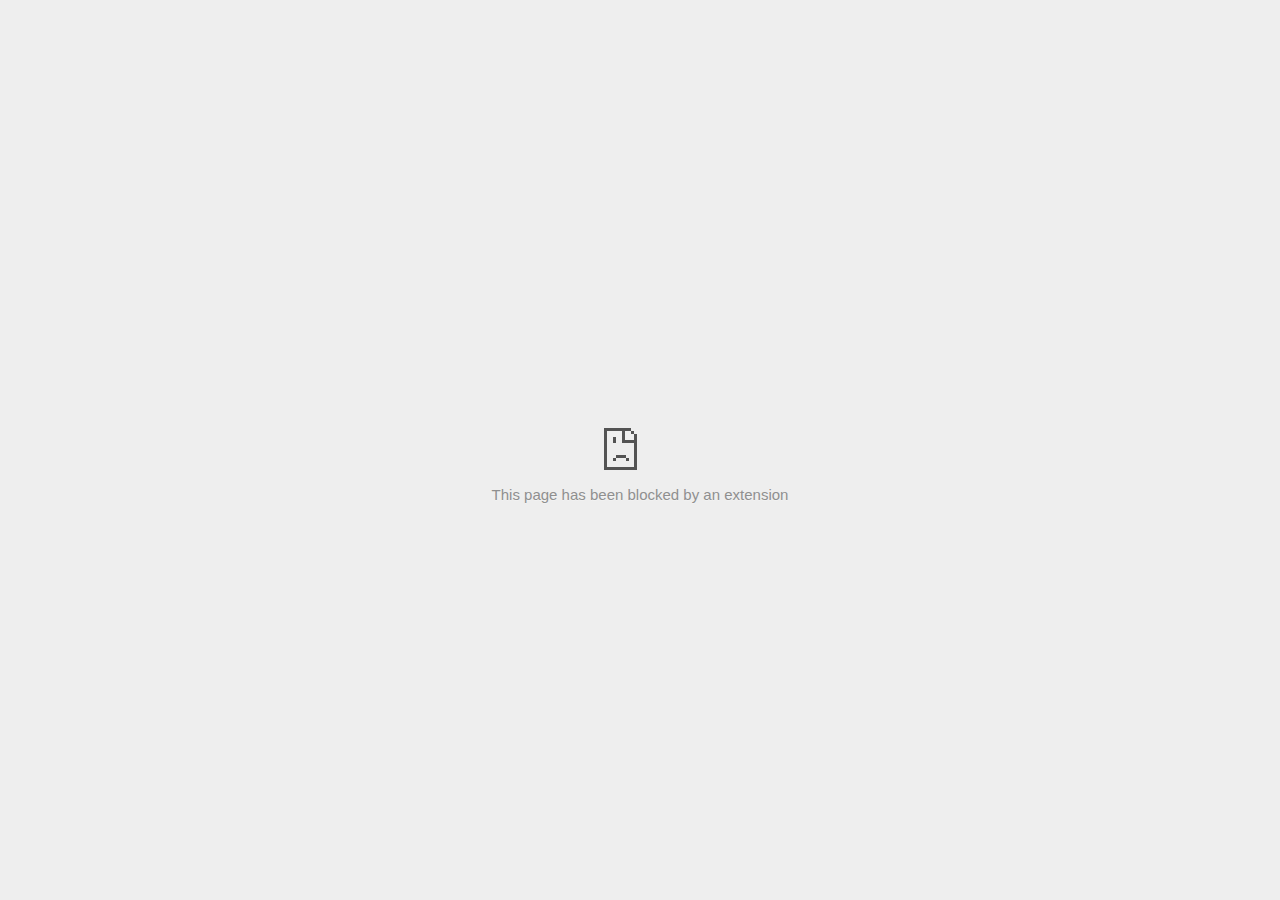
<file: vbox_files/rul(1).html>
<!DOCTYPE html>
<!-- saved from url=(0029)chrome-error://chromewebdata/ -->
<html dir="ltr" lang="en" subframe=""><head><meta http-equiv="Content-Type" content="text/html; charset=UTF-8">
  
  <meta name="color-scheme" content="light dark">
  <meta name="theme-color" content="#fff">
  <meta name="viewport" content="width=device-width, initial-scale=1.0,
                                 maximum-scale=1.0, user-scalable=no">
  <title>td.doubleclick.net</title>
  <style>/* Copyright 2017 The Chromium Authors
 * Use of this source code is governed by a BSD-style license that can be
 * found in the LICENSE file. */

a {
  color: var(--link-color);
}

body {
  --background-color: #fff;
  --error-code-color: var(--google-gray-700);
  --google-blue-100: rgb(210, 227, 252);
  --google-blue-300: rgb(138, 180, 248);
  --google-blue-600: rgb(26, 115, 232);
  --google-blue-700: rgb(25, 103, 210);
  --google-gray-100: rgb(241, 243, 244);
  --google-gray-300: rgb(218, 220, 224);
  --google-gray-500: rgb(154, 160, 166);
  --google-gray-50: rgb(248, 249, 250);
  --google-gray-600: rgb(128, 134, 139);
  --google-gray-700: rgb(95, 99, 104);
  --google-gray-800: rgb(60, 64, 67);
  --google-gray-900: rgb(32, 33, 36);
  --heading-color: var(--google-gray-900);
  --link-color: rgb(88, 88, 88);
  --popup-container-background-color: rgba(0,0,0,.65);
  --primary-button-fill-color-active: var(--google-blue-700);
  --primary-button-fill-color: var(--google-blue-600);
  --primary-button-text-color: #fff;
  --quiet-background-color: rgb(247, 247, 247);
  --secondary-button-border-color: var(--google-gray-500);
  --secondary-button-fill-color: #fff;
  --secondary-button-hover-border-color: var(--google-gray-600);
  --secondary-button-hover-fill-color: var(--google-gray-50);
  --secondary-button-text-color: var(--google-gray-700);
  --small-link-color: var(--google-gray-700);
  --text-color: var(--google-gray-700);
  background: var(--background-color);
  color: var(--text-color);
  word-wrap: break-word;
}

.nav-wrapper .secondary-button {
  background: var(--secondary-button-fill-color);
  border: 1px solid var(--secondary-button-border-color);
  color: var(--secondary-button-text-color);
  float: none;
  margin: 0;
  padding: 8px 16px;
}

.hidden {
  display: none;
}

html {
  -webkit-text-size-adjust: 100%;
  font-size: 125%;
}

.icon {
  background-repeat: no-repeat;
  background-size: 100%;
}

@media (prefers-color-scheme: dark) {
  body {
    --background-color: var(--google-gray-900);
    --error-code-color: var(--google-gray-500);
    --heading-color: var(--google-gray-500);
    --link-color: var(--google-blue-300);
    --primary-button-fill-color-active: rgb(129, 162, 208);
    --primary-button-fill-color: var(--google-blue-300);
    --primary-button-text-color: var(--google-gray-900);
    --quiet-background-color: var(--background-color);
    --secondary-button-border-color: var(--google-gray-700);
    --secondary-button-fill-color: var(--google-gray-900);
    --secondary-button-hover-fill-color: rgb(48, 51, 57);
    --secondary-button-text-color: var(--google-blue-300);
    --small-link-color: var(--google-blue-300);
    --text-color: var(--google-gray-500);
  }
}
</style>
  <style>/* Copyright 2014 The Chromium Authors
   Use of this source code is governed by a BSD-style license that can be
   found in the LICENSE file. */

button {
  border: 0;
  border-radius: 20px;
  box-sizing: border-box;
  color: var(--primary-button-text-color);
  cursor: pointer;
  float: right;
  font-size: .875em;
  margin: 0;
  padding: 8px 16px;
  transition: box-shadow 150ms cubic-bezier(0.4, 0, 0.2, 1);
  user-select: none;
}

[dir='rtl'] button {
  float: left;
}

.bad-clock button,
.captive-portal button,
.https-only button,
.insecure-form button,
.lookalike-url button,
.main-frame-blocked button,
.neterror button,
.pdf button,
.ssl button,
.enterprise-block button,
.enterprise-warn button,
.safe-browsing-billing button {
  background: var(--primary-button-fill-color);
}

button:active {
  background: var(--primary-button-fill-color-active);
  outline: 0;
}

#debugging {
  display: inline;
  overflow: auto;
}

.debugging-content {
  line-height: 1em;
  margin-bottom: 0;
  margin-top: 1em;
}

.debugging-content-fixed-width {
  display: block;
  font-family: monospace;
  font-size: 1.2em;
  margin-top: 0.5em;
}

.debugging-title {
  font-weight: bold;
}

#details {
  margin: 0 0 50px;
}

#details p:not(:first-of-type) {
  margin-top: 20px;
}

.secondary-button:active {
  border-color: white;
  box-shadow: 0 1px 2px 0 rgba(60, 64, 67, .3),
      0 2px 6px 2px rgba(60, 64, 67, .15);
}

.secondary-button:hover {
  background: var(--secondary-button-hover-fill-color);
  border-color: var(--secondary-button-hover-border-color);
  text-decoration: none;
}

.error-code {
  color: var(--error-code-color);
  font-size: .8em;
  margin-top: 12px;
  text-transform: uppercase;
}

#error-debugging-info {
  font-size: 0.8em;
}

h1 {
  color: var(--heading-color);
  font-size: 1.6em;
  font-weight: normal;
  line-height: 1.25em;
  margin-bottom: 16px;
}

h2 {
  font-size: 1.2em;
  font-weight: normal;
}

.icon {
  height: 72px;
  margin: 0 0 40px;
  width: 72px;
}

input[type=checkbox] {
  opacity: 0;
}

input[type=checkbox]:focus ~ .checkbox::after {
  outline: -webkit-focus-ring-color auto 5px;
}

.interstitial-wrapper {
  box-sizing: border-box;
  font-size: 1em;
  line-height: 1.6em;
  margin: 14vh auto 0;
  max-width: 600px;
  width: 100%;
}

#main-message > p {
  display: inline;
}

#extended-reporting-opt-in {
  font-size: .875em;
  margin-top: 32px;
}

#extended-reporting-opt-in label {
  display: grid;
  grid-template-columns: 1.8em 1fr;
  position: relative;
}

#enhanced-protection-message {
  border-radius: 20px;
  font-size: 1em;
  margin-top: 32px;
  padding: 10px 5px;
}

#enhanced-protection-message a {
  color: var(--google-red-10);
}

#enhanced-protection-message label {
  display: grid;
  grid-template-columns: 2.5em 1fr;
  position: relative;
}

#enhanced-protection-message div {
  margin: 0.5em;
}

#enhanced-protection-message .icon {
  height: 1.5em;
  vertical-align: middle;
  width: 1.5em;
}

.nav-wrapper {
  margin-top: 51px;
}

.nav-wrapper::after {
  clear: both;
  content: '';
  display: table;
  width: 100%;
}

.small-link {
  color: var(--small-link-color);
  font-size: .875em;
}

.checkboxes {
  flex: 0 0 24px;
}

.checkbox {
  --padding: .9em;
  background: transparent;
  display: block;
  height: 1em;
  left: -1em;
  padding-inline-start: var(--padding);
  position: absolute;
  right: 0;
  top: -.5em;
  width: 1em;
}

.checkbox::after {
  border: 1px solid white;
  border-radius: 2px;
  content: '';
  height: 1em;
  left: var(--padding);
  position: absolute;
  top: var(--padding);
  width: 1em;
}

.checkbox::before {
  background: transparent;
  border: 2px solid white;
  border-inline-end-width: 0;
  border-top-width: 0;
  content: '';
  height: .2em;
  left: calc(.3em + var(--padding));
  opacity: 0;
  position: absolute;
  top: calc(.3em  + var(--padding));
  transform: rotate(-45deg);
  width: .5em;
}

input[type=checkbox]:checked ~ .checkbox::before {
  opacity: 1;
}

#recurrent-error-message {
  background: #ededed;
  border-radius: 4px;
  margin-bottom: 16px;
  margin-top: 12px;
  padding: 12px 16px;
}

.showing-recurrent-error-message #extended-reporting-opt-in {
  margin-top: 16px;
}

.showing-recurrent-error-message #enhanced-protection-message {
  margin-top: 16px;
}

@media (max-width: 700px) {
  .interstitial-wrapper {
    padding: 0 10%;
  }

  #error-debugging-info {
    overflow: auto;
  }
}

@media (max-width: 420px) {
  button,
  [dir='rtl'] button,
  .small-link {
    float: none;
    font-size: .825em;
    font-weight: 500;
    margin: 0;
    width: 100%;
  }

  button {
    padding: 16px 24px;
  }

  #details {
    margin: 20px 0 20px 0;
  }

  #details p:not(:first-of-type) {
    margin-top: 10px;
  }

  .secondary-button:not(.hidden) {
    display: block;
    margin-top: 20px;
    text-align: center;
    width: 100%;
  }

  .interstitial-wrapper {
    padding: 0 5%;
  }

  #extended-reporting-opt-in {
    margin-top: 24px;
  }

  #enhanced-protection-message {
    margin-top: 24px;
  }

  .nav-wrapper {
    margin-top: 30px;
  }
}

/**
 * Mobile specific styling.
 * Navigation buttons are anchored to the bottom of the screen.
 * Details message replaces the top content in its own scrollable area.
 */

@media (max-width: 420px) {
  .nav-wrapper .secondary-button {
    border: 0;
    margin: 16px 0 0;
    margin-inline-end: 0;
    padding-bottom: 16px;
    padding-top: 16px;
  }
}

/* Fixed nav. */
@media (min-width: 240px) and (max-width: 420px) and
       (min-height: 401px),
       (min-width: 421px) and (min-height: 240px) and
       (max-height: 560px) {
  body .nav-wrapper {
    background: var(--background-color);
    bottom: 0;
    box-shadow: 0 -12px 24px var(--background-color);
    left: 0;
    margin: 0 auto;
    max-width: 736px;
    padding-inline-end: 24px;
    padding-inline-start: 24px;
    position: fixed;
    right: 0;
    width: 100%;
    z-index: 2;
  }

  .interstitial-wrapper {
    max-width: 736px;
  }

  #details,
  #main-content {
    padding-bottom: 40px;
  }

  #details {
    padding-top: 5.5vh;
  }

  button.small-link {
    color: var(--google-blue-600);
  }
}

@media (max-width: 420px) and (orientation: portrait),
       (max-height: 560px) {
  body {
    margin: 0 auto;
  }

  button,
  [dir='rtl'] button,
  button.small-link,
  .nav-wrapper .secondary-button {
    font-family: Roboto-Regular,Helvetica;
    font-size: .933em;
    margin: 6px 0;
    transform: translatez(0);
  }

  .nav-wrapper {
    box-sizing: border-box;
    padding-bottom: 8px;
    width: 100%;
  }

  #details {
    box-sizing: border-box;
    height: auto;
    margin: 0;
    opacity: 1;
    transition: opacity 250ms cubic-bezier(0.4, 0, 0.2, 1);
  }

  #details.hidden,
  #main-content.hidden {
    height: 0;
    opacity: 0;
    overflow: hidden;
    padding-bottom: 0;
    transition: none;
  }

  h1 {
    font-size: 1.5em;
    margin-bottom: 8px;
  }

  .icon {
    margin-bottom: 5.69vh;
  }

  .interstitial-wrapper {
    box-sizing: border-box;
    margin: 7vh auto 12px;
    padding: 0 24px;
    position: relative;
  }

  .interstitial-wrapper p {
    font-size: .95em;
    line-height: 1.61em;
    margin-top: 8px;
  }

  #main-content {
    margin: 0;
    transition: opacity 100ms cubic-bezier(0.4, 0, 0.2, 1);
  }

  .small-link {
    border: 0;
  }

  .suggested-left > #control-buttons,
  .suggested-right > #control-buttons {
    float: none;
    margin: 0;
  }
}

@media (min-width: 421px) and (min-height: 500px) and (max-height: 560px) {
  .interstitial-wrapper {
    margin-top: 10vh;
  }
}

@media (min-height: 400px) and (orientation:portrait) {
  .interstitial-wrapper {
    margin-bottom: 145px;
  }
}

@media (min-height: 299px) {
  .nav-wrapper {
    padding-bottom: 16px;
  }
}

@media (max-height: 560px) and (min-height: 240px) and (orientation:landscape) {
  .extended-reporting-has-checkbox #details {
    padding-bottom: 80px;
  }
}

@media (min-height: 500px) and (max-height: 650px) and (max-width: 414px) and
       (orientation: portrait) {
  .interstitial-wrapper {
    margin-top: 7vh;
  }
}

@media (min-height: 650px) and (max-width: 414px) and (orientation: portrait) {
  .interstitial-wrapper {
    margin-top: 10vh;
  }
}

/* Small mobile screens. No fixed nav. */
@media (max-height: 400px) and (orientation: portrait),
       (max-height: 239px) and (orientation: landscape),
       (max-width: 419px) and (max-height: 399px) {
  .interstitial-wrapper {
    display: flex;
    flex-direction: column;
    margin-bottom: 0;
  }

  #details {
    flex: 1 1 auto;
    order: 0;
  }

  #main-content {
    flex: 1 1 auto;
    order: 0;
  }

  .nav-wrapper {
    flex: 0 1 auto;
    margin-top: 8px;
    order: 1;
    padding-inline-end: 0;
    padding-inline-start: 0;
    position: relative;
    width: 100%;
  }

  button,
  .nav-wrapper .secondary-button {
    padding: 16px 24px;
  }

  button.small-link {
    color: var(--google-blue-600);
  }
}

@media (max-width: 239px) and (orientation: portrait) {
  .nav-wrapper {
    padding-inline-end: 0;
    padding-inline-start: 0;
  }
}
</style>
  <style>/* Copyright 2013 The Chromium Authors
 * Use of this source code is governed by a BSD-style license that can be
 * found in the LICENSE file. */

/* Don't use the main frame div when the error is in a subframe. */
html[subframe] #main-frame-error {
  display: none;
}

/* Don't use the subframe error div when the error is in a main frame. */
html:not([subframe]) #sub-frame-error {
  display: none;
}

h1 {
  margin-top: 0;
  word-wrap: break-word;
}

h1 span {
  font-weight: 500;
}

a {
  text-decoration: none;
}

.icon {
  -webkit-user-select: none;
  display: inline-block;
}

.icon-generic {
  /* Can't access chrome://theme/IDR_ERROR_NETWORK_GENERIC from an untrusted
   * renderer process, so embed the resource manually. */
  content: image-set(
      url([data-uri]) 1x,
      url([data-uri]) 2x);
}

.icon-info {
  content: image-set(
      url([data-uri]) 1x,
      url([data-uri]) 2x);
}

.icon-offline {
  content: image-set(
      url([data-uri]) 1x,
      url([data-uri]) 2x);
  position: relative;
}

.icon-disabled {
  content: image-set(
      url([data-uri]) 1x,
      url([data-uri]) 2x);
  width: 112px;
}

.hidden {
  display: none;
}

#suggestions-list a {
  color: var(--google-blue-600);
}

#suggestions-list p {
  margin-block-end: 0;
}

#suggestions-list ul {
  margin-top: 0;
}

.single-suggestion {
  list-style-type: none;
  padding-inline-start: 0;
}

#error-information-button {
  content: url([data-uri]);
  height: 24px;
  vertical-align: -.15em;
  width: 24px;
}

.use-popup-container#error-information-popup-container
  #error-information-popup {
  align-items: center;
  background-color: var(--popup-container-background-color);
  display: flex;
  height: 100%;
  left: 0;
  position: fixed;
  top: 0;
  width: 100%;
  z-index: 100;
}

.use-popup-container#error-information-popup-container
  #error-information-popup-content > p {
  margin-bottom: 11px;
  margin-inline-start: 20px;
}

.use-popup-container#error-information-popup-container #suggestions-list ul {
  margin-inline-start: 15px;
}

.use-popup-container#error-information-popup-container
  #error-information-popup-box {
  background-color: var(--background-color);
  left: 5%;
  padding-bottom: 15px;
  padding-top: 15px;
  position: fixed;
  width: 90%;
  z-index: 101;
}

.use-popup-container#error-information-popup-container div.error-code {
  margin-inline-start: 20px;
}

.use-popup-container#error-information-popup-container #suggestions-list p {
  margin-inline-start: 20px;
}

:not(.use-popup-container)#error-information-popup-container
  #error-information-popup-close {
  display: none;
}

#error-information-popup-close {
  margin-bottom: 0;
  margin-inline-end: 35px;
  margin-top: 15px;
  text-align: end;
}

.link-button {
  color: rgb(66, 133, 244);
  display: inline-block;
  font-weight: bold;
  text-transform: uppercase;
}

#sub-frame-error-details {

  color: #8F8F8F;

  /* Not done on mobile for performance reasons. */
  text-shadow: 0 1px 0 rgba(255,255,255,0.3);

}

[jscontent=hostName],
[jscontent=failedUrl] {
  overflow-wrap: break-word;
}

.secondary-button {
  background: #d9d9d9;
  color: #696969;
  margin-inline-end: 16px;
}

.snackbar {
  background: #323232;
  border-radius: 2px;
  bottom: 24px;
  box-sizing: border-box;
  color: #fff;
  font-size: .87em;
  left: 24px;
  max-width: 568px;
  min-width: 288px;
  opacity: 0;
  padding: 16px 24px 12px;
  position: fixed;
  transform: translateY(90px);
  will-change: opacity, transform;
  z-index: 999;
}

.snackbar-show {
  -webkit-animation:
    show-snackbar 250ms cubic-bezier(0, 0, 0.2, 1) forwards,
    hide-snackbar 250ms cubic-bezier(0.4, 0, 1, 1) forwards 5s;
}

@-webkit-keyframes show-snackbar {
  100% {
    opacity: 1;
    transform: translateY(0);
  }
}

@-webkit-keyframes hide-snackbar {
  0% {
    opacity: 1;
    transform: translateY(0);
  }
  100% {
    opacity: 0;
    transform: translateY(90px);
  }
}

.suggestions {
  margin-top: 18px;
}

.suggestion-header {
  font-weight: bold;
  margin-bottom: 4px;
}

.suggestion-body {
  color: #777;
}

/* Decrease padding at low sizes. */
@media (max-width: 640px), (max-height: 640px) {
  h1 {
    margin: 0 0 15px;
  }
  .suggestions {
    margin-top: 10px;
  }
  .suggestion-header {
    margin-bottom: 0;
  }
}

#download-link,
#download-link-clicked {
  margin-bottom: 30px;
  margin-top: 30px;
}

#download-link-clicked {
  color: #BBB;
}

#download-link::before,
#download-link-clicked::before {
  content: url([data-uri]);
  display: inline-block;
  margin-inline-end: 4px;
  vertical-align: -webkit-baseline-middle;
}

#download-link-clicked::before {
  opacity: 0;
  width: 0;
}

#offline-content-list-visibility-card {
  border: 1px solid white;
  border-radius: 8px;
  display: flex;
  font-size: .8em;
  justify-content: space-between;
  line-height: 1;
}

#offline-content-list.list-hidden #offline-content-list-visibility-card {
  border-color: rgb(218, 220, 224);
}

#offline-content-list-visibility-card > div {
  padding: 1em;
}

#offline-content-list-title {
  color: var(--google-gray-700);
}

#offline-content-list-show-text,
#offline-content-list-hide-text {
  color: rgb(66, 133, 244);
}

/* Hides the "hide" text div when the offline content list is collapsed/hidden
 * and, alternatively, hides the "show" text div when the offline content list
 * is expanded/shown.
 */
#offline-content-list.list-hidden #offline-content-list-hide-text,
#offline-content-list:not(.list-hidden) #offline-content-list-show-text {
  display: none;
}

/* Controls the animation of the offline content list when it is expanded/shown.
 */
#offline-content-suggestions {
  /* Max-height has to be set for the height animation to work. The chosen value
   * is a little greater than the maximum height the list will have, when all
   * suggestions have images, so that it is never clamped. This makes so that
   * when the actual height is smaller then the animation is not as smooth.
   */
  max-height: 27em;
  transition: max-height 200ms ease-in, visibility 0s 200ms,
              opacity 200ms 200ms linear;
}

/* Controls the animation of the offline content list when it is
 * collapsed/hidden.
 */
#offline-content-list.list-hidden #offline-content-suggestions {
  max-height: 0;
  opacity: 0;
  transition: opacity 200ms linear, visibility 0s 200ms,
              max-height 200ms 200ms ease-out;
  visibility: hidden;
}

#offline-content-list {
  margin-inline-start: -5%;
  width: 110%;
}

/* The selectors below adjust the "overflow" of the suggestion cards contents
 * based on the same screen size based strategy used for the main frame, which
 * is applied by the `interstitial-wrapper` class. */
@media (max-width: 420px)  {
  #offline-content-list {
    margin-inline-start: -2.5%;
    width: 105%;
  }
}
@media (max-width: 420px) and (orientation: portrait),
       (max-height: 560px) {
  #offline-content-list {
    margin-inline-start: -12px;
    width: calc(100% + 24px);
  }
}

.suggestion-with-image .offline-content-suggestion-thumbnail {
  flex-basis: 8.2em;
  flex-shrink: 0;
}

.suggestion-with-image .offline-content-suggestion-thumbnail > img {
  height: 100%;
  width: 100%;
}

.suggestion-with-image #offline-content-list:not(.is-rtl)
.offline-content-suggestion-thumbnail > img {
  border-bottom-right-radius: 7px;
  border-top-right-radius: 7px;
}

.suggestion-with-image #offline-content-list.is-rtl
.offline-content-suggestion-thumbnail > img {
  border-bottom-left-radius: 7px;
  border-top-left-radius: 7px;
}

.suggestion-with-icon .offline-content-suggestion-thumbnail {
  align-items: center;
  display: flex;
  justify-content: center;
  min-height: 4.2em;
  min-width: 4.2em;
}

.suggestion-with-icon .offline-content-suggestion-thumbnail > div {
  align-items: center;
  background-color: rgb(241, 243, 244);
  border-radius: 50%;
  display: flex;
  height: 2.3em;
  justify-content: center;
  width: 2.3em;
}

.suggestion-with-icon .offline-content-suggestion-thumbnail > div > img {
  height: 1.45em;
  width: 1.45em;
}

.offline-content-suggestion-favicon {
  height: 1em;
  margin-inline-end: 0.4em;
  width: 1.4em;
}

.offline-content-suggestion-favicon > img {
  height: 1.4em;
  width: 1.4em;
}

.no-favicon .offline-content-suggestion-favicon {
  display: none;
}

.image-video {
  content: url([data-uri]);
}

.image-music-note {
  content: url([data-uri]);
}

.image-earth {
  content: url([data-uri]);
}

.image-file {
  content: url([data-uri]);
}

.offline-content-suggestion-texts {
  display: flex;
  flex-direction: column;
  justify-content: space-between;
  line-height: 1.3;
  padding: .9em;
  width: 100%;
}

.offline-content-suggestion-title {
  -webkit-box-orient: vertical;
  -webkit-line-clamp: 3;
  color: rgb(32, 33, 36);
  display: -webkit-box;
  font-size: 1.1em;
  overflow: hidden;
  text-overflow: ellipsis;
}

div.offline-content-suggestion {
  align-items: stretch;
  border: 1px solid rgb(218, 220, 224);
  border-radius: 8px;
  display: flex;
  justify-content: space-between;
  margin-bottom: .8em;
}

.suggestion-with-image {
  flex-direction: row;
  height: 8.2em;
  max-height: 8.2em;
}

.suggestion-with-icon {
  flex-direction: row-reverse;
  height: 4.2em;
  max-height: 4.2em;
}

.suggestion-with-icon .offline-content-suggestion-title {
  -webkit-line-clamp: 1;
  word-break: break-all;
}

.suggestion-with-icon .offline-content-suggestion-texts {
  padding-inline-start: 0;
}

.offline-content-suggestion-attribution-freshness {
  color: rgb(95, 99, 104);
  display: flex;
  font-size: .8em;
  line-height: 1.7em;
}

.offline-content-suggestion-attribution {
  -webkit-box-orient: vertical;
  -webkit-line-clamp: 1;
  display: -webkit-box;
  flex-shrink: 1;
  margin-inline-end: 0.3em;
  overflow: hidden;
  overflow-wrap: break-word;
  text-overflow: ellipsis;
  word-break: break-all;
}

.no-attribution .offline-content-suggestion-attribution {
  display: none;
}

.offline-content-suggestion-freshness::before {
  content: '-';
  display: inline-block;
  flex-shrink: 0;
  margin-inline-end: .1em;
  margin-inline-start: .1em;
}

.no-attribution .offline-content-suggestion-freshness::before {
  display: none;
}

.offline-content-suggestion-freshness {
  flex-shrink: 0;
}

.suggestion-with-image .offline-content-suggestion-pin-spacer {
  flex-grow: 100;
  flex-shrink: 1;
}

.suggestion-with-image .offline-content-suggestion-pin {
  content: url([data-uri]);
  flex-shrink: 0;
  height: 1.4em;
  margin-inline-start: .4em;
  width: 1.4em;
}

/* Controls the animation (and a bit more) of the launch-downloads-home action
 * button when the offline content list is expanded/shown.
 */
#offline-content-list-action {
  text-align: center;
  transition: visibility 0s 200ms, opacity 200ms 200ms linear;
}

/* Controls the animation of the launch-downloads-home action button when the
 * offline content list is collapsed/hidden.
 */
#offline-content-list.list-hidden #offline-content-list-action {
  opacity: 0;
  transition: opacity 200ms linear, visibility 0s 200ms;
  visibility: hidden;
}

#cancel-save-page-button {
  background-image: url([data-uri]);
  background-position: right 27px center;
  background-repeat: no-repeat;
  border: 1px solid var(--google-gray-300);
  border-radius: 5px;
  color: var(--google-gray-700);
  margin-bottom: 26px;
  padding-bottom: 16px;
  padding-inline-end: 88px;
  padding-inline-start: 16px;
  padding-top: 16px;
  text-align: start;
}

html[dir='rtl'] #cancel-save-page-button {
  background-position: left 27px center;
}

#save-page-for-later-button {
  display: flex;
  justify-content: start;
}

#save-page-for-later-button a::before {
  content: url([data-uri]);
  display: inline-block;
  margin-inline-end: 4px;
  vertical-align: -webkit-baseline-middle;
}

.hidden#save-page-for-later-button {
  display: none;
}

/* Don't allow overflow when in a subframe. */
html[subframe] body {
  overflow: hidden;
}

#sub-frame-error {
  -webkit-align-items: center;
  -webkit-flex-flow: column;
  -webkit-justify-content: center;
  background-color: #DDD;
  display: -webkit-flex;
  height: 100%;
  left: 0;
  position: absolute;
  text-align: center;
  top: 0;
  transition: background-color 200ms ease-in-out;
  width: 100%;
}

#sub-frame-error:hover {
  background-color: #EEE;
}

#sub-frame-error .icon-generic {
  margin: 0 0 16px;
}

#sub-frame-error-details {
  margin: 0 10px;
  text-align: center;
  opacity: 0;
}

/* Show details only when hovering. */
#sub-frame-error:hover #sub-frame-error-details {
  opacity: 1;
}

/* If the iframe is too small, always hide the error code. */
/* TODO(mmenke): See if overflow: no-display works better, once supported. */
@media (max-width: 200px), (max-height: 95px) {
  #sub-frame-error-details {
    display: none;
  }
}

/* Adjust icon for small embedded frames in apps. */
@media (max-height: 100px) {
  #sub-frame-error .icon-generic {
    height: auto;
    margin: 0;
    padding-top: 0;
    width: 25px;
  }
}

/* details-button is special; it's a <button> element that looks like a link. */
#details-button {
  box-shadow: none;
  min-width: 0;
}

/* Styles for platform dependent separation of controls and details button. */
.suggested-left > #control-buttons,
.suggested-right > #details-button {
  float: left;
}

.suggested-right > #control-buttons,
.suggested-left > #details-button {
  float: right;
}

.suggested-left .secondary-button {
  margin-inline-end: 0;
  margin-inline-start: 16px;
}

#details-button.singular {
  float: none;
}

/* download-button shows both icon and text. */
#download-button {
  padding-bottom: 4px;
  padding-top: 4px;
  position: relative;
}

#download-button::before {
  background: image-set(
      url([data-uri]) 1x,
      url([data-uri]) 2x)
    no-repeat;
  content: '';
  display: inline-block;
  height: 24px;
  margin-inline-end: 4px;
  margin-inline-start: -4px;
  vertical-align: middle;
  width: 24px;
}

#download-button:disabled {
  background: rgb(180, 206, 249);
  color: rgb(255, 255, 255);
}

#buttons::after {
  clear: both;
  content: '';
  display: block;
  width: 100%;
}

/* Offline page */
html[dir='rtl'] .runner-container,
html[dir='rtl'].offline .icon-offline {
  transform: scaleX(-1);
}

.offline {
  transition: filter 1.5s cubic-bezier(0.65, 0.05, 0.36, 1),
              background-color 1.5s cubic-bezier(0.65, 0.05, 0.36, 1);

  will-change: filter, background-color;

}

.offline body {
  transition: background-color 1.5s cubic-bezier(0.65, 0.05, 0.36, 1);
}

.offline #main-message > p {
  display: none;
}

.offline.inverted {
  background-color: #fff;
  filter: invert(1);
}

.offline.inverted body {
  background-color: #fff;
}

.offline .interstitial-wrapper {
  color: var(--text-color);
  font-size: 1em;
  line-height: 1.55;
  margin: 0 auto;
  max-width: 600px;
  padding-top: 100px;
  position: relative;
  width: 100%;
}

.offline .runner-container {
  direction: ltr;
  height: 150px;
  max-width: 600px;
  overflow: hidden;
  position: absolute;
  top: 35px;
  width: 44px;
}

.offline .runner-container:focus {
  outline: none;
}

.offline .runner-container:focus-visible {
  outline: 3px solid var(--google-blue-300);
}

.offline .runner-canvas {
  height: 150px;
  max-width: 600px;
  opacity: 1;
  overflow: hidden;
  position: absolute;
  top: 0;
  z-index: 10;
}

.offline .controller {
  height: 100vh;
  left: 0;
  position: absolute;
  top: 0;
  width: 100vw;
  z-index: 9;
}

#offline-resources {
  display: none;
}

#offline-instruction {
  image-rendering: pixelated;
  left: 0;
  margin: auto;
  position: absolute;
  right: 0;
  top: 60px;
  width: fit-content;
}

.offline-runner-live-region {
  bottom: 0;
  clip-path: polygon(0 0, 0 0, 0 0);
  color: var(--background-color);
  display: block;
  font-size: xx-small;
  overflow: hidden;
  position: absolute;
  text-align: center;
  transition: color 1.5s cubic-bezier(0.65, 0.05, 0.36, 1);
  user-select: none;
}

/* Custom toggle */
.slow-speed-option {
  align-items: center;
  background: var(--google-gray-50);
  border-radius: 24px/50%;
  bottom: 0;
  color: var(--error-code-color);
  display: inline-flex;
  font-size: 1em;
  left: 0;
  line-height: 1.1em;
  margin: 5px auto;
  padding: 2px 12px 3px 20px;
  position: absolute;
  right: 0;
  width: max-content;
  z-index: 999;
}

.slow-speed-option.hidden {
  display: none;
}

.slow-speed-option [type=checkbox] {
  opacity: 0;
  pointer-events: none;
  position: absolute;
}

.slow-speed-option .slow-speed-toggle {
  cursor: pointer;
  margin-inline-start: 8px;
  padding: 8px 4px;
  position: relative;
}

.slow-speed-option [type=checkbox]:disabled ~ .slow-speed-toggle {
  cursor: default;
}

.slow-speed-option-label [type=checkbox] {
  opacity: 0;
  pointer-events: none;
  position: absolute;
}

.slow-speed-option .slow-speed-toggle::before,
.slow-speed-option .slow-speed-toggle::after {
  content: '';
  display: block;
  margin: 0 3px;
  transition: all 100ms cubic-bezier(0.4, 0, 1, 1);
}

.slow-speed-option .slow-speed-toggle::before {
  background: rgb(189,193,198);
  border-radius: 0.65em;
  height: 0.9em;
  width: 2em;
}

.slow-speed-option .slow-speed-toggle::after {
  background: #fff;
  border-radius: 50%;
  box-shadow: 0 1px 3px 0 rgb(0 0 0 / 40%);
  height: 1.2em;
  position: absolute;
  top: 51%;
  transform: translate(-20%, -50%);
  width: 1.1em;
}

.slow-speed-option [type=checkbox]:focus + .slow-speed-toggle {
  box-shadow: 0 0 8px rgb(94, 158, 214);
  outline: 1px solid rgb(93, 157, 213);
}

.slow-speed-option [type=checkbox]:checked + .slow-speed-toggle::before {
  background: var(--google-blue-600);
  opacity: 0.5;
}

.slow-speed-option [type=checkbox]:checked + .slow-speed-toggle::after {
  background: var(--google-blue-600);
  transform: translate(calc(2em - 90%), -50%);
}

.slow-speed-option [type=checkbox]:checked:disabled +
  .slow-speed-toggle::before {
  background: rgb(189,193,198);
}

.slow-speed-option [type=checkbox]:checked:disabled +
  .slow-speed-toggle::after {
  background: var(--google-gray-50);
}

@media (max-width: 420px) {
  #download-button {
    padding-bottom: 12px;
    padding-top: 12px;
  }

  .suggested-left > #control-buttons,
  .suggested-right > #control-buttons {
    float: none;
  }

  .snackbar {
    border-radius: 0;
    bottom: 0;
    left: 0;
    width: 100%;
  }
}

@media (max-height: 350px) {
  h1 {
    margin: 0 0 15px;
  }

  .icon-offline {
    margin: 0 0 10px;
  }

  .interstitial-wrapper {
    margin-top: 5%;
  }

  .nav-wrapper {
    margin-top: 30px;
  }
}

@media (min-width: 420px) and (max-width: 736px) and
       (min-height: 240px) and (max-height: 420px) and
       (orientation:landscape) {
  .interstitial-wrapper {
    margin-bottom: 100px;
  }
}

@media (max-width: 360px) and (max-height: 480px) {
  .offline .interstitial-wrapper {
    padding-top: 60px;
  }

  .offline .runner-container {
    top: 8px;
  }
}

@media (min-height: 240px) and (orientation: landscape) {
  .offline .interstitial-wrapper {
    margin-bottom: 90px;
  }

  .icon-offline {
    margin-bottom: 20px;
  }
}

@media (max-height: 320px) and (orientation: landscape) {
  .icon-offline {
    margin-bottom: 0;
  }

  .offline .runner-container {
    top: 10px;
  }
}

@media (max-width: 240px) {
  button {
    padding-inline-end: 12px;
    padding-inline-start: 12px;
  }

  .interstitial-wrapper {
    overflow: inherit;
    padding: 0 8px;
  }
}

@media (max-width: 120px) {
  button {
    width: auto;
  }
}

.arcade-mode,
.arcade-mode .runner-container,
.arcade-mode .runner-canvas {
  image-rendering: pixelated;
  max-width: 100%;
  overflow: hidden;
}

.arcade-mode #buttons,
.arcade-mode #main-content {
  opacity: 0;
  overflow: hidden;
}

.arcade-mode .interstitial-wrapper {
  height: 100vh;
  max-width: 100%;
  overflow: hidden;
}

.arcade-mode .runner-container {
  left: 0;
  margin: auto;
  right: 0;
  transform-origin: top center;
  transition: transform 250ms cubic-bezier(0.4, 0, 1, 1) 400ms;
  z-index: 2;
}

@media (prefers-color-scheme: dark) {
  .icon {
    filter: invert(1);
  }

  .offline .runner-canvas {
    filter: invert(1);
  }

  .offline.inverted {
    background-color: var(--background-color);
    filter: invert(0);
  }

  .offline.inverted body {
    background-color: #fff;
  }

  .offline.inverted .offline-runner-live-region {
    color: #fff;
  }

  #suggestions-list a {
    color: var(--link-color);
  }

  #error-information-button {
    filter: invert(0.6);
  }

  .slow-speed-option {
    background: var(--google-gray-800);
    color: var(--google-gray-100);
  }

  .slow-speed-option .slow-speed-toggle::before,
  .slow-speed-option [type=checkbox]:checked:disabled +
    .slow-speed-toggle::before {
     background: rgb(189,193,198);
  }

  .slow-speed-option [type=checkbox]:checked + .slow-speed-toggle::after,
  .slow-speed-option [type=checkbox]:checked + .slow-speed-toggle::before {
    background: var(--google-blue-300);
  }
}
</style>
  <script>(function(){function l(a,b,c){return Function.prototype.call.apply(Array.prototype.slice,arguments)}function m(a,b,c){var e=l(arguments,2);return function(){return b.apply(a,e)}}function n(a,b){var c=new p(b);for(c.h=[a];c.h.length;){var e=c,d=c.h.shift();e.i(d);for(d=d.firstChild;d;d=d.nextSibling)1==d.nodeType&&e.h.push(d);}}function p(a){this.i=a;}function q(a){a.style.display="";}function r(a){a.style.display="none";}var t=/\s*;\s*/;function u(a,b){this.l.apply(this,arguments);}u.prototype.l=function(a,b){this.a||(this.a={});if(b){var c=this.a,e=b.a;for(d in e)c[d]=e[d];}else {var d=this.a;e=v;for(c in e)d[c]=e[c];}this.a.$this=a;this.a.$context=this;this.f="undefined"!=typeof a&&null!=a?a:"";b||(this.a.$top=this.f);};var v={$default:null},w=[];function x(a){for(var b in a.a)delete a.a[b];a.f=null;w.push(a);}function y(a,b,c){try{return b.call(c,a.a,a.f)}catch(e){return v.$default}}
u.prototype.clone=function(a,b,c){if(0<w.length){var e=w.pop();u.call(e,a,this);a=e;}else a=new u(a,this);a.a.$index=b;a.a.$count=c;return a};var z;window.trustedTypes&&(z=trustedTypes.createPolicy("jstemplate",{createScript:function(a){return a}}));var A={};function B(a){if(!A[a])try{var b="(function(a_, b_) { with (a_) with (b_) return "+a+" })",c=window.trustedTypes?z.createScript(b):b;A[a]=window.eval(c);}catch(e){}return A[a]}
function E(a){var b=[];a=a.split(t);for(var c=0,e=a.length;c<e;++c){var d=a[c].indexOf(":");if(!(0>d)){var g=a[c].substr(0,d).replace(/^\s+/,"").replace(/\s+$/,"");d=B(a[c].substr(d+1));b.push(g,d);}}return b}function F(){}var G=0,H={0:{}},I={},J={},K=[];function L(a){a.__jstcache||n(a,function(b){M(b);});}var N=[["jsselect",B],["jsdisplay",B],["jsvalues",E],["jsvars",E],["jseval",function(a){var b=[];a=a.split(t);for(var c=0,e=a.length;c<e;++c)if(a[c]){var d=B(a[c]);b.push(d);}return b}],["transclude",function(a){return a}],["jscontent",B],["jsskip",B]];
function M(a){if(a.__jstcache)return a.__jstcache;var b=a.getAttribute("jstcache");if(null!=b)return a.__jstcache=H[b];b=K.length=0;for(var c=N.length;b<c;++b){var e=N[b][0],d=a.getAttribute(e);J[e]=d;null!=d&&K.push(e+"="+d);}if(0==K.length)return a.setAttribute("jstcache","0"),a.__jstcache=H[0];var g=K.join("&");if(b=I[g])return a.setAttribute("jstcache",b),a.__jstcache=H[b];var h={};b=0;for(c=N.length;b<c;++b){d=N[b];e=d[0];var f=d[1];d=J[e];null!=d&&(h[e]=f(d));}b=""+ ++G;a.setAttribute("jstcache",
b);H[b]=h;I[g]=b;return a.__jstcache=h}function P(a,b){a.j.push(b);a.o.push(0);}function Q(a){return a.c.length?a.c.pop():[]}
F.prototype.g=function(a,b){var c=R(b),e=c.transclude;if(e)(c=S(e))?(b.parentNode.replaceChild(c,b),e=Q(this),e.push(this.g,a,c),P(this,e)):b.parentNode.removeChild(b);else if(c=c.jsselect){c=y(a,c,b);var d=b.getAttribute("jsinstance");var g=!1;d&&("*"==d.charAt(0)?(d=parseInt(d.substr(1),10),g=!0):d=parseInt(d,10));var h=null!=c&&"object"==typeof c&&"number"==typeof c.length;e=h?c.length:1;var f=h&&0==e;if(h)if(f)d?b.parentNode.removeChild(b):(b.setAttribute("jsinstance","*0"),r(b));else if(q(b),
null===d||""===d||g&&d<e-1){g=Q(this);d=d||0;for(h=e-1;d<h;++d){var k=b.cloneNode(!0);b.parentNode.insertBefore(k,b);T(k,c,d);f=a.clone(c[d],d,e);g.push(this.b,f,k,x,f,null);}T(b,c,d);f=a.clone(c[d],d,e);g.push(this.b,f,b,x,f,null);P(this,g);}else d<e?(g=c[d],T(b,c,d),f=a.clone(g,d,e),g=Q(this),g.push(this.b,f,b,x,f,null),P(this,g)):b.parentNode.removeChild(b);else null==c?r(b):(q(b),f=a.clone(c,0,1),g=Q(this),g.push(this.b,f,b,x,f,null),P(this,g));}else this.b(a,b);};
F.prototype.b=function(a,b){var c=R(b),e=c.jsdisplay;if(e){if(!y(a,e,b)){r(b);return}q(b);}if(e=c.jsvars)for(var d=0,g=e.length;d<g;d+=2){var h=e[d],f=y(a,e[d+1],b);a.a[h]=f;}if(e=c.jsvalues)for(d=0,g=e.length;d<g;d+=2)if(f=e[d],h=y(a,e[d+1],b),"$"==f.charAt(0))a.a[f]=h;else if("."==f.charAt(0)){f=f.substr(1).split(".");for(var k=b,O=f.length,C=0,U=O-1;C<U;++C){var D=f[C];k[D]||(k[D]={});k=k[D];}k[f[O-1]]=h;}else f&&("boolean"==typeof h?h?b.setAttribute(f,f):b.removeAttribute(f):b.setAttribute(f,""+h));
if(e=c.jseval)for(d=0,g=e.length;d<g;++d)y(a,e[d],b);e=c.jsskip;if(!e||!y(a,e,b))if(c=c.jscontent){if(c=""+y(a,c,b),b.innerHTML!=c){for(;b.firstChild;)e=b.firstChild,e.parentNode.removeChild(e);b.appendChild(this.m.createTextNode(c));}}else {c=Q(this);for(e=b.firstChild;e;e=e.nextSibling)1==e.nodeType&&c.push(this.g,a,e);c.length&&P(this,c);}};function R(a){if(a.__jstcache)return a.__jstcache;var b=a.getAttribute("jstcache");return b?a.__jstcache=H[b]:M(a)}
function S(a,b){var c=document;if(b){var e=c.getElementById(a);if(!e){e=b();var d=c.getElementById("jsts");d||(d=c.createElement("div"),d.id="jsts",r(d),d.style.position="absolute",c.body.appendChild(d));var g=c.createElement("div");d.appendChild(g);g.innerHTML=e;e=c.getElementById(a);}c=e;}else c=c.getElementById(a);return c?(L(c),c=c.cloneNode(!0),c.removeAttribute("id"),c):null}function T(a,b,c){c==b.length-1?a.setAttribute("jsinstance","*"+c):a.setAttribute("jsinstance",""+c);}window.jstGetTemplate=S;window.JsEvalContext=u;window.jstProcess=function(a,b){var c=new F;L(b);c.m=b?9==b.nodeType?b:b.ownerDocument||document:document;var e=m(c,c.g,a,b),d=c.j=[],g=c.o=[];c.c=[];e();for(var h,f,k;d.length;)h=d[d.length-1],e=g[g.length-1],e>=h.length?(e=c,f=d.pop(),f.length=0,e.c.push(f),g.pop()):(f=h[e++],k=h[e++],h=h[e++],g[g.length-1]=e,f.call(c,k,h));};
})();

// Copyright 2017 The Chromium Authors
// Use of this source code is governed by a BSD-style license that can be
// found in the LICENSE file.


const HIDDEN_CLASS$1 = 'hidden';

// 

//

// Copyright 2015 The Chromium Authors
// Use of this source code is governed by a BSD-style license that can be
// found in the LICENSE file.


let mobileNav = false;

/**
 * For small screen mobile the navigation buttons are moved
 * below the advanced text.
 */
function onResize() {
  const helpOuterBox = document.querySelector('#details');
  const mainContent = document.querySelector('#main-content');
  const mediaQuery = '(min-width: 240px) and (max-width: 420px) and ' +
      '(min-height: 401px), ' +
      '(max-height: 560px) and (min-height: 240px) and ' +
      '(min-width: 421px)';

  const detailsHidden = helpOuterBox.classList.contains(HIDDEN_CLASS$1);
  const runnerContainer = document.querySelector('.runner-container');

  // Check for change in nav status.
  if (mobileNav !== window.matchMedia(mediaQuery).matches) {
    mobileNav = !mobileNav;

    // Handle showing the top content / details sections according to state.
    if (mobileNav) {
      mainContent.classList.toggle(HIDDEN_CLASS$1, !detailsHidden);
      helpOuterBox.classList.toggle(HIDDEN_CLASS$1, detailsHidden);
      if (runnerContainer) {
        runnerContainer.classList.toggle(HIDDEN_CLASS$1, !detailsHidden);
      }
    } else if (!detailsHidden) {
      // Non mobile nav with visible details.
      mainContent.classList.remove(HIDDEN_CLASS$1);
      helpOuterBox.classList.remove(HIDDEN_CLASS$1);
      if (runnerContainer) {
        runnerContainer.classList.remove(HIDDEN_CLASS$1);
      }
    }
  }
}

function setupMobileNav() {
  window.addEventListener('resize', onResize);
  onResize();
}

document.addEventListener('DOMContentLoaded', setupMobileNav);

// Copyright 2022 The Chromium Authors
// Use of this source code is governed by a BSD-style license that can be
// found in the LICENSE file.
/**
 * Verify |value| is truthy.
 * @param value A value to check for truthiness. Note that this
 *     may be used to test whether |value| is defined or not, and we don't want
 *     to force a cast to boolean.
 */
function assert(value, message) {
    if (value) {
        return;
    }
    throw new Error('Assertion failed' + (message ? `: ${message}` : ''));
}

// Copyright 2022 The Chromium Authors
// Use of this source code is governed by a BSD-style license that can be
// found in the LICENSE file.
/**
 * @fileoverview This file defines a singleton which provides access to all data
 * that is available as soon as the page's resources are loaded (before DOM
 * content has finished loading). This data includes both localized strings and
 * any data that is important to have ready from a very early stage (e.g. things
 * that must be displayed right away).
 *
 * Note that loadTimeData is not guaranteed to be consistent between page
 * refreshes (https://crbug.com/740629) and should not contain values that might
 * change if the page is re-opened later.
 */
class LoadTimeData {
    data_ = null;
    /**
     * Sets the backing object.
     *
     * Note that there is no getter for |data_| to discourage abuse of the form:
     *
     *     var value = loadTimeData.data()['key'];
     */
    set data(value) {
        assert(!this.data_, 'Re-setting data.');
        this.data_ = value;
    }
    /**
     * @param id An ID of a value that might exist.
     * @return True if |id| is a key in the dictionary.
     */
    valueExists(id) {
        assert(this.data_, 'No data. Did you remember to include strings.js?');
        return id in this.data_;
    }
    /**
     * Fetches a value, expecting that it exists.
     * @param id The key that identifies the desired value.
     * @return The corresponding value.
     */
    getValue(id) {
        assert(this.data_, 'No data. Did you remember to include strings.js?');
        const value = this.data_[id];
        assert(typeof value !== 'undefined', 'Could not find value for ' + id);
        return value;
    }
    /**
     * As above, but also makes sure that the value is a string.
     * @param id The key that identifies the desired string.
     * @return The corresponding string value.
     */
    getString(id) {
        const value = this.getValue(id);
        assert(typeof value === 'string', `[${value}] (${id}) is not a string`);
        return value;
    }
    /**
     * Returns a formatted localized string where $1 to $9 are replaced by the
     * second to the tenth argument.
     * @param id The ID of the string we want.
     * @param args The extra values to include in the formatted output.
     * @return The formatted string.
     */
    getStringF(id, ...args) {
        const value = this.getString(id);
        if (!value) {
            return '';
        }
        return this.substituteString(value, ...args);
    }
    /**
     * Returns a formatted localized string where $1 to $9 are replaced by the
     * second to the tenth argument. Any standalone $ signs must be escaped as
     * $$.
     * @param label The label to substitute through. This is not an resource ID.
     * @param args The extra values to include in the formatted output.
     * @return The formatted string.
     */
    substituteString(label, ...args) {
        return label.replace(/\$(.|$|\n)/g, function (m) {
            assert(m.match(/\$[$1-9]/), 'Unescaped $ found in localized string.');
            if (m === '$$') {
                return '$';
            }
            const substitute = args[Number(m[1]) - 1];
            if (substitute === undefined || substitute === null) {
                // Not all callers actually provide values for all substitutes. Return
                // an empty value for this case.
                return '';
            }
            return substitute.toString();
        });
    }
    /**
     * Returns a formatted string where $1 to $9 are replaced by the second to
     * tenth argument, split apart into a list of pieces describing how the
     * substitution was performed. Any standalone $ signs must be escaped as $$.
     * @param label A localized string to substitute through.
     *     This is not an resource ID.
     * @param args The extra values to include in the formatted output.
     * @return The formatted string pieces.
     */
    getSubstitutedStringPieces(label, ...args) {
        // Split the string by separately matching all occurrences of $1-9 and of
        // non $1-9 pieces.
        const pieces = (label.match(/(\$[1-9])|(([^$]|\$([^1-9]|$))+)/g) ||
            []).map(function (p) {
            // Pieces that are not $1-9 should be returned after replacing $$
            // with $.
            if (!p.match(/^\$[1-9]$/)) {
                assert((p.match(/\$/g) || []).length % 2 === 0, 'Unescaped $ found in localized string.');
                return { value: p.replace(/\$\$/g, '$'), arg: null };
            }
            // Otherwise, return the substitution value.
            const substitute = args[Number(p[1]) - 1];
            if (substitute === undefined || substitute === null) {
                // Not all callers actually provide values for all substitutes. Return
                // an empty value for this case.
                return { value: '', arg: p };
            }
            return { value: substitute.toString(), arg: p };
        });
        return pieces;
    }
    /**
     * As above, but also makes sure that the value is a boolean.
     * @param id The key that identifies the desired boolean.
     * @return The corresponding boolean value.
     */
    getBoolean(id) {
        const value = this.getValue(id);
        assert(typeof value === 'boolean', `[${value}] (${id}) is not a boolean`);
        return value;
    }
    /**
     * As above, but also makes sure that the value is an integer.
     * @param id The key that identifies the desired number.
     * @return The corresponding number value.
     */
    getInteger(id) {
        const value = this.getValue(id);
        assert(typeof value === 'number', `[${value}] (${id}) is not a number`);
        assert(value === Math.floor(value), 'Number isn\'t integer: ' + value);
        return value;
    }
    /**
     * Override values in loadTimeData with the values found in |replacements|.
     * @param replacements The dictionary object of keys to replace.
     */
    overrideValues(replacements) {
        assert(typeof replacements === 'object', 'Replacements must be a dictionary object.');
        assert(this.data_, 'Data must exist before being overridden');
        for (const key in replacements) {
            this.data_[key] = replacements[key];
        }
    }
    /**
     * Reset loadTimeData's data. Should only be used in tests.
     * @param newData The data to restore to, when null restores to unset state.
     */
    resetForTesting(newData = null) {
        this.data_ = newData;
    }
    /**
     * @return Whether loadTimeData.data has been set.
     */
    isInitialized() {
        return this.data_ !== null;
    }
}
const loadTimeData = new LoadTimeData();

// Copyright 2023 The Chromium Authors
// Use of this source code is governed by a BSD-style license that can be
// found in the LICENSE file.

const HIDDEN_CLASS = 'hidden';

// Copyright 2021 The Chromium Authors
// Use of this source code is governed by a BSD-style license that can be
// found in the LICENSE file.

/* @const
 * Add matching sprite definition and config to spriteDefinitionByType.
 */
const GAME_TYPE = ['altgame'];

//******************************************************************************

/**
 * Collision box object.
 * @param {number} x X position.
 * @param {number} y Y Position.
 * @param {number} w Width.
 * @param {number} h Height.
 * @constructor
 */
function CollisionBox(x, y, w, h) {
  this.x = x;
  this.y = y;
  this.width = w;
  this.height = h;
}

/**
 * T-Rex runner sprite definitions.
 */
const spriteDefinitionByType = {
  original: {
    LDPI: {
      BACKGROUND_EL: {x: 86, y: 2},
      CACTUS_LARGE: {x: 332, y: 2},
      CACTUS_SMALL: {x: 228, y: 2},
      OBSTACLE_2: {x: 332, y: 2},
      OBSTACLE: {x: 228, y: 2},
      CLOUD: {x: 86, y: 2},
      HORIZON: {x: 2, y: 54},
      MOON: {x: 484, y: 2},
      PTERODACTYL: {x: 134, y: 2},
      RESTART: {x: 2, y: 68},
      TEXT_SPRITE: {x: 655, y: 2},
      TREX: {x: 848, y: 2},
      STAR: {x: 645, y: 2},
      COLLECTABLE: {x: 0, y: 0},
      ALT_GAME_END: {x: 32, y: 0},
    },
    HDPI: {
      BACKGROUND_EL: {x: 166, y: 2},
      CACTUS_LARGE: {x: 652, y: 2},
      CACTUS_SMALL: {x: 446, y: 2},
      OBSTACLE_2: {x: 652, y: 2},
      OBSTACLE: {x: 446, y: 2},
      CLOUD: {x: 166, y: 2},
      HORIZON: {x: 2, y: 104},
      MOON: {x: 954, y: 2},
      PTERODACTYL: {x: 260, y: 2},
      RESTART: {x: 2, y: 130},
      TEXT_SPRITE: {x: 1294, y: 2},
      TREX: {x: 1678, y: 2},
      STAR: {x: 1276, y: 2},
      COLLECTABLE: {x: 0, y: 0},
      ALT_GAME_END: {x: 64, y: 0},
    },
    MAX_GAP_COEFFICIENT: 1.5,
    MAX_OBSTACLE_LENGTH: 3,
    HAS_CLOUDS: 1,
    BOTTOM_PAD: 10,
    TREX: {
      WAITING_1: {x: 44, w: 44, h: 47, xOffset: 0},
      WAITING_2: {x: 0, w: 44, h: 47, xOffset: 0},
      RUNNING_1: {x: 88, w: 44, h: 47, xOffset: 0},
      RUNNING_2: {x: 132, w: 44, h: 47, xOffset: 0},
      JUMPING: {x: 0, w: 44, h: 47, xOffset: 0},
      CRASHED: {x: 220, w: 44, h: 47, xOffset: 0},
      COLLISION_BOXES: [
        new CollisionBox(22, 0, 17, 16),
        new CollisionBox(1, 18, 30, 9),
        new CollisionBox(10, 35, 14, 8),
        new CollisionBox(1, 24, 29, 5),
        new CollisionBox(5, 30, 21, 4),
        new CollisionBox(9, 34, 15, 4),
      ],
    },
    /** @type {Array<ObstacleType>} */
    OBSTACLES: [
      {
        type: 'CACTUS_SMALL',
        width: 17,
        height: 35,
        yPos: 105,
        multipleSpeed: 4,
        minGap: 120,
        minSpeed: 0,
        collisionBoxes: [
          new CollisionBox(0, 7, 5, 27),
          new CollisionBox(4, 0, 6, 34),
          new CollisionBox(10, 4, 7, 14),
        ],
      },
      {
        type: 'CACTUS_LARGE',
        width: 25,
        height: 50,
        yPos: 90,
        multipleSpeed: 7,
        minGap: 120,
        minSpeed: 0,
        collisionBoxes: [
          new CollisionBox(0, 12, 7, 38),
          new CollisionBox(8, 0, 7, 49),
          new CollisionBox(13, 10, 10, 38),
        ],
      },
      {
        type: 'PTERODACTYL',
        width: 46,
        height: 40,
        yPos: [100, 75, 50],    // Variable height.
        yPosMobile: [100, 50],  // Variable height mobile.
        multipleSpeed: 999,
        minSpeed: 8.5,
        minGap: 150,
        collisionBoxes: [
          new CollisionBox(15, 15, 16, 5),
          new CollisionBox(18, 21, 24, 6),
          new CollisionBox(2, 14, 4, 3),
          new CollisionBox(6, 10, 4, 7),
          new CollisionBox(10, 8, 6, 9),
        ],
        numFrames: 2,
        frameRate: 1000 / 6,
        speedOffset: .8,
      },
      {
        type: 'COLLECTABLE',
        width: 31,
        height: 24,
        yPos: 104,
        multipleSpeed: 1000,
        minGap: 9999,
        minSpeed: 0,
        collisionBoxes: [
          new CollisionBox(0, 0, 32, 25),
        ],
      },
    ],
    BACKGROUND_EL: {
      'CLOUD': {
        HEIGHT: 14,
        MAX_CLOUD_GAP: 400,
        MAX_SKY_LEVEL: 30,
        MIN_CLOUD_GAP: 100,
        MIN_SKY_LEVEL: 71,
        OFFSET: 4,
        WIDTH: 46,
        X_POS: 1,
        Y_POS: 120,
      },
    },
    BACKGROUND_EL_CONFIG: {
      MAX_BG_ELS: 1,
      MAX_GAP: 400,
      MIN_GAP: 100,
      POS: 0,
      SPEED: 0.5,
      Y_POS: 125,
    },
    LINES: [
      {SOURCE_X: 2, SOURCE_Y: 52, WIDTH: 600, HEIGHT: 12, YPOS: 127},
    ],
    ALT_GAME_OVER_TEXT_CONFIG: {
      TEXT_X: 32,
      TEXT_Y: 0,
      TEXT_WIDTH: 246,
      TEXT_HEIGHT: 17,
      FLASH_DURATION: 1500,
      FLASHING: false,
    },
  },
  altgame: {
    LDPI: {
      BACKGROUND_EL: {x: 260, y: 19},
      OBSTACLE1: {x: 152, y: 65},
      OBSTACLE2: {x: 188, y: 65},
      OBSTACLE3: {x: 152, y: 65},
      OBSTACLE4: {x: 188, y: 65},
      OBSTACLE5: {x: 0, y: 60},
      OBSTACLE6: {x: 42, y: 58},
      OBSTACLE7: {x: 98, y: 58},
      OBSTACLE8: {x: 96, y: 19},
      HORIZON: {x: 0, y: 3},
      TREX: {x: 557, y: 63},
      COLLECTABLE: {x: 193, y: 19},
    },
    HDPI: {
      BACKGROUND_EL: {x: 520, y: 38},
      OBSTACLE1: {x: 304, y: 130},
      OBSTACLE2: {x: 376, y: 130},
      OBSTACLE3: {x: 304, y: 130},
      OBSTACLE4: {x: 376, y: 130},
      OBSTACLE5: {x: 0, y: 120},
      OBSTACLE6: {x: 84, y: 116},
      OBSTACLE7: {x: 196, y: 116},
      OBSTACLE8: {x: 192, y: 38},
      HORIZON: {x: 0, y: 6},
      TREX: {x: 1114, y: 126},
      COLLECTABLE: {x: 386, y: 38},
    },
    MAX_GAP_COEFFICIENT: 1.5,
    MAX_OBSTACLE_LENGTH: 2,
    HAS_CLOUDS: 0,
    BOTTOM_PAD: 10,
    TREX: {
      MAX_JUMP_HEIGHT: 50,
      MIN_JUMP_HEIGHT: 40,
      INITIAL_JUMP_VELOCITY: -10,
      RUNNING_1: {x: 96, w: 49, h: 47, xOffset: 0},
      RUNNING_2: {x: 145, w: 49, h: 47, xOffset: 0},
      JUMPING: {x: 47, w: 49, h: 47, xOffset: 0},
      CRASHED: {x: 194, w: 61, h: 47, xOffset: 0},
      DUCKING_1: {x: 257, w: 55, h: 26, xOffset: 0},
      DUCKING_2: {x: 316, w: 55, h: 26, xOffset: 0},
      COLLISION_BOXES: [
        new CollisionBox(22, 0, 17, 16),
        new CollisionBox(1, 18, 30, 9),
        new CollisionBox(10, 35, 14, 8),
        new CollisionBox(1, 24, 29, 5),
        new CollisionBox(5, 30, 21, 4),
        new CollisionBox(9, 34, 15, 4),
      ],
    },
    /** @type {Array<ObstacleType>} */
    OBSTACLES: [
      {
        type: 'OBSTACLE1',
        width: 36,
        height: 45,
        yPos: 95,
        multipleSpeed: 999,
        minGap: 120,
        minSpeed: 0,
        collisionBoxes: [
          new CollisionBox(0, 17, 8, 28),
          new CollisionBox(6, 3, 24, 42),
          new CollisionBox(28, 17, 8, 28),
        ],
      },
      {
        type: 'OBSTACLE2',
        width: 36,
        height: 45,
        yPos: 95,
        multipleSpeed: 999,
        minGap: 120,
        minSpeed: 0,
        collisionBoxes: [
          new CollisionBox(0, 17, 8, 28),
          new CollisionBox(6, 3, 24, 42),
          new CollisionBox(28, 17, 8, 28),
        ],
      },
      {
        type: 'OBSTACLE3',
        width: 72,
        height: 45,
        yPos: 95,
        multipleSpeed: 999,
        minGap: 120,
        minSpeed: 8,
        collisionBoxes: [
          new CollisionBox(0, 17, 8, 28),
          new CollisionBox(6, 3, 24, 42),
          new CollisionBox(28, 17, 8, 28),
          new CollisionBox(36, 17, 8, 28),
          new CollisionBox(42, 3, 24, 42),
          new CollisionBox(64, 17, 8, 28),
        ],
      },
      {
        type: 'OBSTACLE4',
        width: 72,
        height: 45,
        yPos: 95,
        multipleSpeed: 999,
        minGap: 120,
        minSpeed: 8,
        collisionBoxes: [
          new CollisionBox(0, 17, 8, 28),
          new CollisionBox(6, 3, 24, 42),
          new CollisionBox(28, 17, 8, 28),
          new CollisionBox(36, 17, 8, 28),
          new CollisionBox(42, 3, 24, 42),
          new CollisionBox(64, 17, 8, 28),
        ],
      },
      {
        type: 'OBSTACLE5',
        width: 42,
        height: 50,
        yPos: 95,
        multipleSpeed: 999,
        minGap: 120,
        minSpeed: 5,
        collisionBoxes: [
          new CollisionBox(0, 0, 42, 50),
        ],
      },
      {
        type: 'OBSTACLE6',
        width: 56,
        height: 52,
        yPos: 93,
        multipleSpeed: 999,
        minGap: 120,
        minSpeed: 7,
        collisionBoxes: [
          new CollisionBox(0, 11, 8, 40),
          new CollisionBox(8, 0, 19, 51),
          new CollisionBox(27, 11, 28, 40),
        ],
      },
      {
        type: 'OBSTACLE7',
        width: 54,
        height: 52,
        yPos: 93,
        multipleSpeed: 999,
        minGap: 120,
        minSpeed: 6,
        collisionBoxes: [
          new CollisionBox(0, 11, 19, 40),
          new CollisionBox(19, 0, 19, 51),
          new CollisionBox(38, 14, 15, 37),
        ],
      },
      {
        type: 'OBSTACLE8',
        width: 49,
        height: 20,
        yPos: [100, 75, 50],    // Variable height.
        yPosMobile: [100, 50],  // Variable height mobile.
        multipleSpeed: 999,
        minSpeed: 8.5,
        minGap: 150,
        collisionBoxes: [
          new CollisionBox(15, 15, 16, 5),
          new CollisionBox(18, 21, 24, 6),
          new CollisionBox(2, 14, 4, 3),
          new CollisionBox(6, 10, 4, 7),
          new CollisionBox(10, 8, 6, 9),
        ],
        numFrames: 2,
        frameRate: 1000 / 6,
        speedOffset: .8,
      },
    ],
    BACKGROUND_EL: {
      'GROUP1': {
        HEIGHT: 91,
        MAX_CLOUD_GAP: 600,
        MAX_SKY_LEVEL: 0,
        MIN_CLOUD_GAP: 300,
        MIN_SKY_LEVEL: 0,
        OFFSET: 11,
        WIDTH: 131,
        X_POS: 260,
      },
      'GROUP2': {
        HEIGHT: 91,
        MAX_CLOUD_GAP: 600,
        MAX_SKY_LEVEL: 0,
        MIN_CLOUD_GAP: 300,
        MIN_SKY_LEVEL: 0,
        OFFSET: 11,
        WIDTH: 166,
        X_POS: 391,
      },
    },
    BACKGROUND_EL_CONFIG: {
      MAX_BG_ELS: 8,
      MAX_GAP: 600,
      MIN_GAP: 300,
      POS: 0,
      SPEED: 0.8,
      Y_POS: 122,
    },
    LINES: [
      {SOURCE_X: 2, SOURCE_Y: 3, WIDTH: 600, HEIGHT: 12, YPOS: 128},
    ],
  },
};

// Copyright 2014 The Chromium Authors
// Use of this source code is governed by a BSD-style license that can be
// found in the LICENSE file.


/**
 * T-Rex runner.
 * @param {string} outerContainerId Outer containing element id.
 * @param {!Object=} opt_config
 * @constructor
 * @implements {EventListener}
 * @export
 */
function Runner(outerContainerId, opt_config) {
  // Singleton
  if (Runner.instance_) {
    return Runner.instance_;
  }
  Runner.instance_ = this;

  this.outerContainerEl = document.querySelector(outerContainerId);
  this.containerEl = null;
  this.snackbarEl = null;
  // A div to intercept touch events. Only set while (playing && useTouch).
  this.touchController = null;

  this.config = opt_config || Object.assign(Runner.config, Runner.normalConfig);
  // Logical dimensions of the container.
  this.dimensions = Runner.defaultDimensions;

  this.gameType = null;
  Runner.spriteDefinition = spriteDefinitionByType['original'];

  this.altGameImageSprite = null;
  this.altGameModeActive = false;
  this.altGameModeFlashTimer = null;
  this.fadeInTimer = 0;

  this.canvas = null;
  this.canvasCtx = null;

  this.tRex = null;

  this.distanceMeter = null;
  this.distanceRan = 0;

  this.highestScore = 0;
  this.syncHighestScore = false;

  this.time = 0;
  this.runningTime = 0;
  this.msPerFrame = 1000 / FPS;
  this.currentSpeed = this.config.SPEED;
  Runner.slowDown = false;

  this.obstacles = [];

  this.activated = false; // Whether the easter egg has been activated.
  this.playing = false; // Whether the game is currently in play state.
  this.crashed = false;
  this.paused = false;
  this.inverted = false;
  this.invertTimer = 0;
  this.resizeTimerId_ = null;

  this.playCount = 0;

  // Sound FX.
  this.audioBuffer = null;

  /** @type {Object} */
  this.soundFx = {};
  this.generatedSoundFx = null;

  // Global web audio context for playing sounds.
  this.audioContext = null;

  // Images.
  this.images = {};
  this.imagesLoaded = 0;

  // Gamepad state.
  this.pollingGamepads = false;
  this.gamepadIndex = undefined;
  this.previousGamepad = null;

  if (this.isDisabled()) {
    this.setupDisabledRunner();
  } else {
    if (Runner.isAltGameModeEnabled()) {
      this.initAltGameType();
      Runner.gameType = this.gameType;
    }
    this.loadImages();

    window['initializeEasterEggHighScore'] =
        this.initializeHighScore.bind(this);
  }
}

/**
 * Default game width.
 * @const
 */
const DEFAULT_WIDTH = 600;

/**
 * Frames per second.
 * @const
 */
const FPS = 60;

/** @const */
const IS_HIDPI = window.devicePixelRatio > 1;

/** @const */
const IS_IOS = /CriOS/.test(window.navigator.userAgent);

/** @const */
const IS_MOBILE = /Android/.test(window.navigator.userAgent) || IS_IOS;

/** @const */
const IS_RTL = document.querySelector('html').dir == 'rtl';

/** @const */
const ARCADE_MODE_URL = 'chrome://dino/';

/** @const */
const RESOURCE_POSTFIX = 'offline-resources-';

/** @const */
const A11Y_STRINGS = {
  ariaLabel: 'dinoGameA11yAriaLabel',
  description: 'dinoGameA11yDescription',
  gameOver: 'dinoGameA11yGameOver',
  highScore: 'dinoGameA11yHighScore',
  jump: 'dinoGameA11yJump',
  started: 'dinoGameA11yStartGame',
  speedLabel: 'dinoGameA11ySpeedToggle',
};

/**
 * Default game configuration.
 * Shared config for all  versions of the game. Additional parameters are
 * defined in Runner.normalConfig and Runner.slowConfig.
 */
Runner.config = {
  AUDIOCUE_PROXIMITY_THRESHOLD: 190,
  AUDIOCUE_PROXIMITY_THRESHOLD_MOBILE_A11Y: 250,
  BG_CLOUD_SPEED: 0.2,
  BOTTOM_PAD: 10,
  // Scroll Y threshold at which the game can be activated.
  CANVAS_IN_VIEW_OFFSET: -10,
  CLEAR_TIME: 3000,
  CLOUD_FREQUENCY: 0.5,
  FADE_DURATION: 1,
  FLASH_DURATION: 1000,
  GAMEOVER_CLEAR_TIME: 1200,
  INITIAL_JUMP_VELOCITY: 12,
  INVERT_FADE_DURATION: 12000,
  MAX_BLINK_COUNT: 3,
  MAX_CLOUDS: 6,
  MAX_OBSTACLE_LENGTH: 3,
  MAX_OBSTACLE_DUPLICATION: 2,
  RESOURCE_TEMPLATE_ID: 'audio-resources',
  SPEED: 6,
  SPEED_DROP_COEFFICIENT: 3,
  ARCADE_MODE_INITIAL_TOP_POSITION: 35,
  ARCADE_MODE_TOP_POSITION_PERCENT: 0.1,
};

Runner.normalConfig = {
  ACCELERATION: 0.001,
  AUDIOCUE_PROXIMITY_THRESHOLD: 190,
  AUDIOCUE_PROXIMITY_THRESHOLD_MOBILE_A11Y: 250,
  GAP_COEFFICIENT: 0.6,
  INVERT_DISTANCE: 700,
  MAX_SPEED: 13,
  MOBILE_SPEED_COEFFICIENT: 1.2,
  SPEED: 6,
};


Runner.slowConfig = {
  ACCELERATION: 0.0005,
  AUDIOCUE_PROXIMITY_THRESHOLD: 170,
  AUDIOCUE_PROXIMITY_THRESHOLD_MOBILE_A11Y: 220,
  GAP_COEFFICIENT: 0.3,
  INVERT_DISTANCE: 350,
  MAX_SPEED: 9,
  MOBILE_SPEED_COEFFICIENT: 1.5,
  SPEED: 4.2,
};


/**
 * Default dimensions.
 */
Runner.defaultDimensions = {
  WIDTH: DEFAULT_WIDTH,
  HEIGHT: 150,
};


/**
 * CSS class names.
 * @enum {string}
 */
Runner.classes = {
  ARCADE_MODE: 'arcade-mode',
  CANVAS: 'runner-canvas',
  CONTAINER: 'runner-container',
  CRASHED: 'crashed',
  ICON: 'icon-offline',
  INVERTED: 'inverted',
  SNACKBAR: 'snackbar',
  SNACKBAR_SHOW: 'snackbar-show',
  TOUCH_CONTROLLER: 'controller',
};


/**
 * Sound FX. Reference to the ID of the audio tag on interstitial page.
 * @enum {string}
 */
Runner.sounds = {
  BUTTON_PRESS: 'offline-sound-press',
  HIT: 'offline-sound-hit',
  SCORE: 'offline-sound-reached',
};


/**
 * Key code mapping.
 * @enum {Object}
 */
Runner.keycodes = {
  JUMP: {'38': 1, '32': 1},  // Up, spacebar
  DUCK: {'40': 1},           // Down
  RESTART: {'13': 1},        // Enter
};


/**
 * Runner event names.
 * @enum {string}
 */
Runner.events = {
  ANIM_END: 'webkitAnimationEnd',
  CLICK: 'click',
  KEYDOWN: 'keydown',
  KEYUP: 'keyup',
  POINTERDOWN: 'pointerdown',
  POINTERUP: 'pointerup',
  RESIZE: 'resize',
  TOUCHEND: 'touchend',
  TOUCHSTART: 'touchstart',
  VISIBILITY: 'visibilitychange',
  BLUR: 'blur',
  FOCUS: 'focus',
  LOAD: 'load',
  GAMEPADCONNECTED: 'gamepadconnected',
};

Runner.prototype = {
  /**
   * Initialize alternative game type.
   */
  initAltGameType() {
    if (GAME_TYPE.length > 0) {
      this.gameType = loadTimeData && loadTimeData.valueExists('altGameType') ?
          GAME_TYPE[parseInt(loadTimeData.getValue('altGameType'), 10) - 1] :
          '';
    }
  },

  /**
   * Whether the easter egg has been disabled. CrOS enterprise enrolled devices.
   * @return {boolean}
   */
  isDisabled() {
    return loadTimeData && loadTimeData.valueExists('disabledEasterEgg');
  },

  /**
   * For disabled instances, set up a snackbar with the disabled message.
   */
  setupDisabledRunner() {
    this.containerEl = document.createElement('div');
    this.containerEl.className = Runner.classes.SNACKBAR;
    this.containerEl.textContent = loadTimeData.getValue('disabledEasterEgg');
    this.outerContainerEl.appendChild(this.containerEl);

    // Show notification when the activation key is pressed.
    document.addEventListener(Runner.events.KEYDOWN, function(e) {
      if (Runner.keycodes.JUMP[e.keyCode]) {
        this.containerEl.classList.add(Runner.classes.SNACKBAR_SHOW);
        document.querySelector('.icon').classList.add('icon-disabled');
      }
    }.bind(this));
  },

  /**
   * Setting individual settings for debugging.
   * @param {string} setting
   * @param {number|string} value
   */
  updateConfigSetting(setting, value) {
    if (setting in this.config && value !== undefined) {
      this.config[setting] = value;

      switch (setting) {
        case 'GRAVITY':
        case 'MIN_JUMP_HEIGHT':
        case 'SPEED_DROP_COEFFICIENT':
          this.tRex.config[setting] = value;
          break;
        case 'INITIAL_JUMP_VELOCITY':
          this.tRex.setJumpVelocity(value);
          break;
        case 'SPEED':
          this.setSpeed(/** @type {number} */ (value));
          break;
      }
    }
  },

  /**
   * Creates an on page image element from the base 64 encoded string source.
   * @param {string} resourceName Name in data object,
   * @return {HTMLImageElement} The created element.
   */
  createImageElement(resourceName) {
    const imgSrc = loadTimeData && loadTimeData.valueExists(resourceName) ?
        loadTimeData.getString(resourceName) :
        null;

    if (imgSrc) {
      const el =
          /** @type {HTMLImageElement} */ (document.createElement('img'));
      el.id = resourceName;
      el.src = imgSrc;
      document.getElementById('offline-resources').appendChild(el);
      return el;
    }
    return null;
  },

  /**
   * Cache the appropriate image sprite from the page and get the sprite sheet
   * definition.
   */
  loadImages() {
    let scale = '1x';
    this.spriteDef = Runner.spriteDefinition.LDPI;
    if (IS_HIDPI) {
      scale = '2x';
      this.spriteDef = Runner.spriteDefinition.HDPI;
    }

    Runner.imageSprite = /** @type {HTMLImageElement} */
        (document.getElementById(RESOURCE_POSTFIX + scale));

    if (this.gameType) {
      Runner.altGameImageSprite = /** @type {HTMLImageElement} */
          (this.createImageElement('altGameSpecificImage' + scale));
      Runner.altCommonImageSprite = /** @type {HTMLImageElement} */
          (this.createImageElement('altGameCommonImage' + scale));
    }
    Runner.origImageSprite = Runner.imageSprite;

    // Disable the alt game mode if the sprites can't be loaded.
    if (!Runner.altGameImageSprite || !Runner.altCommonImageSprite) {
      Runner.isAltGameModeEnabled = () => false;
      this.altGameModeActive = false;
    }

    if (Runner.imageSprite.complete) {
      this.init();
    } else {
      // If the images are not yet loaded, add a listener.
      Runner.imageSprite.addEventListener(Runner.events.LOAD,
          this.init.bind(this));
    }
  },

  /**
   * Load and decode base 64 encoded sounds.
   */
  loadSounds() {
    if (!IS_IOS) {
      this.audioContext = new AudioContext();

      const resourceTemplate =
          document.getElementById(this.config.RESOURCE_TEMPLATE_ID).content;

      for (const sound in Runner.sounds) {
        let soundSrc =
            resourceTemplate.getElementById(Runner.sounds[sound]).src;
        soundSrc = soundSrc.substr(soundSrc.indexOf(',') + 1);
        const buffer = decodeBase64ToArrayBuffer(soundSrc);

        // Async, so no guarantee of order in array.
        this.audioContext.decodeAudioData(buffer, function(index, audioData) {
            this.soundFx[index] = audioData;
          }.bind(this, sound));
      }
    }
  },

  /**
   * Sets the game speed. Adjust the speed accordingly if on a smaller screen.
   * @param {number=} opt_speed
   */
  setSpeed(opt_speed) {
    const speed = opt_speed || this.currentSpeed;

    // Reduce the speed on smaller mobile screens.
    if (this.dimensions.WIDTH < DEFAULT_WIDTH) {
      const mobileSpeed = Runner.slowDown ? speed :
                                            speed * this.dimensions.WIDTH /
              DEFAULT_WIDTH * this.config.MOBILE_SPEED_COEFFICIENT;
      this.currentSpeed = mobileSpeed > speed ? speed : mobileSpeed;
    } else if (opt_speed) {
      this.currentSpeed = opt_speed;
    }
  },

  /**
   * Game initialiser.
   */
  init() {
    // Hide the static icon.
    document.querySelector('.' + Runner.classes.ICON).style.visibility =
        'hidden';

    this.adjustDimensions();
    this.setSpeed();

    const ariaLabel = getA11yString(A11Y_STRINGS.ariaLabel);
    this.containerEl = document.createElement('div');
    this.containerEl.setAttribute('role', IS_MOBILE ? 'button' : 'application');
    this.containerEl.setAttribute('tabindex', '0');
    this.containerEl.setAttribute('title', ariaLabel);

    this.containerEl.className = Runner.classes.CONTAINER;

    // Player canvas container.
    this.canvas = createCanvas(this.containerEl, this.dimensions.WIDTH,
        this.dimensions.HEIGHT);

    // Live region for game status updates.
    this.a11yStatusEl = document.createElement('span');
    this.a11yStatusEl.className = 'offline-runner-live-region';
    this.a11yStatusEl.setAttribute('aria-live', 'assertive');
    this.a11yStatusEl.textContent = '';
    Runner.a11yStatusEl = this.a11yStatusEl;

    // Add checkbox to slow down the game.
    this.slowSpeedCheckboxLabel = document.createElement('label');
    this.slowSpeedCheckboxLabel.className = 'slow-speed-option hidden';
    this.slowSpeedCheckboxLabel.textContent =
        getA11yString(A11Y_STRINGS.speedLabel);

    this.slowSpeedCheckbox = document.createElement('input');
    this.slowSpeedCheckbox.setAttribute('type', 'checkbox');
    this.slowSpeedCheckbox.setAttribute(
        'title', getA11yString(A11Y_STRINGS.speedLabel));
    this.slowSpeedCheckbox.setAttribute('tabindex', '0');
    this.slowSpeedCheckbox.setAttribute('checked', 'checked');

    this.slowSpeedToggleEl = document.createElement('span');
    this.slowSpeedToggleEl.className = 'slow-speed-toggle';

    this.slowSpeedCheckboxLabel.appendChild(this.slowSpeedCheckbox);
    this.slowSpeedCheckboxLabel.appendChild(this.slowSpeedToggleEl);

    if (IS_IOS) {
      this.outerContainerEl.appendChild(this.a11yStatusEl);
    } else {
      this.containerEl.appendChild(this.a11yStatusEl);
    }

    announcePhrase(getA11yString(A11Y_STRINGS.description));

    this.generatedSoundFx = new GeneratedSoundFx();

    this.canvasCtx =
        /** @type {CanvasRenderingContext2D} */ (this.canvas.getContext('2d'));
    this.canvasCtx.fillStyle = '#f7f7f7';
    this.canvasCtx.fill();
    Runner.updateCanvasScaling(this.canvas);

    // Horizon contains clouds, obstacles and the ground.
    this.horizon = new Horizon(this.canvas, this.spriteDef, this.dimensions,
        this.config.GAP_COEFFICIENT);

    // Distance meter
    this.distanceMeter = new DistanceMeter(this.canvas,
          this.spriteDef.TEXT_SPRITE, this.dimensions.WIDTH);

    // Draw t-rex
    this.tRex = new Trex(this.canvas, this.spriteDef.TREX);

    this.outerContainerEl.appendChild(this.containerEl);
    this.outerContainerEl.appendChild(this.slowSpeedCheckboxLabel);

    this.startListening();
    this.update();

    window.addEventListener(Runner.events.RESIZE,
        this.debounceResize.bind(this));

    // Handle dark mode
    const darkModeMediaQuery =
        window.matchMedia('(prefers-color-scheme: dark)');
    this.isDarkMode = darkModeMediaQuery && darkModeMediaQuery.matches;
    darkModeMediaQuery.addListener((e) => {
      this.isDarkMode = e.matches;
    });
  },

  /**
   * Create the touch controller. A div that covers whole screen.
   */
  createTouchController() {
    this.touchController = document.createElement('div');
    this.touchController.className = Runner.classes.TOUCH_CONTROLLER;
    this.touchController.addEventListener(Runner.events.TOUCHSTART, this);
    this.touchController.addEventListener(Runner.events.TOUCHEND, this);
    this.outerContainerEl.appendChild(this.touchController);
  },

  /**
   * Debounce the resize event.
   */
  debounceResize() {
    if (!this.resizeTimerId_) {
      this.resizeTimerId_ =
          setInterval(this.adjustDimensions.bind(this), 250);
    }
  },

  /**
   * Adjust game space dimensions on resize.
   */
  adjustDimensions() {
    clearInterval(this.resizeTimerId_);
    this.resizeTimerId_ = null;

    const boxStyles = window.getComputedStyle(this.outerContainerEl);
    const padding = Number(boxStyles.paddingLeft.substr(0,
        boxStyles.paddingLeft.length - 2));

    this.dimensions.WIDTH = this.outerContainerEl.offsetWidth - padding * 2;
    if (this.isArcadeMode()) {
      this.dimensions.WIDTH = Math.min(DEFAULT_WIDTH, this.dimensions.WIDTH);
      if (this.activated) {
        this.setArcadeModeContainerScale();
      }
    }

    // Redraw the elements back onto the canvas.
    if (this.canvas) {
      this.canvas.width = this.dimensions.WIDTH;
      this.canvas.height = this.dimensions.HEIGHT;

      Runner.updateCanvasScaling(this.canvas);

      this.distanceMeter.calcXPos(this.dimensions.WIDTH);
      this.clearCanvas();
      this.horizon.update(0, 0, true);
      this.tRex.update(0);

      // Outer container and distance meter.
      if (this.playing || this.crashed || this.paused) {
        this.containerEl.style.width = this.dimensions.WIDTH + 'px';
        this.containerEl.style.height = this.dimensions.HEIGHT + 'px';
        this.distanceMeter.update(0, Math.ceil(this.distanceRan));
        this.stop();
      } else {
        this.tRex.draw(0, 0);
      }

      // Game over panel.
      if (this.crashed && this.gameOverPanel) {
        this.gameOverPanel.updateDimensions(this.dimensions.WIDTH);
        this.gameOverPanel.draw(this.altGameModeActive, this.tRex);
      }
    }
  },

  /**
   * Play the game intro.
   * Canvas container width expands out to the full width.
   */
  playIntro() {
    if (!this.activated && !this.crashed) {
      this.playingIntro = true;
      this.tRex.playingIntro = true;

      // CSS animation definition.
      const keyframes = '@-webkit-keyframes intro { ' +
            'from { width:' + Trex.config.WIDTH + 'px }' +
            'to { width: ' + this.dimensions.WIDTH + 'px }' +
          '}';
      document.styleSheets[0].insertRule(keyframes, 0);

      this.containerEl.addEventListener(Runner.events.ANIM_END,
          this.startGame.bind(this));

      this.containerEl.style.webkitAnimation = 'intro .4s ease-out 1 both';
      this.containerEl.style.width = this.dimensions.WIDTH + 'px';

      this.setPlayStatus(true);
      this.activated = true;
    } else if (this.crashed) {
      this.restart();
    }
  },


  /**
   * Update the game status to started.
   */
  startGame() {
    if (this.isArcadeMode()) {
      this.setArcadeMode();
    }
    this.toggleSpeed();
    this.runningTime = 0;
    this.playingIntro = false;
    this.tRex.playingIntro = false;
    this.containerEl.style.webkitAnimation = '';
    this.playCount++;
    this.generatedSoundFx.background();
    announcePhrase(getA11yString(A11Y_STRINGS.started));

    if (Runner.audioCues) {
      this.containerEl.setAttribute('title', getA11yString(A11Y_STRINGS.jump));
    }

    // Handle tabbing off the page. Pause the current game.
    document.addEventListener(Runner.events.VISIBILITY,
          this.onVisibilityChange.bind(this));

    window.addEventListener(Runner.events.BLUR,
          this.onVisibilityChange.bind(this));

    window.addEventListener(Runner.events.FOCUS,
          this.onVisibilityChange.bind(this));
  },

  clearCanvas() {
    this.canvasCtx.clearRect(0, 0, this.dimensions.WIDTH,
        this.dimensions.HEIGHT);
  },

  /**
   * Checks whether the canvas area is in the viewport of the browser
   * through the current scroll position.
   * @return boolean.
   */
  isCanvasInView() {
    return this.containerEl.getBoundingClientRect().top >
        Runner.config.CANVAS_IN_VIEW_OFFSET;
  },

  /**
   * Enable the alt game mode. Switching out the sprites.
   */
  enableAltGameMode() {
    Runner.imageSprite = Runner.altGameImageSprite;
    Runner.spriteDefinition = spriteDefinitionByType[Runner.gameType];

    if (IS_HIDPI) {
      this.spriteDef = Runner.spriteDefinition.HDPI;
    } else {
      this.spriteDef = Runner.spriteDefinition.LDPI;
    }

    this.altGameModeActive = true;
    this.tRex.enableAltGameMode(this.spriteDef.TREX);
    this.horizon.enableAltGameMode(this.spriteDef);
    this.generatedSoundFx.background();
  },

  /**
   * Update the game frame and schedules the next one.
   */
  update() {
    this.updatePending = false;

    const now = getTimeStamp();
    let deltaTime = now - (this.time || now);

    // Flashing when switching game modes.
    if (this.altGameModeFlashTimer < 0 || this.altGameModeFlashTimer === 0) {
      this.altGameModeFlashTimer = null;
      this.tRex.setFlashing(false);
      this.enableAltGameMode();
    } else if (this.altGameModeFlashTimer > 0) {
      this.altGameModeFlashTimer -= deltaTime;
      this.tRex.update(deltaTime);
      deltaTime = 0;
    }

    this.time = now;

    if (this.playing) {
      this.clearCanvas();

      // Additional fade in - Prevents jump when switching sprites
      if (this.altGameModeActive &&
          this.fadeInTimer <= this.config.FADE_DURATION) {
        this.fadeInTimer += deltaTime / 1000;
        this.canvasCtx.globalAlpha = this.fadeInTimer;
      } else {
        this.canvasCtx.globalAlpha = 1;
      }

      if (this.tRex.jumping) {
        this.tRex.updateJump(deltaTime);
      }

      this.runningTime += deltaTime;
      const hasObstacles = this.runningTime > this.config.CLEAR_TIME;

      // First jump triggers the intro.
      if (this.tRex.jumpCount === 1 && !this.playingIntro) {
        this.playIntro();
      }

      // The horizon doesn't move until the intro is over.
      if (this.playingIntro) {
        this.horizon.update(0, this.currentSpeed, hasObstacles);
      } else if (!this.crashed) {
        const showNightMode = this.isDarkMode ^ this.inverted;
        deltaTime = !this.activated ? 0 : deltaTime;
        this.horizon.update(
            deltaTime, this.currentSpeed, hasObstacles, showNightMode);
      }

      // Check for collisions.
      let collision = hasObstacles &&
          checkForCollision(this.horizon.obstacles[0], this.tRex);

      // For a11y, audio cues.
      if (Runner.audioCues && hasObstacles) {
        const jumpObstacle =
            this.horizon.obstacles[0].typeConfig.type != 'COLLECTABLE';

        if (!this.horizon.obstacles[0].jumpAlerted) {
          const threshold = Runner.isMobileMouseInput ?
              Runner.config.AUDIOCUE_PROXIMITY_THRESHOLD_MOBILE_A11Y :
              Runner.config.AUDIOCUE_PROXIMITY_THRESHOLD;
          const adjProximityThreshold = threshold +
              (threshold * Math.log10(this.currentSpeed / Runner.config.SPEED));

          if (this.horizon.obstacles[0].xPos < adjProximityThreshold) {
            if (jumpObstacle) {
              this.generatedSoundFx.jump();
            }
            this.horizon.obstacles[0].jumpAlerted = true;
          }
        }
      }

      // Activated alt game mode.
      if (Runner.isAltGameModeEnabled() && collision &&
          this.horizon.obstacles[0].typeConfig.type == 'COLLECTABLE') {
        this.horizon.removeFirstObstacle();
        this.tRex.setFlashing(true);
        collision = false;
        this.altGameModeFlashTimer = this.config.FLASH_DURATION;
        this.runningTime = 0;
        this.generatedSoundFx.collect();
      }

      if (!collision) {
        this.distanceRan += this.currentSpeed * deltaTime / this.msPerFrame;

        if (this.currentSpeed < this.config.MAX_SPEED) {
          this.currentSpeed += this.config.ACCELERATION;
        }
      } else {
        this.gameOver();
      }

      const playAchievementSound = this.distanceMeter.update(deltaTime,
          Math.ceil(this.distanceRan));

      if (!Runner.audioCues && playAchievementSound) {
        this.playSound(this.soundFx.SCORE);
      }

      // Night mode.
      if (!Runner.isAltGameModeEnabled()) {
        if (this.invertTimer > this.config.INVERT_FADE_DURATION) {
          this.invertTimer = 0;
          this.invertTrigger = false;
          this.invert(false);
        } else if (this.invertTimer) {
          this.invertTimer += deltaTime;
        } else {
          const actualDistance =
              this.distanceMeter.getActualDistance(Math.ceil(this.distanceRan));

          if (actualDistance > 0) {
            this.invertTrigger =
                !(actualDistance % this.config.INVERT_DISTANCE);

            if (this.invertTrigger && this.invertTimer === 0) {
              this.invertTimer += deltaTime;
              this.invert(false);
            }
          }
        }
      }
    }

    if (this.playing || (!this.activated &&
        this.tRex.blinkCount < Runner.config.MAX_BLINK_COUNT)) {
      this.tRex.update(deltaTime);
      this.scheduleNextUpdate();
    }
  },

  /**
   * Event handler.
   * @param {Event} e
   */
  handleEvent(e) {
    return (function(evtType, events) {
      switch (evtType) {
        case events.KEYDOWN:
        case events.TOUCHSTART:
        case events.POINTERDOWN:
          this.onKeyDown(e);
          break;
        case events.KEYUP:
        case events.TOUCHEND:
        case events.POINTERUP:
          this.onKeyUp(e);
          break;
        case events.GAMEPADCONNECTED:
          this.onGamepadConnected(e);
          break;
      }
    }.bind(this))(e.type, Runner.events);
  },

  /**
   * Initialize audio cues if activated by focus on the canvas element.
   * @param {Event} e
   */
  handleCanvasKeyPress(e) {
    if (!this.activated && !Runner.audioCues) {
      this.toggleSpeed();
      Runner.audioCues = true;
      this.generatedSoundFx.init();
      Runner.generatedSoundFx = this.generatedSoundFx;
      Runner.config.CLEAR_TIME *= 1.2;
    } else if (e.keyCode && Runner.keycodes.JUMP[e.keyCode]) {
      this.onKeyDown(e);
    }
  },

  /**
   * Prevent space key press from scrolling.
   * @param {Event} e
   */
  preventScrolling(e) {
    if (e.keyCode === 32) {
      e.preventDefault();
    }
  },

  /**
   * Toggle speed setting if toggle is shown.
   */
  toggleSpeed() {
    if (Runner.audioCues) {
      const speedChange = Runner.slowDown != this.slowSpeedCheckbox.checked;

      if (speedChange) {
        Runner.slowDown = this.slowSpeedCheckbox.checked;
        const updatedConfig =
            Runner.slowDown ? Runner.slowConfig : Runner.normalConfig;

        Runner.config = Object.assign(Runner.config, updatedConfig);
        this.currentSpeed = updatedConfig.SPEED;
        this.tRex.enableSlowConfig();
        this.horizon.adjustObstacleSpeed();
      }
      if (this.playing) {
        this.disableSpeedToggle(true);
      }
    }
  },

  /**
   * Show the speed toggle.
   * From focus event or when audio cues are activated.
   * @param {Event=} e
   */
  showSpeedToggle(e) {
    const isFocusEvent = e && e.type == 'focus';
    if (Runner.audioCues || isFocusEvent) {
      this.slowSpeedCheckboxLabel.classList.toggle(
          HIDDEN_CLASS, isFocusEvent ? false : !this.crashed);
    }
  },

  /**
   * Disable the speed toggle.
   * @param {boolean} disable
   */
  disableSpeedToggle(disable) {
    if (disable) {
      this.slowSpeedCheckbox.setAttribute('disabled', 'disabled');
    } else {
      this.slowSpeedCheckbox.removeAttribute('disabled');
    }
  },

  /**
   * Bind relevant key / mouse / touch listeners.
   */
  startListening() {
    // A11y keyboard / screen reader activation.
    this.containerEl.addEventListener(
        Runner.events.KEYDOWN, this.handleCanvasKeyPress.bind(this));
    if (!IS_MOBILE) {
      this.containerEl.addEventListener(
          Runner.events.FOCUS, this.showSpeedToggle.bind(this));
    }
    this.canvas.addEventListener(
        Runner.events.KEYDOWN, this.preventScrolling.bind(this));
    this.canvas.addEventListener(
        Runner.events.KEYUP, this.preventScrolling.bind(this));

    // Keys.
    document.addEventListener(Runner.events.KEYDOWN, this);
    document.addEventListener(Runner.events.KEYUP, this);

    // Touch / pointer.
    this.containerEl.addEventListener(Runner.events.TOUCHSTART, this);
    document.addEventListener(Runner.events.POINTERDOWN, this);
    document.addEventListener(Runner.events.POINTERUP, this);

    if (this.isArcadeMode()) {
      // Gamepad
      window.addEventListener(Runner.events.GAMEPADCONNECTED, this);
    }
  },

  /**
   * Remove all listeners.
   */
  stopListening() {
    document.removeEventListener(Runner.events.KEYDOWN, this);
    document.removeEventListener(Runner.events.KEYUP, this);

    if (this.touchController) {
      this.touchController.removeEventListener(Runner.events.TOUCHSTART, this);
      this.touchController.removeEventListener(Runner.events.TOUCHEND, this);
    }

    this.containerEl.removeEventListener(Runner.events.TOUCHSTART, this);
    document.removeEventListener(Runner.events.POINTERDOWN, this);
    document.removeEventListener(Runner.events.POINTERUP, this);

    if (this.isArcadeMode()) {
      window.removeEventListener(Runner.events.GAMEPADCONNECTED, this);
    }
  },

  /**
   * Process keydown.
   * @param {Event} e
   */
  onKeyDown(e) {
    // Prevent native page scrolling whilst tapping on mobile.
    if (IS_MOBILE && this.playing) {
      e.preventDefault();
    }

    if (this.isCanvasInView()) {
      // Allow toggling of speed toggle.
      if (Runner.keycodes.JUMP[e.keyCode] &&
          e.target == this.slowSpeedCheckbox) {
        return;
      }

      if (!this.crashed && !this.paused) {
        // For a11y, screen reader activation.
        const isMobileMouseInput = IS_MOBILE &&
            e.type === Runner.events.POINTERDOWN && e.pointerType == 'mouse' &&
            (e.target == this.containerEl ||
             (IS_IOS &&
              (e.target == this.touchController || e.target == this.canvas)));

        if (Runner.keycodes.JUMP[e.keyCode] ||
            e.type === Runner.events.TOUCHSTART || isMobileMouseInput) {
          e.preventDefault();
          // Starting the game for the first time.
          if (!this.playing) {
            // Started by touch so create a touch controller.
            if (!this.touchController && e.type === Runner.events.TOUCHSTART) {
              this.createTouchController();
            }

            if (isMobileMouseInput) {
              this.handleCanvasKeyPress(e);
            }
            this.loadSounds();
            this.setPlayStatus(true);
            this.update();
            if (window.errorPageController) {
              errorPageController.trackEasterEgg();
            }
          }
          // Start jump.
          if (!this.tRex.jumping && !this.tRex.ducking) {
            if (Runner.audioCues) {
              this.generatedSoundFx.cancelFootSteps();
            } else {
              this.playSound(this.soundFx.BUTTON_PRESS);
            }
            this.tRex.startJump(this.currentSpeed);
          }
        } else if (this.playing && Runner.keycodes.DUCK[e.keyCode]) {
          e.preventDefault();
          if (this.tRex.jumping) {
            // Speed drop, activated only when jump key is not pressed.
            this.tRex.setSpeedDrop();
          } else if (!this.tRex.jumping && !this.tRex.ducking) {
            // Duck.
            this.tRex.setDuck(true);
          }
        }
      }
    }
  },

  /**
   * Process key up.
   * @param {Event} e
   */
  onKeyUp(e) {
    const keyCode = String(e.keyCode);
    const isjumpKey = Runner.keycodes.JUMP[keyCode] ||
        e.type === Runner.events.TOUCHEND || e.type === Runner.events.POINTERUP;

    if (this.isRunning() && isjumpKey) {
      this.tRex.endJump();
    } else if (Runner.keycodes.DUCK[keyCode]) {
      this.tRex.speedDrop = false;
      this.tRex.setDuck(false);
    } else if (this.crashed) {
      // Check that enough time has elapsed before allowing jump key to restart.
      const deltaTime = getTimeStamp() - this.time;

      if (this.isCanvasInView() &&
          (Runner.keycodes.RESTART[keyCode] || this.isLeftClickOnCanvas(e) ||
          (deltaTime >= this.config.GAMEOVER_CLEAR_TIME &&
          Runner.keycodes.JUMP[keyCode]))) {
        this.handleGameOverClicks(e);
      }
    } else if (this.paused && isjumpKey) {
      // Reset the jump state
      this.tRex.reset();
      this.play();
    }
  },

  /**
   * Process gamepad connected event.
   * @param {Event} e
   */
  onGamepadConnected(e) {
    if (!this.pollingGamepads) {
      this.pollGamepadState();
    }
  },

  /**
   * rAF loop for gamepad polling.
   */
  pollGamepadState() {
    const gamepads = navigator.getGamepads();
    this.pollActiveGamepad(gamepads);

    this.pollingGamepads = true;
    requestAnimationFrame(this.pollGamepadState.bind(this));
  },

  /**
   * Polls for a gamepad with the jump button pressed. If one is found this
   * becomes the "active" gamepad and all others are ignored.
   * @param {!Array<Gamepad>} gamepads
   */
  pollForActiveGamepad(gamepads) {
    for (let i = 0; i < gamepads.length; ++i) {
      if (gamepads[i] && gamepads[i].buttons.length > 0 &&
          gamepads[i].buttons[0].pressed) {
        this.gamepadIndex = i;
        this.pollActiveGamepad(gamepads);
        return;
      }
    }
  },

  /**
   * Polls the chosen gamepad for button presses and generates KeyboardEvents
   * to integrate with the rest of the game logic.
   * @param {!Array<Gamepad>} gamepads
   */
  pollActiveGamepad(gamepads) {
    if (this.gamepadIndex === undefined) {
      this.pollForActiveGamepad(gamepads);
      return;
    }

    const gamepad = gamepads[this.gamepadIndex];
    if (!gamepad) {
      this.gamepadIndex = undefined;
      this.pollForActiveGamepad(gamepads);
      return;
    }

    // The gamepad specification defines the typical mapping of physical buttons
    // to button indicies: https://w3c.github.io/gamepad/#remapping
    this.pollGamepadButton(gamepad, 0, 38);  // Jump
    if (gamepad.buttons.length >= 2) {
      this.pollGamepadButton(gamepad, 1, 40);  // Duck
    }
    if (gamepad.buttons.length >= 10) {
      this.pollGamepadButton(gamepad, 9, 13);  // Restart
    }

    this.previousGamepad = gamepad;
  },

  /**
   * Generates a key event based on a gamepad button.
   * @param {!Gamepad} gamepad
   * @param {number} buttonIndex
   * @param {number} keyCode
   */
  pollGamepadButton(gamepad, buttonIndex, keyCode) {
    const state = gamepad.buttons[buttonIndex].pressed;
    let previousState = false;
    if (this.previousGamepad) {
      previousState = this.previousGamepad.buttons[buttonIndex].pressed;
    }
    // Generate key events on the rising and falling edge of a button press.
    if (state !== previousState) {
      const e = new KeyboardEvent(state ? Runner.events.KEYDOWN
                                      : Runner.events.KEYUP,
                                { keyCode: keyCode });
      document.dispatchEvent(e);
    }
  },

  /**
   * Handle interactions on the game over screen state.
   * A user is able to tap the high score twice to reset it.
   * @param {Event} e
   */
  handleGameOverClicks(e) {
    if (e.target != this.slowSpeedCheckbox) {
      e.preventDefault();
      if (this.distanceMeter.hasClickedOnHighScore(e) && this.highestScore) {
        if (this.distanceMeter.isHighScoreFlashing()) {
          // Subsequent click, reset the high score.
          this.saveHighScore(0, true);
          this.distanceMeter.resetHighScore();
        } else {
          // First click, flash the high score.
          this.distanceMeter.startHighScoreFlashing();
        }
      } else {
        this.distanceMeter.cancelHighScoreFlashing();
        this.restart();
      }
    }
  },

  /**
   * Returns whether the event was a left click on canvas.
   * On Windows right click is registered as a click.
   * @param {Event} e
   * @return {boolean}
   */
  isLeftClickOnCanvas(e) {
    return e.button != null && e.button < 2 &&
        e.type === Runner.events.POINTERUP &&
        (e.target === this.canvas ||
         (IS_MOBILE && Runner.audioCues && e.target === this.containerEl));
  },

  /**
   * RequestAnimationFrame wrapper.
   */
  scheduleNextUpdate() {
    if (!this.updatePending) {
      this.updatePending = true;
      this.raqId = requestAnimationFrame(this.update.bind(this));
    }
  },

  /**
   * Whether the game is running.
   * @return {boolean}
   */
  isRunning() {
    return !!this.raqId;
  },

  /**
   * Set the initial high score as stored in the user's profile.
   * @param {number} highScore
   */
  initializeHighScore(highScore) {
    this.syncHighestScore = true;
    highScore = Math.ceil(highScore);
    if (highScore < this.highestScore) {
      if (window.errorPageController) {
        errorPageController.updateEasterEggHighScore(this.highestScore);
      }
      return;
    }
    this.highestScore = highScore;
    this.distanceMeter.setHighScore(this.highestScore);
  },

  /**
   * Sets the current high score and saves to the profile if available.
   * @param {number} distanceRan Total distance ran.
   * @param {boolean=} opt_resetScore Whether to reset the score.
   */
  saveHighScore(distanceRan, opt_resetScore) {
    this.highestScore = Math.ceil(distanceRan);
    this.distanceMeter.setHighScore(this.highestScore);

    // Store the new high score in the profile.
    if (this.syncHighestScore && window.errorPageController) {
      if (opt_resetScore) {
        errorPageController.resetEasterEggHighScore();
      } else {
        errorPageController.updateEasterEggHighScore(this.highestScore);
      }
    }
  },

  /**
   * Game over state.
   */
  gameOver() {
    this.playSound(this.soundFx.HIT);
    vibrate(200);

    this.stop();
    this.crashed = true;
    this.distanceMeter.achievement = false;

    this.tRex.update(100, Trex.status.CRASHED);

    // Game over panel.
    if (!this.gameOverPanel) {
      const origSpriteDef = IS_HIDPI ? spriteDefinitionByType.original.HDPI :
                                       spriteDefinitionByType.original.LDPI;

      if (this.canvas) {
        if (Runner.isAltGameModeEnabled) {
          this.gameOverPanel = new GameOverPanel(
              this.canvas, origSpriteDef.TEXT_SPRITE, origSpriteDef.RESTART,
              this.dimensions, origSpriteDef.ALT_GAME_END,
              this.altGameModeActive);
        } else {
          this.gameOverPanel = new GameOverPanel(
              this.canvas, origSpriteDef.TEXT_SPRITE, origSpriteDef.RESTART,
              this.dimensions);
        }
      }
    }

    this.gameOverPanel.draw(this.altGameModeActive, this.tRex);

    // Update the high score.
    if (this.distanceRan > this.highestScore) {
      this.saveHighScore(this.distanceRan);
    }

    // Reset the time clock.
    this.time = getTimeStamp();

    if (Runner.audioCues) {
      this.generatedSoundFx.stopAll();
      announcePhrase(
          getA11yString(A11Y_STRINGS.gameOver)
              .replace(
                  '$1',
                  this.distanceMeter.getActualDistance(this.distanceRan)
                      .toString()) +
          ' ' +
          getA11yString(A11Y_STRINGS.highScore)
              .replace(
                  '$1',

                  this.distanceMeter.getActualDistance(this.highestScore)
                      .toString()));
      this.containerEl.setAttribute(
          'title', getA11yString(A11Y_STRINGS.ariaLabel));
    }
    this.showSpeedToggle();
    this.disableSpeedToggle(false);
  },

  stop() {
    this.setPlayStatus(false);
    this.paused = true;
    cancelAnimationFrame(this.raqId);
    this.raqId = 0;
    this.generatedSoundFx.stopAll();
  },

  play() {
    if (!this.crashed) {
      this.setPlayStatus(true);
      this.paused = false;
      this.tRex.update(0, Trex.status.RUNNING);
      this.time = getTimeStamp();
      this.update();
      this.generatedSoundFx.background();
    }
  },

  restart() {
    if (!this.raqId) {
      this.playCount++;
      this.runningTime = 0;
      this.setPlayStatus(true);
      this.toggleSpeed();
      this.paused = false;
      this.crashed = false;
      this.distanceRan = 0;
      this.setSpeed(this.config.SPEED);
      this.time = getTimeStamp();
      this.containerEl.classList.remove(Runner.classes.CRASHED);
      this.clearCanvas();
      this.distanceMeter.reset();
      this.horizon.reset();
      this.tRex.reset();
      this.playSound(this.soundFx.BUTTON_PRESS);
      this.invert(true);
      this.flashTimer = null;
      this.update();
      this.gameOverPanel.reset();
      this.generatedSoundFx.background();
      this.containerEl.setAttribute('title', getA11yString(A11Y_STRINGS.jump));
      announcePhrase(getA11yString(A11Y_STRINGS.started));
    }
  },

  setPlayStatus(isPlaying) {
    if (this.touchController) {
      this.touchController.classList.toggle(HIDDEN_CLASS, !isPlaying);
    }
    this.playing = isPlaying;
  },

  /**
   * Whether the game should go into arcade mode.
   * @return {boolean}
   */
  isArcadeMode() {
    // In RTL languages the title is wrapped with the left to right mark
    // control characters &#x202A; and &#x202C but are invisible.
    return IS_RTL ? document.title.indexOf(ARCADE_MODE_URL) == 1 :
                    document.title === ARCADE_MODE_URL;
  },

  /**
   * Hides offline messaging for a fullscreen game only experience.
   */
  setArcadeMode() {
    document.body.classList.add(Runner.classes.ARCADE_MODE);
    this.setArcadeModeContainerScale();
  },

  /**
   * Sets the scaling for arcade mode.
   */
  setArcadeModeContainerScale() {
    const windowHeight = window.innerHeight;
    const scaleHeight = windowHeight / this.dimensions.HEIGHT;
    const scaleWidth = window.innerWidth / this.dimensions.WIDTH;
    const scale = Math.max(1, Math.min(scaleHeight, scaleWidth));
    const scaledCanvasHeight = this.dimensions.HEIGHT * scale;
    // Positions the game container at 10% of the available vertical window
    // height minus the game container height.
    const translateY = Math.ceil(Math.max(0, (windowHeight - scaledCanvasHeight -
        Runner.config.ARCADE_MODE_INITIAL_TOP_POSITION) *
        Runner.config.ARCADE_MODE_TOP_POSITION_PERCENT)) *
        window.devicePixelRatio;

    const cssScale = IS_RTL ? -scale + ',' + scale : scale;
    this.containerEl.style.transform =
        'scale(' + cssScale + ') translateY(' + translateY + 'px)';
  },

  /**
   * Pause the game if the tab is not in focus.
   */
  onVisibilityChange(e) {
    if (document.hidden || document.webkitHidden || e.type === 'blur' ||
        document.visibilityState !== 'visible') {
      this.stop();
    } else if (!this.crashed) {
      this.tRex.reset();
      this.play();
    }
  },

  /**
   * Play a sound.
   * @param {AudioBuffer} soundBuffer
   */
  playSound(soundBuffer) {
    if (soundBuffer) {
      const sourceNode = this.audioContext.createBufferSource();
      sourceNode.buffer = soundBuffer;
      sourceNode.connect(this.audioContext.destination);
      sourceNode.start(0);
    }
  },

  /**
   * Inverts the current page / canvas colors.
   * @param {boolean} reset Whether to reset colors.
   */
  invert(reset) {
    const htmlEl = document.firstElementChild;

    if (reset) {
      htmlEl.classList.toggle(Runner.classes.INVERTED,
          false);
      this.invertTimer = 0;
      this.inverted = false;
    } else {
      this.inverted = htmlEl.classList.toggle(
          Runner.classes.INVERTED, this.invertTrigger);
    }
  },
};


/**
 * Updates the canvas size taking into
 * account the backing store pixel ratio and
 * the device pixel ratio.
 *
 * See article by Paul Lewis:
 * http://www.html5rocks.com/en/tutorials/canvas/hidpi/
 *
 * @param {HTMLCanvasElement} canvas
 * @param {number=} opt_width
 * @param {number=} opt_height
 * @return {boolean} Whether the canvas was scaled.
 */
Runner.updateCanvasScaling = function(canvas, opt_width, opt_height) {
  const context =
      /** @type {CanvasRenderingContext2D} */ (canvas.getContext('2d'));

  // Query the various pixel ratios
  const devicePixelRatio = Math.floor(window.devicePixelRatio) || 1;
  /** @suppress {missingProperties} */
  const backingStoreRatio =
      Math.floor(context.webkitBackingStorePixelRatio) || 1;
  const ratio = devicePixelRatio / backingStoreRatio;

  // Upscale the canvas if the two ratios don't match
  if (devicePixelRatio !== backingStoreRatio) {
    const oldWidth = opt_width || canvas.width;
    const oldHeight = opt_height || canvas.height;

    canvas.width = oldWidth * ratio;
    canvas.height = oldHeight * ratio;

    canvas.style.width = oldWidth + 'px';
    canvas.style.height = oldHeight + 'px';

    // Scale the context to counter the fact that we've manually scaled
    // our canvas element.
    context.scale(ratio, ratio);
    return true;
  } else if (devicePixelRatio === 1) {
    // Reset the canvas width / height. Fixes scaling bug when the page is
    // zoomed and the devicePixelRatio changes accordingly.
    canvas.style.width = canvas.width + 'px';
    canvas.style.height = canvas.height + 'px';
  }
  return false;
};


/**
 * Whether events are enabled.
 * @return {boolean}
 */
Runner.isAltGameModeEnabled = function() {
  return loadTimeData && loadTimeData.valueExists('enableAltGameMode');
};


/**
 * Generated sound FX class for audio cues.
 * @constructor
 */
function GeneratedSoundFx() {
  this.audioCues = false;
  this.context = null;
  this.panner = null;
}

GeneratedSoundFx.prototype = {
  init() {
    this.audioCues = true;
    if (!this.context) {
      // iOS only supports the webkit version.
      this.context = window.webkitAudioContext ? new webkitAudioContext() :
                                                 new AudioContext();
      if (IS_IOS) {
        this.context.onstatechange = (function() {
                                       if (this.context.state != 'running') {
                                         this.context.resume();
                                       }
                                     }).bind(this);
        this.context.resume();
      }
      this.panner = this.context.createStereoPanner ?
          this.context.createStereoPanner() :
          null;
    }
  },

  stopAll() {
    this.cancelFootSteps();
  },

  /**
   * Play oscillators at certain frequency and for a certain time.
   * @param {number} frequency
   * @param {number} startTime
   * @param {number} duration
   * @param {?number=} opt_vol
   * @param {number=} opt_pan
   */
  playNote(frequency, startTime, duration, opt_vol, opt_pan) {
    const osc1 = this.context.createOscillator();
    const osc2 = this.context.createOscillator();
    const volume = this.context.createGain();

    // Set oscillator wave type
    osc1.type = 'triangle';
    osc2.type = 'triangle';
    volume.gain.value = 0.1;

    // Set up node routing
    if (this.panner) {
      this.panner.pan.value = opt_pan || 0;
      osc1.connect(volume).connect(this.panner);
      osc2.connect(volume).connect(this.panner);
      this.panner.connect(this.context.destination);
    } else {
      osc1.connect(volume);
      osc2.connect(volume);
      volume.connect(this.context.destination);
    }

    // Detune oscillators for chorus effect
    osc1.frequency.value = frequency + 1;
    osc2.frequency.value = frequency - 2;

    // Fade out
    volume.gain.setValueAtTime(opt_vol || 0.01, startTime + duration - 0.05);
    volume.gain.linearRampToValueAtTime(0.00001, startTime + duration);

    // Start oscillators
    osc1.start(startTime);
    osc2.start(startTime);
    // Stop oscillators
    osc1.stop(startTime + duration);
    osc2.stop(startTime + duration);
  },

  background() {
    if (this.audioCues) {
      const now = this.context.currentTime;
      this.playNote(493.883, now, 0.116);
      this.playNote(659.255, now + 0.116, 0.232);
      this.loopFootSteps();
    }
  },

  loopFootSteps() {
    if (this.audioCues && !this.bgSoundIntervalId) {
      this.bgSoundIntervalId = setInterval(function() {
        this.playNote(73.42, this.context.currentTime, 0.05, 0.16);
        this.playNote(69.30, this.context.currentTime + 0.116, 0.116, 0.16);
      }.bind(this), 280);
    }
  },

  cancelFootSteps() {
    if (this.audioCues && this.bgSoundIntervalId) {
      clearInterval(this.bgSoundIntervalId);
      this.bgSoundIntervalId = null;
      this.playNote(103.83, this.context.currentTime, 0.232, 0.02);
      this.playNote(116.54, this.context.currentTime + 0.116, 0.232, 0.02);
    }
  },

  collect() {
    if (this.audioCues) {
      this.cancelFootSteps();
      const now = this.context.currentTime;
      this.playNote(830.61, now, 0.116);
      this.playNote(1318.51, now + 0.116, 0.232);
    }
  },

  jump() {
    if (this.audioCues) {
      const now = this.context.currentTime;
      this.playNote(659.25, now, 0.116, 0.3, -0.6);
      this.playNote(880, now + 0.116, 0.232, 0.3, -0.6);
    }
  },
};


/**
 * For screen readers make an announcement to the live region.
 * @param {string} phrase Sentence to speak.
 */
function announcePhrase(phrase) {
  if (Runner.a11yStatusEl) {
    Runner.a11yStatusEl.textContent = '';
    Runner.a11yStatusEl.textContent = phrase;
  }
}


/**
 * Returns a string from loadTimeData data object.
 * @param {string} stringName
 * @return {string}
 */
function getA11yString(stringName) {
  return loadTimeData && loadTimeData.valueExists(stringName) ?
      loadTimeData.getString(stringName) :
      '';
}


/**
 * Get random number.
 * @param {number} min
 * @param {number} max
 */
function getRandomNum(min, max) {
  return Math.floor(Math.random() * (max - min + 1)) + min;
}


/**
 * Vibrate on mobile devices.
 * @param {number} duration Duration of the vibration in milliseconds.
 */
function vibrate(duration) {
  if (IS_MOBILE && window.navigator.vibrate) {
    window.navigator.vibrate(duration);
  }
}


/**
 * Create canvas element.
 * @param {Element} container Element to append canvas to.
 * @param {number} width
 * @param {number} height
 * @param {string=} opt_classname
 * @return {HTMLCanvasElement}
 */
function createCanvas(container, width, height, opt_classname) {
  const canvas =
      /** @type {!HTMLCanvasElement} */ (document.createElement('canvas'));
  canvas.className = opt_classname ? Runner.classes.CANVAS + ' ' +
      opt_classname : Runner.classes.CANVAS;
  canvas.width = width;
  canvas.height = height;
  container.appendChild(canvas);

  return canvas;
}


/**
 * Decodes the base 64 audio to ArrayBuffer used by Web Audio.
 * @param {string} base64String
 */
function decodeBase64ToArrayBuffer(base64String) {
  const len = (base64String.length / 4) * 3;
  const str = atob(base64String);
  const arrayBuffer = new ArrayBuffer(len);
  const bytes = new Uint8Array(arrayBuffer);

  for (let i = 0; i < len; i++) {
    bytes[i] = str.charCodeAt(i);
  }
  return bytes.buffer;
}


/**
 * Return the current timestamp.
 * @return {number}
 */
function getTimeStamp() {
  return IS_IOS ? new Date().getTime() : performance.now();
}


//******************************************************************************


/**
 * Game over panel.
 * @param {!HTMLCanvasElement} canvas
 * @param {Object} textImgPos
 * @param {Object} restartImgPos
 * @param {!Object} dimensions Canvas dimensions.
 * @param {Object=} opt_altGameEndImgPos
 * @param {boolean=} opt_altGameActive
 * @constructor
 */
function GameOverPanel(
    canvas, textImgPos, restartImgPos, dimensions, opt_altGameEndImgPos,
    opt_altGameActive) {
  this.canvas = canvas;
  this.canvasCtx =
      /** @type {CanvasRenderingContext2D} */ (canvas.getContext('2d'));
  this.canvasDimensions = dimensions;
  this.textImgPos = textImgPos;
  this.restartImgPos = restartImgPos;
  this.altGameEndImgPos = opt_altGameEndImgPos;
  this.altGameModeActive = opt_altGameActive;

  // Retry animation.
  this.frameTimeStamp = 0;
  this.animTimer = 0;
  this.currentFrame = 0;

  this.gameOverRafId = null;

  this.flashTimer = 0;
  this.flashCounter = 0;
  this.originalText = true;
}

GameOverPanel.RESTART_ANIM_DURATION = 875;
GameOverPanel.LOGO_PAUSE_DURATION = 875;
GameOverPanel.FLASH_ITERATIONS = 5;

/**
 * Animation frames spec.
 */
GameOverPanel.animConfig = {
  frames: [0, 36, 72, 108, 144, 180, 216, 252],
  msPerFrame: GameOverPanel.RESTART_ANIM_DURATION / 8,
};

/**
 * Dimensions used in the panel.
 * @enum {number}
 */
GameOverPanel.dimensions = {
  TEXT_X: 0,
  TEXT_Y: 13,
  TEXT_WIDTH: 191,
  TEXT_HEIGHT: 11,
  RESTART_WIDTH: 36,
  RESTART_HEIGHT: 32,
};


GameOverPanel.prototype = {
  /**
   * Update the panel dimensions.
   * @param {number} width New canvas width.
   * @param {number} opt_height Optional new canvas height.
   */
  updateDimensions(width, opt_height) {
    this.canvasDimensions.WIDTH = width;
    if (opt_height) {
      this.canvasDimensions.HEIGHT = opt_height;
    }
    this.currentFrame = GameOverPanel.animConfig.frames.length - 1;
  },

  drawGameOverText(dimensions, opt_useAltText) {
    const centerX = this.canvasDimensions.WIDTH / 2;
    let textSourceX = dimensions.TEXT_X;
    let textSourceY = dimensions.TEXT_Y;
    let textSourceWidth = dimensions.TEXT_WIDTH;
    let textSourceHeight = dimensions.TEXT_HEIGHT;

    const textTargetX = Math.round(centerX - (dimensions.TEXT_WIDTH / 2));
    const textTargetY = Math.round((this.canvasDimensions.HEIGHT - 25) / 3);
    const textTargetWidth = dimensions.TEXT_WIDTH;
    const textTargetHeight = dimensions.TEXT_HEIGHT;

    if (IS_HIDPI) {
      textSourceY *= 2;
      textSourceX *= 2;
      textSourceWidth *= 2;
      textSourceHeight *= 2;
    }

    if (!opt_useAltText) {
      textSourceX += this.textImgPos.x;
      textSourceY += this.textImgPos.y;
    }

    const spriteSource =
        opt_useAltText ? Runner.altCommonImageSprite : Runner.origImageSprite;

    this.canvasCtx.save();

    if (IS_RTL) {
      this.canvasCtx.translate(this.canvasDimensions.WIDTH, 0);
      this.canvasCtx.scale(-1, 1);
    }

    // Game over text from sprite.
    this.canvasCtx.drawImage(
        spriteSource, textSourceX, textSourceY, textSourceWidth,
        textSourceHeight, textTargetX, textTargetY, textTargetWidth,
        textTargetHeight);

    this.canvasCtx.restore();
  },

  /**
   * Draw additional adornments for alternative game types.
   */
  drawAltGameElements(tRex) {
    // Additional adornments.
    if (this.altGameModeActive && Runner.spriteDefinition.ALT_GAME_END_CONFIG) {
      const altGameEndConfig = Runner.spriteDefinition.ALT_GAME_END_CONFIG;

      let altGameEndSourceWidth = altGameEndConfig.WIDTH;
      let altGameEndSourceHeight = altGameEndConfig.HEIGHT;
      const altGameEndTargetX = tRex.xPos + altGameEndConfig.X_OFFSET;
      const altGameEndTargetY = tRex.yPos + altGameEndConfig.Y_OFFSET;

      if (IS_HIDPI) {
        altGameEndSourceWidth *= 2;
        altGameEndSourceHeight *= 2;
      }

      this.canvasCtx.drawImage(
          Runner.altCommonImageSprite, this.altGameEndImgPos.x,
          this.altGameEndImgPos.y, altGameEndSourceWidth,
          altGameEndSourceHeight, altGameEndTargetX, altGameEndTargetY,
          altGameEndConfig.WIDTH, altGameEndConfig.HEIGHT);
    }
  },

  /**
   * Draw restart button.
   */
  drawRestartButton() {
    const dimensions = GameOverPanel.dimensions;
    let framePosX = GameOverPanel.animConfig.frames[this.currentFrame];
    let restartSourceWidth = dimensions.RESTART_WIDTH;
    let restartSourceHeight = dimensions.RESTART_HEIGHT;
    const restartTargetX =
        (this.canvasDimensions.WIDTH / 2) - (dimensions.RESTART_WIDTH / 2);
    const restartTargetY = this.canvasDimensions.HEIGHT / 2;

    if (IS_HIDPI) {
      restartSourceWidth *= 2;
      restartSourceHeight *= 2;
      framePosX *= 2;
    }

    this.canvasCtx.save();

    if (IS_RTL) {
      this.canvasCtx.translate(this.canvasDimensions.WIDTH, 0);
      this.canvasCtx.scale(-1, 1);
    }

    this.canvasCtx.drawImage(
        Runner.origImageSprite, this.restartImgPos.x + framePosX,
        this.restartImgPos.y, restartSourceWidth, restartSourceHeight,
        restartTargetX, restartTargetY, dimensions.RESTART_WIDTH,
        dimensions.RESTART_HEIGHT);
    this.canvasCtx.restore();
  },


  /**
   * Draw the panel.
   * @param {boolean} opt_altGameModeActive
   * @param {!Trex} opt_tRex
   */
  draw(opt_altGameModeActive, opt_tRex) {
    if (opt_altGameModeActive) {
      this.altGameModeActive = opt_altGameModeActive;
    }

    this.drawGameOverText(GameOverPanel.dimensions, false);
    this.drawRestartButton();
    this.drawAltGameElements(opt_tRex);
    this.update();
  },

  /**
   * Update animation frames.
   */
  update() {
    const now = getTimeStamp();
    const deltaTime = now - (this.frameTimeStamp || now);

    this.frameTimeStamp = now;
    this.animTimer += deltaTime;
    this.flashTimer += deltaTime;

    // Restart Button
    if (this.currentFrame == 0 &&
        this.animTimer > GameOverPanel.LOGO_PAUSE_DURATION) {
      this.animTimer = 0;
      this.currentFrame++;
      this.drawRestartButton();
    } else if (
        this.currentFrame > 0 &&
        this.currentFrame < GameOverPanel.animConfig.frames.length) {
      if (this.animTimer >= GameOverPanel.animConfig.msPerFrame) {
        this.currentFrame++;
        this.drawRestartButton();
      }
    } else if (
        !this.altGameModeActive &&
        this.currentFrame == GameOverPanel.animConfig.frames.length) {
      this.reset();
      return;
    }

    // Game over text
    if (this.altGameModeActive &&
        spriteDefinitionByType.original.ALT_GAME_OVER_TEXT_CONFIG) {
      const altTextConfig =
          spriteDefinitionByType.original.ALT_GAME_OVER_TEXT_CONFIG;

      if (altTextConfig.FLASHING) {
        if (this.flashCounter < GameOverPanel.FLASH_ITERATIONS &&
            this.flashTimer > altTextConfig.FLASH_DURATION) {
          this.flashTimer = 0;
          this.originalText = !this.originalText;

          this.clearGameOverTextBounds();
          if (this.originalText) {
            this.drawGameOverText(GameOverPanel.dimensions, false);
            this.flashCounter++;
          } else {
            this.drawGameOverText(altTextConfig, true);
          }
        } else if (this.flashCounter >= GameOverPanel.FLASH_ITERATIONS) {
          this.reset();
          return;
        }
      } else {
        this.clearGameOverTextBounds(altTextConfig);
        this.drawGameOverText(altTextConfig, true);
      }
    }

    this.gameOverRafId = requestAnimationFrame(this.update.bind(this));
  },

  /**
   * Clear game over text.
   * @param {Object} dimensions Game over text config.
   */
  clearGameOverTextBounds(dimensions) {
    this.canvasCtx.save();

    this.canvasCtx.clearRect(
        Math.round(
            this.canvasDimensions.WIDTH / 2 - (dimensions.TEXT_WIDTH / 2)),
        Math.round((this.canvasDimensions.HEIGHT - 25) / 3),
        dimensions.TEXT_WIDTH, dimensions.TEXT_HEIGHT + 4);
    this.canvasCtx.restore();
  },

  reset() {
    if (this.gameOverRafId) {
      cancelAnimationFrame(this.gameOverRafId);
      this.gameOverRafId = null;
    }
    this.animTimer = 0;
    this.frameTimeStamp = 0;
    this.currentFrame = 0;
    this.flashTimer = 0;
    this.flashCounter = 0;
    this.originalText = true;
  },
};


//******************************************************************************

/**
 * Check for a collision.
 * @param {!Obstacle} obstacle
 * @param {!Trex} tRex T-rex object.
 * @param {CanvasRenderingContext2D=} opt_canvasCtx Optional canvas context for
 *    drawing collision boxes.
 * @return {Array<CollisionBox>|undefined}
 */
function checkForCollision(obstacle, tRex, opt_canvasCtx) {
  Runner.defaultDimensions.WIDTH + obstacle.xPos;

  // Adjustments are made to the bounding box as there is a 1 pixel white
  // border around the t-rex and obstacles.
  const tRexBox = new CollisionBox(
      tRex.xPos + 1,
      tRex.yPos + 1,
      tRex.config.WIDTH - 2,
      tRex.config.HEIGHT - 2);

  const obstacleBox = new CollisionBox(
      obstacle.xPos + 1,
      obstacle.yPos + 1,
      obstacle.typeConfig.width * obstacle.size - 2,
      obstacle.typeConfig.height - 2);

  // Debug outer box
  if (opt_canvasCtx) {
    drawCollisionBoxes(opt_canvasCtx, tRexBox, obstacleBox);
  }

  // Simple outer bounds check.
  if (boxCompare(tRexBox, obstacleBox)) {
    const collisionBoxes = obstacle.collisionBoxes;
    let tRexCollisionBoxes = [];

    if (Runner.isAltGameModeEnabled()) {
      tRexCollisionBoxes = Runner.spriteDefinition.TREX.COLLISION_BOXES;
    } else {
      tRexCollisionBoxes = tRex.ducking ? Trex.collisionBoxes.DUCKING :
                                          Trex.collisionBoxes.RUNNING;
    }

    // Detailed axis aligned box check.
    for (let t = 0; t < tRexCollisionBoxes.length; t++) {
      for (let i = 0; i < collisionBoxes.length; i++) {
        // Adjust the box to actual positions.
        const adjTrexBox =
            createAdjustedCollisionBox(tRexCollisionBoxes[t], tRexBox);
        const adjObstacleBox =
            createAdjustedCollisionBox(collisionBoxes[i], obstacleBox);
        const crashed = boxCompare(adjTrexBox, adjObstacleBox);

        // Draw boxes for debug.
        if (opt_canvasCtx) {
          drawCollisionBoxes(opt_canvasCtx, adjTrexBox, adjObstacleBox);
        }

        if (crashed) {
          return [adjTrexBox, adjObstacleBox];
        }
      }
    }
  }
}


/**
 * Adjust the collision box.
 * @param {!CollisionBox} box The original box.
 * @param {!CollisionBox} adjustment Adjustment box.
 * @return {CollisionBox} The adjusted collision box object.
 */
function createAdjustedCollisionBox(box, adjustment) {
  return new CollisionBox(
      box.x + adjustment.x,
      box.y + adjustment.y,
      box.width,
      box.height);
}


/**
 * Draw the collision boxes for debug.
 */
function drawCollisionBoxes(canvasCtx, tRexBox, obstacleBox) {
  canvasCtx.save();
  canvasCtx.strokeStyle = '#f00';
  canvasCtx.strokeRect(tRexBox.x, tRexBox.y, tRexBox.width, tRexBox.height);

  canvasCtx.strokeStyle = '#0f0';
  canvasCtx.strokeRect(obstacleBox.x, obstacleBox.y,
      obstacleBox.width, obstacleBox.height);
  canvasCtx.restore();
}


/**
 * Compare two collision boxes for a collision.
 * @param {CollisionBox} tRexBox
 * @param {CollisionBox} obstacleBox
 * @return {boolean} Whether the boxes intersected.
 */
function boxCompare(tRexBox, obstacleBox) {
  let crashed = false;
  tRexBox.x;
  tRexBox.y;

  const obstacleBoxX = obstacleBox.x;
  obstacleBox.y;

  // Axis-Aligned Bounding Box method.
  if (tRexBox.x < obstacleBoxX + obstacleBox.width &&
      tRexBox.x + tRexBox.width > obstacleBoxX &&
      tRexBox.y < obstacleBox.y + obstacleBox.height &&
      tRexBox.height + tRexBox.y > obstacleBox.y) {
    crashed = true;
  }

  return crashed;
}


//******************************************************************************

/**
 * Obstacle.
 * @param {CanvasRenderingContext2D} canvasCtx
 * @param {ObstacleType} type
 * @param {Object} spriteImgPos Obstacle position in sprite.
 * @param {Object} dimensions
 * @param {number} gapCoefficient Mutipler in determining the gap.
 * @param {number} speed
 * @param {number=} opt_xOffset
 * @param {boolean=} opt_isAltGameMode
 * @constructor
 */
function Obstacle(
    canvasCtx, type, spriteImgPos, dimensions, gapCoefficient, speed,
    opt_xOffset, opt_isAltGameMode) {
  this.canvasCtx = canvasCtx;
  this.spritePos = spriteImgPos;
  this.typeConfig = type;
  this.gapCoefficient = Runner.slowDown ? gapCoefficient * 2 : gapCoefficient;
  this.size = getRandomNum(1, Obstacle.MAX_OBSTACLE_LENGTH);
  this.dimensions = dimensions;
  this.remove = false;
  this.xPos = dimensions.WIDTH + (opt_xOffset || 0);
  this.yPos = 0;
  this.width = 0;
  this.collisionBoxes = [];
  this.gap = 0;
  this.speedOffset = 0;
  this.altGameModeActive = opt_isAltGameMode;
  this.imageSprite = this.typeConfig.type == 'COLLECTABLE' ?
      Runner.altCommonImageSprite :
      this.altGameModeActive ? Runner.altGameImageSprite : Runner.imageSprite;

  // For animated obstacles.
  this.currentFrame = 0;
  this.timer = 0;

  this.init(speed);
}

/**
 * Coefficient for calculating the maximum gap.
 */
Obstacle.MAX_GAP_COEFFICIENT = 1.5;

/**
 * Maximum obstacle grouping count.
 */
Obstacle.MAX_OBSTACLE_LENGTH = 3;


Obstacle.prototype = {
  /**
   * Initialise the DOM for the obstacle.
   * @param {number} speed
   */
  init(speed) {
    this.cloneCollisionBoxes();

    // Only allow sizing if we're at the right speed.
    if (this.size > 1 && this.typeConfig.multipleSpeed > speed) {
      this.size = 1;
    }

    this.width = this.typeConfig.width * this.size;

    // Check if obstacle can be positioned at various heights.
    if (Array.isArray(this.typeConfig.yPos)) {
      const yPosConfig =
          IS_MOBILE ? this.typeConfig.yPosMobile : this.typeConfig.yPos;
      this.yPos = yPosConfig[getRandomNum(0, yPosConfig.length - 1)];
    } else {
      this.yPos = this.typeConfig.yPos;
    }

    this.draw();

    // Make collision box adjustments,
    // Central box is adjusted to the size as one box.
    //      ____        ______        ________
    //    _|   |-|    _|     |-|    _|       |-|
    //   | |<->| |   | |<--->| |   | |<----->| |
    //   | | 1 | |   | |  2  | |   | |   3   | |
    //   |_|___|_|   |_|_____|_|   |_|_______|_|
    //
    if (this.size > 1) {
      this.collisionBoxes[1].width = this.width - this.collisionBoxes[0].width -
          this.collisionBoxes[2].width;
      this.collisionBoxes[2].x = this.width - this.collisionBoxes[2].width;
    }

    // For obstacles that go at a different speed from the horizon.
    if (this.typeConfig.speedOffset) {
      this.speedOffset = Math.random() > 0.5 ? this.typeConfig.speedOffset :
                                               -this.typeConfig.speedOffset;
    }

    this.gap = this.getGap(this.gapCoefficient, speed);

    // Increase gap for audio cues enabled.
    if (Runner.audioCues) {
      this.gap *= 2;
    }
  },

  /**
   * Draw and crop based on size.
   */
  draw() {
    let sourceWidth = this.typeConfig.width;
    let sourceHeight = this.typeConfig.height;

    if (IS_HIDPI) {
      sourceWidth = sourceWidth * 2;
      sourceHeight = sourceHeight * 2;
    }

    // X position in sprite.
    let sourceX =
        (sourceWidth * this.size) * (0.5 * (this.size - 1)) + this.spritePos.x;

    // Animation frames.
    if (this.currentFrame > 0) {
      sourceX += sourceWidth * this.currentFrame;
    }

    this.canvasCtx.drawImage(
        this.imageSprite, sourceX, this.spritePos.y, sourceWidth * this.size,
        sourceHeight, this.xPos, this.yPos, this.typeConfig.width * this.size,
        this.typeConfig.height);
  },

  /**
   * Obstacle frame update.
   * @param {number} deltaTime
   * @param {number} speed
   */
  update(deltaTime, speed) {
    if (!this.remove) {
      if (this.typeConfig.speedOffset) {
        speed += this.speedOffset;
      }
      this.xPos -= Math.floor((speed * FPS / 1000) * deltaTime);

      // Update frame
      if (this.typeConfig.numFrames) {
        this.timer += deltaTime;
        if (this.timer >= this.typeConfig.frameRate) {
          this.currentFrame =
              this.currentFrame === this.typeConfig.numFrames - 1 ?
              0 :
              this.currentFrame + 1;
          this.timer = 0;
        }
      }
      this.draw();

      if (!this.isVisible()) {
        this.remove = true;
      }
    }
  },

  /**
   * Calculate a random gap size.
   * - Minimum gap gets wider as speed increses
   * @param {number} gapCoefficient
   * @param {number} speed
   * @return {number} The gap size.
   */
  getGap(gapCoefficient, speed) {
    const minGap = Math.round(
        this.width * speed + this.typeConfig.minGap * gapCoefficient);
    const maxGap = Math.round(minGap * Obstacle.MAX_GAP_COEFFICIENT);
    return getRandomNum(minGap, maxGap);
  },

  /**
   * Check if obstacle is visible.
   * @return {boolean} Whether the obstacle is in the game area.
   */
  isVisible() {
    return this.xPos + this.width > 0;
  },

  /**
   * Make a copy of the collision boxes, since these will change based on
   * obstacle type and size.
   */
  cloneCollisionBoxes() {
    const collisionBoxes = this.typeConfig.collisionBoxes;

    for (let i = collisionBoxes.length - 1; i >= 0; i--) {
      this.collisionBoxes[i] = new CollisionBox(
          collisionBoxes[i].x, collisionBoxes[i].y, collisionBoxes[i].width,
          collisionBoxes[i].height);
    }
  },
};


//******************************************************************************
/**
 * T-rex game character.
 * @param {HTMLCanvasElement} canvas
 * @param {Object} spritePos Positioning within image sprite.
 * @constructor
 */
function Trex(canvas, spritePos) {
  this.canvas = canvas;
  this.canvasCtx =
      /** @type {CanvasRenderingContext2D} */ (canvas.getContext('2d'));
  this.spritePos = spritePos;
  this.xPos = 0;
  this.yPos = 0;
  this.xInitialPos = 0;
  // Position when on the ground.
  this.groundYPos = 0;
  this.currentFrame = 0;
  this.currentAnimFrames = [];
  this.blinkDelay = 0;
  this.blinkCount = 0;
  this.animStartTime = 0;
  this.timer = 0;
  this.msPerFrame = 1000 / FPS;
  this.config = Object.assign(Trex.config, Trex.normalJumpConfig);
  // Current status.
  this.status = Trex.status.WAITING;
  this.jumping = false;
  this.ducking = false;
  this.jumpVelocity = 0;
  this.reachedMinHeight = false;
  this.speedDrop = false;
  this.jumpCount = 0;
  this.jumpspotX = 0;
  this.altGameModeEnabled = false;
  this.flashing = false;

  this.init();
}


/**
 * T-rex player config.
 */
Trex.config = {
  DROP_VELOCITY: -5,
  FLASH_OFF: 175,
  FLASH_ON: 100,
  HEIGHT: 47,
  HEIGHT_DUCK: 25,
  INTRO_DURATION: 1500,
  SPEED_DROP_COEFFICIENT: 3,
  SPRITE_WIDTH: 262,
  START_X_POS: 50,
  WIDTH: 44,
  WIDTH_DUCK: 59,
};

Trex.slowJumpConfig = {
  GRAVITY: 0.25,
  MAX_JUMP_HEIGHT: 50,
  MIN_JUMP_HEIGHT: 45,
  INITIAL_JUMP_VELOCITY: -20,
};

Trex.normalJumpConfig = {
  GRAVITY: 0.6,
  MAX_JUMP_HEIGHT: 30,
  MIN_JUMP_HEIGHT: 30,
  INITIAL_JUMP_VELOCITY: -10,
};

/**
 * Used in collision detection.
 * @enum {Array<CollisionBox>}
 */
Trex.collisionBoxes = {
  DUCKING: [new CollisionBox(1, 18, 55, 25)],
  RUNNING: [
    new CollisionBox(22, 0, 17, 16),
    new CollisionBox(1, 18, 30, 9),
    new CollisionBox(10, 35, 14, 8),
    new CollisionBox(1, 24, 29, 5),
    new CollisionBox(5, 30, 21, 4),
    new CollisionBox(9, 34, 15, 4),
  ],
};


/**
 * Animation states.
 * @enum {string}
 */
Trex.status = {
  CRASHED: 'CRASHED',
  DUCKING: 'DUCKING',
  JUMPING: 'JUMPING',
  RUNNING: 'RUNNING',
  WAITING: 'WAITING',
};

/**
 * Blinking coefficient.
 * @const
 */
Trex.BLINK_TIMING = 7000;


/**
 * Animation config for different states.
 * @enum {Object}
 */
Trex.animFrames = {
  WAITING: {
    frames: [44, 0],
    msPerFrame: 1000 / 3,
  },
  RUNNING: {
    frames: [88, 132],
    msPerFrame: 1000 / 12,
  },
  CRASHED: {
    frames: [220],
    msPerFrame: 1000 / 60,
  },
  JUMPING: {
    frames: [0],
    msPerFrame: 1000 / 60,
  },
  DUCKING: {
    frames: [264, 323],
    msPerFrame: 1000 / 8,
  },
};


Trex.prototype = {
  /**
   * T-rex player initaliser.
   * Sets the t-rex to blink at random intervals.
   */
  init() {
    this.groundYPos = Runner.defaultDimensions.HEIGHT - this.config.HEIGHT -
        Runner.config.BOTTOM_PAD;
    this.yPos = this.groundYPos;
    this.minJumpHeight = this.groundYPos - this.config.MIN_JUMP_HEIGHT;

    this.draw(0, 0);
    this.update(0, Trex.status.WAITING);
  },

  /**
   * Assign the appropriate jump parameters based on the game speed.
   */
  enableSlowConfig: function() {
    const jumpConfig =
        Runner.slowDown ? Trex.slowJumpConfig : Trex.normalJumpConfig;
    Trex.config = Object.assign(Trex.config, jumpConfig);

    this.adjustAltGameConfigForSlowSpeed();
  },

  /**
   * Enables the alternative game. Redefines the dino config.
   * @param {Object} spritePos New positioning within image sprite.
   */
  enableAltGameMode: function(spritePos) {
    this.altGameModeEnabled = true;
    this.spritePos = spritePos;
    const spriteDefinition = Runner.spriteDefinition['TREX'];

    // Update animation frames.
    Trex.animFrames.RUNNING.frames =
        [spriteDefinition.RUNNING_1.x, spriteDefinition.RUNNING_2.x];
    Trex.animFrames.CRASHED.frames = [spriteDefinition.CRASHED.x];

    if (typeof spriteDefinition.JUMPING.x == 'object') {
      Trex.animFrames.JUMPING.frames = spriteDefinition.JUMPING.x;
    } else {
      Trex.animFrames.JUMPING.frames = [spriteDefinition.JUMPING.x];
    }

    Trex.animFrames.DUCKING.frames =
        [spriteDefinition.DUCKING_1.x, spriteDefinition.DUCKING_2.x];

    // Update Trex config
    Trex.config.GRAVITY = spriteDefinition.GRAVITY || Trex.config.GRAVITY;
    Trex.config.HEIGHT = spriteDefinition.RUNNING_1.h,
    Trex.config.INITIAL_JUMP_VELOCITY = spriteDefinition.INITIAL_JUMP_VELOCITY;
    Trex.config.MAX_JUMP_HEIGHT = spriteDefinition.MAX_JUMP_HEIGHT;
    Trex.config.MIN_JUMP_HEIGHT = spriteDefinition.MIN_JUMP_HEIGHT;
    Trex.config.WIDTH = spriteDefinition.RUNNING_1.w;
    Trex.config.WIDTH_CRASHED = spriteDefinition.CRASHED.w;
    Trex.config.WIDTH_JUMP = spriteDefinition.JUMPING.w;
    Trex.config.INVERT_JUMP = spriteDefinition.INVERT_JUMP;

    this.adjustAltGameConfigForSlowSpeed(spriteDefinition.GRAVITY);
    this.config = Trex.config;

    // Adjust bottom horizon placement.
    this.groundYPos = Runner.defaultDimensions.HEIGHT - this.config.HEIGHT -
        Runner.spriteDefinition['BOTTOM_PAD'];
    this.yPos = this.groundYPos;
    this.reset();
  },

  /**
   * Slow speeds adjustments for the alt game modes.
   * @param {number=} opt_gravityValue
   */
  adjustAltGameConfigForSlowSpeed: function(opt_gravityValue) {
    if (Runner.slowDown) {
      if (opt_gravityValue) {
        Trex.config.GRAVITY = opt_gravityValue / 1.5;
      }
      Trex.config.MIN_JUMP_HEIGHT *= 1.5;
      Trex.config.MAX_JUMP_HEIGHT *= 1.5;
      Trex.config.INITIAL_JUMP_VELOCITY =
          Trex.config.INITIAL_JUMP_VELOCITY * 1.5;
    }
  },

  /**
   * Setter whether dino is flashing.
   * @param {boolean} status
   */
  setFlashing: function(status) {
    this.flashing = status;
  },

  /**
   * Setter for the jump velocity.
   * The approriate drop velocity is also set.
   * @param {number} setting
   */
  setJumpVelocity(setting) {
    this.config.INITIAL_JUMP_VELOCITY = -setting;
    this.config.DROP_VELOCITY = -setting / 2;
  },

  /**
   * Set the animation status.
   * @param {!number} deltaTime
   * @param {Trex.status=} opt_status Optional status to switch to.
   */
  update(deltaTime, opt_status) {
    this.timer += deltaTime;

    // Update the status.
    if (opt_status) {
      this.status = opt_status;
      this.currentFrame = 0;
      this.msPerFrame = Trex.animFrames[opt_status].msPerFrame;
      this.currentAnimFrames = Trex.animFrames[opt_status].frames;

      if (opt_status === Trex.status.WAITING) {
        this.animStartTime = getTimeStamp();
        this.setBlinkDelay();
      }
    }
    // Game intro animation, T-rex moves in from the left.
    if (this.playingIntro && this.xPos < this.config.START_X_POS) {
      this.xPos += Math.round((this.config.START_X_POS /
          this.config.INTRO_DURATION) * deltaTime);
      this.xInitialPos = this.xPos;
    }

    if (this.status === Trex.status.WAITING) {
      this.blink(getTimeStamp());
    } else {
      this.draw(this.currentAnimFrames[this.currentFrame], 0);
    }

    // Update the frame position.
    if (!this.flashing && this.timer >= this.msPerFrame) {
      this.currentFrame = this.currentFrame ==
          this.currentAnimFrames.length - 1 ? 0 : this.currentFrame + 1;
      this.timer = 0;
    }

    // Speed drop becomes duck if the down key is still being pressed.
    if (this.speedDrop && this.yPos === this.groundYPos) {
      this.speedDrop = false;
      this.setDuck(true);
    }
  },

  /**
   * Draw the t-rex to a particular position.
   * @param {number} x
   * @param {number} y
   */
  draw(x, y) {
    let sourceX = x;
    let sourceY = y;
    let sourceWidth = this.ducking && this.status !== Trex.status.CRASHED ?
        this.config.WIDTH_DUCK :
        this.config.WIDTH;
    let sourceHeight = this.config.HEIGHT;
    const outputHeight = sourceHeight;
    const outputWidth =
        this.altGameModeEnabled && this.status == Trex.status.CRASHED ?
        this.config.WIDTH_CRASHED :
        this.config.WIDTH;

    let jumpOffset = Runner.spriteDefinition.TREX.JUMPING.xOffset;

    // Width of sprite can change on jump or crashed.
    if (this.altGameModeEnabled) {
      if (this.jumping && this.status !== Trex.status.CRASHED) {
        sourceWidth = this.config.WIDTH_JUMP;
      } else if (this.status == Trex.status.CRASHED) {
        sourceWidth = this.config.WIDTH_CRASHED;
      }
    }

    if (IS_HIDPI) {
      sourceX *= 2;
      sourceY *= 2;
      sourceWidth *= 2;
      sourceHeight *= 2;
      jumpOffset *= 2;
    }

    // Adjustments for sprite sheet position.
    sourceX += this.spritePos.x;
    sourceY += this.spritePos.y;

    // Flashing.
    if (this.flashing) {
      if (this.timer < this.config.FLASH_ON) {
        this.canvasCtx.globalAlpha = 0.5;
      } else if (this.timer > this.config.FLASH_OFF) {
        this.timer = 0;
      }
    }

    // Ducking.
    if (this.ducking && this.status !== Trex.status.CRASHED) {
      this.canvasCtx.drawImage(Runner.imageSprite, sourceX, sourceY,
          sourceWidth, sourceHeight,
          this.xPos, this.yPos,
          this.config.WIDTH_DUCK, outputHeight);
    } else if (
        this.altGameModeEnabled && this.jumping &&
        this.status !== Trex.status.CRASHED) {
      // Jumping with adjustments.
      this.canvasCtx.drawImage(
          Runner.imageSprite, sourceX, sourceY, sourceWidth, sourceHeight,
          this.xPos - jumpOffset, this.yPos, this.config.WIDTH_JUMP,
          outputHeight);
    } else {
      // Crashed whilst ducking. Trex is standing up so needs adjustment.
      if (this.ducking && this.status === Trex.status.CRASHED) {
        this.xPos++;
      }
      // Standing / running
      this.canvasCtx.drawImage(
          Runner.imageSprite, sourceX, sourceY, sourceWidth, sourceHeight,
          this.xPos, this.yPos, outputWidth, outputHeight);
    }
    this.canvasCtx.globalAlpha = 1;
  },

  /**
   * Sets a random time for the blink to happen.
   */
  setBlinkDelay() {
    this.blinkDelay = Math.ceil(Math.random() * Trex.BLINK_TIMING);
  },

  /**
   * Make t-rex blink at random intervals.
   * @param {number} time Current time in milliseconds.
   */
  blink(time) {
    const deltaTime = time - this.animStartTime;

    if (deltaTime >= this.blinkDelay) {
      this.draw(this.currentAnimFrames[this.currentFrame], 0);

      if (this.currentFrame === 1) {
        // Set new random delay to blink.
        this.setBlinkDelay();
        this.animStartTime = time;
        this.blinkCount++;
      }
    }
  },

  /**
   * Initialise a jump.
   * @param {number} speed
   */
  startJump(speed) {
    if (!this.jumping) {
      this.update(0, Trex.status.JUMPING);
      // Tweak the jump velocity based on the speed.
      this.jumpVelocity = this.config.INITIAL_JUMP_VELOCITY - (speed / 10);
      this.jumping = true;
      this.reachedMinHeight = false;
      this.speedDrop = false;

      if (this.config.INVERT_JUMP) {
        this.minJumpHeight = this.groundYPos + this.config.MIN_JUMP_HEIGHT;
      }
    }
  },

  /**
   * Jump is complete, falling down.
   */
  endJump() {
    if (this.reachedMinHeight &&
        this.jumpVelocity < this.config.DROP_VELOCITY) {
      this.jumpVelocity = this.config.DROP_VELOCITY;
    }
  },

  /**
   * Update frame for a jump.
   * @param {number} deltaTime
   */
  updateJump(deltaTime) {
    const msPerFrame = Trex.animFrames[this.status].msPerFrame;
    const framesElapsed = deltaTime / msPerFrame;

    // Speed drop makes Trex fall faster.
    if (this.speedDrop) {
      this.yPos += Math.round(this.jumpVelocity *
          this.config.SPEED_DROP_COEFFICIENT * framesElapsed);
    } else if (this.config.INVERT_JUMP) {
      this.yPos -= Math.round(this.jumpVelocity * framesElapsed);
    } else {
      this.yPos += Math.round(this.jumpVelocity * framesElapsed);
    }

    this.jumpVelocity += this.config.GRAVITY * framesElapsed;

    // Minimum height has been reached.
    if (this.config.INVERT_JUMP && (this.yPos > this.minJumpHeight) ||
        !this.config.INVERT_JUMP && (this.yPos < this.minJumpHeight) ||
        this.speedDrop) {
      this.reachedMinHeight = true;
    }

    // Reached max height.
    if (this.config.INVERT_JUMP && (this.yPos > -this.config.MAX_JUMP_HEIGHT) ||
        !this.config.INVERT_JUMP && (this.yPos < this.config.MAX_JUMP_HEIGHT) ||
        this.speedDrop) {
      this.endJump();
    }

    // Back down at ground level. Jump completed.
    if ((this.config.INVERT_JUMP && this.yPos) < this.groundYPos ||
        (!this.config.INVERT_JUMP && this.yPos) > this.groundYPos) {
      this.reset();
      this.jumpCount++;

      if (Runner.audioCues) {
        Runner.generatedSoundFx.loopFootSteps();
      }
    }
  },

  /**
   * Set the speed drop. Immediately cancels the current jump.
   */
  setSpeedDrop() {
    this.speedDrop = true;
    this.jumpVelocity = 1;
  },

  /**
   * @param {boolean} isDucking
   */
  setDuck(isDucking) {
    if (isDucking && this.status !== Trex.status.DUCKING) {
      this.update(0, Trex.status.DUCKING);
      this.ducking = true;
    } else if (this.status === Trex.status.DUCKING) {
      this.update(0, Trex.status.RUNNING);
      this.ducking = false;
    }
  },

  /**
   * Reset the t-rex to running at start of game.
   */
  reset() {
    this.xPos = this.xInitialPos;
    this.yPos = this.groundYPos;
    this.jumpVelocity = 0;
    this.jumping = false;
    this.ducking = false;
    this.update(0, Trex.status.RUNNING);
    this.midair = false;
    this.speedDrop = false;
    this.jumpCount = 0;
  },
};


//******************************************************************************

/**
 * Handles displaying the distance meter.
 * @param {!HTMLCanvasElement} canvas
 * @param {Object} spritePos Image position in sprite.
 * @param {number} canvasWidth
 * @constructor
 */
function DistanceMeter(canvas, spritePos, canvasWidth) {
  this.canvas = canvas;
  this.canvasCtx =
      /** @type {CanvasRenderingContext2D} */ (canvas.getContext('2d'));
  this.image = Runner.imageSprite;
  this.spritePos = spritePos;
  this.x = 0;
  this.y = 5;

  this.currentDistance = 0;
  this.maxScore = 0;
  this.highScore = '0';
  this.container = null;

  this.digits = [];
  this.achievement = false;
  this.defaultString = '';
  this.flashTimer = 0;
  this.flashIterations = 0;
  this.invertTrigger = false;
  this.flashingRafId = null;
  this.highScoreBounds = {};
  this.highScoreFlashing = false;

  this.config = DistanceMeter.config;
  this.maxScoreUnits = this.config.MAX_DISTANCE_UNITS;
  this.canvasWidth = canvasWidth;
  this.init(canvasWidth);
}


/**
 * @enum {number}
 */
DistanceMeter.dimensions = {
  WIDTH: 10,
  HEIGHT: 13,
  DEST_WIDTH: 11,
};


/**
 * Y positioning of the digits in the sprite sheet.
 * X position is always 0.
 * @type {Array<number>}
 */
DistanceMeter.yPos = [0, 13, 27, 40, 53, 67, 80, 93, 107, 120];


/**
 * Distance meter config.
 * @enum {number}
 */
DistanceMeter.config = {
  // Number of digits.
  MAX_DISTANCE_UNITS: 5,

  // Distance that causes achievement animation.
  ACHIEVEMENT_DISTANCE: 100,

  // Used for conversion from pixel distance to a scaled unit.
  COEFFICIENT: 0.025,

  // Flash duration in milliseconds.
  FLASH_DURATION: 1000 / 4,

  // Flash iterations for achievement animation.
  FLASH_ITERATIONS: 3,

  // Padding around the high score hit area.
  HIGH_SCORE_HIT_AREA_PADDING: 4,
};


DistanceMeter.prototype = {
  /**
   * Initialise the distance meter to '00000'.
   * @param {number} width Canvas width in px.
   */
  init(width) {
    let maxDistanceStr = '';

    this.calcXPos(width);
    this.maxScore = this.maxScoreUnits;
    for (let i = 0; i < this.maxScoreUnits; i++) {
      this.draw(i, 0);
      this.defaultString += '0';
      maxDistanceStr += '9';
    }

    this.maxScore = parseInt(maxDistanceStr, 10);
  },

  /**
   * Calculate the xPos in the canvas.
   * @param {number} canvasWidth
   */
  calcXPos(canvasWidth) {
    this.x = canvasWidth - (DistanceMeter.dimensions.DEST_WIDTH *
        (this.maxScoreUnits + 1));
  },

  /**
   * Draw a digit to canvas.
   * @param {number} digitPos Position of the digit.
   * @param {number} value Digit value 0-9.
   * @param {boolean=} opt_highScore Whether drawing the high score.
   */
  draw(digitPos, value, opt_highScore) {
    let sourceWidth = DistanceMeter.dimensions.WIDTH;
    let sourceHeight = DistanceMeter.dimensions.HEIGHT;
    let sourceX = DistanceMeter.dimensions.WIDTH * value;
    let sourceY = 0;

    const targetX = digitPos * DistanceMeter.dimensions.DEST_WIDTH;
    const targetY = this.y;
    const targetWidth = DistanceMeter.dimensions.WIDTH;
    const targetHeight = DistanceMeter.dimensions.HEIGHT;

    // For high DPI we 2x source values.
    if (IS_HIDPI) {
      sourceWidth *= 2;
      sourceHeight *= 2;
      sourceX *= 2;
    }

    sourceX += this.spritePos.x;
    sourceY += this.spritePos.y;

    this.canvasCtx.save();

    if (IS_RTL) {
      if (opt_highScore) {
        this.canvasCtx.translate(
            this.canvasWidth -
                (DistanceMeter.dimensions.WIDTH * (this.maxScoreUnits + 3)),
            this.y);
      } else {
        this.canvasCtx.translate(
            this.canvasWidth - DistanceMeter.dimensions.WIDTH, this.y);
      }
      this.canvasCtx.scale(-1, 1);
    } else {
      const highScoreX =
          this.x - (this.maxScoreUnits * 2) * DistanceMeter.dimensions.WIDTH;
      if (opt_highScore) {
        this.canvasCtx.translate(highScoreX, this.y);
      } else {
        this.canvasCtx.translate(this.x, this.y);
      }
    }

    this.canvasCtx.drawImage(
        this.image,
        sourceX,
        sourceY,
        sourceWidth,
        sourceHeight,
        targetX,
        targetY,
        targetWidth,
        targetHeight,
    );

    this.canvasCtx.restore();
  },

  /**
   * Covert pixel distance to a 'real' distance.
   * @param {number} distance Pixel distance ran.
   * @return {number} The 'real' distance ran.
   */
  getActualDistance(distance) {
    return distance ? Math.round(distance * this.config.COEFFICIENT) : 0;
  },

  /**
   * Update the distance meter.
   * @param {number} distance
   * @param {number} deltaTime
   * @return {boolean} Whether the acheivement sound fx should be played.
   */
  update(deltaTime, distance) {
    let paint = true;
    let playSound = false;

    if (!this.achievement) {
      distance = this.getActualDistance(distance);
      // Score has gone beyond the initial digit count.
      if (distance > this.maxScore && this.maxScoreUnits ==
        this.config.MAX_DISTANCE_UNITS) {
        this.maxScoreUnits++;
        this.maxScore = parseInt(this.maxScore + '9', 10);
      } else {
        this.distance = 0;
      }

      if (distance > 0) {
        // Achievement unlocked.
        if (distance % this.config.ACHIEVEMENT_DISTANCE === 0) {
          // Flash score and play sound.
          this.achievement = true;
          this.flashTimer = 0;
          playSound = true;
        }

        // Create a string representation of the distance with leading 0.
        const distanceStr = (this.defaultString +
            distance).substr(-this.maxScoreUnits);
        this.digits = distanceStr.split('');
      } else {
        this.digits = this.defaultString.split('');
      }
    } else {
      // Control flashing of the score on reaching acheivement.
      if (this.flashIterations <= this.config.FLASH_ITERATIONS) {
        this.flashTimer += deltaTime;

        if (this.flashTimer < this.config.FLASH_DURATION) {
          paint = false;
        } else if (this.flashTimer > this.config.FLASH_DURATION * 2) {
          this.flashTimer = 0;
          this.flashIterations++;
        }
      } else {
        this.achievement = false;
        this.flashIterations = 0;
        this.flashTimer = 0;
      }
    }

    // Draw the digits if not flashing.
    if (paint) {
      for (let i = this.digits.length - 1; i >= 0; i--) {
        this.draw(i, parseInt(this.digits[i], 10));
      }
    }

    this.drawHighScore();
    return playSound;
  },

  /**
   * Draw the high score.
   */
  drawHighScore() {
    if (parseInt(this.highScore, 10) > 0) {
      this.canvasCtx.save();
      this.canvasCtx.globalAlpha = .8;
      for (let i = this.highScore.length - 1; i >= 0; i--) {
        this.draw(i, parseInt(this.highScore[i], 10), true);
      }
      this.canvasCtx.restore();
    }
  },

  /**
   * Set the highscore as a array string.
   * Position of char in the sprite: H - 10, I - 11.
   * @param {number} distance Distance ran in pixels.
   */
  setHighScore(distance) {
    distance = this.getActualDistance(distance);
    const highScoreStr = (this.defaultString +
        distance).substr(-this.maxScoreUnits);

    this.highScore = ['10', '11', ''].concat(highScoreStr.split(''));
  },


  /**
   * Whether a clicked is in the high score area.
   * @param {Event} e Event object.
   * @return {boolean} Whether the click was in the high score bounds.
   */
  hasClickedOnHighScore(e) {
    let x = 0;
    let y = 0;

    if (e.touches) {
      // Bounds for touch differ from pointer.
      const canvasBounds = this.canvas.getBoundingClientRect();
      x = e.touches[0].clientX - canvasBounds.left;
      y = e.touches[0].clientY - canvasBounds.top;
    } else {
      x = e.offsetX;
      y = e.offsetY;
    }

    this.highScoreBounds = this.getHighScoreBounds();
    return x >= this.highScoreBounds.x && x <=
        this.highScoreBounds.x + this.highScoreBounds.width &&
        y >= this.highScoreBounds.y && y <=
        this.highScoreBounds.y + this.highScoreBounds.height;
  },

  /**
   * Get the bounding box for the high score.
   * @return {Object} Object with x, y, width and height properties.
   */
  getHighScoreBounds() {
    return {
      x: (this.x - (this.maxScoreUnits * 2) * DistanceMeter.dimensions.WIDTH) -
          DistanceMeter.config.HIGH_SCORE_HIT_AREA_PADDING,
      y: this.y,
      width: DistanceMeter.dimensions.WIDTH * (this.highScore.length + 1) +
          DistanceMeter.config.HIGH_SCORE_HIT_AREA_PADDING,
      height: DistanceMeter.dimensions.HEIGHT +
          (DistanceMeter.config.HIGH_SCORE_HIT_AREA_PADDING * 2),
    };
  },

  /**
   * Animate flashing the high score to indicate ready for resetting.
   * The flashing stops following this.config.FLASH_ITERATIONS x 2 flashes.
   */
  flashHighScore() {
    const now = getTimeStamp();
    const deltaTime = now - (this.frameTimeStamp || now);
    let paint = true;
    this.frameTimeStamp = now;

    // Reached the max number of flashes.
    if (this.flashIterations > this.config.FLASH_ITERATIONS * 2) {
      this.cancelHighScoreFlashing();
      return;
    }

    this.flashTimer += deltaTime;

    if (this.flashTimer < this.config.FLASH_DURATION) {
      paint = false;
    } else if (this.flashTimer > this.config.FLASH_DURATION * 2) {
      this.flashTimer = 0;
      this.flashIterations++;
    }

    if (paint) {
      this.drawHighScore();
    } else {
      this.clearHighScoreBounds();
    }
    // Frame update.
    this.flashingRafId =
        requestAnimationFrame(this.flashHighScore.bind(this));
  },

  /**
   * Draw empty rectangle over high score.
   */
  clearHighScoreBounds() {
    this.canvasCtx.save();
    this.canvasCtx.fillStyle = '#fff';
    this.canvasCtx.rect(this.highScoreBounds.x, this.highScoreBounds.y,
        this.highScoreBounds.width, this.highScoreBounds.height);
    this.canvasCtx.fill();
    this.canvasCtx.restore();
  },

  /**
   * Starts the flashing of the high score.
   */
  startHighScoreFlashing() {
    this.highScoreFlashing = true;
    this.flashHighScore();
  },

  /**
   * Whether high score is flashing.
   * @return {boolean}
   */
  isHighScoreFlashing() {
    return this.highScoreFlashing;
  },

  /**
   * Stop flashing the high score.
   */
  cancelHighScoreFlashing() {
    if (this.flashingRafId) {
      cancelAnimationFrame(this.flashingRafId);
    }
    this.flashIterations = 0;
    this.flashTimer = 0;
    this.highScoreFlashing = false;
    this.clearHighScoreBounds();
    this.drawHighScore();
  },

  /**
   * Clear the high score.
   */
  resetHighScore() {
    this.setHighScore(0);
    this.cancelHighScoreFlashing();
  },

  /**
   * Reset the distance meter back to '00000'.
   */
  reset() {
    this.update(0, 0);
    this.achievement = false;
  },
};


//******************************************************************************

/**
 * Cloud background item.
 * Similar to an obstacle object but without collision boxes.
 * @param {HTMLCanvasElement} canvas Canvas element.
 * @param {Object} spritePos Position of image in sprite.
 * @param {number} containerWidth
 * @constructor
 */
function Cloud(canvas, spritePos, containerWidth) {
  this.canvas = canvas;
  this.canvasCtx =
      /** @type {CanvasRenderingContext2D} */ (this.canvas.getContext('2d'));
  this.spritePos = spritePos;
  this.containerWidth = containerWidth;
  this.xPos = containerWidth;
  this.yPos = 0;
  this.remove = false;
  this.gap =
      getRandomNum(Cloud.config.MIN_CLOUD_GAP, Cloud.config.MAX_CLOUD_GAP);

  this.init();
}


/**
 * Cloud object config.
 * @enum {number}
 */
Cloud.config = {
  HEIGHT: 14,
  MAX_CLOUD_GAP: 400,
  MAX_SKY_LEVEL: 30,
  MIN_CLOUD_GAP: 100,
  MIN_SKY_LEVEL: 71,
  WIDTH: 46,
};


Cloud.prototype = {
  /**
   * Initialise the cloud. Sets the Cloud height.
   */
  init() {
    this.yPos = getRandomNum(Cloud.config.MAX_SKY_LEVEL,
        Cloud.config.MIN_SKY_LEVEL);
    this.draw();
  },

  /**
   * Draw the cloud.
   */
  draw() {
    this.canvasCtx.save();
    let sourceWidth = Cloud.config.WIDTH;
    let sourceHeight = Cloud.config.HEIGHT;
    const outputWidth = sourceWidth;
    const outputHeight = sourceHeight;
    if (IS_HIDPI) {
      sourceWidth = sourceWidth * 2;
      sourceHeight = sourceHeight * 2;
    }

    this.canvasCtx.drawImage(Runner.imageSprite, this.spritePos.x,
        this.spritePos.y,
        sourceWidth, sourceHeight,
        this.xPos, this.yPos,
        outputWidth, outputHeight);

    this.canvasCtx.restore();
  },

  /**
   * Update the cloud position.
   * @param {number} speed
   */
  update(speed) {
    if (!this.remove) {
      this.xPos -= Math.ceil(speed);
      this.draw();

      // Mark as removeable if no longer in the canvas.
      if (!this.isVisible()) {
        this.remove = true;
      }
    }
  },

  /**
   * Check if the cloud is visible on the stage.
   * @return {boolean}
   */
  isVisible() {
    return this.xPos + Cloud.config.WIDTH > 0;
  },
};


/**
 * Background item.
 * Similar to cloud, without random y position.
 * @param {HTMLCanvasElement} canvas Canvas element.
 * @param {Object} spritePos Position of image in sprite.
 * @param {number} containerWidth
 * @param {string} type Element type.
 * @constructor
 */
function BackgroundEl(canvas, spritePos, containerWidth, type) {
  this.canvas = canvas;
  this.canvasCtx =
      /** @type {CanvasRenderingContext2D} */ (this.canvas.getContext('2d'));
  this.spritePos = spritePos;
  this.containerWidth = containerWidth;
  this.xPos = containerWidth;
  this.yPos = 0;
  this.remove = false;
  this.type = type;
  this.gap =
      getRandomNum(BackgroundEl.config.MIN_GAP, BackgroundEl.config.MAX_GAP);
  this.animTimer = 0;
  this.switchFrames = false;

  this.spriteConfig = {};
  this.init();
}

/**
 * Background element object config.
 * Real values assigned when game type changes.
 * @enum {number}
 */
BackgroundEl.config = {
  MAX_BG_ELS: 0,
  MAX_GAP: 0,
  MIN_GAP: 0,
  POS: 0,
  SPEED: 0,
  Y_POS: 0,
  MS_PER_FRAME: 0,  // only needed when BACKGROUND_EL.FIXED is true
};


BackgroundEl.prototype = {
  /**
   * Initialise the element setting the y position.
   */
  init() {
    this.spriteConfig = Runner.spriteDefinition.BACKGROUND_EL[this.type];
    if (this.spriteConfig.FIXED) {
      this.xPos = this.spriteConfig.FIXED_X_POS;
    }
    this.yPos = BackgroundEl.config.Y_POS - this.spriteConfig.HEIGHT +
        this.spriteConfig.OFFSET;
    this.draw();
  },

  /**
   * Draw the element.
   */
  draw() {
    this.canvasCtx.save();
    let sourceWidth = this.spriteConfig.WIDTH;
    let sourceHeight = this.spriteConfig.HEIGHT;
    let sourceX = this.spriteConfig.X_POS;
    const outputWidth = sourceWidth;
    const outputHeight = sourceHeight;

    if (IS_HIDPI) {
      sourceWidth *= 2;
      sourceHeight *= 2;
      sourceX *= 2;
    }

    this.canvasCtx.drawImage(
        Runner.imageSprite, sourceX, this.spritePos.y, sourceWidth,
        sourceHeight, this.xPos, this.yPos, outputWidth, outputHeight);

    this.canvasCtx.restore();
  },

  /**
   * Update the background element position.
   * @param {number} speed
   */
  update(speed) {
    if (!this.remove) {
      if (this.spriteConfig.FIXED) {
        this.animTimer += speed;
        if (this.animTimer > BackgroundEl.config.MS_PER_FRAME) {
          this.animTimer = 0;
          this.switchFrames = !this.switchFrames;
        }

        if (this.spriteConfig.FIXED_Y_POS_1 &&
            this.spriteConfig.FIXED_Y_POS_2) {
          this.yPos = this.switchFrames ? this.spriteConfig.FIXED_Y_POS_1 :
                                          this.spriteConfig.FIXED_Y_POS_2;
        }
      } else {
        // Fixed speed, regardless of actual game speed.
        this.xPos -= BackgroundEl.config.SPEED;
      }
      this.draw();

      // Mark as removable if no longer in the canvas.
      if (!this.isVisible()) {
        this.remove = true;
      }
    }
  },

  /**
   * Check if the element is visible on the stage.
   * @return {boolean}
   */
  isVisible() {
    return this.xPos + this.spriteConfig.WIDTH > 0;
  },
};



//******************************************************************************

/**
 * Nightmode shows a moon and stars on the horizon.
 * @param {HTMLCanvasElement} canvas
 * @param {number} spritePos
 * @param {number} containerWidth
 * @constructor
 */
function NightMode(canvas, spritePos, containerWidth) {
  this.spritePos = spritePos;
  this.canvas = canvas;
  this.canvasCtx =
      /** @type {CanvasRenderingContext2D} */ (canvas.getContext('2d'));
  this.xPos = containerWidth - 50;
  this.yPos = 30;
  this.currentPhase = 0;
  this.opacity = 0;
  this.containerWidth = containerWidth;
  this.stars = [];
  this.drawStars = false;
  this.placeStars();
}

/**
 * @enum {number}
 */
NightMode.config = {
  FADE_SPEED: 0.035,
  HEIGHT: 40,
  MOON_SPEED: 0.25,
  NUM_STARS: 2,
  STAR_SIZE: 9,
  STAR_SPEED: 0.3,
  STAR_MAX_Y: 70,
  WIDTH: 20,
};

NightMode.phases = [140, 120, 100, 60, 40, 20, 0];

NightMode.prototype = {
  /**
   * Update moving moon, changing phases.
   * @param {boolean} activated Whether night mode is activated.
   */
  update(activated) {
    // Moon phase.
    if (activated && this.opacity === 0) {
      this.currentPhase++;

      if (this.currentPhase >= NightMode.phases.length) {
        this.currentPhase = 0;
      }
    }

    // Fade in / out.
    if (activated && (this.opacity < 1 || this.opacity === 0)) {
      this.opacity += NightMode.config.FADE_SPEED;
    } else if (this.opacity > 0) {
      this.opacity -= NightMode.config.FADE_SPEED;
    }

    // Set moon positioning.
    if (this.opacity > 0) {
      this.xPos = this.updateXPos(this.xPos, NightMode.config.MOON_SPEED);

      // Update stars.
      if (this.drawStars) {
        for (let i = 0; i < NightMode.config.NUM_STARS; i++) {
          this.stars[i].x =
              this.updateXPos(this.stars[i].x, NightMode.config.STAR_SPEED);
        }
      }
      this.draw();
    } else {
      this.opacity = 0;
      this.placeStars();
    }
    this.drawStars = true;
  },

  updateXPos(currentPos, speed) {
    if (currentPos < -NightMode.config.WIDTH) {
      currentPos = this.containerWidth;
    } else {
      currentPos -= speed;
    }
    return currentPos;
  },

  draw() {
    let moonSourceWidth = this.currentPhase === 3 ? NightMode.config.WIDTH * 2 :
                                                    NightMode.config.WIDTH;
    let moonSourceHeight = NightMode.config.HEIGHT;
    let moonSourceX = this.spritePos.x + NightMode.phases[this.currentPhase];
    const moonOutputWidth = moonSourceWidth;
    let starSize = NightMode.config.STAR_SIZE;
    let starSourceX = spriteDefinitionByType.original.LDPI.STAR.x;

    if (IS_HIDPI) {
      moonSourceWidth *= 2;
      moonSourceHeight *= 2;
      moonSourceX = this.spritePos.x +
          (NightMode.phases[this.currentPhase] * 2);
      starSize *= 2;
      starSourceX = spriteDefinitionByType.original.HDPI.STAR.x;
    }

    this.canvasCtx.save();
    this.canvasCtx.globalAlpha = this.opacity;

    // Stars.
    if (this.drawStars) {
      for (let i = 0; i < NightMode.config.NUM_STARS; i++) {
        this.canvasCtx.drawImage(
            Runner.origImageSprite, starSourceX, this.stars[i].sourceY,
            starSize, starSize, Math.round(this.stars[i].x), this.stars[i].y,
            NightMode.config.STAR_SIZE, NightMode.config.STAR_SIZE);
      }
    }

    // Moon.
    this.canvasCtx.drawImage(
        Runner.origImageSprite, moonSourceX, this.spritePos.y, moonSourceWidth,
        moonSourceHeight, Math.round(this.xPos), this.yPos, moonOutputWidth,
        NightMode.config.HEIGHT);

    this.canvasCtx.globalAlpha = 1;
    this.canvasCtx.restore();
  },

  // Do star placement.
  placeStars() {
    const segmentSize = Math.round(this.containerWidth /
        NightMode.config.NUM_STARS);

    for (let i = 0; i < NightMode.config.NUM_STARS; i++) {
      this.stars[i] = {};
      this.stars[i].x = getRandomNum(segmentSize * i, segmentSize * (i + 1));
      this.stars[i].y = getRandomNum(0, NightMode.config.STAR_MAX_Y);

      if (IS_HIDPI) {
        this.stars[i].sourceY = spriteDefinitionByType.original.HDPI.STAR.y +
            NightMode.config.STAR_SIZE * 2 * i;
      } else {
        this.stars[i].sourceY = spriteDefinitionByType.original.LDPI.STAR.y +
            NightMode.config.STAR_SIZE * i;
      }
    }
  },

  reset() {
    this.currentPhase = 0;
    this.opacity = 0;
    this.update(false);
  },

};


//******************************************************************************

/**
 * Horizon Line.
 * Consists of two connecting lines. Randomly assigns a flat / bumpy horizon.
 * @param {HTMLCanvasElement} canvas
 * @param {Object} lineConfig Configuration object.
 * @constructor
 */
function HorizonLine(canvas, lineConfig) {
  let sourceX = lineConfig.SOURCE_X;
  let sourceY = lineConfig.SOURCE_Y;

  if (IS_HIDPI) {
    sourceX *= 2;
    sourceY *= 2;
  }

  this.spritePos = {x: sourceX, y: sourceY};
  this.canvas = canvas;
  this.canvasCtx =
      /** @type {CanvasRenderingContext2D} */ (canvas.getContext('2d'));
  this.sourceDimensions = {};
  this.dimensions = lineConfig;

  this.sourceXPos = [this.spritePos.x, this.spritePos.x +
      this.dimensions.WIDTH];
  this.xPos = [];
  this.yPos = 0;
  this.bumpThreshold = 0.5;

  this.setSourceDimensions(lineConfig);
  this.draw();
}


/**
 * Horizon line dimensions.
 * @enum {number}
 */
HorizonLine.dimensions = {
  WIDTH: 600,
  HEIGHT: 12,
  YPOS: 127,
};


HorizonLine.prototype = {
  /**
   * Set the source dimensions of the horizon line.
   */
  setSourceDimensions(newDimensions) {
    for (const dimension in newDimensions) {
      if (dimension !== 'SOURCE_X' && dimension !== 'SOURCE_Y') {
        if (IS_HIDPI) {
          if (dimension !== 'YPOS') {
            this.sourceDimensions[dimension] = newDimensions[dimension] * 2;
          }
        } else {
          this.sourceDimensions[dimension] = newDimensions[dimension];
        }
        this.dimensions[dimension] = newDimensions[dimension];
      }
    }

    this.xPos = [0, newDimensions.WIDTH];
    this.yPos = newDimensions.YPOS;
  },

  /**
   * Return the crop x position of a type.
   */
  getRandomType() {
    return Math.random() > this.bumpThreshold ? this.dimensions.WIDTH : 0;
  },

  /**
   * Draw the horizon line.
   */
  draw() {
    this.canvasCtx.drawImage(Runner.imageSprite, this.sourceXPos[0],
        this.spritePos.y,
        this.sourceDimensions.WIDTH, this.sourceDimensions.HEIGHT,
        this.xPos[0], this.yPos,
        this.dimensions.WIDTH, this.dimensions.HEIGHT);

    this.canvasCtx.drawImage(Runner.imageSprite, this.sourceXPos[1],
        this.spritePos.y,
        this.sourceDimensions.WIDTH, this.sourceDimensions.HEIGHT,
        this.xPos[1], this.yPos,
        this.dimensions.WIDTH, this.dimensions.HEIGHT);
  },

  /**
   * Update the x position of an indivdual piece of the line.
   * @param {number} pos Line position.
   * @param {number} increment
   */
  updateXPos(pos, increment) {
    const line1 = pos;
    const line2 = pos === 0 ? 1 : 0;

    this.xPos[line1] -= increment;
    this.xPos[line2] = this.xPos[line1] + this.dimensions.WIDTH;

    if (this.xPos[line1] <= -this.dimensions.WIDTH) {
      this.xPos[line1] += this.dimensions.WIDTH * 2;
      this.xPos[line2] = this.xPos[line1] - this.dimensions.WIDTH;
      this.sourceXPos[line1] = this.getRandomType() + this.spritePos.x;
    }
  },

  /**
   * Update the horizon line.
   * @param {number} deltaTime
   * @param {number} speed
   */
  update(deltaTime, speed) {
    const increment = Math.floor(speed * (FPS / 1000) * deltaTime);

    if (this.xPos[0] <= 0) {
      this.updateXPos(0, increment);
    } else {
      this.updateXPos(1, increment);
    }
    this.draw();
  },

  /**
   * Reset horizon to the starting position.
   */
  reset() {
    this.xPos[0] = 0;
    this.xPos[1] = this.dimensions.WIDTH;
  },
};


//******************************************************************************

/**
 * Horizon background class.
 * @param {HTMLCanvasElement} canvas
 * @param {Object} spritePos Sprite positioning.
 * @param {Object} dimensions Canvas dimensions.
 * @param {number} gapCoefficient
 * @constructor
 */
function Horizon(canvas, spritePos, dimensions, gapCoefficient) {
  this.canvas = canvas;
  this.canvasCtx =
      /** @type {CanvasRenderingContext2D} */ (this.canvas.getContext('2d'));
  this.config = Horizon.config;
  this.dimensions = dimensions;
  this.gapCoefficient = gapCoefficient;
  this.obstacles = [];
  this.obstacleHistory = [];
  this.horizonOffsets = [0, 0];
  this.cloudFrequency = this.config.CLOUD_FREQUENCY;
  this.spritePos = spritePos;
  this.nightMode = null;
  this.altGameModeActive = false;

  // Cloud
  this.clouds = [];
  this.cloudSpeed = this.config.BG_CLOUD_SPEED;

  // Background elements
  this.backgroundEls = [];
  this.lastEl = null;
  this.backgroundSpeed = this.config.BG_CLOUD_SPEED;

  // Horizon
  this.horizonLine = null;
  this.horizonLines = [];
  this.init();
}


/**
 * Horizon config.
 * @enum {number}
 */
Horizon.config = {
  BG_CLOUD_SPEED: 0.2,
  BUMPY_THRESHOLD: .3,
  CLOUD_FREQUENCY: .5,
  HORIZON_HEIGHT: 16,
  MAX_CLOUDS: 6,
};


Horizon.prototype = {
  /**
   * Initialise the horizon. Just add the line and a cloud. No obstacles.
   */
  init() {
    Obstacle.types = spriteDefinitionByType.original.OBSTACLES;
    this.addCloud();
    // Multiple Horizon lines
    for (let i = 0; i < Runner.spriteDefinition.LINES.length; i++) {
      this.horizonLines.push(
          new HorizonLine(this.canvas, Runner.spriteDefinition.LINES[i]));
    }

    this.nightMode = new NightMode(this.canvas, this.spritePos.MOON,
        this.dimensions.WIDTH);
  },

  /**
   * Update obstacle definitions based on the speed of the game.
   */
  adjustObstacleSpeed: function() {
    for (let i = 0; i < Obstacle.types.length; i++) {
      if (Runner.slowDown) {
        Obstacle.types[i].multipleSpeed = Obstacle.types[i].multipleSpeed / 2;
        Obstacle.types[i].minGap *= 1.5;
        Obstacle.types[i].minSpeed = Obstacle.types[i].minSpeed / 2;

        // Convert variable y position obstacles to fixed.
        if (typeof (Obstacle.types[i].yPos) == 'object') {
          Obstacle.types[i].yPos = Obstacle.types[i].yPos[0];
          Obstacle.types[i].yPosMobile = Obstacle.types[i].yPos[0];
        }
      }
    }
  },

  /**
   * Update sprites to correspond to change in sprite sheet.
   * @param {number} spritePos
   */
  enableAltGameMode: function(spritePos) {
    // Clear existing horizon objects.
    this.clouds = [];
    this.backgroundEls = [];

    this.altGameModeActive = true;
    this.spritePos = spritePos;

    Obstacle.types = Runner.spriteDefinition.OBSTACLES;
    this.adjustObstacleSpeed();

    Obstacle.MAX_GAP_COEFFICIENT = Runner.spriteDefinition.MAX_GAP_COEFFICIENT;
    Obstacle.MAX_OBSTACLE_LENGTH = Runner.spriteDefinition.MAX_OBSTACLE_LENGTH;

    BackgroundEl.config = Runner.spriteDefinition.BACKGROUND_EL_CONFIG;

    this.horizonLines = [];
    for (let i = 0; i < Runner.spriteDefinition.LINES.length; i++) {
      this.horizonLines.push(
          new HorizonLine(this.canvas, Runner.spriteDefinition.LINES[i]));
    }
    this.reset();
  },

  /**
   * @param {number} deltaTime
   * @param {number} currentSpeed
   * @param {boolean} updateObstacles Used as an override to prevent
   *     the obstacles from being updated / added. This happens in the
   *     ease in section.
   * @param {boolean} showNightMode Night mode activated.
   */
  update(deltaTime, currentSpeed, updateObstacles, showNightMode) {
    this.runningTime += deltaTime;

    if (this.altGameModeActive) {
      this.updateBackgroundEls(deltaTime, currentSpeed);
    }

    for (let i = 0; i < this.horizonLines.length; i++) {
      this.horizonLines[i].update(deltaTime, currentSpeed);
    }

    if (!this.altGameModeActive || Runner.spriteDefinition.HAS_CLOUDS) {
      this.nightMode.update(showNightMode);
      this.updateClouds(deltaTime, currentSpeed);
    }

    if (updateObstacles) {
      this.updateObstacles(deltaTime, currentSpeed);
    }
  },

  /**
   * Update background element positions. Also handles creating new elements.
   * @param {number} elSpeed
   * @param {Array<Object>} bgElArray
   * @param {number} maxBgEl
   * @param {Function} bgElAddFunction
   * @param {number} frequency
   */
  updateBackgroundEl(elSpeed, bgElArray, maxBgEl, bgElAddFunction, frequency) {
    const numElements = bgElArray.length;

    if (numElements) {
      for (let i = numElements - 1; i >= 0; i--) {
        bgElArray[i].update(elSpeed);
      }

      const lastEl = bgElArray[numElements - 1];

      // Check for adding a new element.
      if (numElements < maxBgEl &&
          (this.dimensions.WIDTH - lastEl.xPos) > lastEl.gap &&
          frequency > Math.random()) {
        bgElAddFunction();
      }
    } else {
      bgElAddFunction();
    }
  },

  /**
   * Update the cloud positions.
   * @param {number} deltaTime
   * @param {number} speed
   */
  updateClouds(deltaTime, speed) {
    const elSpeed = this.cloudSpeed / 1000 * deltaTime * speed;
    this.updateBackgroundEl(
        elSpeed, this.clouds, this.config.MAX_CLOUDS, this.addCloud.bind(this),
        this.cloudFrequency);

    // Remove expired elements.
    this.clouds = this.clouds.filter((obj) => !obj.remove);
  },

  /**
   * Update the background element positions.
   * @param {number} deltaTime
   * @param {number} speed
   */
  updateBackgroundEls(deltaTime, speed) {
    this.updateBackgroundEl(
        deltaTime, this.backgroundEls, BackgroundEl.config.MAX_BG_ELS,
        this.addBackgroundEl.bind(this), this.cloudFrequency);

    // Remove expired elements.
    this.backgroundEls = this.backgroundEls.filter((obj) => !obj.remove);
  },

  /**
   * Update the obstacle positions.
   * @param {number} deltaTime
   * @param {number} currentSpeed
   */
  updateObstacles(deltaTime, currentSpeed) {
    const updatedObstacles = this.obstacles.slice(0);

    for (let i = 0; i < this.obstacles.length; i++) {
      const obstacle = this.obstacles[i];
      obstacle.update(deltaTime, currentSpeed);

      // Clean up existing obstacles.
      if (obstacle.remove) {
        updatedObstacles.shift();
      }
    }
    this.obstacles = updatedObstacles;

    if (this.obstacles.length > 0) {
      const lastObstacle = this.obstacles[this.obstacles.length - 1];

      if (lastObstacle && !lastObstacle.followingObstacleCreated &&
          lastObstacle.isVisible() &&
          (lastObstacle.xPos + lastObstacle.width + lastObstacle.gap) <
          this.dimensions.WIDTH) {
        this.addNewObstacle(currentSpeed);
        lastObstacle.followingObstacleCreated = true;
      }
    } else {
      // Create new obstacles.
      this.addNewObstacle(currentSpeed);
    }
  },

  removeFirstObstacle() {
    this.obstacles.shift();
  },

  /**
   * Add a new obstacle.
   * @param {number} currentSpeed
   */
  addNewObstacle(currentSpeed) {
    const obstacleCount =
        Obstacle.types[Obstacle.types.length - 1].type != 'COLLECTABLE' ||
            (Runner.isAltGameModeEnabled() && !this.altGameModeActive ||
             this.altGameModeActive) ?
        Obstacle.types.length - 1 :
        Obstacle.types.length - 2;
    const obstacleTypeIndex =
        obstacleCount > 0 ? getRandomNum(0, obstacleCount) : 0;
    const obstacleType = Obstacle.types[obstacleTypeIndex];

    // Check for multiples of the same type of obstacle.
    // Also check obstacle is available at current speed.
    if ((obstacleCount > 0 && this.duplicateObstacleCheck(obstacleType.type)) ||
        currentSpeed < obstacleType.minSpeed) {
      this.addNewObstacle(currentSpeed);
    } else {
      const obstacleSpritePos = this.spritePos[obstacleType.type];

      this.obstacles.push(new Obstacle(
          this.canvasCtx, obstacleType, obstacleSpritePos, this.dimensions,
          this.gapCoefficient, currentSpeed, obstacleType.width,
          this.altGameModeActive));

      this.obstacleHistory.unshift(obstacleType.type);

      if (this.obstacleHistory.length > 1) {
        this.obstacleHistory.splice(Runner.config.MAX_OBSTACLE_DUPLICATION);
      }
    }
  },

  /**
   * Returns whether the previous two obstacles are the same as the next one.
   * Maximum duplication is set in config value MAX_OBSTACLE_DUPLICATION.
   * @return {boolean}
   */
  duplicateObstacleCheck(nextObstacleType) {
    let duplicateCount = 0;

    for (let i = 0; i < this.obstacleHistory.length; i++) {
      duplicateCount =
          this.obstacleHistory[i] === nextObstacleType ? duplicateCount + 1 : 0;
    }
    return duplicateCount >= Runner.config.MAX_OBSTACLE_DUPLICATION;
  },

  /**
   * Reset the horizon layer.
   * Remove existing obstacles and reposition the horizon line.
   */
  reset() {
    this.obstacles = [];
    for (let l = 0; l < this.horizonLines.length; l++) {
      this.horizonLines[l].reset();
    }

    this.nightMode.reset();
  },

  /**
   * Update the canvas width and scaling.
   * @param {number} width Canvas width.
   * @param {number} height Canvas height.
   */
  resize(width, height) {
    this.canvas.width = width;
    this.canvas.height = height;
  },

  /**
   * Add a new cloud to the horizon.
   */
  addCloud() {
    this.clouds.push(new Cloud(this.canvas, this.spritePos.CLOUD,
        this.dimensions.WIDTH));
  },

  /**
   * Add a random background element to the horizon.
   */
  addBackgroundEl() {
    const backgroundElTypes =
        Object.keys(Runner.spriteDefinition.BACKGROUND_EL);

    if (backgroundElTypes.length > 0) {
      let index = getRandomNum(0, backgroundElTypes.length - 1);
      let type = backgroundElTypes[index];

      // Add variation if available.
      while (type == this.lastEl && backgroundElTypes.length > 1) {
        index = getRandomNum(0, backgroundElTypes.length - 1);
        type = backgroundElTypes[index];
      }

      this.lastEl = type;
      this.backgroundEls.push(new BackgroundEl(
          this.canvas, this.spritePos.BACKGROUND_EL, this.dimensions.WIDTH,
          type));
    }
  },
};

// Copyright 2013 The Chromium Authors
// Use of this source code is governed by a BSD-style license that can be
// found in the LICENSE file.


function toggleHelpBox() {
  const helpBoxOuter = document.getElementById('details');
  helpBoxOuter.classList.toggle(HIDDEN_CLASS);
  const detailsButton = document.getElementById('details-button');
  if (helpBoxOuter.classList.contains(HIDDEN_CLASS)) {
    /** @suppress {missingProperties} */
    detailsButton.innerText = detailsButton.detailsText;
  } else {
    /** @suppress {missingProperties} */
    detailsButton.innerText = detailsButton.hideDetailsText;
  }

  // Details appears over the main content on small screens.
  if (mobileNav) {
    document.getElementById('main-content').classList.toggle(HIDDEN_CLASS);
    const runnerContainer = document.querySelector('.runner-container');
    if (runnerContainer) {
      runnerContainer.classList.toggle(HIDDEN_CLASS);
    }
  }
}

function diagnoseErrors() {
  if (window.errorPageController) {
    window.errorPageController.diagnoseErrorsButtonClick();
  }
}

// Subframes use a different layout but the same html file.  This is to make it
// easier to support platforms that load the error page via different
// mechanisms (Currently just iOS).
let isSubFrame = false;
if (window.top.location !== window.location) {
  document.documentElement.setAttribute('subframe', '');
  isSubFrame = true;
}

// Re-renders the error page using |strings| as the dictionary of values.
// Used by NetErrorTabHelper to update DNS error pages with probe results.
function updateForDnsProbe(strings) {
  const context = new JsEvalContext(strings);
  jstProcess(context, document.body);
  onDocumentLoadOrUpdate();
}

// Adds an icon class to the list and removes classes previously set.
function updateIconClass(newClass) {
  const frameSelector = isSubFrame ? '#sub-frame-error' : '#main-frame-error';
  const iconEl = document.querySelector(frameSelector + ' .icon');

  if (iconEl.classList.contains(newClass)) {
    return;
  }

  iconEl.className = 'icon ' + newClass;
}

// Implements button clicks.  This function is needed during the transition
// between implementing these in trunk chromium and implementing them in iOS.
function reloadButtonClick(url) {
  if (window.errorPageController) {
    // 

    // 
    window.errorPageController.reloadButtonClick();
    // 
  } else {
    window.location = url;
  }
}

function downloadButtonClick() {
  if (window.errorPageController) {
    window.errorPageController.downloadButtonClick();
    const downloadButton = document.getElementById('download-button');
    downloadButton.disabled = true;
    /** @suppress {missingProperties} */
    downloadButton.textContent = downloadButton.disabledText;

    document.getElementById('download-link-wrapper')
        .classList.add(HIDDEN_CLASS);
    document.getElementById('download-link-clicked-wrapper')
        .classList.remove(HIDDEN_CLASS);
  }
}

function detailsButtonClick() {
  if (window.errorPageController) {
    window.errorPageController.detailsButtonClick();
  }
}
// clang-format off
// 

function setAutoFetchState(scheduled, can_schedule) {
  document.getElementById('cancel-save-page-button')
      .classList.toggle(HIDDEN_CLASS, !scheduled);
  document.getElementById('save-page-for-later-button')
      .classList.toggle(HIDDEN_CLASS, scheduled || !can_schedule);
}

function savePageLaterClick() {
  window.errorPageController.savePageForLater();
  // savePageForLater will eventually trigger a call to setAutoFetchState() when
  // it completes.
}

function cancelSavePageClick() {
  window.errorPageController.cancelSavePage();
  // setAutoFetchState is not called in response to cancelSavePage(), so do it
  // now.
  setAutoFetchState(false, true);
}

function toggleErrorInformationPopup() {
  document.getElementById('error-information-popup-container')
      .classList.toggle(HIDDEN_CLASS);
}

function launchDownloadsPage() {
  window.errorPageController.launchDownloadsPage();
}

function toggleOfflineContentListVisibility(updatePref) {
  if (!loadTimeData.valueExists('offlineContentList')) {
    return;
  }

  const contentListElement = document.getElementById('offline-content-list');
  const isVisible = !contentListElement.classList.toggle('list-hidden');

  if (updatePref && window.errorPageController) {
    window.errorPageController.listVisibilityChanged(isVisible);
  }
}

// Called on document load, and from updateForDnsProbe().
function onDocumentLoadOrUpdate() {
  const downloadButtonVisible = loadTimeData.valueExists('downloadButton') &&
      loadTimeData.getValue('downloadButton').msg;
  const detailsButton = document.getElementById('details-button');

  // If offline content suggestions will be visible, the usual buttons will not
  // be presented.
  const offlineContentVisible =
      loadTimeData.valueExists('suggestedOfflineContentPresentation');
  if (offlineContentVisible) {
    document.querySelector('.nav-wrapper').classList.add(HIDDEN_CLASS);
    detailsButton.classList.add(HIDDEN_CLASS);

    document.getElementById('download-link').hidden = !downloadButtonVisible;
    document.getElementById('download-links-wrapper')
        .classList.remove(HIDDEN_CLASS);
    document.getElementById('error-information-popup-container')
        .classList.add('use-popup-container', HIDDEN_CLASS);
    document.getElementById('error-information-button')
        .classList.remove(HIDDEN_CLASS);
  }

  loadTimeData.valueExists('attemptAutoFetch') &&
      loadTimeData.getValue('attemptAutoFetch');

  const reloadButtonVisible = loadTimeData.valueExists('reloadButton') &&
      loadTimeData.getValue('reloadButton').msg;

  const reloadButton = document.getElementById('reload-button');
  const downloadButton = document.getElementById('download-button');
  if (reloadButton.style.display === 'none' &&
      downloadButton.style.display === 'none') {
    detailsButton.classList.add('singular');
  }

  // Show or hide control buttons.
  const controlButtonDiv = document.getElementById('control-buttons');
  controlButtonDiv.hidden =
      offlineContentVisible || !(reloadButtonVisible || downloadButtonVisible);

  const iconClass = loadTimeData.valueExists('iconClass') &&
      loadTimeData.getValue('iconClass');

  updateIconClass(iconClass);

  if (!isSubFrame && iconClass === 'icon-offline') {
    document.documentElement.classList.add('offline');
    new Runner('.interstitial-wrapper');
  }
}

function onDocumentLoad() {
  // `loadTimeDataRaw` is injected to the `window` scope from C++.
  loadTimeData.data = window.loadTimeDataRaw;
  jstProcess(new JsEvalContext(window.loadTimeDataRaw), document.body);

  // Sets up the proper button layout for the current platform.
  const buttonsDiv = document.getElementById('buttons');
  {
    buttonsDiv.classList.add('suggested-left');
  }

  onDocumentLoadOrUpdate();
}

// Expose methods that are triggered either
//  - By `onclick=...` handlers in the HTML code, OR
//  - By `href="javascript:..."` in localized links.
//  - By inected JS code coming from C++
//
//  since those need to be available on the 'window' object.
Object.assign(window, {
  cancelSavePageClick,
  detailsButtonClick,
  diagnoseErrors,
  downloadButtonClick,
  launchDownloadsPage,
  reloadButtonClick,
  savePageLaterClick,
  toggleErrorInformationPopup,
  toggleHelpBox,
  toggleOfflineContentListVisibility,
  updateForDnsProbe,
});

document.addEventListener('DOMContentLoaded', onDocumentLoad);
//# sourceMappingURL=neterror.rollup.js.map
</script>
</head>
<body class="neterror" style="font-family: &#39;Segoe UI&#39;, Tahoma, sans-serif; font-size: 75%" jstcache="0">
  <div id="main-frame-error" class="interstitial-wrapper" jstcache="0">
    <div id="main-content" jstcache="0">
      <div class="icon" jstcache="0"></div>
      <div id="main-message" jstcache="0">
        <h1 jstcache="0">
          <span jsselect="heading" jsvalues=".innerHTML:msg" jstcache="9"><span jscontent="hostName" jstcache="22">td.doubleclick.net</span> is blocked</span>
          <a id="error-information-button" class="hidden" onclick="toggleErrorInformationPopup();" jstcache="0"></a>
        </h1>
        <p jsselect="summary" jsvalues=".innerHTML:msg" jstcache="1">This page has been blocked by an extension</p>
        <!--The suggestion list and error code are normally presented inline,
          in which case error-information-popup-* divs have no effect. When
          error-information-popup-container has the use-popup-container class, this
          information is provided in a popup instead.-->
        <div id="error-information-popup-container" jstcache="0">
          <div id="error-information-popup" jstcache="0">
            <div id="error-information-popup-box" jstcache="0">
              <div id="error-information-popup-content" jstcache="0">
                <div id="suggestions-list" style="" jsdisplay="(suggestionsSummaryList &amp;&amp; suggestionsSummaryList.length)" jstcache="16">
                  <p jsvalues=".innerHTML:suggestionsSummaryListHeader" jstcache="18"></p>
                  <ul jsvalues=".className:suggestionsSummaryList.length == 1 ? &#39;single-suggestion&#39; : &#39;&#39;" jstcache="19" class="single-suggestion">
                    <li jsselect="suggestionsSummaryList" jsvalues=".innerHTML:summary" jstcache="21" jsinstance="*0">Try disabling your extensions.</li>
                  </ul>
                </div>
                <div class="error-code" jscontent="errorCode" jstcache="17">ERR_BLOCKED_BY_CLIENT</div>
                <p id="error-information-popup-close" jstcache="0">
                  <a class="link-button" jscontent="closeDescriptionPopup" onclick="toggleErrorInformationPopup();" jstcache="20">null</a>
                </p>
              </div>
            </div>
          </div>
        </div>
        <div id="download-links-wrapper" class="hidden" jstcache="0">
          <div id="download-link-wrapper" jstcache="0">
            <a id="download-link" class="link-button" onclick="downloadButtonClick()" jsselect="downloadButton" jscontent="msg" jsvalues=".disabledText:disabledMsg" jstcache="6" style="display: none;">
            </a>
          </div>
          <div id="download-link-clicked-wrapper" class="hidden" jstcache="0">
            <div id="download-link-clicked" class="link-button" jsselect="downloadButton" jscontent="disabledMsg" jstcache="11" style="display: none;">
            </div>
          </div>
        </div>
        <div id="save-page-for-later-button" class="hidden" jstcache="0">
          <a class="link-button" onclick="savePageLaterClick()" jsselect="savePageLater" jscontent="savePageMsg" jstcache="10" style="display: none;">
          </a>
        </div>
        <div id="cancel-save-page-button" class="hidden" onclick="cancelSavePageClick()" jsselect="savePageLater" jsvalues=".innerHTML:cancelMsg" jstcache="4" style="display: none;">
        </div>
        <div id="offline-content-list" class="list-hidden" hidden="" jstcache="0">
          <div id="offline-content-list-visibility-card" onclick="toggleOfflineContentListVisibility(true)" jstcache="0">
            <div id="offline-content-list-title" jsselect="offlineContentList" jscontent="title" jstcache="12" style="display: none;">
            </div>
            <div jstcache="0">
              <div id="offline-content-list-show-text" jsselect="offlineContentList" jscontent="showText" jstcache="14" style="display: none;">
              </div>
              <div id="offline-content-list-hide-text" jsselect="offlineContentList" jscontent="hideText" jstcache="15" style="display: none;">
              </div>
            </div>
          </div>
          <div id="offline-content-suggestions" jstcache="0"></div>
          <div id="offline-content-list-action" jstcache="0">
            <a class="link-button" onclick="launchDownloadsPage()" jsselect="offlineContentList" jscontent="actionText" jstcache="13" style="display: none;">
            </a>
          </div>
        </div>
      </div>
    </div>
    <div id="buttons" class="nav-wrapper suggested-left" jstcache="0">
      <div id="control-buttons" jstcache="0">
        <button id="reload-button" class="blue-button text-button" onclick="reloadButtonClick(this.url);" jsselect="reloadButton" jsvalues=".url:reloadUrl" jscontent="msg" jstcache="5">Reload</button>
        <button id="download-button" class="blue-button text-button" onclick="downloadButtonClick()" jsselect="downloadButton" jscontent="msg" jsvalues=".disabledText:disabledMsg" jstcache="6" style="display: none;">
        </button>
      </div>
      <button id="details-button" class="secondary-button text-button small-link" onclick="detailsButtonClick(); toggleHelpBox()" jscontent="details" jsdisplay="(suggestionsDetails &amp;&amp; suggestionsDetails.length &gt; 0) || diagnose" jsvalues=".detailsText:details; .hideDetailsText:hideDetails;" jstcache="2" style="display: none;"></button>
    </div>
    <div id="details" class="hidden" jstcache="0">
      <div class="suggestions" jsselect="suggestionsDetails" jstcache="3" jsinstance="*0" style="display: none;">
        <div class="suggestion-header" jsvalues=".innerHTML:header" jstcache="7"></div>
        <div class="suggestion-body" jsvalues=".innerHTML:body" jstcache="8"></div>
      </div>
    </div>
  </div>
  <div id="sub-frame-error" jstcache="0">
    <!-- Show details when hovering over the icon, in case the details are
         hidden because they're too large. -->
    <div class="icon icon-generic" jstcache="0"></div>
    <div id="sub-frame-error-details" jsselect="summary" jsvalues=".innerHTML:msg" jstcache="1">This page has been blocked by an extension</div>
  </div>

  <div id="offline-resources" jstcache="0">
    <img id="offline-resources-1x" src="[data-uri]" jstcache="0">
    <img id="offline-resources-2x" src="[data-uri]" jstcache="0">
    <template id="audio-resources" jstcache="0"></template>
  </div>


<script jstcache="0">var loadTimeDataRaw = {"details":"Details","errorCode":"ERR_BLOCKED_BY_CLIENT","fontfamily":"'Segoe UI', Tahoma, sans-serif","fontfamilyMd":"'Segoe UI', Tahoma, sans-serif","fontsize":"75%","heading":{"hostName":"td.doubleclick.net","msg":"\u003Cspan jscontent=\"hostName\">\u003C/span> is blocked"},"hideDetails":"Hide details","iconClass":"icon-generic","language":"en","reloadButton":{"msg":"Reload","reloadUrl":"https://td.doubleclick.net/td/ga/rul?tid=G-YKSTSJ5NNY&gacid=691648623.1712520359&gtm=45je45t0v9103168207za200zb9126650442&dma=0&gcd=13l3l3l3l1&npa=0&pscdl=noapi&aip=1&fledge=1&frm=0&z=724910776"},"suggestionsDetails":[],"suggestionsSummaryList":[{"summary":"Try disabling your extensions."}],"summary":{"failedUrl":"https://td.doubleclick.net/td/ga/rul?tid=G-YKSTSJ5NNY&gacid=691648623.1712520359&gtm=45je45t0v9103168207za200zb9126650442&dma=0&gcd=13l3l3l3l1&npa=0&pscdl=noapi&aip=1&fledge=1&frm=0&z=724910776","hostName":"td.doubleclick.net","msg":"This page has been blocked by an extension"},"textdirection":"ltr","title":"td.doubleclick.net"};</script></body></html>
</file>
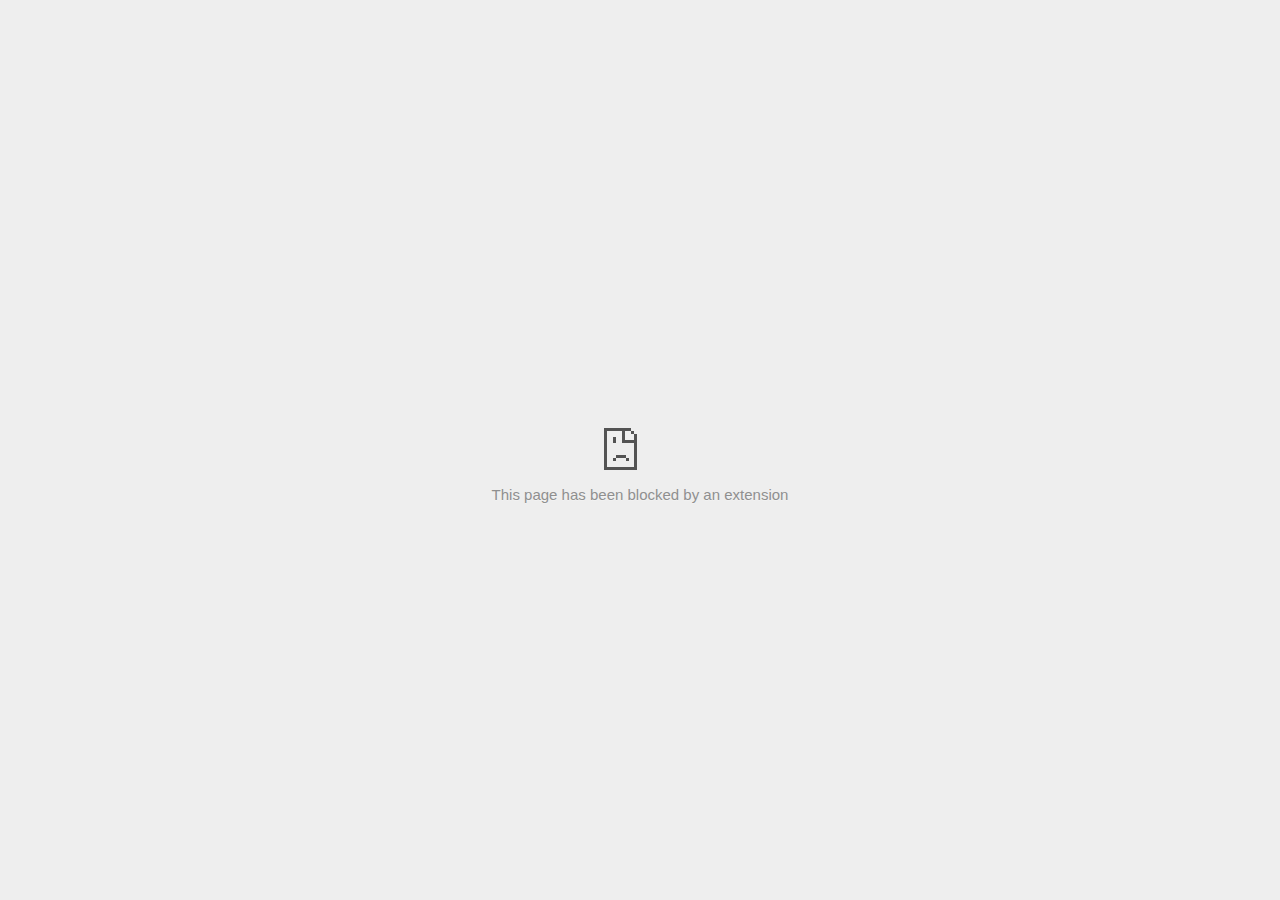
<file: vbox_files/rul(2).html>
<!DOCTYPE html>
<!-- saved from url=(0029)chrome-error://chromewebdata/ -->
<html dir="ltr" lang="en" subframe=""><head><meta http-equiv="Content-Type" content="text/html; charset=UTF-8">
  
  <meta name="color-scheme" content="light dark">
  <meta name="theme-color" content="#fff">
  <meta name="viewport" content="width=device-width, initial-scale=1.0,
                                 maximum-scale=1.0, user-scalable=no">
  <title>td.doubleclick.net</title>
  <style>/* Copyright 2017 The Chromium Authors
 * Use of this source code is governed by a BSD-style license that can be
 * found in the LICENSE file. */

a {
  color: var(--link-color);
}

body {
  --background-color: #fff;
  --error-code-color: var(--google-gray-700);
  --google-blue-100: rgb(210, 227, 252);
  --google-blue-300: rgb(138, 180, 248);
  --google-blue-600: rgb(26, 115, 232);
  --google-blue-700: rgb(25, 103, 210);
  --google-gray-100: rgb(241, 243, 244);
  --google-gray-300: rgb(218, 220, 224);
  --google-gray-500: rgb(154, 160, 166);
  --google-gray-50: rgb(248, 249, 250);
  --google-gray-600: rgb(128, 134, 139);
  --google-gray-700: rgb(95, 99, 104);
  --google-gray-800: rgb(60, 64, 67);
  --google-gray-900: rgb(32, 33, 36);
  --heading-color: var(--google-gray-900);
  --link-color: rgb(88, 88, 88);
  --popup-container-background-color: rgba(0,0,0,.65);
  --primary-button-fill-color-active: var(--google-blue-700);
  --primary-button-fill-color: var(--google-blue-600);
  --primary-button-text-color: #fff;
  --quiet-background-color: rgb(247, 247, 247);
  --secondary-button-border-color: var(--google-gray-500);
  --secondary-button-fill-color: #fff;
  --secondary-button-hover-border-color: var(--google-gray-600);
  --secondary-button-hover-fill-color: var(--google-gray-50);
  --secondary-button-text-color: var(--google-gray-700);
  --small-link-color: var(--google-gray-700);
  --text-color: var(--google-gray-700);
  background: var(--background-color);
  color: var(--text-color);
  word-wrap: break-word;
}

.nav-wrapper .secondary-button {
  background: var(--secondary-button-fill-color);
  border: 1px solid var(--secondary-button-border-color);
  color: var(--secondary-button-text-color);
  float: none;
  margin: 0;
  padding: 8px 16px;
}

.hidden {
  display: none;
}

html {
  -webkit-text-size-adjust: 100%;
  font-size: 125%;
}

.icon {
  background-repeat: no-repeat;
  background-size: 100%;
}

@media (prefers-color-scheme: dark) {
  body {
    --background-color: var(--google-gray-900);
    --error-code-color: var(--google-gray-500);
    --heading-color: var(--google-gray-500);
    --link-color: var(--google-blue-300);
    --primary-button-fill-color-active: rgb(129, 162, 208);
    --primary-button-fill-color: var(--google-blue-300);
    --primary-button-text-color: var(--google-gray-900);
    --quiet-background-color: var(--background-color);
    --secondary-button-border-color: var(--google-gray-700);
    --secondary-button-fill-color: var(--google-gray-900);
    --secondary-button-hover-fill-color: rgb(48, 51, 57);
    --secondary-button-text-color: var(--google-blue-300);
    --small-link-color: var(--google-blue-300);
    --text-color: var(--google-gray-500);
  }
}
</style>
  <style>/* Copyright 2014 The Chromium Authors
   Use of this source code is governed by a BSD-style license that can be
   found in the LICENSE file. */

button {
  border: 0;
  border-radius: 20px;
  box-sizing: border-box;
  color: var(--primary-button-text-color);
  cursor: pointer;
  float: right;
  font-size: .875em;
  margin: 0;
  padding: 8px 16px;
  transition: box-shadow 150ms cubic-bezier(0.4, 0, 0.2, 1);
  user-select: none;
}

[dir='rtl'] button {
  float: left;
}

.bad-clock button,
.captive-portal button,
.https-only button,
.insecure-form button,
.lookalike-url button,
.main-frame-blocked button,
.neterror button,
.pdf button,
.ssl button,
.enterprise-block button,
.enterprise-warn button,
.safe-browsing-billing button {
  background: var(--primary-button-fill-color);
}

button:active {
  background: var(--primary-button-fill-color-active);
  outline: 0;
}

#debugging {
  display: inline;
  overflow: auto;
}

.debugging-content {
  line-height: 1em;
  margin-bottom: 0;
  margin-top: 1em;
}

.debugging-content-fixed-width {
  display: block;
  font-family: monospace;
  font-size: 1.2em;
  margin-top: 0.5em;
}

.debugging-title {
  font-weight: bold;
}

#details {
  margin: 0 0 50px;
}

#details p:not(:first-of-type) {
  margin-top: 20px;
}

.secondary-button:active {
  border-color: white;
  box-shadow: 0 1px 2px 0 rgba(60, 64, 67, .3),
      0 2px 6px 2px rgba(60, 64, 67, .15);
}

.secondary-button:hover {
  background: var(--secondary-button-hover-fill-color);
  border-color: var(--secondary-button-hover-border-color);
  text-decoration: none;
}

.error-code {
  color: var(--error-code-color);
  font-size: .8em;
  margin-top: 12px;
  text-transform: uppercase;
}

#error-debugging-info {
  font-size: 0.8em;
}

h1 {
  color: var(--heading-color);
  font-size: 1.6em;
  font-weight: normal;
  line-height: 1.25em;
  margin-bottom: 16px;
}

h2 {
  font-size: 1.2em;
  font-weight: normal;
}

.icon {
  height: 72px;
  margin: 0 0 40px;
  width: 72px;
}

input[type=checkbox] {
  opacity: 0;
}

input[type=checkbox]:focus ~ .checkbox::after {
  outline: -webkit-focus-ring-color auto 5px;
}

.interstitial-wrapper {
  box-sizing: border-box;
  font-size: 1em;
  line-height: 1.6em;
  margin: 14vh auto 0;
  max-width: 600px;
  width: 100%;
}

#main-message > p {
  display: inline;
}

#extended-reporting-opt-in {
  font-size: .875em;
  margin-top: 32px;
}

#extended-reporting-opt-in label {
  display: grid;
  grid-template-columns: 1.8em 1fr;
  position: relative;
}

#enhanced-protection-message {
  border-radius: 20px;
  font-size: 1em;
  margin-top: 32px;
  padding: 10px 5px;
}

#enhanced-protection-message a {
  color: var(--google-red-10);
}

#enhanced-protection-message label {
  display: grid;
  grid-template-columns: 2.5em 1fr;
  position: relative;
}

#enhanced-protection-message div {
  margin: 0.5em;
}

#enhanced-protection-message .icon {
  height: 1.5em;
  vertical-align: middle;
  width: 1.5em;
}

.nav-wrapper {
  margin-top: 51px;
}

.nav-wrapper::after {
  clear: both;
  content: '';
  display: table;
  width: 100%;
}

.small-link {
  color: var(--small-link-color);
  font-size: .875em;
}

.checkboxes {
  flex: 0 0 24px;
}

.checkbox {
  --padding: .9em;
  background: transparent;
  display: block;
  height: 1em;
  left: -1em;
  padding-inline-start: var(--padding);
  position: absolute;
  right: 0;
  top: -.5em;
  width: 1em;
}

.checkbox::after {
  border: 1px solid white;
  border-radius: 2px;
  content: '';
  height: 1em;
  left: var(--padding);
  position: absolute;
  top: var(--padding);
  width: 1em;
}

.checkbox::before {
  background: transparent;
  border: 2px solid white;
  border-inline-end-width: 0;
  border-top-width: 0;
  content: '';
  height: .2em;
  left: calc(.3em + var(--padding));
  opacity: 0;
  position: absolute;
  top: calc(.3em  + var(--padding));
  transform: rotate(-45deg);
  width: .5em;
}

input[type=checkbox]:checked ~ .checkbox::before {
  opacity: 1;
}

#recurrent-error-message {
  background: #ededed;
  border-radius: 4px;
  margin-bottom: 16px;
  margin-top: 12px;
  padding: 12px 16px;
}

.showing-recurrent-error-message #extended-reporting-opt-in {
  margin-top: 16px;
}

.showing-recurrent-error-message #enhanced-protection-message {
  margin-top: 16px;
}

@media (max-width: 700px) {
  .interstitial-wrapper {
    padding: 0 10%;
  }

  #error-debugging-info {
    overflow: auto;
  }
}

@media (max-width: 420px) {
  button,
  [dir='rtl'] button,
  .small-link {
    float: none;
    font-size: .825em;
    font-weight: 500;
    margin: 0;
    width: 100%;
  }

  button {
    padding: 16px 24px;
  }

  #details {
    margin: 20px 0 20px 0;
  }

  #details p:not(:first-of-type) {
    margin-top: 10px;
  }

  .secondary-button:not(.hidden) {
    display: block;
    margin-top: 20px;
    text-align: center;
    width: 100%;
  }

  .interstitial-wrapper {
    padding: 0 5%;
  }

  #extended-reporting-opt-in {
    margin-top: 24px;
  }

  #enhanced-protection-message {
    margin-top: 24px;
  }

  .nav-wrapper {
    margin-top: 30px;
  }
}

/**
 * Mobile specific styling.
 * Navigation buttons are anchored to the bottom of the screen.
 * Details message replaces the top content in its own scrollable area.
 */

@media (max-width: 420px) {
  .nav-wrapper .secondary-button {
    border: 0;
    margin: 16px 0 0;
    margin-inline-end: 0;
    padding-bottom: 16px;
    padding-top: 16px;
  }
}

/* Fixed nav. */
@media (min-width: 240px) and (max-width: 420px) and
       (min-height: 401px),
       (min-width: 421px) and (min-height: 240px) and
       (max-height: 560px) {
  body .nav-wrapper {
    background: var(--background-color);
    bottom: 0;
    box-shadow: 0 -12px 24px var(--background-color);
    left: 0;
    margin: 0 auto;
    max-width: 736px;
    padding-inline-end: 24px;
    padding-inline-start: 24px;
    position: fixed;
    right: 0;
    width: 100%;
    z-index: 2;
  }

  .interstitial-wrapper {
    max-width: 736px;
  }

  #details,
  #main-content {
    padding-bottom: 40px;
  }

  #details {
    padding-top: 5.5vh;
  }

  button.small-link {
    color: var(--google-blue-600);
  }
}

@media (max-width: 420px) and (orientation: portrait),
       (max-height: 560px) {
  body {
    margin: 0 auto;
  }

  button,
  [dir='rtl'] button,
  button.small-link,
  .nav-wrapper .secondary-button {
    font-family: Roboto-Regular,Helvetica;
    font-size: .933em;
    margin: 6px 0;
    transform: translatez(0);
  }

  .nav-wrapper {
    box-sizing: border-box;
    padding-bottom: 8px;
    width: 100%;
  }

  #details {
    box-sizing: border-box;
    height: auto;
    margin: 0;
    opacity: 1;
    transition: opacity 250ms cubic-bezier(0.4, 0, 0.2, 1);
  }

  #details.hidden,
  #main-content.hidden {
    height: 0;
    opacity: 0;
    overflow: hidden;
    padding-bottom: 0;
    transition: none;
  }

  h1 {
    font-size: 1.5em;
    margin-bottom: 8px;
  }

  .icon {
    margin-bottom: 5.69vh;
  }

  .interstitial-wrapper {
    box-sizing: border-box;
    margin: 7vh auto 12px;
    padding: 0 24px;
    position: relative;
  }

  .interstitial-wrapper p {
    font-size: .95em;
    line-height: 1.61em;
    margin-top: 8px;
  }

  #main-content {
    margin: 0;
    transition: opacity 100ms cubic-bezier(0.4, 0, 0.2, 1);
  }

  .small-link {
    border: 0;
  }

  .suggested-left > #control-buttons,
  .suggested-right > #control-buttons {
    float: none;
    margin: 0;
  }
}

@media (min-width: 421px) and (min-height: 500px) and (max-height: 560px) {
  .interstitial-wrapper {
    margin-top: 10vh;
  }
}

@media (min-height: 400px) and (orientation:portrait) {
  .interstitial-wrapper {
    margin-bottom: 145px;
  }
}

@media (min-height: 299px) {
  .nav-wrapper {
    padding-bottom: 16px;
  }
}

@media (max-height: 560px) and (min-height: 240px) and (orientation:landscape) {
  .extended-reporting-has-checkbox #details {
    padding-bottom: 80px;
  }
}

@media (min-height: 500px) and (max-height: 650px) and (max-width: 414px) and
       (orientation: portrait) {
  .interstitial-wrapper {
    margin-top: 7vh;
  }
}

@media (min-height: 650px) and (max-width: 414px) and (orientation: portrait) {
  .interstitial-wrapper {
    margin-top: 10vh;
  }
}

/* Small mobile screens. No fixed nav. */
@media (max-height: 400px) and (orientation: portrait),
       (max-height: 239px) and (orientation: landscape),
       (max-width: 419px) and (max-height: 399px) {
  .interstitial-wrapper {
    display: flex;
    flex-direction: column;
    margin-bottom: 0;
  }

  #details {
    flex: 1 1 auto;
    order: 0;
  }

  #main-content {
    flex: 1 1 auto;
    order: 0;
  }

  .nav-wrapper {
    flex: 0 1 auto;
    margin-top: 8px;
    order: 1;
    padding-inline-end: 0;
    padding-inline-start: 0;
    position: relative;
    width: 100%;
  }

  button,
  .nav-wrapper .secondary-button {
    padding: 16px 24px;
  }

  button.small-link {
    color: var(--google-blue-600);
  }
}

@media (max-width: 239px) and (orientation: portrait) {
  .nav-wrapper {
    padding-inline-end: 0;
    padding-inline-start: 0;
  }
}
</style>
  <style>/* Copyright 2013 The Chromium Authors
 * Use of this source code is governed by a BSD-style license that can be
 * found in the LICENSE file. */

/* Don't use the main frame div when the error is in a subframe. */
html[subframe] #main-frame-error {
  display: none;
}

/* Don't use the subframe error div when the error is in a main frame. */
html:not([subframe]) #sub-frame-error {
  display: none;
}

h1 {
  margin-top: 0;
  word-wrap: break-word;
}

h1 span {
  font-weight: 500;
}

a {
  text-decoration: none;
}

.icon {
  -webkit-user-select: none;
  display: inline-block;
}

.icon-generic {
  /* Can't access chrome://theme/IDR_ERROR_NETWORK_GENERIC from an untrusted
   * renderer process, so embed the resource manually. */
  content: image-set(
      url([data-uri]) 1x,
      url([data-uri]) 2x);
}

.icon-info {
  content: image-set(
      url([data-uri]) 1x,
      url([data-uri]) 2x);
}

.icon-offline {
  content: image-set(
      url([data-uri]) 1x,
      url([data-uri]) 2x);
  position: relative;
}

.icon-disabled {
  content: image-set(
      url([data-uri]) 1x,
      url([data-uri]) 2x);
  width: 112px;
}

.hidden {
  display: none;
}

#suggestions-list a {
  color: var(--google-blue-600);
}

#suggestions-list p {
  margin-block-end: 0;
}

#suggestions-list ul {
  margin-top: 0;
}

.single-suggestion {
  list-style-type: none;
  padding-inline-start: 0;
}

#error-information-button {
  content: url([data-uri]);
  height: 24px;
  vertical-align: -.15em;
  width: 24px;
}

.use-popup-container#error-information-popup-container
  #error-information-popup {
  align-items: center;
  background-color: var(--popup-container-background-color);
  display: flex;
  height: 100%;
  left: 0;
  position: fixed;
  top: 0;
  width: 100%;
  z-index: 100;
}

.use-popup-container#error-information-popup-container
  #error-information-popup-content > p {
  margin-bottom: 11px;
  margin-inline-start: 20px;
}

.use-popup-container#error-information-popup-container #suggestions-list ul {
  margin-inline-start: 15px;
}

.use-popup-container#error-information-popup-container
  #error-information-popup-box {
  background-color: var(--background-color);
  left: 5%;
  padding-bottom: 15px;
  padding-top: 15px;
  position: fixed;
  width: 90%;
  z-index: 101;
}

.use-popup-container#error-information-popup-container div.error-code {
  margin-inline-start: 20px;
}

.use-popup-container#error-information-popup-container #suggestions-list p {
  margin-inline-start: 20px;
}

:not(.use-popup-container)#error-information-popup-container
  #error-information-popup-close {
  display: none;
}

#error-information-popup-close {
  margin-bottom: 0;
  margin-inline-end: 35px;
  margin-top: 15px;
  text-align: end;
}

.link-button {
  color: rgb(66, 133, 244);
  display: inline-block;
  font-weight: bold;
  text-transform: uppercase;
}

#sub-frame-error-details {

  color: #8F8F8F;

  /* Not done on mobile for performance reasons. */
  text-shadow: 0 1px 0 rgba(255,255,255,0.3);

}

[jscontent=hostName],
[jscontent=failedUrl] {
  overflow-wrap: break-word;
}

.secondary-button {
  background: #d9d9d9;
  color: #696969;
  margin-inline-end: 16px;
}

.snackbar {
  background: #323232;
  border-radius: 2px;
  bottom: 24px;
  box-sizing: border-box;
  color: #fff;
  font-size: .87em;
  left: 24px;
  max-width: 568px;
  min-width: 288px;
  opacity: 0;
  padding: 16px 24px 12px;
  position: fixed;
  transform: translateY(90px);
  will-change: opacity, transform;
  z-index: 999;
}

.snackbar-show {
  -webkit-animation:
    show-snackbar 250ms cubic-bezier(0, 0, 0.2, 1) forwards,
    hide-snackbar 250ms cubic-bezier(0.4, 0, 1, 1) forwards 5s;
}

@-webkit-keyframes show-snackbar {
  100% {
    opacity: 1;
    transform: translateY(0);
  }
}

@-webkit-keyframes hide-snackbar {
  0% {
    opacity: 1;
    transform: translateY(0);
  }
  100% {
    opacity: 0;
    transform: translateY(90px);
  }
}

.suggestions {
  margin-top: 18px;
}

.suggestion-header {
  font-weight: bold;
  margin-bottom: 4px;
}

.suggestion-body {
  color: #777;
}

/* Decrease padding at low sizes. */
@media (max-width: 640px), (max-height: 640px) {
  h1 {
    margin: 0 0 15px;
  }
  .suggestions {
    margin-top: 10px;
  }
  .suggestion-header {
    margin-bottom: 0;
  }
}

#download-link,
#download-link-clicked {
  margin-bottom: 30px;
  margin-top: 30px;
}

#download-link-clicked {
  color: #BBB;
}

#download-link::before,
#download-link-clicked::before {
  content: url([data-uri]);
  display: inline-block;
  margin-inline-end: 4px;
  vertical-align: -webkit-baseline-middle;
}

#download-link-clicked::before {
  opacity: 0;
  width: 0;
}

#offline-content-list-visibility-card {
  border: 1px solid white;
  border-radius: 8px;
  display: flex;
  font-size: .8em;
  justify-content: space-between;
  line-height: 1;
}

#offline-content-list.list-hidden #offline-content-list-visibility-card {
  border-color: rgb(218, 220, 224);
}

#offline-content-list-visibility-card > div {
  padding: 1em;
}

#offline-content-list-title {
  color: var(--google-gray-700);
}

#offline-content-list-show-text,
#offline-content-list-hide-text {
  color: rgb(66, 133, 244);
}

/* Hides the "hide" text div when the offline content list is collapsed/hidden
 * and, alternatively, hides the "show" text div when the offline content list
 * is expanded/shown.
 */
#offline-content-list.list-hidden #offline-content-list-hide-text,
#offline-content-list:not(.list-hidden) #offline-content-list-show-text {
  display: none;
}

/* Controls the animation of the offline content list when it is expanded/shown.
 */
#offline-content-suggestions {
  /* Max-height has to be set for the height animation to work. The chosen value
   * is a little greater than the maximum height the list will have, when all
   * suggestions have images, so that it is never clamped. This makes so that
   * when the actual height is smaller then the animation is not as smooth.
   */
  max-height: 27em;
  transition: max-height 200ms ease-in, visibility 0s 200ms,
              opacity 200ms 200ms linear;
}

/* Controls the animation of the offline content list when it is
 * collapsed/hidden.
 */
#offline-content-list.list-hidden #offline-content-suggestions {
  max-height: 0;
  opacity: 0;
  transition: opacity 200ms linear, visibility 0s 200ms,
              max-height 200ms 200ms ease-out;
  visibility: hidden;
}

#offline-content-list {
  margin-inline-start: -5%;
  width: 110%;
}

/* The selectors below adjust the "overflow" of the suggestion cards contents
 * based on the same screen size based strategy used for the main frame, which
 * is applied by the `interstitial-wrapper` class. */
@media (max-width: 420px)  {
  #offline-content-list {
    margin-inline-start: -2.5%;
    width: 105%;
  }
}
@media (max-width: 420px) and (orientation: portrait),
       (max-height: 560px) {
  #offline-content-list {
    margin-inline-start: -12px;
    width: calc(100% + 24px);
  }
}

.suggestion-with-image .offline-content-suggestion-thumbnail {
  flex-basis: 8.2em;
  flex-shrink: 0;
}

.suggestion-with-image .offline-content-suggestion-thumbnail > img {
  height: 100%;
  width: 100%;
}

.suggestion-with-image #offline-content-list:not(.is-rtl)
.offline-content-suggestion-thumbnail > img {
  border-bottom-right-radius: 7px;
  border-top-right-radius: 7px;
}

.suggestion-with-image #offline-content-list.is-rtl
.offline-content-suggestion-thumbnail > img {
  border-bottom-left-radius: 7px;
  border-top-left-radius: 7px;
}

.suggestion-with-icon .offline-content-suggestion-thumbnail {
  align-items: center;
  display: flex;
  justify-content: center;
  min-height: 4.2em;
  min-width: 4.2em;
}

.suggestion-with-icon .offline-content-suggestion-thumbnail > div {
  align-items: center;
  background-color: rgb(241, 243, 244);
  border-radius: 50%;
  display: flex;
  height: 2.3em;
  justify-content: center;
  width: 2.3em;
}

.suggestion-with-icon .offline-content-suggestion-thumbnail > div > img {
  height: 1.45em;
  width: 1.45em;
}

.offline-content-suggestion-favicon {
  height: 1em;
  margin-inline-end: 0.4em;
  width: 1.4em;
}

.offline-content-suggestion-favicon > img {
  height: 1.4em;
  width: 1.4em;
}

.no-favicon .offline-content-suggestion-favicon {
  display: none;
}

.image-video {
  content: url([data-uri]);
}

.image-music-note {
  content: url([data-uri]);
}

.image-earth {
  content: url([data-uri]);
}

.image-file {
  content: url([data-uri]);
}

.offline-content-suggestion-texts {
  display: flex;
  flex-direction: column;
  justify-content: space-between;
  line-height: 1.3;
  padding: .9em;
  width: 100%;
}

.offline-content-suggestion-title {
  -webkit-box-orient: vertical;
  -webkit-line-clamp: 3;
  color: rgb(32, 33, 36);
  display: -webkit-box;
  font-size: 1.1em;
  overflow: hidden;
  text-overflow: ellipsis;
}

div.offline-content-suggestion {
  align-items: stretch;
  border: 1px solid rgb(218, 220, 224);
  border-radius: 8px;
  display: flex;
  justify-content: space-between;
  margin-bottom: .8em;
}

.suggestion-with-image {
  flex-direction: row;
  height: 8.2em;
  max-height: 8.2em;
}

.suggestion-with-icon {
  flex-direction: row-reverse;
  height: 4.2em;
  max-height: 4.2em;
}

.suggestion-with-icon .offline-content-suggestion-title {
  -webkit-line-clamp: 1;
  word-break: break-all;
}

.suggestion-with-icon .offline-content-suggestion-texts {
  padding-inline-start: 0;
}

.offline-content-suggestion-attribution-freshness {
  color: rgb(95, 99, 104);
  display: flex;
  font-size: .8em;
  line-height: 1.7em;
}

.offline-content-suggestion-attribution {
  -webkit-box-orient: vertical;
  -webkit-line-clamp: 1;
  display: -webkit-box;
  flex-shrink: 1;
  margin-inline-end: 0.3em;
  overflow: hidden;
  overflow-wrap: break-word;
  text-overflow: ellipsis;
  word-break: break-all;
}

.no-attribution .offline-content-suggestion-attribution {
  display: none;
}

.offline-content-suggestion-freshness::before {
  content: '-';
  display: inline-block;
  flex-shrink: 0;
  margin-inline-end: .1em;
  margin-inline-start: .1em;
}

.no-attribution .offline-content-suggestion-freshness::before {
  display: none;
}

.offline-content-suggestion-freshness {
  flex-shrink: 0;
}

.suggestion-with-image .offline-content-suggestion-pin-spacer {
  flex-grow: 100;
  flex-shrink: 1;
}

.suggestion-with-image .offline-content-suggestion-pin {
  content: url([data-uri]);
  flex-shrink: 0;
  height: 1.4em;
  margin-inline-start: .4em;
  width: 1.4em;
}

/* Controls the animation (and a bit more) of the launch-downloads-home action
 * button when the offline content list is expanded/shown.
 */
#offline-content-list-action {
  text-align: center;
  transition: visibility 0s 200ms, opacity 200ms 200ms linear;
}

/* Controls the animation of the launch-downloads-home action button when the
 * offline content list is collapsed/hidden.
 */
#offline-content-list.list-hidden #offline-content-list-action {
  opacity: 0;
  transition: opacity 200ms linear, visibility 0s 200ms;
  visibility: hidden;
}

#cancel-save-page-button {
  background-image: url([data-uri]);
  background-position: right 27px center;
  background-repeat: no-repeat;
  border: 1px solid var(--google-gray-300);
  border-radius: 5px;
  color: var(--google-gray-700);
  margin-bottom: 26px;
  padding-bottom: 16px;
  padding-inline-end: 88px;
  padding-inline-start: 16px;
  padding-top: 16px;
  text-align: start;
}

html[dir='rtl'] #cancel-save-page-button {
  background-position: left 27px center;
}

#save-page-for-later-button {
  display: flex;
  justify-content: start;
}

#save-page-for-later-button a::before {
  content: url([data-uri]);
  display: inline-block;
  margin-inline-end: 4px;
  vertical-align: -webkit-baseline-middle;
}

.hidden#save-page-for-later-button {
  display: none;
}

/* Don't allow overflow when in a subframe. */
html[subframe] body {
  overflow: hidden;
}

#sub-frame-error {
  -webkit-align-items: center;
  -webkit-flex-flow: column;
  -webkit-justify-content: center;
  background-color: #DDD;
  display: -webkit-flex;
  height: 100%;
  left: 0;
  position: absolute;
  text-align: center;
  top: 0;
  transition: background-color 200ms ease-in-out;
  width: 100%;
}

#sub-frame-error:hover {
  background-color: #EEE;
}

#sub-frame-error .icon-generic {
  margin: 0 0 16px;
}

#sub-frame-error-details {
  margin: 0 10px;
  text-align: center;
  opacity: 0;
}

/* Show details only when hovering. */
#sub-frame-error:hover #sub-frame-error-details {
  opacity: 1;
}

/* If the iframe is too small, always hide the error code. */
/* TODO(mmenke): See if overflow: no-display works better, once supported. */
@media (max-width: 200px), (max-height: 95px) {
  #sub-frame-error-details {
    display: none;
  }
}

/* Adjust icon for small embedded frames in apps. */
@media (max-height: 100px) {
  #sub-frame-error .icon-generic {
    height: auto;
    margin: 0;
    padding-top: 0;
    width: 25px;
  }
}

/* details-button is special; it's a <button> element that looks like a link. */
#details-button {
  box-shadow: none;
  min-width: 0;
}

/* Styles for platform dependent separation of controls and details button. */
.suggested-left > #control-buttons,
.suggested-right > #details-button {
  float: left;
}

.suggested-right > #control-buttons,
.suggested-left > #details-button {
  float: right;
}

.suggested-left .secondary-button {
  margin-inline-end: 0;
  margin-inline-start: 16px;
}

#details-button.singular {
  float: none;
}

/* download-button shows both icon and text. */
#download-button {
  padding-bottom: 4px;
  padding-top: 4px;
  position: relative;
}

#download-button::before {
  background: image-set(
      url([data-uri]) 1x,
      url([data-uri]) 2x)
    no-repeat;
  content: '';
  display: inline-block;
  height: 24px;
  margin-inline-end: 4px;
  margin-inline-start: -4px;
  vertical-align: middle;
  width: 24px;
}

#download-button:disabled {
  background: rgb(180, 206, 249);
  color: rgb(255, 255, 255);
}

#buttons::after {
  clear: both;
  content: '';
  display: block;
  width: 100%;
}

/* Offline page */
html[dir='rtl'] .runner-container,
html[dir='rtl'].offline .icon-offline {
  transform: scaleX(-1);
}

.offline {
  transition: filter 1.5s cubic-bezier(0.65, 0.05, 0.36, 1),
              background-color 1.5s cubic-bezier(0.65, 0.05, 0.36, 1);

  will-change: filter, background-color;

}

.offline body {
  transition: background-color 1.5s cubic-bezier(0.65, 0.05, 0.36, 1);
}

.offline #main-message > p {
  display: none;
}

.offline.inverted {
  background-color: #fff;
  filter: invert(1);
}

.offline.inverted body {
  background-color: #fff;
}

.offline .interstitial-wrapper {
  color: var(--text-color);
  font-size: 1em;
  line-height: 1.55;
  margin: 0 auto;
  max-width: 600px;
  padding-top: 100px;
  position: relative;
  width: 100%;
}

.offline .runner-container {
  direction: ltr;
  height: 150px;
  max-width: 600px;
  overflow: hidden;
  position: absolute;
  top: 35px;
  width: 44px;
}

.offline .runner-container:focus {
  outline: none;
}

.offline .runner-container:focus-visible {
  outline: 3px solid var(--google-blue-300);
}

.offline .runner-canvas {
  height: 150px;
  max-width: 600px;
  opacity: 1;
  overflow: hidden;
  position: absolute;
  top: 0;
  z-index: 10;
}

.offline .controller {
  height: 100vh;
  left: 0;
  position: absolute;
  top: 0;
  width: 100vw;
  z-index: 9;
}

#offline-resources {
  display: none;
}

#offline-instruction {
  image-rendering: pixelated;
  left: 0;
  margin: auto;
  position: absolute;
  right: 0;
  top: 60px;
  width: fit-content;
}

.offline-runner-live-region {
  bottom: 0;
  clip-path: polygon(0 0, 0 0, 0 0);
  color: var(--background-color);
  display: block;
  font-size: xx-small;
  overflow: hidden;
  position: absolute;
  text-align: center;
  transition: color 1.5s cubic-bezier(0.65, 0.05, 0.36, 1);
  user-select: none;
}

/* Custom toggle */
.slow-speed-option {
  align-items: center;
  background: var(--google-gray-50);
  border-radius: 24px/50%;
  bottom: 0;
  color: var(--error-code-color);
  display: inline-flex;
  font-size: 1em;
  left: 0;
  line-height: 1.1em;
  margin: 5px auto;
  padding: 2px 12px 3px 20px;
  position: absolute;
  right: 0;
  width: max-content;
  z-index: 999;
}

.slow-speed-option.hidden {
  display: none;
}

.slow-speed-option [type=checkbox] {
  opacity: 0;
  pointer-events: none;
  position: absolute;
}

.slow-speed-option .slow-speed-toggle {
  cursor: pointer;
  margin-inline-start: 8px;
  padding: 8px 4px;
  position: relative;
}

.slow-speed-option [type=checkbox]:disabled ~ .slow-speed-toggle {
  cursor: default;
}

.slow-speed-option-label [type=checkbox] {
  opacity: 0;
  pointer-events: none;
  position: absolute;
}

.slow-speed-option .slow-speed-toggle::before,
.slow-speed-option .slow-speed-toggle::after {
  content: '';
  display: block;
  margin: 0 3px;
  transition: all 100ms cubic-bezier(0.4, 0, 1, 1);
}

.slow-speed-option .slow-speed-toggle::before {
  background: rgb(189,193,198);
  border-radius: 0.65em;
  height: 0.9em;
  width: 2em;
}

.slow-speed-option .slow-speed-toggle::after {
  background: #fff;
  border-radius: 50%;
  box-shadow: 0 1px 3px 0 rgb(0 0 0 / 40%);
  height: 1.2em;
  position: absolute;
  top: 51%;
  transform: translate(-20%, -50%);
  width: 1.1em;
}

.slow-speed-option [type=checkbox]:focus + .slow-speed-toggle {
  box-shadow: 0 0 8px rgb(94, 158, 214);
  outline: 1px solid rgb(93, 157, 213);
}

.slow-speed-option [type=checkbox]:checked + .slow-speed-toggle::before {
  background: var(--google-blue-600);
  opacity: 0.5;
}

.slow-speed-option [type=checkbox]:checked + .slow-speed-toggle::after {
  background: var(--google-blue-600);
  transform: translate(calc(2em - 90%), -50%);
}

.slow-speed-option [type=checkbox]:checked:disabled +
  .slow-speed-toggle::before {
  background: rgb(189,193,198);
}

.slow-speed-option [type=checkbox]:checked:disabled +
  .slow-speed-toggle::after {
  background: var(--google-gray-50);
}

@media (max-width: 420px) {
  #download-button {
    padding-bottom: 12px;
    padding-top: 12px;
  }

  .suggested-left > #control-buttons,
  .suggested-right > #control-buttons {
    float: none;
  }

  .snackbar {
    border-radius: 0;
    bottom: 0;
    left: 0;
    width: 100%;
  }
}

@media (max-height: 350px) {
  h1 {
    margin: 0 0 15px;
  }

  .icon-offline {
    margin: 0 0 10px;
  }

  .interstitial-wrapper {
    margin-top: 5%;
  }

  .nav-wrapper {
    margin-top: 30px;
  }
}

@media (min-width: 420px) and (max-width: 736px) and
       (min-height: 240px) and (max-height: 420px) and
       (orientation:landscape) {
  .interstitial-wrapper {
    margin-bottom: 100px;
  }
}

@media (max-width: 360px) and (max-height: 480px) {
  .offline .interstitial-wrapper {
    padding-top: 60px;
  }

  .offline .runner-container {
    top: 8px;
  }
}

@media (min-height: 240px) and (orientation: landscape) {
  .offline .interstitial-wrapper {
    margin-bottom: 90px;
  }

  .icon-offline {
    margin-bottom: 20px;
  }
}

@media (max-height: 320px) and (orientation: landscape) {
  .icon-offline {
    margin-bottom: 0;
  }

  .offline .runner-container {
    top: 10px;
  }
}

@media (max-width: 240px) {
  button {
    padding-inline-end: 12px;
    padding-inline-start: 12px;
  }

  .interstitial-wrapper {
    overflow: inherit;
    padding: 0 8px;
  }
}

@media (max-width: 120px) {
  button {
    width: auto;
  }
}

.arcade-mode,
.arcade-mode .runner-container,
.arcade-mode .runner-canvas {
  image-rendering: pixelated;
  max-width: 100%;
  overflow: hidden;
}

.arcade-mode #buttons,
.arcade-mode #main-content {
  opacity: 0;
  overflow: hidden;
}

.arcade-mode .interstitial-wrapper {
  height: 100vh;
  max-width: 100%;
  overflow: hidden;
}

.arcade-mode .runner-container {
  left: 0;
  margin: auto;
  right: 0;
  transform-origin: top center;
  transition: transform 250ms cubic-bezier(0.4, 0, 1, 1) 400ms;
  z-index: 2;
}

@media (prefers-color-scheme: dark) {
  .icon {
    filter: invert(1);
  }

  .offline .runner-canvas {
    filter: invert(1);
  }

  .offline.inverted {
    background-color: var(--background-color);
    filter: invert(0);
  }

  .offline.inverted body {
    background-color: #fff;
  }

  .offline.inverted .offline-runner-live-region {
    color: #fff;
  }

  #suggestions-list a {
    color: var(--link-color);
  }

  #error-information-button {
    filter: invert(0.6);
  }

  .slow-speed-option {
    background: var(--google-gray-800);
    color: var(--google-gray-100);
  }

  .slow-speed-option .slow-speed-toggle::before,
  .slow-speed-option [type=checkbox]:checked:disabled +
    .slow-speed-toggle::before {
     background: rgb(189,193,198);
  }

  .slow-speed-option [type=checkbox]:checked + .slow-speed-toggle::after,
  .slow-speed-option [type=checkbox]:checked + .slow-speed-toggle::before {
    background: var(--google-blue-300);
  }
}
</style>
  <script>(function(){function l(a,b,c){return Function.prototype.call.apply(Array.prototype.slice,arguments)}function m(a,b,c){var e=l(arguments,2);return function(){return b.apply(a,e)}}function n(a,b){var c=new p(b);for(c.h=[a];c.h.length;){var e=c,d=c.h.shift();e.i(d);for(d=d.firstChild;d;d=d.nextSibling)1==d.nodeType&&e.h.push(d);}}function p(a){this.i=a;}function q(a){a.style.display="";}function r(a){a.style.display="none";}var t=/\s*;\s*/;function u(a,b){this.l.apply(this,arguments);}u.prototype.l=function(a,b){this.a||(this.a={});if(b){var c=this.a,e=b.a;for(d in e)c[d]=e[d];}else {var d=this.a;e=v;for(c in e)d[c]=e[c];}this.a.$this=a;this.a.$context=this;this.f="undefined"!=typeof a&&null!=a?a:"";b||(this.a.$top=this.f);};var v={$default:null},w=[];function x(a){for(var b in a.a)delete a.a[b];a.f=null;w.push(a);}function y(a,b,c){try{return b.call(c,a.a,a.f)}catch(e){return v.$default}}
u.prototype.clone=function(a,b,c){if(0<w.length){var e=w.pop();u.call(e,a,this);a=e;}else a=new u(a,this);a.a.$index=b;a.a.$count=c;return a};var z;window.trustedTypes&&(z=trustedTypes.createPolicy("jstemplate",{createScript:function(a){return a}}));var A={};function B(a){if(!A[a])try{var b="(function(a_, b_) { with (a_) with (b_) return "+a+" })",c=window.trustedTypes?z.createScript(b):b;A[a]=window.eval(c);}catch(e){}return A[a]}
function E(a){var b=[];a=a.split(t);for(var c=0,e=a.length;c<e;++c){var d=a[c].indexOf(":");if(!(0>d)){var g=a[c].substr(0,d).replace(/^\s+/,"").replace(/\s+$/,"");d=B(a[c].substr(d+1));b.push(g,d);}}return b}function F(){}var G=0,H={0:{}},I={},J={},K=[];function L(a){a.__jstcache||n(a,function(b){M(b);});}var N=[["jsselect",B],["jsdisplay",B],["jsvalues",E],["jsvars",E],["jseval",function(a){var b=[];a=a.split(t);for(var c=0,e=a.length;c<e;++c)if(a[c]){var d=B(a[c]);b.push(d);}return b}],["transclude",function(a){return a}],["jscontent",B],["jsskip",B]];
function M(a){if(a.__jstcache)return a.__jstcache;var b=a.getAttribute("jstcache");if(null!=b)return a.__jstcache=H[b];b=K.length=0;for(var c=N.length;b<c;++b){var e=N[b][0],d=a.getAttribute(e);J[e]=d;null!=d&&K.push(e+"="+d);}if(0==K.length)return a.setAttribute("jstcache","0"),a.__jstcache=H[0];var g=K.join("&");if(b=I[g])return a.setAttribute("jstcache",b),a.__jstcache=H[b];var h={};b=0;for(c=N.length;b<c;++b){d=N[b];e=d[0];var f=d[1];d=J[e];null!=d&&(h[e]=f(d));}b=""+ ++G;a.setAttribute("jstcache",
b);H[b]=h;I[g]=b;return a.__jstcache=h}function P(a,b){a.j.push(b);a.o.push(0);}function Q(a){return a.c.length?a.c.pop():[]}
F.prototype.g=function(a,b){var c=R(b),e=c.transclude;if(e)(c=S(e))?(b.parentNode.replaceChild(c,b),e=Q(this),e.push(this.g,a,c),P(this,e)):b.parentNode.removeChild(b);else if(c=c.jsselect){c=y(a,c,b);var d=b.getAttribute("jsinstance");var g=!1;d&&("*"==d.charAt(0)?(d=parseInt(d.substr(1),10),g=!0):d=parseInt(d,10));var h=null!=c&&"object"==typeof c&&"number"==typeof c.length;e=h?c.length:1;var f=h&&0==e;if(h)if(f)d?b.parentNode.removeChild(b):(b.setAttribute("jsinstance","*0"),r(b));else if(q(b),
null===d||""===d||g&&d<e-1){g=Q(this);d=d||0;for(h=e-1;d<h;++d){var k=b.cloneNode(!0);b.parentNode.insertBefore(k,b);T(k,c,d);f=a.clone(c[d],d,e);g.push(this.b,f,k,x,f,null);}T(b,c,d);f=a.clone(c[d],d,e);g.push(this.b,f,b,x,f,null);P(this,g);}else d<e?(g=c[d],T(b,c,d),f=a.clone(g,d,e),g=Q(this),g.push(this.b,f,b,x,f,null),P(this,g)):b.parentNode.removeChild(b);else null==c?r(b):(q(b),f=a.clone(c,0,1),g=Q(this),g.push(this.b,f,b,x,f,null),P(this,g));}else this.b(a,b);};
F.prototype.b=function(a,b){var c=R(b),e=c.jsdisplay;if(e){if(!y(a,e,b)){r(b);return}q(b);}if(e=c.jsvars)for(var d=0,g=e.length;d<g;d+=2){var h=e[d],f=y(a,e[d+1],b);a.a[h]=f;}if(e=c.jsvalues)for(d=0,g=e.length;d<g;d+=2)if(f=e[d],h=y(a,e[d+1],b),"$"==f.charAt(0))a.a[f]=h;else if("."==f.charAt(0)){f=f.substr(1).split(".");for(var k=b,O=f.length,C=0,U=O-1;C<U;++C){var D=f[C];k[D]||(k[D]={});k=k[D];}k[f[O-1]]=h;}else f&&("boolean"==typeof h?h?b.setAttribute(f,f):b.removeAttribute(f):b.setAttribute(f,""+h));
if(e=c.jseval)for(d=0,g=e.length;d<g;++d)y(a,e[d],b);e=c.jsskip;if(!e||!y(a,e,b))if(c=c.jscontent){if(c=""+y(a,c,b),b.innerHTML!=c){for(;b.firstChild;)e=b.firstChild,e.parentNode.removeChild(e);b.appendChild(this.m.createTextNode(c));}}else {c=Q(this);for(e=b.firstChild;e;e=e.nextSibling)1==e.nodeType&&c.push(this.g,a,e);c.length&&P(this,c);}};function R(a){if(a.__jstcache)return a.__jstcache;var b=a.getAttribute("jstcache");return b?a.__jstcache=H[b]:M(a)}
function S(a,b){var c=document;if(b){var e=c.getElementById(a);if(!e){e=b();var d=c.getElementById("jsts");d||(d=c.createElement("div"),d.id="jsts",r(d),d.style.position="absolute",c.body.appendChild(d));var g=c.createElement("div");d.appendChild(g);g.innerHTML=e;e=c.getElementById(a);}c=e;}else c=c.getElementById(a);return c?(L(c),c=c.cloneNode(!0),c.removeAttribute("id"),c):null}function T(a,b,c){c==b.length-1?a.setAttribute("jsinstance","*"+c):a.setAttribute("jsinstance",""+c);}window.jstGetTemplate=S;window.JsEvalContext=u;window.jstProcess=function(a,b){var c=new F;L(b);c.m=b?9==b.nodeType?b:b.ownerDocument||document:document;var e=m(c,c.g,a,b),d=c.j=[],g=c.o=[];c.c=[];e();for(var h,f,k;d.length;)h=d[d.length-1],e=g[g.length-1],e>=h.length?(e=c,f=d.pop(),f.length=0,e.c.push(f),g.pop()):(f=h[e++],k=h[e++],h=h[e++],g[g.length-1]=e,f.call(c,k,h));};
})();

// Copyright 2017 The Chromium Authors
// Use of this source code is governed by a BSD-style license that can be
// found in the LICENSE file.


const HIDDEN_CLASS$1 = 'hidden';

// 

//

// Copyright 2015 The Chromium Authors
// Use of this source code is governed by a BSD-style license that can be
// found in the LICENSE file.


let mobileNav = false;

/**
 * For small screen mobile the navigation buttons are moved
 * below the advanced text.
 */
function onResize() {
  const helpOuterBox = document.querySelector('#details');
  const mainContent = document.querySelector('#main-content');
  const mediaQuery = '(min-width: 240px) and (max-width: 420px) and ' +
      '(min-height: 401px), ' +
      '(max-height: 560px) and (min-height: 240px) and ' +
      '(min-width: 421px)';

  const detailsHidden = helpOuterBox.classList.contains(HIDDEN_CLASS$1);
  const runnerContainer = document.querySelector('.runner-container');

  // Check for change in nav status.
  if (mobileNav !== window.matchMedia(mediaQuery).matches) {
    mobileNav = !mobileNav;

    // Handle showing the top content / details sections according to state.
    if (mobileNav) {
      mainContent.classList.toggle(HIDDEN_CLASS$1, !detailsHidden);
      helpOuterBox.classList.toggle(HIDDEN_CLASS$1, detailsHidden);
      if (runnerContainer) {
        runnerContainer.classList.toggle(HIDDEN_CLASS$1, !detailsHidden);
      }
    } else if (!detailsHidden) {
      // Non mobile nav with visible details.
      mainContent.classList.remove(HIDDEN_CLASS$1);
      helpOuterBox.classList.remove(HIDDEN_CLASS$1);
      if (runnerContainer) {
        runnerContainer.classList.remove(HIDDEN_CLASS$1);
      }
    }
  }
}

function setupMobileNav() {
  window.addEventListener('resize', onResize);
  onResize();
}

document.addEventListener('DOMContentLoaded', setupMobileNav);

// Copyright 2022 The Chromium Authors
// Use of this source code is governed by a BSD-style license that can be
// found in the LICENSE file.
/**
 * Verify |value| is truthy.
 * @param value A value to check for truthiness. Note that this
 *     may be used to test whether |value| is defined or not, and we don't want
 *     to force a cast to boolean.
 */
function assert(value, message) {
    if (value) {
        return;
    }
    throw new Error('Assertion failed' + (message ? `: ${message}` : ''));
}

// Copyright 2022 The Chromium Authors
// Use of this source code is governed by a BSD-style license that can be
// found in the LICENSE file.
/**
 * @fileoverview This file defines a singleton which provides access to all data
 * that is available as soon as the page's resources are loaded (before DOM
 * content has finished loading). This data includes both localized strings and
 * any data that is important to have ready from a very early stage (e.g. things
 * that must be displayed right away).
 *
 * Note that loadTimeData is not guaranteed to be consistent between page
 * refreshes (https://crbug.com/740629) and should not contain values that might
 * change if the page is re-opened later.
 */
class LoadTimeData {
    data_ = null;
    /**
     * Sets the backing object.
     *
     * Note that there is no getter for |data_| to discourage abuse of the form:
     *
     *     var value = loadTimeData.data()['key'];
     */
    set data(value) {
        assert(!this.data_, 'Re-setting data.');
        this.data_ = value;
    }
    /**
     * @param id An ID of a value that might exist.
     * @return True if |id| is a key in the dictionary.
     */
    valueExists(id) {
        assert(this.data_, 'No data. Did you remember to include strings.js?');
        return id in this.data_;
    }
    /**
     * Fetches a value, expecting that it exists.
     * @param id The key that identifies the desired value.
     * @return The corresponding value.
     */
    getValue(id) {
        assert(this.data_, 'No data. Did you remember to include strings.js?');
        const value = this.data_[id];
        assert(typeof value !== 'undefined', 'Could not find value for ' + id);
        return value;
    }
    /**
     * As above, but also makes sure that the value is a string.
     * @param id The key that identifies the desired string.
     * @return The corresponding string value.
     */
    getString(id) {
        const value = this.getValue(id);
        assert(typeof value === 'string', `[${value}] (${id}) is not a string`);
        return value;
    }
    /**
     * Returns a formatted localized string where $1 to $9 are replaced by the
     * second to the tenth argument.
     * @param id The ID of the string we want.
     * @param args The extra values to include in the formatted output.
     * @return The formatted string.
     */
    getStringF(id, ...args) {
        const value = this.getString(id);
        if (!value) {
            return '';
        }
        return this.substituteString(value, ...args);
    }
    /**
     * Returns a formatted localized string where $1 to $9 are replaced by the
     * second to the tenth argument. Any standalone $ signs must be escaped as
     * $$.
     * @param label The label to substitute through. This is not an resource ID.
     * @param args The extra values to include in the formatted output.
     * @return The formatted string.
     */
    substituteString(label, ...args) {
        return label.replace(/\$(.|$|\n)/g, function (m) {
            assert(m.match(/\$[$1-9]/), 'Unescaped $ found in localized string.');
            if (m === '$$') {
                return '$';
            }
            const substitute = args[Number(m[1]) - 1];
            if (substitute === undefined || substitute === null) {
                // Not all callers actually provide values for all substitutes. Return
                // an empty value for this case.
                return '';
            }
            return substitute.toString();
        });
    }
    /**
     * Returns a formatted string where $1 to $9 are replaced by the second to
     * tenth argument, split apart into a list of pieces describing how the
     * substitution was performed. Any standalone $ signs must be escaped as $$.
     * @param label A localized string to substitute through.
     *     This is not an resource ID.
     * @param args The extra values to include in the formatted output.
     * @return The formatted string pieces.
     */
    getSubstitutedStringPieces(label, ...args) {
        // Split the string by separately matching all occurrences of $1-9 and of
        // non $1-9 pieces.
        const pieces = (label.match(/(\$[1-9])|(([^$]|\$([^1-9]|$))+)/g) ||
            []).map(function (p) {
            // Pieces that are not $1-9 should be returned after replacing $$
            // with $.
            if (!p.match(/^\$[1-9]$/)) {
                assert((p.match(/\$/g) || []).length % 2 === 0, 'Unescaped $ found in localized string.');
                return { value: p.replace(/\$\$/g, '$'), arg: null };
            }
            // Otherwise, return the substitution value.
            const substitute = args[Number(p[1]) - 1];
            if (substitute === undefined || substitute === null) {
                // Not all callers actually provide values for all substitutes. Return
                // an empty value for this case.
                return { value: '', arg: p };
            }
            return { value: substitute.toString(), arg: p };
        });
        return pieces;
    }
    /**
     * As above, but also makes sure that the value is a boolean.
     * @param id The key that identifies the desired boolean.
     * @return The corresponding boolean value.
     */
    getBoolean(id) {
        const value = this.getValue(id);
        assert(typeof value === 'boolean', `[${value}] (${id}) is not a boolean`);
        return value;
    }
    /**
     * As above, but also makes sure that the value is an integer.
     * @param id The key that identifies the desired number.
     * @return The corresponding number value.
     */
    getInteger(id) {
        const value = this.getValue(id);
        assert(typeof value === 'number', `[${value}] (${id}) is not a number`);
        assert(value === Math.floor(value), 'Number isn\'t integer: ' + value);
        return value;
    }
    /**
     * Override values in loadTimeData with the values found in |replacements|.
     * @param replacements The dictionary object of keys to replace.
     */
    overrideValues(replacements) {
        assert(typeof replacements === 'object', 'Replacements must be a dictionary object.');
        assert(this.data_, 'Data must exist before being overridden');
        for (const key in replacements) {
            this.data_[key] = replacements[key];
        }
    }
    /**
     * Reset loadTimeData's data. Should only be used in tests.
     * @param newData The data to restore to, when null restores to unset state.
     */
    resetForTesting(newData = null) {
        this.data_ = newData;
    }
    /**
     * @return Whether loadTimeData.data has been set.
     */
    isInitialized() {
        return this.data_ !== null;
    }
}
const loadTimeData = new LoadTimeData();

// Copyright 2023 The Chromium Authors
// Use of this source code is governed by a BSD-style license that can be
// found in the LICENSE file.

const HIDDEN_CLASS = 'hidden';

// Copyright 2021 The Chromium Authors
// Use of this source code is governed by a BSD-style license that can be
// found in the LICENSE file.

/* @const
 * Add matching sprite definition and config to spriteDefinitionByType.
 */
const GAME_TYPE = ['altgame'];

//******************************************************************************

/**
 * Collision box object.
 * @param {number} x X position.
 * @param {number} y Y Position.
 * @param {number} w Width.
 * @param {number} h Height.
 * @constructor
 */
function CollisionBox(x, y, w, h) {
  this.x = x;
  this.y = y;
  this.width = w;
  this.height = h;
}

/**
 * T-Rex runner sprite definitions.
 */
const spriteDefinitionByType = {
  original: {
    LDPI: {
      BACKGROUND_EL: {x: 86, y: 2},
      CACTUS_LARGE: {x: 332, y: 2},
      CACTUS_SMALL: {x: 228, y: 2},
      OBSTACLE_2: {x: 332, y: 2},
      OBSTACLE: {x: 228, y: 2},
      CLOUD: {x: 86, y: 2},
      HORIZON: {x: 2, y: 54},
      MOON: {x: 484, y: 2},
      PTERODACTYL: {x: 134, y: 2},
      RESTART: {x: 2, y: 68},
      TEXT_SPRITE: {x: 655, y: 2},
      TREX: {x: 848, y: 2},
      STAR: {x: 645, y: 2},
      COLLECTABLE: {x: 0, y: 0},
      ALT_GAME_END: {x: 32, y: 0},
    },
    HDPI: {
      BACKGROUND_EL: {x: 166, y: 2},
      CACTUS_LARGE: {x: 652, y: 2},
      CACTUS_SMALL: {x: 446, y: 2},
      OBSTACLE_2: {x: 652, y: 2},
      OBSTACLE: {x: 446, y: 2},
      CLOUD: {x: 166, y: 2},
      HORIZON: {x: 2, y: 104},
      MOON: {x: 954, y: 2},
      PTERODACTYL: {x: 260, y: 2},
      RESTART: {x: 2, y: 130},
      TEXT_SPRITE: {x: 1294, y: 2},
      TREX: {x: 1678, y: 2},
      STAR: {x: 1276, y: 2},
      COLLECTABLE: {x: 0, y: 0},
      ALT_GAME_END: {x: 64, y: 0},
    },
    MAX_GAP_COEFFICIENT: 1.5,
    MAX_OBSTACLE_LENGTH: 3,
    HAS_CLOUDS: 1,
    BOTTOM_PAD: 10,
    TREX: {
      WAITING_1: {x: 44, w: 44, h: 47, xOffset: 0},
      WAITING_2: {x: 0, w: 44, h: 47, xOffset: 0},
      RUNNING_1: {x: 88, w: 44, h: 47, xOffset: 0},
      RUNNING_2: {x: 132, w: 44, h: 47, xOffset: 0},
      JUMPING: {x: 0, w: 44, h: 47, xOffset: 0},
      CRASHED: {x: 220, w: 44, h: 47, xOffset: 0},
      COLLISION_BOXES: [
        new CollisionBox(22, 0, 17, 16),
        new CollisionBox(1, 18, 30, 9),
        new CollisionBox(10, 35, 14, 8),
        new CollisionBox(1, 24, 29, 5),
        new CollisionBox(5, 30, 21, 4),
        new CollisionBox(9, 34, 15, 4),
      ],
    },
    /** @type {Array<ObstacleType>} */
    OBSTACLES: [
      {
        type: 'CACTUS_SMALL',
        width: 17,
        height: 35,
        yPos: 105,
        multipleSpeed: 4,
        minGap: 120,
        minSpeed: 0,
        collisionBoxes: [
          new CollisionBox(0, 7, 5, 27),
          new CollisionBox(4, 0, 6, 34),
          new CollisionBox(10, 4, 7, 14),
        ],
      },
      {
        type: 'CACTUS_LARGE',
        width: 25,
        height: 50,
        yPos: 90,
        multipleSpeed: 7,
        minGap: 120,
        minSpeed: 0,
        collisionBoxes: [
          new CollisionBox(0, 12, 7, 38),
          new CollisionBox(8, 0, 7, 49),
          new CollisionBox(13, 10, 10, 38),
        ],
      },
      {
        type: 'PTERODACTYL',
        width: 46,
        height: 40,
        yPos: [100, 75, 50],    // Variable height.
        yPosMobile: [100, 50],  // Variable height mobile.
        multipleSpeed: 999,
        minSpeed: 8.5,
        minGap: 150,
        collisionBoxes: [
          new CollisionBox(15, 15, 16, 5),
          new CollisionBox(18, 21, 24, 6),
          new CollisionBox(2, 14, 4, 3),
          new CollisionBox(6, 10, 4, 7),
          new CollisionBox(10, 8, 6, 9),
        ],
        numFrames: 2,
        frameRate: 1000 / 6,
        speedOffset: .8,
      },
      {
        type: 'COLLECTABLE',
        width: 31,
        height: 24,
        yPos: 104,
        multipleSpeed: 1000,
        minGap: 9999,
        minSpeed: 0,
        collisionBoxes: [
          new CollisionBox(0, 0, 32, 25),
        ],
      },
    ],
    BACKGROUND_EL: {
      'CLOUD': {
        HEIGHT: 14,
        MAX_CLOUD_GAP: 400,
        MAX_SKY_LEVEL: 30,
        MIN_CLOUD_GAP: 100,
        MIN_SKY_LEVEL: 71,
        OFFSET: 4,
        WIDTH: 46,
        X_POS: 1,
        Y_POS: 120,
      },
    },
    BACKGROUND_EL_CONFIG: {
      MAX_BG_ELS: 1,
      MAX_GAP: 400,
      MIN_GAP: 100,
      POS: 0,
      SPEED: 0.5,
      Y_POS: 125,
    },
    LINES: [
      {SOURCE_X: 2, SOURCE_Y: 52, WIDTH: 600, HEIGHT: 12, YPOS: 127},
    ],
    ALT_GAME_OVER_TEXT_CONFIG: {
      TEXT_X: 32,
      TEXT_Y: 0,
      TEXT_WIDTH: 246,
      TEXT_HEIGHT: 17,
      FLASH_DURATION: 1500,
      FLASHING: false,
    },
  },
  altgame: {
    LDPI: {
      BACKGROUND_EL: {x: 260, y: 19},
      OBSTACLE1: {x: 152, y: 65},
      OBSTACLE2: {x: 188, y: 65},
      OBSTACLE3: {x: 152, y: 65},
      OBSTACLE4: {x: 188, y: 65},
      OBSTACLE5: {x: 0, y: 60},
      OBSTACLE6: {x: 42, y: 58},
      OBSTACLE7: {x: 98, y: 58},
      OBSTACLE8: {x: 96, y: 19},
      HORIZON: {x: 0, y: 3},
      TREX: {x: 557, y: 63},
      COLLECTABLE: {x: 193, y: 19},
    },
    HDPI: {
      BACKGROUND_EL: {x: 520, y: 38},
      OBSTACLE1: {x: 304, y: 130},
      OBSTACLE2: {x: 376, y: 130},
      OBSTACLE3: {x: 304, y: 130},
      OBSTACLE4: {x: 376, y: 130},
      OBSTACLE5: {x: 0, y: 120},
      OBSTACLE6: {x: 84, y: 116},
      OBSTACLE7: {x: 196, y: 116},
      OBSTACLE8: {x: 192, y: 38},
      HORIZON: {x: 0, y: 6},
      TREX: {x: 1114, y: 126},
      COLLECTABLE: {x: 386, y: 38},
    },
    MAX_GAP_COEFFICIENT: 1.5,
    MAX_OBSTACLE_LENGTH: 2,
    HAS_CLOUDS: 0,
    BOTTOM_PAD: 10,
    TREX: {
      MAX_JUMP_HEIGHT: 50,
      MIN_JUMP_HEIGHT: 40,
      INITIAL_JUMP_VELOCITY: -10,
      RUNNING_1: {x: 96, w: 49, h: 47, xOffset: 0},
      RUNNING_2: {x: 145, w: 49, h: 47, xOffset: 0},
      JUMPING: {x: 47, w: 49, h: 47, xOffset: 0},
      CRASHED: {x: 194, w: 61, h: 47, xOffset: 0},
      DUCKING_1: {x: 257, w: 55, h: 26, xOffset: 0},
      DUCKING_2: {x: 316, w: 55, h: 26, xOffset: 0},
      COLLISION_BOXES: [
        new CollisionBox(22, 0, 17, 16),
        new CollisionBox(1, 18, 30, 9),
        new CollisionBox(10, 35, 14, 8),
        new CollisionBox(1, 24, 29, 5),
        new CollisionBox(5, 30, 21, 4),
        new CollisionBox(9, 34, 15, 4),
      ],
    },
    /** @type {Array<ObstacleType>} */
    OBSTACLES: [
      {
        type: 'OBSTACLE1',
        width: 36,
        height: 45,
        yPos: 95,
        multipleSpeed: 999,
        minGap: 120,
        minSpeed: 0,
        collisionBoxes: [
          new CollisionBox(0, 17, 8, 28),
          new CollisionBox(6, 3, 24, 42),
          new CollisionBox(28, 17, 8, 28),
        ],
      },
      {
        type: 'OBSTACLE2',
        width: 36,
        height: 45,
        yPos: 95,
        multipleSpeed: 999,
        minGap: 120,
        minSpeed: 0,
        collisionBoxes: [
          new CollisionBox(0, 17, 8, 28),
          new CollisionBox(6, 3, 24, 42),
          new CollisionBox(28, 17, 8, 28),
        ],
      },
      {
        type: 'OBSTACLE3',
        width: 72,
        height: 45,
        yPos: 95,
        multipleSpeed: 999,
        minGap: 120,
        minSpeed: 8,
        collisionBoxes: [
          new CollisionBox(0, 17, 8, 28),
          new CollisionBox(6, 3, 24, 42),
          new CollisionBox(28, 17, 8, 28),
          new CollisionBox(36, 17, 8, 28),
          new CollisionBox(42, 3, 24, 42),
          new CollisionBox(64, 17, 8, 28),
        ],
      },
      {
        type: 'OBSTACLE4',
        width: 72,
        height: 45,
        yPos: 95,
        multipleSpeed: 999,
        minGap: 120,
        minSpeed: 8,
        collisionBoxes: [
          new CollisionBox(0, 17, 8, 28),
          new CollisionBox(6, 3, 24, 42),
          new CollisionBox(28, 17, 8, 28),
          new CollisionBox(36, 17, 8, 28),
          new CollisionBox(42, 3, 24, 42),
          new CollisionBox(64, 17, 8, 28),
        ],
      },
      {
        type: 'OBSTACLE5',
        width: 42,
        height: 50,
        yPos: 95,
        multipleSpeed: 999,
        minGap: 120,
        minSpeed: 5,
        collisionBoxes: [
          new CollisionBox(0, 0, 42, 50),
        ],
      },
      {
        type: 'OBSTACLE6',
        width: 56,
        height: 52,
        yPos: 93,
        multipleSpeed: 999,
        minGap: 120,
        minSpeed: 7,
        collisionBoxes: [
          new CollisionBox(0, 11, 8, 40),
          new CollisionBox(8, 0, 19, 51),
          new CollisionBox(27, 11, 28, 40),
        ],
      },
      {
        type: 'OBSTACLE7',
        width: 54,
        height: 52,
        yPos: 93,
        multipleSpeed: 999,
        minGap: 120,
        minSpeed: 6,
        collisionBoxes: [
          new CollisionBox(0, 11, 19, 40),
          new CollisionBox(19, 0, 19, 51),
          new CollisionBox(38, 14, 15, 37),
        ],
      },
      {
        type: 'OBSTACLE8',
        width: 49,
        height: 20,
        yPos: [100, 75, 50],    // Variable height.
        yPosMobile: [100, 50],  // Variable height mobile.
        multipleSpeed: 999,
        minSpeed: 8.5,
        minGap: 150,
        collisionBoxes: [
          new CollisionBox(15, 15, 16, 5),
          new CollisionBox(18, 21, 24, 6),
          new CollisionBox(2, 14, 4, 3),
          new CollisionBox(6, 10, 4, 7),
          new CollisionBox(10, 8, 6, 9),
        ],
        numFrames: 2,
        frameRate: 1000 / 6,
        speedOffset: .8,
      },
    ],
    BACKGROUND_EL: {
      'GROUP1': {
        HEIGHT: 91,
        MAX_CLOUD_GAP: 600,
        MAX_SKY_LEVEL: 0,
        MIN_CLOUD_GAP: 300,
        MIN_SKY_LEVEL: 0,
        OFFSET: 11,
        WIDTH: 131,
        X_POS: 260,
      },
      'GROUP2': {
        HEIGHT: 91,
        MAX_CLOUD_GAP: 600,
        MAX_SKY_LEVEL: 0,
        MIN_CLOUD_GAP: 300,
        MIN_SKY_LEVEL: 0,
        OFFSET: 11,
        WIDTH: 166,
        X_POS: 391,
      },
    },
    BACKGROUND_EL_CONFIG: {
      MAX_BG_ELS: 8,
      MAX_GAP: 600,
      MIN_GAP: 300,
      POS: 0,
      SPEED: 0.8,
      Y_POS: 122,
    },
    LINES: [
      {SOURCE_X: 2, SOURCE_Y: 3, WIDTH: 600, HEIGHT: 12, YPOS: 128},
    ],
  },
};

// Copyright 2014 The Chromium Authors
// Use of this source code is governed by a BSD-style license that can be
// found in the LICENSE file.


/**
 * T-Rex runner.
 * @param {string} outerContainerId Outer containing element id.
 * @param {!Object=} opt_config
 * @constructor
 * @implements {EventListener}
 * @export
 */
function Runner(outerContainerId, opt_config) {
  // Singleton
  if (Runner.instance_) {
    return Runner.instance_;
  }
  Runner.instance_ = this;

  this.outerContainerEl = document.querySelector(outerContainerId);
  this.containerEl = null;
  this.snackbarEl = null;
  // A div to intercept touch events. Only set while (playing && useTouch).
  this.touchController = null;

  this.config = opt_config || Object.assign(Runner.config, Runner.normalConfig);
  // Logical dimensions of the container.
  this.dimensions = Runner.defaultDimensions;

  this.gameType = null;
  Runner.spriteDefinition = spriteDefinitionByType['original'];

  this.altGameImageSprite = null;
  this.altGameModeActive = false;
  this.altGameModeFlashTimer = null;
  this.fadeInTimer = 0;

  this.canvas = null;
  this.canvasCtx = null;

  this.tRex = null;

  this.distanceMeter = null;
  this.distanceRan = 0;

  this.highestScore = 0;
  this.syncHighestScore = false;

  this.time = 0;
  this.runningTime = 0;
  this.msPerFrame = 1000 / FPS;
  this.currentSpeed = this.config.SPEED;
  Runner.slowDown = false;

  this.obstacles = [];

  this.activated = false; // Whether the easter egg has been activated.
  this.playing = false; // Whether the game is currently in play state.
  this.crashed = false;
  this.paused = false;
  this.inverted = false;
  this.invertTimer = 0;
  this.resizeTimerId_ = null;

  this.playCount = 0;

  // Sound FX.
  this.audioBuffer = null;

  /** @type {Object} */
  this.soundFx = {};
  this.generatedSoundFx = null;

  // Global web audio context for playing sounds.
  this.audioContext = null;

  // Images.
  this.images = {};
  this.imagesLoaded = 0;

  // Gamepad state.
  this.pollingGamepads = false;
  this.gamepadIndex = undefined;
  this.previousGamepad = null;

  if (this.isDisabled()) {
    this.setupDisabledRunner();
  } else {
    if (Runner.isAltGameModeEnabled()) {
      this.initAltGameType();
      Runner.gameType = this.gameType;
    }
    this.loadImages();

    window['initializeEasterEggHighScore'] =
        this.initializeHighScore.bind(this);
  }
}

/**
 * Default game width.
 * @const
 */
const DEFAULT_WIDTH = 600;

/**
 * Frames per second.
 * @const
 */
const FPS = 60;

/** @const */
const IS_HIDPI = window.devicePixelRatio > 1;

/** @const */
const IS_IOS = /CriOS/.test(window.navigator.userAgent);

/** @const */
const IS_MOBILE = /Android/.test(window.navigator.userAgent) || IS_IOS;

/** @const */
const IS_RTL = document.querySelector('html').dir == 'rtl';

/** @const */
const ARCADE_MODE_URL = 'chrome://dino/';

/** @const */
const RESOURCE_POSTFIX = 'offline-resources-';

/** @const */
const A11Y_STRINGS = {
  ariaLabel: 'dinoGameA11yAriaLabel',
  description: 'dinoGameA11yDescription',
  gameOver: 'dinoGameA11yGameOver',
  highScore: 'dinoGameA11yHighScore',
  jump: 'dinoGameA11yJump',
  started: 'dinoGameA11yStartGame',
  speedLabel: 'dinoGameA11ySpeedToggle',
};

/**
 * Default game configuration.
 * Shared config for all  versions of the game. Additional parameters are
 * defined in Runner.normalConfig and Runner.slowConfig.
 */
Runner.config = {
  AUDIOCUE_PROXIMITY_THRESHOLD: 190,
  AUDIOCUE_PROXIMITY_THRESHOLD_MOBILE_A11Y: 250,
  BG_CLOUD_SPEED: 0.2,
  BOTTOM_PAD: 10,
  // Scroll Y threshold at which the game can be activated.
  CANVAS_IN_VIEW_OFFSET: -10,
  CLEAR_TIME: 3000,
  CLOUD_FREQUENCY: 0.5,
  FADE_DURATION: 1,
  FLASH_DURATION: 1000,
  GAMEOVER_CLEAR_TIME: 1200,
  INITIAL_JUMP_VELOCITY: 12,
  INVERT_FADE_DURATION: 12000,
  MAX_BLINK_COUNT: 3,
  MAX_CLOUDS: 6,
  MAX_OBSTACLE_LENGTH: 3,
  MAX_OBSTACLE_DUPLICATION: 2,
  RESOURCE_TEMPLATE_ID: 'audio-resources',
  SPEED: 6,
  SPEED_DROP_COEFFICIENT: 3,
  ARCADE_MODE_INITIAL_TOP_POSITION: 35,
  ARCADE_MODE_TOP_POSITION_PERCENT: 0.1,
};

Runner.normalConfig = {
  ACCELERATION: 0.001,
  AUDIOCUE_PROXIMITY_THRESHOLD: 190,
  AUDIOCUE_PROXIMITY_THRESHOLD_MOBILE_A11Y: 250,
  GAP_COEFFICIENT: 0.6,
  INVERT_DISTANCE: 700,
  MAX_SPEED: 13,
  MOBILE_SPEED_COEFFICIENT: 1.2,
  SPEED: 6,
};


Runner.slowConfig = {
  ACCELERATION: 0.0005,
  AUDIOCUE_PROXIMITY_THRESHOLD: 170,
  AUDIOCUE_PROXIMITY_THRESHOLD_MOBILE_A11Y: 220,
  GAP_COEFFICIENT: 0.3,
  INVERT_DISTANCE: 350,
  MAX_SPEED: 9,
  MOBILE_SPEED_COEFFICIENT: 1.5,
  SPEED: 4.2,
};


/**
 * Default dimensions.
 */
Runner.defaultDimensions = {
  WIDTH: DEFAULT_WIDTH,
  HEIGHT: 150,
};


/**
 * CSS class names.
 * @enum {string}
 */
Runner.classes = {
  ARCADE_MODE: 'arcade-mode',
  CANVAS: 'runner-canvas',
  CONTAINER: 'runner-container',
  CRASHED: 'crashed',
  ICON: 'icon-offline',
  INVERTED: 'inverted',
  SNACKBAR: 'snackbar',
  SNACKBAR_SHOW: 'snackbar-show',
  TOUCH_CONTROLLER: 'controller',
};


/**
 * Sound FX. Reference to the ID of the audio tag on interstitial page.
 * @enum {string}
 */
Runner.sounds = {
  BUTTON_PRESS: 'offline-sound-press',
  HIT: 'offline-sound-hit',
  SCORE: 'offline-sound-reached',
};


/**
 * Key code mapping.
 * @enum {Object}
 */
Runner.keycodes = {
  JUMP: {'38': 1, '32': 1},  // Up, spacebar
  DUCK: {'40': 1},           // Down
  RESTART: {'13': 1},        // Enter
};


/**
 * Runner event names.
 * @enum {string}
 */
Runner.events = {
  ANIM_END: 'webkitAnimationEnd',
  CLICK: 'click',
  KEYDOWN: 'keydown',
  KEYUP: 'keyup',
  POINTERDOWN: 'pointerdown',
  POINTERUP: 'pointerup',
  RESIZE: 'resize',
  TOUCHEND: 'touchend',
  TOUCHSTART: 'touchstart',
  VISIBILITY: 'visibilitychange',
  BLUR: 'blur',
  FOCUS: 'focus',
  LOAD: 'load',
  GAMEPADCONNECTED: 'gamepadconnected',
};

Runner.prototype = {
  /**
   * Initialize alternative game type.
   */
  initAltGameType() {
    if (GAME_TYPE.length > 0) {
      this.gameType = loadTimeData && loadTimeData.valueExists('altGameType') ?
          GAME_TYPE[parseInt(loadTimeData.getValue('altGameType'), 10) - 1] :
          '';
    }
  },

  /**
   * Whether the easter egg has been disabled. CrOS enterprise enrolled devices.
   * @return {boolean}
   */
  isDisabled() {
    return loadTimeData && loadTimeData.valueExists('disabledEasterEgg');
  },

  /**
   * For disabled instances, set up a snackbar with the disabled message.
   */
  setupDisabledRunner() {
    this.containerEl = document.createElement('div');
    this.containerEl.className = Runner.classes.SNACKBAR;
    this.containerEl.textContent = loadTimeData.getValue('disabledEasterEgg');
    this.outerContainerEl.appendChild(this.containerEl);

    // Show notification when the activation key is pressed.
    document.addEventListener(Runner.events.KEYDOWN, function(e) {
      if (Runner.keycodes.JUMP[e.keyCode]) {
        this.containerEl.classList.add(Runner.classes.SNACKBAR_SHOW);
        document.querySelector('.icon').classList.add('icon-disabled');
      }
    }.bind(this));
  },

  /**
   * Setting individual settings for debugging.
   * @param {string} setting
   * @param {number|string} value
   */
  updateConfigSetting(setting, value) {
    if (setting in this.config && value !== undefined) {
      this.config[setting] = value;

      switch (setting) {
        case 'GRAVITY':
        case 'MIN_JUMP_HEIGHT':
        case 'SPEED_DROP_COEFFICIENT':
          this.tRex.config[setting] = value;
          break;
        case 'INITIAL_JUMP_VELOCITY':
          this.tRex.setJumpVelocity(value);
          break;
        case 'SPEED':
          this.setSpeed(/** @type {number} */ (value));
          break;
      }
    }
  },

  /**
   * Creates an on page image element from the base 64 encoded string source.
   * @param {string} resourceName Name in data object,
   * @return {HTMLImageElement} The created element.
   */
  createImageElement(resourceName) {
    const imgSrc = loadTimeData && loadTimeData.valueExists(resourceName) ?
        loadTimeData.getString(resourceName) :
        null;

    if (imgSrc) {
      const el =
          /** @type {HTMLImageElement} */ (document.createElement('img'));
      el.id = resourceName;
      el.src = imgSrc;
      document.getElementById('offline-resources').appendChild(el);
      return el;
    }
    return null;
  },

  /**
   * Cache the appropriate image sprite from the page and get the sprite sheet
   * definition.
   */
  loadImages() {
    let scale = '1x';
    this.spriteDef = Runner.spriteDefinition.LDPI;
    if (IS_HIDPI) {
      scale = '2x';
      this.spriteDef = Runner.spriteDefinition.HDPI;
    }

    Runner.imageSprite = /** @type {HTMLImageElement} */
        (document.getElementById(RESOURCE_POSTFIX + scale));

    if (this.gameType) {
      Runner.altGameImageSprite = /** @type {HTMLImageElement} */
          (this.createImageElement('altGameSpecificImage' + scale));
      Runner.altCommonImageSprite = /** @type {HTMLImageElement} */
          (this.createImageElement('altGameCommonImage' + scale));
    }
    Runner.origImageSprite = Runner.imageSprite;

    // Disable the alt game mode if the sprites can't be loaded.
    if (!Runner.altGameImageSprite || !Runner.altCommonImageSprite) {
      Runner.isAltGameModeEnabled = () => false;
      this.altGameModeActive = false;
    }

    if (Runner.imageSprite.complete) {
      this.init();
    } else {
      // If the images are not yet loaded, add a listener.
      Runner.imageSprite.addEventListener(Runner.events.LOAD,
          this.init.bind(this));
    }
  },

  /**
   * Load and decode base 64 encoded sounds.
   */
  loadSounds() {
    if (!IS_IOS) {
      this.audioContext = new AudioContext();

      const resourceTemplate =
          document.getElementById(this.config.RESOURCE_TEMPLATE_ID).content;

      for (const sound in Runner.sounds) {
        let soundSrc =
            resourceTemplate.getElementById(Runner.sounds[sound]).src;
        soundSrc = soundSrc.substr(soundSrc.indexOf(',') + 1);
        const buffer = decodeBase64ToArrayBuffer(soundSrc);

        // Async, so no guarantee of order in array.
        this.audioContext.decodeAudioData(buffer, function(index, audioData) {
            this.soundFx[index] = audioData;
          }.bind(this, sound));
      }
    }
  },

  /**
   * Sets the game speed. Adjust the speed accordingly if on a smaller screen.
   * @param {number=} opt_speed
   */
  setSpeed(opt_speed) {
    const speed = opt_speed || this.currentSpeed;

    // Reduce the speed on smaller mobile screens.
    if (this.dimensions.WIDTH < DEFAULT_WIDTH) {
      const mobileSpeed = Runner.slowDown ? speed :
                                            speed * this.dimensions.WIDTH /
              DEFAULT_WIDTH * this.config.MOBILE_SPEED_COEFFICIENT;
      this.currentSpeed = mobileSpeed > speed ? speed : mobileSpeed;
    } else if (opt_speed) {
      this.currentSpeed = opt_speed;
    }
  },

  /**
   * Game initialiser.
   */
  init() {
    // Hide the static icon.
    document.querySelector('.' + Runner.classes.ICON).style.visibility =
        'hidden';

    this.adjustDimensions();
    this.setSpeed();

    const ariaLabel = getA11yString(A11Y_STRINGS.ariaLabel);
    this.containerEl = document.createElement('div');
    this.containerEl.setAttribute('role', IS_MOBILE ? 'button' : 'application');
    this.containerEl.setAttribute('tabindex', '0');
    this.containerEl.setAttribute('title', ariaLabel);

    this.containerEl.className = Runner.classes.CONTAINER;

    // Player canvas container.
    this.canvas = createCanvas(this.containerEl, this.dimensions.WIDTH,
        this.dimensions.HEIGHT);

    // Live region for game status updates.
    this.a11yStatusEl = document.createElement('span');
    this.a11yStatusEl.className = 'offline-runner-live-region';
    this.a11yStatusEl.setAttribute('aria-live', 'assertive');
    this.a11yStatusEl.textContent = '';
    Runner.a11yStatusEl = this.a11yStatusEl;

    // Add checkbox to slow down the game.
    this.slowSpeedCheckboxLabel = document.createElement('label');
    this.slowSpeedCheckboxLabel.className = 'slow-speed-option hidden';
    this.slowSpeedCheckboxLabel.textContent =
        getA11yString(A11Y_STRINGS.speedLabel);

    this.slowSpeedCheckbox = document.createElement('input');
    this.slowSpeedCheckbox.setAttribute('type', 'checkbox');
    this.slowSpeedCheckbox.setAttribute(
        'title', getA11yString(A11Y_STRINGS.speedLabel));
    this.slowSpeedCheckbox.setAttribute('tabindex', '0');
    this.slowSpeedCheckbox.setAttribute('checked', 'checked');

    this.slowSpeedToggleEl = document.createElement('span');
    this.slowSpeedToggleEl.className = 'slow-speed-toggle';

    this.slowSpeedCheckboxLabel.appendChild(this.slowSpeedCheckbox);
    this.slowSpeedCheckboxLabel.appendChild(this.slowSpeedToggleEl);

    if (IS_IOS) {
      this.outerContainerEl.appendChild(this.a11yStatusEl);
    } else {
      this.containerEl.appendChild(this.a11yStatusEl);
    }

    announcePhrase(getA11yString(A11Y_STRINGS.description));

    this.generatedSoundFx = new GeneratedSoundFx();

    this.canvasCtx =
        /** @type {CanvasRenderingContext2D} */ (this.canvas.getContext('2d'));
    this.canvasCtx.fillStyle = '#f7f7f7';
    this.canvasCtx.fill();
    Runner.updateCanvasScaling(this.canvas);

    // Horizon contains clouds, obstacles and the ground.
    this.horizon = new Horizon(this.canvas, this.spriteDef, this.dimensions,
        this.config.GAP_COEFFICIENT);

    // Distance meter
    this.distanceMeter = new DistanceMeter(this.canvas,
          this.spriteDef.TEXT_SPRITE, this.dimensions.WIDTH);

    // Draw t-rex
    this.tRex = new Trex(this.canvas, this.spriteDef.TREX);

    this.outerContainerEl.appendChild(this.containerEl);
    this.outerContainerEl.appendChild(this.slowSpeedCheckboxLabel);

    this.startListening();
    this.update();

    window.addEventListener(Runner.events.RESIZE,
        this.debounceResize.bind(this));

    // Handle dark mode
    const darkModeMediaQuery =
        window.matchMedia('(prefers-color-scheme: dark)');
    this.isDarkMode = darkModeMediaQuery && darkModeMediaQuery.matches;
    darkModeMediaQuery.addListener((e) => {
      this.isDarkMode = e.matches;
    });
  },

  /**
   * Create the touch controller. A div that covers whole screen.
   */
  createTouchController() {
    this.touchController = document.createElement('div');
    this.touchController.className = Runner.classes.TOUCH_CONTROLLER;
    this.touchController.addEventListener(Runner.events.TOUCHSTART, this);
    this.touchController.addEventListener(Runner.events.TOUCHEND, this);
    this.outerContainerEl.appendChild(this.touchController);
  },

  /**
   * Debounce the resize event.
   */
  debounceResize() {
    if (!this.resizeTimerId_) {
      this.resizeTimerId_ =
          setInterval(this.adjustDimensions.bind(this), 250);
    }
  },

  /**
   * Adjust game space dimensions on resize.
   */
  adjustDimensions() {
    clearInterval(this.resizeTimerId_);
    this.resizeTimerId_ = null;

    const boxStyles = window.getComputedStyle(this.outerContainerEl);
    const padding = Number(boxStyles.paddingLeft.substr(0,
        boxStyles.paddingLeft.length - 2));

    this.dimensions.WIDTH = this.outerContainerEl.offsetWidth - padding * 2;
    if (this.isArcadeMode()) {
      this.dimensions.WIDTH = Math.min(DEFAULT_WIDTH, this.dimensions.WIDTH);
      if (this.activated) {
        this.setArcadeModeContainerScale();
      }
    }

    // Redraw the elements back onto the canvas.
    if (this.canvas) {
      this.canvas.width = this.dimensions.WIDTH;
      this.canvas.height = this.dimensions.HEIGHT;

      Runner.updateCanvasScaling(this.canvas);

      this.distanceMeter.calcXPos(this.dimensions.WIDTH);
      this.clearCanvas();
      this.horizon.update(0, 0, true);
      this.tRex.update(0);

      // Outer container and distance meter.
      if (this.playing || this.crashed || this.paused) {
        this.containerEl.style.width = this.dimensions.WIDTH + 'px';
        this.containerEl.style.height = this.dimensions.HEIGHT + 'px';
        this.distanceMeter.update(0, Math.ceil(this.distanceRan));
        this.stop();
      } else {
        this.tRex.draw(0, 0);
      }

      // Game over panel.
      if (this.crashed && this.gameOverPanel) {
        this.gameOverPanel.updateDimensions(this.dimensions.WIDTH);
        this.gameOverPanel.draw(this.altGameModeActive, this.tRex);
      }
    }
  },

  /**
   * Play the game intro.
   * Canvas container width expands out to the full width.
   */
  playIntro() {
    if (!this.activated && !this.crashed) {
      this.playingIntro = true;
      this.tRex.playingIntro = true;

      // CSS animation definition.
      const keyframes = '@-webkit-keyframes intro { ' +
            'from { width:' + Trex.config.WIDTH + 'px }' +
            'to { width: ' + this.dimensions.WIDTH + 'px }' +
          '}';
      document.styleSheets[0].insertRule(keyframes, 0);

      this.containerEl.addEventListener(Runner.events.ANIM_END,
          this.startGame.bind(this));

      this.containerEl.style.webkitAnimation = 'intro .4s ease-out 1 both';
      this.containerEl.style.width = this.dimensions.WIDTH + 'px';

      this.setPlayStatus(true);
      this.activated = true;
    } else if (this.crashed) {
      this.restart();
    }
  },


  /**
   * Update the game status to started.
   */
  startGame() {
    if (this.isArcadeMode()) {
      this.setArcadeMode();
    }
    this.toggleSpeed();
    this.runningTime = 0;
    this.playingIntro = false;
    this.tRex.playingIntro = false;
    this.containerEl.style.webkitAnimation = '';
    this.playCount++;
    this.generatedSoundFx.background();
    announcePhrase(getA11yString(A11Y_STRINGS.started));

    if (Runner.audioCues) {
      this.containerEl.setAttribute('title', getA11yString(A11Y_STRINGS.jump));
    }

    // Handle tabbing off the page. Pause the current game.
    document.addEventListener(Runner.events.VISIBILITY,
          this.onVisibilityChange.bind(this));

    window.addEventListener(Runner.events.BLUR,
          this.onVisibilityChange.bind(this));

    window.addEventListener(Runner.events.FOCUS,
          this.onVisibilityChange.bind(this));
  },

  clearCanvas() {
    this.canvasCtx.clearRect(0, 0, this.dimensions.WIDTH,
        this.dimensions.HEIGHT);
  },

  /**
   * Checks whether the canvas area is in the viewport of the browser
   * through the current scroll position.
   * @return boolean.
   */
  isCanvasInView() {
    return this.containerEl.getBoundingClientRect().top >
        Runner.config.CANVAS_IN_VIEW_OFFSET;
  },

  /**
   * Enable the alt game mode. Switching out the sprites.
   */
  enableAltGameMode() {
    Runner.imageSprite = Runner.altGameImageSprite;
    Runner.spriteDefinition = spriteDefinitionByType[Runner.gameType];

    if (IS_HIDPI) {
      this.spriteDef = Runner.spriteDefinition.HDPI;
    } else {
      this.spriteDef = Runner.spriteDefinition.LDPI;
    }

    this.altGameModeActive = true;
    this.tRex.enableAltGameMode(this.spriteDef.TREX);
    this.horizon.enableAltGameMode(this.spriteDef);
    this.generatedSoundFx.background();
  },

  /**
   * Update the game frame and schedules the next one.
   */
  update() {
    this.updatePending = false;

    const now = getTimeStamp();
    let deltaTime = now - (this.time || now);

    // Flashing when switching game modes.
    if (this.altGameModeFlashTimer < 0 || this.altGameModeFlashTimer === 0) {
      this.altGameModeFlashTimer = null;
      this.tRex.setFlashing(false);
      this.enableAltGameMode();
    } else if (this.altGameModeFlashTimer > 0) {
      this.altGameModeFlashTimer -= deltaTime;
      this.tRex.update(deltaTime);
      deltaTime = 0;
    }

    this.time = now;

    if (this.playing) {
      this.clearCanvas();

      // Additional fade in - Prevents jump when switching sprites
      if (this.altGameModeActive &&
          this.fadeInTimer <= this.config.FADE_DURATION) {
        this.fadeInTimer += deltaTime / 1000;
        this.canvasCtx.globalAlpha = this.fadeInTimer;
      } else {
        this.canvasCtx.globalAlpha = 1;
      }

      if (this.tRex.jumping) {
        this.tRex.updateJump(deltaTime);
      }

      this.runningTime += deltaTime;
      const hasObstacles = this.runningTime > this.config.CLEAR_TIME;

      // First jump triggers the intro.
      if (this.tRex.jumpCount === 1 && !this.playingIntro) {
        this.playIntro();
      }

      // The horizon doesn't move until the intro is over.
      if (this.playingIntro) {
        this.horizon.update(0, this.currentSpeed, hasObstacles);
      } else if (!this.crashed) {
        const showNightMode = this.isDarkMode ^ this.inverted;
        deltaTime = !this.activated ? 0 : deltaTime;
        this.horizon.update(
            deltaTime, this.currentSpeed, hasObstacles, showNightMode);
      }

      // Check for collisions.
      let collision = hasObstacles &&
          checkForCollision(this.horizon.obstacles[0], this.tRex);

      // For a11y, audio cues.
      if (Runner.audioCues && hasObstacles) {
        const jumpObstacle =
            this.horizon.obstacles[0].typeConfig.type != 'COLLECTABLE';

        if (!this.horizon.obstacles[0].jumpAlerted) {
          const threshold = Runner.isMobileMouseInput ?
              Runner.config.AUDIOCUE_PROXIMITY_THRESHOLD_MOBILE_A11Y :
              Runner.config.AUDIOCUE_PROXIMITY_THRESHOLD;
          const adjProximityThreshold = threshold +
              (threshold * Math.log10(this.currentSpeed / Runner.config.SPEED));

          if (this.horizon.obstacles[0].xPos < adjProximityThreshold) {
            if (jumpObstacle) {
              this.generatedSoundFx.jump();
            }
            this.horizon.obstacles[0].jumpAlerted = true;
          }
        }
      }

      // Activated alt game mode.
      if (Runner.isAltGameModeEnabled() && collision &&
          this.horizon.obstacles[0].typeConfig.type == 'COLLECTABLE') {
        this.horizon.removeFirstObstacle();
        this.tRex.setFlashing(true);
        collision = false;
        this.altGameModeFlashTimer = this.config.FLASH_DURATION;
        this.runningTime = 0;
        this.generatedSoundFx.collect();
      }

      if (!collision) {
        this.distanceRan += this.currentSpeed * deltaTime / this.msPerFrame;

        if (this.currentSpeed < this.config.MAX_SPEED) {
          this.currentSpeed += this.config.ACCELERATION;
        }
      } else {
        this.gameOver();
      }

      const playAchievementSound = this.distanceMeter.update(deltaTime,
          Math.ceil(this.distanceRan));

      if (!Runner.audioCues && playAchievementSound) {
        this.playSound(this.soundFx.SCORE);
      }

      // Night mode.
      if (!Runner.isAltGameModeEnabled()) {
        if (this.invertTimer > this.config.INVERT_FADE_DURATION) {
          this.invertTimer = 0;
          this.invertTrigger = false;
          this.invert(false);
        } else if (this.invertTimer) {
          this.invertTimer += deltaTime;
        } else {
          const actualDistance =
              this.distanceMeter.getActualDistance(Math.ceil(this.distanceRan));

          if (actualDistance > 0) {
            this.invertTrigger =
                !(actualDistance % this.config.INVERT_DISTANCE);

            if (this.invertTrigger && this.invertTimer === 0) {
              this.invertTimer += deltaTime;
              this.invert(false);
            }
          }
        }
      }
    }

    if (this.playing || (!this.activated &&
        this.tRex.blinkCount < Runner.config.MAX_BLINK_COUNT)) {
      this.tRex.update(deltaTime);
      this.scheduleNextUpdate();
    }
  },

  /**
   * Event handler.
   * @param {Event} e
   */
  handleEvent(e) {
    return (function(evtType, events) {
      switch (evtType) {
        case events.KEYDOWN:
        case events.TOUCHSTART:
        case events.POINTERDOWN:
          this.onKeyDown(e);
          break;
        case events.KEYUP:
        case events.TOUCHEND:
        case events.POINTERUP:
          this.onKeyUp(e);
          break;
        case events.GAMEPADCONNECTED:
          this.onGamepadConnected(e);
          break;
      }
    }.bind(this))(e.type, Runner.events);
  },

  /**
   * Initialize audio cues if activated by focus on the canvas element.
   * @param {Event} e
   */
  handleCanvasKeyPress(e) {
    if (!this.activated && !Runner.audioCues) {
      this.toggleSpeed();
      Runner.audioCues = true;
      this.generatedSoundFx.init();
      Runner.generatedSoundFx = this.generatedSoundFx;
      Runner.config.CLEAR_TIME *= 1.2;
    } else if (e.keyCode && Runner.keycodes.JUMP[e.keyCode]) {
      this.onKeyDown(e);
    }
  },

  /**
   * Prevent space key press from scrolling.
   * @param {Event} e
   */
  preventScrolling(e) {
    if (e.keyCode === 32) {
      e.preventDefault();
    }
  },

  /**
   * Toggle speed setting if toggle is shown.
   */
  toggleSpeed() {
    if (Runner.audioCues) {
      const speedChange = Runner.slowDown != this.slowSpeedCheckbox.checked;

      if (speedChange) {
        Runner.slowDown = this.slowSpeedCheckbox.checked;
        const updatedConfig =
            Runner.slowDown ? Runner.slowConfig : Runner.normalConfig;

        Runner.config = Object.assign(Runner.config, updatedConfig);
        this.currentSpeed = updatedConfig.SPEED;
        this.tRex.enableSlowConfig();
        this.horizon.adjustObstacleSpeed();
      }
      if (this.playing) {
        this.disableSpeedToggle(true);
      }
    }
  },

  /**
   * Show the speed toggle.
   * From focus event or when audio cues are activated.
   * @param {Event=} e
   */
  showSpeedToggle(e) {
    const isFocusEvent = e && e.type == 'focus';
    if (Runner.audioCues || isFocusEvent) {
      this.slowSpeedCheckboxLabel.classList.toggle(
          HIDDEN_CLASS, isFocusEvent ? false : !this.crashed);
    }
  },

  /**
   * Disable the speed toggle.
   * @param {boolean} disable
   */
  disableSpeedToggle(disable) {
    if (disable) {
      this.slowSpeedCheckbox.setAttribute('disabled', 'disabled');
    } else {
      this.slowSpeedCheckbox.removeAttribute('disabled');
    }
  },

  /**
   * Bind relevant key / mouse / touch listeners.
   */
  startListening() {
    // A11y keyboard / screen reader activation.
    this.containerEl.addEventListener(
        Runner.events.KEYDOWN, this.handleCanvasKeyPress.bind(this));
    if (!IS_MOBILE) {
      this.containerEl.addEventListener(
          Runner.events.FOCUS, this.showSpeedToggle.bind(this));
    }
    this.canvas.addEventListener(
        Runner.events.KEYDOWN, this.preventScrolling.bind(this));
    this.canvas.addEventListener(
        Runner.events.KEYUP, this.preventScrolling.bind(this));

    // Keys.
    document.addEventListener(Runner.events.KEYDOWN, this);
    document.addEventListener(Runner.events.KEYUP, this);

    // Touch / pointer.
    this.containerEl.addEventListener(Runner.events.TOUCHSTART, this);
    document.addEventListener(Runner.events.POINTERDOWN, this);
    document.addEventListener(Runner.events.POINTERUP, this);

    if (this.isArcadeMode()) {
      // Gamepad
      window.addEventListener(Runner.events.GAMEPADCONNECTED, this);
    }
  },

  /**
   * Remove all listeners.
   */
  stopListening() {
    document.removeEventListener(Runner.events.KEYDOWN, this);
    document.removeEventListener(Runner.events.KEYUP, this);

    if (this.touchController) {
      this.touchController.removeEventListener(Runner.events.TOUCHSTART, this);
      this.touchController.removeEventListener(Runner.events.TOUCHEND, this);
    }

    this.containerEl.removeEventListener(Runner.events.TOUCHSTART, this);
    document.removeEventListener(Runner.events.POINTERDOWN, this);
    document.removeEventListener(Runner.events.POINTERUP, this);

    if (this.isArcadeMode()) {
      window.removeEventListener(Runner.events.GAMEPADCONNECTED, this);
    }
  },

  /**
   * Process keydown.
   * @param {Event} e
   */
  onKeyDown(e) {
    // Prevent native page scrolling whilst tapping on mobile.
    if (IS_MOBILE && this.playing) {
      e.preventDefault();
    }

    if (this.isCanvasInView()) {
      // Allow toggling of speed toggle.
      if (Runner.keycodes.JUMP[e.keyCode] &&
          e.target == this.slowSpeedCheckbox) {
        return;
      }

      if (!this.crashed && !this.paused) {
        // For a11y, screen reader activation.
        const isMobileMouseInput = IS_MOBILE &&
            e.type === Runner.events.POINTERDOWN && e.pointerType == 'mouse' &&
            (e.target == this.containerEl ||
             (IS_IOS &&
              (e.target == this.touchController || e.target == this.canvas)));

        if (Runner.keycodes.JUMP[e.keyCode] ||
            e.type === Runner.events.TOUCHSTART || isMobileMouseInput) {
          e.preventDefault();
          // Starting the game for the first time.
          if (!this.playing) {
            // Started by touch so create a touch controller.
            if (!this.touchController && e.type === Runner.events.TOUCHSTART) {
              this.createTouchController();
            }

            if (isMobileMouseInput) {
              this.handleCanvasKeyPress(e);
            }
            this.loadSounds();
            this.setPlayStatus(true);
            this.update();
            if (window.errorPageController) {
              errorPageController.trackEasterEgg();
            }
          }
          // Start jump.
          if (!this.tRex.jumping && !this.tRex.ducking) {
            if (Runner.audioCues) {
              this.generatedSoundFx.cancelFootSteps();
            } else {
              this.playSound(this.soundFx.BUTTON_PRESS);
            }
            this.tRex.startJump(this.currentSpeed);
          }
        } else if (this.playing && Runner.keycodes.DUCK[e.keyCode]) {
          e.preventDefault();
          if (this.tRex.jumping) {
            // Speed drop, activated only when jump key is not pressed.
            this.tRex.setSpeedDrop();
          } else if (!this.tRex.jumping && !this.tRex.ducking) {
            // Duck.
            this.tRex.setDuck(true);
          }
        }
      }
    }
  },

  /**
   * Process key up.
   * @param {Event} e
   */
  onKeyUp(e) {
    const keyCode = String(e.keyCode);
    const isjumpKey = Runner.keycodes.JUMP[keyCode] ||
        e.type === Runner.events.TOUCHEND || e.type === Runner.events.POINTERUP;

    if (this.isRunning() && isjumpKey) {
      this.tRex.endJump();
    } else if (Runner.keycodes.DUCK[keyCode]) {
      this.tRex.speedDrop = false;
      this.tRex.setDuck(false);
    } else if (this.crashed) {
      // Check that enough time has elapsed before allowing jump key to restart.
      const deltaTime = getTimeStamp() - this.time;

      if (this.isCanvasInView() &&
          (Runner.keycodes.RESTART[keyCode] || this.isLeftClickOnCanvas(e) ||
          (deltaTime >= this.config.GAMEOVER_CLEAR_TIME &&
          Runner.keycodes.JUMP[keyCode]))) {
        this.handleGameOverClicks(e);
      }
    } else if (this.paused && isjumpKey) {
      // Reset the jump state
      this.tRex.reset();
      this.play();
    }
  },

  /**
   * Process gamepad connected event.
   * @param {Event} e
   */
  onGamepadConnected(e) {
    if (!this.pollingGamepads) {
      this.pollGamepadState();
    }
  },

  /**
   * rAF loop for gamepad polling.
   */
  pollGamepadState() {
    const gamepads = navigator.getGamepads();
    this.pollActiveGamepad(gamepads);

    this.pollingGamepads = true;
    requestAnimationFrame(this.pollGamepadState.bind(this));
  },

  /**
   * Polls for a gamepad with the jump button pressed. If one is found this
   * becomes the "active" gamepad and all others are ignored.
   * @param {!Array<Gamepad>} gamepads
   */
  pollForActiveGamepad(gamepads) {
    for (let i = 0; i < gamepads.length; ++i) {
      if (gamepads[i] && gamepads[i].buttons.length > 0 &&
          gamepads[i].buttons[0].pressed) {
        this.gamepadIndex = i;
        this.pollActiveGamepad(gamepads);
        return;
      }
    }
  },

  /**
   * Polls the chosen gamepad for button presses and generates KeyboardEvents
   * to integrate with the rest of the game logic.
   * @param {!Array<Gamepad>} gamepads
   */
  pollActiveGamepad(gamepads) {
    if (this.gamepadIndex === undefined) {
      this.pollForActiveGamepad(gamepads);
      return;
    }

    const gamepad = gamepads[this.gamepadIndex];
    if (!gamepad) {
      this.gamepadIndex = undefined;
      this.pollForActiveGamepad(gamepads);
      return;
    }

    // The gamepad specification defines the typical mapping of physical buttons
    // to button indicies: https://w3c.github.io/gamepad/#remapping
    this.pollGamepadButton(gamepad, 0, 38);  // Jump
    if (gamepad.buttons.length >= 2) {
      this.pollGamepadButton(gamepad, 1, 40);  // Duck
    }
    if (gamepad.buttons.length >= 10) {
      this.pollGamepadButton(gamepad, 9, 13);  // Restart
    }

    this.previousGamepad = gamepad;
  },

  /**
   * Generates a key event based on a gamepad button.
   * @param {!Gamepad} gamepad
   * @param {number} buttonIndex
   * @param {number} keyCode
   */
  pollGamepadButton(gamepad, buttonIndex, keyCode) {
    const state = gamepad.buttons[buttonIndex].pressed;
    let previousState = false;
    if (this.previousGamepad) {
      previousState = this.previousGamepad.buttons[buttonIndex].pressed;
    }
    // Generate key events on the rising and falling edge of a button press.
    if (state !== previousState) {
      const e = new KeyboardEvent(state ? Runner.events.KEYDOWN
                                      : Runner.events.KEYUP,
                                { keyCode: keyCode });
      document.dispatchEvent(e);
    }
  },

  /**
   * Handle interactions on the game over screen state.
   * A user is able to tap the high score twice to reset it.
   * @param {Event} e
   */
  handleGameOverClicks(e) {
    if (e.target != this.slowSpeedCheckbox) {
      e.preventDefault();
      if (this.distanceMeter.hasClickedOnHighScore(e) && this.highestScore) {
        if (this.distanceMeter.isHighScoreFlashing()) {
          // Subsequent click, reset the high score.
          this.saveHighScore(0, true);
          this.distanceMeter.resetHighScore();
        } else {
          // First click, flash the high score.
          this.distanceMeter.startHighScoreFlashing();
        }
      } else {
        this.distanceMeter.cancelHighScoreFlashing();
        this.restart();
      }
    }
  },

  /**
   * Returns whether the event was a left click on canvas.
   * On Windows right click is registered as a click.
   * @param {Event} e
   * @return {boolean}
   */
  isLeftClickOnCanvas(e) {
    return e.button != null && e.button < 2 &&
        e.type === Runner.events.POINTERUP &&
        (e.target === this.canvas ||
         (IS_MOBILE && Runner.audioCues && e.target === this.containerEl));
  },

  /**
   * RequestAnimationFrame wrapper.
   */
  scheduleNextUpdate() {
    if (!this.updatePending) {
      this.updatePending = true;
      this.raqId = requestAnimationFrame(this.update.bind(this));
    }
  },

  /**
   * Whether the game is running.
   * @return {boolean}
   */
  isRunning() {
    return !!this.raqId;
  },

  /**
   * Set the initial high score as stored in the user's profile.
   * @param {number} highScore
   */
  initializeHighScore(highScore) {
    this.syncHighestScore = true;
    highScore = Math.ceil(highScore);
    if (highScore < this.highestScore) {
      if (window.errorPageController) {
        errorPageController.updateEasterEggHighScore(this.highestScore);
      }
      return;
    }
    this.highestScore = highScore;
    this.distanceMeter.setHighScore(this.highestScore);
  },

  /**
   * Sets the current high score and saves to the profile if available.
   * @param {number} distanceRan Total distance ran.
   * @param {boolean=} opt_resetScore Whether to reset the score.
   */
  saveHighScore(distanceRan, opt_resetScore) {
    this.highestScore = Math.ceil(distanceRan);
    this.distanceMeter.setHighScore(this.highestScore);

    // Store the new high score in the profile.
    if (this.syncHighestScore && window.errorPageController) {
      if (opt_resetScore) {
        errorPageController.resetEasterEggHighScore();
      } else {
        errorPageController.updateEasterEggHighScore(this.highestScore);
      }
    }
  },

  /**
   * Game over state.
   */
  gameOver() {
    this.playSound(this.soundFx.HIT);
    vibrate(200);

    this.stop();
    this.crashed = true;
    this.distanceMeter.achievement = false;

    this.tRex.update(100, Trex.status.CRASHED);

    // Game over panel.
    if (!this.gameOverPanel) {
      const origSpriteDef = IS_HIDPI ? spriteDefinitionByType.original.HDPI :
                                       spriteDefinitionByType.original.LDPI;

      if (this.canvas) {
        if (Runner.isAltGameModeEnabled) {
          this.gameOverPanel = new GameOverPanel(
              this.canvas, origSpriteDef.TEXT_SPRITE, origSpriteDef.RESTART,
              this.dimensions, origSpriteDef.ALT_GAME_END,
              this.altGameModeActive);
        } else {
          this.gameOverPanel = new GameOverPanel(
              this.canvas, origSpriteDef.TEXT_SPRITE, origSpriteDef.RESTART,
              this.dimensions);
        }
      }
    }

    this.gameOverPanel.draw(this.altGameModeActive, this.tRex);

    // Update the high score.
    if (this.distanceRan > this.highestScore) {
      this.saveHighScore(this.distanceRan);
    }

    // Reset the time clock.
    this.time = getTimeStamp();

    if (Runner.audioCues) {
      this.generatedSoundFx.stopAll();
      announcePhrase(
          getA11yString(A11Y_STRINGS.gameOver)
              .replace(
                  '$1',
                  this.distanceMeter.getActualDistance(this.distanceRan)
                      .toString()) +
          ' ' +
          getA11yString(A11Y_STRINGS.highScore)
              .replace(
                  '$1',

                  this.distanceMeter.getActualDistance(this.highestScore)
                      .toString()));
      this.containerEl.setAttribute(
          'title', getA11yString(A11Y_STRINGS.ariaLabel));
    }
    this.showSpeedToggle();
    this.disableSpeedToggle(false);
  },

  stop() {
    this.setPlayStatus(false);
    this.paused = true;
    cancelAnimationFrame(this.raqId);
    this.raqId = 0;
    this.generatedSoundFx.stopAll();
  },

  play() {
    if (!this.crashed) {
      this.setPlayStatus(true);
      this.paused = false;
      this.tRex.update(0, Trex.status.RUNNING);
      this.time = getTimeStamp();
      this.update();
      this.generatedSoundFx.background();
    }
  },

  restart() {
    if (!this.raqId) {
      this.playCount++;
      this.runningTime = 0;
      this.setPlayStatus(true);
      this.toggleSpeed();
      this.paused = false;
      this.crashed = false;
      this.distanceRan = 0;
      this.setSpeed(this.config.SPEED);
      this.time = getTimeStamp();
      this.containerEl.classList.remove(Runner.classes.CRASHED);
      this.clearCanvas();
      this.distanceMeter.reset();
      this.horizon.reset();
      this.tRex.reset();
      this.playSound(this.soundFx.BUTTON_PRESS);
      this.invert(true);
      this.flashTimer = null;
      this.update();
      this.gameOverPanel.reset();
      this.generatedSoundFx.background();
      this.containerEl.setAttribute('title', getA11yString(A11Y_STRINGS.jump));
      announcePhrase(getA11yString(A11Y_STRINGS.started));
    }
  },

  setPlayStatus(isPlaying) {
    if (this.touchController) {
      this.touchController.classList.toggle(HIDDEN_CLASS, !isPlaying);
    }
    this.playing = isPlaying;
  },

  /**
   * Whether the game should go into arcade mode.
   * @return {boolean}
   */
  isArcadeMode() {
    // In RTL languages the title is wrapped with the left to right mark
    // control characters &#x202A; and &#x202C but are invisible.
    return IS_RTL ? document.title.indexOf(ARCADE_MODE_URL) == 1 :
                    document.title === ARCADE_MODE_URL;
  },

  /**
   * Hides offline messaging for a fullscreen game only experience.
   */
  setArcadeMode() {
    document.body.classList.add(Runner.classes.ARCADE_MODE);
    this.setArcadeModeContainerScale();
  },

  /**
   * Sets the scaling for arcade mode.
   */
  setArcadeModeContainerScale() {
    const windowHeight = window.innerHeight;
    const scaleHeight = windowHeight / this.dimensions.HEIGHT;
    const scaleWidth = window.innerWidth / this.dimensions.WIDTH;
    const scale = Math.max(1, Math.min(scaleHeight, scaleWidth));
    const scaledCanvasHeight = this.dimensions.HEIGHT * scale;
    // Positions the game container at 10% of the available vertical window
    // height minus the game container height.
    const translateY = Math.ceil(Math.max(0, (windowHeight - scaledCanvasHeight -
        Runner.config.ARCADE_MODE_INITIAL_TOP_POSITION) *
        Runner.config.ARCADE_MODE_TOP_POSITION_PERCENT)) *
        window.devicePixelRatio;

    const cssScale = IS_RTL ? -scale + ',' + scale : scale;
    this.containerEl.style.transform =
        'scale(' + cssScale + ') translateY(' + translateY + 'px)';
  },

  /**
   * Pause the game if the tab is not in focus.
   */
  onVisibilityChange(e) {
    if (document.hidden || document.webkitHidden || e.type === 'blur' ||
        document.visibilityState !== 'visible') {
      this.stop();
    } else if (!this.crashed) {
      this.tRex.reset();
      this.play();
    }
  },

  /**
   * Play a sound.
   * @param {AudioBuffer} soundBuffer
   */
  playSound(soundBuffer) {
    if (soundBuffer) {
      const sourceNode = this.audioContext.createBufferSource();
      sourceNode.buffer = soundBuffer;
      sourceNode.connect(this.audioContext.destination);
      sourceNode.start(0);
    }
  },

  /**
   * Inverts the current page / canvas colors.
   * @param {boolean} reset Whether to reset colors.
   */
  invert(reset) {
    const htmlEl = document.firstElementChild;

    if (reset) {
      htmlEl.classList.toggle(Runner.classes.INVERTED,
          false);
      this.invertTimer = 0;
      this.inverted = false;
    } else {
      this.inverted = htmlEl.classList.toggle(
          Runner.classes.INVERTED, this.invertTrigger);
    }
  },
};


/**
 * Updates the canvas size taking into
 * account the backing store pixel ratio and
 * the device pixel ratio.
 *
 * See article by Paul Lewis:
 * http://www.html5rocks.com/en/tutorials/canvas/hidpi/
 *
 * @param {HTMLCanvasElement} canvas
 * @param {number=} opt_width
 * @param {number=} opt_height
 * @return {boolean} Whether the canvas was scaled.
 */
Runner.updateCanvasScaling = function(canvas, opt_width, opt_height) {
  const context =
      /** @type {CanvasRenderingContext2D} */ (canvas.getContext('2d'));

  // Query the various pixel ratios
  const devicePixelRatio = Math.floor(window.devicePixelRatio) || 1;
  /** @suppress {missingProperties} */
  const backingStoreRatio =
      Math.floor(context.webkitBackingStorePixelRatio) || 1;
  const ratio = devicePixelRatio / backingStoreRatio;

  // Upscale the canvas if the two ratios don't match
  if (devicePixelRatio !== backingStoreRatio) {
    const oldWidth = opt_width || canvas.width;
    const oldHeight = opt_height || canvas.height;

    canvas.width = oldWidth * ratio;
    canvas.height = oldHeight * ratio;

    canvas.style.width = oldWidth + 'px';
    canvas.style.height = oldHeight + 'px';

    // Scale the context to counter the fact that we've manually scaled
    // our canvas element.
    context.scale(ratio, ratio);
    return true;
  } else if (devicePixelRatio === 1) {
    // Reset the canvas width / height. Fixes scaling bug when the page is
    // zoomed and the devicePixelRatio changes accordingly.
    canvas.style.width = canvas.width + 'px';
    canvas.style.height = canvas.height + 'px';
  }
  return false;
};


/**
 * Whether events are enabled.
 * @return {boolean}
 */
Runner.isAltGameModeEnabled = function() {
  return loadTimeData && loadTimeData.valueExists('enableAltGameMode');
};


/**
 * Generated sound FX class for audio cues.
 * @constructor
 */
function GeneratedSoundFx() {
  this.audioCues = false;
  this.context = null;
  this.panner = null;
}

GeneratedSoundFx.prototype = {
  init() {
    this.audioCues = true;
    if (!this.context) {
      // iOS only supports the webkit version.
      this.context = window.webkitAudioContext ? new webkitAudioContext() :
                                                 new AudioContext();
      if (IS_IOS) {
        this.context.onstatechange = (function() {
                                       if (this.context.state != 'running') {
                                         this.context.resume();
                                       }
                                     }).bind(this);
        this.context.resume();
      }
      this.panner = this.context.createStereoPanner ?
          this.context.createStereoPanner() :
          null;
    }
  },

  stopAll() {
    this.cancelFootSteps();
  },

  /**
   * Play oscillators at certain frequency and for a certain time.
   * @param {number} frequency
   * @param {number} startTime
   * @param {number} duration
   * @param {?number=} opt_vol
   * @param {number=} opt_pan
   */
  playNote(frequency, startTime, duration, opt_vol, opt_pan) {
    const osc1 = this.context.createOscillator();
    const osc2 = this.context.createOscillator();
    const volume = this.context.createGain();

    // Set oscillator wave type
    osc1.type = 'triangle';
    osc2.type = 'triangle';
    volume.gain.value = 0.1;

    // Set up node routing
    if (this.panner) {
      this.panner.pan.value = opt_pan || 0;
      osc1.connect(volume).connect(this.panner);
      osc2.connect(volume).connect(this.panner);
      this.panner.connect(this.context.destination);
    } else {
      osc1.connect(volume);
      osc2.connect(volume);
      volume.connect(this.context.destination);
    }

    // Detune oscillators for chorus effect
    osc1.frequency.value = frequency + 1;
    osc2.frequency.value = frequency - 2;

    // Fade out
    volume.gain.setValueAtTime(opt_vol || 0.01, startTime + duration - 0.05);
    volume.gain.linearRampToValueAtTime(0.00001, startTime + duration);

    // Start oscillators
    osc1.start(startTime);
    osc2.start(startTime);
    // Stop oscillators
    osc1.stop(startTime + duration);
    osc2.stop(startTime + duration);
  },

  background() {
    if (this.audioCues) {
      const now = this.context.currentTime;
      this.playNote(493.883, now, 0.116);
      this.playNote(659.255, now + 0.116, 0.232);
      this.loopFootSteps();
    }
  },

  loopFootSteps() {
    if (this.audioCues && !this.bgSoundIntervalId) {
      this.bgSoundIntervalId = setInterval(function() {
        this.playNote(73.42, this.context.currentTime, 0.05, 0.16);
        this.playNote(69.30, this.context.currentTime + 0.116, 0.116, 0.16);
      }.bind(this), 280);
    }
  },

  cancelFootSteps() {
    if (this.audioCues && this.bgSoundIntervalId) {
      clearInterval(this.bgSoundIntervalId);
      this.bgSoundIntervalId = null;
      this.playNote(103.83, this.context.currentTime, 0.232, 0.02);
      this.playNote(116.54, this.context.currentTime + 0.116, 0.232, 0.02);
    }
  },

  collect() {
    if (this.audioCues) {
      this.cancelFootSteps();
      const now = this.context.currentTime;
      this.playNote(830.61, now, 0.116);
      this.playNote(1318.51, now + 0.116, 0.232);
    }
  },

  jump() {
    if (this.audioCues) {
      const now = this.context.currentTime;
      this.playNote(659.25, now, 0.116, 0.3, -0.6);
      this.playNote(880, now + 0.116, 0.232, 0.3, -0.6);
    }
  },
};


/**
 * For screen readers make an announcement to the live region.
 * @param {string} phrase Sentence to speak.
 */
function announcePhrase(phrase) {
  if (Runner.a11yStatusEl) {
    Runner.a11yStatusEl.textContent = '';
    Runner.a11yStatusEl.textContent = phrase;
  }
}


/**
 * Returns a string from loadTimeData data object.
 * @param {string} stringName
 * @return {string}
 */
function getA11yString(stringName) {
  return loadTimeData && loadTimeData.valueExists(stringName) ?
      loadTimeData.getString(stringName) :
      '';
}


/**
 * Get random number.
 * @param {number} min
 * @param {number} max
 */
function getRandomNum(min, max) {
  return Math.floor(Math.random() * (max - min + 1)) + min;
}


/**
 * Vibrate on mobile devices.
 * @param {number} duration Duration of the vibration in milliseconds.
 */
function vibrate(duration) {
  if (IS_MOBILE && window.navigator.vibrate) {
    window.navigator.vibrate(duration);
  }
}


/**
 * Create canvas element.
 * @param {Element} container Element to append canvas to.
 * @param {number} width
 * @param {number} height
 * @param {string=} opt_classname
 * @return {HTMLCanvasElement}
 */
function createCanvas(container, width, height, opt_classname) {
  const canvas =
      /** @type {!HTMLCanvasElement} */ (document.createElement('canvas'));
  canvas.className = opt_classname ? Runner.classes.CANVAS + ' ' +
      opt_classname : Runner.classes.CANVAS;
  canvas.width = width;
  canvas.height = height;
  container.appendChild(canvas);

  return canvas;
}


/**
 * Decodes the base 64 audio to ArrayBuffer used by Web Audio.
 * @param {string} base64String
 */
function decodeBase64ToArrayBuffer(base64String) {
  const len = (base64String.length / 4) * 3;
  const str = atob(base64String);
  const arrayBuffer = new ArrayBuffer(len);
  const bytes = new Uint8Array(arrayBuffer);

  for (let i = 0; i < len; i++) {
    bytes[i] = str.charCodeAt(i);
  }
  return bytes.buffer;
}


/**
 * Return the current timestamp.
 * @return {number}
 */
function getTimeStamp() {
  return IS_IOS ? new Date().getTime() : performance.now();
}


//******************************************************************************


/**
 * Game over panel.
 * @param {!HTMLCanvasElement} canvas
 * @param {Object} textImgPos
 * @param {Object} restartImgPos
 * @param {!Object} dimensions Canvas dimensions.
 * @param {Object=} opt_altGameEndImgPos
 * @param {boolean=} opt_altGameActive
 * @constructor
 */
function GameOverPanel(
    canvas, textImgPos, restartImgPos, dimensions, opt_altGameEndImgPos,
    opt_altGameActive) {
  this.canvas = canvas;
  this.canvasCtx =
      /** @type {CanvasRenderingContext2D} */ (canvas.getContext('2d'));
  this.canvasDimensions = dimensions;
  this.textImgPos = textImgPos;
  this.restartImgPos = restartImgPos;
  this.altGameEndImgPos = opt_altGameEndImgPos;
  this.altGameModeActive = opt_altGameActive;

  // Retry animation.
  this.frameTimeStamp = 0;
  this.animTimer = 0;
  this.currentFrame = 0;

  this.gameOverRafId = null;

  this.flashTimer = 0;
  this.flashCounter = 0;
  this.originalText = true;
}

GameOverPanel.RESTART_ANIM_DURATION = 875;
GameOverPanel.LOGO_PAUSE_DURATION = 875;
GameOverPanel.FLASH_ITERATIONS = 5;

/**
 * Animation frames spec.
 */
GameOverPanel.animConfig = {
  frames: [0, 36, 72, 108, 144, 180, 216, 252],
  msPerFrame: GameOverPanel.RESTART_ANIM_DURATION / 8,
};

/**
 * Dimensions used in the panel.
 * @enum {number}
 */
GameOverPanel.dimensions = {
  TEXT_X: 0,
  TEXT_Y: 13,
  TEXT_WIDTH: 191,
  TEXT_HEIGHT: 11,
  RESTART_WIDTH: 36,
  RESTART_HEIGHT: 32,
};


GameOverPanel.prototype = {
  /**
   * Update the panel dimensions.
   * @param {number} width New canvas width.
   * @param {number} opt_height Optional new canvas height.
   */
  updateDimensions(width, opt_height) {
    this.canvasDimensions.WIDTH = width;
    if (opt_height) {
      this.canvasDimensions.HEIGHT = opt_height;
    }
    this.currentFrame = GameOverPanel.animConfig.frames.length - 1;
  },

  drawGameOverText(dimensions, opt_useAltText) {
    const centerX = this.canvasDimensions.WIDTH / 2;
    let textSourceX = dimensions.TEXT_X;
    let textSourceY = dimensions.TEXT_Y;
    let textSourceWidth = dimensions.TEXT_WIDTH;
    let textSourceHeight = dimensions.TEXT_HEIGHT;

    const textTargetX = Math.round(centerX - (dimensions.TEXT_WIDTH / 2));
    const textTargetY = Math.round((this.canvasDimensions.HEIGHT - 25) / 3);
    const textTargetWidth = dimensions.TEXT_WIDTH;
    const textTargetHeight = dimensions.TEXT_HEIGHT;

    if (IS_HIDPI) {
      textSourceY *= 2;
      textSourceX *= 2;
      textSourceWidth *= 2;
      textSourceHeight *= 2;
    }

    if (!opt_useAltText) {
      textSourceX += this.textImgPos.x;
      textSourceY += this.textImgPos.y;
    }

    const spriteSource =
        opt_useAltText ? Runner.altCommonImageSprite : Runner.origImageSprite;

    this.canvasCtx.save();

    if (IS_RTL) {
      this.canvasCtx.translate(this.canvasDimensions.WIDTH, 0);
      this.canvasCtx.scale(-1, 1);
    }

    // Game over text from sprite.
    this.canvasCtx.drawImage(
        spriteSource, textSourceX, textSourceY, textSourceWidth,
        textSourceHeight, textTargetX, textTargetY, textTargetWidth,
        textTargetHeight);

    this.canvasCtx.restore();
  },

  /**
   * Draw additional adornments for alternative game types.
   */
  drawAltGameElements(tRex) {
    // Additional adornments.
    if (this.altGameModeActive && Runner.spriteDefinition.ALT_GAME_END_CONFIG) {
      const altGameEndConfig = Runner.spriteDefinition.ALT_GAME_END_CONFIG;

      let altGameEndSourceWidth = altGameEndConfig.WIDTH;
      let altGameEndSourceHeight = altGameEndConfig.HEIGHT;
      const altGameEndTargetX = tRex.xPos + altGameEndConfig.X_OFFSET;
      const altGameEndTargetY = tRex.yPos + altGameEndConfig.Y_OFFSET;

      if (IS_HIDPI) {
        altGameEndSourceWidth *= 2;
        altGameEndSourceHeight *= 2;
      }

      this.canvasCtx.drawImage(
          Runner.altCommonImageSprite, this.altGameEndImgPos.x,
          this.altGameEndImgPos.y, altGameEndSourceWidth,
          altGameEndSourceHeight, altGameEndTargetX, altGameEndTargetY,
          altGameEndConfig.WIDTH, altGameEndConfig.HEIGHT);
    }
  },

  /**
   * Draw restart button.
   */
  drawRestartButton() {
    const dimensions = GameOverPanel.dimensions;
    let framePosX = GameOverPanel.animConfig.frames[this.currentFrame];
    let restartSourceWidth = dimensions.RESTART_WIDTH;
    let restartSourceHeight = dimensions.RESTART_HEIGHT;
    const restartTargetX =
        (this.canvasDimensions.WIDTH / 2) - (dimensions.RESTART_WIDTH / 2);
    const restartTargetY = this.canvasDimensions.HEIGHT / 2;

    if (IS_HIDPI) {
      restartSourceWidth *= 2;
      restartSourceHeight *= 2;
      framePosX *= 2;
    }

    this.canvasCtx.save();

    if (IS_RTL) {
      this.canvasCtx.translate(this.canvasDimensions.WIDTH, 0);
      this.canvasCtx.scale(-1, 1);
    }

    this.canvasCtx.drawImage(
        Runner.origImageSprite, this.restartImgPos.x + framePosX,
        this.restartImgPos.y, restartSourceWidth, restartSourceHeight,
        restartTargetX, restartTargetY, dimensions.RESTART_WIDTH,
        dimensions.RESTART_HEIGHT);
    this.canvasCtx.restore();
  },


  /**
   * Draw the panel.
   * @param {boolean} opt_altGameModeActive
   * @param {!Trex} opt_tRex
   */
  draw(opt_altGameModeActive, opt_tRex) {
    if (opt_altGameModeActive) {
      this.altGameModeActive = opt_altGameModeActive;
    }

    this.drawGameOverText(GameOverPanel.dimensions, false);
    this.drawRestartButton();
    this.drawAltGameElements(opt_tRex);
    this.update();
  },

  /**
   * Update animation frames.
   */
  update() {
    const now = getTimeStamp();
    const deltaTime = now - (this.frameTimeStamp || now);

    this.frameTimeStamp = now;
    this.animTimer += deltaTime;
    this.flashTimer += deltaTime;

    // Restart Button
    if (this.currentFrame == 0 &&
        this.animTimer > GameOverPanel.LOGO_PAUSE_DURATION) {
      this.animTimer = 0;
      this.currentFrame++;
      this.drawRestartButton();
    } else if (
        this.currentFrame > 0 &&
        this.currentFrame < GameOverPanel.animConfig.frames.length) {
      if (this.animTimer >= GameOverPanel.animConfig.msPerFrame) {
        this.currentFrame++;
        this.drawRestartButton();
      }
    } else if (
        !this.altGameModeActive &&
        this.currentFrame == GameOverPanel.animConfig.frames.length) {
      this.reset();
      return;
    }

    // Game over text
    if (this.altGameModeActive &&
        spriteDefinitionByType.original.ALT_GAME_OVER_TEXT_CONFIG) {
      const altTextConfig =
          spriteDefinitionByType.original.ALT_GAME_OVER_TEXT_CONFIG;

      if (altTextConfig.FLASHING) {
        if (this.flashCounter < GameOverPanel.FLASH_ITERATIONS &&
            this.flashTimer > altTextConfig.FLASH_DURATION) {
          this.flashTimer = 0;
          this.originalText = !this.originalText;

          this.clearGameOverTextBounds();
          if (this.originalText) {
            this.drawGameOverText(GameOverPanel.dimensions, false);
            this.flashCounter++;
          } else {
            this.drawGameOverText(altTextConfig, true);
          }
        } else if (this.flashCounter >= GameOverPanel.FLASH_ITERATIONS) {
          this.reset();
          return;
        }
      } else {
        this.clearGameOverTextBounds(altTextConfig);
        this.drawGameOverText(altTextConfig, true);
      }
    }

    this.gameOverRafId = requestAnimationFrame(this.update.bind(this));
  },

  /**
   * Clear game over text.
   * @param {Object} dimensions Game over text config.
   */
  clearGameOverTextBounds(dimensions) {
    this.canvasCtx.save();

    this.canvasCtx.clearRect(
        Math.round(
            this.canvasDimensions.WIDTH / 2 - (dimensions.TEXT_WIDTH / 2)),
        Math.round((this.canvasDimensions.HEIGHT - 25) / 3),
        dimensions.TEXT_WIDTH, dimensions.TEXT_HEIGHT + 4);
    this.canvasCtx.restore();
  },

  reset() {
    if (this.gameOverRafId) {
      cancelAnimationFrame(this.gameOverRafId);
      this.gameOverRafId = null;
    }
    this.animTimer = 0;
    this.frameTimeStamp = 0;
    this.currentFrame = 0;
    this.flashTimer = 0;
    this.flashCounter = 0;
    this.originalText = true;
  },
};


//******************************************************************************

/**
 * Check for a collision.
 * @param {!Obstacle} obstacle
 * @param {!Trex} tRex T-rex object.
 * @param {CanvasRenderingContext2D=} opt_canvasCtx Optional canvas context for
 *    drawing collision boxes.
 * @return {Array<CollisionBox>|undefined}
 */
function checkForCollision(obstacle, tRex, opt_canvasCtx) {
  Runner.defaultDimensions.WIDTH + obstacle.xPos;

  // Adjustments are made to the bounding box as there is a 1 pixel white
  // border around the t-rex and obstacles.
  const tRexBox = new CollisionBox(
      tRex.xPos + 1,
      tRex.yPos + 1,
      tRex.config.WIDTH - 2,
      tRex.config.HEIGHT - 2);

  const obstacleBox = new CollisionBox(
      obstacle.xPos + 1,
      obstacle.yPos + 1,
      obstacle.typeConfig.width * obstacle.size - 2,
      obstacle.typeConfig.height - 2);

  // Debug outer box
  if (opt_canvasCtx) {
    drawCollisionBoxes(opt_canvasCtx, tRexBox, obstacleBox);
  }

  // Simple outer bounds check.
  if (boxCompare(tRexBox, obstacleBox)) {
    const collisionBoxes = obstacle.collisionBoxes;
    let tRexCollisionBoxes = [];

    if (Runner.isAltGameModeEnabled()) {
      tRexCollisionBoxes = Runner.spriteDefinition.TREX.COLLISION_BOXES;
    } else {
      tRexCollisionBoxes = tRex.ducking ? Trex.collisionBoxes.DUCKING :
                                          Trex.collisionBoxes.RUNNING;
    }

    // Detailed axis aligned box check.
    for (let t = 0; t < tRexCollisionBoxes.length; t++) {
      for (let i = 0; i < collisionBoxes.length; i++) {
        // Adjust the box to actual positions.
        const adjTrexBox =
            createAdjustedCollisionBox(tRexCollisionBoxes[t], tRexBox);
        const adjObstacleBox =
            createAdjustedCollisionBox(collisionBoxes[i], obstacleBox);
        const crashed = boxCompare(adjTrexBox, adjObstacleBox);

        // Draw boxes for debug.
        if (opt_canvasCtx) {
          drawCollisionBoxes(opt_canvasCtx, adjTrexBox, adjObstacleBox);
        }

        if (crashed) {
          return [adjTrexBox, adjObstacleBox];
        }
      }
    }
  }
}


/**
 * Adjust the collision box.
 * @param {!CollisionBox} box The original box.
 * @param {!CollisionBox} adjustment Adjustment box.
 * @return {CollisionBox} The adjusted collision box object.
 */
function createAdjustedCollisionBox(box, adjustment) {
  return new CollisionBox(
      box.x + adjustment.x,
      box.y + adjustment.y,
      box.width,
      box.height);
}


/**
 * Draw the collision boxes for debug.
 */
function drawCollisionBoxes(canvasCtx, tRexBox, obstacleBox) {
  canvasCtx.save();
  canvasCtx.strokeStyle = '#f00';
  canvasCtx.strokeRect(tRexBox.x, tRexBox.y, tRexBox.width, tRexBox.height);

  canvasCtx.strokeStyle = '#0f0';
  canvasCtx.strokeRect(obstacleBox.x, obstacleBox.y,
      obstacleBox.width, obstacleBox.height);
  canvasCtx.restore();
}


/**
 * Compare two collision boxes for a collision.
 * @param {CollisionBox} tRexBox
 * @param {CollisionBox} obstacleBox
 * @return {boolean} Whether the boxes intersected.
 */
function boxCompare(tRexBox, obstacleBox) {
  let crashed = false;
  tRexBox.x;
  tRexBox.y;

  const obstacleBoxX = obstacleBox.x;
  obstacleBox.y;

  // Axis-Aligned Bounding Box method.
  if (tRexBox.x < obstacleBoxX + obstacleBox.width &&
      tRexBox.x + tRexBox.width > obstacleBoxX &&
      tRexBox.y < obstacleBox.y + obstacleBox.height &&
      tRexBox.height + tRexBox.y > obstacleBox.y) {
    crashed = true;
  }

  return crashed;
}


//******************************************************************************

/**
 * Obstacle.
 * @param {CanvasRenderingContext2D} canvasCtx
 * @param {ObstacleType} type
 * @param {Object} spriteImgPos Obstacle position in sprite.
 * @param {Object} dimensions
 * @param {number} gapCoefficient Mutipler in determining the gap.
 * @param {number} speed
 * @param {number=} opt_xOffset
 * @param {boolean=} opt_isAltGameMode
 * @constructor
 */
function Obstacle(
    canvasCtx, type, spriteImgPos, dimensions, gapCoefficient, speed,
    opt_xOffset, opt_isAltGameMode) {
  this.canvasCtx = canvasCtx;
  this.spritePos = spriteImgPos;
  this.typeConfig = type;
  this.gapCoefficient = Runner.slowDown ? gapCoefficient * 2 : gapCoefficient;
  this.size = getRandomNum(1, Obstacle.MAX_OBSTACLE_LENGTH);
  this.dimensions = dimensions;
  this.remove = false;
  this.xPos = dimensions.WIDTH + (opt_xOffset || 0);
  this.yPos = 0;
  this.width = 0;
  this.collisionBoxes = [];
  this.gap = 0;
  this.speedOffset = 0;
  this.altGameModeActive = opt_isAltGameMode;
  this.imageSprite = this.typeConfig.type == 'COLLECTABLE' ?
      Runner.altCommonImageSprite :
      this.altGameModeActive ? Runner.altGameImageSprite : Runner.imageSprite;

  // For animated obstacles.
  this.currentFrame = 0;
  this.timer = 0;

  this.init(speed);
}

/**
 * Coefficient for calculating the maximum gap.
 */
Obstacle.MAX_GAP_COEFFICIENT = 1.5;

/**
 * Maximum obstacle grouping count.
 */
Obstacle.MAX_OBSTACLE_LENGTH = 3;


Obstacle.prototype = {
  /**
   * Initialise the DOM for the obstacle.
   * @param {number} speed
   */
  init(speed) {
    this.cloneCollisionBoxes();

    // Only allow sizing if we're at the right speed.
    if (this.size > 1 && this.typeConfig.multipleSpeed > speed) {
      this.size = 1;
    }

    this.width = this.typeConfig.width * this.size;

    // Check if obstacle can be positioned at various heights.
    if (Array.isArray(this.typeConfig.yPos)) {
      const yPosConfig =
          IS_MOBILE ? this.typeConfig.yPosMobile : this.typeConfig.yPos;
      this.yPos = yPosConfig[getRandomNum(0, yPosConfig.length - 1)];
    } else {
      this.yPos = this.typeConfig.yPos;
    }

    this.draw();

    // Make collision box adjustments,
    // Central box is adjusted to the size as one box.
    //      ____        ______        ________
    //    _|   |-|    _|     |-|    _|       |-|
    //   | |<->| |   | |<--->| |   | |<----->| |
    //   | | 1 | |   | |  2  | |   | |   3   | |
    //   |_|___|_|   |_|_____|_|   |_|_______|_|
    //
    if (this.size > 1) {
      this.collisionBoxes[1].width = this.width - this.collisionBoxes[0].width -
          this.collisionBoxes[2].width;
      this.collisionBoxes[2].x = this.width - this.collisionBoxes[2].width;
    }

    // For obstacles that go at a different speed from the horizon.
    if (this.typeConfig.speedOffset) {
      this.speedOffset = Math.random() > 0.5 ? this.typeConfig.speedOffset :
                                               -this.typeConfig.speedOffset;
    }

    this.gap = this.getGap(this.gapCoefficient, speed);

    // Increase gap for audio cues enabled.
    if (Runner.audioCues) {
      this.gap *= 2;
    }
  },

  /**
   * Draw and crop based on size.
   */
  draw() {
    let sourceWidth = this.typeConfig.width;
    let sourceHeight = this.typeConfig.height;

    if (IS_HIDPI) {
      sourceWidth = sourceWidth * 2;
      sourceHeight = sourceHeight * 2;
    }

    // X position in sprite.
    let sourceX =
        (sourceWidth * this.size) * (0.5 * (this.size - 1)) + this.spritePos.x;

    // Animation frames.
    if (this.currentFrame > 0) {
      sourceX += sourceWidth * this.currentFrame;
    }

    this.canvasCtx.drawImage(
        this.imageSprite, sourceX, this.spritePos.y, sourceWidth * this.size,
        sourceHeight, this.xPos, this.yPos, this.typeConfig.width * this.size,
        this.typeConfig.height);
  },

  /**
   * Obstacle frame update.
   * @param {number} deltaTime
   * @param {number} speed
   */
  update(deltaTime, speed) {
    if (!this.remove) {
      if (this.typeConfig.speedOffset) {
        speed += this.speedOffset;
      }
      this.xPos -= Math.floor((speed * FPS / 1000) * deltaTime);

      // Update frame
      if (this.typeConfig.numFrames) {
        this.timer += deltaTime;
        if (this.timer >= this.typeConfig.frameRate) {
          this.currentFrame =
              this.currentFrame === this.typeConfig.numFrames - 1 ?
              0 :
              this.currentFrame + 1;
          this.timer = 0;
        }
      }
      this.draw();

      if (!this.isVisible()) {
        this.remove = true;
      }
    }
  },

  /**
   * Calculate a random gap size.
   * - Minimum gap gets wider as speed increses
   * @param {number} gapCoefficient
   * @param {number} speed
   * @return {number} The gap size.
   */
  getGap(gapCoefficient, speed) {
    const minGap = Math.round(
        this.width * speed + this.typeConfig.minGap * gapCoefficient);
    const maxGap = Math.round(minGap * Obstacle.MAX_GAP_COEFFICIENT);
    return getRandomNum(minGap, maxGap);
  },

  /**
   * Check if obstacle is visible.
   * @return {boolean} Whether the obstacle is in the game area.
   */
  isVisible() {
    return this.xPos + this.width > 0;
  },

  /**
   * Make a copy of the collision boxes, since these will change based on
   * obstacle type and size.
   */
  cloneCollisionBoxes() {
    const collisionBoxes = this.typeConfig.collisionBoxes;

    for (let i = collisionBoxes.length - 1; i >= 0; i--) {
      this.collisionBoxes[i] = new CollisionBox(
          collisionBoxes[i].x, collisionBoxes[i].y, collisionBoxes[i].width,
          collisionBoxes[i].height);
    }
  },
};


//******************************************************************************
/**
 * T-rex game character.
 * @param {HTMLCanvasElement} canvas
 * @param {Object} spritePos Positioning within image sprite.
 * @constructor
 */
function Trex(canvas, spritePos) {
  this.canvas = canvas;
  this.canvasCtx =
      /** @type {CanvasRenderingContext2D} */ (canvas.getContext('2d'));
  this.spritePos = spritePos;
  this.xPos = 0;
  this.yPos = 0;
  this.xInitialPos = 0;
  // Position when on the ground.
  this.groundYPos = 0;
  this.currentFrame = 0;
  this.currentAnimFrames = [];
  this.blinkDelay = 0;
  this.blinkCount = 0;
  this.animStartTime = 0;
  this.timer = 0;
  this.msPerFrame = 1000 / FPS;
  this.config = Object.assign(Trex.config, Trex.normalJumpConfig);
  // Current status.
  this.status = Trex.status.WAITING;
  this.jumping = false;
  this.ducking = false;
  this.jumpVelocity = 0;
  this.reachedMinHeight = false;
  this.speedDrop = false;
  this.jumpCount = 0;
  this.jumpspotX = 0;
  this.altGameModeEnabled = false;
  this.flashing = false;

  this.init();
}


/**
 * T-rex player config.
 */
Trex.config = {
  DROP_VELOCITY: -5,
  FLASH_OFF: 175,
  FLASH_ON: 100,
  HEIGHT: 47,
  HEIGHT_DUCK: 25,
  INTRO_DURATION: 1500,
  SPEED_DROP_COEFFICIENT: 3,
  SPRITE_WIDTH: 262,
  START_X_POS: 50,
  WIDTH: 44,
  WIDTH_DUCK: 59,
};

Trex.slowJumpConfig = {
  GRAVITY: 0.25,
  MAX_JUMP_HEIGHT: 50,
  MIN_JUMP_HEIGHT: 45,
  INITIAL_JUMP_VELOCITY: -20,
};

Trex.normalJumpConfig = {
  GRAVITY: 0.6,
  MAX_JUMP_HEIGHT: 30,
  MIN_JUMP_HEIGHT: 30,
  INITIAL_JUMP_VELOCITY: -10,
};

/**
 * Used in collision detection.
 * @enum {Array<CollisionBox>}
 */
Trex.collisionBoxes = {
  DUCKING: [new CollisionBox(1, 18, 55, 25)],
  RUNNING: [
    new CollisionBox(22, 0, 17, 16),
    new CollisionBox(1, 18, 30, 9),
    new CollisionBox(10, 35, 14, 8),
    new CollisionBox(1, 24, 29, 5),
    new CollisionBox(5, 30, 21, 4),
    new CollisionBox(9, 34, 15, 4),
  ],
};


/**
 * Animation states.
 * @enum {string}
 */
Trex.status = {
  CRASHED: 'CRASHED',
  DUCKING: 'DUCKING',
  JUMPING: 'JUMPING',
  RUNNING: 'RUNNING',
  WAITING: 'WAITING',
};

/**
 * Blinking coefficient.
 * @const
 */
Trex.BLINK_TIMING = 7000;


/**
 * Animation config for different states.
 * @enum {Object}
 */
Trex.animFrames = {
  WAITING: {
    frames: [44, 0],
    msPerFrame: 1000 / 3,
  },
  RUNNING: {
    frames: [88, 132],
    msPerFrame: 1000 / 12,
  },
  CRASHED: {
    frames: [220],
    msPerFrame: 1000 / 60,
  },
  JUMPING: {
    frames: [0],
    msPerFrame: 1000 / 60,
  },
  DUCKING: {
    frames: [264, 323],
    msPerFrame: 1000 / 8,
  },
};


Trex.prototype = {
  /**
   * T-rex player initaliser.
   * Sets the t-rex to blink at random intervals.
   */
  init() {
    this.groundYPos = Runner.defaultDimensions.HEIGHT - this.config.HEIGHT -
        Runner.config.BOTTOM_PAD;
    this.yPos = this.groundYPos;
    this.minJumpHeight = this.groundYPos - this.config.MIN_JUMP_HEIGHT;

    this.draw(0, 0);
    this.update(0, Trex.status.WAITING);
  },

  /**
   * Assign the appropriate jump parameters based on the game speed.
   */
  enableSlowConfig: function() {
    const jumpConfig =
        Runner.slowDown ? Trex.slowJumpConfig : Trex.normalJumpConfig;
    Trex.config = Object.assign(Trex.config, jumpConfig);

    this.adjustAltGameConfigForSlowSpeed();
  },

  /**
   * Enables the alternative game. Redefines the dino config.
   * @param {Object} spritePos New positioning within image sprite.
   */
  enableAltGameMode: function(spritePos) {
    this.altGameModeEnabled = true;
    this.spritePos = spritePos;
    const spriteDefinition = Runner.spriteDefinition['TREX'];

    // Update animation frames.
    Trex.animFrames.RUNNING.frames =
        [spriteDefinition.RUNNING_1.x, spriteDefinition.RUNNING_2.x];
    Trex.animFrames.CRASHED.frames = [spriteDefinition.CRASHED.x];

    if (typeof spriteDefinition.JUMPING.x == 'object') {
      Trex.animFrames.JUMPING.frames = spriteDefinition.JUMPING.x;
    } else {
      Trex.animFrames.JUMPING.frames = [spriteDefinition.JUMPING.x];
    }

    Trex.animFrames.DUCKING.frames =
        [spriteDefinition.DUCKING_1.x, spriteDefinition.DUCKING_2.x];

    // Update Trex config
    Trex.config.GRAVITY = spriteDefinition.GRAVITY || Trex.config.GRAVITY;
    Trex.config.HEIGHT = spriteDefinition.RUNNING_1.h,
    Trex.config.INITIAL_JUMP_VELOCITY = spriteDefinition.INITIAL_JUMP_VELOCITY;
    Trex.config.MAX_JUMP_HEIGHT = spriteDefinition.MAX_JUMP_HEIGHT;
    Trex.config.MIN_JUMP_HEIGHT = spriteDefinition.MIN_JUMP_HEIGHT;
    Trex.config.WIDTH = spriteDefinition.RUNNING_1.w;
    Trex.config.WIDTH_CRASHED = spriteDefinition.CRASHED.w;
    Trex.config.WIDTH_JUMP = spriteDefinition.JUMPING.w;
    Trex.config.INVERT_JUMP = spriteDefinition.INVERT_JUMP;

    this.adjustAltGameConfigForSlowSpeed(spriteDefinition.GRAVITY);
    this.config = Trex.config;

    // Adjust bottom horizon placement.
    this.groundYPos = Runner.defaultDimensions.HEIGHT - this.config.HEIGHT -
        Runner.spriteDefinition['BOTTOM_PAD'];
    this.yPos = this.groundYPos;
    this.reset();
  },

  /**
   * Slow speeds adjustments for the alt game modes.
   * @param {number=} opt_gravityValue
   */
  adjustAltGameConfigForSlowSpeed: function(opt_gravityValue) {
    if (Runner.slowDown) {
      if (opt_gravityValue) {
        Trex.config.GRAVITY = opt_gravityValue / 1.5;
      }
      Trex.config.MIN_JUMP_HEIGHT *= 1.5;
      Trex.config.MAX_JUMP_HEIGHT *= 1.5;
      Trex.config.INITIAL_JUMP_VELOCITY =
          Trex.config.INITIAL_JUMP_VELOCITY * 1.5;
    }
  },

  /**
   * Setter whether dino is flashing.
   * @param {boolean} status
   */
  setFlashing: function(status) {
    this.flashing = status;
  },

  /**
   * Setter for the jump velocity.
   * The approriate drop velocity is also set.
   * @param {number} setting
   */
  setJumpVelocity(setting) {
    this.config.INITIAL_JUMP_VELOCITY = -setting;
    this.config.DROP_VELOCITY = -setting / 2;
  },

  /**
   * Set the animation status.
   * @param {!number} deltaTime
   * @param {Trex.status=} opt_status Optional status to switch to.
   */
  update(deltaTime, opt_status) {
    this.timer += deltaTime;

    // Update the status.
    if (opt_status) {
      this.status = opt_status;
      this.currentFrame = 0;
      this.msPerFrame = Trex.animFrames[opt_status].msPerFrame;
      this.currentAnimFrames = Trex.animFrames[opt_status].frames;

      if (opt_status === Trex.status.WAITING) {
        this.animStartTime = getTimeStamp();
        this.setBlinkDelay();
      }
    }
    // Game intro animation, T-rex moves in from the left.
    if (this.playingIntro && this.xPos < this.config.START_X_POS) {
      this.xPos += Math.round((this.config.START_X_POS /
          this.config.INTRO_DURATION) * deltaTime);
      this.xInitialPos = this.xPos;
    }

    if (this.status === Trex.status.WAITING) {
      this.blink(getTimeStamp());
    } else {
      this.draw(this.currentAnimFrames[this.currentFrame], 0);
    }

    // Update the frame position.
    if (!this.flashing && this.timer >= this.msPerFrame) {
      this.currentFrame = this.currentFrame ==
          this.currentAnimFrames.length - 1 ? 0 : this.currentFrame + 1;
      this.timer = 0;
    }

    // Speed drop becomes duck if the down key is still being pressed.
    if (this.speedDrop && this.yPos === this.groundYPos) {
      this.speedDrop = false;
      this.setDuck(true);
    }
  },

  /**
   * Draw the t-rex to a particular position.
   * @param {number} x
   * @param {number} y
   */
  draw(x, y) {
    let sourceX = x;
    let sourceY = y;
    let sourceWidth = this.ducking && this.status !== Trex.status.CRASHED ?
        this.config.WIDTH_DUCK :
        this.config.WIDTH;
    let sourceHeight = this.config.HEIGHT;
    const outputHeight = sourceHeight;
    const outputWidth =
        this.altGameModeEnabled && this.status == Trex.status.CRASHED ?
        this.config.WIDTH_CRASHED :
        this.config.WIDTH;

    let jumpOffset = Runner.spriteDefinition.TREX.JUMPING.xOffset;

    // Width of sprite can change on jump or crashed.
    if (this.altGameModeEnabled) {
      if (this.jumping && this.status !== Trex.status.CRASHED) {
        sourceWidth = this.config.WIDTH_JUMP;
      } else if (this.status == Trex.status.CRASHED) {
        sourceWidth = this.config.WIDTH_CRASHED;
      }
    }

    if (IS_HIDPI) {
      sourceX *= 2;
      sourceY *= 2;
      sourceWidth *= 2;
      sourceHeight *= 2;
      jumpOffset *= 2;
    }

    // Adjustments for sprite sheet position.
    sourceX += this.spritePos.x;
    sourceY += this.spritePos.y;

    // Flashing.
    if (this.flashing) {
      if (this.timer < this.config.FLASH_ON) {
        this.canvasCtx.globalAlpha = 0.5;
      } else if (this.timer > this.config.FLASH_OFF) {
        this.timer = 0;
      }
    }

    // Ducking.
    if (this.ducking && this.status !== Trex.status.CRASHED) {
      this.canvasCtx.drawImage(Runner.imageSprite, sourceX, sourceY,
          sourceWidth, sourceHeight,
          this.xPos, this.yPos,
          this.config.WIDTH_DUCK, outputHeight);
    } else if (
        this.altGameModeEnabled && this.jumping &&
        this.status !== Trex.status.CRASHED) {
      // Jumping with adjustments.
      this.canvasCtx.drawImage(
          Runner.imageSprite, sourceX, sourceY, sourceWidth, sourceHeight,
          this.xPos - jumpOffset, this.yPos, this.config.WIDTH_JUMP,
          outputHeight);
    } else {
      // Crashed whilst ducking. Trex is standing up so needs adjustment.
      if (this.ducking && this.status === Trex.status.CRASHED) {
        this.xPos++;
      }
      // Standing / running
      this.canvasCtx.drawImage(
          Runner.imageSprite, sourceX, sourceY, sourceWidth, sourceHeight,
          this.xPos, this.yPos, outputWidth, outputHeight);
    }
    this.canvasCtx.globalAlpha = 1;
  },

  /**
   * Sets a random time for the blink to happen.
   */
  setBlinkDelay() {
    this.blinkDelay = Math.ceil(Math.random() * Trex.BLINK_TIMING);
  },

  /**
   * Make t-rex blink at random intervals.
   * @param {number} time Current time in milliseconds.
   */
  blink(time) {
    const deltaTime = time - this.animStartTime;

    if (deltaTime >= this.blinkDelay) {
      this.draw(this.currentAnimFrames[this.currentFrame], 0);

      if (this.currentFrame === 1) {
        // Set new random delay to blink.
        this.setBlinkDelay();
        this.animStartTime = time;
        this.blinkCount++;
      }
    }
  },

  /**
   * Initialise a jump.
   * @param {number} speed
   */
  startJump(speed) {
    if (!this.jumping) {
      this.update(0, Trex.status.JUMPING);
      // Tweak the jump velocity based on the speed.
      this.jumpVelocity = this.config.INITIAL_JUMP_VELOCITY - (speed / 10);
      this.jumping = true;
      this.reachedMinHeight = false;
      this.speedDrop = false;

      if (this.config.INVERT_JUMP) {
        this.minJumpHeight = this.groundYPos + this.config.MIN_JUMP_HEIGHT;
      }
    }
  },

  /**
   * Jump is complete, falling down.
   */
  endJump() {
    if (this.reachedMinHeight &&
        this.jumpVelocity < this.config.DROP_VELOCITY) {
      this.jumpVelocity = this.config.DROP_VELOCITY;
    }
  },

  /**
   * Update frame for a jump.
   * @param {number} deltaTime
   */
  updateJump(deltaTime) {
    const msPerFrame = Trex.animFrames[this.status].msPerFrame;
    const framesElapsed = deltaTime / msPerFrame;

    // Speed drop makes Trex fall faster.
    if (this.speedDrop) {
      this.yPos += Math.round(this.jumpVelocity *
          this.config.SPEED_DROP_COEFFICIENT * framesElapsed);
    } else if (this.config.INVERT_JUMP) {
      this.yPos -= Math.round(this.jumpVelocity * framesElapsed);
    } else {
      this.yPos += Math.round(this.jumpVelocity * framesElapsed);
    }

    this.jumpVelocity += this.config.GRAVITY * framesElapsed;

    // Minimum height has been reached.
    if (this.config.INVERT_JUMP && (this.yPos > this.minJumpHeight) ||
        !this.config.INVERT_JUMP && (this.yPos < this.minJumpHeight) ||
        this.speedDrop) {
      this.reachedMinHeight = true;
    }

    // Reached max height.
    if (this.config.INVERT_JUMP && (this.yPos > -this.config.MAX_JUMP_HEIGHT) ||
        !this.config.INVERT_JUMP && (this.yPos < this.config.MAX_JUMP_HEIGHT) ||
        this.speedDrop) {
      this.endJump();
    }

    // Back down at ground level. Jump completed.
    if ((this.config.INVERT_JUMP && this.yPos) < this.groundYPos ||
        (!this.config.INVERT_JUMP && this.yPos) > this.groundYPos) {
      this.reset();
      this.jumpCount++;

      if (Runner.audioCues) {
        Runner.generatedSoundFx.loopFootSteps();
      }
    }
  },

  /**
   * Set the speed drop. Immediately cancels the current jump.
   */
  setSpeedDrop() {
    this.speedDrop = true;
    this.jumpVelocity = 1;
  },

  /**
   * @param {boolean} isDucking
   */
  setDuck(isDucking) {
    if (isDucking && this.status !== Trex.status.DUCKING) {
      this.update(0, Trex.status.DUCKING);
      this.ducking = true;
    } else if (this.status === Trex.status.DUCKING) {
      this.update(0, Trex.status.RUNNING);
      this.ducking = false;
    }
  },

  /**
   * Reset the t-rex to running at start of game.
   */
  reset() {
    this.xPos = this.xInitialPos;
    this.yPos = this.groundYPos;
    this.jumpVelocity = 0;
    this.jumping = false;
    this.ducking = false;
    this.update(0, Trex.status.RUNNING);
    this.midair = false;
    this.speedDrop = false;
    this.jumpCount = 0;
  },
};


//******************************************************************************

/**
 * Handles displaying the distance meter.
 * @param {!HTMLCanvasElement} canvas
 * @param {Object} spritePos Image position in sprite.
 * @param {number} canvasWidth
 * @constructor
 */
function DistanceMeter(canvas, spritePos, canvasWidth) {
  this.canvas = canvas;
  this.canvasCtx =
      /** @type {CanvasRenderingContext2D} */ (canvas.getContext('2d'));
  this.image = Runner.imageSprite;
  this.spritePos = spritePos;
  this.x = 0;
  this.y = 5;

  this.currentDistance = 0;
  this.maxScore = 0;
  this.highScore = '0';
  this.container = null;

  this.digits = [];
  this.achievement = false;
  this.defaultString = '';
  this.flashTimer = 0;
  this.flashIterations = 0;
  this.invertTrigger = false;
  this.flashingRafId = null;
  this.highScoreBounds = {};
  this.highScoreFlashing = false;

  this.config = DistanceMeter.config;
  this.maxScoreUnits = this.config.MAX_DISTANCE_UNITS;
  this.canvasWidth = canvasWidth;
  this.init(canvasWidth);
}


/**
 * @enum {number}
 */
DistanceMeter.dimensions = {
  WIDTH: 10,
  HEIGHT: 13,
  DEST_WIDTH: 11,
};


/**
 * Y positioning of the digits in the sprite sheet.
 * X position is always 0.
 * @type {Array<number>}
 */
DistanceMeter.yPos = [0, 13, 27, 40, 53, 67, 80, 93, 107, 120];


/**
 * Distance meter config.
 * @enum {number}
 */
DistanceMeter.config = {
  // Number of digits.
  MAX_DISTANCE_UNITS: 5,

  // Distance that causes achievement animation.
  ACHIEVEMENT_DISTANCE: 100,

  // Used for conversion from pixel distance to a scaled unit.
  COEFFICIENT: 0.025,

  // Flash duration in milliseconds.
  FLASH_DURATION: 1000 / 4,

  // Flash iterations for achievement animation.
  FLASH_ITERATIONS: 3,

  // Padding around the high score hit area.
  HIGH_SCORE_HIT_AREA_PADDING: 4,
};


DistanceMeter.prototype = {
  /**
   * Initialise the distance meter to '00000'.
   * @param {number} width Canvas width in px.
   */
  init(width) {
    let maxDistanceStr = '';

    this.calcXPos(width);
    this.maxScore = this.maxScoreUnits;
    for (let i = 0; i < this.maxScoreUnits; i++) {
      this.draw(i, 0);
      this.defaultString += '0';
      maxDistanceStr += '9';
    }

    this.maxScore = parseInt(maxDistanceStr, 10);
  },

  /**
   * Calculate the xPos in the canvas.
   * @param {number} canvasWidth
   */
  calcXPos(canvasWidth) {
    this.x = canvasWidth - (DistanceMeter.dimensions.DEST_WIDTH *
        (this.maxScoreUnits + 1));
  },

  /**
   * Draw a digit to canvas.
   * @param {number} digitPos Position of the digit.
   * @param {number} value Digit value 0-9.
   * @param {boolean=} opt_highScore Whether drawing the high score.
   */
  draw(digitPos, value, opt_highScore) {
    let sourceWidth = DistanceMeter.dimensions.WIDTH;
    let sourceHeight = DistanceMeter.dimensions.HEIGHT;
    let sourceX = DistanceMeter.dimensions.WIDTH * value;
    let sourceY = 0;

    const targetX = digitPos * DistanceMeter.dimensions.DEST_WIDTH;
    const targetY = this.y;
    const targetWidth = DistanceMeter.dimensions.WIDTH;
    const targetHeight = DistanceMeter.dimensions.HEIGHT;

    // For high DPI we 2x source values.
    if (IS_HIDPI) {
      sourceWidth *= 2;
      sourceHeight *= 2;
      sourceX *= 2;
    }

    sourceX += this.spritePos.x;
    sourceY += this.spritePos.y;

    this.canvasCtx.save();

    if (IS_RTL) {
      if (opt_highScore) {
        this.canvasCtx.translate(
            this.canvasWidth -
                (DistanceMeter.dimensions.WIDTH * (this.maxScoreUnits + 3)),
            this.y);
      } else {
        this.canvasCtx.translate(
            this.canvasWidth - DistanceMeter.dimensions.WIDTH, this.y);
      }
      this.canvasCtx.scale(-1, 1);
    } else {
      const highScoreX =
          this.x - (this.maxScoreUnits * 2) * DistanceMeter.dimensions.WIDTH;
      if (opt_highScore) {
        this.canvasCtx.translate(highScoreX, this.y);
      } else {
        this.canvasCtx.translate(this.x, this.y);
      }
    }

    this.canvasCtx.drawImage(
        this.image,
        sourceX,
        sourceY,
        sourceWidth,
        sourceHeight,
        targetX,
        targetY,
        targetWidth,
        targetHeight,
    );

    this.canvasCtx.restore();
  },

  /**
   * Covert pixel distance to a 'real' distance.
   * @param {number} distance Pixel distance ran.
   * @return {number} The 'real' distance ran.
   */
  getActualDistance(distance) {
    return distance ? Math.round(distance * this.config.COEFFICIENT) : 0;
  },

  /**
   * Update the distance meter.
   * @param {number} distance
   * @param {number} deltaTime
   * @return {boolean} Whether the acheivement sound fx should be played.
   */
  update(deltaTime, distance) {
    let paint = true;
    let playSound = false;

    if (!this.achievement) {
      distance = this.getActualDistance(distance);
      // Score has gone beyond the initial digit count.
      if (distance > this.maxScore && this.maxScoreUnits ==
        this.config.MAX_DISTANCE_UNITS) {
        this.maxScoreUnits++;
        this.maxScore = parseInt(this.maxScore + '9', 10);
      } else {
        this.distance = 0;
      }

      if (distance > 0) {
        // Achievement unlocked.
        if (distance % this.config.ACHIEVEMENT_DISTANCE === 0) {
          // Flash score and play sound.
          this.achievement = true;
          this.flashTimer = 0;
          playSound = true;
        }

        // Create a string representation of the distance with leading 0.
        const distanceStr = (this.defaultString +
            distance).substr(-this.maxScoreUnits);
        this.digits = distanceStr.split('');
      } else {
        this.digits = this.defaultString.split('');
      }
    } else {
      // Control flashing of the score on reaching acheivement.
      if (this.flashIterations <= this.config.FLASH_ITERATIONS) {
        this.flashTimer += deltaTime;

        if (this.flashTimer < this.config.FLASH_DURATION) {
          paint = false;
        } else if (this.flashTimer > this.config.FLASH_DURATION * 2) {
          this.flashTimer = 0;
          this.flashIterations++;
        }
      } else {
        this.achievement = false;
        this.flashIterations = 0;
        this.flashTimer = 0;
      }
    }

    // Draw the digits if not flashing.
    if (paint) {
      for (let i = this.digits.length - 1; i >= 0; i--) {
        this.draw(i, parseInt(this.digits[i], 10));
      }
    }

    this.drawHighScore();
    return playSound;
  },

  /**
   * Draw the high score.
   */
  drawHighScore() {
    if (parseInt(this.highScore, 10) > 0) {
      this.canvasCtx.save();
      this.canvasCtx.globalAlpha = .8;
      for (let i = this.highScore.length - 1; i >= 0; i--) {
        this.draw(i, parseInt(this.highScore[i], 10), true);
      }
      this.canvasCtx.restore();
    }
  },

  /**
   * Set the highscore as a array string.
   * Position of char in the sprite: H - 10, I - 11.
   * @param {number} distance Distance ran in pixels.
   */
  setHighScore(distance) {
    distance = this.getActualDistance(distance);
    const highScoreStr = (this.defaultString +
        distance).substr(-this.maxScoreUnits);

    this.highScore = ['10', '11', ''].concat(highScoreStr.split(''));
  },


  /**
   * Whether a clicked is in the high score area.
   * @param {Event} e Event object.
   * @return {boolean} Whether the click was in the high score bounds.
   */
  hasClickedOnHighScore(e) {
    let x = 0;
    let y = 0;

    if (e.touches) {
      // Bounds for touch differ from pointer.
      const canvasBounds = this.canvas.getBoundingClientRect();
      x = e.touches[0].clientX - canvasBounds.left;
      y = e.touches[0].clientY - canvasBounds.top;
    } else {
      x = e.offsetX;
      y = e.offsetY;
    }

    this.highScoreBounds = this.getHighScoreBounds();
    return x >= this.highScoreBounds.x && x <=
        this.highScoreBounds.x + this.highScoreBounds.width &&
        y >= this.highScoreBounds.y && y <=
        this.highScoreBounds.y + this.highScoreBounds.height;
  },

  /**
   * Get the bounding box for the high score.
   * @return {Object} Object with x, y, width and height properties.
   */
  getHighScoreBounds() {
    return {
      x: (this.x - (this.maxScoreUnits * 2) * DistanceMeter.dimensions.WIDTH) -
          DistanceMeter.config.HIGH_SCORE_HIT_AREA_PADDING,
      y: this.y,
      width: DistanceMeter.dimensions.WIDTH * (this.highScore.length + 1) +
          DistanceMeter.config.HIGH_SCORE_HIT_AREA_PADDING,
      height: DistanceMeter.dimensions.HEIGHT +
          (DistanceMeter.config.HIGH_SCORE_HIT_AREA_PADDING * 2),
    };
  },

  /**
   * Animate flashing the high score to indicate ready for resetting.
   * The flashing stops following this.config.FLASH_ITERATIONS x 2 flashes.
   */
  flashHighScore() {
    const now = getTimeStamp();
    const deltaTime = now - (this.frameTimeStamp || now);
    let paint = true;
    this.frameTimeStamp = now;

    // Reached the max number of flashes.
    if (this.flashIterations > this.config.FLASH_ITERATIONS * 2) {
      this.cancelHighScoreFlashing();
      return;
    }

    this.flashTimer += deltaTime;

    if (this.flashTimer < this.config.FLASH_DURATION) {
      paint = false;
    } else if (this.flashTimer > this.config.FLASH_DURATION * 2) {
      this.flashTimer = 0;
      this.flashIterations++;
    }

    if (paint) {
      this.drawHighScore();
    } else {
      this.clearHighScoreBounds();
    }
    // Frame update.
    this.flashingRafId =
        requestAnimationFrame(this.flashHighScore.bind(this));
  },

  /**
   * Draw empty rectangle over high score.
   */
  clearHighScoreBounds() {
    this.canvasCtx.save();
    this.canvasCtx.fillStyle = '#fff';
    this.canvasCtx.rect(this.highScoreBounds.x, this.highScoreBounds.y,
        this.highScoreBounds.width, this.highScoreBounds.height);
    this.canvasCtx.fill();
    this.canvasCtx.restore();
  },

  /**
   * Starts the flashing of the high score.
   */
  startHighScoreFlashing() {
    this.highScoreFlashing = true;
    this.flashHighScore();
  },

  /**
   * Whether high score is flashing.
   * @return {boolean}
   */
  isHighScoreFlashing() {
    return this.highScoreFlashing;
  },

  /**
   * Stop flashing the high score.
   */
  cancelHighScoreFlashing() {
    if (this.flashingRafId) {
      cancelAnimationFrame(this.flashingRafId);
    }
    this.flashIterations = 0;
    this.flashTimer = 0;
    this.highScoreFlashing = false;
    this.clearHighScoreBounds();
    this.drawHighScore();
  },

  /**
   * Clear the high score.
   */
  resetHighScore() {
    this.setHighScore(0);
    this.cancelHighScoreFlashing();
  },

  /**
   * Reset the distance meter back to '00000'.
   */
  reset() {
    this.update(0, 0);
    this.achievement = false;
  },
};


//******************************************************************************

/**
 * Cloud background item.
 * Similar to an obstacle object but without collision boxes.
 * @param {HTMLCanvasElement} canvas Canvas element.
 * @param {Object} spritePos Position of image in sprite.
 * @param {number} containerWidth
 * @constructor
 */
function Cloud(canvas, spritePos, containerWidth) {
  this.canvas = canvas;
  this.canvasCtx =
      /** @type {CanvasRenderingContext2D} */ (this.canvas.getContext('2d'));
  this.spritePos = spritePos;
  this.containerWidth = containerWidth;
  this.xPos = containerWidth;
  this.yPos = 0;
  this.remove = false;
  this.gap =
      getRandomNum(Cloud.config.MIN_CLOUD_GAP, Cloud.config.MAX_CLOUD_GAP);

  this.init();
}


/**
 * Cloud object config.
 * @enum {number}
 */
Cloud.config = {
  HEIGHT: 14,
  MAX_CLOUD_GAP: 400,
  MAX_SKY_LEVEL: 30,
  MIN_CLOUD_GAP: 100,
  MIN_SKY_LEVEL: 71,
  WIDTH: 46,
};


Cloud.prototype = {
  /**
   * Initialise the cloud. Sets the Cloud height.
   */
  init() {
    this.yPos = getRandomNum(Cloud.config.MAX_SKY_LEVEL,
        Cloud.config.MIN_SKY_LEVEL);
    this.draw();
  },

  /**
   * Draw the cloud.
   */
  draw() {
    this.canvasCtx.save();
    let sourceWidth = Cloud.config.WIDTH;
    let sourceHeight = Cloud.config.HEIGHT;
    const outputWidth = sourceWidth;
    const outputHeight = sourceHeight;
    if (IS_HIDPI) {
      sourceWidth = sourceWidth * 2;
      sourceHeight = sourceHeight * 2;
    }

    this.canvasCtx.drawImage(Runner.imageSprite, this.spritePos.x,
        this.spritePos.y,
        sourceWidth, sourceHeight,
        this.xPos, this.yPos,
        outputWidth, outputHeight);

    this.canvasCtx.restore();
  },

  /**
   * Update the cloud position.
   * @param {number} speed
   */
  update(speed) {
    if (!this.remove) {
      this.xPos -= Math.ceil(speed);
      this.draw();

      // Mark as removeable if no longer in the canvas.
      if (!this.isVisible()) {
        this.remove = true;
      }
    }
  },

  /**
   * Check if the cloud is visible on the stage.
   * @return {boolean}
   */
  isVisible() {
    return this.xPos + Cloud.config.WIDTH > 0;
  },
};


/**
 * Background item.
 * Similar to cloud, without random y position.
 * @param {HTMLCanvasElement} canvas Canvas element.
 * @param {Object} spritePos Position of image in sprite.
 * @param {number} containerWidth
 * @param {string} type Element type.
 * @constructor
 */
function BackgroundEl(canvas, spritePos, containerWidth, type) {
  this.canvas = canvas;
  this.canvasCtx =
      /** @type {CanvasRenderingContext2D} */ (this.canvas.getContext('2d'));
  this.spritePos = spritePos;
  this.containerWidth = containerWidth;
  this.xPos = containerWidth;
  this.yPos = 0;
  this.remove = false;
  this.type = type;
  this.gap =
      getRandomNum(BackgroundEl.config.MIN_GAP, BackgroundEl.config.MAX_GAP);
  this.animTimer = 0;
  this.switchFrames = false;

  this.spriteConfig = {};
  this.init();
}

/**
 * Background element object config.
 * Real values assigned when game type changes.
 * @enum {number}
 */
BackgroundEl.config = {
  MAX_BG_ELS: 0,
  MAX_GAP: 0,
  MIN_GAP: 0,
  POS: 0,
  SPEED: 0,
  Y_POS: 0,
  MS_PER_FRAME: 0,  // only needed when BACKGROUND_EL.FIXED is true
};


BackgroundEl.prototype = {
  /**
   * Initialise the element setting the y position.
   */
  init() {
    this.spriteConfig = Runner.spriteDefinition.BACKGROUND_EL[this.type];
    if (this.spriteConfig.FIXED) {
      this.xPos = this.spriteConfig.FIXED_X_POS;
    }
    this.yPos = BackgroundEl.config.Y_POS - this.spriteConfig.HEIGHT +
        this.spriteConfig.OFFSET;
    this.draw();
  },

  /**
   * Draw the element.
   */
  draw() {
    this.canvasCtx.save();
    let sourceWidth = this.spriteConfig.WIDTH;
    let sourceHeight = this.spriteConfig.HEIGHT;
    let sourceX = this.spriteConfig.X_POS;
    const outputWidth = sourceWidth;
    const outputHeight = sourceHeight;

    if (IS_HIDPI) {
      sourceWidth *= 2;
      sourceHeight *= 2;
      sourceX *= 2;
    }

    this.canvasCtx.drawImage(
        Runner.imageSprite, sourceX, this.spritePos.y, sourceWidth,
        sourceHeight, this.xPos, this.yPos, outputWidth, outputHeight);

    this.canvasCtx.restore();
  },

  /**
   * Update the background element position.
   * @param {number} speed
   */
  update(speed) {
    if (!this.remove) {
      if (this.spriteConfig.FIXED) {
        this.animTimer += speed;
        if (this.animTimer > BackgroundEl.config.MS_PER_FRAME) {
          this.animTimer = 0;
          this.switchFrames = !this.switchFrames;
        }

        if (this.spriteConfig.FIXED_Y_POS_1 &&
            this.spriteConfig.FIXED_Y_POS_2) {
          this.yPos = this.switchFrames ? this.spriteConfig.FIXED_Y_POS_1 :
                                          this.spriteConfig.FIXED_Y_POS_2;
        }
      } else {
        // Fixed speed, regardless of actual game speed.
        this.xPos -= BackgroundEl.config.SPEED;
      }
      this.draw();

      // Mark as removable if no longer in the canvas.
      if (!this.isVisible()) {
        this.remove = true;
      }
    }
  },

  /**
   * Check if the element is visible on the stage.
   * @return {boolean}
   */
  isVisible() {
    return this.xPos + this.spriteConfig.WIDTH > 0;
  },
};



//******************************************************************************

/**
 * Nightmode shows a moon and stars on the horizon.
 * @param {HTMLCanvasElement} canvas
 * @param {number} spritePos
 * @param {number} containerWidth
 * @constructor
 */
function NightMode(canvas, spritePos, containerWidth) {
  this.spritePos = spritePos;
  this.canvas = canvas;
  this.canvasCtx =
      /** @type {CanvasRenderingContext2D} */ (canvas.getContext('2d'));
  this.xPos = containerWidth - 50;
  this.yPos = 30;
  this.currentPhase = 0;
  this.opacity = 0;
  this.containerWidth = containerWidth;
  this.stars = [];
  this.drawStars = false;
  this.placeStars();
}

/**
 * @enum {number}
 */
NightMode.config = {
  FADE_SPEED: 0.035,
  HEIGHT: 40,
  MOON_SPEED: 0.25,
  NUM_STARS: 2,
  STAR_SIZE: 9,
  STAR_SPEED: 0.3,
  STAR_MAX_Y: 70,
  WIDTH: 20,
};

NightMode.phases = [140, 120, 100, 60, 40, 20, 0];

NightMode.prototype = {
  /**
   * Update moving moon, changing phases.
   * @param {boolean} activated Whether night mode is activated.
   */
  update(activated) {
    // Moon phase.
    if (activated && this.opacity === 0) {
      this.currentPhase++;

      if (this.currentPhase >= NightMode.phases.length) {
        this.currentPhase = 0;
      }
    }

    // Fade in / out.
    if (activated && (this.opacity < 1 || this.opacity === 0)) {
      this.opacity += NightMode.config.FADE_SPEED;
    } else if (this.opacity > 0) {
      this.opacity -= NightMode.config.FADE_SPEED;
    }

    // Set moon positioning.
    if (this.opacity > 0) {
      this.xPos = this.updateXPos(this.xPos, NightMode.config.MOON_SPEED);

      // Update stars.
      if (this.drawStars) {
        for (let i = 0; i < NightMode.config.NUM_STARS; i++) {
          this.stars[i].x =
              this.updateXPos(this.stars[i].x, NightMode.config.STAR_SPEED);
        }
      }
      this.draw();
    } else {
      this.opacity = 0;
      this.placeStars();
    }
    this.drawStars = true;
  },

  updateXPos(currentPos, speed) {
    if (currentPos < -NightMode.config.WIDTH) {
      currentPos = this.containerWidth;
    } else {
      currentPos -= speed;
    }
    return currentPos;
  },

  draw() {
    let moonSourceWidth = this.currentPhase === 3 ? NightMode.config.WIDTH * 2 :
                                                    NightMode.config.WIDTH;
    let moonSourceHeight = NightMode.config.HEIGHT;
    let moonSourceX = this.spritePos.x + NightMode.phases[this.currentPhase];
    const moonOutputWidth = moonSourceWidth;
    let starSize = NightMode.config.STAR_SIZE;
    let starSourceX = spriteDefinitionByType.original.LDPI.STAR.x;

    if (IS_HIDPI) {
      moonSourceWidth *= 2;
      moonSourceHeight *= 2;
      moonSourceX = this.spritePos.x +
          (NightMode.phases[this.currentPhase] * 2);
      starSize *= 2;
      starSourceX = spriteDefinitionByType.original.HDPI.STAR.x;
    }

    this.canvasCtx.save();
    this.canvasCtx.globalAlpha = this.opacity;

    // Stars.
    if (this.drawStars) {
      for (let i = 0; i < NightMode.config.NUM_STARS; i++) {
        this.canvasCtx.drawImage(
            Runner.origImageSprite, starSourceX, this.stars[i].sourceY,
            starSize, starSize, Math.round(this.stars[i].x), this.stars[i].y,
            NightMode.config.STAR_SIZE, NightMode.config.STAR_SIZE);
      }
    }

    // Moon.
    this.canvasCtx.drawImage(
        Runner.origImageSprite, moonSourceX, this.spritePos.y, moonSourceWidth,
        moonSourceHeight, Math.round(this.xPos), this.yPos, moonOutputWidth,
        NightMode.config.HEIGHT);

    this.canvasCtx.globalAlpha = 1;
    this.canvasCtx.restore();
  },

  // Do star placement.
  placeStars() {
    const segmentSize = Math.round(this.containerWidth /
        NightMode.config.NUM_STARS);

    for (let i = 0; i < NightMode.config.NUM_STARS; i++) {
      this.stars[i] = {};
      this.stars[i].x = getRandomNum(segmentSize * i, segmentSize * (i + 1));
      this.stars[i].y = getRandomNum(0, NightMode.config.STAR_MAX_Y);

      if (IS_HIDPI) {
        this.stars[i].sourceY = spriteDefinitionByType.original.HDPI.STAR.y +
            NightMode.config.STAR_SIZE * 2 * i;
      } else {
        this.stars[i].sourceY = spriteDefinitionByType.original.LDPI.STAR.y +
            NightMode.config.STAR_SIZE * i;
      }
    }
  },

  reset() {
    this.currentPhase = 0;
    this.opacity = 0;
    this.update(false);
  },

};


//******************************************************************************

/**
 * Horizon Line.
 * Consists of two connecting lines. Randomly assigns a flat / bumpy horizon.
 * @param {HTMLCanvasElement} canvas
 * @param {Object} lineConfig Configuration object.
 * @constructor
 */
function HorizonLine(canvas, lineConfig) {
  let sourceX = lineConfig.SOURCE_X;
  let sourceY = lineConfig.SOURCE_Y;

  if (IS_HIDPI) {
    sourceX *= 2;
    sourceY *= 2;
  }

  this.spritePos = {x: sourceX, y: sourceY};
  this.canvas = canvas;
  this.canvasCtx =
      /** @type {CanvasRenderingContext2D} */ (canvas.getContext('2d'));
  this.sourceDimensions = {};
  this.dimensions = lineConfig;

  this.sourceXPos = [this.spritePos.x, this.spritePos.x +
      this.dimensions.WIDTH];
  this.xPos = [];
  this.yPos = 0;
  this.bumpThreshold = 0.5;

  this.setSourceDimensions(lineConfig);
  this.draw();
}


/**
 * Horizon line dimensions.
 * @enum {number}
 */
HorizonLine.dimensions = {
  WIDTH: 600,
  HEIGHT: 12,
  YPOS: 127,
};


HorizonLine.prototype = {
  /**
   * Set the source dimensions of the horizon line.
   */
  setSourceDimensions(newDimensions) {
    for (const dimension in newDimensions) {
      if (dimension !== 'SOURCE_X' && dimension !== 'SOURCE_Y') {
        if (IS_HIDPI) {
          if (dimension !== 'YPOS') {
            this.sourceDimensions[dimension] = newDimensions[dimension] * 2;
          }
        } else {
          this.sourceDimensions[dimension] = newDimensions[dimension];
        }
        this.dimensions[dimension] = newDimensions[dimension];
      }
    }

    this.xPos = [0, newDimensions.WIDTH];
    this.yPos = newDimensions.YPOS;
  },

  /**
   * Return the crop x position of a type.
   */
  getRandomType() {
    return Math.random() > this.bumpThreshold ? this.dimensions.WIDTH : 0;
  },

  /**
   * Draw the horizon line.
   */
  draw() {
    this.canvasCtx.drawImage(Runner.imageSprite, this.sourceXPos[0],
        this.spritePos.y,
        this.sourceDimensions.WIDTH, this.sourceDimensions.HEIGHT,
        this.xPos[0], this.yPos,
        this.dimensions.WIDTH, this.dimensions.HEIGHT);

    this.canvasCtx.drawImage(Runner.imageSprite, this.sourceXPos[1],
        this.spritePos.y,
        this.sourceDimensions.WIDTH, this.sourceDimensions.HEIGHT,
        this.xPos[1], this.yPos,
        this.dimensions.WIDTH, this.dimensions.HEIGHT);
  },

  /**
   * Update the x position of an indivdual piece of the line.
   * @param {number} pos Line position.
   * @param {number} increment
   */
  updateXPos(pos, increment) {
    const line1 = pos;
    const line2 = pos === 0 ? 1 : 0;

    this.xPos[line1] -= increment;
    this.xPos[line2] = this.xPos[line1] + this.dimensions.WIDTH;

    if (this.xPos[line1] <= -this.dimensions.WIDTH) {
      this.xPos[line1] += this.dimensions.WIDTH * 2;
      this.xPos[line2] = this.xPos[line1] - this.dimensions.WIDTH;
      this.sourceXPos[line1] = this.getRandomType() + this.spritePos.x;
    }
  },

  /**
   * Update the horizon line.
   * @param {number} deltaTime
   * @param {number} speed
   */
  update(deltaTime, speed) {
    const increment = Math.floor(speed * (FPS / 1000) * deltaTime);

    if (this.xPos[0] <= 0) {
      this.updateXPos(0, increment);
    } else {
      this.updateXPos(1, increment);
    }
    this.draw();
  },

  /**
   * Reset horizon to the starting position.
   */
  reset() {
    this.xPos[0] = 0;
    this.xPos[1] = this.dimensions.WIDTH;
  },
};


//******************************************************************************

/**
 * Horizon background class.
 * @param {HTMLCanvasElement} canvas
 * @param {Object} spritePos Sprite positioning.
 * @param {Object} dimensions Canvas dimensions.
 * @param {number} gapCoefficient
 * @constructor
 */
function Horizon(canvas, spritePos, dimensions, gapCoefficient) {
  this.canvas = canvas;
  this.canvasCtx =
      /** @type {CanvasRenderingContext2D} */ (this.canvas.getContext('2d'));
  this.config = Horizon.config;
  this.dimensions = dimensions;
  this.gapCoefficient = gapCoefficient;
  this.obstacles = [];
  this.obstacleHistory = [];
  this.horizonOffsets = [0, 0];
  this.cloudFrequency = this.config.CLOUD_FREQUENCY;
  this.spritePos = spritePos;
  this.nightMode = null;
  this.altGameModeActive = false;

  // Cloud
  this.clouds = [];
  this.cloudSpeed = this.config.BG_CLOUD_SPEED;

  // Background elements
  this.backgroundEls = [];
  this.lastEl = null;
  this.backgroundSpeed = this.config.BG_CLOUD_SPEED;

  // Horizon
  this.horizonLine = null;
  this.horizonLines = [];
  this.init();
}


/**
 * Horizon config.
 * @enum {number}
 */
Horizon.config = {
  BG_CLOUD_SPEED: 0.2,
  BUMPY_THRESHOLD: .3,
  CLOUD_FREQUENCY: .5,
  HORIZON_HEIGHT: 16,
  MAX_CLOUDS: 6,
};


Horizon.prototype = {
  /**
   * Initialise the horizon. Just add the line and a cloud. No obstacles.
   */
  init() {
    Obstacle.types = spriteDefinitionByType.original.OBSTACLES;
    this.addCloud();
    // Multiple Horizon lines
    for (let i = 0; i < Runner.spriteDefinition.LINES.length; i++) {
      this.horizonLines.push(
          new HorizonLine(this.canvas, Runner.spriteDefinition.LINES[i]));
    }

    this.nightMode = new NightMode(this.canvas, this.spritePos.MOON,
        this.dimensions.WIDTH);
  },

  /**
   * Update obstacle definitions based on the speed of the game.
   */
  adjustObstacleSpeed: function() {
    for (let i = 0; i < Obstacle.types.length; i++) {
      if (Runner.slowDown) {
        Obstacle.types[i].multipleSpeed = Obstacle.types[i].multipleSpeed / 2;
        Obstacle.types[i].minGap *= 1.5;
        Obstacle.types[i].minSpeed = Obstacle.types[i].minSpeed / 2;

        // Convert variable y position obstacles to fixed.
        if (typeof (Obstacle.types[i].yPos) == 'object') {
          Obstacle.types[i].yPos = Obstacle.types[i].yPos[0];
          Obstacle.types[i].yPosMobile = Obstacle.types[i].yPos[0];
        }
      }
    }
  },

  /**
   * Update sprites to correspond to change in sprite sheet.
   * @param {number} spritePos
   */
  enableAltGameMode: function(spritePos) {
    // Clear existing horizon objects.
    this.clouds = [];
    this.backgroundEls = [];

    this.altGameModeActive = true;
    this.spritePos = spritePos;

    Obstacle.types = Runner.spriteDefinition.OBSTACLES;
    this.adjustObstacleSpeed();

    Obstacle.MAX_GAP_COEFFICIENT = Runner.spriteDefinition.MAX_GAP_COEFFICIENT;
    Obstacle.MAX_OBSTACLE_LENGTH = Runner.spriteDefinition.MAX_OBSTACLE_LENGTH;

    BackgroundEl.config = Runner.spriteDefinition.BACKGROUND_EL_CONFIG;

    this.horizonLines = [];
    for (let i = 0; i < Runner.spriteDefinition.LINES.length; i++) {
      this.horizonLines.push(
          new HorizonLine(this.canvas, Runner.spriteDefinition.LINES[i]));
    }
    this.reset();
  },

  /**
   * @param {number} deltaTime
   * @param {number} currentSpeed
   * @param {boolean} updateObstacles Used as an override to prevent
   *     the obstacles from being updated / added. This happens in the
   *     ease in section.
   * @param {boolean} showNightMode Night mode activated.
   */
  update(deltaTime, currentSpeed, updateObstacles, showNightMode) {
    this.runningTime += deltaTime;

    if (this.altGameModeActive) {
      this.updateBackgroundEls(deltaTime, currentSpeed);
    }

    for (let i = 0; i < this.horizonLines.length; i++) {
      this.horizonLines[i].update(deltaTime, currentSpeed);
    }

    if (!this.altGameModeActive || Runner.spriteDefinition.HAS_CLOUDS) {
      this.nightMode.update(showNightMode);
      this.updateClouds(deltaTime, currentSpeed);
    }

    if (updateObstacles) {
      this.updateObstacles(deltaTime, currentSpeed);
    }
  },

  /**
   * Update background element positions. Also handles creating new elements.
   * @param {number} elSpeed
   * @param {Array<Object>} bgElArray
   * @param {number} maxBgEl
   * @param {Function} bgElAddFunction
   * @param {number} frequency
   */
  updateBackgroundEl(elSpeed, bgElArray, maxBgEl, bgElAddFunction, frequency) {
    const numElements = bgElArray.length;

    if (numElements) {
      for (let i = numElements - 1; i >= 0; i--) {
        bgElArray[i].update(elSpeed);
      }

      const lastEl = bgElArray[numElements - 1];

      // Check for adding a new element.
      if (numElements < maxBgEl &&
          (this.dimensions.WIDTH - lastEl.xPos) > lastEl.gap &&
          frequency > Math.random()) {
        bgElAddFunction();
      }
    } else {
      bgElAddFunction();
    }
  },

  /**
   * Update the cloud positions.
   * @param {number} deltaTime
   * @param {number} speed
   */
  updateClouds(deltaTime, speed) {
    const elSpeed = this.cloudSpeed / 1000 * deltaTime * speed;
    this.updateBackgroundEl(
        elSpeed, this.clouds, this.config.MAX_CLOUDS, this.addCloud.bind(this),
        this.cloudFrequency);

    // Remove expired elements.
    this.clouds = this.clouds.filter((obj) => !obj.remove);
  },

  /**
   * Update the background element positions.
   * @param {number} deltaTime
   * @param {number} speed
   */
  updateBackgroundEls(deltaTime, speed) {
    this.updateBackgroundEl(
        deltaTime, this.backgroundEls, BackgroundEl.config.MAX_BG_ELS,
        this.addBackgroundEl.bind(this), this.cloudFrequency);

    // Remove expired elements.
    this.backgroundEls = this.backgroundEls.filter((obj) => !obj.remove);
  },

  /**
   * Update the obstacle positions.
   * @param {number} deltaTime
   * @param {number} currentSpeed
   */
  updateObstacles(deltaTime, currentSpeed) {
    const updatedObstacles = this.obstacles.slice(0);

    for (let i = 0; i < this.obstacles.length; i++) {
      const obstacle = this.obstacles[i];
      obstacle.update(deltaTime, currentSpeed);

      // Clean up existing obstacles.
      if (obstacle.remove) {
        updatedObstacles.shift();
      }
    }
    this.obstacles = updatedObstacles;

    if (this.obstacles.length > 0) {
      const lastObstacle = this.obstacles[this.obstacles.length - 1];

      if (lastObstacle && !lastObstacle.followingObstacleCreated &&
          lastObstacle.isVisible() &&
          (lastObstacle.xPos + lastObstacle.width + lastObstacle.gap) <
          this.dimensions.WIDTH) {
        this.addNewObstacle(currentSpeed);
        lastObstacle.followingObstacleCreated = true;
      }
    } else {
      // Create new obstacles.
      this.addNewObstacle(currentSpeed);
    }
  },

  removeFirstObstacle() {
    this.obstacles.shift();
  },

  /**
   * Add a new obstacle.
   * @param {number} currentSpeed
   */
  addNewObstacle(currentSpeed) {
    const obstacleCount =
        Obstacle.types[Obstacle.types.length - 1].type != 'COLLECTABLE' ||
            (Runner.isAltGameModeEnabled() && !this.altGameModeActive ||
             this.altGameModeActive) ?
        Obstacle.types.length - 1 :
        Obstacle.types.length - 2;
    const obstacleTypeIndex =
        obstacleCount > 0 ? getRandomNum(0, obstacleCount) : 0;
    const obstacleType = Obstacle.types[obstacleTypeIndex];

    // Check for multiples of the same type of obstacle.
    // Also check obstacle is available at current speed.
    if ((obstacleCount > 0 && this.duplicateObstacleCheck(obstacleType.type)) ||
        currentSpeed < obstacleType.minSpeed) {
      this.addNewObstacle(currentSpeed);
    } else {
      const obstacleSpritePos = this.spritePos[obstacleType.type];

      this.obstacles.push(new Obstacle(
          this.canvasCtx, obstacleType, obstacleSpritePos, this.dimensions,
          this.gapCoefficient, currentSpeed, obstacleType.width,
          this.altGameModeActive));

      this.obstacleHistory.unshift(obstacleType.type);

      if (this.obstacleHistory.length > 1) {
        this.obstacleHistory.splice(Runner.config.MAX_OBSTACLE_DUPLICATION);
      }
    }
  },

  /**
   * Returns whether the previous two obstacles are the same as the next one.
   * Maximum duplication is set in config value MAX_OBSTACLE_DUPLICATION.
   * @return {boolean}
   */
  duplicateObstacleCheck(nextObstacleType) {
    let duplicateCount = 0;

    for (let i = 0; i < this.obstacleHistory.length; i++) {
      duplicateCount =
          this.obstacleHistory[i] === nextObstacleType ? duplicateCount + 1 : 0;
    }
    return duplicateCount >= Runner.config.MAX_OBSTACLE_DUPLICATION;
  },

  /**
   * Reset the horizon layer.
   * Remove existing obstacles and reposition the horizon line.
   */
  reset() {
    this.obstacles = [];
    for (let l = 0; l < this.horizonLines.length; l++) {
      this.horizonLines[l].reset();
    }

    this.nightMode.reset();
  },

  /**
   * Update the canvas width and scaling.
   * @param {number} width Canvas width.
   * @param {number} height Canvas height.
   */
  resize(width, height) {
    this.canvas.width = width;
    this.canvas.height = height;
  },

  /**
   * Add a new cloud to the horizon.
   */
  addCloud() {
    this.clouds.push(new Cloud(this.canvas, this.spritePos.CLOUD,
        this.dimensions.WIDTH));
  },

  /**
   * Add a random background element to the horizon.
   */
  addBackgroundEl() {
    const backgroundElTypes =
        Object.keys(Runner.spriteDefinition.BACKGROUND_EL);

    if (backgroundElTypes.length > 0) {
      let index = getRandomNum(0, backgroundElTypes.length - 1);
      let type = backgroundElTypes[index];

      // Add variation if available.
      while (type == this.lastEl && backgroundElTypes.length > 1) {
        index = getRandomNum(0, backgroundElTypes.length - 1);
        type = backgroundElTypes[index];
      }

      this.lastEl = type;
      this.backgroundEls.push(new BackgroundEl(
          this.canvas, this.spritePos.BACKGROUND_EL, this.dimensions.WIDTH,
          type));
    }
  },
};

// Copyright 2013 The Chromium Authors
// Use of this source code is governed by a BSD-style license that can be
// found in the LICENSE file.


function toggleHelpBox() {
  const helpBoxOuter = document.getElementById('details');
  helpBoxOuter.classList.toggle(HIDDEN_CLASS);
  const detailsButton = document.getElementById('details-button');
  if (helpBoxOuter.classList.contains(HIDDEN_CLASS)) {
    /** @suppress {missingProperties} */
    detailsButton.innerText = detailsButton.detailsText;
  } else {
    /** @suppress {missingProperties} */
    detailsButton.innerText = detailsButton.hideDetailsText;
  }

  // Details appears over the main content on small screens.
  if (mobileNav) {
    document.getElementById('main-content').classList.toggle(HIDDEN_CLASS);
    const runnerContainer = document.querySelector('.runner-container');
    if (runnerContainer) {
      runnerContainer.classList.toggle(HIDDEN_CLASS);
    }
  }
}

function diagnoseErrors() {
  if (window.errorPageController) {
    window.errorPageController.diagnoseErrorsButtonClick();
  }
}

// Subframes use a different layout but the same html file.  This is to make it
// easier to support platforms that load the error page via different
// mechanisms (Currently just iOS).
let isSubFrame = false;
if (window.top.location !== window.location) {
  document.documentElement.setAttribute('subframe', '');
  isSubFrame = true;
}

// Re-renders the error page using |strings| as the dictionary of values.
// Used by NetErrorTabHelper to update DNS error pages with probe results.
function updateForDnsProbe(strings) {
  const context = new JsEvalContext(strings);
  jstProcess(context, document.body);
  onDocumentLoadOrUpdate();
}

// Adds an icon class to the list and removes classes previously set.
function updateIconClass(newClass) {
  const frameSelector = isSubFrame ? '#sub-frame-error' : '#main-frame-error';
  const iconEl = document.querySelector(frameSelector + ' .icon');

  if (iconEl.classList.contains(newClass)) {
    return;
  }

  iconEl.className = 'icon ' + newClass;
}

// Implements button clicks.  This function is needed during the transition
// between implementing these in trunk chromium and implementing them in iOS.
function reloadButtonClick(url) {
  if (window.errorPageController) {
    // 

    // 
    window.errorPageController.reloadButtonClick();
    // 
  } else {
    window.location = url;
  }
}

function downloadButtonClick() {
  if (window.errorPageController) {
    window.errorPageController.downloadButtonClick();
    const downloadButton = document.getElementById('download-button');
    downloadButton.disabled = true;
    /** @suppress {missingProperties} */
    downloadButton.textContent = downloadButton.disabledText;

    document.getElementById('download-link-wrapper')
        .classList.add(HIDDEN_CLASS);
    document.getElementById('download-link-clicked-wrapper')
        .classList.remove(HIDDEN_CLASS);
  }
}

function detailsButtonClick() {
  if (window.errorPageController) {
    window.errorPageController.detailsButtonClick();
  }
}
// clang-format off
// 

function setAutoFetchState(scheduled, can_schedule) {
  document.getElementById('cancel-save-page-button')
      .classList.toggle(HIDDEN_CLASS, !scheduled);
  document.getElementById('save-page-for-later-button')
      .classList.toggle(HIDDEN_CLASS, scheduled || !can_schedule);
}

function savePageLaterClick() {
  window.errorPageController.savePageForLater();
  // savePageForLater will eventually trigger a call to setAutoFetchState() when
  // it completes.
}

function cancelSavePageClick() {
  window.errorPageController.cancelSavePage();
  // setAutoFetchState is not called in response to cancelSavePage(), so do it
  // now.
  setAutoFetchState(false, true);
}

function toggleErrorInformationPopup() {
  document.getElementById('error-information-popup-container')
      .classList.toggle(HIDDEN_CLASS);
}

function launchDownloadsPage() {
  window.errorPageController.launchDownloadsPage();
}

function toggleOfflineContentListVisibility(updatePref) {
  if (!loadTimeData.valueExists('offlineContentList')) {
    return;
  }

  const contentListElement = document.getElementById('offline-content-list');
  const isVisible = !contentListElement.classList.toggle('list-hidden');

  if (updatePref && window.errorPageController) {
    window.errorPageController.listVisibilityChanged(isVisible);
  }
}

// Called on document load, and from updateForDnsProbe().
function onDocumentLoadOrUpdate() {
  const downloadButtonVisible = loadTimeData.valueExists('downloadButton') &&
      loadTimeData.getValue('downloadButton').msg;
  const detailsButton = document.getElementById('details-button');

  // If offline content suggestions will be visible, the usual buttons will not
  // be presented.
  const offlineContentVisible =
      loadTimeData.valueExists('suggestedOfflineContentPresentation');
  if (offlineContentVisible) {
    document.querySelector('.nav-wrapper').classList.add(HIDDEN_CLASS);
    detailsButton.classList.add(HIDDEN_CLASS);

    document.getElementById('download-link').hidden = !downloadButtonVisible;
    document.getElementById('download-links-wrapper')
        .classList.remove(HIDDEN_CLASS);
    document.getElementById('error-information-popup-container')
        .classList.add('use-popup-container', HIDDEN_CLASS);
    document.getElementById('error-information-button')
        .classList.remove(HIDDEN_CLASS);
  }

  loadTimeData.valueExists('attemptAutoFetch') &&
      loadTimeData.getValue('attemptAutoFetch');

  const reloadButtonVisible = loadTimeData.valueExists('reloadButton') &&
      loadTimeData.getValue('reloadButton').msg;

  const reloadButton = document.getElementById('reload-button');
  const downloadButton = document.getElementById('download-button');
  if (reloadButton.style.display === 'none' &&
      downloadButton.style.display === 'none') {
    detailsButton.classList.add('singular');
  }

  // Show or hide control buttons.
  const controlButtonDiv = document.getElementById('control-buttons');
  controlButtonDiv.hidden =
      offlineContentVisible || !(reloadButtonVisible || downloadButtonVisible);

  const iconClass = loadTimeData.valueExists('iconClass') &&
      loadTimeData.getValue('iconClass');

  updateIconClass(iconClass);

  if (!isSubFrame && iconClass === 'icon-offline') {
    document.documentElement.classList.add('offline');
    new Runner('.interstitial-wrapper');
  }
}

function onDocumentLoad() {
  // `loadTimeDataRaw` is injected to the `window` scope from C++.
  loadTimeData.data = window.loadTimeDataRaw;
  jstProcess(new JsEvalContext(window.loadTimeDataRaw), document.body);

  // Sets up the proper button layout for the current platform.
  const buttonsDiv = document.getElementById('buttons');
  {
    buttonsDiv.classList.add('suggested-left');
  }

  onDocumentLoadOrUpdate();
}

// Expose methods that are triggered either
//  - By `onclick=...` handlers in the HTML code, OR
//  - By `href="javascript:..."` in localized links.
//  - By inected JS code coming from C++
//
//  since those need to be available on the 'window' object.
Object.assign(window, {
  cancelSavePageClick,
  detailsButtonClick,
  diagnoseErrors,
  downloadButtonClick,
  launchDownloadsPage,
  reloadButtonClick,
  savePageLaterClick,
  toggleErrorInformationPopup,
  toggleHelpBox,
  toggleOfflineContentListVisibility,
  updateForDnsProbe,
});

document.addEventListener('DOMContentLoaded', onDocumentLoad);
//# sourceMappingURL=neterror.rollup.js.map
</script>
</head>
<body class="neterror" style="font-family: &#39;Segoe UI&#39;, Tahoma, sans-serif; font-size: 75%" jstcache="0">
  <div id="main-frame-error" class="interstitial-wrapper" jstcache="0">
    <div id="main-content" jstcache="0">
      <div class="icon" jstcache="0"></div>
      <div id="main-message" jstcache="0">
        <h1 jstcache="0">
          <span jsselect="heading" jsvalues=".innerHTML:msg" jstcache="9"><span jscontent="hostName" jstcache="22">td.doubleclick.net</span> is blocked</span>
          <a id="error-information-button" class="hidden" onclick="toggleErrorInformationPopup();" jstcache="0"></a>
        </h1>
        <p jsselect="summary" jsvalues=".innerHTML:msg" jstcache="1">This page has been blocked by an extension</p>
        <!--The suggestion list and error code are normally presented inline,
          in which case error-information-popup-* divs have no effect. When
          error-information-popup-container has the use-popup-container class, this
          information is provided in a popup instead.-->
        <div id="error-information-popup-container" jstcache="0">
          <div id="error-information-popup" jstcache="0">
            <div id="error-information-popup-box" jstcache="0">
              <div id="error-information-popup-content" jstcache="0">
                <div id="suggestions-list" style="" jsdisplay="(suggestionsSummaryList &amp;&amp; suggestionsSummaryList.length)" jstcache="16">
                  <p jsvalues=".innerHTML:suggestionsSummaryListHeader" jstcache="18"></p>
                  <ul jsvalues=".className:suggestionsSummaryList.length == 1 ? &#39;single-suggestion&#39; : &#39;&#39;" jstcache="19" class="single-suggestion">
                    <li jsselect="suggestionsSummaryList" jsvalues=".innerHTML:summary" jstcache="21" jsinstance="*0">Try disabling your extensions.</li>
                  </ul>
                </div>
                <div class="error-code" jscontent="errorCode" jstcache="17">ERR_BLOCKED_BY_CLIENT</div>
                <p id="error-information-popup-close" jstcache="0">
                  <a class="link-button" jscontent="closeDescriptionPopup" onclick="toggleErrorInformationPopup();" jstcache="20">null</a>
                </p>
              </div>
            </div>
          </div>
        </div>
        <div id="download-links-wrapper" class="hidden" jstcache="0">
          <div id="download-link-wrapper" jstcache="0">
            <a id="download-link" class="link-button" onclick="downloadButtonClick()" jsselect="downloadButton" jscontent="msg" jsvalues=".disabledText:disabledMsg" jstcache="6" style="display: none;">
            </a>
          </div>
          <div id="download-link-clicked-wrapper" class="hidden" jstcache="0">
            <div id="download-link-clicked" class="link-button" jsselect="downloadButton" jscontent="disabledMsg" jstcache="11" style="display: none;">
            </div>
          </div>
        </div>
        <div id="save-page-for-later-button" class="hidden" jstcache="0">
          <a class="link-button" onclick="savePageLaterClick()" jsselect="savePageLater" jscontent="savePageMsg" jstcache="10" style="display: none;">
          </a>
        </div>
        <div id="cancel-save-page-button" class="hidden" onclick="cancelSavePageClick()" jsselect="savePageLater" jsvalues=".innerHTML:cancelMsg" jstcache="4" style="display: none;">
        </div>
        <div id="offline-content-list" class="list-hidden" hidden="" jstcache="0">
          <div id="offline-content-list-visibility-card" onclick="toggleOfflineContentListVisibility(true)" jstcache="0">
            <div id="offline-content-list-title" jsselect="offlineContentList" jscontent="title" jstcache="12" style="display: none;">
            </div>
            <div jstcache="0">
              <div id="offline-content-list-show-text" jsselect="offlineContentList" jscontent="showText" jstcache="14" style="display: none;">
              </div>
              <div id="offline-content-list-hide-text" jsselect="offlineContentList" jscontent="hideText" jstcache="15" style="display: none;">
              </div>
            </div>
          </div>
          <div id="offline-content-suggestions" jstcache="0"></div>
          <div id="offline-content-list-action" jstcache="0">
            <a class="link-button" onclick="launchDownloadsPage()" jsselect="offlineContentList" jscontent="actionText" jstcache="13" style="display: none;">
            </a>
          </div>
        </div>
      </div>
    </div>
    <div id="buttons" class="nav-wrapper suggested-left" jstcache="0">
      <div id="control-buttons" jstcache="0">
        <button id="reload-button" class="blue-button text-button" onclick="reloadButtonClick(this.url);" jsselect="reloadButton" jsvalues=".url:reloadUrl" jscontent="msg" jstcache="5">Reload</button>
        <button id="download-button" class="blue-button text-button" onclick="downloadButtonClick()" jsselect="downloadButton" jscontent="msg" jsvalues=".disabledText:disabledMsg" jstcache="6" style="display: none;">
        </button>
      </div>
      <button id="details-button" class="secondary-button text-button small-link" onclick="detailsButtonClick(); toggleHelpBox()" jscontent="details" jsdisplay="(suggestionsDetails &amp;&amp; suggestionsDetails.length &gt; 0) || diagnose" jsvalues=".detailsText:details; .hideDetailsText:hideDetails;" jstcache="2" style="display: none;"></button>
    </div>
    <div id="details" class="hidden" jstcache="0">
      <div class="suggestions" jsselect="suggestionsDetails" jstcache="3" jsinstance="*0" style="display: none;">
        <div class="suggestion-header" jsvalues=".innerHTML:header" jstcache="7"></div>
        <div class="suggestion-body" jsvalues=".innerHTML:body" jstcache="8"></div>
      </div>
    </div>
  </div>
  <div id="sub-frame-error" jstcache="0">
    <!-- Show details when hovering over the icon, in case the details are
         hidden because they're too large. -->
    <div class="icon icon-generic" jstcache="0"></div>
    <div id="sub-frame-error-details" jsselect="summary" jsvalues=".innerHTML:msg" jstcache="1">This page has been blocked by an extension</div>
  </div>

  <div id="offline-resources" jstcache="0">
    <img id="offline-resources-1x" src="[data-uri]" jstcache="0">
    <img id="offline-resources-2x" src="[data-uri]" jstcache="0">
    <template id="audio-resources" jstcache="0"></template>
  </div>


<script jstcache="0">var loadTimeDataRaw = {"details":"Details","errorCode":"ERR_BLOCKED_BY_CLIENT","fontfamily":"'Segoe UI', Tahoma, sans-serif","fontfamilyMd":"'Segoe UI', Tahoma, sans-serif","fontsize":"75%","heading":{"hostName":"td.doubleclick.net","msg":"\u003Cspan jscontent=\"hostName\">\u003C/span> is blocked"},"hideDetails":"Hide details","iconClass":"icon-generic","language":"en","reloadButton":{"msg":"Reload","reloadUrl":"https://td.doubleclick.net/td/ga/rul?tid=G-YKSTSJ5NNY&gacid=691648623.1712520359&gtm=45je45t0v9103168207za200zb9126650442&dma=0&gcd=13l3l3l3l1&npa=0&pscdl=noapi&aip=1&fledge=1&frm=0&z=1224207003"},"suggestionsDetails":[],"suggestionsSummaryList":[{"summary":"Try disabling your extensions."}],"summary":{"failedUrl":"https://td.doubleclick.net/td/ga/rul?tid=G-YKSTSJ5NNY&gacid=691648623.1712520359&gtm=45je45t0v9103168207za200zb9126650442&dma=0&gcd=13l3l3l3l1&npa=0&pscdl=noapi&aip=1&fledge=1&frm=0&z=1224207003","hostName":"td.doubleclick.net","msg":"This page has been blocked by an extension"},"textdirection":"ltr","title":"td.doubleclick.net"};</script></body></html>
</file>
<file: style.css>
body {
    margin: 0;
    padding: 0;
    font-family: 'Arial', sans-serif;
    transition: all 0.3s ease;
}

/* Modal styles */
.modal {
    display: none;
    position: fixed;
    z-index: 1000;
    left: 0;
    top: 0;
    width: 100%;
    height: 100%;
    background-color: rgba(0, 0, 0, 0.5);
    animation: fadeIn 0.3s ease;
}

@keyframes fadeIn {
    from { opacity: 0; }
    to { opacity: 1; }
}

.modal-content {
    background-color: #fff;
    margin: 5% auto;
    padding: 30px;
    border-radius: 10px;
    width: 90%;
    max-width: 500px;
    box-shadow: 0 8px 24px rgba(0, 0, 0, 0.3);
    animation: slideDown 0.3s ease;
}

@keyframes slideDown {
    from {
        transform: translateY(-50px);
        opacity: 0;
    }
    to {
        transform: translateY(0);
        opacity: 1;
    }
}

.close {
    color: #aaa;
    float: right;
    font-size: 28px;
    font-weight: bold;
    cursor: pointer;
    transition: color 0.3s ease;
}

.close:hover {
    color: #b4245d;
}

.modal-content h2 {
    color: #b4245d;
    margin-top: 0;
}

.modal-content form {
    display: flex;
    flex-direction: column;
}

.modal-content input,
.modal-content textarea {
    padding: 12px;
    margin: 10px 0;
    border: 2px solid #ddd;
    border-radius: 5px;
    font-size: 14px;
    transition: border-color 0.3s ease;
}

.modal-content input:focus,
.modal-content textarea:focus {
    outline: none;
    border-color: #b4245d;
    box-shadow: 0 0 5px rgba(180, 36, 93, 0.3);
}

.submit-btn {
    padding: 12px;
    margin-top: 10px;
    background-color: #b4245d;
    color: white;
    border: none;
    border-radius: 5px;
    cursor: pointer;
    font-size: 16px;
    font-weight: bold;
    transition: all 0.3s ease;
}

.submit-btn:hover {
    background-color: #8a1a45;
    transform: translateY(-2px);
    box-shadow: 0 4px 12px rgba(180, 36, 93, 0.3);
}

.submit-btn:active {
    transform: translateY(0);
}

/* Header styles with hover effects */

header {
    background-color: #f5f5f5;
    width: 100%;
}

.header1 {
    display: flex;
    justify-content: space-between;
    align-items: center;
    padding: 15px 20px;
    background-color: #f5f5f5;
    gap: 20px;
    flex-wrap: wrap;
}

.text1 {
    font-size: 14px;
    font-weight: 500;
    color: #333;
}

.select {
    height : 30px;
    width :210px ; 
    padding: 0px 10px 0px 10px;
    border: 2px solid transparent;
    border-radius: 5px;
    cursor: pointer;
    transition: all 0.3s ease;
}

.select:hover {
    border-color: #fff;
    box-shadow: 0 2px 8px rgba(0, 0, 0, 0.2);
}

.select:focus {
    outline: none;
    border-color: #fff;
    background-color: #fff;
}

.review {
    display: flex;
    gap: 10px;
    align-items: center;
}

.download_app {
    cursor: pointer;
    display: flex;
    align-items: center;
    gap: 8px;
    padding: 8px 15px;
    border-radius: 5px;
    transition: all 0.3s ease;
}

.download_app:hover {
    background-color: rgba(255, 255, 255, 0.2);
    transform: scale(1.05);
}

.download_app:active {
    transform: scale(0.98);
}

.header_2 {
    height: 50px;
    background-color: #FF9A00;
    display: flex;
    text-align: center;
    align-items: center;
    justify-content: space-evenly;
    transition: background-color 0.3s ease;
}

.header_2:hover {
    background-color: #ff8c00;
}

/* Navigation item styles */
.nav-item {
    cursor: pointer;
    padding: 10px 15px;
    border-radius: 5px;
    transition: all 0.3s ease;
    position: relative;
}

.nav-item::after {
    content: '';
    position: absolute;
    bottom: 5px;
    left: 50%;
    width: 0;
    height: 2px;
    background-color: #fff;
    transition: all 0.3s ease;
    transform: translateX(-50%);
}

.nav-item:hover {
    background-color: rgba(255, 255, 255, 0.2);
    transform: translateY(-2px);
}

.nav-item:hover::after {
    width: 100%;
}

.nav-item.active {
    background-color: rgba(255, 255, 255, 0.3);
}

.nav-item.active::after {
    width: 100%;
}

.logo {

    height: 30px;
    width: 200px ;
   
}

.logo_1 {

    align-items: center ;
    
}

.logo_name {

    color: aliceblue;
}

.venues {

    color: #ffffff;
    font: 16px ;
    
} 

.venders {

    color: #ffffff;
    font: 16px ;
    
}

.photo {

    color: #ffffff;
    font: 16px ;
   
}

.real_wedding {

    color: #ffffff;
    font: 16px ;
    width: 60px;
}

.blogs {
    color: #ffffff;
    font: 16px ;
    width: 60px;

}

.shopes {

    color: #ffffff;
    font: 16px ;
    width: 60px;
}

.E_invite {

    color: #ffffff;
    font: 16px ;
    color: #ffffff;
    width: 60px;
    cursor: pointer;
    padding: 10px;
    border-radius: 5px;
    transition: all 0.3s ease;
    display: flex;
    justify-content: center;
    align-items: center;
}

.search:hover {
    background-color: rgba(255, 255, 255, 0.2);
    transform: scale(1.1);
}

.log_in {
    color: #ffffff;
    font: 16px ;
    width: 60px;
    cursor: pointer;
    padding: 10px;
    border-radius: 5px;
    transition: all 0.3s ease;
    display: flex;
    justify-content: center;
    align-items: center;
}

.log_in:hover {
    background-color: rgba(255, 255, 255, 0.2);
    transform: scale(1.05);
    color: #ffffff;
    font: 16px ;
    width: 60px;

}
    

.hero {
   
    background-image: url(main_photo_wmg.webp);
    background-size: cover;
    height : 700px ;  
     
}

.write {

    display: flex;

    height : 50px;
    color : rgb(166, 108, 108);
    font-weight: 700px;
    justify-content: center;
    font-family: Impact, Haettenschweiler, 'Arial Narrow Bold', sans-serif;
    
    


}

.venderbox {

    height: 50px;
   
    display:flex;
    justify-content: center;
    align-items: center;
    padding-left: 25%;

    background-color: antiquewhite;



    display: flex;
    margin-left: 30px;
    flex-wrap: wrap;
    gap: 10px;
}

/* Venue card styles */
.venue-card {
    cursor: pointer;
    transition: all 0.3s ease;
    border-radius: 8px;
    box-shadow: 0 2px 8px rgba(0, 0, 0, 0.1);
}

.venue-card:hover {
    transform: translateY(-8px);
    box-shadow: 0 8px 20px rgba(0, 0, 0, 0.2);
    filter: brightness(1.1);
}

.venue-card.selected {
    border: 3px solid #b4245d;
    box-shadow: 0 8px 24px rgba(180, 36, 93, 0.4);
    transform: scale(1.05);
}

.contact-card {
    cursor: pointer;
    transition: all 0.3s ease;
    border-radius: 8px;
    padding: 15px;
    background-color: #fff;
    box-shadow: 0 2px 8px rgba(0, 0, 0, 0.1);
}

.contact-card:hover {
    background-color: #f9f9f9;
    box-shadow: 0 8px 20px rgba(0, 0, 0, 0.15);
    transform: translateY(-5px);
}

.phone-number {
    margin: 8px 0;
    transition: all 0.3s ease;
}

.phone-number a {
    color: #b4245d;
    text-decoration: none;
    font-weight: bold;
    transition: all 0.3s ease;
}

.phone-number a:hover {
    color: #8a1a45;
    text-decoration: underline;
}

.vbox {
    height: 50px;
    width: 50px;
    background-size: contain;
    display: flex;
    justify-content: center;
    align-items: center;
}

.wvsearch {
    display: flex;
    height : 70px;
    align-items: center  ;
    margin-left: 50px;;
    
}

.vensearch {

    display: flex;
    margin-left: 30px;

}

.vnsearch1 {
    background-image: url(above4star.webp);
    height : 120px;

    width: 180px;
    background-size: cover;

}

.vnsearch2 {

    height: 140px;
    width: 220px;

    display: flex;
    margin-left: 20px;
    align-items:  center;

    font-weight: bold;
    
}

.vnsearch3 {

    background-image: url(hall.webp);
    background-size: cover;

    height : 120px;
    width: 220px ;
}

.vnsearch4 {

    height: 140px;
    width: 220px;

    display: flex;
    margin-left: 20px;
    align-items:  center;

    font-weight: bold;
}

.vnsearch5 {

    background-image: url(lawn.webp);
    background-size: cover;

    height : 120px;
    width: 220px ;

}

.vnsearch6 {

    height: 140px;
    width: 220px;

    display: flex;
    margin-left: 20px;
    align-items:  center;

    font-weight: bold;


}

.vnsearch7 {

    height : 120px;
    width: 220px ;

    /* background-color: aquamarine; */

    font-weight: bold;
    font-family: Georgia, 'Times New Roman', Times, serif;

}

.popwr {

    height : 120px;
    display: flex;
    align-items: center  ;
    margin-left: 50px;
   
    
}

/* Content Section Styles */
.content {
    display: flex;
    padding: 20px;
    gap: 20px;
    background-color: #f9f9f9;
    min-height: 600px;
}

.col1 {
    flex: 1;
    background-color: #fff;
    padding: 20px;
    border-radius: 8px;
    box-shadow: 0 2px 8px rgba(0, 0, 0, 0.1);
}

.col2 {
    flex: 1;
    background-color: #fff;
    padding: 20px;
    border-radius: 8px;
    box-shadow: 0 2px 8px rgba(0, 0, 0, 0.1);
}
</file>
